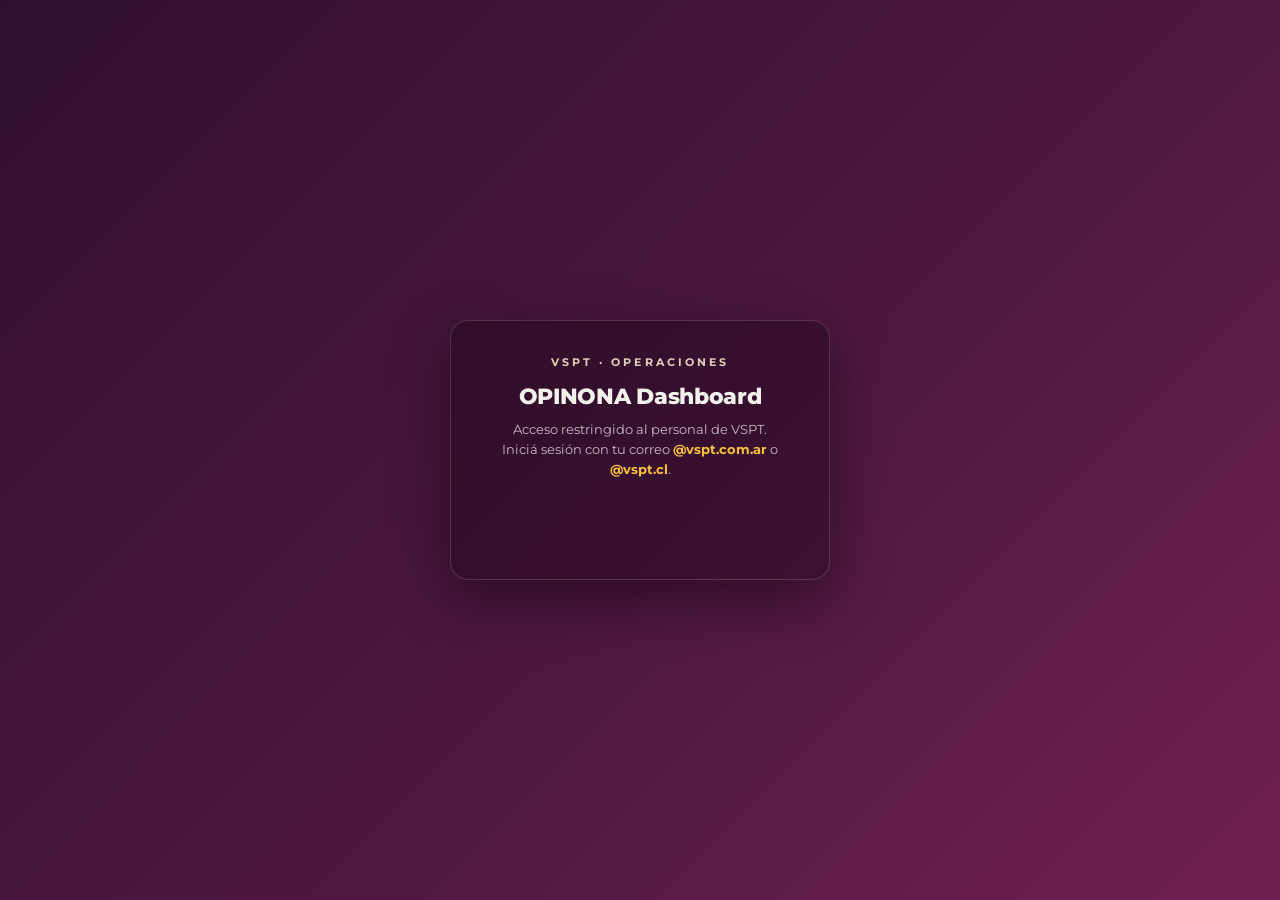
<file: Dashboard_mantenimiento.html>
<!DOCTYPE html>
<html lang="es">
<head>
<meta charset="UTF-8">
<!-- Control de acceso VSPT — correos @vspt.com.ar y @vspt.cl (ver auth.js) -->
<script src="https://accounts.google.com/gsi/client" async></script>
<script src="auth.js"></script>
<meta name="viewport" content="width=device-width, initial-scale=1.0">
<!-- three.js para la pestaña Planta 3D: se importa recién al abrirla -->
<script type="importmap">{ "imports": { "three": "https://cdn.jsdelivr.net/npm/three@0.160.0/build/three.module.js", "three/addons/": "https://cdn.jsdelivr.net/npm/three@0.160.0/examples/jsm/" } }</script>
<title>VSPT · Mantenimiento — Lubricación por horas de uso</title>
<link href="https://fonts.googleapis.com/css2?family=Montserrat:wght@400;500;600;700;800&display=swap" rel="stylesheet">
<style>
  :root{
    --vspt-deep-purple:#4E1742; --vspt-wine:#701F52; --vspt-plum:#301030;
    --vspt-crimson:#D81840; --vspt-beige:#E0D0B8; --vspt-olive:#98A040;
    --vspt-orange:#F08808; --vspt-yellow:#F8C040;
    --l1:#B04A82; --l2:#5DC7D1; --l3:#F08808; --sf:#8C6F84;
    --bg:#1A1915; --card:#222220; --card2:#2A2A28; --border:rgba(200,168,130,0.14);
    --text:#F3F1EB; --muted:#c9b8c4; --th-bg:#3a1f33; --tr-hover:rgba(216,24,64,0.06);
    --td-border:rgba(255,255,255,0.07);
    --ok:#B2BC52; --ok-bg:rgba(152,160,64,.2); --warn:#F8C040; --warn-bg:rgba(248,192,64,.16);
    --crit:#FF5A76; --crit-bg:rgba(216,24,64,.2); --na:#9c8f9a; --na-bg:rgba(156,143,154,.16);
    --accent:#C9609A; --accent-ink:#1A1915; --focus:#F8C040;
    --ramp-lo:#3B3137; --ramp-hi:#C9609A; --ok-ink:#1A1915; --crit-ink:#1A1915;
    --s-bg:#1A1915; --s-floor:#2C2A26; --s-floor-side:#1D1C19; --s-lines:#E0D0B8; --s-walls:#3D3934; --s-cols:#5E4A58;
    --s-body:#5A544C; --s-trim:#D8C8D2; --s-accent:#F8C040; --s-steel:#6C665E; --s-wood:#8C6F4A; --s-glass:#5E7F69; --s-card:#8A7152;
    --ramp-uso-lo:#3B3137; --ramp-uso-hi:#E88AC0;
    --s-ok:#1FE36A; --s-warn:#FFC81A; --s-crit:#FF2E48; --s-pend:#FF8A1F; --s-dark:#2B2927; --s-screen:#3FA9F5; --s-film:#E8EEF2; --s-inox:#AEB4BA; --s-inox2:#C4CAD0;
    --s-vacia:#3F9A4B; --s-frame:#2F3236; --s-handle:#F07A1A; --s-panel:#4B525C; --s-red:#C8202A; --s-blue:#2F6FD0; --s-white:#F2F1EC; --s-tape:#E6D6A8;
  }
  body.light{ --bg:#F3F1EB; --card:#fff; --card2:#FAF7F0; --border:rgba(78,23,66,0.14);
    --text:#301030; --muted:#7a627a; --th-bg:#F3F1EB; --tr-hover:rgba(78,23,66,0.05);
    --td-border:rgba(78,23,66,0.08); --l1:#701F52;
    --ok:#5E6620; --ok-bg:rgba(152,160,64,.18); --warn:#8A5C00; --warn-bg:rgba(248,192,64,.3);
    --crit:#B0122F; --crit-bg:rgba(216,24,64,.12); --na:#7A6E78; --na-bg:rgba(184,168,152,.25);
    --accent:#701F52; --accent-ink:#fff; --focus:#F08808; --ramp-lo:#F2E7EE; --ramp-hi:#701F52; --ok-ink:#fff; --crit-ink:#fff;
    --s-bg:#ECE6DC; --s-floor:#E3DCD0; --s-floor-side:#C9BDAC; --s-lines:#4E1742; --s-walls:#D4C8B6; --s-cols:#8C6F84;
    --s-body:#F6F1E8; --s-trim:#4E1742; --s-accent:#F8C040; --s-steel:#ADA59A; --s-wood:#C9A36E; --s-glass:#86A890; --s-card:#C7A57B;
    --ramp-uso-lo:#EFE3EA; --ramp-uso-hi:#701F52;
    --s-ok:#12C95A; --s-warn:#FFB800; --s-crit:#F0142F; --s-pend:#FF7A00; --s-dark:#3A3434; --s-screen:#2F8FE0; --s-film:#F4F7F9; --s-inox:#C8CDD2; --s-inox2:#D6DBDF;
    --s-vacia:#3F9A4B; --s-frame:#3A3D42; --s-handle:#F07A1A; --s-panel:#59616B; --s-red:#C8202A; --s-blue:#2F6FD0; --s-white:#F2F1EC; --s-tape:#E6D6A8; }
  *{box-sizing:border-box;margin:0;padding:0}
  [hidden]{display:none!important}
  body{background:var(--bg);color:var(--text);font-family:'Montserrat',system-ui,sans-serif;font-size:14px;line-height:1.45}
  button,input,select,textarea{font-family:inherit;font-size:13px;color:inherit}
  :focus-visible{outline:2px solid var(--focus);outline-offset:2px}
  .tnum{font-variant-numeric:tabular-nums}
  .muted{color:var(--muted)} .small{font-size:12px}
  .header{background:var(--vspt-plum);border-bottom:1px solid rgba(224,208,184,0.22);padding:14px 24px;display:flex;align-items:center;justify-content:space-between;flex-wrap:wrap;gap:12px}
  body.light .header{background:var(--vspt-deep-purple)}
  .header-left{display:flex;align-items:center;gap:14px}
  .logo{width:44px;height:44px;background:#fff;border-radius:6px;display:flex;align-items:center;justify-content:center;padding:5px;overflow:hidden}
  .logo img{width:100%;height:100%;object-fit:contain}
  .header-title{font-size:20px;font-weight:700;color:#fff}
  .header-title span{color:var(--vspt-beige);font-weight:500}
  .header-sub{font-size:10px;color:var(--vspt-beige);margin-top:3px;text-transform:uppercase;letter-spacing:0.2em;font-weight:600}
  .header-right{display:flex;align-items:center;gap:10px;flex-wrap:wrap}
  .status-badge{display:flex;align-items:center;gap:7px;color:var(--vspt-beige);font-size:10px;font-weight:700;text-transform:uppercase;letter-spacing:.14em}
  .status-dot{width:7px;height:7px;border-radius:50%;background:var(--vspt-yellow)}
  .status-badge.ok .status-dot{background:var(--vspt-olive)} .status-badge.err{color:#ff9db0} .status-badge.err .status-dot{background:var(--vspt-crimson)}
  .chip-ed{font-size:10px;font-weight:700;letter-spacing:.12em;text-transform:uppercase;border:1px solid rgba(224,208,184,.4);color:#fff;border-radius:5px;padding:3px 7px}
  .btn-hdr{background:transparent;border:1px solid rgba(224,208,184,0.32);color:#fff;border-radius:6px;padding:7px 11px;cursor:pointer;font-size:12px}
  .btn-hdr:hover{background:var(--vspt-crimson);border-color:var(--vspt-crimson)}
  .tabs{display:flex;gap:2px;padding:0 20px;background:var(--card);border-bottom:1px solid var(--border);overflow-x:auto;scrollbar-width:none}
  .tabs::-webkit-scrollbar{display:none}
  .tab{background:none;border:0;border-bottom:3px solid transparent;padding:12px 14px 10px;font-weight:700;font-size:12.5px;color:var(--muted);cursor:pointer;white-space:nowrap}
  .tab:hover{color:var(--text)}
  .tab[aria-selected="true"]{color:var(--text);border-bottom-color:var(--vspt-crimson)}
  .tab .n{display:inline-block;min-width:18px;padding:0 5px;margin-left:6px;border-radius:9px;background:var(--crit-bg);color:var(--crit);font-size:10.5px}
  .content{padding:18px 22px 60px;display:grid;gap:16px;max-width:1500px}
  .card{background:var(--card);border:1px solid var(--border);border-radius:10px;padding:14px 16px;display:grid;gap:10px;min-width:0}
  .card h2{font-size:15px;font-weight:800;letter-spacing:-.2px}
  .card .sub{font-size:12px;color:var(--muted);margin-top:-4px}
  .row{display:flex;flex-wrap:wrap;gap:10px;align-items:center}
  .grow{flex:1}
  .btn{background:transparent;border:1px solid var(--border);color:var(--text);padding:7px 13px;border-radius:6px;cursor:pointer;font-size:12px;font-weight:700;letter-spacing:.03em}
  .btn:hover{border-color:var(--vspt-crimson);color:var(--vspt-crimson)}
  .btn.primary{background:var(--vspt-crimson);border-color:var(--vspt-crimson);color:#fff}
  .btn.primary:hover{filter:brightness(1.08);color:#fff}
  .btn.accent{background:var(--vspt-wine);border-color:var(--vspt-wine);color:#fff}
  .btn:disabled{opacity:.45;cursor:not-allowed}
  select,input[type=text],input[type=date],input[type=number],input[type=email],input[type=search]{background:var(--card2);color:var(--text);border:1px solid var(--border);border-radius:7px;padding:6px 9px}
  input[type=date]{color-scheme:dark} body.light input[type=date]{color-scheme:light}
  label.f{display:grid;gap:3px;align-content:start;font-size:10px;font-weight:700;letter-spacing:.12em;text-transform:uppercase;color:var(--muted)}
  label.f input,label.f select{font-size:13px;letter-spacing:0;text-transform:none;font-weight:500;color:var(--text)}
  .seg{display:inline-flex;border:1px solid var(--border);border-radius:8px;overflow:hidden}
  .seg button{background:none;border:0;padding:6px 11px;font-size:12px;font-weight:700;color:var(--muted);cursor:pointer}
  .seg button[aria-pressed="true"]{background:var(--accent);color:var(--accent-ink)}
  .chip{display:inline-flex;align-items:center;border-radius:5px;padding:1px 7px;font-size:11px;font-weight:800;letter-spacing:.04em}
  .chip.L1{background:var(--l1);color:#fff} .chip.L2{background:var(--l2);color:#0D2E32} .chip.L3{background:var(--l3);color:#1A1915} .chip.SF{background:var(--sf);color:#fff}
  .pill{display:inline-flex;align-items:center;gap:5px;border-radius:999px;padding:2px 9px;font-size:11px;font-weight:700;white-space:nowrap}
  .pill::before{content:"";width:7px;height:7px;border-radius:50%;background:currentColor}
  .pill.vencido{background:var(--crit-bg);color:var(--crit)} .pill.proximo{background:var(--warn-bg);color:var(--warn)}
  .pill.ok{background:var(--ok-bg);color:var(--ok)} .pill.sin_regla{background:var(--na-bg);color:var(--na)}
  .dot{display:inline-block;width:9px;height:9px;border-radius:50%;flex:none}
  .dot.vencido{background:var(--crit)} .dot.proximo{background:var(--warn)} .dot.ok{background:var(--ok)} .dot.sin_regla,.dot.na{background:var(--na)}
  .kpis{display:grid;grid-template-columns:repeat(auto-fit,minmax(170px,1fr));gap:10px}
  .kpi{background:var(--card);border:1px solid var(--border);border-radius:10px;padding:10px 14px;display:grid;gap:2px}
  .kpi .l{font-size:9.5px;font-weight:700;letter-spacing:.16em;text-transform:uppercase;color:var(--muted)}
  .kpi .v{font-size:24px;font-weight:800;letter-spacing:-.5px;font-variant-numeric:tabular-nums}
  .kpi .s{font-size:11px;color:var(--muted)}
  .kpi.crit .v{color:var(--crit)} .kpi.warn .v{color:var(--warn)}
  .tbl-wrap{overflow:auto;border:1px solid var(--border);border-radius:8px;max-height:70vh}
  table.tbl{border-collapse:collapse;width:100%;font-size:12.5px}
  .tbl th{position:sticky;top:0;z-index:1;background:var(--th-bg);text-align:left;font-size:9.5px;font-weight:700;letter-spacing:.12em;text-transform:uppercase;color:var(--muted);padding:8px 9px;border-bottom:1px solid var(--border);white-space:nowrap}
  .tbl td{padding:7px 9px;border-bottom:1px solid var(--td-border);vertical-align:top}
  .tbl tr:hover td{background:var(--tr-hover)}
  .tbl td.n,.tbl th.n{text-align:right;font-variant-numeric:tabular-nums;white-space:nowrap}
  .nw{white-space:nowrap}
  .tbl tr.eqrow td{background:var(--card2);font-weight:700;font-size:12px}
  .tbl tr.done td{opacity:.55}
  .meter{height:6px;width:80px;background:var(--card2);border:1px solid var(--border);border-radius:3px;overflow:hidden;display:inline-block;vertical-align:middle}
  .meter i{display:block;height:100%}
  .meter i.vencido{background:var(--crit)} .meter i.proximo{background:var(--warn)} .meter i.ok{background:var(--ok)} .meter i.carga{background:var(--accent)}
  .hint{font-size:12px;color:var(--muted);background:var(--card2);border-radius:8px;padding:8px 11px}
  .warnbox{font-size:12px;border-left:3px solid var(--warn);background:var(--warn-bg);border-radius:0 7px 7px 0;padding:7px 11px}
  .errbox{font-size:13px;border-left:3px solid var(--crit);background:var(--crit-bg);border-radius:0 7px 7px 0;padding:10px 12px}
  .loading{padding:40px;text-align:center;color:var(--muted)}
  .btn.sm{padding:3px 9px;font-size:11px}
  /* OT */
  #formCarga .tbl-wrap{max-height:none}
  .form-top{display:grid;grid-template-columns:repeat(auto-fit,minmax(200px,1fr));gap:10px;align-items:end}
  .lotes{display:grid;grid-template-columns:repeat(auto-fit,minmax(230px,1fr));gap:8px}
  .lotes label{display:grid;gap:3px;font-size:11px;font-weight:600;color:var(--muted)}
  .formbar{position:sticky;bottom:0;background:var(--card);border-top:1px solid var(--border);padding:10px 0;display:flex;gap:10px;flex-wrap:wrap;align-items:center;justify-content:space-between}
  .tbl select.st{min-width:108px}
  .tbl input[type=text]{width:100%;min-width:130px}
  /* calendario */
  table.cal{border-collapse:separate;border-spacing:4px;width:100%;min-width:760px}
  .cal th{font-size:10px;font-weight:700;letter-spacing:.1em;text-transform:uppercase;color:var(--muted);text-align:center;padding:3px}
  .cal th.rh{text-align:left}
  .cal button{width:100%;min-height:56px;border:1px solid var(--border);border-radius:8px;cursor:pointer;display:grid;place-content:center;font-variant-numeric:tabular-nums}
  .cal button b{font-size:17px;font-weight:800}
  .cal button span{font-size:10.5px;font-weight:600}
  .cal button[aria-pressed="true"]{outline:2px solid var(--focus);outline-offset:1px}
  /* equipos */
  .eqlayout{display:grid;grid-template-columns:minmax(260px,360px) minmax(0,1fr);gap:16px;align-items:start}
  @media (max-width:900px){.eqlayout{grid-template-columns:minmax(0,1fr)}}
  .tree{max-height:74vh;overflow:auto;display:grid;gap:2px}
  .tree details{border-radius:6px}
  .tree summary{cursor:pointer;padding:6px 8px;border-radius:6px;font-weight:700;font-size:12.5px;list-style:none;display:flex;gap:8px;align-items:center}
  .tree summary::-webkit-details-marker{display:none}
  .tree summary::before{content:"▸";color:var(--muted);font-size:11px}
  .tree details[open] > summary::before{content:"▾"}
  .tree .sec{margin-left:12px}
  .tree .eq{display:flex;gap:8px;align-items:center;width:100%;text-align:left;background:none;border:0;padding:5px 8px 5px 26px;border-radius:6px;cursor:pointer;font-size:12.5px}
  .tree .eq:hover{background:var(--tr-hover)}
  .tree .eq[aria-current="true"]{background:var(--card2);outline:1px solid var(--border)}
  .tree .eq .c{margin-left:auto;font-size:11px;color:var(--muted);font-variant-numeric:tabular-nums}
  .fields{display:grid;grid-template-columns:repeat(auto-fit,minmax(190px,1fr));gap:10px}
  .part{border:1px solid var(--border);border-radius:9px;overflow:hidden}
  .part > header{display:flex;flex-wrap:wrap;gap:8px;align-items:center;padding:8px 12px;background:var(--card2);font-weight:700;font-size:13px}
  .part > header .muted{font-weight:500;font-size:11.5px}
  .part .tbl-wrap{border:0;border-radius:0;max-height:none}
  .tbl input.cell,.tbl select.cell{width:100%;min-width:60px;padding:4px 6px;font-size:12px}
  .tbl td.n input.cell{width:78px;text-align:right}
  textarea.cell{width:100%;min-height:52px;resize:vertical;background:var(--card2);color:var(--text);border:1px solid var(--border);border-radius:7px;padding:6px 9px;font-size:13px;line-height:1.35}
  .tbl input.cell.dirty,.tbl select.cell.dirty,input.dirty,select.dirty,textarea.dirty{border-color:var(--vspt-orange);background:var(--warn-bg)}
  .tbl tr.editrow td{background:var(--card2)}
  .editgrid{display:grid;grid-template-columns:repeat(auto-fit,minmax(170px,1fr));gap:10px;padding:4px 0}
  .editgrid .wide,.fields .wide{grid-column:1/-1}
  .otras .o{display:flex;gap:8px;align-items:center;flex-wrap:wrap;padding:6px 0;border-top:1px solid var(--td-border);font-size:12.5px}
  .rep{font-size:11.5px;color:var(--muted);padding:6px 12px;border-top:1px solid var(--td-border)}
  .savebar{position:sticky;bottom:10px;z-index:5;display:flex;gap:10px;align-items:center;justify-content:space-between;background:var(--card);border:1px solid var(--vspt-orange);border-radius:10px;padding:10px 14px;box-shadow:0 6px 18px rgba(0,0,0,.25)}
  /* carga desde el celular (QR) */
  .cg{display:grid;gap:10px;max-width:760px;width:100%;margin:0 auto}
  .cg-eq{font-weight:800;font-size:13.5px;padding:10px 2px 0;display:flex;gap:8px;flex-wrap:wrap;align-items:baseline}
  .cg-t{background:var(--card);border:1px solid var(--border);border-radius:10px;padding:12px;display:grid;gap:6px}
  .cg-t.done{opacity:.62}
  .cg-h{font-size:14px}
  .cg-bt{display:grid;grid-template-columns:1fr 1fr;gap:8px;margin-top:2px}
  .cg-bt button{min-height:48px;border-radius:9px;border:1.5px solid var(--border);background:var(--card2);font-weight:800;font-size:15px;color:var(--text);cursor:pointer}
  .cg-bt .cg-si[aria-pressed="true"]{background:var(--ok);border-color:var(--ok);color:var(--ok-ink)}
  .cg-bt .cg-no[aria-pressed="true"]{background:var(--crit);border-color:var(--crit);color:var(--crit-ink)}
  .cg details summary{cursor:pointer;font-size:12.5px;color:var(--muted);font-weight:600;padding:2px 0}
  .cg select,.cg input[type=text],.cg input[type=date],.cg textarea{width:100%;font-size:16px;min-height:42px}
  .cg textarea{background:var(--card2);color:var(--text);border:1px solid var(--border);border-radius:7px;padding:8px 10px;font-family:inherit}
  .meter.full{width:100%;height:8px;display:block}
  .val{display:inline-block;min-width:17px;padding:0 5px;border-radius:8px;background:var(--warn-bg);color:var(--warn);font-size:10.5px;font-weight:800;text-align:center}
  .btn[aria-pressed="true"]{background:var(--warn-bg);border-color:var(--warn);color:var(--text)}
  /* planta 3D */
  .p3{display:grid;grid-template-columns:minmax(0,1fr) 330px;gap:16px;align-items:start}
  @media (max-width:1000px){.p3{grid-template-columns:minmax(0,1fr)}}
  .p3-stage{position:relative;height:clamp(420px,68vh,780px);border-radius:10px;overflow:hidden;background:var(--s-bg);border:1px solid var(--border);touch-action:none}
  .p3-stage canvas{display:block;width:100%;height:100%}
  .p3-msg{position:absolute;inset:0;display:grid;place-content:center;text-align:center;color:var(--muted);padding:20px;font-size:13px}
  .p3-labels{position:absolute;inset:0;pointer-events:none;overflow:hidden}
  .mlabel{position:absolute;left:0;top:0;white-space:nowrap;display:flex;gap:5px;align-items:center;background:var(--card);color:var(--text);border:1px solid var(--border);border-radius:6px;padding:2px 7px;font-size:11px;font-weight:700;box-shadow:0 2px 8px rgba(0,0,0,.25)}
  .mlabel.sel{border-color:var(--focus)}
  .p3-legend{position:absolute;left:10px;bottom:10px;max-width:calc(100% - 20px);background:var(--card);border:1px solid var(--border);border-radius:8px;padding:7px 10px;display:grid;gap:4px;font-size:11.5px;opacity:.95}
  .p3-legend .items{display:flex;flex-wrap:wrap;gap:3px 12px}
  .p3-legend .ramp{height:8px;border-radius:4px;min-width:200px}
  .p3-edit{position:absolute;left:10px;right:56px;top:10px;z-index:3;display:flex;flex-wrap:wrap;gap:8px;align-items:center;justify-content:space-between;background:var(--card);border:1px solid var(--vspt-orange);border-radius:9px;padding:7px 10px}
  .p3-stage.con-aviso .p3-edit{top:62px}
  .p3-aviso{position:absolute;left:10px;right:56px;top:10px;z-index:3;display:flex;flex-wrap:wrap;gap:6px 10px;align-items:center;justify-content:space-between;background:var(--card);border:1px solid var(--warn);border-radius:9px;padding:7px 10px;font-size:12px}
  .p3-stage canvas.p2{cursor:grab}
  .p3-full{position:absolute;top:10px;right:10px;z-index:4;width:36px;height:36px;border-radius:8px;border:1px solid var(--border);background:var(--card);color:var(--text);display:grid;place-items:center;cursor:pointer;box-shadow:0 2px 8px rgba(0,0,0,.25)}
  .p3-full:hover{border-color:var(--accent)}
  .p3-full svg{width:18px;height:18px;fill:none;stroke:currentColor;stroke-width:2;stroke-linecap:round;stroke-linejoin:round}
  /* pantalla completa: la del navegador o, si no la permite (iPhone), la planta tapando la página */
  .p3.completa{position:fixed;inset:0;z-index:70;width:100%;height:100%;max-width:none;margin:0;padding:10px;overflow:auto;align-content:start;background:var(--bg)}
  .p3.completa .p3-hud{flex-wrap:nowrap;overflow-x:auto;scrollbar-width:none}
  .p3.completa .p3-hud > *{flex:none}
  .p3.completa .p3-hud .seg button{white-space:nowrap}
  .p3.completa .p3-hud::-webkit-scrollbar{display:none}
  .p3.completa .p3-stage{height:calc(100vh - 96px);height:calc(100dvh - 96px)}
  .p3.completa #p3ayuda{display:none}
  .p3.completa .p3-side{position:static;max-height:none}
  @media (min-width:1001px){.p3.completa .p3-side{position:sticky;top:0;max-height:calc(100vh - 20px)}}
  .p3-side{position:sticky;top:10px;max-height:calc(100vh - 20px);overflow:auto}
  .p3-list{display:grid;gap:2px}
  .p3-item{display:flex;gap:8px;align-items:center;width:100%;text-align:left;background:none;border:1px solid transparent;border-radius:7px;padding:6px 8px;cursor:pointer;font-size:12.5px;color:var(--text)}
  .p3-item:hover{background:var(--tr-hover);border-color:var(--border)}
  .p3-pts{display:grid}
  .p3-pt{border-top:1px solid var(--td-border);padding:7px 0;display:grid;gap:3px;font-size:12.5px}
  .dot.pend{background:var(--vspt-orange)}
  .p3 .dot.vencido{background:var(--s-crit)} .p3 .dot.proximo{background:var(--s-warn)} .p3 .dot.ok{background:var(--s-ok)} .p3 .dot.pend{background:var(--s-pend)}
  .p3 .dot.vencido{box-shadow:0 0 6px var(--s-crit)} .p3 .dot.proximo{box-shadow:0 0 6px var(--s-warn)} .p3 .dot.ok{box-shadow:0 0 6px var(--s-ok)} .p3 .dot.pend{box-shadow:0 0 6px var(--s-pend)}
  @media (max-width:640px){.p3-legend{font-size:10.5px;padding:5px 8px;left:6px;bottom:6px}.p3-stage{height:clamp(380px,62vh,640px)}}
  /* indicadores */
  :root{ --ctx-a:#B8ABB5; --ctx-b:#7D7280; }
  body.light{ --ctx-a:#6F6370; --ctx-b:#A89AA5; }
  .ind-bar{display:flex;flex-wrap:wrap;gap:10px 18px;align-items:center;justify-content:space-between}
  .ind-bar h2{font-size:17px;font-weight:800;letter-spacing:-.3px}
  .ind-bar .f{display:flex;align-items:center;gap:8px;font-size:10px;font-weight:700;letter-spacing:.12em;text-transform:uppercase;color:var(--muted)}
  .ikpis{display:grid;grid-template-columns:repeat(auto-fit,minmax(210px,1fr));gap:10px}
  .ikpi{background:var(--card);border:1px solid var(--border);border-radius:10px;padding:12px 16px;display:grid;gap:5px;align-content:start;min-width:0}
  .ikpi.hero{grid-column:span 2}
  .ikpi .l{font-size:9.5px;font-weight:700;letter-spacing:.16em;text-transform:uppercase;color:var(--muted)}
  .ikpi .big{font-size:56px;font-weight:800;letter-spacing:-2px;line-height:1;font-variant-numeric:proportional-nums}
  .ikpi .v{font-size:28px;font-weight:800;letter-spacing:-.6px;line-height:1.1;font-variant-numeric:proportional-nums}
  .ikpi .v small{font-size:14px;font-weight:600;color:var(--muted);letter-spacing:0}
  .ikpi .s{font-size:11.5px;color:var(--muted)}
  .ikpi .dl{font-weight:700;color:var(--text);white-space:nowrap}
  .ikpi .par{display:grid;grid-template-columns:1fr auto;gap:2px 12px;align-items:baseline;font-size:13px}
  .ikpi .par b{font-size:22px;font-weight:800;letter-spacing:-.4px;font-variant-numeric:proportional-nums;text-align:right}
  .ileg{display:flex;flex-wrap:wrap;gap:4px 14px;font-size:11.5px;color:var(--text)}
  .ileg span{display:inline-flex;align-items:center;gap:6px}
  .ileg i{width:12px;height:12px;border-radius:3px;display:inline-block}
  .ileg i.ln{height:2px;border-radius:1px;width:16px}
  .ileg i.dash{height:0;width:16px;border-top:2px dashed var(--text);border-radius:0;opacity:.75}
  .ichart{position:relative;min-height:120px;touch-action:pan-y}
  .ichart svg{display:block;overflow:visible}
  .ichart svg:focus-visible{outline:2px solid var(--focus);outline-offset:4px;border-radius:4px}
  .ichart .gl{stroke:var(--td-border);stroke-width:1}
  .ichart .ax{fill:var(--muted);font-size:10.5px;font-variant-numeric:tabular-nums}
  .ichart .ax.cur{font-style:italic}
  .ichart .vl{fill:var(--text);font-size:11px;font-weight:700;font-variant-numeric:tabular-nums;paint-order:stroke;stroke:var(--card);stroke-width:4px;stroke-linejoin:round}
  .ichart .vl.cur{fill:var(--muted);font-weight:600}
  .ichart .meta{stroke:var(--text);stroke-width:1.5;stroke-dasharray:5 4;opacity:.75}
  .ichart .mt{fill:var(--text);font-size:10.5px;font-weight:700;paint-order:stroke;stroke:var(--card);stroke-width:4px;stroke-linejoin:round}
  .ichart .hl{fill:var(--text);opacity:.07}
  .ichart .cross{stroke:var(--muted);stroke-width:1}
  .itip{position:absolute;top:6px;z-index:3;pointer-events:none;background:var(--card);border:1px solid var(--border);border-radius:8px;padding:8px 10px;font-size:12px;box-shadow:0 6px 18px rgba(0,0,0,.28);min-width:180px;display:grid;gap:3px}
  .itip b{font-size:12.5px}
  .itip .r{display:grid;grid-template-columns:12px 1fr auto;gap:6px;align-items:center;font-variant-numeric:tabular-nums}
  .itip .r i{width:10px;height:10px;border-radius:2px}
  .itip .r i.ln{height:2px}
  .ibars{display:grid;gap:8px;max-width:860px}
  .ib{display:grid;grid-template-columns:minmax(96px,170px) minmax(0,1fr) auto;gap:10px;align-items:center;font-size:12.5px}
  .ib-t{height:16px;display:block}
  .ib-t i{display:block;height:100%;min-width:3px;background:var(--accent);border-radius:0 4px 4px 0}
  .ib-v{font-variant-numeric:tabular-nums;font-weight:700;white-space:nowrap}
  .tbl tr.tot td{font-weight:800;background:var(--card2)}
  details.card > summary{cursor:pointer;font-weight:800;font-size:14px;list-style:none}
  details.card > summary::-webkit-details-marker{display:none}
  details.card > summary::before{content:"▸ ";color:var(--muted)}
  details.card[open] > summary::before{content:"▾ "}
  .defs{display:grid;gap:6px;font-size:12.5px;line-height:1.5;max-width:900px}
  .defs b{font-weight:800}
  @media (max-width:640px){.ikpi.hero{grid-column:auto}.ikpi .big{font-size:48px}.ib{grid-template-columns:minmax(84px,120px) minmax(0,1fr) auto}}
  /* ayuda: recorrido guiado */
  :root{ --tour-velo:rgba(12,10,8,.5); }
  body.light{ --tour-velo:rgba(48,16,48,.28); }
  .header{position:relative}
  .btn-help{width:34px;height:34px;flex:none;border-radius:50%;border:1.5px solid rgba(224,208,184,.55);background:transparent;color:#fff;font-size:17px;font-weight:800;line-height:1;cursor:pointer;display:inline-grid;place-items:center}
  .btn-help:hover,.btn-help[aria-expanded="true"]{background:var(--vspt-crimson);border-color:var(--vspt-crimson)}
  .tour{position:fixed;inset:0;z-index:80;pointer-events:none}
  .tour-velo{position:absolute;left:0;top:0;width:0;height:0;pointer-events:auto;background:var(--tour-velo);-webkit-backdrop-filter:blur(4px) saturate(.8);backdrop-filter:blur(4px) saturate(.8)}
  .tour-escudo{position:absolute;pointer-events:auto}
  .tour-aro{position:absolute;pointer-events:none;border-radius:6px;box-shadow:0 0 0 2px var(--focus),0 0 18px 2px color-mix(in srgb,var(--focus) 45%,transparent)}
  .tour-card{position:absolute;left:16px;top:16px;pointer-events:auto;width:min(390px,calc(100vw - 32px));max-height:calc(100vh - 24px);overflow:auto;background:var(--card);color:var(--text);border:1px solid var(--border);border-radius:12px;box-shadow:0 18px 48px rgba(0,0,0,.45);padding:14px 16px;display:grid;gap:9px;animation:tourIn .18s ease-out}
  .tour-card.rol{width:min(460px,calc(100vw - 32px))}
  @keyframes tourIn{from{opacity:0;transform:translateY(4px)}to{opacity:1;transform:none}}
  .tour-top{display:flex;align-items:center;justify-content:space-between;gap:8px}
  .tour-top .paso{font-size:10px;font-weight:700;letter-spacing:.14em;text-transform:uppercase;color:var(--muted)}
  .tour-x{background:none;border:0;color:var(--muted);font-size:20px;line-height:1;cursor:pointer;width:30px;height:30px;border-radius:6px;flex:none}
  .tour-x:hover{color:var(--text);background:var(--card2)}
  .tour-prog{height:4px;border-radius:2px;background:var(--card2);overflow:hidden}
  .tour-prog i{display:block;height:100%;background:var(--accent);border-radius:2px;transition:width .25s}
  .tour-card h3{font-size:16px;font-weight:800;letter-spacing:-.2px;line-height:1.25}
  .tour-txt{font-size:13px;line-height:1.5}
  .tour-txt > * + *{margin-top:6px}
  .tour-txt ul,.tour-txt ol{padding-left:18px;display:grid;gap:4px}
  .tour-acc{display:flex;align-items:center;gap:8px;margin-top:2px}
  .tour-acc .btn{min-height:36px}
  .tour-tec{flex:1;text-align:center}
  @media (hover:none){.tour-tec{visibility:hidden}}
  .tour-roles{display:grid;gap:8px}
  .tour-roles button{display:grid;grid-template-columns:34px minmax(0,1fr);gap:1px 12px;align-items:center;text-align:left;width:100%;background:var(--card2);color:var(--text);border:1.5px solid var(--border);border-radius:10px;padding:10px 12px;cursor:pointer}
  .tour-roles button:hover{border-color:var(--accent)}
  .tour-roles button:disabled{opacity:.45;cursor:not-allowed}
  .tour-roles svg{grid-row:span 2;width:26px;height:26px;fill:none;stroke:var(--accent);stroke-width:2;stroke-linecap:round;stroke-linejoin:round}
  .tour-roles b{font-size:14px;font-weight:800;display:flex;flex-wrap:wrap;gap:6px;align-items:center}
  .tour-roles .d{font-size:12px;color:var(--muted);line-height:1.35}
  .tour-roles .pill{font-size:10px;padding:1px 7px}
  .sr{position:absolute;width:1px;height:1px;overflow:hidden;clip:rect(0 0 0 0);white-space:nowrap}
  @media (prefers-reduced-motion: reduce){.tour-card{animation:none}.tour-prog i{transition:none}}
  @media (max-width:640px){.btn-help{position:absolute;top:12px;right:16px}.header-left{padding-right:44px}}
  .toast{position:fixed;left:50%;bottom:22px;transform:translateX(-50%);background:var(--vspt-plum);color:#fff;border:1px solid rgba(224,208,184,.3);padding:11px 18px;border-radius:10px;font-size:13px;font-weight:600;z-index:90;max-width:calc(100% - 32px);box-shadow:0 8px 24px rgba(0,0,0,.35)}
  .toast.err{background:#5a0f22}
  @media (max-width:640px){.header{padding:12px 16px}.content{padding:14px 16px 60px}.tbl .x{display:none}}
</style>
</head>
<body>
<div class="header">
  <div class="header-left">
    <div class="logo"><img src="assets/marca-secundaria.jpg" alt="VSPT" onerror="this.parentNode.style.display='none'"></div>
    <div>
      <div class="header-title">VSPT <span>· Mantenimiento</span></div>
      <div class="header-sub" id="hdrSub">Lubricación por horas de uso</div>
    </div>
  </div>
  <div class="header-right">
    <span class="chip-ed" id="chipEd" hidden>Editor del maestro</span>
    <div class="status-badge" id="status"><span class="status-dot"></span><span id="statusTxt">Cargando…</span></div>
    <button class="btn-hdr" id="btnReload" title="Volver a leer los datos">Actualizar</button>
    <button class="btn-hdr" id="btnTheme" hidden>Claro</button>
    <button class="btn-help" id="btnAyuda" type="button" aria-label="Ayuda: recorrido guiado" title="Ayuda · recorrido guiado" aria-haspopup="dialog" aria-expanded="false">?</button>
  </div>
</div>
<nav class="tabs" role="tablist" aria-label="Vistas">
  <button class="tab" role="tab" data-v="ot" aria-selected="true">OT semanal</button>
  <button class="tab" role="tab" data-v="indicadores" aria-selected="false">Indicadores</button>
  <button class="tab" role="tab" data-v="planta" aria-selected="false">Planta 3D</button>
  <button class="tab" role="tab" data-v="alertas" aria-selected="false">Alertas<span class="n" id="nVenc" hidden></span></button>
  <button class="tab" role="tab" data-v="calendario" aria-selected="false">Calendario</button>
  <button class="tab" role="tab" data-v="equipos" aria-selected="false">Equipos</button>
  <button class="tab" role="tab" data-v="avisos" aria-selected="false">Avisos SAP<span class="n" id="nAvisos" hidden></span></button>
  <button class="tab" role="tab" data-v="ajustes" aria-selected="false" id="tabAjustes" hidden>Ajustes</button>
</nav>
<main class="content" id="main"><div class="loading">Cargando el módulo de mantenimiento…</div></main>
<div class="toast" id="toast" hidden></div>

<script>
const API_URL = "https://script.google.com/macros/s/AKfycbx8alYmoiwb5-z1nyvXfyCSLfELACGZ4qGGtIoS3j6lF1yS6SmFH0wYRbKfQPrq5P6N/exec";
const CACHE_KEY = 'vspt_mant_cache_v1';
// ?carga=OT-2026-40-L1 (lo abre el QR de la planilla impresa): la página funciona solo como formulario de carga.
const CARGA = (() => { try { const v = new URLSearchParams(location.search).get('carga'); return v && /^OT-\d{4}-\d{2}-(L\d|SF)$/.test(v) ? v : null; } catch (e) { return null; } })();
const TIMEOUT_MS = 120000;

let D = null;               // respuesta de ?tabla=mant
let IX = {};                // índices derivados
let view = 'ot';
let otSel = null, otLinea = null, otForm = false;
let alFil = { linea: 'all', est: new Set(['vencido', 'proximo']), q: '' };
let calSel = null;
let eqSel = null, eqQ = '';
let pend = [];              // cambios pendientes del editor [{tabla, op, id, campos}]
let CG = null, cgMarcas = {}, cgLub = '', cgFecha = '', cgLotes = {};   // formulario de carga (celular)
let eqVal = false;          // filtro de Equipos: solo los que tienen puntos por validar

const $ = (s, el = document) => el.querySelector(s);
const $$ = (s, el = document) => [...el.querySelectorAll(s)];
const esc = s => String(s == null ? '' : s).replace(/[&<>"]/g, c => ({ '&': '&amp;', '<': '&lt;', '>': '&gt;', '"': '&quot;' }[c]));
const fmt = (n, d = 0) => (n == null || n === '' || !isFinite(n)) ? '—' : Number(n).toLocaleString('es-AR', { minimumFractionDigits: d, maximumFractionDigits: d });
const MES = ['ene', 'feb', 'mar', 'abr', 'may', 'jun', 'jul', 'ago', 'sep', 'oct', 'nov', 'dic'];
const pf = s => { const m = String(s || '').match(/^(\d{4})-(\d{2})-(\d{2})/); return m ? new Date(+m[1], +m[2] - 1, +m[3]) : null; };
const fday = s => { const d = typeof s === 'string' ? pf(s) : s; return d ? `${d.getDate()}-${MES[d.getMonth()]}` : '—'; };
const ymd = d => `${d.getFullYear()}-${String(d.getMonth() + 1).padStart(2, '0')}-${String(d.getDate()).padStart(2, '0')}`;
const cap = s => { s = String(s || '').trim().toLowerCase(); return s ? s[0].toUpperCase() + s.slice(1) : ''; };
const sinF = s => String(s || '').replace(/\s*F\s?\d{3,4}\s*$/, '').trim();
const si = v => ['SI', 'SÍ', 'TRUE', '1'].includes(String(v).trim().toUpperCase()) || v === true;
const EST = { vencido: 'Vencido', proximo: 'Próximo', ok: 'Al día', sin_regla: 'Sin regla' };
const RANK = { sin_regla: 0, ok: 1, proximo: 2, vencido: 3 };
const LINEAS = ['L1', 'L2', 'L3', 'SF'];
const RECORRIDO = ['DESP', 'ENJI', 'INER', 'LLEN', 'TAPA', 'ATAP', 'TROS', 'SECA', 'LEXT', 'CAPS', 'ETIQ', 'ENCA', 'ACAJ', 'CCAJ', 'ESTR', 'TRAN'];
const OPS = { LLENADO: ['LL', 'LLV'], VESTIDO: ['V', 'LLV'], SIEMPRE: ['LL', 'V', 'LLV'], 'SIN CONTADOR': [] };

function toast(msg, err) { const t = $('#toast'); t.textContent = msg; t.className = 'toast' + (err ? ' err' : ''); t.hidden = false; clearTimeout(toast._t); toast._t = setTimeout(() => t.hidden = true, err ? 7000 : 3800); }
function setStatus(txt, cls) { $('#statusTxt').textContent = txt; $('#status').className = 'status-badge ' + (cls || ''); }
const cacheGet = () => { try { return JSON.parse(localStorage.getItem(CACHE_KEY)); } catch (e) { return null; } };
const cacheSet = v => { try { localStorage.setItem(CACHE_KEY, JSON.stringify(v)); } catch (e) {} };

// ───────────── datos ─────────────
/* 29/09/2026: Google a veces pierde la respuesta aunque el script contestó bien
   (la redirección a script.googleusercontent.com/macros/echo termina en 404 con
   una página HTML: "Unexpected token '<'…"). Se reintenta con espera creciente;
   un JSON de error de la API no se reintenta. Los POST no se reintentan nunca. */
async function pedirMant() {
  const esperas = [1500, 4000, 9000];
  let error;
  for (let i = 0; i <= esperas.length; i++) {
    if (i) await new Promise(r => setTimeout(r, esperas[i - 1]));
    const ctrl = new AbortController(); const to = setTimeout(() => ctrl.abort(), TIMEOUT_MS);
    try {
      const r = await fetch(API_URL + '?tabla=mant', { signal: ctrl.signal });
      const texto = await r.text(); clearTimeout(to);
      try { return JSON.parse(texto); } catch (e) { error = new Error('la API no devolvió datos (HTTP ' + r.status + ')'); }
    } catch (e) { clearTimeout(to); error = e; if (e.name === 'AbortError') break; }
    console.warn('[API] intento ' + (i + 1) + ' sin datos · mant · ' + error.message);
  }
  throw error;
}
async function cargar() {
  if (CARGA) return abrirCarga(CARGA);
  setStatus('Cargando…');
  const c = cacheGet();
  if (c && c.data && !D) { D = c.data; indexar(); render(); setStatus('Datos guardados · actualizando…'); }
  try {
    const j = await pedirMant();
    if (j.status !== 'success' || !j.mant) throw new Error(j.msg || j.reason || (j.status === 'success' ? 'la API todavía no tiene el módulo de mantenimiento (falta publicar la versión con 07_MANTENIMIENTO.gs)' : 'respuesta sin datos'));
    D = j.mant; cacheSet({ t: Date.now(), data: D }); indexar(); render();
    setStatus('Actualizado · uso al ' + fday(D.uso_hasta), 'ok');
  } catch (e) {
    const msg = e.name === 'AbortError' ? 'la API tardó más de 2 minutos' : e.message;
    setStatus('Sin conexión con la API', 'err');
    if (!D) $('#main').innerHTML = `<div class="errbox"><b>No se pudo cargar el módulo.</b> ${esc(msg)}<br><br><button class="btn" onclick="cargar()">Reintentar</button></div>`;
    else toast('No se pudo actualizar: ' + msg, true);
  }
}
async function post(body) {
  const r = await fetch(API_URL, { method: 'POST', body: JSON.stringify(body), headers: { 'Content-Type': 'text/plain;charset=utf-8' } });
  const j = await r.json();
  if (j.status === 'error') throw new Error(j.msg || j.reason || 'error');
  return j;
}
function indexar() {
  IX = { eq: {}, parte: {}, pt: {}, partesEq: {}, ptsParte: {}, ptsEq: {}, regsOt: {}, rep: {}, otBases: [] };
  D.equipos.forEach(e => { e.equipo_sap = String(e.equipo_sap); IX.eq[e.equipo_sap] = e; IX.partesEq[e.equipo_sap] = []; IX.ptsEq[e.equipo_sap] = []; });
  D.partes.forEach(p => { p.parte_id = String(p.parte_id); p.equipo_sap = String(p.equipo_sap); IX.parte[p.parte_id] = p; (IX.partesEq[p.equipo_sap] = IX.partesEq[p.equipo_sap] || []).push(p); IX.ptsParte[p.parte_id] = []; });
  D.puntos.forEach(p => { p.punto_id = String(p.punto_id); p.parte_id = String(p.parte_id); p.equipo_sap = String(p.equipo_sap); IX.pt[p.punto_id] = p; (IX.ptsParte[p.parte_id] = IX.ptsParte[p.parte_id] || []).push(p); (IX.ptsEq[p.equipo_sap] = IX.ptsEq[p.equipo_sap] || []).push(p); });
  D.repuestos.forEach(r => { (IX.rep[String(r.parte_sap)] = IX.rep[String(r.parte_sap)] || []).push(r); });
  D.registros.forEach(r => { const k = String(r.ot_id || ''); if (!k) return; (IX.regsOt[k] = IX.regsOt[k] || {})[String(r.punto_id)] = r; });
  const bases = new Set(D.ots.map(f => String(f.ot_id).replace(/-(L\d|SF)$/, '')));
  IX.otBases = [...bases].sort().reverse();
  IX.activos = D.puntos.filter(p => si(p.activo_ok) || p.activo_ok === true);
  $('#chipEd').hidden = !D.editor; $('#tabAjustes').hidden = !D.editor;
  const venc = IX.activos.filter(p => p.estado === 'vencido').length;
  $('#nVenc').textContent = venc; $('#nVenc').hidden = !venc;
  const av = D.avisos.filter(a => a.estado === 'PENDIENTE').length;
  $('#nAvisos').textContent = av; $('#nAvisos').hidden = !av;
  $('#hdrSub').textContent = `Horas de uso OPINONA al ${fday(D.uso_hasta)} · contadores desde ${fday(D.arranque)}`;
}
const eqLinea = e => String(e.linea || '').toUpperCase();
const lineasEq = e => String(e.lineas_horas || e.linea || '').toUpperCase().split(/[,;\s]+/).filter(x => /^L[123]$/.test(x));
const opsEq = e => OPS[String(e.opera_en || 'SIEMPRE').toUpperCase().trim()] || OPS.SIEMPRE;
const ordenEq = e => { const k = RECORRIDO.indexOf(String(e.sector || '').toUpperCase()); return (k < 0 ? 99 : k); };
function nombreParte(p) { return p ? cap(sinF(p.nombre)) : '—'; }
function venceTxt(p) {
  if (p.estado === 'sin_regla') return 'sin regla de vencimiento';
  if (p.pct >= 1) {
    const ih = Number(p.intervalo_h) || 0, td = Number(p.tope_dias) || 0;
    if (ih && p.horas >= ih) return `vencido · +${fmt(p.horas - ih)} h`;
    if (td && p.dias >= td) return `vencido · +${fmt(p.dias - td)} d`;
    return 'vencido';
  }
  if (p.dias_hasta == null) return 'sin uso reciente';
  const d = new Date(pf(D.hoy).getTime() + p.dias_hasta * 864e5);
  return p.dias_hasta < 1 ? 'hoy' : `~${fmt(p.dias_hasta)} d · ${fday(d)}`;
}
const cantTxt = p => (p.cantidad !== '' && p.cantidad != null ? `${fmt(p.cantidad, Number(p.cantidad) % 1 ? 1 : 0)} ${p.unidad || ''}` : (p.unidad || '')).trim();

// ───────────── navegación ─────────────
$$('.tab').forEach(t => t.addEventListener('click', () => { view = t.dataset.v; CG = null; $$('.tab').forEach(x => x.setAttribute('aria-selected', String(x === t))); render(); }));
function render() {
  if (p3.fija && (view !== 'planta' || CG)) p3CompletaCss(false);
  if (CG) return renderCarga();
  if (!D) return;
  const f = { ot: renderOT, indicadores: renderIndicadores, planta: renderPlanta, alertas: renderAlertas, calendario: renderCal, equipos: renderEquipos, avisos: renderAvisos, ajustes: renderAjustes }[view];
  (f || renderOT)();
}

// ───────────── OT semanal ─────────────
function otFilas(base, L) { return D.ots.filter(f => String(f.ot_id) === base + '-' + L); }
function renderOT() {
  const actual = D.proy_semanas[0].ot_id, prox = D.proy_semanas[1].ot_id;
  const bases = [...new Set([...IX.otBases])];
  if (!otSel) otSel = bases.includes(actual) ? actual : (bases[0] || prox);
  const opciones = [...new Set([prox, actual, ...bases])].sort().reverse();
  const etiqueta = b => b === actual ? `${b} · semana en curso` : b === prox ? `${b} · próxima semana` : b;
  const hay = D.ots.some(f => String(f.ot_id).startsWith(otSel + '-'));
  const lineas = LINEAS.filter(L => otFilas(otSel, L).length);
  const f0 = D.ots.find(f => String(f.ot_id).startsWith(otSel + '-'));
  const venc = IX.activos.filter(p => p.estado === 'vencido').length, prx = IX.activos.filter(p => p.estado === 'proximo').length;
  const capH = Number(D.config.capacidad_hh_semana) || 0;
  let h = `<div class="kpis">
    <div class="kpi"><span class="l">Puntos activos</span><span class="v">${fmt(IX.activos.length)}</span><span class="s">en ${new Set(IX.activos.map(p => p.equipo_sap)).size} equipos</span></div>
    <div class="kpi crit"><span class="l">Vencidos hoy</span><span class="v">${fmt(venc)}</span><span class="s">por horas de uso o tope de días</span></div>
    <div class="kpi warn"><span class="l">Próximos</span><span class="v">${fmt(prx)}</span><span class="s">desde el ${Math.round((Number(D.config.umbral_proximo) || .8) * 100)} % del intervalo</span></div>
    <div class="kpi"><span class="l">Capacidad semanal</span><span class="v">${capH ? fmt(capH) + ' <small class="small muted">h-h</small>' : '—'}</span><span class="s">${capH ? 'tope de la OT' : 'sin tope cargado'}</span></div>
  </div>
  <div class="card"><div class="row"><h2 class="grow">OT de lubricación</h2>
    <label class="f">Semana <select id="otSel">${opciones.map(b => `<option value="${b}" ${b === otSel ? 'selected' : ''}>${etiqueta(b)}</option>`).join('')}</select></label></div>`;
  if (!hay) {
    h += `<div class="hint">La OT ${esc(otSel)} todavía no está armada. Se arma sola el viernes a las 16 h para la semana siguiente.${D.editor ? ' También podés armarla ahora.' : ''}</div>`;
  } else {
    h += `<div class="sub">${fday(f0.desde)} → ${fday(f0.hasta)} · armada el ${fday(String(f0.generada_en).slice(0, 10))} ${f0.generada_por ? 'por ' + esc(f0.generada_por) : ''}</div>
      <div class="tbl-wrap" style="max-height:none"><table class="tbl"><thead><tr><th>Línea</th><th class="n x">Equipos</th><th class="n">Tareas</th><th class="n x">Minutos</th><th>Cargadas</th><th class="n x" title="Tareas que no entraron por el tope de horas-hombre: pasan a la semana siguiente">Sin lugar</th><th></th></tr></thead><tbody>`;
    lineas.forEach(L => {
      const fs = otFilas(otSel, L), en = fs.filter(f => si(f.entra)), regs = IX.regsOt[otSel + '-' + L] || {};
      const cargadas = en.filter(f => regs[String(f.punto_id)]).length, pc = en.length ? cargadas / en.length * 100 : 0;
      h += `<tr><td><span class="chip ${L}">${L}</span></td><td class="n x">${new Set(en.map(f => String(f.equipo_sap))).size}</td><td class="n"><b>${en.length}</b></td><td class="n x">${fmt(en.reduce((a, f) => a + (Number(f.tiempo_min) || 0), 0))}</td>
        <td class="nw tnum"><span class="meter x"><i class="${en.length && cargadas === en.length ? 'ok' : 'carga'}" style="width:${pc}%"></i></span> ${cargadas} / ${en.length}</td><td class="n x">${fs.length - en.length || '—'}</td>
        <td style="text-align:right">${en.length ? `<button class="btn sm" data-cargar="${L}">Cargar<span class="x"> lo realizado</span></button>` : ''}</td></tr>`;
    });
    h += `</tbody></table></div><div class="row"><button class="btn accent" id="btnPrint">Imprimir planillas</button><span class="small muted">Una hoja por línea, con los equipos en el orden del recorrido.</span></div>`;
  }
  if (D.editor) {
    h += `<div class="row small"><span class="muted grow">Solo editores:</span><label class="small"><input type="checkbox" id="otMail"> enviar el PDF por mail</label>
      <button class="btn" id="btnGen">${hay ? 'Rearmar esta OT' : 'Armar esta OT'}</button></div>`;
  }
  h += `</div>`;
  if (otForm && otLinea && hay) h += formCarga(otSel, otLinea);
  $('#main').innerHTML = h;
  $('#otSel').onchange = e => { otSel = e.target.value; otForm = false; renderOT(); };
  const bp = $('#btnPrint'); if (bp) bp.onclick = () => imprimir(otSel);
  $$('[data-cargar]').forEach(b => b.onclick = () => {
    if (window.matchMedia('(max-width: 700px)').matches) { abrirCarga(otSel + '-' + b.dataset.cargar); return; }   // celular: tarjetas
    otLinea = b.dataset.cargar; otForm = true; renderOT(); $('#formCarga').scrollIntoView({ behavior: 'smooth', block: 'start' });
  });
  const bg = $('#btnGen'); if (bg) bg.onclick = generarOT;
  if (otForm && hay) bindForm();
}
async function imprimir(base) {
  const b = $('#btnPrint'); b.disabled = true; b.textContent = 'Preparando…';
  try {
    const r = await fetch(API_URL + '?tabla=mant_ot_html&ot=' + encodeURIComponent(base)); const j = await r.json();
    if (j.status !== 'success' || !j.html) throw new Error(j.msg || 'sin HTML');
    let fr = $('#printFrame');
    if (!fr) { fr = document.createElement('iframe'); fr.id = 'printFrame'; fr.title = 'Impresión'; fr.style.cssText = 'position:fixed;right:0;bottom:0;width:0;height:0;border:0'; document.body.appendChild(fr); }
    fr.onload = () => { try { fr.contentWindow.focus(); fr.contentWindow.print(); } catch (e) { toast('No se pudo abrir la impresión: ' + e.message, true); } };
    fr.srcdoc = j.html;
  } catch (e) { toast('No se pudo preparar la impresión: ' + e.message, true); }
  finally { b.disabled = false; b.textContent = 'Imprimir planillas'; }
}
async function generarOT() {
  const lunes = D.proy_semanas.find(s => s.ot_id === otSel)?.lunes || null;
  const b = $('#btnGen'); b.disabled = true; b.textContent = 'Armando…';
  try {
    const r = await post({ accion: 'mant_generar_ot', lunes, enviar_mail: $('#otMail').checked });
    const x = r.resultado; toast(`OT ${x.ot_id}: ${x.tareas} tareas${x.excluidas ? ' · ' + x.excluidas + ' sin lugar' : ''}${x.mail !== 'no' ? ' · mail ' + x.mail : ''}`);
    await cargar();
  } catch (e) { toast('No se pudo armar la OT: ' + e.message, true); b.disabled = false; }
}
function formCarga(base, L) {
  const id = base + '-' + L, fs = otFilas(base, L).filter(f => si(f.entra)).sort((a, b) => a.orden - b.orden);
  const regs = IX.regsOt[id] || {}, motivos = String(D.config.motivos || '').split('|').filter(Boolean);
  const lubs = [...new Set(fs.map(f => IX.pt[String(f.punto_id)]?.lubricante).filter(l => l && !String(l).startsWith('—')))].sort();
  let eqAct = null, rows = '';
  fs.forEach(f => {
    const p = IX.pt[String(f.punto_id)] || {}, e = IX.eq[String(f.equipo_sap)] || {}, r = regs[String(f.punto_id)];
    if (eqAct !== String(f.equipo_sap)) { eqAct = String(f.equipo_sap); rows += `<tr class="eqrow"><td colspan="8">${esc(cap(sinF(e.nombre)))} · SAP ${esc(e.equipo_sap)} ${e.codigo_f ? '· ' + esc(e.codigo_f) : ''}</td></tr>`; }
    const nro = String(f.punto_id).split('-').pop();
    if (r) { rows += `<tr class="done"><td>${nro}</td><td colspan="2">${esc(nombreParte(IX.parte[p.parte_id]))} · <b>${esc(p.componente)}</b></td><td colspan="5">${si(r.realizado) ? 'Hecho' : 'No se hizo: ' + esc(r.motivo)} el ${fday(String(r.fecha_ejecucion).slice(0, 10))} · cargado por ${esc(r.cargado_por)}</td></tr>`; return; }
    rows += `<tr data-p="${esc(f.punto_id)}"><td>${nro}</td><td>${esc(nombreParte(IX.parte[p.parte_id]))} · <b>${esc(p.componente)}</b><div class="small muted">${esc(p.accion)}</div></td>
      <td class="small">${esc(p.lubricante)}<div class="muted">${esc(cantTxt(p))}</div></td>
      <td><select class="st" aria-label="Resultado ${esc(f.punto_id)}"><option value="">— sin cargar</option><option value="si">Hecho</option><option value="no">No se hizo</option></select></td>
      <td><input type="date" class="fe" max="${D.hoy}" aria-label="Fecha ${esc(f.punto_id)}"></td>
      <td><select class="mo" disabled aria-label="Motivo ${esc(f.punto_id)}"><option value="">Motivo…</option>${motivos.map(m => `<option>${esc(m)}</option>`).join('')}</select></td>
      <td><input type="text" class="ob" placeholder="Observación" aria-label="Observación ${esc(f.punto_id)}"></td>
      <td style="text-align:center"><input type="checkbox" class="an" title="Anomalía: genera un aviso pendiente para SAP" aria-label="Anomalía ${esc(f.punto_id)}"></td></tr>`;
  });
  const lubOpts = D.lubricadores.map(n => `<option>${esc(n)}</option>`).join('');
  const lubCampo = D.lubricadores.length ? `<select id="fcLub"><option value="">Elegí…</option>${lubOpts}</select>` : `<input type="text" id="fcLub" placeholder="Sin lista: cargala en Ajustes">`;
  return `<div class="card" id="formCarga"><div class="row"><h2 class="grow">Cargar lo realizado · ${esc(id)}</h2><button class="btn" id="fcClose">Cerrar</button></div>
    <div class="sub">Copiá la planilla firmada: estado, fecha real y observaciones. Las filas que dejes "sin cargar" siguen pendientes. Una anomalía marcada genera un aviso pendiente para SAP.</div>
    <div class="form-top">
      <label class="f">Lubricador ${lubCampo}</label>
      <label class="f">Fecha para completar <input type="date" id="fcFecha" max="${D.hoy}"></label>
      <button class="btn" id="fcTodo">Marcar todo como hecho</button>
    </div>
    ${lubs.length ? `<div><div class="small muted" style="margin-bottom:6px">Lotes de lubricante usados esta semana</div><div class="lotes">${lubs.map(l => `<label>${esc(l)}<input type="text" data-lote="${esc(l)}" placeholder="N° de lote"></label>`).join('')}</div></div>` : ''}
    <div class="tbl-wrap"><table class="tbl"><thead><tr><th>Nº</th><th>Parte · componente · acción</th><th>Lubricante</th><th>Resultado</th><th>Fecha</th><th>Motivo</th><th>Observación</th><th>Anomalía</th></tr></thead><tbody>${rows || '<tr><td colspan="8" class="muted">Sin tareas.</td></tr>'}</tbody></table></div>
    <div class="formbar"><span class="small muted" id="fcCount">0 filas para guardar</span><button class="btn primary" id="fcSave">Guardar registro</button></div></div>`;
}
function bindForm() {
  const f = $('#formCarga'); if (!f) return;
  const contar = () => { const n = $$('tr[data-p]', f).filter(tr => $('.st', tr).value).length; $('#fcCount').textContent = `${n} fila${n === 1 ? '' : 's'} para guardar`; };
  $$('tr[data-p]', f).forEach(tr => {
    const st = $('.st', tr), mo = $('.mo', tr), fe = $('.fe', tr);
    st.onchange = () => { mo.disabled = st.value !== 'no'; if (st.value && !fe.value && $('#fcFecha').value) fe.value = $('#fcFecha').value; contar(); };
  });
  $('#fcFecha').onchange = e => { $$('tr[data-p]', f).forEach(tr => { if ($('.st', tr).value && !$('.fe', tr).value) $('.fe', tr).value = e.target.value; }); };
  $('#fcTodo').onclick = () => { $$('tr[data-p]', f).forEach(tr => { const st = $('.st', tr); if (!st.value) { st.value = 'si'; if ($('#fcFecha').value && !$('.fe', tr).value) $('.fe', tr).value = $('#fcFecha').value; } }); contar(); };
  $('#fcClose').onclick = () => { otForm = false; renderOT(); };
  $('#fcSave').onclick = guardarCarga;
}
async function guardarCarga() {
  const f = $('#formCarga'), id = otSel + '-' + otLinea, errores = [], registros = [];
  $$('tr[data-p]', f).forEach(tr => {
    const v = $('.st', tr).value; if (!v) return;
    const pid = tr.dataset.p, fecha = $('.fe', tr).value, motivo = $('.mo', tr).value, ob = $('.ob', tr).value.trim(), an = $('.an', tr).checked;
    if (!fecha) errores.push(`${pid}: falta la fecha`);
    if (v === 'no' && !motivo) errores.push(`${pid}: falta el motivo`);
    if (an && !ob) errores.push(`${pid}: describí la anomalía en observación`);
    registros.push({ punto_id: pid, fecha, realizado: v === 'si', motivo, observacion: ob, anomalia: an });
  });
  const lotes = $$('[data-lote]', f).map(i => ({ lubricante: i.dataset.lote, lote: i.value.trim() })).filter(l => l.lote);
  if (!registros.length && !lotes.length) { toast('No hay filas cargadas', true); return; }
  if (registros.length && D.lubricadores.length && !$('#fcLub').value) errores.unshift('elegí el lubricador');
  if (errores.length) { toast('Revisá: ' + errores.slice(0, 3).join(' · ') + (errores.length > 3 ? ` y ${errores.length - 3} más` : ''), true); return; }
  const b = $('#fcSave'); b.disabled = true; b.textContent = 'Guardando…';
  try {
    const r = await post({ accion: 'mant_registrar', ot_id: id, lubricador: $('#fcLub').value.trim(), registros, lotes });
    toast(`Guardado: ${r.registrados} tareas${r.lotes ? ' · ' + r.lotes + ' lotes' : ''}${r.avisos ? ' · ' + r.avisos + ' avisos para SAP' : ''}`);
    otForm = false; await cargar();
  } catch (e) { toast(e.message, true); b.disabled = false; b.textContent = 'Guardar registro'; }
}

// ───────────── carga desde el celular (QR de la planilla) ─────────────
// Tarjetas con botones grandes. Lo marcado queda como borrador en el teléfono hasta guardarlo,
// y se puede guardar de a partes mientras se recorre la línea.
const BORRADOR = id => 'vspt_mant_borrador_' + id;
async function abrirCarga(id) {
  setStatus('Cargando planilla…');
  try {
    const r = await fetch(API_URL + '?tabla=mant_carga&ot=' + encodeURIComponent(id)); const j = await r.json();
    if (j.status !== 'success' || !j.carga) throw new Error(j.msg || j.reason || (j.status === 'success' ? 'la API todavía no tiene la carga desde el celular (falta publicar la versión nueva de 07_MANTENIMIENTO.gs)' : 'respuesta sin datos'));
    const otra = !CG || CG.ot_id !== id;
    CG = j.carga;
    if (otra) { cgMarcas = {}; cgLub = ''; cgFecha = ''; cgLotes = {}; leerBorrador(); }
    renderCarga(); setStatus('Planilla ' + CG.ot_id, 'ok');
    if (otra) window.scrollTo(0, 0);
  } catch (e) {
    setStatus('Sin conexión con la API', 'err');
    $('#main').innerHTML = `<div class="errbox"><b>No se pudo abrir la planilla ${esc(id)}.</b> ${esc(e.message)}<br><br><button class="btn" id="cgReint">Reintentar</button>${CARGA ? '' : ' <button class="btn" id="cgVolver">Volver</button>'}</div>`;
    $('#cgReint').onclick = () => abrirCarga(id);
    const v = $('#cgVolver'); if (v) v.onclick = () => { CG = null; render(); };
  }
}
function leerBorrador() {
  try {
    const b = JSON.parse(localStorage.getItem(BORRADOR(CG.ot_id)) || 'null'); if (!b) return;
    const pendientes = new Set(CG.tareas.filter(t => !t.registro).map(t => t.punto_id));
    Object.keys(b.marcas || {}).forEach(pid => { if (pendientes.has(pid)) cgMarcas[pid] = b.marcas[pid]; });
    cgLub = b.lub || ''; cgFecha = b.fecha || ''; cgLotes = b.lotes || {};
  } catch (e) {}
}
function guardarBorrador() {
  try { localStorage.setItem(BORRADOR(CG.ot_id), JSON.stringify({ marcas: cgMarcas, lub: cgLub, fecha: cgFecha, lotes: cgLotes, t: Date.now() })); } catch (e) {}
}
function renderCarga() {
  const c = CG, total = c.tareas.length, hechas = c.tareas.filter(t => t.registro).length;
  const lubs = [...new Set(c.tareas.filter(t => !t.registro).map(t => t.lubricante).filter(l => l && !l.startsWith('—')))].sort();
  let h = `<div class="cg"><div class="card"><div class="row"><span class="chip ${esc(c.linea)}">${esc(c.linea)}</span><h2 class="grow">OT de lubricación · ${esc(c.ot_id)}</h2>
      ${CARGA ? `<a class="btn sm" href="${esc(location.pathname)}">Módulo completo</a>` : '<button class="btn sm" id="cgVolver">Volver a la OT</button>'}</div>
    <div class="sub">Semana ${esc(c.semana)} · ${fday(c.desde)} → ${fday(c.hasta)} · <b>${hechas}</b> de ${total} cargadas</div>
    <span class="meter full"><i class="${hechas === total ? 'ok' : 'carga'}" style="width:${total ? hechas / total * 100 : 0}%"></i></span>
    <label class="f">Lubricador ${c.lubricadores.length
      ? `<select id="cgLub"><option value="">Elegí tu nombre…</option>${c.lubricadores.map(n => `<option ${n === cgLub ? 'selected' : ''}>${esc(n)}</option>`).join('')}</select>`
      : `<input type="text" id="cgLub" value="${esc(cgLub)}" placeholder="Tu nombre">`}</label>
    ${c.lubricadores.length ? '' : '<div class="small muted">Todavía no hay lista de lubricadores: la carga un editor en Ajustes → Lubricadores.</div>'}
    <label class="f">Fecha en que se hizo <input type="date" id="cgFecha" value="${esc(cgFecha || c.hoy)}" max="${esc(c.hoy)}"></label>
    ${hechas < total ? '<button class="btn" id="cgTodo">Marcar todo como hecho</button>' : '<div class="hint">Esta planilla está completa.</div>'}</div>`;
  let eq = null;
  c.tareas.forEach(t => {
    if (eq !== t.equipo_sap) { eq = t.equipo_sap; h += `<div class="cg-eq">${esc(t.equipo)}<span class="small muted">SAP ${esc(t.equipo_sap)}${t.codigo_f ? ' · ' + esc(t.codigo_f) : ''}</span></div>`; }
    const cant = cantTxt(t);
    const cab = `<div class="cg-h"><b>${esc(t.punto_id.split('-').pop())}</b> · ${esc(t.parte)} · <b>${esc(t.componente)}</b></div>
      <div class="small muted">${esc(t.accion)}</div><div class="small">${esc(t.lubricante)}${cant ? ' · ' + esc(cant) : ''}</div>`;
    if (t.registro) {
      const r = t.registro;
      h += `<div class="cg-t done">${cab}<div class="small"><b>${r.realizado ? '✓ Hecho' : '✗ No se hizo: ' + esc(r.motivo)}</b> el ${fday(r.fecha)}${r.lubricador ? ' · ' + esc(r.lubricador) : ''}</div></div>`;
      return;
    }
    const m = cgMarcas[t.punto_id] || {};
    h += `<div class="cg-t" data-p="${esc(t.punto_id)}">${cab}
      <div class="cg-bt"><button type="button" class="cg-si" aria-pressed="${m.v === 'si'}">Hecho</button><button type="button" class="cg-no" aria-pressed="${m.v === 'no'}">No se hizo</button></div>
      <select class="cg-mo" aria-label="Motivo" ${m.v === 'no' ? '' : 'hidden'}><option value="">¿Por qué no se hizo?</option>${c.motivos.map(x => `<option ${x === m.motivo ? 'selected' : ''}>${esc(x)}</option>`).join('')}</select>
      <details ${m.ob || m.an || m.fecha ? 'open' : ''}><summary>Observación, anomalía u otra fecha</summary><div style="display:grid;gap:8px;margin-top:8px">
        <textarea class="cg-ob" rows="2" placeholder="Qué viste: pérdida, juego, ruido…" aria-label="Observación">${esc(m.ob || '')}</textarea>
        <label class="small"><input type="checkbox" class="cg-an" ${m.an ? 'checked' : ''}> Anomalía: genera un aviso para SAP</label>
        <label class="f">Fecha de esta tarea, si fue otro día <input type="date" class="cg-fe" value="${esc(m.fecha || '')}" max="${esc(c.hoy)}"></label></div></details></div>`;
  });
  if (lubs.length) h += `<details class="card" ${Object.keys(cgLotes).length ? 'open' : ''}><summary><b>Lotes de lubricante</b> <span class="small muted">opcional</span></summary><div class="lotes" style="margin-top:8px">
    ${lubs.map(l => c.lotes[l] ? `<label>${esc(l)}<span class="small">Lote ${esc(c.lotes[l])} ✓</span></label>` : `<label>${esc(l)}<input type="text" data-cglote="${esc(l)}" value="${esc(cgLotes[l] || '')}" placeholder="N° de lote"></label>`).join('')}</div></details>`;
  h += `<div class="formbar"><span class="small muted" id="cgCount"></span><button class="btn primary" id="cgSave">Guardar</button></div></div>`;
  $('#main').innerHTML = h;
  bindCarga();
}
function bindCarga() {
  const marca = pid => (cgMarcas[pid] = cgMarcas[pid] || {});
  const contar = () => { const n = Object.values(cgMarcas).filter(m => m.v).length; $('#cgCount').textContent = n ? `${n} tarea${n === 1 ? '' : 's'} para guardar` : 'Marcá las tareas a medida que las hacés'; };
  $$('.cg-t[data-p]').forEach(card => {
    const pid = card.dataset.p, bSi = $('.cg-si', card), bNo = $('.cg-no', card), mo = $('.cg-mo', card);
    const marcar = v => {
      const m = marca(pid); m.v = m.v === v ? '' : v;
      bSi.setAttribute('aria-pressed', String(m.v === 'si')); bNo.setAttribute('aria-pressed', String(m.v === 'no'));
      mo.hidden = m.v !== 'no'; if (m.v === 'no' && !m.motivo) mo.focus();
      guardarBorrador(); contar();
    };
    bSi.onclick = () => marcar('si'); bNo.onclick = () => marcar('no');
    mo.onchange = () => { marca(pid).motivo = mo.value; guardarBorrador(); };
    $('.cg-ob', card).oninput = e => { marca(pid).ob = e.target.value; guardarBorrador(); };
    $('.cg-an', card).onchange = e => { marca(pid).an = e.target.checked; guardarBorrador(); };
    $('.cg-fe', card).onchange = e => { marca(pid).fecha = e.target.value; guardarBorrador(); };
  });
  $('#cgLub').onchange = e => { cgLub = e.target.value; guardarBorrador(); };
  $('#cgFecha').onchange = e => { cgFecha = e.target.value; guardarBorrador(); };
  $$('[data-cglote]').forEach(i => i.oninput = () => { cgLotes[i.dataset.cglote] = i.value; guardarBorrador(); });
  const todo = $('#cgTodo');
  if (todo) todo.onclick = () => { $$('.cg-t[data-p]').forEach(card => { const m = marca(card.dataset.p); if (!m.v) { m.v = 'si'; $('.cg-si', card).setAttribute('aria-pressed', 'true'); } }); guardarBorrador(); contar(); };
  const v = $('#cgVolver'); if (v) v.onclick = () => { CG = null; render(); };
  $('#cgSave').onclick = guardarCg;
  contar();
}
async function guardarCg() {
  const lub = String(cgLub || '').trim(), fechaDef = cgFecha || CG.hoy, errores = [], registros = [];
  if (CG.lubricadores.length && !lub) { toast('Elegí tu nombre en Lubricador', true); $('#cgLub').focus(); return; }
  CG.tareas.forEach(t => {
    const m = cgMarcas[t.punto_id]; if (!m || !m.v || t.registro) return;
    const nom = t.punto_id.split('-').pop() + ' ' + t.equipo;
    if (m.v === 'no' && !m.motivo) errores.push(`${nom}: falta el motivo`);
    if (m.an && !String(m.ob || '').trim()) errores.push(`${nom}: describí la anomalía`);
    registros.push({ punto_id: t.punto_id, fecha: m.fecha || fechaDef, realizado: m.v === 'si', motivo: m.motivo || '', observacion: String(m.ob || '').trim(), anomalia: !!m.an });
  });
  const lotes = Object.keys(cgLotes).map(l => ({ lubricante: l, lote: String(cgLotes[l] || '').trim() })).filter(l => l.lote && !CG.lotes[l.lubricante]);
  if (!registros.length && !lotes.length) { toast('Marcá al menos una tarea como Hecho o No se hizo', true); return; }
  if (errores.length) { toast('Revisá: ' + errores.slice(0, 3).join(' · ') + (errores.length > 3 ? ` y ${errores.length - 3} más` : ''), true); return; }
  const b = $('#cgSave'); b.disabled = true; b.textContent = 'Guardando…';
  try {
    const r = await post({ accion: 'mant_registrar', ot_id: CG.ot_id, lubricador: lub, registros, lotes });
    toast(`Guardado: ${r.registrados} tarea${r.registrados === 1 ? '' : 's'}${r.lotes ? ' · ' + r.lotes + ' lote' + (r.lotes === 1 ? '' : 's') : ''}${r.avisos ? ' · ' + r.avisos + ' aviso' + (r.avisos === 1 ? '' : 's') + ' para SAP' : ''}`);
    registros.forEach(x => delete cgMarcas[x.punto_id]); lotes.forEach(l => delete cgLotes[l.lubricante]);
    guardarBorrador();
    await abrirCarga(CG.ot_id);
    if (!CARGA && D) cargar();   // la OT de la página completa refleja lo cargado
  } catch (e) { toast(e.message, true); b.disabled = false; b.textContent = 'Guardar'; }
}

// ───────────── indicadores: cumplimiento del plan y OTIF ─────────────
// La API los calcula por semana y línea (mantIndicadores_); acá se filtran, se suman y se dibujan.
let indFil = { linea: 'all', n: 12, t1: false, t2: false };
let IND = null, indRO = null, indRT = 0;
const IND_CAT = [['termino', 'En término', 'var(--ok)'], ['fuera', 'Fuera de término', 'var(--warn)'], ['no_hizo', 'No se hizo', 'var(--crit)'], ['sin_cargar', 'Sin cargar', 'var(--na)']];
const IND_OTIF = [['a_tiempo', 'A tiempo', 'var(--ctx-a)'], ['completas', 'Completas', 'var(--ctx-b)'], ['otif', 'OTIF', 'var(--accent)']];
const IND_SUM = ['tareas', 'termino', 'fuera', 'no_hizo', 'sin_cargar', 'ordenes', 'otif', 'a_tiempo', 'completas'];
const pctN = (a, b) => b ? a / b * 100 : null;
const pctT = (a, b) => b ? fmt(a / b * 100) + ' %' : '—';
const lunesDe = d => { const x = new Date(d.getFullYear(), d.getMonth(), d.getDate()); x.setDate(x.getDate() - (x.getDay() + 6) % 7); return x; };
const masDias = (d, n) => { const x = new Date(d); x.setDate(x.getDate() + n); return x; };
const semISO = d => { const t = new Date(Date.UTC(d.getFullYear(), d.getMonth(), d.getDate())); t.setUTCDate(t.getUTCDate() + 4 - (t.getUTCDay() || 7)); return Math.ceil(((t - Date.UTC(t.getUTCFullYear(), 0, 1)) / 864e5 + 1) / 7); };
const indNuevo = extra => Object.assign(Object.fromEntries(IND_SUM.map(k => [k, 0])), { motivos: {} }, extra);
function indSumar(dst, r) {
  IND_SUM.forEach(k => { dst[k] += Number(r[k]) || 0; });
  Object.entries(r.motivos || {}).forEach(([m, n]) => { dst.motivos[m] = (dst.motivos[m] || 0) + (Number(n) || 0); });
  return dst;
}
// Semanas de calendario del período, ya cerradas, con lo de la línea elegida. Arranca en la primera
// semana medida; las que no tuvieron OT quedan como hueco. La semana en curso va aparte.
function indSerie() {
  const por = {};
  D.indicadores.forEach(r => {
    if (indFil.linea !== 'all' && r.linea !== indFil.linea) return;
    indSumar(por[r.lunes] = por[r.lunes] || indNuevo({ lunes: r.lunes, semana: r.semana, en_curso: !!r.en_curso }), r);
  });
  const ult = masDias(lunesDe(pf(D.hoy)), -7), ini = masDias(ult, -7 * (indFil.n - 1));
  const primera = Object.keys(por).sort().find(l => !por[l].en_curso), semanas = [];
  if (primera) for (let d = new Date(Math.max(ini, pf(primera))); d <= ult; d = masDias(d, 7)) {
    const k = ymd(d); semanas.push(por[k] || indNuevo({ lunes: k, semana: semISO(d), vacia: true }));
  }
  return { semanas, curso: Object.values(por).find(s => s.en_curso) || null, ini: ymd(ini), ult: ymd(ult) };
}
const indDelta = (v, w0, k, base) => {
  if (v == null || !w0 || !w0[base]) return '';
  const d = Math.round(v) - Math.round(w0[k] / w0[base] * 100);
  return `<span class="dl">${d > 0 ? '▲' : d < 0 ? '▼' : '='} ${Math.abs(d)} pp</span> vs semana ${w0.semana}`;
};
const indMeta = (v, meta) => v == null ? '' : Math.round(v) >= meta ? '<span class="pill ok">En meta</span>' : '<span class="pill vencido">Bajo meta</span>';
function renderIndicadores() {
  if (!Array.isArray(D.indicadores)) {
    $('#main').innerHTML = `<div class="warnbox"><b>Falta actualizar la API.</b> Los indicadores los calcula la versión nueva de <b>07_MANTENIMIENTO.gs</b>: pegarla en el proyecto de Apps Script de la API y publicar una versión nueva (Implementar → Administrar implementaciones → Nueva versión).</div>`;
    return;
  }
  const lineas = LINEAS.filter(L => D.indicadores.some(r => r.linea === L));
  if (indFil.linea !== 'all' && !lineas.includes(indFil.linea)) indFil.linea = 'all';
  const S = indSerie(), { semanas, curso } = S, cerr = semanas.filter(s => !s.vacia);
  S.metaC = Number(D.config.meta_cumplimiento) || 90; S.metaO = Number(D.config.meta_otif) || 90;
  IND = S;
  const seg = (k, v, txt) => `<button data-if="${k}" data-v="${v}" aria-pressed="${String(indFil[k]) === String(v)}">${txt}</button>`;
  const perTxt = `últimas ${indFil.n} semanas`, linTxt = indFil.linea === 'all' ? 'todas las líneas' : indFil.linea;
  let h = `<div class="ind-bar"><h2>Plan de lubricación · cumplimiento y OTIF</h2><div class="row">
    <span class="f">Línea <span class="seg" role="group" aria-label="Línea">${seg('linea', 'all', 'Todas')}${lineas.map(L => seg('linea', L, L)).join('')}</span></span>
    <span class="f">Período <span class="seg" role="group" aria-label="Período">${[8, 12, 26].map(n => seg('n', n, n + ' sem')).join('')}</span></span></div></div>`;
  if (!cerr.length && !curso) {
    h += `<div class="card"><h2>Todavía no hay semanas para medir</h2><div class="sub" style="margin-top:0">Los indicadores arrancan con la primera OT armada. La OT se arma sola el viernes a las 16 h para la semana siguiente: desde su lunes aparece acá como semana en curso, y se mide completa desde el lunes siguiente.</div></div>`;
    $('#main').innerHTML = h + indDefiniciones(); indEnlazar(); return;
  }
  // Tarjetas: última semana cerrada (OTIF y cumplimiento), promedio del período y semana en curso.
  const u = cerr[cerr.length - 1] || null, a = cerr[cerr.length - 2] || null;
  const tot = cerr.reduce((acc, s) => indSumar(acc, s), indNuevo());
  const oU = u && pctN(u.otif, u.ordenes), cU = u && pctN(u.termino, u.tareas);
  const proxLunes = fday(masDias(lunesDe(pf(D.hoy)), 7));
  h += `<div class="ikpis">
    <div class="ikpi hero"><span class="l">OTIF · ${u ? `semana ${u.semana} · ${fday(u.lunes)}` : 'primera semana'}</span>
      <div class="row" style="gap:12px;align-items:baseline"><span class="big">${u ? fmt(oU) + ' %' : '—'}</span>${indMeta(oU, S.metaO)}</div>
      <span class="s">${u ? `${u.otif} de ${u.ordenes} equipos con todas sus tareas hechas en la semana · meta ${S.metaO} %${a ? ' · ' + indDelta(oU, a, 'otif', 'ordenes') : ''}` : `Se mide cuando cierre la semana en curso: el lunes ${proxLunes}.`}</span></div>
    <div class="ikpi"><span class="l">Cumplimiento${u ? ' · semana ' + u.semana : ' del plan'}</span>
      <div class="row" style="gap:10px;align-items:baseline"><span class="v">${u ? fmt(cU) + ' %' : '—'}</span>${indMeta(cU, S.metaC)}</div>
      <span class="s">${u ? `${u.termino} de ${u.tareas} tareas en término · meta ${S.metaC} %${a ? ' · ' + indDelta(cU, a, 'termino', 'tareas') : ''}` : 'Tareas hechas en su semana sobre las planificadas.'}</span></div>
    <div class="ikpi"><span class="l">Promedio · ${indFil.n} semanas</span>
      <div class="par"><span>OTIF</span><b>${pctT(tot.otif, tot.ordenes)}</b><span>Cumplimiento</span><b>${pctT(tot.termino, tot.tareas)}</b></div>
      <span class="s">${cerr.length ? `${cerr.length} semana${cerr.length === 1 ? '' : 's'} con OT · ponderado por equipos y por tareas` : 'Todavía no hay semanas cerradas.'}</span></div>
    ${curso ? `<div class="ikpi"><span class="l">Semana en curso · ${curso.semana}</span>
      <span class="v">${fmt(curso.termino)} <small>de ${fmt(curso.tareas)} tareas hechas</small></span>
      <div class="meter full" role="img" aria-label="${fmt(pctN(curso.termino, curso.tareas))} % hecho"><i class="carga" style="width:${pctN(curso.termino, curso.tareas) || 0}%"></i></div>
      <span class="s">${curso.no_hizo ? curso.no_hizo + ' no se hicieron · ' : ''}${curso.sin_cargar} pendientes · cierra el domingo ${fday(masDias(pf(curso.lunes), 6))}</span></div>`
    : `<div class="ikpi"><span class="l">Semana en curso</span><span class="v">—</span><span class="s">No hay OT armada para esta semana.</span></div>`}
  </div>`;
  const tog = k => `<span class="seg" role="group" aria-label="Ver como">${['Gráfico', 'Tabla'].map((t, i) => `<button data-tog="${k}" data-v="${i}" aria-pressed="${indFil[k] === !!i}">${t}</button>`).join('')}</span>`;
  h += `<div class="card"><div class="row"><h2 class="grow">Cumplimiento del plan por semana</h2>${tog('t1')}</div>
    <div class="sub">Cómo terminaron las tareas de cada OT (${linTxt}). Arriba de cada columna, el % en término; la línea punteada es la meta.</div>
    ${indFil.t1 ? indTabla1(S) : `<div class="ileg">${IND_CAT.map(c => `<span><i style="background:${c[2]}"></i>${c[1]}${c[0] === 'sin_cargar' && curso ? ' / pendiente' : ''}</span>`).join('')}<span><i class="dash"></i>Meta ${S.metaC} %</span></div><div class="ichart" id="ch1"></div>`}</div>`;
  h += `<div class="card"><div class="row"><h2 class="grow">OTIF por equipo, semana a semana</h2>${tog('t2')}</div>
    <div class="sub">Cada equipo de la OT de una línea es una orden: OTIF si hizo todas sus tareas dentro de la semana. La semana en curso se grafica cuando cierra.</div>
    ${!cerr.length ? `<div class="hint">La primera semana se grafica cuando cierra: el lunes ${proxLunes}.</div>` : indFil.t2 ? indTabla2(S) : `<div class="ileg">${IND_OTIF.slice().reverse().map(c => `<span><i class="ln" style="background:${c[2]}"></i>${c[1]}${c[0] === 'a_tiempo' ? ' (On Time)' : c[0] === 'completas' ? ' (In Full)' : ''}</span>`).join('')}<span><i class="dash"></i>Meta ${S.metaO} %</span></div><div class="ichart" id="ch2"></div>`}</div>`;
  // Detalle por línea y motivos del período.
  const mot = Object.entries(tot.motivos).sort((x, y) => y[1] - x[1]), nMot = mot.reduce((s, x) => s + x[1], 0);
  h += indPorLinea(S, lineas, perTxt);
  h += `<div class="card"><h2>Motivos de no realización</h2><div class="sub">Tareas marcadas "no se hizo" en semanas cerradas · ${perTxt} · ${linTxt}.</div>
    ${mot.length ? `<div class="ibars">${mot.map(([m, n]) => `<div class="ib"><span>${esc(m)}</span><span class="ib-t"><i style="width:${n / mot[0][1] * 100}%"></i></span><span class="ib-v">${n} · ${fmt(n / nMot * 100)} %</span></div>`).join('')}</div>`
      : `<div class="hint">${cerr.length ? 'No hubo tareas marcadas como no realizadas en el período.' : 'Todavía no hay semanas cerradas.'}</div>`}
    ${tot.sin_cargar ? `<div class="small muted">Además, ${tot.sin_cargar} tarea${tot.sin_cargar === 1 ? '' : 's'} quedaron sin cargar: no se sabe si se hicieron.</div>` : ''}</div>`;
  h += indDefiniciones();
  $('#main').innerHTML = h;
  indEnlazar();
  indDibujar();
  if (indRO) indRO.disconnect();
  if (typeof ResizeObserver !== 'undefined') {
    indRO = new ResizeObserver(() => { clearTimeout(indRT); indRT = setTimeout(indDibujar, 90); });
    ['#ch1', '#ch2'].forEach(s => { const el = $(s); if (el) indRO.observe(el); });
  }
}
function indEnlazar() {
  $$('[data-if]').forEach(b => b.onclick = () => { const k = b.dataset.if; indFil[k] = k === 'n' ? +b.dataset.v : b.dataset.v; renderIndicadores(); });
  $$('[data-tog]').forEach(b => b.onclick = () => { indFil[b.dataset.tog] = b.dataset.v === '1'; renderIndicadores(); });
}
function indPorLinea(S, lineas, perTxt) {
  const porL = {}, tot = indNuevo();
  D.indicadores.forEach(r => { if (!r.en_curso && r.lunes >= S.ini && r.lunes <= S.ult) { indSumar(porL[r.linea] = porL[r.linea] || indNuevo(), r); indSumar(tot, r); } });
  const fila = (L, x, cls) => `<tr${cls ? ` class="${cls}"` : ''}><td>${L === 'Total' ? 'Total' : `<span class="chip ${L}">${L}</span>`}</td><td class="n">${fmt(x.tareas)}</td><td class="n x">${fmt(x.termino)}</td><td class="n x">${fmt(x.fuera)}</td><td class="n x">${fmt(x.no_hizo)}</td><td class="n x">${fmt(x.sin_cargar)}</td>
    <td class="n"><b>${pctT(x.termino, x.tareas)}</b></td><td class="n x">${fmt(x.ordenes)}</td><td class="n"><b>${pctT(x.otif, x.ordenes)}</b></td><td class="n x">${pctT(x.a_tiempo, x.ordenes)}</td><td class="n x">${pctT(x.completas, x.ordenes)}</td></tr>`;
  const ls = lineas.filter(L => porL[L]);
  return `<div class="card" id="indPL"><h2>Por línea · ${perTxt}</h2><div class="sub">Semanas cerradas. Cumplimiento sobre tareas; OTIF, a tiempo y completas sobre órdenes (equipo × semana).</div>
    ${ls.length ? `<div class="tbl-wrap" style="max-height:none"><table class="tbl"><thead><tr><th>Línea</th><th class="n">Tareas</th><th class="n x">En término</th><th class="n x">Fuera</th><th class="n x">No se hizo</th><th class="n x">Sin cargar</th><th class="n">Cumplimiento</th><th class="n x" title="Cada equipo de la OT de una línea, en una semana">Órdenes</th><th class="n">OTIF</th><th class="n x">A tiempo</th><th class="n x">Completas</th></tr></thead>
    <tbody>${ls.map(L => fila(L, porL[L])).join('')}${ls.length > 1 ? fila('Total', tot, 'tot') : ''}</tbody></table></div>` : '<div class="hint">Todavía no hay semanas cerradas en el período.</div>'}</div>`;
}
function indDefiniciones() {
  return `<details class="card"><summary>Cómo se calcula</summary><div class="defs">
    <p>Se miden las tareas que entraron en la OT de cada semana y línea. Las que quedaron fuera por el tope de horas-hombre no son parte del plan de esa semana.</p>
    <p><b>En término</b>: cargada como realizada con fecha dentro de su semana, desde que se armó la OT (viernes 16 h) hasta el domingo. También cuenta si se hizo hasta 7 días antes y se cargó después de armar la OT: la OT la pidió porque todavía no figuraba.</p>
    <p><b>Fuera de término</b>: realizada después del domingo de su semana. <b>No se hizo</b>: cargada como no realizada, con su motivo. <b>Sin cargar</b>: sin ningún registro; en la semana en curso es lo pendiente.</p>
    <p><b>Cumplimiento del plan</b> = tareas en término ÷ tareas planificadas.</p>
    <p><b>OTIF por equipo</b>: cada equipo de la OT de una línea es una orden. <b>A tiempo</b> (On Time): lo que se hizo, se hizo dentro de la semana. <b>Completa</b> (In Full): se hicieron todas sus tareas, aunque sea tarde. <b>OTIF</b>: todas sus tareas hechas dentro de la semana. OTIF % = órdenes OTIF ÷ órdenes planificadas.</p>
    <p>Los promedios del período ponderan por tareas (cumplimiento) y por órdenes (OTIF) y no incluyen la semana en curso. Una carga tardía actualiza las semanas ya cerradas. Las metas se cambian en Ajustes.</p></div></details>`;
}
function indTabla1(S) {
  const filas = S.semanas.slice().reverse();
  const td = (w, k) => `<td class="n">${fmt(w[k])} <span class="muted">${pctT(w[k], w.tareas)}</span></td>`;
  return `<div class="tbl-wrap" style="max-height:none"><table class="tbl"><thead><tr><th>Semana</th><th class="n">Tareas</th><th class="n">En término</th><th class="n">Fuera de término</th><th class="n">No se hizo</th><th class="n">Sin cargar</th></tr></thead><tbody>
    ${S.curso ? `<tr><td class="nw">${S.curso.semana} · ${fday(S.curso.lunes)} <span class="muted">(en curso)</span></td><td class="n">${fmt(S.curso.tareas)}</td>${td(S.curso, 'termino')}${td(S.curso, 'fuera')}${td(S.curso, 'no_hizo')}<td class="n">${fmt(S.curso.sin_cargar)} <span class="muted">pendientes</span></td></tr>` : ''}
    ${filas.map(w => w.vacia ? `<tr><td class="nw">${w.semana} · ${fday(w.lunes)}</td><td colspan="5" class="muted">sin OT</td></tr>`
      : `<tr><td class="nw">${w.semana} · ${fday(w.lunes)}</td><td class="n">${fmt(w.tareas)}</td>${td(w, 'termino')}${td(w, 'fuera')}${td(w, 'no_hizo')}${td(w, 'sin_cargar')}</tr>`).join('')}</tbody></table></div>`;
}
function indTabla2(S) {
  const td = (w, k) => `<td class="n">${fmt(w[k])} <span class="muted">${pctT(w[k], w.ordenes)}</span></td>`;
  return `<div class="tbl-wrap" style="max-height:none"><table class="tbl"><thead><tr><th>Semana</th><th class="n">Órdenes</th><th class="n">OTIF</th><th class="n">A tiempo</th><th class="n">Completas</th></tr></thead><tbody>
    ${S.semanas.slice().reverse().map(w => w.vacia ? `<tr><td class="nw">${w.semana} · ${fday(w.lunes)}</td><td colspan="4" class="muted">sin OT</td></tr>`
      : `<tr><td class="nw">${w.semana} · ${fday(w.lunes)}</td><td class="n">${fmt(w.ordenes)}</td>${td(w, 'otif')}${td(w, 'a_tiempo')}${td(w, 'completas')}</tr>`).join('') || '<tr><td colspan="5" class="muted">Todavía no hay semanas cerradas.</td></tr>'}</tbody></table></div>`;
}
// Dibuja los gráficos al ancho real del contenedor (y los rehace si cambia).
function indDibujar() {
  if (view !== 'indicadores' || !IND) return;
  [['#ch1', indColumnas], ['#ch2', indLineas]].forEach(([s, f]) => {
    const el = $(s); if (!el || !el.isConnected) return;
    const w = el.clientWidth; if (!w || +el.dataset.w === w) return;
    el.dataset.w = w; f(el, IND, w);
  });
}
function indEjes(W, H, m, meta) {
  const y = v => m.t + (H - m.t - m.b) * (1 - v / 100);
  let s = '';
  [0, 25, 50, 75, 100].forEach(v => {
    s += `<line class="gl" x1="${m.l}" x2="${W - m.r}" y1="${y(v)}" y2="${y(v)}"/>`;
    if (Math.abs(v - meta) >= 7) s += `<text class="ax" x="${m.l - 7}" y="${y(v) + 3.5}" text-anchor="end">${v}${v === 100 ? ' %' : ''}</text>`;
  });
  return { y, s, meta: `<line class="meta" x1="${m.l}" x2="${W - m.r}" y1="${y(meta)}" y2="${y(meta)}"/><text class="mt" x="${m.l - 7}" y="${y(meta) + 3.5}" text-anchor="end">${meta}</text>` };
}
function indEjeX(slots, cx, H, m, band) {
  const paso = Math.max(1, Math.ceil(46 / band)), n = slots.length;
  return slots.map((w, i) => {
    const cur = !!w.en_curso;
    if (!(cur || i === n - 1 || (n - 1 - i) % paso === 0)) return '';
    return `<text class="ax${cur ? ' cur' : ''}" x="${cx(i)}" y="${H - m.b + 16}" text-anchor="middle">S${w.semana}</text><text class="ax${cur ? ' cur' : ''}" x="${cx(i)}" y="${H - m.b + 29}" text-anchor="middle">${cur ? 'en curso' : fday(w.lunes)}</text>`;
  }).join('');
}
// Columnas 100 % apiladas: cómo terminaron las tareas de cada semana, más la semana en curso.
function indColumnas(el, S, W) {
  const slots = S.semanas.concat(S.curso ? [S.curso] : []), n = slots.length;
  const H = W < 560 ? 240 : 280, m = { l: 42, r: 6, t: 24, b: 40 }, pw = W - m.l - m.r, ph = H - m.t - m.b;
  const band = pw / n, bw = Math.max(6, Math.min(24, band * .6)), cx = i => m.l + band * (i + .5);
  const E = indEjes(W, H, m, S.metaC), y = E.y;
  const ultC = slots.map(w => !w.vacia && !w.en_curso).lastIndexOf(true);
  let s = E.s + `<rect class="hl" x="0" y="${m.t}" width="${band}" height="${ph}" visibility="hidden"/>` + indEjeX(slots, cx, H, m, band);
  slots.forEach((w, i) => {
    if (w.vacia || !w.tareas) { s += `<text class="ax" x="${cx(i)}" y="${y(50)}" text-anchor="middle">—</text>`; return; }
    const x = cx(i) - bw / 2, r = Math.min(4, bw / 2), top = y(100), bot = y(0), cur = !!w.en_curso;
    s += `<clipPath id="ic1-${i}"><path d="M${x},${bot}V${top + r}Q${x},${top} ${x + r},${top}H${x + bw - r}Q${x + bw},${top} ${x + bw},${top + r}V${bot}Z"/></clipPath><g clip-path="url(#ic1-${i})">`;
    let acc = 0; const cortes = [];
    IND_CAT.forEach(([k, , col]) => {
      const v = w[k] / w.tareas * 100; if (!v) return;
      s += `<rect x="${x}" y="${y(acc + v)}" width="${bw}" height="${y(acc) - y(acc + v)}" fill="${col}"${cur && k === 'sin_cargar' ? ' opacity=".4"' : ''}/>`;
      acc += v; if (acc < 99.99) cortes.push(y(acc));
    });
    s += cortes.map(yy => `<line x1="${x}" x2="${x + bw}" y1="${yy}" y2="${yy}" stroke="var(--card)" stroke-width="2"/>`).join('') + '</g>';
    if (band >= 34 || i === ultC || (cur && ultC < 0)) s += `<text class="vl${cur ? ' cur' : ''}" x="${cx(i)}" y="${m.t - 9}" text-anchor="middle">${fmt(w.termino / w.tareas * 100)}%</text>`;
  });
  s += E.meta;
  const aria = 'Cumplimiento del plan por semana: ' + slots.filter(w => !w.vacia && w.tareas).map(w => `semana ${w.semana}${w.en_curso ? ' en curso' : ''} ${fmt(w.termino / w.tareas * 100)} %`).join(', ');
  el.innerHTML = `<svg width="${W}" height="${H}" viewBox="0 0 ${W} ${H}" tabindex="0" role="img" aria-label="${esc(aria)}">${s}</svg><div class="itip" hidden></div>`;
  const hl = $('.hl', el);
  indTip(el, n, m.l, band, i => {
    const w = slots[i], rango = w.en_curso ? 'en curso' : `${fday(w.lunes)} → ${fday(masDias(pf(w.lunes), 6))}`;
    if (w.vacia || !w.tareas) return `<b>Semana ${w.semana} · ${rango}</b><span class="muted">Sin OT: no hubo tareas planificadas.</span>`;
    return `<b>Semana ${w.semana} · ${rango}</b>` + IND_CAT.map(([k, lab, col]) => `<span class="r"><i style="background:${col}"></i><span>${w.en_curso && k === 'sin_cargar' ? 'Pendiente' : lab}</span><span>${w[k]} · ${pctT(w[k], w.tareas)}</span></span>`).join('') +
      `<span class="muted">${w.tareas} tareas · OTIF ${w.otif} de ${w.ordenes} equipos</span>`;
  }, i => { hl.setAttribute('visibility', i < 0 ? 'hidden' : 'visible'); if (i >= 0) hl.setAttribute('x', m.l + band * i); });
}
// Líneas: OTIF (acento) con a tiempo y completas de contexto (grises), por semana cerrada.
function indLineas(el, S, W) {
  const slots = S.semanas, n = slots.length;
  if (!slots.some(w => !w.vacia && w.ordenes)) { el.innerHTML = `<div class="hint">La primera semana se grafica cuando cierra: el lunes ${fday(masDias(lunesDe(pf(D.hoy)), 7))}.</div>`; return; }
  const H = W < 560 ? 230 : 270, m = { l: 42, r: 16, t: 20, b: 40 }, pw = W - m.l - m.r, ph = H - m.t - m.b;
  const band = pw / n, cx = i => m.l + band * (i + .5);
  const E = indEjes(W, H, m, S.metaO), y = E.y;
  const val = (w, k) => w.vacia || !w.ordenes ? null : w[k] / w.ordenes * 100;
  const camino = k => {
    let d = '';
    slots.forEach((w, i) => {
      const v = val(w, k); if (v == null) return;
      const suelto = val(slots[i - 1] || {}, k) == null;
      d += `${suelto ? 'M' : 'L'}${cx(i).toFixed(1)},${y(v).toFixed(1)}`;
      if (suelto && val(slots[i + 1] || {}, k) == null) d += `L${cx(i).toFixed(1)},${y(v).toFixed(1)}`;   // punto aislado
    });
    return d;
  };
  let s = E.s + `<line class="cross" x1="0" x2="0" y1="${m.t}" y2="${m.t + ph}" visibility="hidden"/>` + indEjeX(slots, cx, H, m, band) + E.meta;
  IND_OTIF.forEach(([k, , col]) => { s += `<path d="${camino(k)}" fill="none" stroke="${col}" stroke-width="2" stroke-linejoin="round" stroke-linecap="round"/>`; });
  let ult = -1;
  slots.forEach((w, i) => { const v = val(w, 'otif'); if (v == null) return; ult = i; s += `<circle cx="${cx(i)}" cy="${y(v)}" r="4" fill="var(--accent)" stroke="var(--card)" stroke-width="2"/>`; });
  const vU = val(slots[ult], 'otif'), abajo = vU > 88;
  s += `<text class="vl" x="${Math.min(cx(ult), W - m.r - 14)}" y="${y(vU) + (abajo ? 20 : -10)}" text-anchor="middle">${fmt(vU)}%</text>`;
  const aria = 'OTIF por semana: ' + slots.filter(w => val(w, 'otif') != null).map(w => `semana ${w.semana} ${fmt(val(w, 'otif'))} %`).join(', ');
  el.innerHTML = `<svg width="${W}" height="${H}" viewBox="0 0 ${W} ${H}" tabindex="0" role="img" aria-label="${esc(aria)}">${s}</svg><div class="itip" hidden></div>`;
  const cr = $('.cross', el);
  indTip(el, n, m.l, band, i => {
    const w = slots[i], rango = `${fday(w.lunes)} → ${fday(masDias(pf(w.lunes), 6))}`;
    if (w.vacia || !w.ordenes) return `<b>Semana ${w.semana} · ${rango}</b><span class="muted">Sin OT: no hubo tareas planificadas.</span>`;
    return `<b>Semana ${w.semana} · ${rango}</b>` + IND_OTIF.slice().reverse().map(([k, lab, col]) => `<span class="r"><i class="ln" style="background:${col}"></i><span>${lab}</span><span>${pctT(w[k], w.ordenes)} · ${w[k]}/${w.ordenes}</span></span>`).join('') +
      `<span class="muted">${w.ordenes} equipos con tareas en la OT</span>`;
  }, i => { cr.setAttribute('visibility', i < 0 ? 'hidden' : 'visible'); if (i >= 0) { cr.setAttribute('x1', cx(i)); cr.setAttribute('x2', cx(i)); } });
}
// Tooltip por semana: puntero (mouse o dedo) y teclado (flechas); los datos también están en la tabla.
function indTip(el, n, x0, band, contenido, marcar) {
  const svg = $('svg', el), tip = $('.itip', el); let act = -1;
  const mostrar = i => {
    act = i; marcar(i);
    if (i < 0) { tip.hidden = true; return; }
    tip.innerHTML = contenido(i); tip.hidden = false;
    const tw = tip.offsetWidth, W = el.clientWidth;
    let left = x0 + band * (i + 1) + 6;
    if (left + tw > W) left = Math.max(0, x0 + band * i - tw - 6);
    tip.style.left = left + 'px';
  };
  const idx = e => { const px = e.clientX - svg.getBoundingClientRect().left, i = Math.floor((px - x0) / band); return i >= 0 && i < n ? i : -1; };
  svg.addEventListener('pointermove', e => { const i = idx(e); if (i !== act) mostrar(i); });
  svg.addEventListener('pointerdown', e => { const i = idx(e); mostrar(e.pointerType !== 'mouse' && i === act ? -1 : i); });
  svg.addEventListener('pointerleave', e => { if (e.pointerType === 'mouse') mostrar(-1); });
  svg.addEventListener('keydown', e => {
    if (e.key === 'ArrowRight' || e.key === 'ArrowLeft') { e.preventDefault(); mostrar(act < 0 ? n - 1 : Math.min(n - 1, Math.max(0, act + (e.key === 'ArrowRight' ? 1 : -1)))); }
    else if (e.key === 'Escape') mostrar(-1);
  });
  svg.addEventListener('blur', () => mostrar(-1));
}

// ───────────── planta 3D: semáforo por equipo ─────────────
// Plano del DWG con un modelo simple por equipo. Cada equipo muestra el peor estado de sus puntos
// (halo en el piso y baliza). three.js y el plano se cargan recién al abrir la pestaña.
// Coordenadas de planta en metros: x hacia la derecha, y hacia arriba del plano → three (x, 0, -y).
const P3_PLANO = 'assets/plano_fraccionamiento.json';
const P3_SIN_UBICAR = { x0: 3, y0: 2.5, x1: 22, y1: 10 };      // zona del plano donde esperan los equipos sin posición
const P3_CX = 28, P3_CZ = -27;                                    // centro de la planta
// Modelo por equipo SAP: [tipo, ancho en x (m), profundidad en y (m)], relevado del DWG.
const P3_MODELOS = {
  '300050723': ['armadora', 4.4, 2.5], '300050719': ['tolva', 0.6, 0.7], '300050968': ['capsuladora', 1.4, 3], '300050998': ['cerradora', 3.1, 1.7],
  '300051045': ['despal', 5.6, 2.1], '300051068': ['encajonadora', 2.2, 3], '300051104': ['rotativa', 2.2, 1.6], '300051131': ['envolvedora', 2, 2.8],
  '300051141': ['etiquetadora', 3.9, 3.2], '300062830': ['etiqcaja', 1.3, 1], '300062831': ['codificador', 0.7, 0.5], '300062832': ['codificador', 0.7, 0.5],
  '300062833': ['codificador', 0.7, 0.5], '300062834': ['codificador', 0.7, 0.5], '300051208': ['tunel', 1.5, 3.2], '300051212': ['llenadora', 2.5, 2.1],
  '300051312': ['rotativa', 1.6, 1.1], '300051381': ['magazin', 1.4, 2], '300051385': ['giratoria', 1.5, 1.9], '300051389': ['rodillos', 1.5, 2.7],
  '300051393': ['rodillos', 6.1, 1.8], '300051351': ['rotativa', 1.6, 1], '300050732': ['armadora', 3, 2], '300050978': ['capsuladora', 1.2, 2.2],
  '300051004': ['cerradora', 2.4, 1.4], '300051050': ['despal3', 7.5, 1.8], '300051075': ['encajonadora', 3.1, 1.6], '300051113': ['rotativa', 1.9, 2.2],
  '300051150': ['etiquetadora', 1.9, 2.4], '300062835': ['codificador', 0.7, 0.5], '300062836': ['codificador', 0.7, 0.5], '300051201': ['tolva', 0.6, 0.8],
  '300051222': ['llenadora', 2.3, 2.4], '300051284': ['tunel', 1.7, 5.2], '300051322': ['rotativa', 1.8, 1.6], '300050741': ['armadora', 3.4, 2.4],
  '300050988': ['capsuladora', 1.4, 2.7], '300051010': ['cerradora', 3.1, 2.7], '300051055': ['despal', 2.1, 5.3], '300051082': ['encajonadora', 1.9, 4.5],
  '300051122': ['rotativa', 2.2, 1.8], '300051136': ['envolvedora', 2.6, 2.1], '300051159': ['etiquetadora', 3.6, 4.2], '300051168': ['etiquetadora', 2.6, 3.5],
  '300062837': ['codificador', 0.7, 0.5], '300062838': ['codificador', 0.7, 0.5], '300062839': ['codificador', 0.7, 0.5], '300062840': ['etiqcaja', 1.3, 1],
  '400013622': ['tunel', 1.5, 3.2], '300051232': ['llenadora', 2.4, 2], '300051332': ['rotativa', 1.5, 1.2], '300051342': ['rotativa', 1.5, 0.9],
  '400014553': ['caneria', 3, 0.6], '400014560': ['tablero', 1.6, 0.6], 'LOC-0001': ['rotativa', 1.6, 1]
};
// Equipos nuevos sin modelo relevado: uno típico de su sector.
const P3_POR_SECTOR = {
  DESP: ['despal', 4, 2], ENJI: ['rotativa', 2, 1.6], LLEN: ['llenadora', 2.4, 2.1], TAPA: ['rotativa', 1.6, 1], TROS: ['rotativa', 1.6, 1],
  ATAP: ['tolva', 0.6, 0.7], INER: ['tolva', 0.6, 0.8], LEXT: ['tunel', 1.5, 3.2], SECA: ['tunel', 1.7, 5.2], CAPS: ['capsuladora', 1.4, 2.7],
  ETIQ: ['etiquetadora', 3, 3], ENCA: ['encajonadora', 2, 3.5], ACAJ: ['armadora', 3.4, 2.4], CCAJ: ['cerradora', 3.1, 1.7],
  ESTR: ['envolvedora', 2.3, 2.4], TRAN: ['rodillos', 1.5, 2.5]
};
// Cintas de botellas: recorridos sobre el plano (no se mueven con "Ubicar equipos").
const P3_CINTAS = {
  '300051397': [[[38.2, 11.75], [38.55, 11.75], [38.55, 37.55], [35.0, 37.55]], [[30.9, 37.7], [26.4, 37.7]]],
  '300051401': [[[44.55, 7.2], [44.55, 44.3], [20.4, 44.3]]],
  '300051405': [[[49.2, 12.1], [49.2, 12.9], [51.2, 12.9], [51.2, 49.2]], [[49.0, 50.3], [36.5, 50.3]]]
};
// Horno de cápsulas: en SAP es parte de la capsuladora; se dibuja pegado a ella [dx, dy, ancho, profundidad].
const P3_HORNOS = { '300050968': [-1.1, -1.5, 2.0, 0.8], '300050988': [-0.25, -2.35, 2.1, 1.6] };
const P3_ROL = { body: '--s-inox', trim: '--s-trim', accent: '--s-accent', steel: '--s-inox2', wood: '--s-wood', glass: '--s-glass', card: '--s-card', guard: '--s-body', belt: '--s-inox2', bottle: '--s-glass', dark: '--s-dark', screen: '--s-screen', film: '--s-film',
  vacia: '--s-vacia', frame: '--s-frame', handle: '--s-handle', panel: '--s-panel', red: '--s-red', blue: '--s-blue', white: '--s-white', tape: '--s-tape' };
let P3 = null;             // escena, se arma una sola vez
let P2 = null;             // plano 2D (canvas): vista Planta del celular y respaldo si el 3D no anda
let p3SinGL = '';          // por qué el 3D no está disponible en este equipo (vacío: anda)
// Celular (también apaisado): el 3D va más liviano y la vista Planta es el plano 2D.
const P3_CELU = matchMedia('(max-width: 700px)').matches || (matchMedia('(pointer: coarse)').matches && Math.min(screen.width, screen.height) <= 500);
// En el celular arranca en vista Planta: la planta es casi cuadrada y aprovecha mejor el cuadro.
// "En marcha" se recuerda por navegador; si nunca se tocó, arranca prendido en la computadora y apagado en el celular.
let p3 = { capa: 'lub', linea: 'all', vista: P3_CELU ? 'top' : '3d', nombres: false,
  marcha: (() => { try { const g = localStorage.getItem('vspt_p3_marcha'); return g ? g === '1' : !P3_CELU && !matchMedia('(prefers-reduced-motion: reduce)').matches; } catch (e) { return false; } })(),
  editar: false, sel: null, hover: null, mov: {}, fija: false };
const p3Es2D = () => !!p3SinGL || (p3.vista === 'top' && P3_CELU);

const p3Css = v => getComputedStyle(document.body).getPropertyValue(v).trim();
const p3Num = v => parseFloat(String(v ?? '').replace(',', '.'));
const p3Visible = e => p3.linea === 'all' || eqLinea(e) === p3.linea || lineasEq(e).includes(p3.linea);
// Tipo fino según sector y línea: los módulos rotativos, el inertizador y la capsuladora grande de L1.
function p3Modelo(e) {
  const m = p3ModeloBase(e), sec = String(e.sector || '').toUpperCase();
  let t = m[0];
  if (t === 'rotativa') t = { ENJI: 'enjuagadora', TAPA: 'tapadora', TROS: 'roscadora' }[sec] || t;
  else if (t === 'tolva' && sec === 'INER') t = 'inertizadora';
  else if (t === 'capsuladora' && eqLinea(e) === 'L1') t = 'capsuladora1';
  return t === m[0] ? m : [t, m[1], m[2]];
}
function p3ModeloBase(e) {
  const m = P3_MODELOS[String(e.equipo_sap)]; if (m) return m;
  const n = String(e.nombre || '').toUpperCase();
  if (/KETAN/.test(n)) return ['etiqcaja', 1.3, 1];
  if (/DOMINO|FOX ?JET|HITACHI|IMPRESORA/.test(n)) return ['codificador', 0.7, 0.5];
  return P3_POR_SECTOR[String(e.sector || '').toUpperCase()] || ['caja', 1.5, 1.5];
}
// Posición guardada (o la que se está moviendo); null si el equipo todavía no se ubicó.
function p3Pos(e) {
  const m = p3.mov[String(e.equipo_sap)]; if (m) return m;
  const x = p3Num(e.pos_x), y = p3Num(e.pos_y);
  return isFinite(x) && isFinite(y) ? { x, y, rot: p3Num(e.rot) || 0 } : null;
}
const p3EnEspera = p => p.x >= P3_SIN_UBICAR.x0 && p.x <= P3_SIN_UBICAR.x1 && p.y >= P3_SIN_UBICAR.y0 && p.y <= P3_SIN_UBICAR.y1;
// Por equipo: estado, horas de uso de 28 días y tareas de la OT elegida (con cuántas ya cargadas).
function p3Datos() {
  const base = otSel || D.proy_semanas[0].ot_id, ot = {}, uso = {};
  D.ots.forEach(f => {
    if (!String(f.ot_id).startsWith(base + '-') || !si(f.entra)) return;
    const id = String(f.equipo_sap), o = ot[id] = ot[id] || { n: 0, c: 0 };
    o.n++; if ((IX.regsOt[String(f.ot_id)] || {})[String(f.punto_id)]) o.c++;
  });
  D.equipos.forEach(e => { const p = (IX.ptsEq[e.equipo_sap] || [])[0]; uso[e.equipo_sap] = p && p.ritmo_dia !== '' && p.ritmo_dia != null ? Number(p.ritmo_dia) * 28 : null; });
  const maxUso = Math.max(1, ...Object.values(uso).filter(v => v != null));
  return { base, ot, uso, maxUso };
}
// Datos de la capa del motor que está a la vista (los arma p3Aplicar o p2Aplicar).
const p3Dat = () => (p3Es2D() ? P2 && P2.dat : P3 && P3.dat) || p3Datos();
// Estado de cada equipo en la capa elegida: la clave del color (el 3D, el 2D, la leyenda y las etiquetas usan la misma).
const P3_TONO = { vencido: '--s-crit', proximo: '--s-warn', ok: '--s-ok', na: '--na', pend: '--s-pend' };
function p3Clave(id, dat) {
  if (p3.capa === 'ot') { const o = dat.ot[id]; return !o ? 'na' : o.c >= o.n ? 'ok' : 'pend'; }
  const s = peor(id); return P3_TONO[s] ? s : 'na';
}
// Color CSS de un equipo; en Horas de uso, la rampa (mezclada en luz lineal, como la del 3D).
function p3ColorCss(id, dat) {
  if (p3.capa !== 'uso') return p3Css(P3_TONO[p3Clave(id, dat)]);
  const u = dat.uso[id]; return u == null ? p3Css('--na') : p3Mezcla(p3Css('--ramp-uso-lo'), p3Css('--ramp-uso-hi'), Math.sqrt(u / dat.maxUso));
}
const p3Rgb = c => { const m = String(c).trim().match(/^#([0-9a-f]{6})$/i); if (m) return [0, 2, 4].map(i => parseInt(m[1].slice(i, i + 2), 16)); const n = String(c).match(/[\d.]+/g); return n ? n.slice(0, 3).map(Number) : [128, 128, 128]; };
function p3Mezcla(a, b, t) {
  const lin = v => { v /= 255; return v <= 0.04045 ? v / 12.92 : Math.pow((v + 0.055) / 1.055, 2.4); };
  const srgb = v => Math.round(255 * (v <= 0.0031308 ? v * 12.92 : 1.055 * Math.pow(v, 1 / 2.4) - 0.055));
  const A = p3Rgb(a).map(lin), B = p3Rgb(b).map(lin);
  return `rgb(${A.map((v, i) => srgb(v + (B[i] - v) * Math.max(0, Math.min(1, t)))).join(',')})`;
}
const p3Alfa = (c, a) => `rgba(${p3Rgb(c).join(',')},${a})`;
// Sin posición guardada (o dentro de la zona "sin ubicar"): el equipo espera que lo ubiquen.
const p3SinUbicar = id => { const e = IX.eq[id]; if (!e || P3_CINTAS[id]) return false; const p = p3Pos(e); return !p || p3EnEspera(p); };
const p3Centrar = id => { if (p3Es2D()) p2Enfocar(id); else if (P3) p3Enfocar(id, 2.2); };

function renderPlanta() {
  const seg = (k, v, lab, on) => `<button data-${k}="${v}" aria-pressed="${on}">${lab}</button>`;
  const lineas = ['all', ...LINEAS.filter(L => D.equipos.some(e => eqLinea(e) === L))];
  $('#main').innerHTML = `<div class="p3${p3.fija ? ' completa' : ''}">
    <div class="card p3-card">
      <div class="row p3-hud">
        <div class="seg" role="group" aria-label="Línea">${lineas.map(L => seg('p3l', L, L === 'all' ? 'Todas' : L, p3.linea === L)).join('')}</div>
        <div class="seg" role="group" aria-label="Qué muestra">${[['lub', 'Semáforo'], ['ot', 'OT de la semana'], ['uso', 'Horas de uso']].map(([k, t]) => seg('p3c', k, t, p3.capa === k)).join('')}</div>
        <div class="seg" role="group" aria-label="Vista">${seg('p3v', '3d', '3D', p3.vista === '3d')}${seg('p3v', 'top', 'Planta', p3.vista === 'top')}</div>
        <button class="btn sm" id="p3Nom" aria-pressed="${p3.nombres}">Nombres</button>
        <button class="btn sm" id="p3Run" aria-pressed="${p3.marcha}" title="Botellas, cajas, palets y autoelevadores en movimiento" ${p3Es2D() ? 'hidden' : ''}>En marcha</button>
        <span class="grow"></span>
        ${D.editor ? `<button class="btn sm" id="p3Ed" aria-pressed="${p3.editar}">Ubicar equipos</button>` : ''}
      </div>
      <div class="p3-stage" id="p3stage"><div class="p3-msg" id="p3msg">Cargando el plano…</div>
        <div class="p3-labels" id="p3labels"></div><div class="p3-legend" id="p3legend" hidden></div><div class="p3-edit" id="p3edit" hidden></div>
        <button class="p3-full" id="p3Full" type="button"></button></div>
      <div class="small muted" id="p3ayuda">${p3Ayuda()}</div>
    </div>
    <div class="card p3-side" id="p3side"></div></div>`;
  $$('[data-p3l]').forEach(b => b.onclick = () => {
    p3.linea = b.dataset.p3l; $$('[data-p3l]').forEach(x => x.setAttribute('aria-pressed', String(x === b)));
    if (p3.sel && !p3Visible(IX.eq[p3.sel] || {})) p3.sel = null;
    p3Aplicar(); p2Aplicar(); p3Panel(); p3BarraEdicion();
    if (p3Es2D()) p2Encuadre(); else if (P3) p3Encuadre();
  });
  $$('[data-p3c]').forEach(b => b.onclick = () => { p3.capa = b.dataset.p3c; $$('[data-p3c]').forEach(x => x.setAttribute('aria-pressed', String(x === b))); p3Aplicar(); p2Aplicar(); p3Panel(); });
  $$('[data-p3v]').forEach(b => b.onclick = () => {
    const antes = p3Es2D();
    p3.vista = b.dataset.p3v; $$('[data-p3v]').forEach(x => x.setAttribute('aria-pressed', String(x === b)));
    if (p3Es2D() !== antes) p3Motor(); else { $('#p3ayuda').textContent = p3Ayuda(); p3Aviso(); }
    if (!p3Es2D() && P3) p3Encuadre();
  });
  $('#p3Nom').onclick = ev => { p3.nombres = !p3.nombres; ev.currentTarget.setAttribute('aria-pressed', String(p3.nombres)); if (P3) P3.dirty = true; p2Pedir(); };
  $('#p3Full').onclick = () => p3Completa();
  p3CompletaBoton();
  $('#p3Run').onclick = ev => { p3.marcha = !p3.marcha; ev.currentTarget.setAttribute('aria-pressed', String(p3.marcha)); try { localStorage.setItem('vspt_p3_marcha', p3.marcha ? '1' : '0'); } catch (e) {} if (P3) P3.dirty = true; };
  const be = $('#p3Ed');
  if (be) be.onclick = () => { p3.editar = !p3.editar; be.setAttribute('aria-pressed', String(p3.editar)); p3BarraEdicion(); };
  p3Panel(); p3BarraEdicion();
  p3Motor();
}
const p3Ayuda = () => (p3Es2D()
  ? 'Desplazá con un dedo o el mouse y acercá con dos dedos o la rueda. Tocá un equipo para ver sus puntos; doble toque para acercarte.'
  : (p3.vista === 'top'
    ? 'Desplazá con un dedo o el botón izquierdo y acercá con dos dedos o la rueda.'
    : 'Girá con un dedo o el botón izquierdo, desplazá con dos dedos o el botón derecho y acercá con la rueda.') + ' Tocá un equipo para ver sus puntos; doble clic para acercarte.');
// Pone en el cuadro el motor que corresponde: el plano 2D (celular en vista Planta, o sin 3D) o la escena 3D.
function p3Motor() {
  const st = $('#p3stage'); if (!st) return;
  const dos = p3Es2D(), run = $('#p3Run');
  if (run) run.hidden = dos;
  $('#p3ayuda').textContent = p3Ayuda();
  if (dos) {
    if (P3 && P3.renderer.domElement.isConnected) { P3.renderer.domElement.remove(); P3.etiq.forEach(el => el.remove()); P3.etiq.clear(); }
    p2Montar();
  } else {
    if (P2 && P2.cv.isConnected) { P2.cv.remove(); P2.etiq.forEach(el => el.remove()); P2.etiq.clear(); }
    if (P3) p3Montar(); else p3Iniciar();
  }
  p3Aviso();
}
// Cartel en el cuadro cuando el 3D no anda en este equipo y se muestra el plano 2D en su lugar.
function p3Aviso() {
  const st = $('#p3stage'); if (!st) return;
  let a = $('#p3aviso');
  const ver = !!p3SinGL && !(p3.vista === 'top' && P3_CELU);
  st.classList.toggle('con-aviso', ver);
  if (!ver) { if (a) a.remove(); return; }
  if (!a) { a = document.createElement('div'); a.id = 'p3aviso'; a.className = 'p3-aviso'; a.setAttribute('role', 'status'); st.appendChild(a); }
  a.innerHTML = `<span>${esc(p3SinGL)} Se muestra el plano 2D.</span><button class="btn sm" id="p3Re3d" type="button">Reintentar 3D</button>`;
  $('#p3Re3d').onclick = () => { p3SinGL = ''; if (P3 && P3.renderer.getContext().isContextLost()) p3Descartar(); p3Motor(); };
}
// El plano del DWG lo usan el 3D y el 2D: se baja una sola vez.
let p3PlanoProm = null;
const p3CargarPlano = () => p3PlanoProm || (p3PlanoProm = fetch(P3_PLANO)
  .then(r => { if (!r.ok) throw new Error('no se encontró el plano (' + r.status + ')'); return r.json(); })
  .catch(e => { p3PlanoProm = null; throw e; }));
async function p3Iniciar() {
  if (p3Iniciar.corriendo) return;
  p3Iniciar.corriendo = true;
  const m = $('#p3msg'); if (m) { m.hidden = false; m.textContent = 'Cargando el plano 3D…'; }
  try {
    const [T, OC, RE, plano] = await Promise.all([import('three'), import('three/addons/controls/OrbitControls.js'), import('three/addons/environments/RoomEnvironment.js'), p3CargarPlano()]);
    p3Crear(T, OC.OrbitControls, plano, RE.RoomEnvironment);
    if (view === 'planta' && !CG && !p3Es2D()) p3Montar();
  } catch (e) {
    P3 = null;
    // Sin WebGL (o si se perdió al arrancar) queda el plano 2D; si falló la descarga, se ofrece reintentar.
    if (e.sinGL) { p3SinGL = e.message; if (view === 'planta' && !CG) p3Motor(); return; }
    const m2 = $('#p3msg');
    if (m2) { m2.hidden = false; m2.innerHTML = `No se pudo abrir el plano 3D: ${esc(e.message)}<br><br><button class="btn" id="p3Re">Reintentar</button>`; $('#p3Re').onclick = () => p3Iniciar(); }
  } finally { p3Iniciar.corriendo = false; }
}
// Deja la escena 3D (el contexto WebGL se perdió y no volvió): el próximo intento arma una nueva.
function p3Descartar() {
  const S = P3; if (!S) return;
  if (S.ro) S.ro.disconnect();
  S.etiq.forEach(el => el.remove());
  try { S.renderer.dispose(); } catch (e) {}
  S.renderer.domElement.remove();
  P3 = null;
}
function p3Crear(T, OrbitControls, plano, RoomEnvironment) {
  const chico = P3_CELU, noGL = msg => Object.assign(new Error(msg), { sinGL: true });
  let renderer;
  try { renderer = new T.WebGLRenderer({ antialias: !chico }); }
  catch (e) { throw noGL('Este equipo no puede mostrar gráficos 3D (WebGL).'); }
  if (renderer.getContext().isContextLost()) { renderer.dispose(); throw noGL('El 3D no arrancó en este equipo.'); }
  // Si el navegador corta el 3D, se pasa al plano 2D con un cartel para reintentar.
  renderer.domElement.addEventListener('webglcontextlost', () => { if (!P3 || P3.renderer !== renderer) return; p3SinGL = 'El 3D se interrumpió en este equipo.'; if (view === 'planta' && !CG) p3Motor(); });
  renderer.domElement.addEventListener('webglcontextrestored', () => { if (P3 && P3.renderer === renderer) P3.dirty = true; });
  renderer.setPixelRatio(Math.min(devicePixelRatio || 1, chico ? 1.5 : 2));
  renderer.shadowMap.enabled = true; renderer.shadowMap.type = T.PCFSoftShadowMap;
  const scene = new T.Scene(), cam = new T.OrthographicCamera(-1, 1, 1, -1, 0.1, 600);
  const controls = new OrbitControls(cam, renderer.domElement);
  controls.enableDamping = true; controls.dampingFactor = 0.12; controls.screenSpacePanning = true;
  controls.maxPolarAngle = Math.PI * 0.48; controls.minZoom = 0.6; controls.maxZoom = 14;
  const hemi = new T.HemisphereLight(0xffffff, 0xb9aa9a, 0.95), sol = new T.DirectionalLight(0xffffff, 1.45);
  sol.position.set(P3_CX - 26, 58, P3_CZ + 30); sol.target.position.set(P3_CX, 0, P3_CZ);
  sol.castShadow = true; sol.shadow.mapSize.set(chico ? 1024 : 2048, chico ? 1024 : 2048);
  Object.assign(sol.shadow.camera, { left: -42, right: 42, top: 42, bottom: -42, near: 5, far: 160 });
  sol.shadow.bias = -0.0006; sol.shadow.normalBias = 0.02;
  scene.add(hemi, sol, sol.target);
  P3 = { T, renderer, scene, cam, controls, hemi, sol, plano, texN: chico ? 2048 : 4096, maq: new Map(), cintas: [], picks: [], etiq: new Map(),
         ray: new T.Raycaster(), ptr: new T.Vector2(), piso: new T.Plane(new T.Vector3(0, 1, 0), 0), dirty: true, anim: null, reloj: 14, chico };
  controls.addEventListener('change', () => { P3.dirty = true; });
  // reflejos del acero inoxidable (en el celular no: ahorra memoria de video)
  P3.env = null; if (!chico) try { P3.env = new T.PMREMGenerator(renderer).fromScene(new RoomEnvironment(), 0.04).texture; } catch (e) { P3.env = null; }
  p3Piso(); p3Estructura(); p3Sincronizar(); p3Punteros(); p3Tema();
  if (!p3Crear.bucle) { p3Crear.bucle = true; (function bucle() { requestAnimationFrame(bucle); p3Cuadro(); })(); }   // uno solo aunque se rearme la escena
}
// Pone el lienzo en la pestaña recién dibujada y actualiza equipos, colores y panel.
function p3Montar() {
  const S = P3, st = $('#p3stage'); if (!S || !st) return;
  $('#p3msg').hidden = true;
  st.insertBefore(S.renderer.domElement, st.firstChild);
  if (S.ro) S.ro.disconnect();
  S.ro = new ResizeObserver(p3Medir); S.ro.observe(st);
  S.etiq.forEach(el => el.remove()); S.etiq.clear();
  p3Sincronizar(); p3Medir(); p3Panel(); p3BarraEdicion();
  if (!S.encuadrado) { p3Encuadre(false); S.encuadrado = true; }
}
function p3Medir() {
  const S = P3, st = $('#p3stage'); if (!S || !st) return;
  const w = st.clientWidth || 800, h = st.clientHeight || 500, a = w / h, H = Math.max(25, 31 / a);
  S.renderer.setSize(w, h, false);
  Object.assign(S.cam, { left: -H * a, right: H * a, top: H, bottom: -H }); S.cam.updateProjectionMatrix(); S.dirty = true;
}
function p3Cuadro() {
  const S = P3; if (!S || view !== 'planta' || CG || !S.renderer.domElement.isConnected) return;
  // contexto perdido: no se dibuja (three.js fallaría al compilar) y se pasa al plano 2D sin esperar el evento
  if (S.renderer.getContext().isContextLost()) { if (!p3SinGL) { p3SinGL = 'El 3D se interrumpió en este equipo.'; p3Motor(); } return; }
  if (S.anim) {
    const a = S.anim, t = Math.min(1, (performance.now() - a.t0) / 550), k = t < 0.5 ? 2 * t * t : 1 - Math.pow(-2 * t + 2, 2) / 2;
    S.cam.position.lerpVectors(a.de, a.a, k); S.controls.target.lerpVectors(a.tDe, a.tA, k);
    S.cam.zoom = a.z0 + (a.z1 - a.z0) * k; S.cam.updateProjectionMatrix();
    if (t >= 1) S.anim = null;
    S.dirty = true;
  }
  // línea en marcha: avanza el reloj y mueve todo (en celulares, a ~30 cuadros por segundo)
  const ahora = performance.now(), dt = Math.min(0.1, (ahora - (S.tPrev || ahora)) / 1000); S.tPrev = ahora;
  if (p3.marcha) { S.reloj += dt; if (!S.chico || ahora - (S.tMar || 0) > 30) { p3MarchaCuadro(S.reloj); S.tMar = ahora; S.dirty = true; } }
  S.controls.update();
  if (!S.dirty) return;
  S.dirty = false;
  S.renderer.render(S.scene, S.cam); p3Etiquetas();
}

// ── piso, plano y estructura ──
function p3Piso() {
  const S = P3, T = S.T;
  S.pisoMat = { top: new T.MeshStandardMaterial({ roughness: 0.95 }), lado: new T.MeshStandardMaterial({ roughness: 0.95 }) };
  const losa = new T.Mesh(new T.BoxGeometry(60, 0.5, 58), [S.pisoMat.lado, S.pisoMat.lado, S.pisoMat.top, S.pisoMat.lado, S.pisoMat.lado, S.pisoMat.lado]);
  losa.position.set(28, -0.25, -27); losa.receiveShadow = true; S.scene.add(losa);
  S.lienzo = document.createElement('canvas'); S.lienzo.width = S.lienzo.height = S.texN;
  S.tex = new T.CanvasTexture(S.lienzo); S.tex.colorSpace = T.SRGBColorSpace;
  S.tex.anisotropy = Math.min(8, S.renderer.capabilities.getMaxAnisotropy());
  const plano = new T.Mesh(new T.PlaneGeometry(60, 60), new T.MeshBasicMaterial({ map: S.tex, transparent: true, depthWrite: false }));
  plano.rotation.x = -Math.PI / 2; plano.position.set(28, 0.006, -28); plano.renderOrder = 1; S.scene.add(plano);
}
function p3DibujarPlano() {
  const S = P3, ctx = S.lienzo.getContext('2d');
  ctx.clearRect(0, 0, S.texN, S.texN); p3PintarPlano(ctx, S.texN, S.plano);
  S.tex.needsUpdate = true; S.dirty = true;
}
// Líneas del DWG y la zona "sin ubicar" en un cuadrado de N px que cubre 60 m (x e y de -2 a 58 m).
// La usan la textura del piso del 3D y el plano 2D (este, además, a la escala de la pantalla).
function p3PintarPlano(ctx, N, plano) {
  const k = N / 60, s = N / 4096, oscuro = !document.body.classList.contains('light');
  const X = x => (x / 100 + 2) * k, Y = y => N - (y / 100 + 2) * k, tinta = p3Css('--s-lines');
  const est = { 'Texto': [0.58, 1.25], '0': [0.4, 1.1], 'Columnas': [0.55, 1.3], 'Mampostería': [0.8, 2.4], 'corte': [0.8, 2.4], 'proyección': [0.32, 1] };
  ctx.save(); ctx.lineCap = 'round'; ctx.lineJoin = 'round'; ctx.strokeStyle = tinta;
  for (const [capa, polis] of Object.entries(plano.capas)) {
    const [a, w] = est[capa] || [0.4, 1];
    ctx.globalAlpha = a * 0.85; ctx.lineWidth = Math.max(0.8, w * s * 1.15);
    ctx.beginPath();
    for (const f of polis) {   // primer punto absoluto y después diferencias (cm)
      let x = f[0], y = f[1]; ctx.moveTo(X(x), Y(y));
      for (let i = 2; i < f.length; i += 2) { x += f[i]; y += f[i + 1]; ctx.lineTo(X(x), Y(y)); }
    }
    ctx.stroke();
  }
  const Z = P3_SIN_UBICAR;
  ctx.globalAlpha = oscuro ? 0.55 : 0.7; ctx.setLineDash([22 * s, 14 * s]); ctx.lineWidth = 3 * s;
  ctx.strokeRect(X(Z.x0 * 100), Y(Z.y1 * 100), (Z.x1 - Z.x0) * k, (Z.y1 - Z.y0) * k); ctx.setLineDash([]);
  ctx.globalAlpha = oscuro ? 0.75 : 0.85; ctx.fillStyle = tinta; ctx.font = `700 ${Math.round(46 * s)}px Montserrat, sans-serif`;
  ctx.fillText('EQUIPOS SIN UBICAR', X(Z.x0 * 100 + 40), Y(Z.y1 * 100 + 55));
  ctx.restore();
}
function p3Estructura() {
  const S = P3, T = S.T;
  S.muroMat = new T.MeshStandardMaterial({ roughness: 0.9 }); S.colMat = new T.MeshStandardMaterial({ roughness: 0.8 });
  for (const [x1, y1, x2, y2] of S.plano.estructura.muros) {
    const m = new T.Mesh(new T.BoxGeometry(Math.hypot(x2 - x1, y2 - y1), 1.1, 0.12), S.muroMat);
    m.position.set((x1 + x2) / 2, 0.55, -(y1 + y2) / 2); m.rotation.y = Math.atan2(y2 - y1, x2 - x1);
    m.castShadow = true; m.receiveShadow = true; S.scene.add(m);
  }
  for (const [x, y, w, d] of S.plano.estructura.columnas) {
    const m = new T.Mesh(new T.BoxGeometry(w, 2.4, d), S.colMat);
    m.position.set(x, 1.2, -y); m.castShadow = true; m.receiveShadow = true; S.scene.add(m);
  }
}

// ── equipos: un modelo paramétrico por tipo (v4: relevado de fotos, producto Colon Selecto Tinto y línea en marcha) ──
// Producto: Colon Selecto Tinto en todas las líneas (las cajas rosas y naranjas se confundían con el semáforo).
const P3_PROD = {
  tinto: { vino: '#3A0F22', etiq: '#33205E', caps: '#3B2266', caja: '#2E4DA6', borde: '#2E4DA6', nombre: 'TINTO', fruta: ['#FF4D6D', '#F07A2A', '#E0308A', '#7B4FC4', '#FFFFFF'] }
};
function p3Producto() { return 'tinto'; }
function p3Mat(role, extra = {}) {
  const T = P3.T, metal = role === 'steel' || role === 'belt', inox = metal || role === 'body';   // acero inoxidable: cuerpos, mesas y cintas
  const m = new T.MeshStandardMaterial({ roughness: inox ? (metal ? 0.26 : 0.34) : role === 'bottle' || role === 'vacia' || role === 'screen' ? 0.18 : role === 'dark' || role === 'panel' ? 0.5 : 0.55,
    metalness: inox ? (metal ? 0.8 : 0.62) : role === 'panel' ? 0.25 : 0.04, transparent: true, opacity: extra.opacity ?? 1, depthWrite: extra.depthWrite ?? true });
  if (P3.env && (inox || role === 'bottle' || role === 'vacia' || role === 'screen' || role === 'guard' || role === 'panel')) { m.envMap = P3.env; m.envMapIntensity = inox ? 1 : 0.6; }
  m.userData = { role, base: extra.opacity ?? 1 };
  if (P3_ROL[role]) m.color.set(p3Css(P3_ROL[role]));
  if (role === 'screen') { m.emissive.set(p3Css('--s-screen')); m.emissiveIntensity = 0.45; }
  return m;
}
// Texturas y geometrías compartidas (se arman una vez).
function p3Tex(tipo) {
  const S = P3, T = S.T; S._tx = S._tx || {};
  if (S._tx[tipo]) return S._tx[tipo];
  const N = 128, cv = document.createElement('canvas'); cv.width = cv.height = N; const x = cv.getContext('2d');
  if (tipo === 'halo') {   // mancha suave con borde nítido: se tiñe con el color del estado
    x.fillStyle = '#fff'; x.shadowColor = '#fff'; x.shadowBlur = 22; x.globalAlpha = 0.5; x.fillRect(26, 26, N - 52, N - 52);
    x.shadowBlur = 0; x.globalAlpha = 1; x.strokeStyle = '#fff'; x.lineWidth = 5; x.strokeRect(19, 19, N - 38, N - 38);
  } else {                 // resplandor radial de la baliza
    const g = x.createRadialGradient(N / 2, N / 2, 0, N / 2, N / 2, N / 2);
    g.addColorStop(0, 'rgba(255,255,255,1)'); g.addColorStop(0.25, 'rgba(255,255,255,.55)'); g.addColorStop(1, 'rgba(255,255,255,0)');
    x.fillStyle = g; x.fillRect(0, 0, N, N);
  }
  const t = new T.CanvasTexture(cv); t.colorSpace = T.SRGBColorSpace; return S._tx[tipo] = t;
}
function p3Motivo(x, p, y0, y1, W, n, r) {   // motivo de frutas y flores de la línea Colon Selecto
  for (let i = 0; i < n; i++) { x.fillStyle = p.fruta[i % p.fruta.length]; x.beginPath(); x.arc((i * 37 + (i % 3) * 11) % W, y0 + (i * 53) % Math.max(1, y1 - y0), r + (i * 7) % r, 0, Math.PI * 2); x.fill(); }
}
function p3TexCaja(k) {
  const S = P3, T = S.T, key = 'caja-' + k; S._tx = S._tx || {}; if (S._tx[key]) return S._tx[key];
  const p = P3_PROD[k], W = 256, H = 192, cv = document.createElement('canvas'); cv.width = W; cv.height = H; const x = cv.getContext('2d');
  x.fillStyle = p.caja; x.fillRect(0, 0, W, H);
  p3Motivo(x, p, H * 0.7, H + 10, W, 60, 6);
  x.fillStyle = '#fff'; x.fillRect(W * 0.22, H * 0.08, W * 0.56, H * 0.19);
  x.strokeStyle = p.borde; x.lineWidth = 4; x.strokeRect(W * 0.25, H * 0.105, W * 0.5, H * 0.14);
  x.fillStyle = p.borde; x.textAlign = 'center'; x.textBaseline = 'middle'; x.font = '700 28px Georgia, serif'; x.fillText('COLON', W / 2, H * 0.178);
  x.fillStyle = '#fff'; x.font = 'italic 30px "Brush Script MT", "Segoe Script", cursive'; x.fillText('Selecto', W / 2, H * 0.39);
  x.font = '600 12px Georgia, serif'; x.fillText('DULCE FRESCO', W / 2, H * 0.52); x.font = '700 16px Georgia, serif'; x.fillText(p.nombre, W / 2, H * 0.61);
  const t = new T.CanvasTexture(cv); t.colorSpace = T.SRGBColorSpace; t.anisotropy = 4; return S._tx[key] = t;
}
function p3TexEtiq(k) {
  const S = P3, T = S.T, key = 'etiq-' + k; S._tx = S._tx || {}; if (S._tx[key]) return S._tx[key];
  const p = P3_PROD[k], W = 128, H = 128, cv = document.createElement('canvas'); cv.width = W; cv.height = H; const x = cv.getContext('2d');
  x.fillStyle = p.etiq; x.fillRect(0, 0, W, H);
  p3Motivo(x, p, H * 0.62, H, W, 30, 4);
  x.strokeStyle = '#E9C77B'; x.lineWidth = 3; x.strokeRect(W * 0.2, H * 0.14, W * 0.6, H * 0.16);
  x.fillStyle = '#E9C77B'; x.textAlign = 'center'; x.textBaseline = 'middle'; x.font = '700 15px Georgia, serif'; x.fillText('COLON', W / 2, H * 0.225);
  const t = new T.CanvasTexture(cv); t.colorSpace = T.SRGBColorSpace; return S._tx[key] = t;
}
function p3MatsProd(k) {
  const T = P3.T, p = P3_PROD[k];
  const mk = o => { const m = new T.MeshStandardMaterial(Object.assign({ transparent: true }, o)); m.userData = { base: 1 }; if (P3.env) { m.envMap = P3.env; m.envMapIntensity = 0.7; } return m; };
  const lado = mk({ map: p3TexCaja(k), roughness: 0.8 }), tapa = mk({ color: p.caja, roughness: 0.8 });
  return { vino: mk({ color: p.vino, roughness: 0.12, metalness: 0.1 }), etiq: mk({ map: p3TexEtiq(k), roughness: 0.6 }), caps: mk({ color: p.caps, roughness: 0.35, metalness: 0.3 }), caja: [lado, lado, tapa, tapa, lado, lado] };
}
function p3GeoBotella() {
  const S = P3, T = S.T; if (S._botella) return S._botella;
  const p = [[0, 0], [0.036, 0], [0.038, 0.012], [0.038, 0.19], [0.034, 0.215], [0.016, 0.25], [0.014, 0.3], [0, 0.3]].map(([r, y]) => new T.Vector2(r, y));
  S._botella = new T.LatheGeometry(p, 10); S._botella.userData.shared = true; return S._botella;
}
// Botellas instanciadas en coordenadas del grupo: kind = vacia · llena · tapada · etiq. pts: [x, y, z, invertida]
function p3PartesBotella(kind, M) {
  const S = P3, T = S.T;
  if (!S._geoEt) { S._geoEt = new T.CylinderGeometry(0.0395, 0.0395, 0.1, 14, 1, true); S._geoCa = new T.CylinderGeometry(0.0155, 0.0165, 0.07, 10); S._geoEt.userData.shared = S._geoCa.userData.shared = true; }
  const p = [[p3GeoBotella(), kind === 'vacia' ? M.vacia : M.vino, 0]];
  if (kind === 'etiq') p.push([S._geoEt, M.etiq, 0.115]);
  if (kind === 'etiq' || kind === 'tapada') p.push([S._geoCa, M.caps, 0.268]);
  return p;
}
function p3InstBotellas(g, meshes, pts, kind, M) {
  if (!pts.length) return [];
  const T = P3.T, o = new T.Object3D();
  return p3PartesBotella(kind, M).map(([geo, mat, off]) => {
    const im = new T.InstancedMesh(geo, mat, pts.length);
    pts.forEach(([x, y, z, f], i) => { o.position.set(x, f ? y - off : y + off, z); o.rotation.set(f ? Math.PI : 0, 0, 0); o.updateMatrix(); im.setMatrixAt(i, o.matrix); });
    im.castShadow = true; im.receiveShadow = true; g.add(im); meshes.push(im);
    return { im, off, flip: !!pts[0][3] };
  });
}
// Dibuja un tipo de máquina de w × d (m) dentro del grupo g, corrido (ox, oz). Devuelve la altura.
// Las piezas que se mueven van en subgrupos y quedan anotadas en g.userData.anim (las mueve p3AnimMaquina).
function p3Forma(tipo, w, d, M, g, meshes, ox = 0, oz = 0) {
  const T = P3.T, L = Math.max(w, d), S = Math.min(w, d), alongZ = d > w, PI = Math.PI;
  const at = (u, v) => alongZ ? [v, -u] : [u, v];        // u: eje largo, v: eje corto
  const anim = g.userData.anim || (g.userData.anim = []);
  if (!ox && !oz) g.userData.ejeU = at(1, 0);
  let par = g, px = 0, pz = 0;                          // grupo que recibe las piezas y su corrimiento dentro de g
  const loc = (u, v) => { const [x, z] = at(u, v); return [x + ox - px, z + oz - pz]; };
  const add = (geo, mat, u, y, v) => { const [x, z] = loc(u, v), m = new T.Mesh(geo, mat); m.position.set(x, y, z); m.castShadow = true; m.receiveShadow = true; par.add(m); meshes.push(m); return m; };
  const B = (lu, h, lv, mat, u = 0, y = 0, v = 0) => add(new T.BoxGeometry(alongZ ? lv : lu, h, alongZ ? lu : lv), mat, u, y + h / 2, v);
  const C = (r, h, mat, u = 0, y = 0, v = 0, seg = 32, rb) => add(new T.CylinderGeometry(r, rb ?? r, h, seg), mat, u, y + h / 2, v);
  const Cu = (r, len, mat, u, y, v, seg = 20) => { const m = add(new T.CylinderGeometry(r, r, len, seg), mat, u, y, v); if (alongZ) m.rotation.x = PI / 2; else m.rotation.z = PI / 2; return m; };
  const Cv = (r, len, mat, u, y, v, seg = 20) => { const m = add(new T.CylinderGeometry(r, r, len, seg), mat, u, y, v); if (alongZ) m.rotation.z = PI / 2; else m.rotation.x = PI / 2; return m; };
  const tilt = (lu, h, lv, mat, u0, y0, v, ang) => { const m = add(new T.BoxGeometry(alongZ ? lv : lu, h, alongZ ? lu : lv), mat, u0 + lu / 2 * Math.cos(ang), y0 + lu / 2 * Math.sin(ang), v); if (alongZ) m.rotation.x = ang; else m.rotation.z = ang; return m; };
  const inst = (geo, mat, pts) => {
    if (!pts.length) return;
    const im = new T.InstancedMesh(geo, mat, pts.length), o = new T.Object3D();
    pts.forEach(([u, y, v], i) => { const [x, z] = loc(u, v); o.position.set(x, y, z); o.updateMatrix(); im.setMatrixAt(i, o.matrix); });
    im.castShadow = true; im.receiveShadow = true; par.add(im); meshes.push(im); return im;
  };
  const rollers = (lu, lv, y, u0 = 0, v0 = 0, paso = 0.12, r = 0.03) => {
    const n = Math.max(3, Math.round(lu / paso)), im = new T.InstancedMesh(new T.CylinderGeometry(r, r, lv, 10), M.steel, n), o = new T.Object3D();
    for (let i = 0; i < n; i++) { const [x, z] = loc(u0 - lu / 2 + (i + 0.5) * lu / n, v0); o.position.set(x, y, z); o.rotation.set(alongZ ? 0 : PI / 2, 0, alongZ ? PI / 2 : 0); o.updateMatrix(); im.setMatrixAt(i, o.matrix); }
    im.castShadow = true; im.receiveShadow = true; par.add(im); meshes.push(im);
  };
  const ring = (n, r, y, u0 = 0, v0 = 0) => Array.from({ length: n }, (_, i) => { const a = i / n * PI * 2; return [u0 + Math.cos(a) * r, y, v0 + Math.sin(a) * r]; });
  const grid = (nu, nv, su, sv, y, u0 = 0, v0 = 0) => { const r = []; for (let i = 0; i < nu; i++) for (let j = 0; j < nv; j++) r.push([u0 + (i - (nu - 1) / 2) * su, y, v0 + (j - (nv - 1) / 2) * sv]); return r; };
  const botellas = (pts, kind = 'llena', flip = false) => p3InstBotellas(par, meshes, pts.map(([u, y, v]) => { const [x, z] = loc(u, v); return [x, y, z, flip]; }), kind, M);
  const cajas = (nu, nv, nl, cu, cv, ch, u0, y0, v0, mat = M.caja) => { const pts = []; for (let k = 0; k < nl; k++) pts.push(...grid(nu, nv, cu, cv, y0 + ch / 2 + k * ch, u0, v0)); inst(new T.BoxGeometry((alongZ ? cv : cu) * 0.95, ch * 0.94, (alongZ ? cu : cv) * 0.95), mat, pts); };
  const patas = (lu, lv, h, u = 0, v = 0) => [[-1, -1], [-1, 1], [1, -1], [1, 1]].forEach(([a, b]) => { B(0.06, h, 0.06, M.steel, u + a * (lu / 2 - 0.05), 0, v + b * (lv / 2 - 0.05)); C(0.05, 0.025, M.dark, u + a * (lu / 2 - 0.05), 0, v + b * (lv / 2 - 0.05), 16); });
  const ruedas = (lu, lv, h, u = 0, v = 0) => [[-1, -1], [-1, 1], [1, -1], [1, 1]].forEach(([a, b]) => { const pu = u + a * (lu / 2 - 0.06), pv = v + b * (lv / 2 - 0.06); B(0.05, h - 0.1, 0.05, M.steel, pu, 0.1, pv); B(0.07, 0.03, 0.07, M.steel, pu, 0.08, pv); Cv(0.045, 0.035, M.dark, pu, 0.045, pv, 16); });
  const gab = (h, lu = L, lv = S, u = 0, v = 0) => { B(lu * 0.97, 0.1, lv * 0.97, M.dark, u, 0, v); B(lu, h - 0.14, lv, M.body, u, 0.1, v); B(lu * 1.004, 0.06, lv * 1.004, M.trim, u, h - 0.2, v); B(lu * 1.01, 0.04, lv * 1.01, M.steel, u, h - 0.04, v); return h; };
  const resguardo = (lu, lv, y0, h, u = 0, v = 0, mat = M.trim) => {
    [[-1, -1], [-1, 1], [1, -1], [1, 1]].forEach(([a, b]) => B(0.05, h, 0.05, mat, u + a * (lu / 2 - 0.025), y0, v + b * (lv / 2 - 0.025)));
    [-1, 1].forEach(b => { B(lu, 0.05, 0.05, mat, u, y0 + h - 0.05, v + b * (lv / 2 - 0.025)); B(0.05, 0.05, lv, mat, u + b * (lu / 2 - 0.025), y0 + h - 0.05, v); });
    B(lu * 0.995, h - 0.05, lv * 0.995, M.guard, u, y0, v);
  };
  // módulo tipo monobloque: zócalo de paneles de inoxidable, puertas de vidrio con marco oscuro y manijas naranjas
  const modulo = (lu, hb, hv, u = 0, lv = S, v = 0, base = M.body) => {
    B(lu * 0.97, 0.08, lv * 0.97, M.dark, u, 0, v); B(lu, hb - 0.08, lv, base, u, 0.08, v);
    const n = Math.max(1, Math.round(lu / 0.85));
    for (let i = 1; i < n; i++) [-1, 1].forEach(sd => B(0.014, hb - 0.2, 0.014, M.dark, u - lu / 2 + i * lu / n, 0.14, v + sd * (lv / 2 + 0.004)));
    B(lu * 1.01, 0.04, lv * 1.01, M.steel, u, hb - 0.04, v);
    B(lu * 0.99, hv, lv * 0.99, M.guard, u, hb, v);
    for (let i = 0; i <= n; i++) { const pu = u - lu / 2 + i * lu / n + (i === 0 ? 0.025 : i === n ? -0.025 : 0); [-1, 1].forEach(sd => B(0.05, hv, 0.05, M.frame, pu, hb, v + sd * (lv / 2 - 0.025))); }
    [-1, 1].forEach(sd => { [hb, hb + hv - 0.05].forEach(y => { B(lu, 0.05, 0.05, M.frame, u, y, v + sd * (lv / 2 - 0.025)); B(0.05, 0.05, lv, M.frame, u + sd * (lu / 2 - 0.025), y, v); }); B(0.05, hv, 0.05, M.frame, u + sd * (lu / 2 - 0.025), hb, v); });
    const manijas = n === 1 ? [u + lu * 0.3] : Array.from({ length: n - 1 }, (_, i) => u - lu / 2 + (i + 1) * lu / n).filter((_, i) => i % 2 === 0);
    manijas.forEach(pu => [-1, 1].forEach(sd => [-0.05, 0.05].forEach(du => B(0.025, 0.17, 0.035, M.handle, pu + du, hb + hv * 0.42, v + sd * (lv / 2 + 0.012)))));
    [-1, 1].forEach(sd => { B(lu * 1.01, 0.1, 0.06, M.body, u, hb + hv, v + sd * (lv / 2 - 0.03)); B(0.06, 0.1, lv, M.body, u + sd * (lu / 2 - 0.03), hb + hv, v); });
    return hb;
  };
  const hmi = (u, v, y) => { C(0.025, 0.32, M.steel, u, y, v, 8); B(0.34, 0.25, 0.08, M.dark, u, y + 0.32, v); B(0.28, 0.19, 0.086, M.screen, u, y + 0.35, v); };
  const tableroLat = (u, v, y, h = 0.7, lv = 0.4) => { B(0.18, h, lv, M.body, u, y, v); B(0.19, h * 0.28, lv * 0.6, M.screen, u, y + h * 0.58, v); [-1, 1].forEach(s => Cu(0.025, 0.03, M.red, u + 0.1, y + h * 0.25, v + s * lv * 0.2, 12)); };
  // ── piezas móviles ──
  const grupo = (u, v, fn) => { const [x, z] = loc(u, v), G = new T.Group(); G.position.set(x, 0, z); par.add(G); const prev = [par, px, pz]; par = G; px += x; pz += z; fn(); [par, px, pz] = prev; return G; };
  const gira = (G, w, fijo) => { anim.push({ k: 'giro', o: G, w, fijo }); return G; };
  const va = (G, du, dv, per, fijo) => { const [x, z] = at(du, dv); anim.push({ k: 'va', o: G, x0: G.position.x, z0: G.position.z, x, z, per, fijo }); return G; };
  // fila que avanza: ítems cada `paso` sobre lu metros desde u0 hacia +u, en uno o más carriles v
  const filaMov = (lu, y, u0, vs, kind, paso, vel, opc = {}) => {
    const n = Math.max(1, Math.ceil(lu / paso)), pts = [];
    vs.forEach(v => { for (let i = 0; i < n; i++) pts.push([u0 + i * paso, y, v]); });
    let partes;
    if (kind === 'caja') { const [cu, cv, ch] = opc.dim; partes = [{ im: inst(new T.BoxGeometry((alongZ ? cv : cu) * 0.95, ch * 0.94, (alongZ ? cu : cv) * 0.95), M.caja, pts.map(([u, yy, v]) => [u, yy + ch / 2, v])), off: ch / 2 }]; }
    else partes = botellas(pts, kind);
    partes.forEach(p => { p.im.frustumCulled = false; p.im.userData.anim = true; });
    const [ax, az] = at(1, 0);
    anim.push({ k: 'fila', partes, ini: vs.map(v => loc(u0, v)), ax, az, len: lu, paso, n, y, vel, fijo: opc.fijo, soloDir: opc.soloDir });
  };
  const VB = 0.45;   // m/s: velocidad de la botella en cintas y carruseles
  const carrusel = (R, hb, u, v, n, kind, flip, extra) => gira(grupo(u, v, () => {
    C(R, 0.06, M.steel, u, hb, v); C(0.07, 0.9, M.steel, u, hb, v);
    botellas(ring(n, R * 0.8, flip ? hb + 0.46 : hb + 0.06, u, v), kind, flip);
    if (extra) extra();
  }), -VB / (R * 0.8));
  const estrella = (r, u, y, v) => gira(grupo(u, v, () => { C(r, 0.04, M.trim, u, y, v, 10); C(r * 0.25, 0.08, M.steel, u, y - 0.02, v, 12); }), VB / r);
  // botellas de entrada/salida: el tipo cambia según hacia dónde corre la línea
  const filaSegun = (lu, y, u0, v, antes, despues, paso = 0.1) => { filaMov(lu, y, u0, [v], antes, paso, VB, { soloDir: 1 }); filaMov(lu, y, u0, [v], despues, paso, VB, { soloDir: -1 }); };
  let top = 1.2, luz = null;
  switch (tipo) {
    case 'rotativa': case 'enjuagadora': case 'tapadora': {   // módulos con rueda de botellas: enjuagadora (botellas invertidas) y tapadora / corchadora
      const hb = modulo(L, 0.9, 1.1), R = Math.min(S * 0.36, L * 0.3), flip = tipo === 'enjuagadora';
      B(L * 1.02, 0.05, 0.14, M.belt, 0, hb, -S * 0.36);
      carrusel(R, hb, 0, 0, 12, flip ? 'vacia' : tipo === 'tapadora' ? 'tapada' : 'llena', flip, () => {
        if (flip) { inst(new T.CylinderGeometry(0.012, 0.012, 0.1, 6), M.steel, ring(12, R * 0.8, hb + 0.1)); inst(new T.BoxGeometry(0.06, 0.05, 0.06), M.dark, ring(12, R * 0.8, hb + 0.5)); C(R * 0.95, 0.04, M.trim, 0, hb + 0.56); }
        else { inst(new T.CylinderGeometry(0.045, 0.04, 0.26, 10), M.steel, ring(12, R * 0.8, hb + 0.5)); C(R * 0.85, 0.14, M.body, 0, hb + 0.64); C(R * 0.45, 0.06, M.accent, 0, hb + 0.78); }
      });
      [-1, 1].forEach(s => estrella(S * 0.12, s * Math.min(R + S * 0.14, L / 2 - S * 0.14), hb + 0.06, -S * 0.22));
      top = hb + 1.2;
      if (tipo === 'tapadora') { const m = C(S * 0.3, 0.36, M.body, 0, top - 0.1, 0, 16, S * 0.12); m.rotation.y = PI / 8; C(0.03, 0.4, M.steel, 0, top - 0.5, S * 0.15, 8); top += 0.28; }
      hmi(L / 2 - 0.2, S / 2 + 0.05, 0.9);
      break;
    }
    case 'inertizadora': {
      const hb = modulo(L, 0.9, 1.0), R = S * 0.34;
      carrusel(R, hb, 0, 0, 8, 'vacia', false, () => { inst(new T.CylinderGeometry(0.018, 0.018, 0.16, 6), M.steel, ring(8, R * 0.8, hb + 0.5)); C(R * 0.8, 0.1, M.body, 0, hb + 0.64); });
      C(0.025, 0.5, M.steel, L / 2 - 0.08, hb + 1.0, S / 2 - 0.08, 8); B(0.16, 0.12, 0.1, M.accent, L / 2 - 0.1, hb + 1.12, S / 2 - 0.1);
      top = hb + 1.1; break;
    }
    case 'roscadora': {   // Zalkin / Bertolaso: elevador de tapas inclinado, riel al cabezal y torreta en módulo vidriado
      const le = L * 0.36, lm = L - le, um = -L / 2 + le + lm / 2, hb = modulo(lm, 0.9, 1.1, um), R = Math.min(S * 0.32, lm * 0.3);
      B(L * 1.02, 0.05, 0.14, M.belt, 0, hb, -S * 0.36); filaSegun(le * 0.9, hb + 0.05, -L / 2 + le * 0.05, -S * 0.36, 'llena', 'tapada');
      resguardo(le * 0.9, 0.3, hb, 0.3, -L / 2 + le / 2, -S * 0.36);
      carrusel(R, hb, um, 0, 10, 'tapada', false, () => { inst(new T.CylinderGeometry(0.045, 0.045, 0.24, 10), M.steel, ring(10, R * 0.8, hb + 0.5, um)); C(R * 0.9, 0.14, M.body, um, hb + 0.66, 0); });
      const u0 = -L / 2 + 0.04, vE = S * 0.12;
      B(le * 0.75, 0.45, S * 0.55, M.body, u0 + le * 0.375, 0, vE); B(le * 0.77, 0.04, S * 0.57, M.steel, u0 + le * 0.375, 0.45, vE);
      const run = le * 0.85, rise = hb + 1.0, ang = Math.atan2(rise, run), len = Math.hypot(run, rise);
      tilt(len, 0.14, 0.24, M.steel, u0 + 0.08, 0.4, vE, ang);
      const ue = u0 + 0.08 + run, ye = 0.4 + rise, dx = um - R * 0.5 - ue, dy = hb + 0.85 - ye;
      tilt(Math.hypot(dx, dy), 0.05, 0.06, M.steel, ue, ye, vE, Math.atan2(dy, dx));
      tableroLat(L / 2 - 0.09, S * 0.2, hb + 0.2, 0.8, S * 0.4);
      luz = [L / 2 - 0.09, hb + 1.0, S * 0.2];
      top = Math.max(hb + 1.2, ye + 0.1); break;
    }
    case 'llenadora': {  // monobloque de llenado: carrusel de válvulas y tanque que asoma por el techo
      const hb = modulo(L, 0.85, 1.3), R = S * 0.42;
      B(L * 1.02, 0.05, 0.14, M.belt, 0, hb, -S * 0.42);
      carrusel(R * 1.07, hb, 0, 0, 24, 'llena', false, () => {
        inst(new T.CylinderGeometry(0.032, 0.026, 0.26, 8), M.steel, ring(24, R * 0.86, hb + 0.52));
        C(R * 0.95, 0.06, M.trim, 0, hb + 0.64);
        C(R * 0.6, 0.78, M.steel, 0, hb + 0.7);
        add(new T.SphereGeometry(R * 0.6, 28, 10, 0, PI * 2, 0, PI / 2), M.steel, 0, hb + 1.48, 0).scale.y = 0.45;
        C(R * 0.3, 0.05, M.accent, 0, hb + 1.48 + R * 0.26);
      });
      C(0.045, 0.6, M.steel, 0, hb + 1.48, 0, 12); Cu(0.045, L * 0.45, M.steel, -L * 0.22, hb + 2.08, 0, 12);
      [-1, 1].forEach(s => estrella(S * 0.12, s * (L / 2 - S * 0.14), hb + 0.06, -S * 0.3));
      tableroLat(L / 2 + 0.05, S * 0.15, 0.95, 0.9, S * 0.4);
      top = hb + 2.15; luz = [L / 2 - 0.05, hb + 1.4, -S / 2 + 0.1]; break;
    }
    case 'tolva': {     // alimentador de tapas: tolva en el piso y elevador inclinado
      B(L, 0.5, S, M.body); B(L * 1.01, 0.04, S * 1.01, M.steel, 0, 0.5);
      const m = C(S * 0.6, 0.45, M.accent, 0, 0.54, 0, 4, S * 0.35); m.rotation.y = PI / 4;
      tilt(2.0, 0.12, S * 0.5, M.steel, -L / 2 + 0.05, 0.3, 0, 1.2);
      B(0.3, 0.2, S * 0.6, M.body, -L / 2 + 0.05 + 2.0 * Math.cos(1.2), 0.3 + 2.0 * Math.sin(1.2) - 0.1, 0);
      top = 2.3; break;
    }
    case 'capsuladora': {   // Robino & Galandrino chica (L2 · L3): pórtico único, cabezal con mangueras, elevador de listones
      const le = L * 0.3, lm = L - le, um = -L / 2 + le + lm / 2, hb = 0.9, hp = 2.0;
      B(lm * 0.97, 0.08, S * 0.97, M.dark, um, 0); B(lm, hb - 0.08, S, M.panel, um, 0.08);
      B(0.012, hb - 0.2, S * 1.01, M.dark, um, 0.14);
      B(lm * 0.3, 0.16, 0.02, M.steel, um - lm * 0.2, 0.3, S / 2 + 0.01); [-0.06, 0.06].forEach(du => Cv(0.035, 0.03, M.white, um - lm * 0.2 + du, 0.38, S / 2 + 0.02, 16));
      B(lm * 1.01, 0.04, S * 1.01, M.steel, um, hb - 0.04);
      [[-1, -1], [-1, 1], [1, -1], [1, 1]].forEach(([a, b]) => B(0.1, hp, 0.1, M.body, um + a * (lm / 2 - 0.05), 0, b * (S / 2 - 0.05)));
      [-1, 1].forEach(b => { B(lm, 0.16, 0.1, M.body, um, hp - 0.16, b * (S / 2 - 0.05)); B(0.1, 0.16, S, M.body, um + b * (lm / 2 - 0.05), hp - 0.16, 0); });
      B(lm * 0.98, hp - hb - 0.16, S * 0.98, M.guard, um, hb);
      B(lm * 1.02, 0.05, 0.14, M.belt, um, hb, -S * 0.28); filaMov(lm, hb + 0.05, um - lm / 2, [-S * 0.28], 'tapada', 0.1, VB);
      Cu(0.05, lm * 0.45, M.white, um - lm * 0.2, hb + 0.14, -S * 0.2);
      const ut = um + lm * 0.15, R = S * 0.24;
      carrusel(R, hb, ut, 0, 8, 'tapada', false, () => inst(new T.CylinderGeometry(0.04, 0.04, 0.3, 10), M.steel, ring(4, R * 0.7, hb + 0.55, ut)));
      C(0.18, 0.4, M.steel, ut, hp, 0, 20); C(0.12, 0.06, M.dark, ut, hp + 0.4, 0, 20);
      [0, 1, 2].forEach(i => { const m = C(0.012, 0.45, M.dark, ut + (i - 1) * 0.08, hp + 0.3, 0.12, 6); m.rotation.x = 0.4; });
      tableroLat(L / 2 - 0.02, S * 0.22, hb + 0.2, 0.8, S * 0.42);
      B(le * 0.65, 0.35, S * 0.6, M.steel, -L / 2 + le * 0.33, 0, 0);
      const run = le * 0.8, rise = hp - 0.5, ang = Math.atan2(rise, run);
      tilt(Math.hypot(run, rise), 0.14, S * 0.5, M.steel, -L / 2 + 0.05, 0.35, 0, ang);
      [-1, 1].forEach(s => tilt(Math.hypot(run, rise), 0.2, 0.03, M.body, -L / 2 + 0.05, 0.38, s * S * 0.26, ang));
      top = hp + 0.45; luz = [L / 2 - 0.02, hb + 1.0, S * 0.22]; break;
    }
    case 'capsuladora1': {  // Robino & Galandrino grande (L1): dos módulos, distribuidor inclinado, torreta de cabezales, elevador de bandejas
      const le = L * 0.2, lc = Math.max(0.2, L * 0.08), lm = (L - le - lc) / 2, u1 = -L / 2 + le + lm / 2, u2 = u1 + lm, uc = L / 2 - lc / 2, hb = 0.95, hp = 2.0;
      [u1, u2].forEach(u => {
        B(lm * 0.97, 0.08, S * 0.97, M.dark, u, 0); B(lm * 0.96, hb - 0.08, S * 0.96, M.panel, u, 0.08);
        [-1, 1].forEach(a => [-1, 1].forEach(b => B(0.08, hp, 0.08, M.body, u + a * (lm / 2 - 0.04), 0, b * (S / 2 - 0.04))));
        [-1, 1].forEach(b => { B(lm, 0.14, 0.08, M.body, u, hp - 0.14, b * (S / 2 - 0.04)); B(lm, 0.06, 0.08, M.body, u, hb - 0.06, b * (S / 2 - 0.04)); });
        B(lm * 0.97, hp - hb - 0.14, S * 0.97, M.guard, u, hb);
        B(lm * 0.25, 0.14, 0.02, M.steel, u - lm * 0.2, 0.35, S / 2 + 0.01);
      });
      [-0.05, 0.05].forEach(du => Cv(0.03, 0.03, M.white, u1 - lm * 0.2 + du, 0.42, S / 2 + 0.02, 16));
      B(lm * 2, 0.05, 0.14, M.belt, (u1 + u2) / 2, hb, -S * 0.3); filaMov(lm * 2, hb + 0.05, u1 - lm / 2, [-S * 0.3], 'tapada', 0.1, VB);
      Cu(0.05, lm * 0.7, M.white, u1, hb + 0.14, -S * 0.22);
      tilt(lm * 0.55, 0.3, S * 0.5, M.dark, u1 - lm * 0.35, hb + 0.4, S * 0.05, 0.6);
      const R = S * 0.3;
      carrusel(R, hb, u2, 0, 10, 'tapada', false, () => {
        inst(new T.CylinderGeometry(0.06, 0.06, 0.32, 12), M.steel, ring(6, R * 0.7, hb + 0.55, u2));
        inst(new T.CylinderGeometry(0.045, 0.045, 0.1, 12), M.dark, ring(6, R * 0.7, hb + 0.87, u2));
        C(R, 0.06, M.body, u2, hb + 0.98, 0);
      });
      B(lc, hp - 0.1, S * 0.6, M.body, uc, 0.1, S * 0.15); B(lc * 1.02, 0.25, S * 0.35, M.screen, uc, 1.45, S * 0.15);
      [-1, 1].forEach(s => Cu(0.025, lc * 1.04, M.red, uc, 1.2, S * 0.15 + s * S * 0.1, 12));
      const run = le * 0.75, rise = hp - 0.6, ang = Math.atan2(rise, run);
      tilt(Math.hypot(run, rise), 0.2, S * 0.45, M.steel, -L / 2 + 0.05, 0.55, S * 0.1, ang);
      for (let k = 0; k < 4; k++) { const y = 0.75 + k * 0.28, uu = -L / 2 + 0.1 + k * run * 0.2; B(le * 0.5, 0.03, S * 0.55, M.steel, uu, y, S * 0.1); B(0.03, 0.05, S * 0.55, M.accent, uu - le * 0.25, y, S * 0.1); }
      [-1, 1].forEach(s => C(0.03, 0.55, M.steel, -L / 2 + 0.1, 0, S * 0.1 + s * S * 0.2, 8));
      top = hp + 0.1; luz = [uc, hp, S * 0.15]; break;
    }
    case 'horno': {     // horno de cápsulas: túnel corto con rejillas
      B(L, 0.6, S, M.body); B(L * 1.004, 0.05, S * 1.004, M.trim, 0, 0.5);
      B(L * 0.94, 0.28, S * 0.7, M.steel, 0, 0.6);
      const n = Math.max(6, Math.round(L / 0.2));
      for (let i = 0; i < n; i++) B(0.035, 0.02, S * 0.62, M.dark, -L / 2 + (i + 0.5) * L / n, 0.88, 0);
      B(L * 0.9, 0.05, 0.06, M.accent, 0, 0.62, S * 0.36);
      top = 0.95; break;
    }
    case 'etiquetadora': {  // carrusel con platos, corona de campanas y estaciones con bobinas; sale con etiqueta
      const h = gab(0.9), R = Math.min(S * 0.3, L * 0.24), cv = -S * 0.1;
      gira(grupo(0, cv, () => {
        C(R, 0.06, M.steel, 0, h, cv);
        inst(new T.CylinderGeometry(0.05, 0.05, 0.02, 12), M.trim, ring(16, R * 0.84, h + 0.06, 0, cv));
        botellas(ring(16, R * 0.84, h + 0.08, 0, cv), 'etiq');
        inst(new T.CylinderGeometry(0.035, 0.035, 0.12, 8), M.steel, ring(16, R * 0.84, h + 0.44, 0, cv));
        C(0.12, 0.7, M.steel, 0, h, cv); C(R, 0.14, M.body, 0, h + 0.56, cv); C(R * 0.5, 0.1, M.accent, 0, h + 0.7, cv);
      }), -VB / (R * 0.84));
      [0.18, 0.5, 0.82].forEach(f => {
        const a = f * PI, rr = R + 0.42, u = Math.max(-L / 2 + 0.3, Math.min(L / 2 - 0.3, Math.cos(a) * rr)), v = Math.min(S / 2 - 0.28, cv + Math.sin(a) * rr);
        B(0.48, 0.5, 0.42, M.body, u, h, v); B(0.5, 0.04, 0.44, M.trim, u, h + 0.5, v);
        C(0.2, 0.05, M.film, u - 0.12, h + 0.54, v, 24); C(0.07, 0.06, M.dark, u - 0.12, h + 0.54, v, 12);
        C(0.14, 0.05, M.card, u + 0.13, h + 0.54, v, 24); C(0.03, 0.34, M.steel, u + 0.18, h + 0.54, v - 0.12, 8);
      });
      B(L * 1.01, 0.05, 0.14, M.belt, 0, h, -S * 0.43);
      filaSegun(L * 0.4, h + 0.05, -L * 0.48, -S * 0.43, 'tapada', 'etiq'); filaSegun(L * 0.4, h + 0.05, L * 0.08, -S * 0.43, 'etiq', 'tapada');
      resguardo(L * 0.98, S * 0.98, h, 1.05); hmi(L / 2 - 0.22, -S / 2 + 0.12, h + 1.05);
      top = h + 1.35; break;
    }
    case 'tunel': {     // lavadora exterior / secadora: gabinete de inoxidable, ventana con picos, puertas ciegas y motores en el techo
      const hb = 0.85, hs = 0.75, la = L * 0.55, ua = -L / 2 + la / 2, lb = L - la, ub = L / 2 - lb / 2;
      [-1, 1].forEach(a => [-1, 0, 1].forEach(t => C(0.05, 0.08, M.dark, t * (L / 2 - 0.1) * (t ? 1 : 0), 0, a * (S * 0.42), 16)));
      B(L, hb - 0.08, S * 0.9, M.body, 0, 0.08);
      for (let i = 1; i < Math.round(L / 0.9); i++) [-1, 1].forEach(sd => B(0.014, hb - 0.25, 0.014, M.dark, -L / 2 + i * L / Math.round(L / 0.9), 0.15, sd * (S * 0.45 + 0.004)));
      B(L * 1.01, 0.04, S * 0.91, M.steel, 0, hb - 0.04);
      resguardo(la, S * 0.85, hb, hs, ua, 0, M.body);
      inst(new T.CylinderGeometry(0.012, 0.012, 0.12, 6), M.steel, grid(Math.max(3, Math.round(la / 0.25)), 2, 0.25, 0.3, hb + hs * 0.55, ua, 0));
      B(lb, hs, S * 0.85, M.body, ub, hb);
      for (let i = 0; i < 2; i++) [-1, 1].forEach(sd => { B(0.014, hs * 0.85, 0.014, M.dark, ub - lb / 2 + (i + 1) * lb / 3, hb + hs * 0.07, sd * (S * 0.425 + 0.004)); B(0.03, 0.12, 0.035, M.dark, ub - lb / 2 + (i + 1) * lb / 3 + 0.06, hb + hs * 0.45, sd * (S * 0.425 + 0.015)); });
      B(la * 1.01, 0.06, S * 0.86, M.body, ua, hb + hs);
      B(L + 0.5, 0.05, 0.14, M.belt, 0, hb, 0); filaMov(L + 0.3, hb + 0.05, -(L + 0.3) / 2, [0], 'tapada', 0.12, VB);
      [-1, 1].forEach(s => B(0.25, 0.32, 0.3, M.guard, s * (L / 2 + 0.125), hb));
      [-0.3, 0, 0.3].forEach(t => { Cu(0.09, 0.26, M.steel, t * la + ua, hb + hs + 0.16, -S * 0.15, 16); B(0.14, 0.16, 0.14, M.steel, t * la + ua + 0.2, hb + hs + 0.06, -S * 0.15); });
      C(0.2, 0.24, M.steel, ub, hb + hs, S * 0.1, 20); C(0.1, 0.2, M.steel, ub, hb + hs + 0.24, S * 0.1, 14);
      hmi(-L / 2 + 0.2, S * 0.5, hb + hs * 0.2);
      top = hb + hs + 0.35; break;
    }
    case 'despal': case 'despal3': {  // despaletizador: pórtico en U, palet alto con camadas y separadores, barredor y mesa de descarga azul
      const n = tipo === 'despal3' ? 3 : 1, pv = Math.min(1.0, S - 0.42), capas = 6, us = -L / 2 + 0.75 + (n - 1) * 1.3;
      [-1, 1].forEach(s => B(L, 0.08, 0.08, M.steel, 0, 0, s * (S / 2 - 0.04)));
      for (let i = 0; i <= 4; i++) B(0.08, 0.08, S, M.steel, -L / 2 + 0.04 + i * (L - 0.08) / 4, 0);
      B(n * 1.3 + 0.1, 0.16, pv * 1.05, M.steel, -L / 2 + 0.05 + n * 0.65, 0.08); rollers(n * 1.3, pv, 0.26, -L / 2 + 0.05 + n * 0.65, 0, 0.2);
      for (let k = 0; k < n; k++) {
        const u = -L / 2 + 0.75 + k * 1.3, nc = k === n - 1 ? capas - 2 : capas;
        B(1.2, 0.14, pv, M.wood, u, 0.29);
        for (let c = 0; c < nc; c++) { const y = 0.43 + c * 0.315; botellas(grid(13, Math.floor(pv / 0.085), 0.085, 0.085, y, u, 0), 'vacia'); B(1.14, 0.012, pv * 0.97, M.card, u, y + 0.302); }
      }
      const yTop = 0.43 + (capas - 2) * 0.315;
      [-1, 1].forEach(s => B(0.36, 3.0, 0.12, M.body, us, 0, s * (pv / 2 + 0.14)));
      B(0.36, 0.24, pv + 0.4, M.body, us, 2.8); C(0.09, 0.18, M.blue, us, 3.04, pv / 2 + 0.1, 16); Cu(0.06, 0.2, M.blue, us, 3.1, pv / 2 + 0.1, 14);
      // barredor: empuja la camada hacia la mesa de descarga y vuelve
      va(grupo(us, 0, () => {
        B(1.32, 0.12, pv * 1.04, M.steel, us, yTop + 0.42); B(1.26, 0.03, pv, M.dark, us, yTop + 0.39);
        [-0.35, 0.35].forEach(t => C(0.025, 2.8 - yTop - 0.54, M.steel, us, yTop + 0.54, t * pv, 8));
      }), 0.9, 0, 6, true);
      const ut0 = us + 0.62, lt = L / 2 - ut0;
      B(1.6, 0.04, pv + 0.1, M.steel, us + 0.3, yTop);
      if (lt > 0.4) {
        const ut = ut0 + lt / 2;
        patas(lt, S * 0.8, 0.9, ut); B(lt, 0.1, S * 0.8, M.steel, ut, 0.9); B(lt * 0.99, 0.03, S * 0.76, M.blue, ut, 1.0);
        [-1, 1].forEach(s => B(lt, 0.08, 0.02, M.steel, ut, 1.03, s * S * 0.39));
        const nl = Math.min(8, Math.floor(S * 0.7 / 0.085)), lm = Math.min(lt - 0.15, 2.2);
        filaMov(lm, 1.03, L / 2 - 0.05 - lm, Array.from({ length: nl }, (_, i) => (i - (nl - 1) / 2) * 0.085), 'vacia', 0.09, 0.3, { fijo: true });
      }
      top = 3.1; luz = [us, 3.04, -(pv / 2 + 0.14)]; break;
    }
    case 'encajonadora': {  // pick & place: canales de botellas, cabezal con tulipas que baja, toma y deja en la caja
      [[-1, -1], [-1, 1], [1, -1], [1, 1]].forEach(([a, b]) => B(0.1, 2.05, 0.1, M.trim, a * (L / 2 - 0.05), 0, b * (S / 2 - 0.05)));
      [-1, 1].forEach(b => { B(L, 0.1, 0.1, M.trim, 0, 2.0, b * (S / 2 - 0.05)); B(0.1, 0.1, S, M.trim, b * (L / 2 - 0.05), 2.0, 0); });
      B(L * 0.9, 0.8, S * 0.42, M.body, 0, 0, -S * 0.25); B(L * 0.9, 0.03, S * 0.42, M.steel, 0, 0.8, -S * 0.25);
      for (let i = 0; i < 5; i++) B(L * 0.86, 0.1, 0.012, M.steel, 0, 0.83, -S * 0.44 + i * S * 0.095);
      filaMov(L * 0.4, 0.83, -L * 0.4, [0, 1, 2, 3].map(j => -S * 0.25 + (j - 1.5) * S * 0.095), 'etiq', 0.085, 0.2);
      B(L, 0.55, S * 0.34, M.steel, 0, 0, S * 0.28); B(L, 0.03, S * 0.3, M.dark, 0, 0.55, S * 0.28);
      filaMov(L, 0.58, -L / 2, [S * 0.28], 'caja', 0.75, 0.18, { dim: [0.42, 0.32, 0.3] });
      B(0.24, 0.14, S * 0.95, M.steel, L * 0.12, 1.86, 0);
      let lleva = [];
      const cab = grupo(L * 0.12, -S * 0.25, () => {
        C(0.04, 0.4, M.steel, L * 0.12, 1.56, -S * 0.25, 10);
        B(0.5, 0.2, 0.4, M.accent, L * 0.12, 1.46, -S * 0.25);
        inst(new T.CylinderGeometry(0.032, 0.022, 0.14, 8), M.dark, grid(4, 3, 0.1, 0.1, 1.39, L * 0.12, -S * 0.25));
        lleva = botellas(grid(4, 3, 0.1, 0.1, 1.1, L * 0.12, -S * 0.25), 'etiq');
      });
      anim.push({ k: 'pp', o: cab, x0: cab.position.x, z0: cab.position.z, dv: at(0, S * 0.53), dy: 0.27, per: 4.2, lleva });
      B(L * 0.98, 1.7, S * 0.98, M.guard, 0, 0.15, 0);
      top = 2.15; break;
    }
    case 'armadora': {  // armadora: almacén inclinado de planchas de canto, cuerpo con resguardo, columna de mando y mesa de rodillos de salida
      const lm = L * 0.3, lb = L * 0.45, lr = L - lm - lb, ub = -L / 2 + lm + lb / 2, ur = L / 2 - lr / 2, a = -0.3, y0 = 1.05;
      [-1, 1].forEach(s => { tilt(lm / Math.cos(a), 0.05, 0.05, M.steel, -L / 2, y0, s * S * 0.36, a); B(0.05, y0, 0.05, M.steel, -L / 2 + 0.05, 0, s * S * 0.36); B(0.05, y0 - lm * Math.tan(-a) * 0.5, 0.05, M.steel, -L / 2 + lm * 0.5, 0, s * S * 0.36); });
      const pl = []; for (let i = 0; i < 18; i++) { const u = -L / 2 + 0.08 + i * (lm - 0.16) / 17; pl.push([u, y0 + (u + L / 2) * Math.tan(a) + 0.36, 0]); }
      inst(new T.BoxGeometry(alongZ ? S * 0.74 : 0.016, 0.7, alongZ ? 0.016 : S * 0.74), M.caja, pl);
      B(lb * 0.98, 0.1, S * 0.97, M.dark, ub, 0); B(lb, 1.15, S, M.body, ub, 0.1); B(lb * 1.01, 0.04, S * 1.01, M.steel, ub, 1.25);
      resguardo(lb, S, 1.29, 0.85, ub, 0, M.body);
      cajas(1, 1, 1, 0.42, 0.32, 0.3, ub + lb * 0.1, 1.29, 0);
      const tor = add(new T.TorusGeometry(0.1, 0.014, 8, 24), M.dark, ub - lb * 0.15, 0.6, S / 2 + 0.03); tor.rotation.y = alongZ ? PI / 2 : 0;
      const uc = ub + lb / 2 - 0.16;
      B(0.3, 1.55, 0.26, M.body, uc, 0.1, S / 2 - 0.13); B(0.22, 0.16, 0.27, M.screen, uc, 1.3, S / 2 - 0.13); Cv(0.03, 0.04, M.red, uc + 0.08, 1.15, S / 2 + 0.01, 12);
      if (lr > 0.3) { patas(lr, S * 0.6, 0.68, ur); [-1, 1].forEach(s => B(lr, 0.08, 0.04, M.steel, ur, 0.66, s * S * 0.3)); rollers(lr, S * 0.58, 0.72, ur, 0, 0.11); filaMov(lr, 0.75, ur - lr / 2, [0], 'caja', 0.8, 0.22, { dim: [0.42, 0.32, 0.3], fijo: true }); }
      top = 2.15; luz = [uc, 1.65, S / 2 - 0.13]; break;
    }
    case 'cerradora': {  // cerradora de cajas: rodillos de entrada y salida, puente con cabezal rojo, bobinas de cinta arriba y abajo, ruedas
      const lr = L * 0.28, lc = L - 2 * lr, hr = 0.68;
      [-1, 1].forEach(s => { const u = s * (L / 2 - lr / 2); patas(lr, S * 0.75, hr - 0.06, u); [-1, 1].forEach(b => B(lr, 0.1, 0.04, M.steel, u, hr - 0.08, b * S * 0.37)); rollers(lr, S * 0.72, hr, u, 0, 0.11); });
      ruedas(lc, S * 0.75, 0.35);
      B(lc, 0.36, S * 0.75, M.body, 0, 0.32); B(lc * 1.01, 0.04, S * 0.76, M.steel, 0, hr - 0.04);
      [-1, 1].forEach(b => B(lc * 0.95, 0.2, 0.06, M.dark, 0, hr, b * S * 0.3));
      Cv(0.17, 0.07, M.tape, lc * 0.1, 0.42, S * 0.42, 28); Cv(0.06, 0.08, M.dark, lc * 0.1, 0.42, S * 0.42, 12);
      [-1, 1].forEach(b => B(0.12, 1.1, 0.12, M.body, 0, hr, b * S * 0.43));
      B(0.14, 0.1, S * 0.9, M.body, 0, hr + 1.1);
      B(lc * 0.85, 0.12, S * 0.5, M.red, 0, 1.36); B(0.3, 0.22, 0.2, M.dark, -lc * 0.18, 1.48, 0);
      Cv(0.2, 0.08, M.tape, -lc * 0.05, 2.02, 0, 28); Cv(0.07, 0.09, M.dark, -lc * 0.05, 2.02, 0, 12);
      filaMov(L, hr + 0.03, -L / 2, [0], 'caja', 1.1, 0.3, { dim: [0.5, 0.38, 0.34] });
      top = 2.25; luz = [0, hr + 1.2, -S * 0.43]; break;
    }
    case 'magazin': {
      [[-1, -1], [-1, 1], [1, -1], [1, 1]].forEach(([a, b]) => B(0.08, 2.3, 0.08, M.trim, a * (w / 2 - 0.05), 0, b * (d / 2 - 0.05)));
      for (let i = 0; i < 5; i++) { B(L * 0.9, 0.04, S * 0.9, M.steel, 0, 0.1 + i * 0.44); cajas(1, 1, 1, L * 0.84, S * 0.84, 0.26, 0, 0.14 + i * 0.44, 0); }
      top = 2.3; break;
    }
    case 'rodillos': {
      patas(L, S, 0.36); [-1, 1].forEach(b => B(L, 0.12, 0.05, M.steel, 0, 0.36, b * (S / 2 - 0.03)));
      rollers(L, S * 0.9, 0.45, 0, 0, 0.12);
      filaMov(L, 0.48, -L / 2, [0], 'caja', 1.0, 0.3, { dim: [0.5, Math.min(0.4, S * 0.8), 0.32] });
      top = 0.8; break;
    }
    case 'giratoria': {   // mesa giratoria: gira la caja 90° y la pasa
      C(S * 0.48, 0.3, M.steel);
      anim.push({ k: 'paso', o: grupo(0, 0, () => {
        C(S * 0.46, 0.06, M.body, 0, 0.3);
        rollers(S * 0.7, S * 0.7, 0.42, 0, 0, S * 0.09);
        [-1, 1].forEach(b => B(S * 0.8, 0.1, 0.05, M.trim, 0, 0.36, b * S * 0.38));
        cajas(1, 1, 1, 0.5, 0.4, 0.32, 0, 0.45, 0);
      }), per: 3.5 });
      top = 0.8; break;
    }
    case 'envolvedora': {  // plato giratorio con el palet que se arma camada por camada, mástil con el carro del film
      const u0 = -L * 0.12, um = L / 2 - 0.18;
      const plato = grupo(u0, 0, () => C(S * 0.46, 0.12, M.steel, u0, 0, 0, 40));
      const pal = p3Palet(M, meshes); pal.g.position.set(0, 0.12, 0); pal.g.rotation.y = alongZ ? PI / 2 : 0; plato.add(pal.g);
      C(S * 0.48, 0.03, M.dark, u0, 0, 0, 40);
      B(0.22, 2.7, 0.22, M.trim, um); B(0.44, 0.7, 0.3, M.body, um, 0, S * 0.3);
      const carro = grupo(um, 0, () => { B(0.28, 0.5, 0.36, M.accent, um - 0.24, 0.3); C(0.07, 0.52, M.film, um - 0.46, 0.29, 0, 16); });
      anim.push({ k: 'env', plato, pal, carro, fase: (p3Hash(g.uuid) % 97) / 97 * P3_CICLO });
      top = 2.7; break;
    }
    case 'codificador': {  // inkjet Domino: gabinete tipo tablero sobre pie metálico con ruedas y cabezal al costado de la cinta
      ruedas(w, d, 0.85);
      [-1, 1].forEach(s => { B(w * 0.9, 0.035, 0.035, M.steel, 0, 0.12, s * (d / 2 - 0.06)); B(0.035, 0.035, d * 0.9, M.steel, s * (w / 2 - 0.06), 0.12, 0); });
      B(w, 0.03, d, M.steel, 0, 0.82);
      B(w * 0.96, 0.6, d * 0.8, M.body, 0, 0.85); B(w * 0.9, 0.54, 0.012, M.body, 0, 0.88, -d * 0.4 - 0.006);
      B(w * 0.4, 0.14, 0.012, M.screen, -w * 0.15, 1.25, -d * 0.4 - 0.014); B(0.02, 0.1, 0.03, M.dark, w * 0.38, 1.1, -d * 0.4 - 0.015);
      tilt(0.55, 0.025, 0.025, M.dark, w * 0.46, 1.0, d * 0.2, -0.3);
      B(0.14, 0.06, 0.07, M.dark, w * 0.46 + 0.52, 0.8, d * 0.2);
      top = 1.45; break;
    }
    case 'etiqcaja': {  // impresora-aplicadora de etiquetas para caja: el aplicador sale y vuelve
      patas(L * 0.8, S * 0.8, 0.7); B(L, 0.45, S, M.body, 0, 0.7); B(L * 1.004, 0.05, S * 1.004, M.trim, 0, 1.0);
      Cv(0.14, 0.06, M.film, -L * 0.25, 1.28, S * 0.2, 24); Cv(0.1, 0.06, M.card, L * 0.05, 1.24, S * 0.2, 24);
      va(grupo(L * 0.33, -S * 0.3, () => B(L * 0.25, 0.35, S * 0.35, M.accent, L * 0.33, 0.45, -S * 0.3)), 0, -0.14, 2.2, true);
      top = 1.45; break;
    }
    case 'tablero': {   // tablero eléctrico de dos puertas
      B(w, 0.1, d, M.dark); B(w, 1.95, d, M.body, 0, 0.1); B(w * 1.004, 0.06, d * 1.004, M.trim, 0, 2.0);
      [-0.25, 0.25].forEach(t => { B(L * 0.47, 1.8, 0.02, M.body, t * L, 0.18, S / 2 + 0.01); B(0.03, 0.18, 0.04, M.dark, t * L + (t < 0 ? L * 0.2 : -L * 0.2), 1.0, S / 2 + 0.03); });
      B(L * 0.2, 0.12, 0.03, M.accent, L * 0.25, 1.7, S / 2 + 0.03);
      top = 2.06; break;
    }
    case 'caneria': {
      [-0.4, 0, 0.4].forEach(t => { B(0.08, 1.3, 0.08, M.trim, t * L, 0, 0); B(0.08, 0.08, S * 0.8, M.trim, t * L, 1.22, 0); });
      [-0.18, 0.18].forEach(v => { Cu(0.08, L, M.steel, 0, 1.38, v * S, 16); [-0.2, 0.2].forEach(t => Cu(0.11, 0.05, M.steel, t * L, 1.38, v * S, 16)); });
      Cv(0.09, 0.02, M.accent, 0.1 * L, 1.62, 0.18 * S, 16); C(0.02, 0.14, M.steel, 0.1 * L, 1.46, 0.18 * S, 8);
      top = 1.5; break;
    }
    default: { gab(1); top = 1; }
  }
  if (luz) { const [x, z] = at(luz[0], luz[2]); g.userData.p3Luz = [x + ox, luz[1], z + oz]; }
  return top;
}
// Baliza de torre (rojo · ámbar · verde): se enciende una sola luz según el estado.
function p3Baliza(g, meshes, x, y, z, M) {
  const T = P3.T, b = new T.Group(), k = 1.7; b.position.set(x, y, z); b.scale.setScalar(k); g.add(b);
  const mk = (geo, mat, py) => { const m = new T.Mesh(geo, mat); m.position.y = py; m.castShadow = true; b.add(m); meshes.push(m); return m; };
  mk(new T.CylinderGeometry(0.035, 0.035, 0.42, 10), M.steel, 0.21);
  mk(new T.CylinderGeometry(0.12, 0.13, 0.09, 24), M.dark, 0.465);
  const mats = [], luces = ['--s-crit', '--s-warn', '--s-ok'].map((v, i) => {
    const mat = new T.MeshStandardMaterial({ roughness: 0.25, transparent: true });
    mat.userData = { base: 1, tono: new T.Color(p3Css(v)) }; mats.push(mat);
    return mk(new T.CylinderGeometry(0.13, 0.13, 0.2, 28), mat, 0.62 + (2 - i) * 0.215);
  });
  mk(new T.CylinderGeometry(0.1, 0.13, 0.06, 24), M.dark, 0.62 + 2 * 0.215 + 0.13);
  const gm = new T.SpriteMaterial({ map: p3Tex('glow'), transparent: true, depthWrite: false, opacity: 0.9 });
  gm.userData = { base: 0.9 }; mats.push(gm);
  const glow = new T.Sprite(gm); glow.scale.setScalar(1.5); glow.renderOrder = 3; b.add(glow);
  const bz = { b, luces, glow, mats, alto: (0.62 + 2 * 0.215 + 0.2) * k };
  p3Encender(bz, -1);
  return bz;
}
function p3Encender(bz, idx, cc) {
  bz.luces.forEach((m, i) => {
    const on = i === idx, t = m.material.userData.tono;
    m.material.color.copy(on ? cc : t).multiplyScalar(on ? 0.35 : 0.2);
    m.material.emissive.copy(on ? cc : t).multiplyScalar(on ? 1 : 0.06);
    m.scale.set(on ? 1.08 : 1, 1, on ? 1.08 : 1);
  });
  bz.glow.visible = idx >= 0;
  if (idx >= 0) { bz.glow.material.color.copy(cc); bz.glow.position.y = bz.luces[idx].position.y; }
}
function p3Maquina(e, [tipo, w, d]) {
  const T = P3.T, g = new T.Group(), meshes = [], id = String(e.equipo_sap);
  const M = { body: p3Mat('body'), trim: p3Mat('trim'), accent: p3Mat('accent'), steel: p3Mat('steel'), wood: p3Mat('wood'), glass: p3Mat('glass', { opacity: 0.88 }),
    card: p3Mat('card'), bottle: p3Mat('bottle'), dark: p3Mat('dark'), screen: p3Mat('screen'), film: p3Mat('film', { opacity: 0.55, depthWrite: false }),
    guard: p3Mat('guard', { opacity: 0.14, depthWrite: false }), belt: p3Mat('belt'), vacia: p3Mat('vacia'), frame: p3Mat('frame'), handle: p3Mat('handle'),
    panel: p3Mat('panel'), red: p3Mat('red'), blue: p3Mat('blue'), white: p3Mat('white'), tape: p3Mat('tape', { opacity: 0.92 }) };
  Object.assign(M, p3MatsProd(p3Producto(e)));
  const top = p3Forma(tipo, w, d, M, g, meshes), luz = g.userData.p3Luz;
  const h = P3_HORNOS[id]; if (h) p3Forma('horno', h[2], h[3], M, g, meshes, h[0], -h[1]);
  p3Fusionar(g, meshes);
  // semáforo: halo en el piso + baliza de torre sobre el equipo
  const halo = new T.Mesh(new T.PlaneGeometry(w + 1.4, d + 1.4), new T.MeshBasicMaterial({ map: p3Tex('halo'), transparent: true, opacity: 0.85, depthWrite: false }));
  halo.rotation.x = -Math.PI / 2; halo.position.y = 0.014; halo.renderOrder = 2; g.add(halo);
  const bz = luz ? p3Baliza(g, meshes, luz[0], luz[1], luz[2], M) : p3Baliza(g, meshes, w / 2 - 0.18, top, -(d / 2 - 0.18), M);
  const alto = Math.max(top, (luz ? luz[1] : top) + bz.alto);
  const sel = new T.LineSegments(new T.EdgesGeometry(new T.BoxGeometry(w + 0.25, top + 0.25, d + 0.25)), new T.LineBasicMaterial({ transparent: true }));
  sel.position.y = (top + 0.25) / 2; sel.visible = false; sel.material.color.set(p3Css('--focus')); g.add(sel);
  meshes.forEach(m => m.userData.eqId = id);
  return { id, e, g, halo, bz, sel, top: alto - 0.6, w, d, meshes, mats: Object.values(M).flat().concat(bz.mats), cuerpo: [M.body],
    tipo, M, anim: g.userData.anim || [], ejeU: g.userData.ejeU || [1, 0], extra: h ? [[h[0], -h[1], h[2], h[3]]] : [], dir: 1 };
}

// ── línea en marcha: mallas unidas, piezas móviles, botellas por las cintas, palets y autoelevadores ──
const P3_CICLO = 44;   // s: armar, envolver y retirar un palet
const p3Hash = s => [...String(s)].reduce((a, c) => (a * 31 + c.charCodeAt(0)) >>> 0, 7);
const p3Suave = x => { x = Math.max(0, Math.min(1, x)); return x * x * (3 - 2 * x); };
const p3Obj = () => P3._o || (P3._o = new P3.T.Object3D());
// Une las mallas fijas de cada grupo que comparten material: muchas menos llamadas de dibujo por cuadro.
function p3Fusionar(raiz, meshes) {
  const T = P3.T, fuera = new Set(), nuevas = [], nodos = [];
  raiz.traverse(o => { if (o === raiz || o.isGroup) nodos.push(o); });
  for (const n of nodos) {
    const por = new Map();
    n.children.forEach(c => { if (c.isMesh && !c.isInstancedMesh && !Array.isArray(c.material) && !c.userData.anim && c.geometry.index) { if (!por.has(c.material)) por.set(c.material, []); por.get(c.material).push(c); } });
    for (const [mat, lista] of por) {
      if (lista.length < 2) continue;
      const geos = lista.map(c => { c.updateMatrix(); return c.geometry.clone().applyMatrix4(c.matrix); });
      const m = new T.Mesh(p3Unir(geos), mat); m.castShadow = true; m.receiveShadow = true; n.add(m); nuevas.push(m);
      geos.forEach(x => x.dispose());
      lista.forEach(c => { n.remove(c); if (!c.geometry.userData.shared) c.geometry.dispose(); fuera.add(c); });
    }
  }
  const quedan = meshes.filter(m => !fuera.has(m)); meshes.length = 0; meshes.push(...quedan, ...nuevas);
}
function p3Unir(geos) {
  const T = P3.T; let nv = 0, ni = 0;
  geos.forEach(g => { nv += g.attributes.position.count; ni += g.index.count; });
  const pos = new Float32Array(nv * 3), nor = new Float32Array(nv * 3), uv = new Float32Array(nv * 2), idx = nv > 65535 ? new Uint32Array(ni) : new Uint16Array(ni);
  let vo = 0, io = 0;
  geos.forEach(g => {
    const a = g.index.array;
    pos.set(g.attributes.position.array, vo * 3); nor.set(g.attributes.normal.array, vo * 3); if (g.attributes.uv) uv.set(g.attributes.uv.array, vo * 2);
    for (let i = 0; i < a.length; i++) idx[io + i] = a[i] + vo;
    vo += g.attributes.position.count; io += a.length;
  });
  const out = new T.BufferGeometry();
  out.setAttribute('position', new T.BufferAttribute(pos, 3)); out.setAttribute('normal', new T.BufferAttribute(nor, 3)); out.setAttribute('uv', new T.BufferAttribute(uv, 2));
  out.setIndex(new T.BufferAttribute(idx, 1)); out.computeBoundingSphere(); out.computeBoundingBox();
  return out;
}
// Palet de 1,2 × 1 m con 4 camadas de 9 cajas y film; `cajas.count` dice cuántas hay puestas.
function p3Palet(M, meshes) {
  const T = P3.T, g = new T.Group(), CU = 0.39, CV = 0.33, CH = 0.28, pos = [];
  const base = new T.Mesh(new T.BoxGeometry(1.2, 0.14, 1.0), M.wood); base.position.y = 0.07; base.castShadow = base.receiveShadow = true; base.userData.anim = true; g.add(base);
  for (let k = 0; k < 4; k++) for (let i = 0; i < 3; i++) for (let j = 0; j < 3; j++) pos.push([(i - 1) * CU, 0.14 + CH / 2 + k * CH, ((k % 2 ? 2 - j : j) - 1) * CV]);
  const cajas = new T.InstancedMesh(new T.BoxGeometry(CU * 0.96, CH * 0.95, CV * 0.96), M.caja, 36);
  cajas.castShadow = cajas.receiveShadow = true; cajas.frustumCulled = false; cajas.userData.anim = true; g.add(cajas);
  const fh = 4 * CH + 0.04, film = new T.Mesh(new T.BoxGeometry(1.22, fh, 1.02), M.film); film.userData.anim = true; film.renderOrder = 2; g.add(film);
  if (meshes) meshes.push(base, cajas, film);
  const P = { g, cajas, film, pos, fh }; p3PaletCargar(P, 36, null, 0); return P;
}
function p3PaletCargar(P, n, f, film) {
  const o = p3Obj(), m = Math.min(36, f != null ? n + 1 : n);
  o.rotation.set(0, 0, 0); o.scale.setScalar(1);
  for (let i = 0; i < m; i++) { const [x, y, z] = P.pos[i]; o.position.set(x, y + (i === n && f != null ? (1 - p3Suave(f)) * 0.35 : 0), z); o.updateMatrix(); P.cajas.setMatrixAt(i, o.matrix); }
  P.cajas.count = m; P.cajas.instanceMatrix.needsUpdate = true;
  P.film.visible = film > 0.01; P.film.scale.y = Math.max(0.01, film); P.film.position.y = 0.14 + P.fh * film / 2;
}
// Ciclo de la envolvedora (c = segundo del ciclo): arma el palet, lo envuelve y espera; a los 31 s se lo lleva el autoelevador.
function p3Envolver(a, c) {
  let n = 36, f = null, film = 0, ang = 0, carro = 0, vis = true;
  if (c < 17.5) { const k = c / 0.48; n = Math.min(36, Math.floor(k)); f = n < 36 ? k - n : null; }
  else if (c < 27) { const q = (c - 18) / 9; if (q > 0) { ang = Math.PI * 6 * p3Suave(q); carro = 1.15 * (q < 0.5 ? p3Suave(q * 2) : p3Suave((1 - q) * 2)); film = Math.min(1, q * 2.1); } }
  else if (c < 31) film = 1;
  else if (c < 32) vis = false;
  else n = 0;
  a.plato.rotation.y = ang; a.carro.position.y = carro; a.pal.g.visible = vis;
  if (vis) p3PaletCargar(a.pal, n, f, film);
}
// Mueve las piezas de un equipo en el segundo t. mc.dir: sentido de la línea sobre el eje largo del equipo.
function p3AnimMaquina(mc, t) {
  const A = mc.anim; if (!A || !A.length) return;
  const dir = mc.dir || 1;
  for (const a of A) {
    const s = a.fijo ? 1 : dir;
    if (a.k === 'giro') a.o.rotation.y = a.w * t * s;
    else if (a.k === 'va') { const f = 0.5 - 0.5 * Math.cos(2 * Math.PI * t / a.per); a.o.position.x = a.x0 + a.x * f; a.o.position.z = a.z0 + a.z * f; }
    else if (a.k === 'paso') { const c = t / a.per, k = Math.floor(c); a.o.rotation.y = (k + p3Suave((c - k) / 0.45)) * Math.PI / 2; }
    else if (a.k === 'fila') p3Fila(a, t, s);
    else if (a.k === 'pp') {
      const c = (t % a.per) / a.per; let f, y = 0;
      if (c < 0.15) { f = 0; y = -a.dy * Math.sin(c / 0.15 * Math.PI); }
      else if (c < 0.45) f = p3Suave((c - 0.15) / 0.3);
      else if (c < 0.6) { f = 1; y = -a.dy * Math.sin((c - 0.45) / 0.15 * Math.PI); }
      else f = 1 - p3Suave((c - 0.6) / 0.4);
      a.o.position.set(a.x0 + a.dv[0] * f, y, a.z0 + a.dv[1] * f);
      const lleva = c > 0.075 && c < 0.525; a.lleva.forEach(p => p.im.visible = lleva);
    } else if (a.k === 'env' && !mc.auto?.ok) p3Envolver(a, (((t + a.fase) % P3_CICLO) + P3_CICLO) % P3_CICLO);
  }
}
function p3Fila(a, t, dir) {
  const o = p3Obj(), per = a.n * a.paso, on = !a.soloDir || a.soloDir === dir;
  for (const p of a.partes) {
    p.im.visible = on; if (!on) continue;
    let idx = 0;
    for (const [x0, z0] of a.ini) for (let i = 0; i < a.n; i++, idx++) {
      const s = (i * a.paso + t * a.vel) % per, q = dir > 0 ? s : a.len - s, k = s > a.len ? 0 : Math.max(0, Math.min(1, s / 0.12, (a.len - s) / 0.12));
      o.position.set(x0 + a.ax * q, a.y + (p.flip ? -p.off : p.off), z0 + a.az * q); o.rotation.set(p.flip ? Math.PI : 0, 0, 0); o.scale.setScalar(k); o.updateMatrix(); p.im.setMatrixAt(idx, o.matrix);
    }
    p.im.instanceMatrix.needsUpdate = true;
  }
}

// ── recorrido de las botellas por una cinta ──
// Encadena los tramos por sus puntas más cercanas; el salto entre dos tramos queda marcado (ahí hay un equipo).
function p3Ruta(polys) {
  const rest = polys.map(p => p.map(([x, y]) => [x, -y])).filter(p => p.length > 1);
  let cad = rest.shift(); const juntas = [];
  while (rest.length) {
    const a = cad[0], b = cad[cad.length - 1]; let best = null;
    rest.forEach((p, i) => [[b, p[0], 1, false], [b, p[p.length - 1], 1, true], [a, p[p.length - 1], 0, false], [a, p[0], 0, true]].forEach(([q, r, fin, inv]) => {
      const dd = Math.hypot(q[0] - r[0], q[1] - r[1]); if (!best || dd < best.dd) best = { dd, i, fin, inv };
    }));
    let p = rest.splice(best.i, 1)[0]; if (best.inv) p = p.slice().reverse();
    if (best.fin) { juntas.push(cad.length - 1); cad = cad.concat(p); }
    else { for (let k = 0; k < juntas.length; k++) juntas[k] += p.length; juntas.push(p.length - 1); cad = p.concat(cad); }
  }
  return p3RutaDe(cad, new Set(juntas));
}
function p3RutaDe(cad, juntas) {
  const seg = []; let tot = 0;
  for (let i = 0; i < cad.length - 1; i++) { const [x1, z1] = cad[i], [x2, z2] = cad[i + 1], l = Math.hypot(x2 - x1, z2 - z1); seg.push({ x1, z1, dx: l ? (x2 - x1) / l : 0, dz: l ? (z2 - z1) / l : 0, s0: tot, l, salto: juntas.has(i) }); tot += l; }
  const en = s => { let q = seg[seg.length - 1]; for (const g of seg) if (s < g.s0 + g.l) { q = g; break; } const d = s - q.s0; return [q.x1 + q.dx * d, q.z1 + q.dz * d, q.dx, q.dz, q.salto]; };
  const cerca = (x, z) => { let bs = 0, bd = Infinity; for (const g of seg) { if (!g.l || g.salto) continue; const t = Math.max(0, Math.min(g.l, (x - g.x1) * g.dx + (z - g.z1) * g.dz)), dd = Math.hypot(x - g.x1 - g.dx * t, z - g.z1 - g.dz * t); if (dd < bd) { bd = dd; bs = g.s0 + t; } } return [bs, bd]; };
  return { seg, tot, en, cerca, invertir: () => p3RutaDe(cad.slice().reverse(), new Set([...juntas].map(j => cad.length - 2 - j))) };
}
// Orden del proceso, cómo sale la botella de cada equipo y qué equipos muestran sus propias botellas.
const P3_ETAPA = { despal: 0, despal3: 0, enjuagadora: 1, inertizadora: 1.5, llenadora: 2, tapadora: 3, roscadora: 3, tolva: 3, tunel: 4, capsuladora: 5, capsuladora1: 5, etiquetadora: 6, codificador: 7, encajonadora: 8 };
const P3_SALE = { llenadora: 1, tapadora: 2, roscadora: 2, capsuladora: 2, capsuladora1: 2, etiquetadora: 3 };   // 0 vacía · 1 llena · 2 tapada · 3 etiquetada
const P3_TAPA = new Set(['enjuagadora', 'inertizadora', 'llenadora', 'tapadora', 'roscadora', 'rotativa', 'capsuladora', 'capsuladora1', 'etiquetadora', 'tunel', 'encajonadora', 'despal', 'despal3']);
const P3_FIJO = new Set(['despal', 'despal3', 'armadora', 'envolvedora']);
const P3_CAJAS = new Set(['cerradora', 'etiqcaja', 'rodillos', 'giratoria', 'magazin']);
const p3EjeMundo = m => { const [ux, uz] = m.ejeU || [1, 0], r = m.g.rotation.y, c = Math.cos(r), s = Math.sin(r); return [ux * c + uz * s, -ux * s + uz * c]; };
function p3Dentro(m, x, z, marg = 0) { const X = x - m.g.position.x, Z = z - m.g.position.z, r = m.g.rotation.y, c = Math.cos(r), s = Math.sin(r); return Math.abs(X * c - Z * s) < m.w / 2 + marg && Math.abs(X * s + Z * c) < m.d / 2 + marg; }
function p3FlujoNuevo(g, polys, Mp) {
  const T = P3.T, ruta = p3Ruta(polys), sp = 0.16, n = Math.ceil(ruta.tot / sp) + 1;
  p3PartesBotella('etiq', Mp);   // arma las geometrías compartidas
  const mk = (geo, mat, off) => { const im = new T.InstancedMesh(geo, mat, n); im.count = 0; im.frustumCulled = false; im.castShadow = true; im.userData.anim = true; g.add(im); return { im, off }; };
  const partes = { verde: mk(p3GeoBotella(), Mp.vacia, 0), vino: mk(p3GeoBotella(), Mp.vino, 0), etiq: mk(P3._geoEt, Mp.etiq, 0.115), caps: mk(P3._geoCa, Mp.caps, 0.268) };
  const fl = { ruta, sp, n, partes, paso: 0.05 }; p3FlujoOrientar(fl, []); return fl;
}
// Sentido de la cinta (las etapas crecen a lo largo), cómo va la botella en cada punto y dónde la tapa un equipo.
// También fija mc.dir de los equipos que están sobre la cinta. Devuelve esos equipos.
function p3FlujoOrientar(fl, maq) {
  let R = fl.ruta;
  let info = maq.map(m => { const [s, dd] = R.cerca(m.g.position.x, m.g.position.z); return { m, s, dd }; }).filter(q => q.dd < Math.min(q.m.w, q.m.d) / 2 + 0.7);
  const et = info.filter(q => P3_ETAPA[q.m.tipo] != null); let score = 0;
  for (let i = 0; i < et.length; i++) for (let j = i + 1; j < et.length; j++) score += Math.sign(et[i].s - et[j].s) * Math.sign(P3_ETAPA[et[i].m.tipo] - P3_ETAPA[et[j].m.tipo]);
  if (score < 0) { R = fl.ruta = R.invertir(); info = info.map(q => ({ ...q, s: R.tot - q.s })); }
  const n = Math.ceil(R.tot / fl.paso) + 1, etapa = new Uint8Array(n), oculto = new Uint8Array(n), rampa = new Float32Array(n);
  const sale = info.filter(q => P3_SALE[q.m.tipo] != null), tapan = info.filter(q => P3_TAPA.has(q.m.tipo));
  for (let i = 0; i < n; i++) {
    const s = Math.min(R.tot, i * fl.paso), [x, z, , , salto] = R.en(s);
    let e = 0;
    if (sale.length) { for (const q of sale) if (q.s < s && P3_SALE[q.m.tipo] > e) e = P3_SALE[q.m.tipo]; }
    else e = s < R.tot * 0.3 ? 0 : s < R.tot * 0.45 ? 1 : s < R.tot * 0.7 ? 2 : 3;
    etapa[i] = e;
    oculto[i] = salto || tapan.some(q => p3Dentro(q.m, x, z)) ? 1 : 0;
  }
  const lim = Math.round(0.15 / fl.paso);
  let d = 0; for (let i = 0; i < n; i++) { d = oculto[i] ? 0 : Math.min(lim, d + 1); rampa[i] = d; }
  d = 0; for (let i = n - 1; i >= 0; i--) { d = oculto[i] ? 0 : Math.min(lim, d + 1); rampa[i] = Math.min(rampa[i], d) / lim; }
  info.forEach(q => { if (P3_FIJO.has(q.m.tipo)) return; const [, , tx, tz] = R.en(q.s), [ux, uz] = p3EjeMundo(q.m); q.m.dir = ux * tx + uz * tz < 0 ? -1 : 1; });
  Object.assign(fl, { etapa, oculto, rampa });
  return info.map(q => q.m);
}
function p3FlujoCuadro(fl, t) {
  const o = p3Obj(), R = fl.ruta, per = fl.n * fl.sp, P = fl.partes, cnt = { verde: 0, vino: 0, etiq: 0, caps: 0 }, ult = fl.etapa.length - 1;
  o.rotation.set(0, 0, 0);
  const put = (key, x, z, k) => { const p = P[key]; o.position.set(x, 0.875 + p.off, z); o.scale.setScalar(k); o.updateMatrix(); p.im.setMatrixAt(cnt[key]++, o.matrix); };
  for (let i = 0; i < fl.n; i++) {
    const s = (i * fl.sp + t * 0.45) % per; if (s >= R.tot) continue;
    const j = Math.min(ult, Math.floor(s / fl.paso)), k = fl.rampa[j]; if (fl.oculto[j] || k < 0.05) continue;
    const [x, z] = R.en(s), e = fl.etapa[j];
    if (!e) put('verde', x, z, k); else { put('vino', x, z, k); if (e >= 2) put('caps', x, z, k); if (e >= 3) put('etiq', x, z, k); }
  }
  for (const key in P) { P[key].im.count = cnt[key]; P[key].im.instanceMatrix.needsUpdate = true; }
}
// Cinta de botellas (tramos en coordenadas del plano): bandas, bastidor, guías y las botellas que la recorren.
function p3CintaForma(polys) {
  const S = P3, T = S.T, g = new T.Group(), top = p3Mat('belt'), frame = p3Mat('steel'), guia = p3Mat('trim'), dark = p3Mat('dark'), meshes = [];
  const Mp = Object.assign({ vacia: p3Mat('vacia') }, p3MatsProd(p3Producto()));
  for (const path of polys) for (let i = 0; i < path.length - 1; i++) {
    const [x1, y1] = path[i], [x2, y2] = path[i + 1], len = Math.hypot(x2 - x1, y2 - y1); if (len < 0.05) continue;
    const ang = Math.atan2(y2 - y1, x2 - x1), co = Math.cos(ang), sn = Math.sin(ang), cx = (x1 + x2) / 2, cz = -(y1 + y2) / 2;
    const pon = (geo, mat, lx, y, lz) => { const m = new T.Mesh(geo, mat); m.position.set(cx + lx * co + lz * sn, y, cz - lx * sn + lz * co); m.rotation.y = ang; m.castShadow = true; m.receiveShadow = true; g.add(m); meshes.push(m); };
    pon(new T.BoxGeometry(len + 0.24, 0.07, 0.24), top, 0, 0.84, 0);
    pon(new T.BoxGeometry(len + 0.24, 0.1, 0.3), frame, 0, 0.76, 0);
    [-1, 1].forEach(sd => pon(new T.BoxGeometry(len + 0.24, 0.025, 0.02), guia, 0, 1.02, sd * 0.1));
    const n = Math.floor(len / 1.8);
    for (let k = 1; k <= n; k++) { const lx = -len / 2 + len * k / (n + 1); pon(new T.BoxGeometry(0.05, 0.71, 0.05), frame, lx, 0.355, 0); [-1, 1].forEach(sd => pon(new T.BoxGeometry(0.02, 0.16, 0.02), guia, lx, 0.94, sd * 0.1)); }
  }
  p3Fusionar(g, meshes);
  const fl = p3FlujoNuevo(g, polys, Mp), a = fl.ruta.en(fl.ruta.tot * 0.35);
  return { g, meshes, top, frame, dark, fl, ancla: [a[0], a[1]], mats: [top, frame, guia, dark].concat(Object.values(Mp).flat()) };
}

// ── autoelevador ──
// Obstáculos en planta (rectángulos girados) para buscarle un pasillo libre. lim: [xmin, zmin, xmax, zmax] del piso.
function p3Obstaculos(maq, cintas, est, lim) {
  const R = [], rect = (cx, cz, hx, hz, r, id) => R.push({ cx, cz, hx, hz, c: Math.cos(r), s: Math.sin(r), id });
  const tramo = (x1, z1, x2, z2, hz) => { const l = Math.hypot(x2 - x1, z2 - z1); if (l > 0.05) rect((x1 + x2) / 2, (z1 + z2) / 2, l / 2 + 0.1, hz, Math.atan2(-(z2 - z1), x2 - x1)); };
  maq.forEach(m => {
    const r = m.g.rotation.y, c = Math.cos(r), s = Math.sin(r);
    rect(m.g.position.x, m.g.position.z, m.w / 2, m.d / 2, r, m.id);
    (m.extra || []).forEach(([ox, oz, w, d]) => rect(m.g.position.x + ox * c + oz * s, m.g.position.z - ox * s + oz * c, w / 2, d / 2, r, m.id));
  });
  cintas.forEach(polys => polys.forEach(p => { for (let i = 0; i < p.length - 1; i++) tramo(p[i][0], -p[i][1], p[i + 1][0], -p[i + 1][1], 0.2); }));
  ((est && est.muros) || []).forEach(([x1, y1, x2, y2]) => tramo(x1, -y1, x2, -y2, 0.1));
  ((est && est.columnas) || []).forEach(([x, y, w, d]) => rect(x, -y, w / 2, d / 2, 0));
  return { R, lim };
}
// Metros libres desde (x, z) en la dirección (dx, dz) para algo de radio r.
function p3Holgura(O, x, z, dx, dz, max, excl, r = 0.62) {
  for (let s = 0.6; s <= max; s += 0.2) {
    const px = x + dx * s, pz = z + dz * s;
    if (px < O.lim[0] + r || px > O.lim[2] - r || pz < O.lim[1] + r || pz > O.lim[3] - r) return s - 0.2;
    for (const q of O.R) { if (q.id !== undefined && q.id === excl) continue; const X = px - q.cx, Z = pz - q.cz; if (Math.abs(X * q.c - Z * q.s) < q.hx + r && Math.abs(X * q.s + Z * q.c) < q.hz + r) return s - 0.2; }
  }
  return max;
}
// Autoelevador eléctrico chico: horquilla adelante (+x), mástil, protector, contrapeso y luz azul de seguridad.
function p3Autoelevador() {
  const T = P3.T, g = new T.Group(), horq = new T.Group(), meshes = [];
  const M = { body: p3Mat('trim'), dark: p3Mat('dark'), steel: p3Mat('steel'), frame: p3Mat('frame') };
  const bx = (par, lx, ly, lz, x, y, z, mat) => { const m = new T.Mesh(new T.BoxGeometry(lx, ly, lz), mat); m.position.set(x, y + ly / 2, z); m.castShadow = true; m.receiveShadow = true; par.add(m); meshes.push(m); return m; };
  const rueda = (x, r, z) => { const m = new T.Mesh(new T.CylinderGeometry(r, r, 0.16, 20), M.dark); m.rotation.x = Math.PI / 2; m.position.set(x, r, z); m.castShadow = true; g.add(m); meshes.push(m); };
  [-1, 1].forEach(s => { rueda(0.42, 0.2, s * 0.4); rueda(-0.6, 0.17, s * 0.4); });
  bx(g, 1.25, 0.4, 0.86, -0.1, 0.17, 0, M.body);
  bx(g, 0.34, 0.66, 0.9, -0.62, 0.14, 0, M.dark);
  bx(g, 0.42, 0.08, 0.9, 0.3, 0.57, 0, M.body);
  bx(g, 0.34, 0.1, 0.5, -0.28, 0.57, 0, M.dark); bx(g, 0.08, 0.42, 0.5, -0.44, 0.67, 0, M.dark);
  const vol = new T.Mesh(new T.CylinderGeometry(0.12, 0.12, 0.025, 20), M.dark); vol.position.set(0.14, 1.0, 0); vol.rotation.z = 0.55; g.add(vol); meshes.push(vol);
  [-0.5, 0.3].forEach(x => [-1, 1].forEach(s => bx(g, 0.05, 1.45, 0.05, x, 0.6, s * 0.4, M.frame)));
  bx(g, 0.88, 0.05, 0.86, -0.1, 2.05, 0, M.frame);
  [-1, 1].forEach(s => bx(g, 0.07, 2.08, 0.07, 0.6, 0.12, s * 0.28, M.steel));
  bx(g, 0.07, 0.06, 0.63, 0.6, 2.14, 0, M.steel); bx(g, 0.07, 0.05, 0.63, 0.6, 1.2, 0, M.steel);
  g.add(horq);
  bx(horq, 0.05, 0.55, 0.78, 0.67, 0.07, 0, M.dark);
  [-1, 1].forEach(s => bx(horq, 0.03, 0.55, 0.03, 0.68, 0.62, s * 0.37, M.dark)); bx(horq, 0.03, 0.03, 0.78, 0.68, 1.15, 0, M.dark);
  [-1, 1].forEach(s => bx(horq, 1.15, 0.045, 0.1, 1.245, 0.05, s * 0.26, M.dark));
  const luzMat = new T.MeshStandardMaterial({ color: 0x1f4fa0, emissive: 0x3fa9f5, emissiveIntensity: 1.3, transparent: true }); luzMat.userData = { base: 1 };
  const luz = new T.Mesh(new T.CylinderGeometry(0.06, 0.07, 0.08, 14), luzMat); luz.position.set(-0.45, 2.14, 0.32); g.add(luz);
  const plano = (w, d, color, op, x) => { const mat = new T.MeshBasicMaterial({ map: p3Tex('glow'), color, transparent: true, opacity: op, depthWrite: false }); mat.userData = { base: op }; const m = new T.Mesh(new T.PlaneGeometry(w, d), mat); m.rotation.x = -Math.PI / 2; m.position.set(x, 0.016, 0); m.renderOrder = 2; g.add(m); return m; };
  const spot = plano(1.1, 1.1, 0x3fa9f5, 0.8, 2.9), som = plano(2.6, 1.6, 0x000000, 0.4, 0.05);
  p3Fusionar(g, meshes);
  return { g, horq, spot, mats: Object.values(M).concat(luzMat, spot.material, som.material) };
}
// Arma el autoelevador, el palet que lleva y los dos palets de la playa de una envolvedora.
function p3AutoNuevo(mc, escena) {
  const A = p3Autoelevador(), M = mc.M, carga = p3Palet(M); p3PaletCargar(carga, 36, null, 1);
  const playa = [0, 1].map(() => { const Mc = { wood: M.wood.clone(), caja: M.caja.map(m => m.clone()), film: M.film.clone() }; const p = p3Palet(Mc); p3PaletCargar(p, 36, null, 1); p.mats = [Mc.wood, ...Mc.caja, Mc.film]; return p; });
  const grupos = [A.g, carga.g, ...playa.map(p => p.g)];
  grupos.forEach(x => escena.add(x));
  mc.extras = (mc.extras || []).concat(grupos);
  mc.mats.push(...A.mats, ...playa.flatMap(p => p.mats));
  return { mc, a: mc.anim.find(x => x.k === 'env'), A, carga, playa, fase: (p3Hash(mc.id) % 97) / 97 * P3_CICLO, ok: false };
}
// Busca de qué lado entrar al plato (sin el mástil) y hacia dónde dejar el palet; si no hay lugar, no aparece.
function p3AutoRuta(q, O) {
  const T = P3.T, mc = q.mc, a = q.a; q.ok = false;
  if (!a) return;
  mc.g.updateMatrixWorld(true);
  const P = new T.Vector3(); a.plato.getWorldPosition(P);
  const [ux, uz] = p3EjeMundo(mc);
  // cada lado posible: pasillo hasta el plato y lugar al costado para dejar el palet
  let best = null;
  [[-ux, -uz, 0.8], [-uz, ux, 0], [uz, -ux, 0]].forEach(([dx, dz, pref]) => {
    const f = p3Holgura(O, P.x, P.z, dx, dz, 8, mc.id); if (f < 3.4) return;
    const dh = Math.min(4.4, f - 0.95), H = [P.x + dx * dh, P.z + dz * dh];
    [[-dz, dx], [dz, -dx]].forEach(Dp => {
      const fl = p3Holgura(O, H[0], H[1], Dp[0], Dp[1], 7, mc.id); if (fl < 2.8) return;
      const sc = Math.min(f, 5.5) + Math.min(fl, 5) + pref;
      if (!best || sc > best.sc) best = { D: [dx, dz], dh, H, Dp, fl, sc };
    });
  });
  if (!best) return;
  const { D, H, Dp } = best, K = [P.x + D[0] * 1.25, P.z + D[1] * 1.25], dd = Math.min(3.4, best.fl - 2.0);
  const F = [-0.75, 0.75].map(k => [H[0] + Dp[0] * dd + D[0] * k, H[1] + Dp[1] * dd + D[1] * k]);
  const yawW = Math.atan2(D[1], -D[0]), yawP = Math.atan2(-Dp[1], Dp[0]);
  let giro = yawP - yawW; while (giro > Math.PI) giro -= 2 * Math.PI; while (giro < -Math.PI) giro += 2 * Math.PI;
  const rel = mc.g.rotation.y + a.pal.g.rotation.y - yawW;
  Object.assign(q, { ok: true, H, K, F, yawW, giro, rel });
  q.playa.forEach((p, j) => { const y = yawW + giro; p.g.position.set(F[j][0] + Math.cos(y) * 1.25, 0, F[j][1] - Math.sin(y) * 1.25); p.g.rotation.y = y + q.rel; });
}
// Pose del autoelevador en el ciclo: espera, entra, levanta, sale marcha atrás, gira, deja el palet en la playa y vuelve.
function p3AutoCuadro(q, t) {
  const vis = q.ok;
  q.A.g.visible = vis; q.carga.g.visible = false; q.playa.forEach(p => p.g.visible = vis);
  if (!vis) return;
  const tt = t + q.fase, k = Math.floor(tt / P3_CICLO), c = tt - k * P3_CICLO, e = p3Suave;
  p3Envolver(q.a, c);
  const L = (A, B, f) => [A[0] + (B[0] - A[0]) * f, A[1] + (B[1] - A[1]) * f], slot = k % 2, Fs = q.F[slot], y1 = q.yawW + q.giro;
  let pos = q.H, yaw = q.yawW, lift = 0, carga = false, mov = false;
  if (c < 27) {}
  else if (c < 31) { pos = L(q.H, q.K, e((c - 27) / 4)); mov = true; }
  else if (c < 32) { pos = q.K; lift = 0.15 * e(c - 31); carga = true; }
  else if (c < 35) { pos = L(q.K, q.H, e((c - 32) / 3)); lift = 0.15; carga = true; mov = true; }
  else if (c < 36.5) { yaw = q.yawW + q.giro * e((c - 35) / 1.5); lift = 0.15; carga = true; }
  else if (c < 39.5) { pos = L(q.H, Fs, e((c - 36.5) / 3)); yaw = y1; lift = 0.15; carga = true; mov = true; }
  else if (c < 40.5) { pos = Fs; yaw = y1; lift = 0.15 * (1 - e(c - 39.5)); carga = c < 40.4; }
  else if (c < 42.5) { pos = L(Fs, q.H, e((c - 40.5) / 2)); yaw = y1; mov = true; }
  else yaw = q.yawW + q.giro * (1 - e((c - 42.5) / 1.5));
  q.A.g.position.set(pos[0], 0, pos[1]); q.A.g.rotation.y = yaw; q.A.horq.position.y = lift; q.A.spot.visible = mov;
  q.carga.g.visible = carga;
  if (carga) { q.carga.g.position.set(pos[0] + Math.cos(yaw) * 1.25, lift, pos[1] - Math.sin(yaw) * 1.25); q.carga.g.rotation.y = yaw + q.rel; }
  // playa: el palet de la ranura que se va a ocupar se retira mientras llega el nuevo
  q.playa.forEach((p, j) => {
    let al = 1;
    if (j === slot) { if (c >= 36.5 && c < 38.5) al = 1 - (c - 36.5) / 2; else if (c >= 38.5 && c < 40.4) al = 0; }
    p.g.visible = al > 0.01;
    p.mats.forEach(m => { const b = m.userData.base ?? 1; m.opacity = (q.mc.tenue ? 0.12 : b) * al; m.depthWrite = al > 0.99 && !q.mc.tenue && b === 1; });
  });
}
function p3Cinta(id) {
  const e = IX.eq[id]; if (!e) return null;
  const S = P3, c = p3CintaForma(P3_CINTAS[id]), p0 = P3_CINTAS[id][0], [bx, by] = p0[Math.min(1, p0.length - 1)];
  const bz = p3Baliza(c.g, c.meshes, bx, 0.88, -by, { steel: c.frame, dark: c.dark });
  c.meshes.forEach(m => m.userData.eqId = id);
  S.scene.add(c.g);
  return Object.assign(c, { id, e, bz, mats: c.mats.concat(bz.mats) });
}
function p3Quitar(obj) {
  [obj.g, ...(obj.extras || [])].forEach(g => {
    P3.scene.remove(g);
    g.traverse(o => { if (o.geometry && !o.geometry.userData.shared) o.geometry.dispose(); if (o.material && !Array.isArray(o.material)) o.material.dispose(); });
  });
}
// Lugares libres en la zona "sin ubicar", de izquierda a derecha, para los equipos sin posición.
function p3LugaresEspera(sinPos, colocados) {
  const Z = P3_SIN_UBICAR, res = new Map(), ocup = colocados.filter(p3EnEspera).map(p => ({ x: p.x, y: p.y, r: 1.6 }));
  let x = Z.x0 + 0.8, y = Z.y1 - 1.5;
  sinPos.slice().sort((a, b) => eqLinea(a).localeCompare(eqLinea(b)) || String(a.nombre).localeCompare(String(b.nombre))).forEach(e => {
    const [, w, d] = p3Modelo(e), largo = Math.max(w, d), r = largo / 2 + 0.3;
    for (let n = 0; n < 80 && y > Z.y0; n++) {
      if (x + largo > Z.x1 - 0.3) { x = Z.x0 + 0.8; y -= 2.4; continue; }
      const c = { x: x + largo / 2, y };
      if (!ocup.some(o => Math.hypot(o.x - c.x, o.y - c.y) < o.r + r)) { res.set(String(e.equipo_sap), { x: +c.x.toFixed(2), y: +c.y.toFixed(2), rot: d > w ? 90 : 0 }); ocup.push({ ...c, r }); x += largo + 0.7; return; }
      x += 0.6;
    }
    res.set(String(e.equipo_sap), { x: Z.x0 + 1, y: Z.y0 + 0.8, rot: 0 });   // zona llena: quedan apilados en la esquina
  });
  return res;
}
// Reconcilia la escena con D.equipos: altas, bajas, cambios de modelo y posiciones.
function p3Sincronizar() {
  const S = P3; if (!S) return;
  const propios = D.equipos.filter(e => !P3_CINTAS[String(e.equipo_sap)]);
  const colocados = [], sinPos = [];
  propios.forEach(e => { const p = p3Pos(e); if (p) colocados.push(p); else sinPos.push(e); });
  const espera = p3LugaresEspera(sinPos, colocados), vistos = new Set();
  propios.forEach(e => {
    const id = String(e.equipo_sap), mod = p3Modelo(e), firma = mod.join('|');
    let mc = S.maq.get(id);
    if (mc && mc.firma !== firma) { p3Quitar(mc); mc = null; }
    if (!mc) { mc = p3Maquina(e, mod); mc.firma = firma; S.maq.set(id, mc); S.scene.add(mc.g); }
    const guardada = p3Pos(e), pos = guardada || espera.get(id);
    Object.assign(mc, { e, pos, sinUbicar: !guardada || p3EnEspera(guardada) });
    mc.g.position.set(pos.x, 0, -pos.y); mc.g.rotation.y = -(pos.rot || 0) * Math.PI / 180;
    vistos.add(id);
  });
  for (const [id, mc] of S.maq) if (!vistos.has(id)) { p3Quitar(mc); S.maq.delete(id); }
  S.cintas = S.cintas.filter(b => { if (IX.eq[b.id]) { b.e = IX.eq[b.id]; return true; } p3Quitar(b); return false; });
  Object.keys(P3_CINTAS).forEach(id => { if (!S.cintas.some(b => b.id === id)) { const b = p3Cinta(id); if (b) S.cintas.push(b); } });
  S.picks = [...S.maq.values()].flatMap(m => m.meshes).concat(S.cintas.flatMap(b => b.meshes));
  if (p3.sel && !IX.eq[p3.sel]) p3.sel = null;
  p3Flujo();
  p3Aplicar();
}
// ── línea en marcha ──
// Por línea: sentido y etapas de la cinta, sentido de los equipos de cajas y autoelevador de cada envolvedora.
function p3Flujo() {
  const S = P3; if (!S) return;
  const maq = [...S.maq.values()], ubic = maq.filter(m => !m.sinUbicar);
  maq.forEach(m => m.dir = 1);
  for (const b of S.cintas) {
    const lin = eqLinea(b.e), mism = ubic.filter(m => eqLinea(m.e) === lin);
    p3FlujoOrientar(b.fl, mism);
    const env = mism.find(m => m.tipo === 'envolvedora'), enc = mism.find(m => m.tipo === 'encajonadora');
    mism.forEach(m => { if (P3_CAJAS.has(m.tipo) && (env || enc)) p3Hacia(m, env || enc, !env); });
  }
  const O = p3Obstaculos(maq, S.cintas.map(b => P3_CINTAS[b.id]), S.plano.estructura, [-2, -56, 58, 2]);
  maq.filter(m => m.tipo === 'envolvedora').forEach(m => { if (!m.auto) m.auto = p3AutoNuevo(m, S.scene); if (m.sinUbicar) m.auto.ok = false; else p3AutoRuta(m.auto, O); });
  p3MarchaCuadro(S.reloj);
  S.dirty = true;
}
// Los equipos de cajas corren hacia la envolvedora (o se alejan de la encajonadora si la línea no tiene).
function p3Hacia(m, obj, alejar) { const [ux, uz] = p3EjeMundo(m), d = ux * (obj.g.position.x - m.g.position.x) + uz * (obj.g.position.z - m.g.position.z); m.dir = (d < 0) !== !!alejar ? -1 : 1; }
function p3MarchaCuadro(t) {
  const S = P3;
  for (const m of S.maq.values()) { if (m.auto) p3AutoCuadro(m.auto, t); p3AnimMaquina(m, t); }
  for (const b of S.cintas) if (b.fl) p3FlujoCuadro(b.fl, t);
}

// ── colores por capa, leyenda y resaltado ──
function p3Aplicar() {
  const S = P3; if (!S) return;
  const dat = S.dat = p3Datos(), c = v => new S.T.Color(p3Css(v));
  const col = { vencido: c('--s-crit'), proximo: c('--s-warn'), ok: c('--s-ok'), na: c('--na'), pend: c('--s-pend') };
  const luz = { vencido: 0, proximo: 1, pend: 1, ok: 2 };   // torre: rojo arriba, ámbar al medio, verde abajo
  const cuerpo = c('--s-inox'), lo = c('--ramp-uso-lo'), hi = c('--ramp-uso-hi');
  const claveDe = id => p3Clave(id, dat);
  const colorDe = id => { if (p3.capa === 'uso') { const u = dat.uso[id]; return u == null ? col.na : lo.clone().lerp(hi, Math.sqrt(u / dat.maxUso)); } return col[claveDe(id)]; };
  const fade = (obj, on) => { obj.tenue = !on; obj.mats.forEach(m => { const b = m.userData.base ?? 1; m.opacity = on ? b : 0.12; m.depthWrite = on && b === 1; }); };
  const baliza = (bz, id, cc) => { bz.b.visible = p3.capa !== 'uso'; p3Encender(bz, p3.capa === 'uso' ? -1 : (luz[claveDe(id)] ?? -1), cc); };
  for (const mc of S.maq.values()) {
    const cc = colorDe(mc.id);
    mc.halo.material.color.copy(cc); baliza(mc.bz, mc.id, cc);
    mc.cuerpo.forEach(m => m.color.copy(p3.capa === 'uso' && dat.uso[mc.id] != null ? cc : cuerpo));
    fade(mc, p3Visible(mc.e) && si(mc.e.activo));
  }
  for (const b of S.cintas) {
    const cc = colorDe(b.id);
    baliza(b.bz, b.id, cc);
    b.top.color.copy(p3.capa === 'uso' && dat.uso[b.id] != null ? cc : c('--s-inox2'));
    fade(b, p3Visible(b.e));
  }
  S.etiq.forEach(el => el.remove()); S.etiq.clear();   // se rehacen con el color de la capa
  p3Resaltar(); p3Leyenda();
}
function p3Resaltar() {
  const S = P3; if (!S) return;
  for (const mc of S.maq.values()) {
    const vis = p3Visible(mc.e);
    mc.halo.material.opacity = !vis ? 0.05 : (mc.id === p3.sel || mc.id === p3.hover) ? 1 : 0.85;
    mc.sel.visible = mc.id === p3.sel;
  }
  for (const b of S.cintas) b.top.emissive.setHex(b.id === p3.sel ? 0x553311 : 0x000000);
  S.dirty = true;
}
function p3Leyenda() {
  const el = $('#p3legend'); if (!el || !D) return;
  // equipos a la vista (los inactivos no cuentan) y cintas de la línea elegida
  const dat = p3Dat(), ids = D.equipos.filter(e => p3Visible(e) && (P3_CINTAS[String(e.equipo_sap)] || si(e.activo))).map(e => String(e.equipo_sap));
  const it = (cls, txt, n) => `<span><span class="dot ${cls}"></span> ${txt} <b class="tnum">${n}</b></span>`;
  el.hidden = false;
  if (p3.capa === 'lub') {
    const n = { vencido: 0, proximo: 0, ok: 0, na: 0 }; ids.forEach(id => { const s = peor(id); n[n[s] === undefined ? 'na' : s]++; });
    el.innerHTML = `<b class="small">Peor punto de cada equipo</b><div class="items">${it('vencido', 'Vencido', n.vencido)}${it('proximo', 'Próximo', n.proximo)}${it('ok', 'Al día', n.ok)}${it('na', 'Sin puntos o sin regla', n.na)}</div>`;
  } else if (p3.capa === 'ot') {
    const n = { pend: 0, ok: 0, na: 0 }; ids.forEach(id => { const o = dat.ot[id]; n[!o ? 'na' : o.c >= o.n ? 'ok' : 'pend']++; });
    el.innerHTML = `<b class="small">${esc(dat.base)} · tareas por equipo</b><div class="items">${it('pend', 'Con tareas por cargar', n.pend)}${it('ok', 'Todo cargado', n.ok)}${it('na', 'Sin tareas', n.na)}</div>`;
  } else {
    el.innerHTML = `<b class="small">Horas de uso, últimos 28 días</b><div class="ramp" style="background:linear-gradient(90deg,${p3Css('--ramp-uso-lo')},${p3Css('--ramp-uso-hi')})"></div>
      <div class="row small tnum" style="justify-content:space-between"><span>0 h</span><span>${fmt(dat.maxUso / 4)} h</span><span>${fmt(dat.maxUso)} h</span></div>`;
  }
}
function p3Tema() {
  const S = P3; if (!S) return;
  const c = v => new S.T.Color(p3Css(v)), oscuro = !document.body.classList.contains('light');
  S.scene.background = c('--s-bg');
  S.pisoMat.top.color.copy(c('--s-floor')); S.pisoMat.lado.color.copy(c('--s-floor-side'));
  S.muroMat.color.copy(c('--s-walls')); S.colMat.color.copy(c('--s-cols'));
  const tono = {}; Object.entries(P3_ROL).forEach(([k, v]) => tono[k] = c(v));
  const foco = c('--focus');
  for (const mc of S.maq.values()) { mc.mats.forEach(m => { if (tono[m.userData.role]) m.color.copy(tono[m.userData.role]); }); mc.sel.material.color.copy(foco); }
  for (const b of S.cintas) b.mats.forEach(m => { if (tono[m.userData.role]) m.color.copy(tono[m.userData.role]); });
  S.hemi.intensity = oscuro ? 0.7 : 0.95; S.sol.intensity = oscuro ? 1.05 : 1.45;
  p3DibujarPlano(); p3Aplicar();
}

// ── cámara ──
function p3Animar(pos, tgt, zoom) {
  const S = P3;
  if (matchMedia('(prefers-reduced-motion: reduce)').matches) { S.cam.position.copy(pos); S.controls.target.copy(tgt); S.cam.zoom = zoom; S.cam.updateProjectionMatrix(); S.controls.update(); S.dirty = true; return; }
  S.anim = { t0: performance.now(), de: S.cam.position.clone(), a: pos, tDe: S.controls.target.clone(), tA: tgt, z0: S.cam.zoom, z1: zoom };
  S.dirty = true;
}
// Caja (en el piso) de un conjunto de equipos ya ubicados; null si no hay ninguno.
function p3CajaDe(ids) {
  const S = P3, box = new S.T.Box3();
  ids.forEach(id => { const mc = S.maq.get(id); if (mc && !mc.sinUbicar) box.expandByObject(mc.g); const b = S.cintas.find(x => x.id === id); if (b) box.expandByObject(b.g); });
  return box.isEmpty() ? null : box;
}
// Centro y zoom para ver la caja entera mirando desde la dirección off (proyecta sus esquinas).
function p3Encaje(box, off, zMin) {
  const S = P3, T = S.T, c = box.getCenter(new T.Vector3()).setY(0);
  const R = new T.Matrix4().lookAt(off, new T.Vector3(), S.cam.up).transpose();   // mundo → cámara
  let x0 = Infinity, x1 = -Infinity, y0 = Infinity, y1 = -Infinity;
  for (const x of [box.min.x, box.max.x]) for (const y of [0, Math.min(box.max.y, 2)]) for (const z of [box.min.z, box.max.z]) {
    const v = new T.Vector3(x - c.x, y, z - c.z).applyMatrix4(R);
    x0 = Math.min(x0, v.x); x1 = Math.max(x1, v.x); y0 = Math.min(y0, v.y); y1 = Math.max(y1, v.y);
  }
  const zoom = Math.min(2 * S.cam.right / Math.max(4, (x1 - x0) * 1.08), 2 * S.cam.top / Math.max(4, (y1 - y0) * 1.1));
  return { centro: c, zoom: Math.min(S.controls.maxZoom, Math.max(zMin || S.controls.minZoom, zoom)) };
}
function p3Encuadre(animar = true) {
  const S = P3; if (!S) return;
  const T = S.T, top = p3.vista === 'top', off = top ? new T.Vector3(0, 95, 0.001) : new T.Vector3(-46, 50, 46);
  S.controls.enableRotate = !top;
  S.controls.mouseButtons.LEFT = top ? T.MOUSE.PAN : T.MOUSE.ROTATE;
  S.controls.touches.ONE = top ? T.TOUCH.PAN : T.TOUCH.ROTATE;
  // toda la planta (la losa) o solo los equipos de la línea elegida
  let box = new T.Box3(new T.Vector3(-2, 0, -56), new T.Vector3(58, 1, 2));
  if (p3.linea !== 'all') box = p3CajaDe([...S.maq.values()].filter(m => p3Visible(m.e)).map(m => m.id).concat(S.cintas.filter(b => p3Visible(b.e)).map(b => b.id))) || box;
  const f = p3Encaje(box, off), tgt = f.centro, zoom = f.zoom, pos = tgt.clone().add(off);
  if (!animar) { S.cam.position.copy(pos); S.controls.target.copy(tgt); S.cam.zoom = zoom; S.cam.updateProjectionMatrix(); S.controls.update(); S.dirty = true; return; }
  p3Animar(pos, tgt, zoom);
}
function p3Enfocar(id, zMin) {
  const S = P3, box = S && p3CajaDe([id]); if (!box) return;
  const off = S.cam.position.clone().sub(S.controls.target), f = p3Encaje(box, off, zMin);
  p3Animar(f.centro.clone().add(off), f.centro, Math.min(f.zoom, Math.max(zMin || 1, S.cam.zoom)));
}

// ── etiquetas ──
function p3Ancla(id) {
  const S = P3, T = S.T, mc = S.maq.get(id);
  if (mc) return new T.Vector3(mc.g.position.x, mc.top + 1.3, mc.g.position.z);
  const b = S.cintas.find(x => x.id === id); if (!b) return null;
  return new T.Vector3(b.ancla[0], 1.4, b.ancla[1]);
}
function p3TextoEtiqueta(id) {
  const e = IX.eq[id] || {}, dat = p3Dat(), o = (dat.ot || {})[id], u = (dat.uso || {})[id];
  let dot = '', extra = '';
  if (p3.capa === 'lub') { const s = peor(id); dot = `<span class="dot ${s === 'sin_regla' ? 'na' : s}"></span>`; }
  else if (p3.capa === 'ot') { dot = `<span class="dot ${!o ? 'na' : o.c >= o.n ? 'ok' : 'pend'}"></span>`; if (o) extra = ` · ${o.c}/${o.n}`; }
  else if (u != null) extra = ` · ${fmt(u)} h`;
  return `${dot}${esc(cap(sinF(e.nombre)))}<span class="muted">${extra}</span>`;
}
function p3Etiquetas() {
  const S = P3, cont = $('#p3labels'); if (!S || !cont) return;
  const W = cont.clientWidth, H = cont.clientHeight, quiero = new Set();
  if (p3.nombres) { S.maq.forEach(m => { if (p3Visible(m.e) && si(m.e.activo)) quiero.add(m.id); }); S.cintas.forEach(b => { if (p3Visible(b.e)) quiero.add(b.id); }); }
  if (p3.hover) quiero.add(p3.hover);
  if (p3.sel) quiero.add(p3.sel);
  for (const [id, el] of S.etiq) if (!quiero.has(id) || !el.isConnected) { el.remove(); S.etiq.delete(id); }
  for (const id of quiero) {
    const v = p3Ancla(id); if (!v) continue;
    v.project(S.cam);
    let el = S.etiq.get(id);
    if (!el) { el = document.createElement('div'); el.className = 'mlabel'; el.innerHTML = p3TextoEtiqueta(id); cont.appendChild(el); S.etiq.set(id, el); }
    el.classList.toggle('sel', id === p3.sel);
    el.style.zIndex = id === p3.sel ? 3 : id === p3.hover ? 2 : 1;
    el.style.transform = `translate(${(v.x + 1) / 2 * W}px, ${(1 - v.y) / 2 * H}px) translate(-50%, -100%)`;
  }
}

// ── puntero: elegir, arrastrar (modo Ubicar equipos) y acercar ──
function p3Tocar(ev) {
  const S = P3, r = S.renderer.domElement.getBoundingClientRect();
  S.ptr.set(((ev.clientX - r.left) / r.width) * 2 - 1, -((ev.clientY - r.top) / r.height) * 2 + 1);
  S.ray.setFromCamera(S.ptr, S.cam);
  for (const h of S.ray.intersectObjects(S.picks, false)) { const id = h.object.userData.eqId, e = id && IX.eq[id]; if (e && p3Visible(e)) return id; }
  return null;
}
function p3Punteros() {
  const S = P3, T = S.T, el = S.renderer.domElement;
  let abajo = null, arrastre = null;
  el.addEventListener('pointerdown', ev => {   // en captura: antes que los controles de cámara
    abajo = [ev.clientX, ev.clientY];
    if (!p3.editar || ev.button > 0) return;
    const id = p3Tocar(ev), mc = id && S.maq.get(id), hit = new T.Vector3();
    if (!mc || !S.ray.ray.intersectPlane(S.piso, hit)) return;
    arrastre = { mc, off: hit.sub(mc.g.position), movio: false };
    S.controls.enabled = false; el.setPointerCapture(ev.pointerId); el.style.cursor = 'grabbing';
    p3Elegir(id);
  }, { capture: true });
  el.addEventListener('pointermove', ev => {
    if (arrastre) {
      p3Tocar(ev);
      const hit = new T.Vector3();
      if (S.ray.ray.intersectPlane(S.piso, hit)) {
        const p = hit.sub(arrastre.off), q = v => Math.round(v * 20) / 20;   // pasos de 5 cm
        arrastre.mc.g.position.set(q(p.x), 0, q(p.z)); arrastre.movio = true; S.dirty = true;
      }
      return;
    }
    if (ev.pointerType === 'touch') return;
    const id = p3Tocar(ev);
    if (id !== p3.hover) { p3.hover = id; el.style.cursor = id ? (p3.editar && S.maq.has(id) ? 'grab' : 'pointer') : ''; p3Resaltar(); }
  });
  el.addEventListener('pointerup', ev => {
    if (arrastre) { const { mc, movio } = arrastre; arrastre = null; S.controls.enabled = true; el.style.cursor = 'grab'; if (movio) p3Movido(mc); return; }
    if (!abajo || Math.hypot(ev.clientX - abajo[0], ev.clientY - abajo[1]) > 6) return;
    p3Elegir(p3Tocar(ev));
  });
  el.addEventListener('pointerleave', () => { if (p3.hover) { p3.hover = null; p3Resaltar(); } });
  el.addEventListener('dblclick', ev => { const id = p3Tocar(ev); if (id) p3Enfocar(id, 3); });
}
function p3Elegir(id) {
  p3.sel = id || null;
  p3Resaltar(); p2Pedir(); p3Panel(); p3BarraEdicion();
}

// ── modo "Ubicar equipos" (editores): mover, girar y guardar en el maestro ──
const p3Rot = mc => ((Math.round(-mc.g.rotation.y * 180 / Math.PI) % 360) + 360) % 360;
function p3Movido(mc) {
  p3.mov[mc.id] = { x: +mc.g.position.x.toFixed(2), y: +(-mc.g.position.z).toFixed(2), rot: p3Rot(mc) };
  mc.pos = p3.mov[mc.id]; mc.sinUbicar = p3EnEspera(mc.pos);
  p3Flujo(); p3BarraEdicion(); p3Panel();
}
function p3BarraEdicion() {
  const el = $('#p3edit'), n = Object.keys(p3.mov).length, be = $('#p3Ed');
  if (be) be.textContent = 'Ubicar equipos' + (n ? ` · ${n} sin guardar` : '');
  if (!el) return;
  el.hidden = !p3.editar;
  if (!p3.editar) return;
  const eSel = p3.sel && !P3_CINTAS[p3.sel] && IX.eq[p3.sel];   // las cintas no se mueven
  el.innerHTML = `<span class="small"><b>Ubicar equipos.</b> Arrastrá cada equipo a su lugar${eSel ? `. Elegido: <b>${esc(cap(sinF(eSel.nombre)))}</b>` : '; elegí uno para girarlo'}.</span>
    <span class="row"><button class="btn sm" id="p3R90" ${eSel ? '' : 'disabled'}>Girar 90°</button><button class="btn sm" id="p3R15" ${eSel ? '' : 'disabled'}>Girar 15°</button>
    <button class="btn sm" id="p3Desc" ${n ? '' : 'disabled'}>Descartar</button><button class="btn sm primary" id="p3Save" ${n ? '' : 'disabled'}>Guardar ubicación${n ? ` (${n})` : ''}</button></span>`;
  const girar = gr => {
    if (!eSel) return;
    if (p3Es2D()) return p2Girar(p3.sel, gr);
    const mc = P3 && P3.maq.get(p3.sel); if (!mc) return;
    mc.g.rotation.y -= gr * Math.PI / 180; P3.dirty = true; p3Movido(mc);
  };
  $('#p3R90').onclick = () => girar(90); $('#p3R15').onclick = () => girar(15);
  $('#p3Desc').onclick = () => { p3.mov = {}; p3Sincronizar(); p2Aplicar(); p3BarraEdicion(); p3Panel(); };
  $('#p3Save').onclick = p3Guardar;
}
async function p3Guardar() {
  const ids = Object.keys(p3.mov); if (!ids.length) return;
  const b = $('#p3Save'); if (b) { b.disabled = true; b.textContent = 'Guardando…'; }
  try {
    await post({ accion: 'mant_editar', cambios: ids.map(id => ({ tabla: 'equipos', op: 'modificar', id, campos: { pos_x: p3.mov[id].x, pos_y: p3.mov[id].y, rot: p3.mov[id].rot } })) });
    toast(`Ubicación guardada: ${ids.length} equipo${ids.length === 1 ? '' : 's'}`);
    p3.mov = {}; await cargar();
  } catch (e) { toast(e.message, true); p3BarraEdicion(); }
}

// ── panel lateral ──
function p3Panel() {
  const el = $('#p3side'); if (!el) return;
  const dat = p3Dat(), id = p3.sel, e = id && IX.eq[id];
  const nombre = x => esc(cap(sinF(x.nombre)));
  if (!e) {
    const vis = D.equipos.filter(x => p3Visible(x) && si(x.activo));
    let titulo, filas;
    if (p3.capa === 'ot') {
      titulo = `Pendientes de cargar · ${esc(dat.base)}`;
      filas = vis.map(x => ({ x, o: dat.ot[x.equipo_sap] })).filter(r => r.o && r.o.c < r.o.n).sort((a, b) => ordenEq(a.x) - ordenEq(b.x))
        .map(r => ({ x: r.x, dot: 'pend', txt: `${r.o.n - r.o.c} de ${r.o.n} tareas` }));
    } else if (p3.capa === 'uso') {
      titulo = 'Más horas de uso · 28 días';
      filas = vis.filter(x => dat.uso[x.equipo_sap] != null).sort((a, b) => dat.uso[b.equipo_sap] - dat.uso[a.equipo_sap]).map(x => ({ x, dot: '', txt: `${fmt(dat.uso[x.equipo_sap])} h` }));
    } else {
      titulo = 'Equipos con puntos vencidos';
      filas = vis.map(x => ({ x, v: (IX.ptsEq[x.equipo_sap] || []).filter(p => si(p.activo) && p.estado === 'vencido').length })).filter(r => r.v)
        .sort((a, b) => b.v - a.v || ordenEq(a.x) - ordenEq(b.x)).map(r => ({ x: r.x, dot: 'vencido', txt: `${r.v} vencido${r.v === 1 ? '' : 's'}` }));
    }
    el.innerHTML = `<h2>${titulo}</h2><div class="sub">Tocá un equipo del plano o de la lista para ver sus puntos.</div>
      <div class="p3-list">${filas.slice(0, 14).map(r => `<button class="p3-item" data-p3eq="${esc(r.x.equipo_sap)}">${r.dot ? `<span class="dot ${r.dot}"></span>` : ''}<span class="grow">${nombre(r.x)}</span><span class="chip ${eqLinea(r.x)}">${eqLinea(r.x)}</span><span class="small muted nw">${r.txt}</span></button>`).join('') || '<div class="small muted">Ninguno.</div>'}</div>
      ${filas.length > 14 ? `<div class="small muted">y ${filas.length - 14} más</div>` : ''}`;
    $$('[data-p3eq]', el).forEach(b => b.onclick = () => { p3Elegir(b.dataset.p3eq); p3Centrar(b.dataset.p3eq); });
    return;
  }
  const st = peor(id), sinUb = p3SinUbicar(id), o = dat.ot[id], u = dat.uso[id];
  const pts = (IX.ptsEq[id] || []).filter(p => si(p.activo)).sort((a, b) => (RANK[b.estado] ?? -1) - (RANK[a.estado] ?? -1) || (b.pct || 0) - (a.pct || 0));
  const nv = pts.filter(p => p.estado === 'vencido').length, np = pts.filter(p => p.estado === 'proximo').length;
  el.innerHTML = `<div class="row"><span class="chip ${eqLinea(e)}">${eqLinea(e)}</span><b class="tnum">${esc(e.equipo_sap)}</b>${e.codigo_f ? `<span class="muted">${esc(e.codigo_f)}</span>` : ''}<span class="grow"></span>${st !== 'na' ? `<span class="pill ${st}">${EST[st]}</span>` : '<span class="pill sin_regla">Sin puntos</span>'}</div>
    <h2>${nombre(e)}</h2><div class="sub">${esc(e.sector_nombre || '')}${e.ubicacion_tecnica ? ' · ' + esc(e.ubicacion_tecnica) : ''}</div>
    ${sinUb ? `<div class="warnbox">Todavía no está ubicado en el plano.${D.editor ? ' Con "Ubicar equipos", arrastralo a su lugar y guardá.' : ' Lo ubica un editor con "Ubicar equipos".'}</div>` : ''}
    <div class="small">${pts.length} punto${pts.length === 1 ? '' : 's'} activo${pts.length === 1 ? '' : 's'} · ${nv} vencido${nv === 1 ? '' : 's'} · ${np} próximo${np === 1 ? '' : 's'}${u != null ? ` · ${fmt(u)} h de uso en 28 días` : ''}</div>
    ${o ? `<div class="small">${esc(dat.base)}: ${o.n} tarea${o.n === 1 ? '' : 's'} · ${o.c} cargada${o.c === 1 ? '' : 's'}</div>` : ''}
    <div class="p3-pts">${pts.map(p => `<div class="p3-pt"><div class="row" style="gap:6px"><span class="pill ${p.estado}">${EST[p.estado]}</span><b class="tnum">${esc(p.punto_id.split('-').pop())}</b> ${esc(p.componente)}</div>
      <div class="small muted">${esc(nombreParte(IX.parte[p.parte_id]))} · ${esc(p.lubricante)} · ${fmt((p.pct || 0) * 100)} % · ${venceTxt(p)}</div></div>`).join('') || '<div class="small muted">Sin puntos de lubricación cargados.</div>'}</div>
    <div class="row"><button class="btn sm" id="p3Ficha">Ver ficha en Equipos</button>${!sinUb ? '<button class="btn sm" id="p3Centrar">Centrar</button>' : ''}<button class="btn sm" id="p3Cerrar">Cerrar</button></div>`;
  $('#p3Ficha').onclick = () => { eqSel = id; view = 'equipos'; $$('.tab').forEach(x => x.setAttribute('aria-selected', String(x.dataset.v === 'equipos'))); render(); };
  const bc = $('#p3Centrar'); if (bc) bc.onclick = () => p3Centrar(id);
  $('#p3Cerrar').onclick = () => p3Elegir(null);
}

// ───────────── plano 2D ─────────────
// El mismo plano en un canvas liviano: es la vista Planta del celular y el respaldo cuando el 3D no anda.
// Tiene las mismas capas, filtro de línea, nombres, selección y "Ubicar equipos". El fondo del DWG (54 mil
// trazos) se dibuja una vez en una imagen; quieto y con mucho zoom, se redibuja nítido a la escala de la pantalla.
const P2_FONDO = 2048;     // px de la imagen del fondo: 60 m → 34 px por metro
const p2Pant = (x, y) => [P2.w / 2 + (x - P2.cx) * P2.z, P2.h / 2 - (y - P2.cy) * P2.z];     // plano (m) → cuadro (px)
const p2Mundo = (px, py) => [P2.cx + (px - P2.w / 2) / P2.z, P2.cy - (py - P2.h / 2) / P2.z];
const p2Limite = z => Math.max(P2.zMin || 1, Math.min(120, z));
function p2Montar() {
  const st = $('#p3stage'); if (!st) return;
  if (!P2) {
    const cv = document.createElement('canvas');
    cv.className = 'p2'; cv.setAttribute('role', 'img'); cv.setAttribute('aria-label', 'Plano de la planta con el estado de cada equipo');
    P2 = { cv, ctx: cv.getContext('2d'), etiq: new Map(), eqs: [], cintas: [], z: 0, cx: 28, cy: 27, w: 0, h: 0, r: 1 };
    p2Punteros();
  }
  st.insertBefore(P2.cv, st.firstChild);
  if (P2.ro) P2.ro.disconnect();
  P2.ro = new ResizeObserver(p2Medir); P2.ro.observe(st);
  const m = $('#p3msg');
  if (P2.fondo) { m.hidden = true; p2Medir(); p2Aplicar(); if (!P2.z) p2Encuadre(false); return; }
  m.hidden = false; m.textContent = 'Cargando el plano…';
  p3CargarPlano().then(plano => {
    P2.plano = plano; p2Fondo();
    if (!P2.cv.isConnected) return;
    $('#p3msg').hidden = true; p2Medir(); p2Aplicar(); p2Encuadre(false);
  }).catch(e => {
    const m2 = $('#p3msg'); if (!m2 || !P2.cv.isConnected) return;
    m2.hidden = false; m2.innerHTML = `No se pudo abrir el plano: ${esc(e.message)}<br><br><button class="btn" id="p3Re">Reintentar</button>`; $('#p3Re').onclick = p2Montar;
  });
}
function p2Medir() {
  const S = P2, st = $('#p3stage'); if (!S || !st || !S.cv.isConnected) return;
  const w = st.clientWidth || 360, h = st.clientHeight || 420, r = Math.min(devicePixelRatio || 1, 2);
  if (w !== S.w || h !== S.h || r !== S.r) { Object.assign(S, { w, h, r }); S.cv.width = Math.round(w * r); S.cv.height = Math.round(h * r); S.zMin = Math.min(w / 62, h / 60) * 0.7; }
  p2Pedir();
}
// Pide un cuadro; cuando la vista se queda quieta, otro nítido.
function p2Pedir(nitido) {
  const S = P2; if (!S || !S.cv.isConnected) return;
  S.nitido = !!nitido;
  if (!S.raf) S.raf = requestAnimationFrame(() => { S.raf = 0; p2Dibujar(); });
  if (!nitido) { clearTimeout(S.tq); S.tq = setTimeout(() => p2Pedir(true), 200); }
}
function p2Fondo() {
  const S = P2, N = P2_FONDO, cv = S.fondo || (S.fondo = document.createElement('canvas'));
  cv.width = cv.height = N;
  const c = cv.getContext('2d'); p2Base(c, N); p3PintarPlano(c, N, S.plano);
}
// Piso (la losa: x de -2 a 58 m, y de -2 a 56 m), muros y columnas, en la escala de p3PintarPlano.
function p2Base(c, N) {
  const S = P2, k = N / 60, X = x => (x + 2) * k, Y = y => N - (y + 2) * k;
  c.save();
  c.fillStyle = p3Css('--s-floor'); c.fillRect(X(-2), Y(56), 60 * k, 58 * k);
  c.strokeStyle = p3Css('--s-walls'); c.lineWidth = Math.max(1.5, 0.16 * k); c.lineCap = 'square';
  c.beginPath(); for (const [x1, y1, x2, y2] of S.plano.estructura.muros) { c.moveTo(X(x1), Y(y1)); c.lineTo(X(x2), Y(y2)); } c.stroke();
  c.fillStyle = p3Css('--s-cols'); for (const [x, y, w, d] of S.plano.estructura.columnas) c.fillRect(X(x - w / 2), Y(y + d / 2), w * k, d * k);
  c.restore();
}
// Dónde va cada equipo (posición guardada, la que se está moviendo o su lugar en la zona de espera) y su color.
function p2Aplicar() {
  const S = P2; if (!S || !D) return;
  if (p3.sel && !IX.eq[p3.sel]) p3.sel = null;
  const dat = S.dat = p3Datos(), propios = D.equipos.filter(e => !P3_CINTAS[String(e.equipo_sap)]), colocados = [], sinPos = [];
  propios.forEach(e => { const p = p3Pos(e); if (p) colocados.push(p); else sinPos.push(e); });
  const espera = p3LugaresEspera(sinPos, colocados), rampa = id => p3.capa === 'uso' && dat.uso[id] != null;
  S.tonos = { bg: p3Css('--s-bg'), foco: p3Css('--focus'), marco: p3Css('--s-frame'), cinta: p3Css('--s-inox2') };
  S.eqs = propios.map(e => {
    const id = String(e.equipo_sap), [, w, d] = p3Modelo(e), g = p3Pos(e), pos = g || espera.get(id), color = p3ColorCss(id, dat);
    return { id, e, w, d, x: pos.x, y: pos.y, rot: pos.rot || 0, horno: P3_HORNOS[id], sinUbicar: !g || p3EnEspera(g), color, relleno: p3Alfa(color, rampa(id) ? 0.9 : 0.38) };
  });
  S.cintas = Object.keys(P3_CINTAS).filter(id => IX.eq[id]).map(id => {
    const polys = P3_CINTAS[id], p0 = polys[0], color = p3ColorCss(id, dat);
    return { id, e: IX.eq[id], polys, ancla: p0[Math.min(1, p0.length - 1)], color, tira: rampa(id) ? color : S.tonos.cinta };
  });
  S.etiq.forEach(el => el.remove()); S.etiq.clear();   // se rehacen con el texto de la capa
  if (p3Es2D()) p3Leyenda();
  p2Pedir();
}
const p2Caja = (c, cx, cy, w, d, z) => { const W = w * z, H = d * z, x = cx * z - W / 2, y = -cy * z - H / 2, R = Math.min(4, W / 4, H / 4); if (c.roundRect) c.roundRect(x, y, W, H, R); else c.rect(x, y, W, H); };
function p2Dibujar() {
  const S = P2; if (!S || !S.cv.isConnected || !S.fondo || !S.z || !S.tonos) return;
  const c = S.ctx, r = S.r, z = S.z, T = S.tonos;
  c.setTransform(r, 0, 0, r, 0, 0); c.globalAlpha = 1;
  c.fillStyle = T.bg; c.fillRect(0, 0, S.w, S.h);
  const [x0, y0] = p2Pant(-2, 58), L = 60 * z;
  if (S.nitido && z * r > P2_FONDO / 60 * 1.25) {   // quieto y cerca: el DWG en vectores, a la escala de la pantalla
    c.save(); c.setTransform(1, 0, 0, 1, x0 * r, y0 * r); p2Base(c, L * r); p3PintarPlano(c, L * r, S.plano); c.restore();
  } else { c.imageSmoothingEnabled = true; c.imageSmoothingQuality = 'high'; c.drawImage(S.fondo, x0, y0, L, L); }
  // cintas: la banda y, donde el 3D pone la baliza, el estado
  c.lineCap = 'round'; c.lineJoin = 'round';
  for (const b of S.cintas) {
    c.globalAlpha = p3Visible(b.e) ? 1 : 0.15;
    c.beginPath(); for (const p of b.polys) p.forEach(([x, y], i) => { const [sx, sy] = p2Pant(x, y); if (i) c.lineTo(sx, sy); else c.moveTo(sx, sy); });
    c.strokeStyle = b.id === p3.sel ? T.foco : T.marco; c.lineWidth = Math.max(4, 0.34 * z) + (b.id === p3.sel ? 3 : 0); c.stroke();
    c.strokeStyle = b.tira; c.lineWidth = Math.max(2, 0.26 * z); c.stroke();
    if (p3.capa !== 'uso') { const [sx, sy] = p2Pant(b.ancla[0], b.ancla[1]); c.beginPath(); c.arc(sx, sy, Math.max(4.5, 0.35 * z), 0, 2 * Math.PI); c.fillStyle = b.color; c.fill(); c.lineWidth = 1.5; c.strokeStyle = T.bg; c.stroke(); }
  }
  // equipos: la huella girada, pintada con el estado; el horno va pegado a su capsuladora
  for (const o of S.eqs) {
    const [sx, sy] = p2Pant(o.x, o.y), sel = o.id === p3.sel;
    c.save(); c.globalAlpha = p3Visible(o.e) && si(o.e.activo) ? 1 : 0.15;
    c.translate(sx, sy); c.rotate(o.rot * Math.PI / 180);
    c.beginPath(); p2Caja(c, 0, 0, o.w, o.d, z); if (o.horno) p2Caja(c, o.horno[0], o.horno[1], o.horno[2], o.horno[3], z);
    c.fillStyle = o.relleno; c.fill();
    if (sel) { c.shadowColor = T.foco; c.shadowBlur = 10; }
    c.lineWidth = sel ? 3 : o.id === p3.hover ? 2.4 : 1.5; c.strokeStyle = sel ? T.foco : o.color; c.stroke();
    c.restore();
  }
  c.globalAlpha = 1;
  p2Etiquetas();
}
// Nombres (con "Nombres", el elegido y el que está bajo el mouse), arriba de cada huella.
function p2Etiquetas() {
  const S = P2, cont = $('#p3labels'); if (!S || !cont) return;
  const quiero = new Map();
  S.eqs.forEach(o => { if ((p3.nombres && p3Visible(o.e) && si(o.e.activo)) || o.id === p3.sel || o.id === p3.hover) quiero.set(o.id, [o.x, o.y, Math.max(o.w, o.d) / 2]); });
  S.cintas.forEach(b => { if ((p3.nombres && p3Visible(b.e)) || b.id === p3.sel || b.id === p3.hover) quiero.set(b.id, [b.ancla[0], b.ancla[1], 0.4]); });
  for (const [id, el] of S.etiq) if (!quiero.has(id) || !el.isConnected) { el.remove(); S.etiq.delete(id); }
  for (const [id, [x, y, rad]] of quiero) {
    const [sx, sy] = p2Pant(x, y);
    let el = S.etiq.get(id);
    if (!el) { el = document.createElement('div'); el.className = 'mlabel'; el.innerHTML = p3TextoEtiqueta(id); cont.appendChild(el); S.etiq.set(id, el); }
    el.classList.toggle('sel', id === p3.sel); el.style.zIndex = id === p3.sel ? 3 : id === p3.hover ? 2 : 1;
    el.style.transform = `translate(${sx}px, ${sy - rad * S.z - 4}px) translate(-50%, -100%)`;
  }
}
// Qué equipo (o cinta) hay en un punto del cuadro; solo los de la línea elegida. Si el punto cae en varias
// huellas gana la que lo tiene más cerca de su centro; si no cae en ninguna, la más cercana a menos de 10 px (el dedo).
function p2Tocar(px, py) {
  const S = P2; if (!S || !S.z) return null;
  const [x, y] = p2Mundo(px, py), tol = 10 / S.z;
  let id = null, mejor = Infinity;
  for (const o of S.eqs) { if (!p3Visible(o.e)) continue; const n = p2Nota(o, x, y, tol); if (n < mejor) { mejor = n; id = o.id; } }
  for (const b of S.cintas) {
    if (!p3Visible(b.e)) continue;
    const d = Math.min(...b.polys.flatMap(p => p.slice(1).map((q, i) => p2Dist(x, y, p[i], q))));
    const n = d <= 0.3 ? 0.9 : d <= 0.3 + tol ? 1 + (d - 0.3) / tol : Infinity;
    if (n < mejor) { mejor = n; id = b.id; }
  }
  return id;
}
// 0 en el centro de la huella, 1 en el borde, entre 1 y 2 afuera pero a menos de tol; Infinity más lejos.
function p2Nota(o, x, y, tol) {
  const a = o.rot * Math.PI / 180, dx = x - o.x, dy = y - o.y, lx = dx * Math.cos(a) - dy * Math.sin(a), ly = dx * Math.sin(a) + dy * Math.cos(a);   // a los ejes del equipo (rot es horario)
  const caja = (cx, cy, w, d) => {
    const ax = Math.abs(lx - cx), ay = Math.abs(ly - cy);
    if (ax <= w / 2 && ay <= d / 2) return Math.max(ax / (w / 2), ay / (d / 2));
    const e = Math.hypot(Math.max(0, ax - w / 2), Math.max(0, ay - d / 2)); return e <= tol ? 1 + e / tol : Infinity;
  };
  return Math.min(caja(0, 0, o.w, o.d), o.horno ? caja(...o.horno) : Infinity);
}
function p2Dist(x, y, [x1, y1], [x2, y2]) {
  const dx = x2 - x1, dy = y2 - y1, L = dx * dx + dy * dy, t = L ? Math.max(0, Math.min(1, ((x - x1) * dx + (y - y1) * dy) / L)) : 0;
  return Math.hypot(x - x1 - t * dx, y - y1 - t * dy);
}
// Un dedo o el mouse desplazan, dos dedos o la rueda acercan, tocar elige y doble toque acerca.
// Con "Ubicar equipos", arrastrar un equipo lo mueve de a 5 cm.
function p2Punteros() {
  const S = P2, cv = S.cv, dedos = new Map();
  let g = null;
  const aqui = ev => { const r = cv.getBoundingClientRect(); return [ev.clientX - r.left, ev.clientY - r.top]; };
  const medio = () => { const [a, b] = [...dedos.values()]; return { d: Math.hypot(a[0] - b[0], a[1] - b[1]), m: [(a[0] + b[0]) / 2, (a[1] + b[1]) / 2] }; };
  cv.addEventListener('pointerdown', ev => {
    if (ev.button > 0 || !S.z) return;
    cv.setPointerCapture(ev.pointerId); dedos.set(ev.pointerId, aqui(ev)); S.anim = null;
    if (dedos.size === 2) { const q = medio(); g = { tipo: 'pellizco', d0: q.d, z0: S.z, w0: p2Mundo(q.m[0], q.m[1]) }; return; }
    if (dedos.size > 2) return;
    const [px, py] = aqui(ev), id = p2Tocar(px, py);
    g = { tipo: 'vista', x0: px, y0: py, movio: false, id };
    if (p3.editar && id && !P3_CINTAS[id]) {
      const o = S.eqs.find(q => q.id === id), [wx, wy] = p2Mundo(px, py);
      Object.assign(g, { tipo: 'equipo', o, dx: wx - o.x, dy: wy - o.y });
      if (p3.sel !== id) p3Elegir(id);
      cv.style.cursor = 'grabbing';
    }
  });
  cv.addEventListener('pointermove', ev => {
    if (!dedos.has(ev.pointerId)) {   // mouse sin apretar: resalta lo que tiene debajo
      if (ev.pointerType !== 'mouse') return;
      const id = p2Tocar(...aqui(ev));
      if (id !== p3.hover) { p3.hover = id; cv.style.cursor = id ? (p3.editar && !P3_CINTAS[id] ? 'grab' : 'pointer') : ''; p2Pedir(); }
      return;
    }
    const antes = dedos.get(ev.pointerId), ahora = aqui(ev); dedos.set(ev.pointerId, ahora);
    if (!g) return;
    if (g.tipo === 'pellizco') {
      if (dedos.size < 2) return;
      const q = medio(); S.z = p2Limite(g.z0 * q.d / Math.max(1, g.d0));
      S.cx = g.w0[0] - (q.m[0] - S.w / 2) / S.z; S.cy = g.w0[1] + (q.m[1] - S.h / 2) / S.z;   // lo que estaba entre los dedos sigue ahí
      p2Pedir(); return;
    }
    if (!g.movio && Math.hypot(ahora[0] - g.x0, ahora[1] - g.y0) < 6) return;
    g.movio = true;
    if (g.tipo === 'equipo') { const [wx, wy] = p2Mundo(ahora[0], ahora[1]), q = v => Math.round(v * 20) / 20; g.o.x = q(wx - g.dx); g.o.y = q(wy - g.dy); p2Pedir(); return; }
    S.cx -= (ahora[0] - antes[0]) / S.z; S.cy += (ahora[1] - antes[1]) / S.z; p2Pedir();
  });
  const soltar = ev => {
    if (!dedos.has(ev.pointerId)) return;
    dedos.delete(ev.pointerId);
    if (!g) return;
    if (g.tipo === 'pellizco') { if (dedos.size === 1) { const [p] = [...dedos.values()]; g = { tipo: 'vista', x0: p[0], y0: p[1], movio: true }; } else g = null; return; }
    const h = g; g = null;
    if (h.tipo === 'equipo') { cv.style.cursor = 'grab'; if (h.movio) p2Movido(h.o); return; }
    if (!h.movio && ev.type === 'pointerup') p2Toque(h, ev.pointerType);
  };
  cv.addEventListener('pointerup', soltar); cv.addEventListener('pointercancel', soltar);
  cv.addEventListener('pointerleave', ev => { if (ev.pointerType === 'mouse' && p3.hover && !dedos.size) { p3.hover = null; cv.style.cursor = ''; p2Pedir(); } });
  cv.addEventListener('wheel', ev => { ev.preventDefault(); const [px, py] = aqui(ev); p2Zoom(Math.exp(-ev.deltaY * 0.0015), px, py); }, { passive: false });
  cv.addEventListener('dblclick', ev => { const [px, py] = aqui(ev), id = p2Tocar(px, py); if (id) p2Enfocar(id); else p2Zoom(2, px, py, true); });
}
function p2Toque(h, tipo) {
  const S = P2, t = performance.now(), u = S.ultimo; S.ultimo = { t, x: h.x0, y: h.y0 };
  // doble toque (en el celular no llega dblclick): acerca
  if (tipo !== 'mouse' && u && t - u.t < 330 && Math.hypot(u.x - h.x0, u.y - h.y0) < 30) { S.ultimo = null; if (h.id) p2Enfocar(h.id); else p2Zoom(2, h.x0, h.y0, true); return; }
  p3Elegir(h.id || null);
}
function p2Zoom(f, px, py, animar) {
  const S = P2, [wx, wy] = p2Mundo(px, py), z = p2Limite(S.z * f), cx = wx - (px - S.w / 2) / z, cy = wy + (py - S.h / 2) / z;
  if (animar) p2Ir(cx, cy, z); else { Object.assign(S, { cx, cy, z }); p2Pedir(); }
}
function p2Ir(cx, cy, z) {
  const S = P2;
  if (matchMedia('(prefers-reduced-motion: reduce)').matches) { Object.assign(S, { cx, cy, z }); p2Pedir(); return; }
  const a = S.anim = { t0: performance.now(), de: [S.cx, S.cy, S.z] };
  const paso = () => {
    if (S.anim !== a) return;
    const t = Math.min(1, (performance.now() - a.t0) / 320), k = t < 0.5 ? 2 * t * t : 1 - Math.pow(-2 * t + 2, 2) / 2;
    S.cx = a.de[0] + (cx - a.de[0]) * k; S.cy = a.de[1] + (cy - a.de[1]) * k; S.z = a.de[2] * Math.pow(z / a.de[2], k);   // la escala, pareja en logaritmo
    p2Pedir(); if (t < 1) requestAnimationFrame(paso); else S.anim = null;
  };
  requestAnimationFrame(paso);
}
// Toda la planta, o solo los equipos ubicados de la línea elegida.
function p2Encuadre(animar = true) {
  const S = P2; if (!S || !S.w) return;
  let b = [-2, -2, 58, 56];
  if (p3.linea !== 'all') {
    const pts = [];
    S.eqs.forEach(o => { if (p3Visible(o.e) && !o.sinUbicar) { const r = Math.max(o.w, o.d) / 2; pts.push([o.x - r, o.y - r], [o.x + r, o.y + r]); } });
    S.cintas.forEach(c => { if (p3Visible(c.e)) c.polys.forEach(p => pts.push(...p)); });
    if (pts.length) b = [Math.min(...pts.map(p => p[0])) - 1.5, Math.min(...pts.map(p => p[1])) - 1.5, Math.max(...pts.map(p => p[0])) + 1.5, Math.max(...pts.map(p => p[1])) + 1.5];
  }
  S.zMin = Math.min(S.w / 62, S.h / 60) * 0.7;
  const z = p2Limite(Math.min(S.w / (b[2] - b[0]), S.h / (b[3] - b[1])) * 0.96), cx = (b[0] + b[2]) / 2, cy = (b[1] + b[3]) / 2;
  if (animar) p2Ir(cx, cy, z); else { Object.assign(S, { cx, cy, z }); p2Pedir(); }
}
function p2Enfocar(id) {
  const S = P2; if (!S || !S.z) return;
  const o = S.eqs.find(q => q.id === id), b = !o && S.cintas.find(q => q.id === id); if (!o && !b) return;
  const [x, y] = o ? [o.x, o.y] : b.ancla, tam = o ? Math.max(o.w, o.d) : 3;
  p2Ir(x, y, p2Limite(Math.max(S.z, Math.min(S.w, S.h) / (tam * 5))));
}
function p2Movido(o) { p3.mov[o.id] = { x: o.x, y: o.y, rot: o.rot }; p2Aplicar(); p3BarraEdicion(); p3Panel(); }
function p2Girar(id, gr) { const o = P2 && P2.eqs.find(q => q.id === id); if (!o) return; o.rot = (((o.rot + gr) % 360) + 360) % 360; p2Movido(o); }
function p2Tema() { const S = P2; if (!S) return; if (S.plano) p2Fondo(); p2Aplicar(); }

// ── pantalla completa ──
// La del navegador cuando se puede (en v15 el iframe tiene permiso). Si no (iPhone), la planta tapa la página y
// le pide a v15 que agrande el iframe a toda la ventana.
const P3_ICONO = { abrir: '<path d="M4 9V4h5M20 9V4h-5M4 15v5h5M20 15v5h-5"/>', cerrar: '<path d="M9 4v5H4M15 4v5h5M9 20v-5H4M15 20v-5h5"/>' };
const p3EnCompleta = () => { const el = $('#main .p3'); return !!el && el.classList.contains('completa'); };
function p3Completa(on) {
  const el = $('#main .p3'); if (!el) return;
  if (on === undefined) on = !p3EnCompleta();
  const nativa = document.fullscreenElement || document.webkitFullscreenElement;
  if (!on) { if (nativa) (document.exitFullscreen || document.webkitExitFullscreen).call(document); else p3CompletaCss(false); return; }
  if (el.requestFullscreen && document.fullscreenEnabled) el.requestFullscreen({ navigationUI: 'hide' }).catch(() => p3CompletaCss(true));
  else if (el.webkitRequestFullscreen && document.webkitFullscreenEnabled) el.webkitRequestFullscreen();
  else p3CompletaCss(true);
}
function p3CompletaCss(on) {
  p3.fija = on;
  const el = $('#main .p3'); if (el) el.classList.toggle('completa', on);
  if (window.parent !== window) { try { parent.postMessage({ type: 'vspt-mant-completa', on }, '*'); } catch (e) {} }
  p3CompletaBoton();
}
function p3CompletaBoton() {
  const b = $('#p3Full'); if (!b) return;
  const on = p3EnCompleta(), t = on ? 'Salir de pantalla completa' : 'Pantalla completa';
  b.innerHTML = `<svg viewBox="0 0 24 24" aria-hidden="true">${P3_ICONO[on ? 'cerrar' : 'abrir']}</svg>`;
  b.setAttribute('aria-label', t); b.title = on ? t + ' (Esc)' : t;
}
['fullscreenchange', 'webkitfullscreenchange'].forEach(tipo => document.addEventListener(tipo, () => {
  const el = $('#main .p3'), fs = document.fullscreenElement || document.webkitFullscreenElement;
  if (el && !p3.fija) el.classList.toggle('completa', !!fs && fs === el);
  p3CompletaBoton();
}));
document.addEventListener('keydown', e => { if (e.key === 'Escape' && p3.fija && !TOUR) p3CompletaCss(false); });

// ───────────── alertas ─────────────
function renderAlertas() {
  const q = alFil.q.toLowerCase();
  const rows = IX.activos.filter(p => alFil.est.has(p.estado) && (alFil.linea === 'all' || eqLinea(IX.eq[p.equipo_sap] || {}) === alFil.linea))
    .filter(p => { if (!q) return true; const e = IX.eq[p.equipo_sap] || {}; return [p.punto_id, e.nombre, e.codigo_f, p.componente, p.accion, p.lubricante, IX.parte[p.parte_id]?.nombre].join(' ').toLowerCase().includes(q); })
    .sort((a, b) => (RANK[b.estado] - RANK[a.estado]) || (b.pct - a.pct));
  const seg = (k, v, lab, on) => `<button data-${k}="${v}" aria-pressed="${on}">${lab}</button>`;
  let h = `<div class="card"><div class="row"><h2 class="grow">Puntos por vencer y vencidos</h2><span class="small muted">${rows.length} de ${IX.activos.length} puntos</span></div>
    <div class="sub">Consumido = horas de uso del equipo desde la última lubricación ÷ intervalo. Si el punto tiene tope de días, cuenta lo que ocurra primero.</div>
    <div class="row"><div class="seg">${seg('fl', 'all', 'Todas', alFil.linea === 'all')}${LINEAS.map(L => seg('fl', L, L, alFil.linea === L)).join('')}</div>
    <div class="seg">${['vencido', 'proximo', 'ok', 'sin_regla'].map(s => seg('fe', s, EST[s], alFil.est.has(s))).join('')}</div>
    <input type="search" id="alQ" placeholder="Buscar equipo, parte, lubricante" value="${esc(alFil.q)}" style="min-width:220px"></div>
    <div class="tbl-wrap"><table class="tbl" style="min-width:1050px"><thead><tr><th>Estado</th><th>Punto</th><th>Equipo</th><th>Parte · componente</th><th>Lubricante</th><th>Intervalo</th><th>Consumido</th><th>Última</th><th>Vence</th><th></th></tr></thead><tbody>
    ${rows.map(p => { const e = IX.eq[p.equipo_sap] || {}, pc = Math.min(100, (p.pct || 0) * 100); return `<tr><td><span class="pill ${p.estado}">${EST[p.estado]}</span></td><td class="tnum nw"><b>${esc(p.punto_id)}</b></td>
      <td><span class="chip ${eqLinea(e)}">${eqLinea(e)}</span> ${esc(cap(sinF(e.nombre)))}</td><td>${esc(nombreParte(IX.parte[p.parte_id]))} · <b>${esc(p.componente)}</b><div class="small muted">${esc(p.accion)}</div></td>
      <td class="small">${esc(p.lubricante)}<div class="muted">${esc(cantTxt(p))}</div></td><td class="small tnum">${p.intervalo_h ? fmt(p.intervalo_h) + ' h' : '—'}${p.tope_dias ? '<br>tope ' + fmt(p.tope_dias) + ' d' : ''}</td>
      <td class="tnum"><span class="meter"><i class="${p.estado}" style="width:${pc}%"></i></span> ${fmt((p.pct || 0) * 100)} %<div class="small muted">${fmt(p.horas, 1)} h · ${p.dias} d</div></td>
      <td class="small tnum">${fday(p.ultima)}${p.con_registro ? '' : '<div class="muted">arranque</div>'}</td><td class="small tnum">${venceTxt(p)}</td>
      <td><button class="btn" data-reg="${esc(p.punto_id)}" title="Registrar una lubricación hecha fuera de la OT">Registrar</button></td></tr>`; }).join('') || '<tr><td colspan="10" class="muted">Ningún punto con esos filtros.</td></tr>'}
    </tbody></table></div></div>`;
  $('#main').innerHTML = h;
  $$('[data-fl]').forEach(b => b.onclick = () => { alFil.linea = b.dataset.fl; renderAlertas(); });
  $$('[data-fe]').forEach(b => b.onclick = () => { const s = b.dataset.fe; alFil.est.has(s) ? alFil.est.delete(s) : alFil.est.add(s); renderAlertas(); });
  const qi = $('#alQ'); qi.oninput = () => { alFil.q = qi.value; clearTimeout(qi._t); qi._t = setTimeout(() => { renderAlertas(); const n = $('#alQ'); n.focus(); n.setSelectionRange(n.value.length, n.value.length); }, 250); };
  $$('[data-reg]').forEach(b => b.onclick = () => registrarSuelto(b.dataset.reg, b.closest('tr')));
}
function registrarSuelto(pid, tr) {
  if (tr.nextElementSibling && tr.nextElementSibling.classList.contains('regrow')) { tr.nextElementSibling.remove(); return; }
  const motivos = String(D.config.motivos || '').split('|').filter(Boolean);
  const x = document.createElement('tr'); x.className = 'regrow';
  x.innerHTML = `<td colspan="10"><div class="row"><b class="small">Registrar ${esc(pid)} fuera de la OT</b>
    <select class="st"><option value="si">Hecho</option><option value="no">No se hizo</option></select>
    <input type="date" class="fe" max="${D.hoy}" value="${D.hoy}" aria-label="Fecha"><select class="mo" disabled aria-label="Motivo"><option value="">Motivo…</option>${motivos.map(m => `<option>${esc(m)}</option>`).join('')}</select>
    ${D.lubricadores.length ? `<select class="lu" aria-label="Lubricador"><option value="">Lubricador…</option>${D.lubricadores.map(n => `<option>${esc(n)}</option>`).join('')}</select>` : ''}
    <input type="text" class="ob" placeholder="Observación" aria-label="Observación"><label class="small"><input type="checkbox" class="an"> Anomalía</label>
    <button class="btn primary">Guardar</button></div></td>`;
  tr.after(x);
  $('.st', x).onchange = e => $('.mo', x).disabled = e.target.value !== 'no';
  $('.btn.primary', x).onclick = async ev => {
    const b = ev.currentTarget, st = $('.st', x).value, mo = $('.mo', x).value, ob = $('.ob', x).value.trim(), an = $('.an', x).checked;
    const lu = $('.lu', x) ? $('.lu', x).value : '';
    if (D.lubricadores.length && !lu) { toast('Elegí el lubricador', true); return; }
    if (st === 'no' && !mo) { toast('Falta el motivo', true); return; }
    if (an && !ob) { toast('Describí la anomalía en observación', true); return; }
    b.disabled = true;
    try { await post({ accion: 'mant_registrar', lubricador: lu, registros: [{ punto_id: pid, fecha: $('.fe', x).value, realizado: st === 'si', motivo: mo, observacion: ob, anomalia: an }] }); toast('Registrado ' + pid); await cargar(); }
    catch (e) { toast(e.message, true); b.disabled = false; }
  };
}

// ───────────── calendario ─────────────
// Proyección semanal: horas de cada semana por línea y operación (PLAN o ritmo) aplicadas
// al estado actual de cada punto. Lo vencido cae en la primera semana.
function proyectar() {
  const sem = D.proy_semanas.slice(1, 9), hoy = pf(D.hoy), lun0 = pf(D.proy_semanas[0].lunes);
  const resto = Math.max(0, 7 - Math.round((hoy - lun0) / 864e5)) / 7;   // fracción de la semana en curso que falta
  const hEq = (e, pr, k = 1) => { let h = 0; lineasEq(e).forEach(L => opsEq(e).forEach(op => { h += ((pr[L] || {})[op] || 0) * k; })); return h; };
  const celdas = {};
  IX.activos.forEach(p => {
    const e = IX.eq[p.equipo_sap]; if (!e || p.estado === 'sin_regla') return;
    const ih = Number(p.intervalo_h) || 0, td = Number(p.tope_dias) || 0, cuentaH = ih > 0 && opsEq(e).length > 0;
    let h = (p.horas || 0) + (cuentaH ? hEq(e, D.proy_semanas[0].proy, resto) : 0), d = (p.dias || 0) + Math.round(resto * 7);
    sem.forEach((s, i) => {
      h += cuentaH ? hEq(e, s.proy) : 0; d += 7;
      if ((cuentaH && h >= ih) || (td && d >= td)) { const k = eqLinea(e) + '|' + i; (celdas[k] = celdas[k] || []).push(p); h = 0; d = 0; }
    });
  });
  return { sem, celdas };
}
function renderCal() {
  const { sem, celdas } = proyectar();
  const mins = a => a.reduce((s, p) => s + (Number(p.tiempo_min) || 0), 0);
  const maxM = Math.max(1, ...Object.values(celdas).map(mins));
  const capH = Number(D.config.capacidad_hh_semana) || 0;
  const fuente = (s, L) => (s.proy[L] || {}).fuente === 'PLAN' ? 'programa' : 'ritmo';
  let h = `<div class="card"><h2>Vencimientos proyectados · próximas 8 semanas</h2>
    <div class="sub">Horas de cada semana según el programa de producción cuando está cargado, y si no, el ritmo de las últimas 4 semanas. Cada celda: tareas y horas-hombre. Supone que cada tarea se hace en la semana en que vence.</div>
    <div style="overflow-x:auto"><table class="cal"><thead><tr><th class="rh">Línea</th>${sem.map(s => `<th>Sem ${s.ot_id.slice(8, 10)}<br><span class="muted" style="text-transform:none;letter-spacing:0">${fday(s.lunes)}</span></th>`).join('')}</tr></thead><tbody>`;
  LINEAS.forEach(L => {
    if (!IX.activos.some(p => eqLinea(IX.eq[p.equipo_sap] || {}) === L)) return;
    h += `<tr><th class="rh"><span class="chip ${L}">${L}</span></th>${sem.map((s, i) => { const a = celdas[L + '|' + i] || [], m = mins(a), v = m / maxM, k = L + '|' + i;
      return `<td><button data-c="${k}" aria-pressed="${calSel === k}" title="Horas de la semana: ${L === 'SF' ? 'sin contador' : fuente(s, L)}" style="background:color-mix(in oklab, var(--ramp-hi) ${Math.round(v * 85)}%, var(--ramp-lo));color:${v > .55 ? '#fff' : 'var(--text)'}"><b>${a.length}</b><span>${fmt(m / 60, 1)} h-h</span></button></td>`; }).join('')}</tr>`;
  });
  h += `<tr><th class="rh small">Total</th>${sem.map((s, i) => { const a = LINEAS.flatMap(L => celdas[L + '|' + i] || []), m = mins(a) / 60; return `<td class="small tnum" style="text-align:center"><b>${a.length}</b> · ${fmt(m, 1)} h-h${capH && m > capH ? '<div style="color:var(--crit)">supera el tope</div>' : ''}</td>`; }).join('')}</tr>`;
  h += `</tbody></table></div></div>`;
  if (calSel && celdas[calSel]) {
    const [L, i] = calSel.split('|'), s = sem[+i], a = celdas[calSel].slice().sort((x, y) => ordenEq(IX.eq[x.equipo_sap]) - ordenEq(IX.eq[y.equipo_sap]) || x.punto_id.localeCompare(y.punto_id));
    h += `<div class="card"><h2>${L} · semana ${s.ot_id.slice(8, 10)} · ${fday(s.lunes)}</h2><div class="sub">${a.length} tareas · ${fmt(mins(a) / 60, 1)} h-h</div>
      <div class="tbl-wrap"><table class="tbl"><thead><tr><th>Punto</th><th>Equipo</th><th>Parte · componente</th><th>Lubricante</th><th>Intervalo</th><th>Min</th></tr></thead><tbody>
      ${a.map(p => { const e = IX.eq[p.equipo_sap]; return `<tr><td class="tnum nw"><b>${esc(p.punto_id)}</b></td><td>${esc(cap(sinF(e.nombre)))}</td><td>${esc(nombreParte(IX.parte[p.parte_id]))} · ${esc(p.componente)}</td><td class="small">${esc(p.lubricante)}</td><td class="small tnum">${p.intervalo_h ? fmt(p.intervalo_h) + ' h' : '—'}${p.tope_dias ? ' · ' + fmt(p.tope_dias) + ' d' : ''}</td><td class="n">${fmt(p.tiempo_min)}</td></tr>`; }).join('')}</tbody></table></div></div>`;
  } else h += `<div class="hint">Elegí una celda para ver qué puntos vencen esa semana.</div>`;
  const us = D.uso_semanal;
  h += `<div class="card"><h2>Horas de producción de las últimas 12 semanas</h2><div class="sub">OPINONA, Tiempo de Producción por línea. Es lo que alimenta los contadores.</div>
    <div class="tbl-wrap" style="max-width:560px"><table class="tbl"><thead><tr><th>Semana del</th>${['L1', 'L2', 'L3'].map(L => `<th class="n">${L}</th>`).join('')}</tr></thead><tbody>${us.map(u => `<tr><td>${fday(u.lunes)}</td>${['L1', 'L2', 'L3'].map(L => `<td class="n">${fmt(u[L], 1)} h</td>`).join('')}</tr>`).join('')}</tbody></table></div></div>`;
  $('#main').innerHTML = h;
  $$('[data-c]').forEach(b => b.onclick = () => { calSel = b.dataset.c; renderCal(); });
}

// ───────────── equipos (árbol + editor) ─────────────
// Peor estado de los puntos activos de un equipo ('na' = sin puntos).
function peor(id) { return (IX.ptsEq[id] || []).filter(p => si(p.activo)).reduce((w, p) => (RANK[p.estado] ?? -1) > (RANK[w] ?? -1) ? p.estado : w, 'na'); }
function renderEquipos() {
  const q = eqQ.toLowerCase(), treeTop = $('.tree') ? $('.tree').scrollTop : 0;
  const totVal = IX.activos.filter(p => p.nota === NOTA_DEF).length;
  if (!totVal) eqVal = false;
  const eqs = D.equipos.filter(e => (!q || [e.equipo_sap, e.nombre, e.codigo_f, e.sector_nombre].join(' ').toLowerCase().includes(q)) && (!eqVal || nVal(e.equipo_sap)));
  if (!eqSel || !IX.eq[eqSel] || (eqVal && !eqs.some(e => e.equipo_sap === eqSel))) eqSel = (eqs[0] || {}).equipo_sap || null;
  let tree = '';
  LINEAS.forEach(L => {
    const el = eqs.filter(e => eqLinea(e) === L).sort((a, b) => ordenEq(a) - ordenEq(b) || String(a.nombre).localeCompare(String(b.nombre)));
    if (!el.length) return;
    const secs = [...new Set(el.map(e => e.sector_nombre || '(sin sector)'))];
    tree += `<details data-l="${L}" ${q || eqVal || eqAbiertas.has(L) || el.some(e => e.equipo_sap === eqSel) ? 'open' : ''}><summary><span class="chip ${L}">${L}</span> ${L === 'SF' ? 'Sala de filtración' : 'Línea ' + L.slice(1)} <span class="muted small">${el.length}</span></summary>`;
    secs.forEach(s => {
      tree += `<div class="sec small muted" style="padding:4px 8px 2px 26px;font-weight:700;letter-spacing:.08em;text-transform:uppercase;font-size:10px">${esc(s)}</div>`;
      el.filter(e => (e.sector_nombre || '(sin sector)') === s).forEach(e => {
        const n = (IX.ptsEq[e.equipo_sap] || []).filter(p => si(p.activo)).length, w = peor(e.equipo_sap), nv = nVal(e.equipo_sap);
        tree += `<button class="eq" data-eq="${esc(e.equipo_sap)}" aria-current="${e.equipo_sap === eqSel}" style="${si(e.activo) ? '' : 'opacity:.5'}"><span class="dot ${w}"></span>${esc(cap(sinF(e.nombre)))}<span class="c">${nv ? `<span class="val" title="${nv} puntos por validar">${nv}</span> ` : ''}${n || '—'}</span></button>`;
      });
    });
    tree += `</details>`;
  });
  let h = `<div class="eqlayout"><div class="card"><div class="row"><h2 class="grow">Equipos</h2>${totVal ? `<button class="btn sm" id="eqVal" aria-pressed="${eqVal}" title="Puntos que quedaron en una parte por defecto al pasar a SAP">Por validar <span class="val">${totVal}</span></button>` : ''}${D.editor ? '<button class="btn" id="eqNew">Alta local</button>' : ''}</div>
    <input type="search" id="eqQ" placeholder="Buscar por nombre, SAP o código F" value="${esc(eqQ)}">
    <div class="tree">${tree || '<div class="muted small">Sin resultados.</div>'}</div></div><div id="eqDet">${eqSel ? detalleEquipo(eqSel) : ''}</div></div>`;
  $('#main').innerHTML = h;
  $('.tree').scrollTop = treeTop;
  barraCambios(renderEquipos);
  const qi = $('#eqQ'); qi.oninput = () => { eqQ = qi.value; clearTimeout(qi._t); qi._t = setTimeout(() => { renderEquipos(); const n = $('#eqQ'); n.focus(); n.setSelectionRange(n.value.length, n.value.length); }, 250); };
  $$('.tree details').forEach(d => d.addEventListener('toggle', () => { d.open ? eqAbiertas.add(d.dataset.l) : eqAbiertas.delete(d.dataset.l); }));
  $$('[data-eq]').forEach(b => b.onclick = () => {
    eqSel = b.dataset.eq; renderEquipos();
    if (window.innerWidth <= 900) $('#eqDet').scrollIntoView({ behavior: 'smooth', block: 'start' });
  });
  const nb = $('#eqNew'); if (nb) nb.onclick = altaEquipo;
  const bv = $('#eqVal'); if (bv) bv.onclick = () => { eqVal = !eqVal; renderEquipos(); };
  bindEditor();
}
const E_OPERA = ['LLENADO', 'VESTIDO', 'SIEMPRE', 'SIN CONTADOR'];
const NOTA_DEF = 'Parte asignada por defecto: validar';
let eqAbiertas = new Set(), ptAbiertos = new Set(), paAbiertas = new Set();
const nVal = id => (IX.ptsEq[id] || []).filter(p => si(p.activo) && p.nota === NOTA_DEF).length;
// Rótulo de una parte: su código SAP, o "parte local" mientras no lo tenga.
const rotParte = pa => pa.parte_sap ? 'SAP ' + esc(pa.parte_sap) + (pa.origen === 'LOCAL' ? ' · alta local' : '') : 'parte local';
// Campos editables de una parte (nombre y código SAP), debajo de su encabezado.
const edicionParte = pa => `<div class="editgrid" style="padding:8px 12px"><label class="f">Nombre de la parte ${campo('partes', pa.parte_id, 'nombre', pa.nombre)}</label><label class="f">Código SAP ${campo('partes', pa.parte_id, 'parte_sap', pa.parte_sap)}</label></div>`;
// Valor a mostrar: el cambio pendiente si lo hay, si no el guardado.
function valP(tabla, id, k, v) { const c = pend.find(x => x.tabla === tabla && x.id === id && x.op === 'modificar' && x.campos && k in x.campos); return c ? c.campos[k] : v; }
// Control editable; `opts` admite valores sueltos o pares [valor, texto].
function campo(tabla, id, k, v, tipo, opts) {
  if (!D.editor) return `<span>${esc(v === '' || v == null ? '—' : v)}</span>`;
  const pv = pend.find(c => c.tabla === tabla && c.id === id && c.op === 'modificar' && c.campos && k in c.campos);
  const val = pv ? pv.campos[k] : v, cls = 'cell' + (pv ? ' dirty' : ''), attrs = `data-t="${tabla}" data-id="${esc(id)}" data-k="${k}" data-v0="${esc(v)}"`;
  if (opts) return `<select class="${cls}" ${attrs}>${opts.map(o => { const [ov, ol] = Array.isArray(o) ? o : [o, o]; return `<option value="${esc(ov)}" ${String(ov) === String(val) ? 'selected' : ''}>${esc(ol)}</option>`; }).join('')}</select>`;
  if (tipo === 'textarea') return `<textarea class="${cls}" rows="2" ${attrs}>${esc(val)}</textarea>`;
  return `<input class="${cls}" type="${tipo || 'text'}" ${tipo === 'number' ? 'min="0" step="any"' : ''} ${attrs} value="${esc(val)}">`;
}
function detalleEquipo(id) {
  const e = IX.eq[id]; if (!e) return '';
  const partes = (IX.partesEq[id] || []).slice().sort((a, b) => String(a.nombre).localeCompare(String(b.nombre)));
  const conPts = partes.filter(pa => (IX.ptsParte[pa.parte_id] || []).length), sinPts = partes.filter(pa => !(IX.ptsParte[pa.parte_id] || []).length);
  const pts = IX.ptsEq[id] || [], w = peor(id);
  let h = `<div class="card"><div class="row"><span class="chip ${eqLinea(e)}">${eqLinea(e)}</span><b class="tnum">${esc(e.equipo_sap)}</b>${e.codigo_f ? `<span class="muted">${esc(e.codigo_f)}</span>` : ''}<span class="grow"></span>${w !== 'na' ? `<span class="pill ${w}">${EST[w]}</span>` : ''}</div>
    <h2>${esc(cap(sinF(e.nombre)))}</h2><div class="sub">${esc(e.ubicacion_tecnica || '')} · ${esc(e.sector_nombre || '')}</div>
    ${e.nota ? `<div class="warnbox">${esc(e.nota)}</div>` : ''}
    ${D.editor && id.startsWith('LOC-') ? `<div class="hint"><b>Equipo local.</b> Cuando SAP le asigne número, cargalo acá: se actualizan el maestro, los puntos, los registros, las OT y los avisos.
      <div class="row" style="margin-top:8px"><input type="text" id="eqSap" inputmode="numeric" placeholder="N° de equipo SAP" aria-label="Número de equipo SAP" style="width:180px"><button class="btn sm" id="eqSapOk">Asignar código SAP</button></div></div>` : ''}
    <div class="fields">
      <label class="f">Nombre ${campo('equipos', id, 'nombre', e.nombre)}</label>
      <label class="f">Trabaja en ${campo('equipos', id, 'opera_en', e.opera_en, null, E_OPERA)}</label>
      <label class="f">Horas de las líneas ${campo('equipos', id, 'lineas_horas', e.lineas_horas)}</label>
      <label class="f">Línea ${campo('equipos', id, 'linea', e.linea, null, LINEAS)}</label>
      <label class="f">Activo ${campo('equipos', id, 'activo', e.activo, null, ['SI', 'NO'])}</label>
      <label class="f">Nota ${campo('equipos', id, 'nota', e.nota)}</label>
    </div>
    <div class="small muted">"Trabaja en" define qué horas de producción suma el equipo: llenado, vestido, siempre (todas) o sin contador (vence solo por tope de días). Uso de los últimos 28 días: ${fmt((pts[0] || {}).ritmo_dia * 28, 0)} h.</div></div>`;
  conPts.forEach(pa => { h += tarjetaParte(pa, partes); });
  if (sinPts.length) {
    h += `<div class="card otras"><h2>Otras partes sin puntos de lubricación <span class="muted small">${sinPts.length}</span></h2>
      ${sinPts.map(pa => `<div class="o" style="${si(pa.activo) ? '' : 'opacity:.5'}"><span class="grow">${esc(nombreParte(pa))} <span class="muted small">${rotParte(pa)}${si(pa.activo) ? '' : ' · inactiva'}</span></span>
        ${D.editor ? `<button class="btn sm" data-edpa="${esc(pa.parte_id)}" aria-expanded="${paAbiertas.has(pa.parte_id)}">${paAbiertas.has(pa.parte_id) ? 'Cerrar' : 'Editar'}</button>` : ''}
        ${D.editor && si(pa.activo) ? `<button class="btn sm" data-addpt="${esc(pa.parte_id)}">+ Punto</button><button class="btn sm" data-bajapa="${esc(pa.parte_id)}">Dar de baja</button>` : ''}</div>
        ${D.editor && paAbiertas.has(pa.parte_id) ? edicionParte(pa) : ''}`).join('')}</div>`;
  }
  if (D.editor) h += `<div class="row"><button class="btn" data-addpa="${esc(id)}">+ Parte local</button></div>`;
  else h += `<div class="hint">Solo los correos autorizados de Mantenimiento pueden editar equipos, partes y puntos.</div>`;
  return h;
}
function tarjetaParte(pa, partesEq) {
  const ps = (IX.ptsParte[pa.parte_id] || []).slice().sort((a, b) => a.punto_id.localeCompare(b.punto_id)), reps = IX.rep[String(pa.parte_sap)] || [];
  const ed = D.editor, num = (pid, k, v) => ed ? campo('puntos', pid, k, v, 'number') : (v !== '' && v != null ? fmt(v) : '—');
  let h = `<div class="part card" style="padding:0;gap:0"><header>${esc(nombreParte(pa))}<span class="muted">${rotParte(pa)}${si(pa.activo) ? '' : ' · inactiva'}</span><span class="grow"></span>
    ${ed ? `<button class="btn sm" data-edpa="${esc(pa.parte_id)}" aria-expanded="${paAbiertas.has(pa.parte_id)}">${paAbiertas.has(pa.parte_id) ? 'Cerrar' : 'Editar'}</button><button class="btn sm" data-addpt="${esc(pa.parte_id)}">+ Punto</button>${si(pa.activo) ? `<button class="btn sm" data-bajapa="${esc(pa.parte_id)}">Dar de baja</button>` : ''}` : ''}</header>
    ${ed && paAbiertas.has(pa.parte_id) ? edicionParte(pa) : ''}
    <div class="tbl-wrap"><table class="tbl" style="min-width:${ed ? 880 : 760}px"><thead><tr><th>Nº</th><th>Componente · acción</th><th>Lubricante</th><th class="n">Min</th><th class="n">Cada (h)</th><th class="n">Tope (d)</th><th>Estado</th>${ed ? '<th></th>' : ''}</tr></thead><tbody>`;
  ps.forEach(p => {
    const pid = p.punto_id, act = si(valP('puntos', pid, 'activo', p.activo)), nota = valP('puntos', pid, 'nota', p.nota);
    const cant = cantTxt({ cantidad: valP('puntos', pid, 'cantidad', p.cantidad), unidad: valP('puntos', pid, 'unidad', p.unidad) });
    h += `<tr style="${act ? '' : 'opacity:.5'}"><td class="tnum"><b>${esc(pid.split('-').pop())}</b></td>
      <td><b>${esc(valP('puntos', pid, 'componente', p.componente))}</b><div class="small muted">${esc(valP('puntos', pid, 'accion', p.accion))}</div>
        ${nota ? `<div class="small row" style="color:var(--warn);gap:6px">${esc(nota)}${ed && nota === NOTA_DEF ? `<button class="btn sm" data-okparte="${esc(pid)}" title="Confirma que el punto está en la parte correcta y borra la nota">Parte correcta</button>` : ''}</div>` : ''}${act ? '' : '<div class="small muted">inactivo</div>'}</td>
      <td class="small">${esc(valP('puntos', pid, 'lubricante', p.lubricante))}<div class="muted">${esc(cant)}</div></td>
      <td class="n">${num(pid, 'tiempo_min', p.tiempo_min)}</td><td class="n">${num(pid, 'intervalo_h', p.intervalo_h)}</td><td class="n">${num(pid, 'tope_dias', p.tope_dias)}</td>
      <td><span class="pill ${p.estado}">${EST[p.estado]}</span><div class="small muted tnum">${fmt(p.horas, 0)} h · ${fmt((p.pct || 0) * 100)} %</div></td>
      ${ed ? `<td><button class="btn sm" data-edpt="${esc(pid)}" aria-expanded="${ptAbiertos.has(pid)}">${ptAbiertos.has(pid) ? 'Cerrar' : 'Editar'}</button></td>` : ''}</tr>`;
    if (ed && ptAbiertos.has(pid)) h += filaEdicion(p, partesEq);
  });
  h += `</tbody></table></div>`;
  if (reps.length) h += `<div class="rep">Repuestos SAP: ${reps.map(r => `${esc(r.material)} ${esc(r.descripcion)}`).join(' · ')}</div>`;
  return h + `</div>`;
}
// Fila desplegable con todos los campos del punto (texto, parte, nota, activo).
function filaEdicion(p, partesEq) {
  const pid = p.punto_id, partes = partesEq.filter(pa => si(pa.activo) || pa.parte_id === p.parte_id)
    .map(pa => [pa.parte_id, nombreParte(pa) + (pa.parte_sap ? ' · ' + pa.parte_sap : ' · local')]);
  return `<tr class="editrow"><td></td><td colspan="7"><div class="editgrid">
    <label class="f">Componente ${campo('puntos', pid, 'componente', p.componente)}</label>
    <label class="f">Lubricante ${campo('puntos', pid, 'lubricante', p.lubricante)}</label>
    <label class="f">Cantidad ${campo('puntos', pid, 'cantidad', p.cantidad, 'number')}</label>
    <label class="f">Unidad ${campo('puntos', pid, 'unidad', p.unidad)}</label>
    <label class="f">Parte ${campo('puntos', pid, 'parte_id', p.parte_id, null, partes)}</label>
    <label class="f">Activo ${campo('puntos', pid, 'activo', p.activo, null, ['SI', 'NO'])}</label>
    <label class="f wide">Acción ${campo('puntos', pid, 'accion', p.accion, 'textarea')}</label>
    <label class="f wide">Nota ${campo('puntos', pid, 'nota', p.nota)}</label>
  </div></td></tr>`;
}
function bindEditor() {
  if (!D.editor) return;
  $$('#eqDet [data-t]').forEach(el => el.addEventListener('change', () => {
    marcarCambio(el);
    // Al mover un punto de parte, la nota de "validar" deja de aplicar.
    if (el.dataset.k === 'parte_id') { const n = el.closest('.editrow').querySelector('[data-k="nota"]'); if (n && n.dataset.v0 === NOTA_DEF && n.value === NOTA_DEF) { n.value = ''; marcarCambio(n); } }
    barraCambios(renderEquipos);
  }));
  $$('[data-edpt]').forEach(b => b.onclick = () => { const id = b.dataset.edpt; ptAbiertos.has(id) ? ptAbiertos.delete(id) : ptAbiertos.add(id); renderEquipos(); });
  $$('[data-edpa]').forEach(b => b.onclick = () => { const id = b.dataset.edpa; paAbiertas.has(id) ? paAbiertas.delete(id) : paAbiertas.add(id); renderEquipos(); });
  const bs = $('#eqSapOk');
  if (bs) bs.onclick = async () => {
    const nuevo = $('#eqSap').value.trim();
    if (!/^\d{6,12}$/.test(nuevo)) { toast('El número de equipo SAP tiene que ser solo dígitos', true); return; }
    if (pend.length) { toast('Primero guardá o descartá los cambios pendientes', true); return; }
    if (!confirm(`Se reemplaza ${eqSel} por ${nuevo} en el maestro, los puntos, los registros, las OT y los avisos. ¿Seguir?`)) return;
    bs.disabled = true;
    try {
      const r = await post({ accion: 'mant_asignar_sap', equipo: eqSel, sap: nuevo });
      toast(`Equipo ${r.equipo}: ${r.puntos} puntos, ${r.registros} registros y ${r.avisos} avisos actualizados`);
      eqSel = r.equipo; await cargar();
    } catch (e) { toast(e.message, true); bs.disabled = false; }
  };
  $$('[data-okparte]').forEach(b => b.onclick = () => {
    const id = b.dataset.okparte; let c = pend.find(x => x.tabla === 'puntos' && x.id === id && x.op === 'modificar');
    if (!c) { c = { tabla: 'puntos', op: 'modificar', id, campos: {} }; pend.push(c); }
    c.campos.nota = ''; renderEquipos();
  });
  $$('[data-addpt]').forEach(b => b.onclick = () => {
    const pa = IX.parte[b.dataset.addpt];
    const comp = window.prompt ? prompt('Componente del nuevo punto (ej. Eje central):') : null;
    if (!comp) return;
    pend.push({ tabla: 'puntos', op: 'alta', campos: { equipo_sap: pa.equipo_sap, parte_id: pa.parte_id, componente: comp, accion: 'Lubricar', intervalo_h: 160 } });
    guardarPend();
  });
  $$('[data-bajapa]').forEach(b => b.onclick = () => { pend.push({ tabla: 'partes', op: 'baja', id: b.dataset.bajapa }); b.disabled = true; b.textContent = 'Baja pendiente'; barraCambios(renderEquipos); });
  $$('[data-addpa]').forEach(b => b.onclick = () => {
    const nom = window.prompt ? prompt('Nombre de la parte local (ej. EJE CENTRAL):') : null;
    if (!nom) return;
    pend.push({ tabla: 'partes', op: 'alta', campos: { equipo_sap: b.dataset.addpa, nombre: nom.toUpperCase() } });
    guardarPend();
  });
}
function altaEquipo() {
  const nom = window.prompt ? prompt('Nombre del equipo nuevo (queda como equipo local hasta que tenga código SAP):') : null;
  if (!nom) return;
  const lin = (prompt('Línea (L1, L2, L3 o SF):', 'L2') || '').toUpperCase().trim();
  if (!LINEAS.includes(lin)) { toast('Línea inválida', true); return; }
  pend.push({ tabla: 'equipos', op: 'alta', campos: { nombre: nom.toUpperCase(), linea: lin, lineas_horas: lin === 'SF' ? '' : lin, opera_en: lin === 'SF' ? 'SIN CONTADOR' : 'SIEMPRE', nota: 'Alta local: pedir el alta en SAP' } });
  guardarPend();
}
// Anota el cambio de una celda en `pend` sin redibujar (así no se pierde el foco al tabular).
function marcarCambio(el) {
  const t = el.dataset.t, id = el.dataset.id, k = el.dataset.k, v0 = el.dataset.v0, v = el.value;
  let c = pend.find(x => x.tabla === t && x.id === id && x.op === 'modificar');
  if (!c) { c = { tabla: t, op: 'modificar', id, campos: {} }; pend.push(c); }
  if (String(v) === String(v0)) delete c.campos[k]; else c.campos[k] = v;
  pend = pend.filter(x => x.op !== 'modificar' || Object.keys(x.campos).length);
  el.classList.toggle('dirty', String(v) !== String(v0));
}
// Barra fija con los cambios sin guardar; `volver` redibuja la vista actual.
function barraCambios(volver) {
  let bar = $('#savebar');
  const n = pend.reduce((a, c) => a + (c.op === 'modificar' ? Object.keys(c.campos).length : 1), 0);
  if (!n) { if (bar) bar.remove(); return; }
  // Los botones se crean una sola vez: si se rehicieran en cada cambio, el clic en "Guardar" que
  // saca el foco de un campo (y dispara su change) caería sobre un botón ya reemplazado.
  if (!bar) {
    bar = document.createElement('div'); bar.id = 'savebar'; bar.className = 'savebar'; $('#main').appendChild(bar);
    bar.innerHTML = `<span id="pdN"></span><span class="row"><button class="btn" id="pdDesc">Descartar</button><button class="btn primary" id="pdSave">Guardar cambios</button></span>`;
  }
  $('#pdN', bar).innerHTML = `<b>${n}</b> cambio${n === 1 ? '' : 's'} sin guardar`;
  $('#pdDesc').onclick = () => { pend = []; ptAbiertos.clear(); paAbiertas.clear(); volver(); };
  $('#pdSave').onclick = guardarPend;
}
async function guardarPend() {
  if (!pend.length) return;
  const b = $('#pdSave'); if (b) { b.disabled = true; b.textContent = 'Guardando…'; }
  try {
    const r = await post({ accion: 'mant_editar', cambios: pend });
    toast(`Guardado: ${r.cambios} cambio${r.cambios === 1 ? '' : 's'}${r.altas && r.altas.length ? ' · alta ' + r.altas.join(', ') : ''}`);
    if (r.altas && r.altas.length && pend.some(c => c.tabla === 'equipos' && c.op === 'alta')) eqSel = r.altas[0];
    const altaPt = pend.some(c => c.tabla === 'puntos' && c.op === 'alta');
    pend = []; ptAbiertos.clear(); paAbiertas.clear(); if (altaPt) r.altas.forEach(id => ptAbiertos.add(id));
    await cargar();
  } catch (e) { toast(e.message, true); if (b) { b.disabled = false; b.textContent = 'Guardar cambios'; } }
}

// ───────────── avisos SAP ─────────────
function renderAvisos() {
  const av = D.avisos.slice().sort((a, b) => (a.estado === 'PENDIENTE' ? 0 : 1) - (b.estado === 'PENDIENTE' ? 0 : 1) || String(b.fecha).localeCompare(String(a.fecha)));
  let h = `<div class="card"><h2>Avisos para SAP</h2><div class="sub">Anomalías marcadas al lubricar. Quien carga el aviso en SAP (IW21) anota acá el número y se cierra.</div>
    <div class="tbl-wrap"><table class="tbl" style="min-width:900px"><thead><tr><th>Fecha</th><th>Equipo SAP</th><th>Parte SAP</th><th>Punto</th><th>Descripción</th><th>Registró</th><th>Aviso SAP</th></tr></thead><tbody>
    ${av.map(a => { const e = IX.eq[String(a.equipo_sap)] || {}; return `<tr><td class="tnum">${fday(String(a.fecha).slice(0, 10))}</td><td><b class="tnum">${esc(a.equipo_sap)}</b><div class="small muted">${esc(cap(sinF(e.nombre)))}</div></td>
      <td class="tnum">${esc(a.parte_sap || '—')}<div class="small muted">${esc(nombreParte(IX.parte[String(a.parte_sap)]))}</div></td><td class="tnum">${esc(a.punto_id)}</td><td>${esc(a.descripcion)}</td><td class="small">${esc(a.registrado_por)}</td>
      <td>${a.estado === 'PENDIENTE' ? `<div class="row"><input type="text" placeholder="N° de aviso" data-av="${esc(a.aviso_id)}" style="width:120px" aria-label="Número de aviso SAP"><button class="btn" data-avok="${esc(a.aviso_id)}">Guardar</button></div>` : `<b class="tnum">${esc(a.aviso_sap)}</b><div class="small muted">${esc(a.cerrado_por)}</div>`}</td></tr>`; }).join('') || '<tr><td colspan="7" class="muted">No hay avisos.</td></tr>'}
    </tbody></table></div></div>`;
  $('#main').innerHTML = h;
  $$('[data-avok]').forEach(b => b.onclick = async () => {
    const id = b.dataset.avok, num = $(`[data-av="${CSS.escape(id)}"]`).value.trim();
    if (!num) { toast('Falta el número de aviso', true); return; }
    b.disabled = true;
    try { await post({ accion: 'mant_aviso', aviso_id: id, aviso_sap: num }); toast('Aviso cerrado'); await cargar(); } catch (e) { toast(e.message, true); b.disabled = false; }
  });
}

// ───────────── ajustes (editores) ─────────────
const CFG_TXT = {
  fecha_arranque: ['Fecha de arranque', 'date', 'Todos los puntos sin registro cuentan horas desde este día.'],
  capacidad_hh_semana: ['Horas-hombre por semana', 'number', 'Tope de la OT. 0 = sin tope.'],
  umbral_proximo: ['Umbral de "próximo"', 'number', 'Fracción del intervalo (0,8 = 80 %).'],
  doc_codigo: ['Código del documento', 'text', ''], doc_version: ['Versión', 'text', ''],
  destinatarios_pdf: ['Destinatarios del PDF', 'text', 'Correos separados por coma.'],
  motivos: ['Motivos de no realización', 'text', 'Separados por |'],
  url_carga: ['Página que abre el QR', 'text', 'El QR de cada planilla impresa lleva a esta dirección con la OT de la línea.'],
  meta_cumplimiento: ['Meta de cumplimiento (%)', 'number', 'Tareas hechas en su semana sobre las planificadas (pestaña Indicadores).'],
  meta_otif: ['Meta de OTIF (%)', 'number', 'Equipos con todas sus tareas hechas en la semana (pestaña Indicadores).']
};
function renderAjustes() {
  if (!D.editor) { view = 'ot'; renderOT(); return; }
  let h = `<div class="card"><h2>Configuración</h2><div class="fields">${Object.keys(CFG_TXT).map(k => { const [lab, tipo, ayuda] = CFG_TXT[k]; return `<label class="f${['motivos', 'destinatarios_pdf', 'url_carga'].includes(k) ? ' wide' : ''}">${lab}${campoCfg(k, tipo)}${ayuda ? `<span class="small muted" style="text-transform:none;letter-spacing:0;font-weight:500">${ayuda}</span>` : ''}</label>`; }).join('')}</div></div>
    <div class="card"><h2>Editores del maestro</h2><div class="sub">Correos que pueden editar equipos, partes, puntos y esta configuración.</div>
    <div class="tbl-wrap"><table class="tbl"><thead><tr><th>Correo</th><th>Nombre</th><th>Activo</th></tr></thead><tbody>${D.editores.map(r => `<tr><td>${esc(r.email)}</td><td>${campo('editores', r.email, 'nombre', r.nombre)}</td><td>${campo('editores', r.email, 'activo', r.activo, null, ['SI', 'NO'])}</td></tr>`).join('')}</tbody></table></div>
    <div class="row"><input type="email" id="edMail" placeholder="correo@vspt.com.ar"><input type="text" id="edNom" placeholder="Nombre"><button class="btn" id="edAdd">Agregar editor</button></div></div>
    <div class="card"><h2>Lubricadores</h2><div class="sub">Aparecen como sugerencia al cargar lo realizado.</div>
    <div class="row">${D.lubricadores.map(n => `<span class="chip" style="background:var(--card2);color:var(--text)">${esc(n)} <button class="btn" style="padding:0 6px;margin-left:6px;border:0" data-lubx="${esc(n)}" title="Quitar">×</button></span>`).join('') || '<span class="muted small">Sin lubricadores cargados.</span>'}</div>
    <div class="row"><input type="text" id="lubNom" placeholder="Nombre y apellido"><button class="btn" id="lubAdd">Agregar lubricador</button></div></div>`;
  $('#main').innerHTML = h;
  barraCambios(renderAjustes);
  $$('#main [data-t]').forEach(el => el.addEventListener('change', () => { marcarCambio(el); barraCambios(renderAjustes); }));
  $('#edAdd').onclick = () => { const m = $('#edMail').value.trim().toLowerCase(); if (!/^[^@\s]+@vspt\.(com\.ar|cl)$/.test(m)) { toast('Correo inválido: tiene que ser @vspt.com.ar o @vspt.cl', true); return; } pend.push({ tabla: 'editores', op: 'alta', campos: { email: m, nombre: $('#edNom').value.trim() } }); guardarPend().then(renderAjustes); };
  $('#lubAdd').onclick = () => { const n = $('#lubNom').value.trim(); if (!n) return; pend.push({ tabla: 'lubricadores', op: 'alta', campos: { nombre: n } }); guardarPend().then(renderAjustes); };
  $$('[data-lubx]').forEach(b => b.onclick = () => { pend.push({ tabla: 'lubricadores', op: 'baja', id: b.dataset.lubx }); guardarPend().then(renderAjustes); });
}
function campoCfg(k, tipo) {
  const v = D.config[k] == null ? '' : String(D.config[k]).slice(0, tipo === 'date' ? 10 : 400);
  return campo('config', k, 'valor', v, tipo);
}

// ───────────── ayuda: recorrido guiado ─────────────
// El botón ? pregunta el rol y recorre la página paso a paso, con todo difuminado menos lo que se explica.
// Se maneja con los botones, las flechas del teclado y Esc. Los textos siguen el manual de funcionamiento.
const AYUDA_ROL = 'vspt_mant_ayuda_rol';
const AYUDA_ROLES = [
  ['editor', 'Mantenimiento · editor', 'Armás la OT, mantenés el maestro de equipos y puntos y seguís los indicadores.',
    '<path d="M14.7 6.3a1 1 0 0 0 0 1.4l1.6 1.6a1 1 0 0 0 1.4 0l3.77-3.77a6 6 0 0 1-7.94 7.94l-6.91 6.91a2.12 2.12 0 0 1-3-3l6.91-6.91a6 6 0 0 1 7.94-7.94l-3.76 3.76z"/>'],
  ['lub', 'Lubricador', 'Lubricás con la planilla de tu línea y cargás lo que hiciste, desde el celular o la computadora.',
    '<path d="M12 2.69l5.66 5.66a8 8 0 1 1-11.31 0z"/>'],
  ['consulta', 'Solo consulta', 'Mirás el estado de los puntos, las alertas, los indicadores y la planta.',
    '<path d="M1 12s4-8 11-8 11 8 11 8-4 8-11 8-11-8-11-8z"/><circle cx="12" cy="12" r="3"/>']
];
const AYUDA_NOMBRE = { editor: 'Editor', lub: 'Lubricador', consulta: 'Consulta', carga: 'Carga' };
let TOUR = null;             // recorrido abierto
const ayudaQuieto = () => matchMedia('(prefers-reduced-motion: reduce)').matches;

// Pasos por rol: v = pestaña, sel = qué se resalta (sin sel: tarjeta al centro), max = alto máximo resaltado,
// libre = se puede usar lo resaltado (la planta 3D se gira mientras se explica).
function ayudaPasos(rol) {
  if (rol === 'carga') return ayudaPasosCarga();
  const ed = !!D.editor, E = rol === 'editor', L = rol === 'lub', C = rol === 'consulta';
  const card = s => () => { const el = $(s); return el && el.closest('.card'); };
  const fila = s => () => { const el = $(s); return el && el.closest('.row'); };
  const P = [{ sel: '.header', t: L ? 'Tu lubricación de cada semana' : 'Mantenimiento · lubricación por horas de uso',
    x: L ? 'Acá está la OT de lubricación de tu línea y el lugar donde cargás lo que hiciste. Te muestro lo que necesitás en pocos pasos.'
      : 'Planifica la lubricación de las líneas con las horas reales de producción de OPINONA: arma la OT de cada semana, registra lo realizado y deja las anomalías listas para SAP.' }];
  if (E && !ed) P.push({ t: 'Tu cuenta todavía no es editora', x: 'Para armar la OT, editar equipos y puntos o cambiar los ajustes, otro editor tiene que agregar tu correo en Ajustes → Editores del maestro. Sigo con lo que ya podés usar.' });
  if (E) P.push({ t: 'Tu rutina semanal', x: `<ul><li><b>Viernes 16 h:</b> la OT de la semana siguiente se arma sola y llega el PDF por mail.</li>
    <li><b>Lunes:</b> imprimí y entregá una hoja por línea.</li><li><b>Durante la semana:</b> los lubricadores cargan con el QR de la hoja.</li>
    <li><b>Al cierre:</b> pasá lo que quedó en papel; lo no hecho lleva su motivo.</li><li><b>Anomalías:</b> se cargan en SAP (IW21) y el número se anota en Avisos SAP.</li></ul>` });
  if (L) P.push({ t: 'Tu semana', x: `<ul><li><b>Lunes:</b> recibís la hoja de tu línea, con los equipos en el orden del recorrido.</li>
    <li><b>Durante la semana:</b> lubricás y cargás cada tarea con el QR de la hoja.</li><li><b>Si algo no se pudo hacer:</b> lo marcás con su motivo y vuelve a aparecer la semana siguiente.</li>
    <li><b>Si ves un problema:</b> marcás Anomalía y lo describís; se crea un aviso para SAP.</li></ul>` });
  if (!L) {
    P.push({ sel: () => [$('#chipEd'), $('#status'), $('#btnReload')], t: 'Estado de los datos',
      x: '"Actualizado · uso al …" es la fecha de las últimas horas de OPINONA. Si dice "Sin conexión con la API", tocá Actualizar.' + (E ? ' Si tu correo puede editar, aparece el cartel "Editor del maestro".' : '') });
    P.push({ sel: '.tabs', t: 'Las pestañas', x: 'Cada pestaña es una vista. El número rojo de Alertas cuenta los puntos vencidos y el de Avisos SAP, los avisos pendientes. Te llevo por cada una.' });
    P.push({ v: 'ot', sel: '.kpis', t: 'Resumen de hoy', x: 'Puntos activos, vencidos hoy (100 % del intervalo consumido), próximos (desde el 80 %) y la capacidad semanal: el tope de horas-hombre de la OT.' });
  }
  P.push({ v: 'ot', sel: card('#otSel'), max: 420, t: L ? 'Tu OT de la semana' : 'La OT de lubricación',
    x: L ? 'Hay una OT por línea con las tareas de la semana, en el orden del recorrido. La columna Cargadas muestra cuánto ya se registró.'
      : 'Elegí la semana arriba a la derecha. Por línea ves las tareas que entraron, sus minutos, cuántas ya se cargaron y las "Sin lugar": no entraron por el tope y pasan a la semana siguiente.' });
  if (E && ed) P.push({ v: 'ot', sel: fila('#btnGen'), t: 'Armar o rearmar la OT', x: 'Arma la OT de la semana elegida con el estado de hoy; con la casilla, también manda el PDF por mail. Rearmar reemplaza la OT: hacelo antes de que empiecen a cargar.' });
  if (!L) P.push({ v: 'ot', sel: fila('#btnPrint'), t: 'Imprimir planillas', x: 'Una hoja por línea, con los equipos en el orden del recorrido y un QR para cargar desde el celular. Se entregan el lunes.' });
  if (L) P.push({ t: 'Cargar desde el celular, con el QR', x: `<ol><li>Escaneá el QR de la hoja de tu línea y entrá con tu cuenta VSPT.</li><li>Elegí tu nombre en Lubricador.</li>
    <li>En cada tarea tocá <b>Hecho</b> o <b>No se hizo</b>; si no se hizo, elegí el motivo.</li><li>Tocá <b>Guardar</b>. Podés guardar de a partes mientras recorrés la línea.</li></ol>` });
  if (!C) P.push({ v: 'ot', sel: '[data-cargar]', t: L ? 'O desde la computadora' : 'Cargar lo realizado',
    x: L ? 'Cargar lo realizado abre la planilla de tu línea: elegí tu nombre y la fecha, marcá cada fila y tocá Guardar registro.'
      : 'Pasa a la página la planilla firmada: Hecho o No se hizo, fecha real, motivo, observación y anomalía, que crea un aviso para SAP. Lo que quede "sin cargar" sigue pendiente.' });
  if (!L) {
    P.push({ v: 'indicadores', sel: () => $('.ikpis') || $('#main > .warnbox') || $('#main > .card'), t: 'Indicadores: OTIF y cumplimiento',
      x: 'OTIF: % de equipos con todas sus tareas hechas dentro de su semana. Cumplimiento: % de tareas hechas en término. Los dos se comparan con la meta' + (E ? ', 90 % salvo que se cambie en Ajustes,' : '') + ' y con la semana anterior.' });
    P.push({ v: 'indicadores', sel: card('[data-tog="t1"]'), max: 380, t: 'Semana a semana', x: 'Cada columna es una semana: en término, fuera de término, no se hizo y sin cargar. Tocá una columna o pasá el mouse para ver el detalle; Tabla muestra los números. Arriba elegís línea y período.' });
  }
  P.push({ v: 'planta', sel: '#p3stage', libre: true, t: 'Planta 3D: el semáforo',
    x: (L ? 'Ubicá tus equipos en la planta. ' : '') + (p3Es2D()
      ? 'Cada equipo se pinta con el peor estado de sus puntos: rojo (vencido), ámbar (próximo) o verde (al día). Probá ahora: desplazá o acercá el plano.'
      : 'Cada equipo muestra el peor estado de sus puntos: la baliza enciende rojo (vencido), ámbar (próximo) o verde (al día), y el halo del piso toma el mismo color. Probá ahora: ' + (p3.vista === 'top' ? 'desplazá' : 'girá') + ' o acercá la vista.')
      + ' El botón de la esquina la muestra en pantalla completa.' });
  if (!L) {
    P.push({ v: 'planta', sel: '.p3-hud', t: 'Qué mostrar en el plano', x: 'Elegí la línea, la capa (Semáforo, OT de la semana u Horas de uso), la vista 3D o Planta y los nombres.' + (p3Es2D() ? (P3_CELU ? ' En el celular, Planta es un plano liviano y 3D muestra las máquinas.' : '') : ' En marcha mueve botellas, cajas y autoelevadores: apagalo si la computadora va lenta.') + (E && ed ? ' Ubicar equipos los arrastra a su lugar en el plano.' : '') });
    P.push({ v: 'planta', sel: '#p3side', max: 420, t: 'El panel del costado', x: 'Lista los equipos con puntos vencidos, con tareas por cargar o con más horas, según la capa. Tocá uno, acá o en el plano, para ver sus puntos y cuándo vence cada uno.' });
  }
  P.push({ v: 'alertas', sel: card('#alQ'), max: 380, t: 'Alertas',
    x: L ? 'Qué está vencido o por vencer, lo más atrasado primero. Si lubricaste algo que no estaba en la OT, usá Registrar en la fila del punto.'
      : 'Los puntos vencidos y próximos, lo más atrasado primero. Filtrá por línea y estado o buscá por equipo, parte o lubricante. Registrar anota una lubricación hecha fuera de la OT.' });
  if (!L) {
    P.push({ v: 'calendario', sel: card('.cal'), max: 400, t: 'Calendario', x: 'Cuántas tareas y horas-hombre vencen en las próximas 8 semanas, por línea. Tocá una celda para ver los puntos. "Supera el tope" avisa si una semana pasa la capacidad.' });
    P.push({ v: 'equipos', sel: '.eqlayout', max: 440, t: E && ed ? 'Equipos: el maestro' : 'Equipos',
      x: E && ed ? 'Árbol por línea y sector con el color del peor estado. En la ficha cambiás minutos, intervalos y topes, agregás partes y puntos o das de baja. Los cambios esperan en la barra naranja hasta Guardar cambios; Por validar filtra los puntos con parte por defecto.'
        : 'Árbol por línea y sector con el color del peor estado. La ficha muestra cada parte con sus puntos: lubricante, cada cuántas horas y en qué estado está.' });
    P.push({ v: 'avisos', sel: '#main > .card', max: 360, t: 'Avisos SAP', x: 'Las anomalías marcadas al lubricar, las pendientes primero. Quien crea el aviso en SAP (IW21) escribe el número y toca Guardar: el aviso queda cerrado.' });
  }
  if (E && ed) P.push({ v: 'ajustes', sel: '#main > .card', max: 420, t: 'Ajustes', x: 'Tope de horas-hombre, umbral de próximo, motivos, destinatarios del PDF y las metas de los indicadores. Más abajo, los editores del maestro y la lista de lubricadores.' });
  P.push({ t: 'Listo', x: L ? 'Cuando tengas dudas, tocá el botón ? arriba a la derecha. Si no aparecés en la lista de lubricadores, pedile a un editor que te agregue.'
    : 'Cuando quieras repasar, tocá el botón ? arriba a la derecha. El manual de funcionamiento tiene el detalle de cada pestaña.' });
  return P;
}
// Formulario de carga (QR del celular): no hay pestañas, se recorre la planilla.
function ayudaPasosCarga() {
  return [
    { sel: '.cg > .card', max: 320, t: 'Tu planilla', x: 'Arriba ves la línea, la semana y cuántas tareas ya están cargadas. Lo que marques queda guardado en el teléfono hasta que toques Guardar.' },
    { sel: () => $('#cgLub') && $('#cgLub').closest('label'), t: 'Tu nombre', x: 'Elegí tu nombre en Lubricador: es obligatorio. Si no estás en la lista, pedile a un editor que te agregue en Ajustes.' },
    { sel: () => $('#cgFecha') && $('#cgFecha').closest('label'), t: 'La fecha', x: 'Viene con la fecha de hoy. Si lubricaste otro día, cambiala acá; si fue una sola tarea, cambiala en esa tarea.' },
    { sel: '.cg-t[data-p]', t: 'Cada tarea', x: 'Tocá <b>Hecho</b> o <b>No se hizo</b>. Tocar otra vez el mismo botón lo desmarca. Si no se hizo, elegí el motivo: es obligatorio.' },
    { sel: '.cg-t[data-p] details', t: 'Observación o anomalía', x: 'Abrí "Observación, anomalía u otra fecha" para anotar lo que viste. Una anomalía crea un aviso para SAP y necesita la observación que la describa.' },
    { sel: '#cgTodo', t: 'Marcar todo como hecho', x: 'Marca de una vez todas las tareas pendientes. Después corregí las que no se hicieron.' },
    { sel: '.cg details.card', t: 'Lotes de lubricante', x: 'Opcional: el número de lote de cada lubricante que usaste.' },
    { sel: '.cg .formbar', t: 'Guardar', x: 'Tocá Guardar. Podés guardar de a partes mientras recorrés la línea: las tareas guardadas quedan con ✓, la fecha y tu nombre.' },
    { t: 'Listo', x: 'Cuando tengas dudas, tocá el botón ? arriba a la derecha para repetir el recorrido.' }
  ];
}
function ayudaArmar() {
  let root = $('#tour'); if (root) return root;
  root = document.createElement('div'); root.id = 'tour'; root.className = 'tour'; root.hidden = true;
  root.innerHTML = `<div class="tour-velo"></div><div class="tour-velo"></div><div class="tour-velo"></div><div class="tour-velo"></div><div class="tour-escudo" hidden></div><div class="tour-aro" hidden></div>
    <div class="tour-card" id="tourCard" role="dialog" aria-modal="true" aria-labelledby="tourT" aria-describedby="tourX"></div><div class="sr" id="tourVivo" aria-live="polite"></div>`;
  document.body.appendChild(root);
  $('#tourCard').addEventListener('click', e => {
    const b = e.target.closest('button'); if (!b || !TOUR) return;
    if (b.dataset.rol) return ayudaEmpezar(b.dataset.rol);
    ({ salir: () => ayudaCerrar(false), sig: ayudaSig, ant: ayudaAnt })[b.dataset.tour]?.();
  });
  return root;
}
function ayudaAbrir() {
  if (TOUR) return;
  if (p3EnCompleta()) p3Completa(false);   // la ayuda se dibuja sobre la página, no dentro de la pantalla completa
  const root = ayudaArmar();
  TOUR = { root, velos: $$('.tour-velo', root), escudo: $('.tour-escudo', root), aro: $('.tour-aro', root), card: $('#tourCard'), vivo: $('#tourVivo'),
    foco0: document.activeElement, vista0: view, pasos: [], i: 0, els: [], modo: 'roles', clave: '' };
  root.hidden = false;
  document.addEventListener('keydown', ayudaTecla, true);
  $('#btnAyuda').setAttribute('aria-expanded', 'true');
  if (CARGA || CG) ayudaEmpezar('carga'); else ayudaRoles();
  ayudaCuadro();
}
function ayudaRoles() {
  const T = TOUR; T.modo = 'roles'; T.els = []; T.pasos = [];
  let ult = ''; try { ult = localStorage.getItem(AYUDA_ROL) || ''; } catch (e) {}
  // El recorrido cambia de pestaña: una planilla a medio pasar se perdería.
  const sucio = otForm && $$('#formCarga tr[data-p] .st').some(s => s.value);
  T.card.className = 'tour-card rol';
  T.card.innerHTML = `<div class="tour-top"><span class="paso">Ayuda · recorrido guiado</span><button class="tour-x" data-tour="salir" aria-label="Cerrar la ayuda" title="Cerrar (Esc)">×</button></div>
    <h3 id="tourT">¿Cómo vas a usar esta página?</h3>
    <div class="tour-txt" id="tourX">Elegí tu rol y te muestro, paso a paso, qué hacer y para qué sirve cada parte.</div>
    ${sucio ? '<div class="warnbox">Tenés filas marcadas en "Cargar lo realizado" sin guardar. Guardalas o cerrá el formulario antes del recorrido: al cambiar de pestaña se pierden.</div>' : ''}
    <div class="tour-roles">${AYUDA_ROLES.map(([k, nom, d, ico]) => `<button type="button" data-rol="${k}" ${sucio ? 'disabled' : ''}><svg viewBox="0 0 24 24" aria-hidden="true">${ico}</svg>
      <b>${nom}${k === 'editor' && D && D.editor ? ' <span class="pill ok">tu cuenta</span>' : ''}</b><span class="d">${d}</span></button>`).join('')}</div>`;
  T.vivo.textContent = '';
  if (!sucio) ($(`[data-rol="${ult}"]`, T.card) || $('[data-rol]', T.card)).focus();
  else $('.tour-x', T.card).focus();
}
function ayudaEmpezar(rol) {
  const T = TOUR; if (!T) return;
  if (rol !== 'carga') { try { localStorage.setItem(AYUDA_ROL, rol); } catch (e) {} }
  T.rol = rol;
  if (!(rol === 'carga' ? CG : D)) return ayudaEsperar(rol);
  T.pasos = ayudaPasos(rol);
  T.vis = ayudaQuieto() ? null : { x: 0, y: 0, w: innerWidth, h: innerHeight };   // el foco se cierra sobre el primer paso
  ayudaIr(0, 1);
}
// Sin datos todavía (la API tarda): espera y arranca sola.
function ayudaEsperar(rol) {
  const T = TOUR; T.modo = 'espera'; T.els = [];
  const tarjeta = (t, x) => { T.card.className = 'tour-card'; T.card.innerHTML = `<div class="tour-top"><span class="paso">Ayuda · ${AYUDA_NOMBRE[rol]}</span><button class="tour-x" data-tour="salir" aria-label="Cerrar la ayuda">×</button></div><h3 id="tourT">${t}</h3><div class="tour-txt" id="tourX">${x}</div>`; T.vivo.textContent = t; };
  tarjeta('Esperando los datos…', 'La página todavía está leyendo la base. El recorrido arranca solo cuando termine.');
  $('.tour-x', T.card).focus();
  clearInterval(T.espera);
  T.espera = setInterval(() => {
    if (TOUR !== T) return clearInterval(T.espera);
    if (rol === 'carga' ? CG : D) { clearInterval(T.espera); ayudaEmpezar(rol); }
    else if ($('#main .errbox')) { clearInterval(T.espera); tarjeta('No se pudieron leer los datos', 'Tocá Reintentar o Actualizar y, cuando cargue la página, abrí la ayuda de nuevo.'); $('.tour-x', T.card).focus(); }
  }, 400);
}
function ayudaBuscar(p) {
  let r = null;
  try { r = typeof p.sel === 'function' ? p.sel() : p.sel ? $(p.sel) : null; } catch (e) { r = null; }
  return (Array.isArray(r) ? r : [r]).filter(el => el && el.isConnected && !el.hidden && el.getClientRects().length);
}
function ayudaVista(v) {
  if (!v || v === view || CG) return;
  const b = $(`.tab[data-v="${v}"]`); if (b && !b.hidden) b.click();
}
// Busca el siguiente paso con destino en la dirección dada; los que no tienen qué mostrar se saltan.
function ayudaIr(i, dir) {
  const T = TOUR; if (!T) return;
  for (; i >= 0 && i < T.pasos.length; i += dir) {
    const p = T.pasos[i];
    ayudaVista(p.v);
    const els = p.sel ? ayudaBuscar(p) : [];
    if (!p.sel || els.length) { T.i = i; T.els = els; return ayudaMostrar(); }
  }
  if (i >= T.pasos.length) ayudaCerrar(true);
  else ayudaIr(T.i, 1);   // no hay anterior con destino: se queda donde estaba
}
const ayudaSig = () => { const T = TOUR; if (T && T.modo === 'paso') { if (T.i >= T.pasos.length - 1) ayudaCerrar(true); else ayudaIr(T.i + 1, 1); } };
const ayudaAnt = () => { const T = TOUR; if (T && T.modo === 'paso' && T.i > 0) ayudaIr(T.i - 1, -1); };
function ayudaMostrar() {
  const T = TOUR, p = T.pasos[T.i], n = T.pasos.length, k = T.i + 1;
  T.modo = 'paso'; T.t0 = performance.now(); T.lado = null; T.clave = '';
  T.card.className = 'tour-card';
  T.card.innerHTML = `<div class="tour-top"><span class="paso">${AYUDA_NOMBRE[T.rol]} · paso ${k} de ${n}</span><button class="tour-x" data-tour="salir" aria-label="Salir del recorrido" title="Salir (Esc)">×</button></div>
    <div class="tour-prog" aria-hidden="true"><i style="width:${k / n * 100}%"></i></div>
    <h3 id="tourT">${p.t}</h3><div class="tour-txt" id="tourX">${p.x}</div>
    <div class="tour-acc"><button class="btn" type="button" data-tour="ant" ${T.i ? '' : 'disabled'}>Anterior</button><span class="tour-tec small muted" aria-hidden="true">← → · Esc</span>
      <button class="btn primary" type="button" data-tour="sig">${k === n ? 'Terminar' : 'Siguiente'}</button></div>`;
  T.vivo.textContent = `Paso ${k} de ${n}. ${p.t}. ${$('#tourX').textContent.replace(/\s+/g, ' ').trim()}`;
  $('[data-tour="sig"]', T.card).focus({ preventScroll: true });
  // Lleva lo resaltado a la vista, con lugar para la tarjeta debajo cuando entran los dos.
  if (T.els.length) {
    const u = ayudaUnion(T.els), vh = innerHeight, ch = T.card.offsetHeight, alto = Math.min(u.height, p.max || Infinity);
    const top0 = alto + ch + 44 <= vh ? Math.max(12, (vh - alto - ch - 28) / 2) : 12;
    const y = Math.max(0, scrollY + u.top - top0), y0 = scrollY, i = T.i;
    if (Math.abs(y - y0) > 4) {
      scrollTo({ top: y, behavior: ayudaQuieto() ? 'auto' : 'smooth' });
      // Si el desplazamiento suave no arrancó (pasa con algunas placas de video), va directo.
      setTimeout(() => { if (TOUR === T && T.i === i && Math.abs(scrollY - y0) < 1) scrollTo(0, y); }, 260);
    }
  }
}
function ayudaUnion(els) {
  let l = Infinity, t = Infinity, r = -Infinity, b = -Infinity;
  els.forEach(el => { const q = el.getBoundingClientRect(); l = Math.min(l, q.left); t = Math.min(t, q.top); r = Math.max(r, q.right); b = Math.max(b, q.bottom); });
  return { left: l, top: t, width: r - l, height: b - t };
}
// Rectángulo resaltado en pantalla: la unión de los elementos, con aire, recortada a la ventana.
function ayudaRect(els, p, vw, vh) {
  const u = ayudaUnion(els), pad = 6;
  let x = u.left - pad, y = u.top - pad;
  const x2 = Math.min(vw - 3, u.left + u.width + pad), y2 = Math.min(vh - 3, u.top + Math.min(u.height, p.max || Infinity) + pad);
  x = Math.max(3, x); y = Math.max(3, y);
  return { x, y, w: Math.max(0, x2 - x), h: Math.max(0, y2 - y) };
}
// Cuadro a cuadro mientras está abierto: sigue al elemento (desplazamiento, cambios de tamaño, datos que se
// redibujan) y desliza el foco al cambiar de paso.
function ayudaCuadro() {
  const T = TOUR; if (!T) return;
  T.raf = requestAnimationFrame(ayudaCuadro);
  const vw = innerWidth, vh = innerHeight, p = T.modo === 'paso' ? T.pasos[T.i] : null;
  if (p && T.els.length && !T.els.every(el => el.isConnected)) T.els = ayudaBuscar(p);
  const dest = p && T.els.length ? ayudaRect(T.els, p, vw, vh) : null;
  let r = dest;
  if (dest && T.vis && performance.now() - T.t0 < 500 && !ayudaQuieto()) {
    r = {}; ['x', 'y', 'w', 'h'].forEach(q => { r[q] = T.vis[q] + (dest[q] - T.vis[q]) * 0.3; });
  }
  T.vis = r;
  const cw = T.card.offsetWidth, ch = T.card.offsetHeight;
  const clave = (r ? [r.x, r.y, r.w, r.h].map(v => Math.round(v * 2)).join() : '-') + `|${vw}|${vh}|${cw}|${ch}`;
  if (clave === T.clave) return;
  T.clave = clave;
  ayudaHueco(r && r.w > 1 && r.h > 1 ? r : null, vw, vh, p);
  ayudaUbicar(dest && dest.w > 1 && dest.h > 1 ? dest : null, cw, ch, vw, vh);
}
// Cuatro paneles difuminados alrededor del hueco (arriba, abajo, izquierda, derecha): el hueco queda nítido
// sin depender de que el navegador recorte el difuminado con clip-path.
function ayudaHueco(r, vw, vh, p) {
  const T = TOUR, n = v => Math.round(Math.max(0, v) * 10) / 10, [a, b, c, d] = T.velos;
  const pon = (el, x, y, w, h) => { el.style.cssText = `left:${n(x)}px;top:${n(y)}px;width:${n(w)}px;height:${n(h)}px`; };
  if (!r) { pon(a, 0, 0, vw, vh); [b, c, d].forEach(el => pon(el, 0, 0, 0, 0)); T.aro.hidden = true; T.escudo.hidden = true; return; }
  const x = n(r.x), y = n(r.y), w = n(r.w), h = n(r.h);
  pon(a, 0, 0, vw, y); pon(b, 0, y + h, vw, vh - y - h); pon(c, 0, y, x, h); pon(d, x + w, y, vw - x - w, h);
  const caja = { left: x + 'px', top: y + 'px', width: w + 'px', height: h + 'px' };
  Object.assign(T.aro.style, caja); T.aro.hidden = false;
  Object.assign(T.escudo.style, caja, { pointerEvents: p && p.libre ? 'none' : 'auto' }); T.escudo.hidden = false;
}
// Tarjeta debajo, arriba o al costado de lo resaltado (al costado se angosta hasta 300 px); si no entra en
// ningún lado, lo tapa por el lado menos útil.
function ayudaUbicar(r, cw, ch, vw, vh) {
  const T = TOUR, M = 12, G = 14, W = 390, MIN = 300;
  let left, top, lado = 'centro', ancho = '';
  if (T.modo !== 'paso' || !r) { left = (vw - cw) / 2; top = Math.max(M, (vh - ch) / 2); }
  else {
    const abajo = vh - (r.y + r.h) - G - M, arriba = r.y - G - M, der = vw - (r.x + r.w) - G - M, izq = r.x - G - M;
    const cabe = { abajo: abajo >= ch, arriba: arriba >= ch, derecha: vw > 640 && der >= MIN, izquierda: vw > 640 && izq >= MIN };
    lado = cabe[T.lado] ? T.lado : ['abajo', 'arriba', 'derecha', 'izquierda'].find(k => cabe[k]) || 'encima';
    const cx = Math.min(Math.max(M, r.x + r.w / 2 - cw / 2), vw - cw - M), cy = Math.min(Math.max(M, r.y), vh - ch - M);
    if (lado === 'abajo') { left = cx; top = r.y + r.h + G; }
    else if (lado === 'arriba') { left = cx; top = r.y - G - ch; }
    else if (lado === 'derecha' || lado === 'izquierda') {
      const w = Math.min(W, lado === 'derecha' ? der : izq); ancho = w + 'px';
      left = lado === 'derecha' ? r.x + r.w + G : r.x - G - w; top = cy;
    }
    else { left = cx; top = abajo >= arriba ? vh - ch - M : M; }
  }
  T.lado = lado;
  if (T.card.style.width !== ancho) T.card.style.width = ancho;
  T.card.style.left = Math.round(Math.max(M, left)) + 'px'; T.card.style.top = Math.round(Math.max(M, top)) + 'px';
}
function ayudaTecla(e) {
  const T = TOUR; if (!T) return;
  if (e.key === 'Escape') { e.preventDefault(); ayudaCerrar(false); return; }
  if (T.modo === 'paso' && (e.key === 'ArrowRight' || e.key === 'ArrowLeft')) { e.preventDefault(); (e.key === 'ArrowRight' ? ayudaSig : ayudaAnt)(); return; }
  if (T.modo === 'roles' && (e.key === 'ArrowDown' || e.key === 'ArrowUp')) {
    const bs = $$('[data-rol]:not([disabled])', T.card), i = bs.indexOf(document.activeElement);
    if (bs.length) { e.preventDefault(); bs[(i + (e.key === 'ArrowDown' ? 1 : -1) + bs.length) % bs.length].focus(); }
    return;
  }
  if (e.key === 'Tab') {   // el foco no sale de la tarjeta
    const f = $$('button:not([disabled]), a[href]', T.card); if (!f.length) return;
    const i = f.indexOf(document.activeElement); e.preventDefault();
    f[(i < 0 ? 0 : i + (e.shiftKey ? -1 : 1) + f.length) % f.length].focus();
  }
}
// fin = terminó el recorrido: vuelve a la pestaña donde se abrió la ayuda. Con Salir o Esc queda donde está.
function ayudaCerrar(fin) {
  const T = TOUR; if (!T) return;
  TOUR = null; cancelAnimationFrame(T.raf); clearInterval(T.espera);
  document.removeEventListener('keydown', ayudaTecla, true);
  T.root.hidden = true; T.card.innerHTML = ''; T.vivo.textContent = ''; T.velos.forEach(el => { el.style.cssText = ''; });
  $('#btnAyuda').setAttribute('aria-expanded', 'false');
  if (fin && T.rol !== 'carga' && T.vista0 !== view) { ayudaVista(T.vista0); scrollTo(0, 0); }
  (T.foco0 && T.foco0.isConnected && T.foco0 !== document.body ? T.foco0 : $('#btnAyuda')).focus({ preventScroll: true });
}

// ───────────── tema (lo decide el dashboard principal) ─────────────
function applyTheme(dark) { document.body.classList.toggle('light', !dark); $('#btnTheme').textContent = dark ? 'Claro' : 'Oscuro'; if (P3) p3Tema(); if (P2) p2Tema(); }
window.addEventListener('message', e => { if (e.data && e.data.type === 'vspt-theme') applyTheme(!!e.data.dark); });
if (window.self === window.top) { $('#btnTheme').hidden = false; $('#btnTheme').onclick = () => applyTheme(document.body.classList.contains('light')); }
$('#btnReload').onclick = () => (CG ? abrirCarga(CG.ot_id) : cargar());
$('#btnAyuda').onclick = ayudaAbrir;
// Tecla ? (fuera de los campos de texto): abre la ayuda.
document.addEventListener('keydown', e => {
  if (e.key !== '?' || TOUR || e.ctrlKey || e.metaKey || e.altKey) return;
  if (e.target.closest && e.target.closest('input, textarea, select, [contenteditable="true"]')) return;
  e.preventDefault(); ayudaAbrir();
});
if (CARGA) { $('.tabs').hidden = true; $('#hdrSub').textContent = 'Carga de lubricación desde el celular'; }
window.addEventListener('beforeunload', e => { if (pend.length || Object.keys(p3.mov).length) { e.preventDefault(); e.returnValue = ''; } });
(window.VSPT_API_READY || Promise.resolve()).then(cargar);
</script>
</body>
</html>
</file>
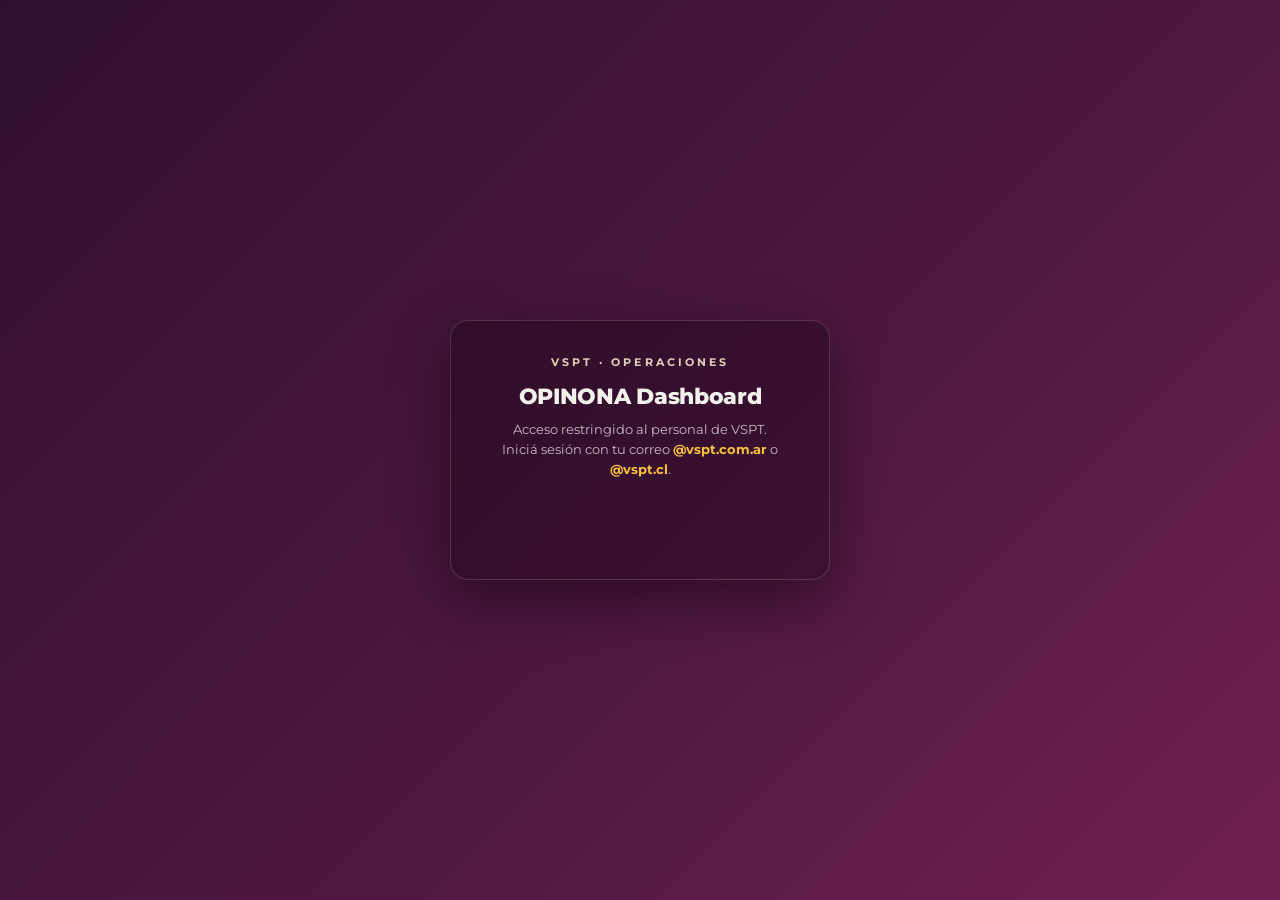
<file: Dashboard_planta3d.html>
<!DOCTYPE html>
<html lang="es">
<head>
<meta charset="UTF-8">
<!-- Control de acceso VSPT — correos @vspt.com.ar y @vspt.cl (ver auth.js) -->
<script src="https://accounts.google.com/gsi/client" async></script>
<script src="auth.js"></script>
<meta name="viewport" content="width=device-width, initial-scale=1.0">
<!-- three.js para la planta: se importa recién al abrir la pestaña -->
<script type="importmap">{ "imports": { "three": "https://cdn.jsdelivr.net/npm/three@0.160.0/build/three.module.js", "three/addons/": "https://cdn.jsdelivr.net/npm/three@0.160.0/examples/jsm/" } }</script>
<title>VSPT · Planta 3D</title>
<link href="https://fonts.googleapis.com/css2?family=Montserrat:wght@400;500;600;700;800&display=swap" rel="stylesheet">
<style>
  :root{
    --vspt-deep-purple:#4E1742; --vspt-wine:#701F52; --vspt-plum:#301030;
    --vspt-crimson:#D81840; --vspt-beige:#E0D0B8; --vspt-olive:#98A040;
    --vspt-orange:#F08808; --vspt-yellow:#F8C040;
    --l1:#B04A82; --l2:#5DC7D1; --l3:#F08808; --sf:#8C6F84;
    --bg:#1A1915; --card:#222220; --card2:#2A2A28; --border:rgba(200,168,130,0.14);
    --text:#F3F1EB; --muted:#c9b8c4; --th-bg:#3a1f33; --tr-hover:rgba(216,24,64,0.06);
    --td-border:rgba(255,255,255,0.07);
    --ok:#B2BC52; --ok-bg:rgba(152,160,64,.2); --warn:#F8C040; --warn-bg:rgba(248,192,64,.16);
    --crit:#FF5A76; --crit-bg:rgba(216,24,64,.2); --na:#9c8f9a; --na-bg:rgba(156,143,154,.16);
    --accent:#C9609A; --accent-ink:#1A1915; --focus:#F8C040;
    --ramp-lo:#3B3137; --ramp-hi:#C9609A; --ok-ink:#1A1915; --crit-ink:#1A1915;
    --s-bg:#1A1915; --s-floor:#2C2A26; --s-floor-side:#1D1C19; --s-lines:#E0D0B8; --s-walls:#3D3934; --s-cols:#5E4A58;
    --s-body:#5A544C; --s-trim:#D8C8D2; --s-accent:#F8C040; --s-steel:#6C665E; --s-wood:#8C6F4A; --s-glass:#5E7F69; --s-card:#8A7152;
    --ramp-uso-lo:#3B3137; --ramp-uso-hi:#E88AC0;
    --s-ok:#1FE36A; --s-warn:#FFC81A; --s-crit:#FF2E48; --s-pend:#FF8A1F; --s-dark:#2B2927; --s-screen:#3FA9F5; --s-film:#E8EEF2; --s-inox:#AEB4BA; --s-inox2:#C4CAD0;
    --s-vacia:#3F9A4B; --s-frame:#2F3236; --s-handle:#F07A1A; --s-panel:#4B525C; --s-red:#C8202A; --s-blue:#2F6FD0; --s-white:#F2F1EC; --s-tape:#E6D6A8;
    --glass:rgba(30,29,27,.74); --glass2:rgba(255,255,255,.05); --glass-b:rgba(255,255,255,.10); --glass-sh:0 10px 30px rgba(0,0,0,.38);
    --z-ok:#1FE36A; --z-warn:#FFC81A; --z-crit:#FF2E48; --z-na:#9c8f9a;
  }
  body.light{ --bg:#F3F1EB; --card:#fff; --card2:#FAF7F0; --border:rgba(78,23,66,0.14);
    --text:#301030; --muted:#7a627a; --th-bg:#F3F1EB; --tr-hover:rgba(78,23,66,0.05);
    --td-border:rgba(78,23,66,0.08); --l1:#701F52;
    --ok:#5E6620; --ok-bg:rgba(152,160,64,.18); --warn:#8A5C00; --warn-bg:rgba(248,192,64,.3);
    --crit:#B0122F; --crit-bg:rgba(216,24,64,.12); --na:#7A6E78; --na-bg:rgba(184,168,152,.25);
    --accent:#701F52; --accent-ink:#fff; --focus:#F08808; --ramp-lo:#F2E7EE; --ramp-hi:#701F52; --ok-ink:#fff; --crit-ink:#fff;
    --s-bg:#ECE6DC; --s-floor:#E3DCD0; --s-floor-side:#C9BDAC; --s-lines:#4E1742; --s-walls:#D4C8B6; --s-cols:#8C6F84;
    --s-body:#F6F1E8; --s-trim:#4E1742; --s-accent:#F8C040; --s-steel:#ADA59A; --s-wood:#C9A36E; --s-glass:#86A890; --s-card:#C7A57B;
    --ramp-uso-lo:#EFE3EA; --ramp-uso-hi:#701F52;
    --s-ok:#12C95A; --s-warn:#FFB800; --s-crit:#F0142F; --s-pend:#FF7A00; --s-dark:#3A3434; --s-screen:#2F8FE0; --s-film:#F4F7F9; --s-inox:#C8CDD2; --s-inox2:#D6DBDF;
    --s-vacia:#3F9A4B; --s-frame:#3A3D42; --s-handle:#F07A1A; --s-panel:#59616B; --s-red:#C8202A; --s-blue:#2F6FD0; --s-white:#F2F1EC; --s-tape:#E6D6A8;
    --glass:rgba(255,255,255,.80); --glass2:rgba(78,23,66,.04); --glass-b:rgba(78,23,66,.10); --glass-sh:0 10px 28px rgba(48,16,48,.16);
    --z-ok:#12C95A; --z-warn:#F5A800; --z-crit:#F0142F; --z-na:#8C8088; }
  *{box-sizing:border-box;margin:0;padding:0}
  [hidden]{display:none!important}
  body{background:var(--bg);color:var(--text);font-family:'Montserrat',system-ui,sans-serif;font-size:14px;line-height:1.45}
  button,input,select,textarea{font-family:inherit;font-size:13px;color:inherit}
  :focus-visible{outline:2px solid var(--focus);outline-offset:2px}
  .tnum{font-variant-numeric:tabular-nums}
  .muted{color:var(--muted)} .small{font-size:12px}
  .header{background:var(--vspt-plum);border-bottom:1px solid rgba(224,208,184,0.22);padding:14px 24px;display:flex;align-items:center;justify-content:space-between;flex-wrap:wrap;gap:12px}
  body.light .header{background:var(--vspt-deep-purple)}
  .header-left{display:flex;align-items:center;gap:14px}
  .logo{width:44px;height:44px;background:#fff;border-radius:6px;display:flex;align-items:center;justify-content:center;padding:5px;overflow:hidden}
  .logo img{width:100%;height:100%;object-fit:contain}
  .header-title{font-size:20px;font-weight:700;color:#fff}
  .header-title span{color:var(--vspt-beige);font-weight:500}
  .header-sub{font-size:10px;color:var(--vspt-beige);margin-top:3px;text-transform:uppercase;letter-spacing:0.2em;font-weight:600}
  .header-right{display:flex;align-items:center;gap:10px;flex-wrap:wrap}
  .status-badge{display:flex;align-items:center;gap:7px;color:var(--vspt-beige);font-size:10px;font-weight:700;text-transform:uppercase;letter-spacing:.14em}
  .status-dot{width:7px;height:7px;border-radius:50%;background:var(--vspt-yellow)}
  .status-badge.ok .status-dot{background:var(--vspt-olive)} .status-badge.err{color:#ff9db0} .status-badge.err .status-dot{background:var(--vspt-crimson)}
  .chip-ed{font-size:10px;font-weight:700;letter-spacing:.12em;text-transform:uppercase;border:1px solid rgba(224,208,184,.4);color:#fff;border-radius:5px;padding:3px 7px}
  .btn-hdr{background:transparent;border:1px solid rgba(224,208,184,0.32);color:#fff;border-radius:6px;padding:7px 11px;cursor:pointer;font-size:12px}
  .btn-hdr:hover{background:var(--vspt-crimson);border-color:var(--vspt-crimson)}
  .tabs{display:flex;gap:2px;padding:0 20px;background:var(--card);border-bottom:1px solid var(--border);overflow-x:auto;scrollbar-width:none}
  .tabs::-webkit-scrollbar{display:none}
  .tab{background:none;border:0;border-bottom:3px solid transparent;padding:12px 14px 10px;font-weight:700;font-size:12.5px;color:var(--muted);cursor:pointer;white-space:nowrap}
  .tab:hover{color:var(--text)}
  .tab[aria-selected="true"]{color:var(--text);border-bottom-color:var(--vspt-crimson)}
  .tab .n{display:inline-block;min-width:18px;padding:0 5px;margin-left:6px;border-radius:9px;background:var(--crit-bg);color:var(--crit);font-size:10.5px}
  .content{padding:18px 22px 60px;display:grid;gap:16px;max-width:1500px}
  .card{background:var(--card);border:1px solid var(--border);border-radius:10px;padding:14px 16px;display:grid;gap:10px;min-width:0}
  .card h2{font-size:15px;font-weight:800;letter-spacing:-.2px}
  .card .sub{font-size:12px;color:var(--muted);margin-top:-4px}
  .row{display:flex;flex-wrap:wrap;gap:10px;align-items:center}
  .grow{flex:1}
  .btn{background:transparent;border:1px solid var(--border);color:var(--text);padding:7px 13px;border-radius:6px;cursor:pointer;font-size:12px;font-weight:700;letter-spacing:.03em}
  .btn:hover{border-color:var(--vspt-crimson);color:var(--vspt-crimson)}
  .btn.primary{background:var(--vspt-crimson);border-color:var(--vspt-crimson);color:#fff}
  .btn.primary:hover{filter:brightness(1.08);color:#fff}
  .btn.accent{background:var(--vspt-wine);border-color:var(--vspt-wine);color:#fff}
  .btn:disabled{opacity:.45;cursor:not-allowed}
  select,input[type=text],input[type=date],input[type=number],input[type=email],input[type=search]{background:var(--card2);color:var(--text);border:1px solid var(--border);border-radius:7px;padding:6px 9px}
  input[type=date]{color-scheme:dark} body.light input[type=date]{color-scheme:light}
  label.f{display:grid;gap:3px;align-content:start;font-size:10px;font-weight:700;letter-spacing:.12em;text-transform:uppercase;color:var(--muted)}
  label.f input,label.f select{font-size:13px;letter-spacing:0;text-transform:none;font-weight:500;color:var(--text)}
  .seg{display:inline-flex;border:1px solid var(--border);border-radius:8px;overflow:hidden}
  .seg button{background:none;border:0;padding:6px 11px;font-size:12px;font-weight:700;color:var(--muted);cursor:pointer}
  .seg button[aria-pressed="true"]{background:var(--accent);color:var(--accent-ink)}
  .chip{display:inline-flex;align-items:center;border-radius:5px;padding:1px 7px;font-size:11px;font-weight:800;letter-spacing:.04em}
  .chip.L1{background:var(--l1);color:#fff} .chip.L2{background:var(--l2);color:#0D2E32} .chip.L3{background:var(--l3);color:#1A1915} .chip.SF{background:var(--sf);color:#fff}
  .pill{display:inline-flex;align-items:center;gap:5px;border-radius:999px;padding:2px 9px;font-size:11px;font-weight:700;white-space:nowrap}
  .pill::before{content:"";width:7px;height:7px;border-radius:50%;background:currentColor}
  .pill.vencido{background:var(--crit-bg);color:var(--crit)} .pill.proximo{background:var(--warn-bg);color:var(--warn)}
  .pill.ok{background:var(--ok-bg);color:var(--ok)} .pill.sin_regla{background:var(--na-bg);color:var(--na)}
  .dot{display:inline-block;width:9px;height:9px;border-radius:50%;flex:none}
  .dot.vencido{background:var(--crit)} .dot.proximo{background:var(--warn)} .dot.ok{background:var(--ok)} .dot.sin_regla,.dot.na{background:var(--na)}
  .kpis{display:grid;grid-template-columns:repeat(auto-fit,minmax(170px,1fr));gap:10px}
  .kpi{background:var(--card);border:1px solid var(--border);border-radius:10px;padding:10px 14px;display:grid;gap:2px}
  .kpi .l{font-size:9.5px;font-weight:700;letter-spacing:.16em;text-transform:uppercase;color:var(--muted)}
  .kpi .v{font-size:24px;font-weight:800;letter-spacing:-.5px;font-variant-numeric:tabular-nums}
  .kpi .s{font-size:11px;color:var(--muted)}
  .kpi.crit .v{color:var(--crit)} .kpi.warn .v{color:var(--warn)}
  .tbl-wrap{overflow:auto;border:1px solid var(--border);border-radius:8px;max-height:70vh}
  table.tbl{border-collapse:collapse;width:100%;font-size:12.5px}
  .tbl th{position:sticky;top:0;z-index:1;background:var(--th-bg);text-align:left;font-size:9.5px;font-weight:700;letter-spacing:.12em;text-transform:uppercase;color:var(--muted);padding:8px 9px;border-bottom:1px solid var(--border);white-space:nowrap}
  .tbl td{padding:7px 9px;border-bottom:1px solid var(--td-border);vertical-align:top}
  .tbl tr:hover td{background:var(--tr-hover)}
  .tbl td.n,.tbl th.n{text-align:right;font-variant-numeric:tabular-nums;white-space:nowrap}
  .nw{white-space:nowrap}
  .tbl tr.eqrow td{background:var(--card2);font-weight:700;font-size:12px}
  .tbl tr.done td{opacity:.55}
  .meter{height:6px;width:80px;background:var(--card2);border:1px solid var(--border);border-radius:3px;overflow:hidden;display:inline-block;vertical-align:middle}
  .meter i{display:block;height:100%}
  .meter i.vencido{background:var(--crit)} .meter i.proximo{background:var(--warn)} .meter i.ok{background:var(--ok)} .meter i.carga{background:var(--accent)}
  .hint{font-size:12px;color:var(--muted);background:var(--card2);border-radius:8px;padding:8px 11px}
  .warnbox{font-size:12px;border-left:3px solid var(--warn);background:var(--warn-bg);border-radius:0 7px 7px 0;padding:7px 11px}
  .errbox{font-size:13px;border-left:3px solid var(--crit);background:var(--crit-bg);border-radius:0 7px 7px 0;padding:10px 12px}
  .loading{padding:40px;text-align:center;color:var(--muted)}
  .btn.sm{padding:3px 9px;font-size:11px}
  /* planta 3D */
  .p3{display:grid;grid-template-columns:minmax(0,1fr) 330px;gap:16px;align-items:start}
  @media (max-width:1000px){.p3{grid-template-columns:minmax(0,1fr)}}
  .p3-stage{position:relative;height:clamp(420px,68vh,780px);border-radius:10px;overflow:hidden;background:var(--s-bg);border:1px solid var(--border);touch-action:none}
  .p3-stage canvas{display:block;width:100%;height:100%}
  .p3-msg{position:absolute;inset:0;display:grid;place-content:center;text-align:center;color:var(--muted);padding:20px;font-size:13px}
  .p3-labels{position:absolute;inset:0;pointer-events:none;overflow:hidden}
  .mlabel{position:absolute;left:0;top:0;white-space:nowrap;display:flex;gap:5px;align-items:center;background:var(--card);color:var(--text);border:1px solid var(--border);border-radius:6px;padding:2px 7px;font-size:11px;font-weight:700;box-shadow:0 2px 8px rgba(0,0,0,.25)}
  .mlabel.sel{border-color:var(--focus)}
  .p3-legend{position:absolute;left:10px;bottom:10px;max-width:calc(100% - 20px);background:var(--card);border:1px solid var(--border);border-radius:8px;padding:7px 10px;display:grid;gap:4px;font-size:11.5px;opacity:.95}
  .p3-legend .items{display:flex;flex-wrap:wrap;gap:3px 12px}
  .p3-legend .ramp{height:8px;border-radius:4px;min-width:200px}
  .p3-edit{position:absolute;left:10px;right:56px;top:10px;z-index:3;display:flex;flex-wrap:wrap;gap:8px;align-items:center;justify-content:space-between;background:var(--card);border:1px solid var(--vspt-orange);border-radius:9px;padding:7px 10px}
  .p3-stage.con-aviso .p3-edit{top:62px}
  .p3-aviso{position:absolute;left:10px;right:56px;top:10px;z-index:3;display:flex;flex-wrap:wrap;gap:6px 10px;align-items:center;justify-content:space-between;background:var(--card);border:1px solid var(--warn);border-radius:9px;padding:7px 10px;font-size:12px}
  .p3-stage canvas.p2{cursor:grab}
  .p3-full{position:absolute;top:10px;right:10px;z-index:4;width:36px;height:36px;border-radius:8px;border:1px solid var(--border);background:var(--card);color:var(--text);display:grid;place-items:center;cursor:pointer;box-shadow:0 2px 8px rgba(0,0,0,.25)}
  .p3-full:hover{border-color:var(--accent)}
  .p3-full svg{width:18px;height:18px;fill:none;stroke:currentColor;stroke-width:2;stroke-linecap:round;stroke-linejoin:round}
  /* pantalla completa: la del navegador o, si no la permite (iPhone), la planta tapando la página */
  .p3-side{position:sticky;top:10px;max-height:calc(100vh - 20px);overflow:auto}
  .p3-list{display:grid;gap:2px}
  .p3-item{display:flex;gap:8px;align-items:center;width:100%;text-align:left;background:none;border:1px solid transparent;border-radius:7px;padding:6px 8px;cursor:pointer;font-size:12.5px;color:var(--text)}
  .p3-item:hover{background:var(--tr-hover);border-color:var(--border)}
  .p3-pts{display:grid}
  .p3-pt{border-top:1px solid var(--td-border);padding:7px 0;display:grid;gap:3px;font-size:12.5px}
  .dot.pend{background:var(--vspt-orange)}
  .dot.l1{background:var(--l1)} .dot.l2{background:var(--l2)} .dot.l3{background:var(--l3)} .dot.sf{background:var(--sf)}
  .p3 .dot.vencido{background:var(--s-crit)} .p3 .dot.proximo{background:var(--s-warn)} .p3 .dot.ok{background:var(--s-ok)} .p3 .dot.pend{background:var(--s-pend)}
  .p3 .dot.vencido{box-shadow:0 0 6px var(--s-crit)} .p3 .dot.proximo{box-shadow:0 0 6px var(--s-warn)} .p3 .dot.ok{box-shadow:0 0 6px var(--s-ok)} .p3 .dot.pend{box-shadow:0 0 6px var(--s-pend)}
  @media (max-width:640px){.p3-legend{font-size:10.5px;padding:5px 8px;left:6px;bottom:6px}.p3-stage{height:clamp(380px,62vh,640px)}}
  /* Planta 3D del tablero: etiqueta de cada línea (capa OPINONA), tarjetas por línea y fallas del equipo */
  .content{max-width:none;grid-template-columns:minmax(0,1fr)}   /* la planta nunca más ancha que la pantalla */
  .mlabel.lin{font-size:12.5px;padding:3px 9px;gap:6px;border-width:1.5px}
  .mlabel.lin b{font-size:13.5px}
  @media (max-width:640px){.mlabel.lin .muted{display:none}}   /* en el celular, sin la meta (está en el panel) */
  .p3-lins{display:grid;gap:8px}
  .p3-lin{display:grid;gap:3px;width:100%;text-align:left;background:var(--card2);color:var(--text);border:1px solid var(--border);border-radius:9px;padding:8px 11px;cursor:pointer;font-size:12px}
  .p3-lin:hover{border-color:var(--accent)}
  .p3-lin[aria-pressed="true"]{border-color:var(--focus)}
  .p3-lin .v{font-size:24px;font-weight:800;letter-spacing:-.5px;line-height:1.15;font-variant-numeric:tabular-nums}
  .p3-lin .v.ok{color:var(--ok)} .p3-lin .v.vencido{color:var(--crit)}
  .p3-fls{display:grid}
  .p3-fl{border-top:1px solid var(--td-border);padding:6px 0;display:grid;grid-template-columns:auto minmax(0,1fr) auto;gap:1px 8px;align-items:baseline;font-size:12.5px}
  .p3-fl .dot{align-self:center}
  .p3-fl .obs{grid-column:2 / -1;color:var(--muted);font-size:11.5px}
  .p3-sec{font-size:10px;font-weight:700;letter-spacing:.14em;text-transform:uppercase;color:var(--muted);padding-top:4px}
  /* dentro del tablero: sin encabezado propio (el del tablero ya está); la fecha de los datos va en la barra */
  body.embebida .header{display:none}
  .p3-pie{gap:4px 12px}
  /* cinco capas no entran en un celular: cada grupo de botones se desplaza adentro de la barra, sin correr la página */
  .p3-card{grid-template-columns:minmax(0,1fr)}
  .p3-hud .seg{max-width:100%;min-width:0;overflow-x:auto;scrollbar-width:none}
  .p3-hud .seg::-webkit-scrollbar{display:none}
  .p3-hud .seg button{white-space:nowrap;flex:none}
  body.embebida .content{padding-top:10px}
  /* ── Planta 3D v2 (oct-2026): el plano ocupa todo el cuadro y la información flota encima en tarjetas ── */
  .glass{background:var(--glass);border:1px solid var(--glass-b);border-radius:14px;box-shadow:var(--glass-sh);backdrop-filter:blur(14px) saturate(1.25);-webkit-backdrop-filter:blur(14px) saturate(1.25)}
  .p3{position:relative;display:block;height:calc(100vh - 110px);min-height:540px;border-radius:14px;overflow:hidden;border:1px solid var(--border);background:var(--s-bg)}
  body.embebida .content{padding:0}
  body.embebida .p3{height:100vh;height:100dvh;border:0;border-radius:0}
  .p3 .p3-stage{position:absolute;inset:0;z-index:1;height:auto;border:0;border-radius:0}
  .p3-labels.modo *{pointer-events:none!important}
  .p3-ui{position:absolute;inset:0;z-index:2;pointer-events:none;display:grid;grid-template-columns:minmax(0,1fr) auto;grid-template-rows:auto auto minmax(0,1fr) auto;gap:10px;padding:12px}
  .p3-ui > *{pointer-events:auto;min-width:0}
  .p3-top{grid-column:1 / -1;display:flex;align-items:center;gap:8px;padding:6px 8px;flex-wrap:nowrap;overflow-x:auto;scrollbar-width:none}
  .p3-top::-webkit-scrollbar{display:none}
  .p3-top > *{flex:none}
  .p3-top .seg{border-color:var(--glass-b);background:var(--glass2)}
  .p3-top .seg button{white-space:nowrap;padding:6px 10px}
  .p3-top .btn{border-color:var(--glass-b);background:var(--glass2)}
  .p3-top .ttl{display:flex;align-items:center;gap:8px;padding:0 6px 0 2px;font-weight:800;font-size:13px;letter-spacing:-.2px}
  .p3-top .ttl i{width:26px;height:26px;border-radius:8px;display:grid;place-items:center;background:var(--vspt-wine);color:#fff;font-style:normal}
  .p3-top .ttl i svg{width:16px;height:16px;fill:none;stroke:currentColor;stroke-width:2;stroke-linecap:round;stroke-linejoin:round}
  .p3-top .sep{width:1px;align-self:stretch;background:var(--glass-b);margin:2px 2px}
  .p3-top .est{font-size:11px;color:var(--muted);white-space:nowrap;display:flex;align-items:center;gap:6px}
  .p3-top .est::before{content:"";width:7px;height:7px;border-radius:50%;background:var(--s-ok);box-shadow:0 0 6px var(--s-ok)}
  .p3-top .est.err::before{background:var(--s-crit);box-shadow:0 0 6px var(--s-crit)}
  .p3-kpis{grid-column:1;grid-row:2;display:flex;flex-wrap:wrap;gap:10px;align-items:flex-start;align-self:start;pointer-events:none}
  .p3-kpis > *{pointer-events:auto}
  .p3-kpi{display:grid;grid-template-columns:auto minmax(0,1fr);gap:2px 10px;align-items:center;min-width:150px;max-width:230px;padding:9px 13px 9px 10px;text-align:left;color:var(--text);font:inherit}
  button.p3-kpi{cursor:pointer}
  button.p3-kpi:hover,.p3-kpi[aria-pressed="true"]{border-color:var(--focus)}
  .p3-kpi .ic{grid-row:1 / span 3;width:34px;height:34px;border-radius:10px;display:grid;place-items:center;background:var(--glass2);border:1px solid var(--glass-b);color:var(--accent)}
  .p3-kpi .ic svg{width:18px;height:18px;fill:none;stroke:currentColor;stroke-width:2;stroke-linecap:round;stroke-linejoin:round}
  .p3-kpi .ic.ok{color:var(--z-ok)} .p3-kpi .ic.vencido{color:var(--z-crit)} .p3-kpi .ic.proximo{color:var(--z-warn)}
  .p3-kpi .l{font-size:9.5px;font-weight:700;letter-spacing:.14em;text-transform:uppercase;color:var(--muted);white-space:nowrap;overflow:hidden;text-overflow:ellipsis}
  .p3-kpi .v{font-size:22px;font-weight:800;letter-spacing:-.5px;line-height:1.1;font-variant-numeric:tabular-nums;display:flex;align-items:baseline;gap:6px}
  .p3-kpi .v small{font-size:11px;font-weight:700;letter-spacing:0}
  .p3-kpi .v small.up{color:var(--ok)} .p3-kpi .v small.down{color:var(--crit)}
  .p3-kpi .s{font-size:11px;color:var(--muted);white-space:nowrap;overflow:hidden;text-overflow:ellipsis}
  .p3-kpi .v.ok{color:var(--ok)} .p3-kpi .v.vencido{color:var(--crit)} .p3-kpi .v.proximo{color:var(--warn)}
  .p3 .p3-side{grid-column:2;grid-row:2 / 5;width:350px;max-height:100%;align-self:start;overflow:auto;position:static;padding:14px 16px;display:grid;gap:10px;scrollbar-width:thin}
  .p3 .p3-side:empty{display:none}
  .p3-side h2{font-size:16px;font-weight:800;letter-spacing:-.2px}
  .p3-side .sub{font-size:12px;color:var(--muted);margin-top:-4px}
  .p3-side .tag{font-size:9.5px;font-weight:800;letter-spacing:.16em;text-transform:uppercase;color:var(--muted)}
  .p3-ctrl{grid-column:1;grid-row:3;justify-self:end;align-self:start;display:grid;gap:2px;padding:4px}
  .p3-ctrl button{width:32px;height:32px;border-radius:9px;border:0;background:none;color:var(--text);display:grid;place-items:center;cursor:pointer}
  .p3-ctrl button:hover{background:var(--glass2);color:var(--accent)}
  .p3-ctrl button[aria-pressed="true"]{color:var(--accent)}
  .p3-ctrl svg{width:17px;height:17px;fill:none;stroke:currentColor;stroke-width:2;stroke-linecap:round;stroke-linejoin:round}
  .p3-ctrl hr{border:0;border-top:1px solid var(--glass-b);margin:2px 4px}
  .p3 .p3-legend{position:static;grid-column:1;grid-row:4;justify-self:start;align-self:end;max-width:min(560px,100%);padding:9px 12px;opacity:1}
  .p3 .p3-bar{grid-column:1;grid-row:3;align-self:start;justify-self:start;max-width:min(640px,calc(100% - 60px));position:static}
  .p3 .p3-edit,.p3 .p3-aviso{position:static;left:auto;right:auto;top:auto}
  .p3-ui .p3-bar:empty{display:none}
  .p3-bar{display:grid;gap:8px}
  .p3-modo{display:flex;flex-wrap:wrap;gap:8px;align-items:center;justify-content:space-between;padding:8px 12px;border-color:var(--vspt-orange)}
  .p3 .p3-full{display:none}
  /* etiquetas y marcas sobre el plano */
  .mlabel{background:var(--glass);border-color:var(--glass-b);backdrop-filter:blur(8px);-webkit-backdrop-filter:blur(8px)}
  .mlabel.zona{pointer-events:auto;cursor:pointer;gap:6px;padding:3px 8px 3px 4px;font-size:11.5px;border-radius:999px}
  .mlabel.zona.compacta{padding:2px 7px 2px 3px}
  .mlabel.zona .cod{display:inline-grid;place-items:center;min-width:24px;height:20px;padding:0 5px;border-radius:999px;font-size:10.5px;font-weight:800;background:var(--glass2);border:1px solid var(--glass-b)}
  .mlabel.zona .cod.ok{background:var(--z-ok);color:#0b2a14;border-color:transparent} .mlabel.zona .cod.proximo{background:var(--z-warn);color:#2a2000;border-color:transparent}
  .mlabel.zona .cod.vencido{background:var(--z-crit);color:#fff;border-color:transparent} .mlabel.zona .cod.na{background:var(--z-na);color:#fff;border-color:transparent}
  .mlabel.zona.sel{border-color:var(--focus);box-shadow:0 0 0 2px var(--focus),0 6px 18px rgba(0,0,0,.3)}
  .mlabel.zona::after{content:"";position:absolute;left:50%;top:100%;width:1.5px;height:14px;background:var(--glass-b);transform:translateX(-50%)}
  .mlabel.zona{margin-top:-16px}
  .pin{position:absolute;left:0;top:0;pointer-events:auto;cursor:pointer;width:30px;height:38px;display:grid;justify-items:center;filter:drop-shadow(0 3px 5px rgba(0,0,0,.35))}
  .pin svg{width:30px;height:38px;display:block}
  .pin b{position:absolute;top:5px;left:0;right:0;text-align:center;font-size:11px;font-weight:800;color:#fff;font-variant-numeric:tabular-nums}
  .pin.cerrada{opacity:.55;filter:grayscale(.35) drop-shadow(0 2px 3px rgba(0,0,0,.3))}
  .pin.abierta::after{content:"";position:absolute;left:50%;bottom:-5px;width:16px;height:6px;margin-left:-8px;border-radius:50%;background:currentColor;opacity:.45;animation:pulso 1.6s ease-out infinite}
  .pin.sel{filter:drop-shadow(0 0 0 var(--focus)) drop-shadow(0 0 6px var(--focus))}
  .pin.texto svg path.cab{stroke-dasharray:3 2}
  @keyframes pulso{0%{transform:scale(.6);opacity:.6}100%{transform:scale(2.2);opacity:0}}
  @media (prefers-reduced-motion: reduce){.pin.abierta::after{animation:none}}
  /* caras de los responsables */
  .avs{display:inline-flex;align-items:center}
  .avs .av + .av{margin-left:-7px}
  .av{position:relative;flex:none;display:inline-grid;place-items:center;width:22px;height:22px;border-radius:50%;background:var(--vspt-wine) center/cover no-repeat;color:#fff;font-size:9px;font-weight:800;border:2px solid var(--card);overflow:hidden}
  .av.g{width:44px;height:44px;font-size:14px;border-width:2px}
  .av.mas{background:var(--glass2);color:var(--text);border-color:var(--glass-b)}
  button.av{cursor:pointer;padding:0}
  button.av.editable::after{content:"";position:absolute;inset:0;border-radius:50%;background:rgba(0,0,0,.45) url("data:image/svg+xml,%3Csvg xmlns='http://www.w3.org/2000/svg' viewBox='0 0 24 24' fill='none' stroke='white' stroke-width='2' stroke-linecap='round' stroke-linejoin='round'%3E%3Cpath d='M23 19a2 2 0 0 1-2 2H3a2 2 0 0 1-2-2V8a2 2 0 0 1 2-2h4l2-3h6l2 3h4a2 2 0 0 1 2 2z'/%3E%3Ccircle cx='12' cy='13' r='4'/%3E%3C/svg%3E") center/50% no-repeat;opacity:0;transition:opacity .15s}
  button.av.editable:hover::after,button.av.editable:focus-visible::after{opacity:1}
  .resp{display:grid;grid-template-columns:repeat(auto-fill,minmax(86px,1fr));gap:8px}
  .resp .p{display:grid;justify-items:center;gap:4px;text-align:center;font-size:11px;line-height:1.25}
  /* panel: zona, meses y marcas por semana */
  .p3-meses{display:grid;grid-template-columns:repeat(12,minmax(0,1fr));gap:3px;align-items:end;height:66px}
  .p3-meses button{display:grid;grid-template-rows:minmax(0,1fr) auto;align-items:end;gap:2px;height:100%;background:none;border:0;padding:0;cursor:pointer;color:var(--muted);font-size:9px;font-weight:700}
  .p3-meses button i{display:block;border-radius:3px 3px 0 0;min-height:2px}
  .p3-meses button[aria-pressed="true"]{color:var(--text)}
  .p3-meses button[aria-pressed="true"] i{outline:2px solid var(--focus);outline-offset:1px}
  .p3-meses button:disabled{cursor:default;opacity:.4}
  i.ok,.bar.ok{background:var(--z-ok)} i.proximo,.bar.proximo{background:var(--z-warn)} i.vencido,.bar.vencido{background:var(--z-crit)} i.na,.bar.na{background:var(--z-na)}
  .p3-prog{height:7px;border-radius:4px;background:var(--glass2);border:1px solid var(--glass-b);overflow:hidden}
  .p3-prog i{display:block;height:100%;border-radius:4px}
  .p3-trio{display:grid;grid-template-columns:repeat(3,minmax(0,1fr));gap:6px}
  .p3-trio div{background:var(--glass2);border:1px solid var(--glass-b);border-radius:10px;padding:6px 8px;display:grid;gap:1px}
  .p3-trio b{font-size:18px;font-weight:800;font-variant-numeric:tabular-nums;letter-spacing:-.3px}
  .p3-trio span{font-size:9.5px;font-weight:700;letter-spacing:.12em;text-transform:uppercase;color:var(--muted)}
  table.marcas{border-collapse:collapse;width:100%;font-size:11.5px}
  table.marcas td{padding:3px 2px;border-top:1px solid var(--td-border);vertical-align:middle}
  table.marcas td:first-child{padding-right:6px}
  table.marcas td.m{width:18px;text-align:center}
  table.marcas th{font-size:9px;font-weight:700;letter-spacing:.1em;color:var(--muted);text-align:center;padding:2px}
  .mk{display:inline-block;width:12px;height:12px;border-radius:3px;vertical-align:middle}
  .mk.m1{background:var(--z-ok)} .mk.m2{background:var(--z-warn)} .mk.m0{background:var(--z-crit)} .mk.mv{background:transparent;border:1px dashed var(--glass-b)} .mk.mq{background:var(--z-na)}
  .tj{display:grid;gap:3px;border-top:1px solid var(--td-border);padding:8px 0;font-size:12px}
  .tj .row{gap:6px}
  .tj .prob{font-weight:600}
  .p3-side .p3-item{border-radius:10px}
  .p3-side .p3-lin{background:var(--glass2);border-color:var(--glass-b)}
  .estado-chip{display:inline-flex;align-items:center;gap:5px;border-radius:999px;padding:2px 8px;font-size:10.5px;font-weight:800;letter-spacing:.04em}
  .estado-chip.abierta{background:var(--warn-bg);color:var(--warn)} .estado-chip.atrasada{background:var(--crit-bg);color:var(--crit)} .estado-chip.cerrada{background:var(--ok-bg);color:var(--ok)}
  .estado-chip.fdc{background:var(--crit);color:#fff}
  /* fuentes de contaminación (7-oct): semáforo abierta (activa) → en tratamiento (contenida) → cerrada */
  .estado-chip.fdc.tratamiento{background:var(--z-warn);color:#2a2000} .estado-chip.fdc.cerrada{background:var(--z-ok);color:#0b2a14}
  .fdc-sem{display:inline-flex;border:1px solid var(--border);border-radius:8px;overflow:hidden}
  .fdc-sem button{display:inline-flex;align-items:center;gap:5px;background:none;border:0;padding:5px 9px;font-size:11px;font-weight:700;color:var(--muted);cursor:pointer}
  .fdc-sem button+button{border-left:1px solid var(--border)}
  .fdc-sem button i{width:9px;height:9px;border-radius:50%;flex:none}
  .fdc-sem button.abierta i{background:var(--z-crit)} .fdc-sem button.tratamiento i{background:var(--z-warn)} .fdc-sem button.cerrada i{background:var(--z-ok)}
  .fdc-sem button[aria-pressed="true"]{color:var(--text);background:var(--td-border)}
  .fdc-sem button[aria-pressed="false"] i{opacity:.35}
  .tj .fdc-row{display:flex;flex-wrap:wrap;align-items:center;gap:6px}
  /* listados de 5S (20-oct): personal con su última tarjeta y todas las abiertas, en una hoja sobre el plano */
  .p5-hoja{position:fixed;inset:12px;z-index:60;background:var(--card);border:1px solid var(--border);border-radius:12px;box-shadow:0 18px 50px rgba(0,0,0,.45);display:flex;flex-direction:column;min-height:0}
  .p5-hoja .cab{display:flex;flex-wrap:wrap;gap:8px;align-items:center;padding:12px 16px;border-bottom:1px solid var(--border)}
  .p5-hoja .cab h2{margin:0;font-size:15px} .p5-hoja .cuerpo{overflow:auto;padding:4px 16px 16px;flex:1;min-height:0}
  .p5-hoja table{width:100%;border-collapse:collapse;font-size:12px} .p5-hoja th{position:sticky;top:0;background:var(--card);text-align:left;font-size:10.5px;letter-spacing:.04em;text-transform:uppercase;color:var(--muted);padding:8px 6px;border-bottom:1px solid var(--border)}
  .p5-hoja td{padding:6px;border-bottom:1px solid var(--td-border);vertical-align:top} .p5-hoja td.n{text-align:right;font-variant-numeric:tabular-nums;white-space:nowrap}
  .p5-hoja tr.click{cursor:pointer} .p5-hoja tr.click:hover td{background:var(--td-border)}
  @media print{body>*:not(.p5-hoja){display:none !important}.p5-hoja{position:static;inset:auto;box-shadow:none;border:0}.p5-hoja .cab button,.p5-hoja .cab .seg{display:none}.p5-hoja .cuerpo{overflow:visible}}
  .p3-add{display:flex;gap:6px;align-items:center} .p3-add input{width:90px;padding:5px 8px;border:1px solid var(--border);border-radius:8px;background:none;color:var(--text);font:inherit;font-size:12px}
  @media (max-width:820px){
    .p3,body.embebida .p3{height:auto;min-height:0;display:flex;flex-direction:column;align-items:stretch;overflow:visible;background:none;border:0}
    .p3 .p3-stage{position:relative;inset:auto;height:clamp(360px,60vh,620px);order:3;border-radius:14px;border:1px solid var(--border)}
    .p3-ui{display:contents}
    .p3-top{order:1;margin:8px 8px 0}
    .p3-kpis{order:2;align-self:stretch;flex-wrap:nowrap;overflow-x:auto;padding:8px;scrollbar-width:none}
    .p3-kpis::-webkit-scrollbar{display:none}
    .p3-kpi{min-width:140px;flex:none}
    .p3 .p3-bar{order:3;align-self:stretch;margin:0 8px 8px;max-width:none}
    .p3-ctrl{order:4;display:flex;justify-self:auto;align-self:center;margin:8px auto 0}
    .p3-ctrl hr{border-top:0;border-left:1px solid var(--glass-b);margin:4px 2px}
    .p3 .p3-legend{order:5;align-self:stretch;margin:8px;max-width:none}
    .p3 .p3-side{order:6;align-self:stretch;width:auto;max-height:none;margin:0 8px 16px}
    body.embebida .p3 .p3-stage{border-radius:12px}
  }
  .p3.completa,body.embebida .p3.completa{position:fixed;inset:0;z-index:70;width:100%;height:100%;max-width:none;margin:0;padding:0;border-radius:0;display:block;overflow:hidden;background:var(--s-bg)}
  @media (max-width:820px){.p3.completa{overflow:auto;display:flex}.p3.completa .p3-stage{height:calc(100dvh - 140px)}}
  .toast{position:fixed;left:50%;bottom:22px;transform:translateX(-50%);background:var(--vspt-plum);color:#fff;border:1px solid rgba(224,208,184,.3);padding:11px 18px;border-radius:10px;font-size:13px;font-weight:600;z-index:90;max-width:calc(100% - 32px);box-shadow:0 8px 24px rgba(0,0,0,.35)}
  .toast.err{background:#5a0f22}
  @media (max-width:640px){.header{padding:12px 16px}.content{padding:14px 16px 60px}.tbl .x{display:none}}
</style>
</head>
<body>
<div class="header">
  <div class="header-left">
    <div class="logo"><img src="assets/marca-secundaria.jpg" alt="VSPT" onerror="this.parentNode.style.display='none'"></div>
    <div>
      <div class="header-title">VSPT <span>· Planta 3D</span></div>
      <div class="header-sub" id="hdrSub">OPINONA, fallas, limpieza, zonas 5S, tarjetas y fuentes de contaminación sobre el plano</div>
    </div>
  </div>
  <div class="header-right">
    <div class="status-badge" id="status"><span class="status-dot"></span><span id="statusTxt">Cargando…</span></div>
    <button class="btn-hdr" id="btnReload" title="Volver a leer los datos de Mantenimiento">Actualizar</button>
    <button class="btn-hdr" id="btnTheme" hidden>Claro</button>
  </div>
</div>
<main class="content" id="main"><div class="loading">Cargando la planta…</div></main>
<div class="toast" id="toast" hidden></div>
<script>
/* Planta 3D (oct-2026): el plano de Mantenimiento como tablero de la planta. Por ahora sólo en el
   tablero servido por Google (la pestaña la agrega 09_TABLERO_GOOGLE.gs, antes de "Planta").
   Capas: OPINONA por línea, fallas por equipo (Pareto), limpieza (OTIF por zona 5S), zonas 5S con sus
   responsables, tarjetas 5S, fuentes de contaminación (FDC), lubricación, OT de la semana y horas de uso.
   - Tarjetas 5S → "Personal · última tarjeta" y "Listado de abiertas" (20-oct): el personal sale de ?tabla=personal,
     pedido recién al abrir el listado (no es un pedido nuevo de la API); se descargan en CSV para Excel o se imprimen.
   - Fuentes de contaminación (7-oct, API 2026-10-07a): cada FDC es una tarjeta 5S con semáforo abierta
     (activa, rojo) → en tratamiento (contenida, amarillo) → cerrada (verde). Llegan en ?tabla=planta3d
     (campo fdc, sin pedido nuevo) y se cambian desde la tarjeta (POST planta3d_fdc). Con una API anterior
     sólo se ven las FDC de la planilla del Pilar 5S y avisa al querer cambiar el semáforo.
   Diseño (v5, 5-oct): el plano ocupa todo el cuadro y la información flota encima en tarjetas.
   - Limpieza, zonas y tarjetas: ?tabla=planta3d, planta3d_otif, planta3d_tarjetas y planta3d_fotos
     (10_PLANTA3D.gs), recién al elegir una de esas capas. Nombres y fotos llegan sólo por la API.
   - Equipos, posiciones y puntos: ?tabla=mant, a demanda al abrir la pestaña (con la misma memoria del
     navegador que Mantenimiento, vspt_mant_cache_v1). No es un pedido nuevo de la API.
   - OPINONA: la que ya bajó el tablero (window.parent.VSPT_OPINONA, como Programas) y las funciones de
     v15 (procesarMetricas, getClasif1/2): el OPI de cada línea es el de sus pestañas. Nada se pide de nuevo.
   - El motor 3D/2D es una copia del de Dashboard_mantenimiento.html (sep-2026): mientras la Planta 3D sea
     sólo de Google conviven los dos; al pasarla a Netlify se saca la de Mantenimiento. */
const API_URL = "https://script.google.com/macros/s/AKfycbx8alYmoiwb5-z1nyvXfyCSLfELACGZ4qGGtIoS3j6lF1yS6SmFH0wYRbKfQPrq5P6N/exec";
const CACHE_KEY = 'vspt_mant_cache_v1';   // la misma que Mantenimiento: abre con lo último que se vio
const ESTADO_KEY = 'vspt_p3h_v1';         // capa, período y filtro de fallas elegidos
const TIMEOUT_MS = 120000;

let D = null;               // respuesta de ?tabla=mant
let IX = {};                // índices derivados
const view = 'planta', CG = null;   // el motor copiado de Mantenimiento pregunta por la vista y por la carga del celular
const otSel = null;         // OT de la semana: la de la semana en curso

const $ = (s, el = document) => el.querySelector(s);
const $$ = (s, el = document) => [...el.querySelectorAll(s)];
const esc = s => String(s == null ? '' : s).replace(/[&<>"]/g, c => ({ '&': '&amp;', '<': '&lt;', '>': '&gt;', '"': '&quot;' }[c]));
const fmt = (n, d = 0) => (n == null || n === '' || !isFinite(n)) ? '—' : Number(n).toLocaleString('es-AR', { minimumFractionDigits: d, maximumFractionDigits: d });
const MES = ['ene', 'feb', 'mar', 'abr', 'may', 'jun', 'jul', 'ago', 'sep', 'oct', 'nov', 'dic'];
const MES_LARGO = ['enero', 'febrero', 'marzo', 'abril', 'mayo', 'junio', 'julio', 'agosto', 'septiembre', 'octubre', 'noviembre', 'diciembre'];
const pf = s => { const m = String(s || '').match(/^(\d{4})-(\d{2})-(\d{2})/); return m ? new Date(+m[1], +m[2] - 1, +m[3]) : null; };
const fday = s => { const d = typeof s === 'string' ? pf(s) : s; return d ? `${d.getDate()}-${MES[d.getMonth()]}` : '—'; };
const ymd = d => `${d.getFullYear()}-${String(d.getMonth() + 1).padStart(2, '0')}-${String(d.getDate()).padStart(2, '0')}`;
const cap = s => { s = String(s || '').trim().toLowerCase(); return s ? s[0].toUpperCase() + s.slice(1) : ''; };
const sinF = s => String(s || '').replace(/\s*F\s?\d{3,4}\s*$/, '').trim();
const si = v => ['SI', 'SÍ', 'TRUE', '1'].includes(String(v).trim().toUpperCase()) || v === true;
const fmtH = h => h >= 1 ? `${fmt(h, 1)} h` : `${fmt(h * 60)} min`;
const EST = { vencido: 'Vencido', proximo: 'Próximo', ok: 'Al día', sin_regla: 'Sin regla' };
const RANK = { sin_regla: 0, ok: 1, proximo: 2, vencido: 3 };
const LINEAS = ['L1', 'L2', 'L3', 'SF'];
const RECORRIDO = ['DESP', 'ENJI', 'INER', 'LLEN', 'TAPA', 'ATAP', 'TROS', 'SECA', 'LEXT', 'CAPS', 'ETIQ', 'ENCA', 'ACAJ', 'CCAJ', 'ESTR', 'TRAN'];

function toast(msg, err) { const t = $('#toast'); t.textContent = msg; t.className = 'toast' + (err ? ' err' : ''); t.hidden = false; clearTimeout(toast._t); toast._t = setTimeout(() => t.hidden = true, err ? 7000 : 3800); }
let estadoActual = '';
function setStatus(txt, cls) { estadoActual = txt; $('#statusTxt').textContent = txt; $('#status').className = 'status-badge ' + (cls || ''); const e = $('#p3estado'); if (e) e.textContent = txt; }
// Dentro del tablero (pestaña Planta 3D) no lleva encabezado propio.
const EMBEBIDA = (() => { try { return window.parent !== window; } catch (e) { return true; } })();
if (EMBEBIDA) document.body.classList.add('embebida');
const cacheGet = () => { try { return JSON.parse(localStorage.getItem(CACHE_KEY)); } catch (e) { return null; } };
const cacheSet = v => { try { localStorage.setItem(CACHE_KEY, JSON.stringify(v)); } catch (e) {} };

// ───────────── datos de Mantenimiento ─────────────
// Google a veces pierde la respuesta aunque el script contestó bien (la redirección "echo" termina en 404
// con una página HTML): se reintenta con espera creciente. Un JSON de error no se reintenta; un POST, nunca.
async function pedirApi(params, etiqueta) {
  const q = Object.entries(params).map(([k, v]) => k + '=' + encodeURIComponent(v)).join('&');
  const esperas = [1500, 4000, 9000];
  let error;
  for (let i = 0; i <= esperas.length; i++) {
    if (i) await new Promise(r => setTimeout(r, esperas[i - 1]));
    const ctrl = new AbortController(); const to = setTimeout(() => ctrl.abort(), TIMEOUT_MS);
    try {
      const r = await fetch(API_URL + '?' + q, { signal: ctrl.signal });
      const texto = await r.text(); clearTimeout(to);
      try { return JSON.parse(texto); } catch (e) { error = new Error('la API no devolvió datos (HTTP ' + r.status + ')'); }
    } catch (e) { clearTimeout(to); error = e; if (e.name === 'AbortError') break; }
    console.warn('[API] intento ' + (i + 1) + ' sin datos · ' + (etiqueta || params.tabla) + ' · ' + error.message);
  }
  throw error;
}
const pedirMant = () => pedirApi({ tabla: 'mant' });
async function cargar() {
  setStatus('Cargando…');
  const c = cacheGet();
  if (c && c.data && !D) { D = c.data; indexar(); render(); setStatus('Datos guardados · actualizando…'); }
  try {
    const j = await pedirMant();
    if (j.status !== 'success' || !j.mant) throw new Error(j.msg || j.reason || 'la API no trajo los datos de Mantenimiento');
    D = j.mant; cacheSet({ t: Date.now(), data: D }); indexar(); render();
    setStatus(estadoTxt(), 'ok');
  } catch (e) {
    const msg = e.name === 'AbortError' ? 'la API tardó más de 2 minutos' : e.message;
    setStatus('Sin conexión con la API', 'err');
    if (D) { toast('No se pudo actualizar: ' + msg, true); return; }
    $('#main').innerHTML = `<div class="errbox"><b>No se pudo cargar la planta.</b> ${esc(msg)}<br><br><button class="btn" id="btnRe">Reintentar</button></div>`;
    $('#btnRe').onclick = cargar;
  }
}
async function post(body) {
  const r = await fetch(API_URL, { method: 'POST', body: JSON.stringify(body), headers: { 'Content-Type': 'text/plain;charset=utf-8' } });
  const j = await r.json();
  if (j.status === 'error') throw new Error(j.msg || j.reason || 'error');
  return j;
}
function indexar() {
  IX = { eq: {}, parte: {}, ptsEq: {}, regsOt: {}, _ver: (indexar.n = (indexar.n || 0) + 1) };
  D.equipos.forEach(e => { e.equipo_sap = String(e.equipo_sap); IX.eq[e.equipo_sap] = e; IX.ptsEq[e.equipo_sap] = []; });
  D.partes.forEach(p => { p.parte_id = String(p.parte_id); IX.parte[p.parte_id] = p; });
  D.puntos.forEach(p => { p.punto_id = String(p.punto_id); p.parte_id = String(p.parte_id); p.equipo_sap = String(p.equipo_sap); (IX.ptsEq[p.equipo_sap] = IX.ptsEq[p.equipo_sap] || []).push(p); });
  D.registros.forEach(r => { const k = String(r.ot_id || ''); if (!k) return; (IX.regsOt[k] = IX.regsOt[k] || {})[String(r.punto_id)] = r; });
  fallaMemo.clear(); opiMemo = null;   // los equipos pudieron cambiar
}
const eqLinea = e => String(e.linea || '').toUpperCase();
const lineasEq = e => String(e.lineas_horas || e.linea || '').toUpperCase().split(/[,;\s]+/).filter(x => /^L[123]$/.test(x));
const ordenEq = e => { const k = RECORRIDO.indexOf(String(e.sector || '').toUpperCase()); return (k < 0 ? 99 : k); };
function nombreParte(p) { return p ? cap(sinF(p.nombre)) : '—'; }
function venceTxt(p) {
  if (p.estado === 'sin_regla') return 'sin regla de vencimiento';
  if (p.pct >= 1) {
    const ih = Number(p.intervalo_h) || 0, td = Number(p.tope_dias) || 0;
    if (ih && p.horas >= ih) return `vencido · +${fmt(p.horas - ih)} h`;
    if (td && p.dias >= td) return `vencido · +${fmt(p.dias - td)} d`;
    return 'vencido';
  }
  if (p.dias_hasta == null) return 'sin uso reciente';
  const d = new Date(pf(D.hoy).getTime() + p.dias_hasta * 864e5);
  return p.dias_hasta < 1 ? 'hoy' : `~${fmt(p.dias_hasta)} d · ${fday(d)}`;
}
// Peor estado de los puntos activos de un equipo ('na' = sin puntos).
function peor(id) { return (IX.ptsEq[id] || []).filter(p => si(p.activo)).reduce((w, p) => (RANK[p.estado] ?? -1) > (RANK[w] ?? -1) ? p.estado : w, 'na'); }
function render() { if (D) renderPlanta(); }

// ───────────── planta 3D: semáforo por equipo ─────────────
// Plano del DWG con un modelo simple por equipo. Cada equipo muestra el peor estado de sus puntos
// (halo en el piso y baliza). three.js y el plano se cargan recién al abrir la pestaña.
// Coordenadas de planta en metros: x hacia la derecha, y hacia arriba del plano → three (x, 0, -y).
const P3_PLANO = 'assets/plano_fraccionamiento.json';
const P3_SIN_UBICAR = { x0: 3, y0: 2.5, x1: 22, y1: 10 };      // zona del plano donde esperan los equipos sin posición
const P3_CX = 28, P3_CZ = -27;                                    // centro de la planta
// Modelo por equipo SAP: [tipo, ancho en x (m), profundidad en y (m)], relevado del DWG.
const P3_MODELOS = {
  '300050723': ['armadora', 4.4, 2.5], '300050719': ['tolva', 0.6, 0.7], '300050968': ['capsuladora', 1.4, 3], '300050998': ['cerradora', 3.1, 1.7],
  '300051045': ['despal', 5.6, 2.1], '300051068': ['encajonadora', 2.2, 3], '300051104': ['rotativa', 2.2, 1.6], '300051131': ['envolvedora', 2, 2.8],
  '300051141': ['etiquetadora', 3.9, 3.2], '300062830': ['etiqcaja', 1.3, 1], '300062831': ['codificador', 0.7, 0.5], '300062832': ['codificador', 0.7, 0.5],
  '300062833': ['codificador', 0.7, 0.5], '300062834': ['codificador', 0.7, 0.5], '300051208': ['tunel', 1.5, 3.2], '300051212': ['llenadora', 2.5, 2.1],
  '300051312': ['rotativa', 1.6, 1.1], '300051381': ['magazin', 1.4, 2], '300051385': ['giratoria', 1.5, 1.9], '300051389': ['rodillos', 1.5, 2.7],
  '300051393': ['rodillos', 6.1, 1.8], '300051351': ['rotativa', 1.6, 1], '300050732': ['armadora', 3, 2], '300050978': ['capsuladora', 1.2, 2.2],
  '300051004': ['cerradora', 2.4, 1.4], '300051050': ['despal3', 7.5, 1.8], '300051075': ['encajonadora', 3.1, 1.6], '300051113': ['rotativa', 1.9, 2.2],
  '300051150': ['etiquetadora', 1.9, 2.4], '300062835': ['codificador', 0.7, 0.5], '300062836': ['codificador', 0.7, 0.5], '300051201': ['tolva', 0.6, 0.8],
  '300051222': ['llenadora', 2.3, 2.4], '300051284': ['tunel', 1.7, 5.2], '300051322': ['rotativa', 1.8, 1.6], '300050741': ['armadora', 3.4, 2.4],
  '300050988': ['capsuladora', 1.4, 2.7], '300051010': ['cerradora', 3.1, 2.7], '300051055': ['despal', 2.1, 5.3], '300051082': ['encajonadora', 1.9, 4.5],
  '300051122': ['rotativa', 2.2, 1.8], '300051136': ['envolvedora', 2.6, 2.1], '300051159': ['etiquetadora', 3.6, 4.2], '300051168': ['etiquetadora', 2.6, 3.5],
  '300062837': ['codificador', 0.7, 0.5], '300062838': ['codificador', 0.7, 0.5], '300062839': ['codificador', 0.7, 0.5], '300062840': ['etiqcaja', 1.3, 1],
  '400013622': ['tunel', 1.5, 3.2], '300051232': ['llenadora', 2.4, 2], '300051332': ['rotativa', 1.5, 1.2], '300051342': ['rotativa', 1.5, 0.9],
  '400014553': ['caneria', 3, 0.6], '400014560': ['tablero', 1.6, 0.6], 'LOC-0001': ['rotativa', 1.6, 1]
};
// Equipos nuevos sin modelo relevado: uno típico de su sector.
const P3_POR_SECTOR = {
  DESP: ['despal', 4, 2], ENJI: ['rotativa', 2, 1.6], LLEN: ['llenadora', 2.4, 2.1], TAPA: ['rotativa', 1.6, 1], TROS: ['rotativa', 1.6, 1],
  ATAP: ['tolva', 0.6, 0.7], INER: ['tolva', 0.6, 0.8], LEXT: ['tunel', 1.5, 3.2], SECA: ['tunel', 1.7, 5.2], CAPS: ['capsuladora', 1.4, 2.7],
  ETIQ: ['etiquetadora', 3, 3], ENCA: ['encajonadora', 2, 3.5], ACAJ: ['armadora', 3.4, 2.4], CCAJ: ['cerradora', 3.1, 1.7],
  ESTR: ['envolvedora', 2.3, 2.4], TRAN: ['rodillos', 1.5, 2.5]
};
// Cintas de botellas: recorridos sobre el plano (no se mueven con "Ubicar equipos").
const P3_CINTAS = {
  '300051397': [[[38.2, 11.75], [38.55, 11.75], [38.55, 37.55], [35.0, 37.55]], [[30.9, 37.7], [26.4, 37.7]]],
  '300051401': [[[44.55, 7.2], [44.55, 44.3], [20.4, 44.3]]],
  '300051405': [[[49.2, 12.1], [49.2, 12.9], [51.2, 12.9], [51.2, 49.2]], [[49.0, 50.3], [36.5, 50.3]]]
};
// Horno de cápsulas: en SAP es parte de la capsuladora; se dibuja pegado a ella [dx, dy, ancho, profundidad].
const P3_HORNOS = { '300050968': [-1.1, -1.5, 2.0, 0.8], '300050988': [-0.25, -2.35, 2.1, 1.6] };
const P3_ROL = { body: '--s-inox', trim: '--s-trim', accent: '--s-accent', steel: '--s-inox2', wood: '--s-wood', glass: '--s-glass', card: '--s-card', guard: '--s-body', belt: '--s-inox2', bottle: '--s-glass', dark: '--s-dark', screen: '--s-screen', film: '--s-film',
  vacia: '--s-vacia', frame: '--s-frame', handle: '--s-handle', panel: '--s-panel', red: '--s-red', blue: '--s-blue', white: '--s-white', tape: '--s-tape' };
let P3 = null;             // escena, se arma una sola vez
let P2 = null;             // plano 2D (canvas): vista Planta del celular y respaldo si el 3D no anda
let p3SinGL = '';          // por qué el 3D no está disponible en este equipo (vacío: anda)
// Celular (también apaisado): el 3D va más liviano y la vista Planta es el plano 2D.
const P3_CELU = matchMedia('(max-width: 700px)').matches || (matchMedia('(pointer: coarse)').matches && Math.min(screen.width, screen.height) <= 500);
// En el celular arranca en vista Planta: la planta es casi cuadrada y aprovecha mejor el cuadro.
// "En marcha" se recuerda por navegador; si nunca se tocó, arranca prendido en la computadora y apagado en el celular.
let p3 = { capa: 'opi', periodo: 'mes', mto: 'todas', linea: 'all', vista: P3_CELU ? 'top' : '3d', nombres: false,
  marcha: (() => { try { const g = localStorage.getItem('vspt_p3_marcha'); return g ? g === '1' : !P3_CELU && !matchMedia('(prefers-reduced-motion: reduce)').matches; } catch (e) { return false; } })(),
  editar: false, sel: null, hover: null, mov: {}, fija: false,
  zsel: null, zhover: null, tsel: null, mes: null, tfiltro: 'todas', tfdc: false, fsem: ['abierta', 'tratamiento', 'cerrada'], ubicar: null, dibujo: null };   // capas 5S
const p3Es2D = () => !!p3SinGL || (p3.vista === 'top' && P3_CELU);

const p3Css = v => getComputedStyle(document.body).getPropertyValue(v).trim();
const p3Num = v => parseFloat(String(v ?? '').replace(',', '.'));
const p3Visible = e => p3.linea === 'all' || eqLinea(e) === p3.linea || lineasEq(e).includes(p3.linea);
// Tipo fino según sector y línea: los módulos rotativos, el inertizador y la capsuladora grande de L1.
function p3Modelo(e) {
  const m = p3ModeloBase(e), sec = String(e.sector || '').toUpperCase();
  let t = m[0];
  if (t === 'rotativa') t = { ENJI: 'enjuagadora', TAPA: 'tapadora', TROS: 'roscadora' }[sec] || t;
  else if (t === 'tolva' && sec === 'INER') t = 'inertizadora';
  else if (t === 'capsuladora' && eqLinea(e) === 'L1') t = 'capsuladora1';
  return t === m[0] ? m : [t, m[1], m[2]];
}
function p3ModeloBase(e) {
  const m = P3_MODELOS[String(e.equipo_sap)]; if (m) return m;
  const n = String(e.nombre || '').toUpperCase();
  if (/KETAN/.test(n)) return ['etiqcaja', 1.3, 1];
  if (/DOMINO|FOX ?JET|HITACHI|IMPRESORA/.test(n)) return ['codificador', 0.7, 0.5];
  return P3_POR_SECTOR[String(e.sector || '').toUpperCase()] || ['caja', 1.5, 1.5];
}
// Posición guardada (o la que se está moviendo); null si el equipo todavía no se ubicó.
function p3Pos(e) {
  const m = p3.mov[String(e.equipo_sap)]; if (m) return m;
  const x = p3Num(e.pos_x), y = p3Num(e.pos_y);
  return isFinite(x) && isFinite(y) ? { x, y, rot: p3Num(e.rot) || 0 } : null;
}
const p3EnEspera = p => p.x >= P3_SIN_UBICAR.x0 && p.x <= P3_SIN_UBICAR.x1 && p.y >= P3_SIN_UBICAR.y0 && p.y <= P3_SIN_UBICAR.y1;
// Por equipo: estado, horas de uso de 28 días y tareas de la OT elegida (con cuántas ya cargadas).
function p3Datos() {
  const base = otSel || ((D.proy_semanas || [])[0] || {}).ot_id || '', ot = {}, uso = {};
  D.ots.forEach(f => {
    if (!String(f.ot_id).startsWith(base + '-') || !si(f.entra)) return;
    const id = String(f.equipo_sap), o = ot[id] = ot[id] || { n: 0, c: 0 };
    o.n++; if ((IX.regsOt[String(f.ot_id)] || {})[String(f.punto_id)]) o.c++;
  });
  D.equipos.forEach(e => { const p = (IX.ptsEq[e.equipo_sap] || [])[0]; uso[e.equipo_sap] = p && p.ritmo_dia !== '' && p.ritmo_dia != null ? Number(p.ritmo_dia) * 28 : null; });
  const maxUso = Math.max(1, ...Object.values(uso).filter(v => v != null));
  return { base, ot, uso, maxUso, opi: opiDatos() };
}
// Datos de la capa del motor que está a la vista (los arma p3Aplicar o p2Aplicar).
const p3Dat = () => (p3Es2D() ? P2 && P2.dat : P3 && P3.dat) || p3Datos();
// Estado de cada equipo en la capa elegida: la clave del color (el 3D, el 2D, la leyenda y las etiquetas usan la misma).
const P3_TONO = { vencido: '--s-crit', proximo: '--s-warn', ok: '--s-ok', na: '--na', pend: '--s-pend' };
function p3Clave(id, dat) {
  if (p3.capa === 'ot') { const o = dat.ot[id]; return !o ? 'na' : o.c >= o.n ? 'ok' : 'pend'; }
  if (p3.capa === 'opi') { const e = IX.eq[id], m = e && dat.opi && dat.opi.lin[eqLinea(e)]; return m && m.tEfectivo > 0 ? opiTono(m.opi, opiMeta(eqLinea(e))) : 'na'; }
  if (p3.capa === 'fallas') { const f = dat.opi && dat.opi.eqs[id]; return f ? P3_CLASE[f.clase] : 'na'; }
  if (p3Es5S()) return 'na';   // limpieza, zonas y tarjetas: los equipos quedan neutros, mandan las zonas y los pines
  const s = peor(id); return P3_TONO[s] ? s : 'na';
}
// Color CSS de un equipo; en Horas de uso, la rampa (mezclada en luz lineal, como la del 3D).
function p3ColorCss(id, dat) {
  if (p3.capa !== 'uso') return p3Css(P3_TONO[p3Clave(id, dat)]);
  const u = dat.uso[id]; return u == null ? p3Css('--na') : p3Mezcla(p3Css('--ramp-uso-lo'), p3Css('--ramp-uso-hi'), Math.sqrt(u / dat.maxUso));
}
const p3Rgb = c => { const m = String(c).trim().match(/^#([0-9a-f]{6})$/i); if (m) return [0, 2, 4].map(i => parseInt(m[1].slice(i, i + 2), 16)); const n = String(c).match(/[\d.]+/g); return n ? n.slice(0, 3).map(Number) : [128, 128, 128]; };
function p3Mezcla(a, b, t) {
  const lin = v => { v /= 255; return v <= 0.04045 ? v / 12.92 : Math.pow((v + 0.055) / 1.055, 2.4); };
  const srgb = v => Math.round(255 * (v <= 0.0031308 ? v * 12.92 : 1.055 * Math.pow(v, 1 / 2.4) - 0.055));
  const A = p3Rgb(a).map(lin), B = p3Rgb(b).map(lin);
  return `rgb(${A.map((v, i) => srgb(v + (B[i] - v) * Math.max(0, Math.min(1, t)))).join(',')})`;
}
const p3Alfa = (c, a) => `rgba(${p3Rgb(c).join(',')},${a})`;
// Sin posición guardada (o dentro de la zona "sin ubicar"): el equipo espera que lo ubiquen.
const p3SinUbicar = id => { const e = IX.eq[id]; if (!e || P3_CINTAS[id]) return false; const p = p3Pos(e); return !p || p3EnEspera(p); };
const p3Centrar = id => p3Foco(id);   // centrar y acercar un poco, con la misma animación que al tocarlo

// Pone en el cuadro el motor que corresponde: el plano 2D (celular en vista Planta, o sin 3D) o la escena 3D.
function p3Motor() {
  const st = $('#p3stage'); if (!st) return;
  const dos = p3Es2D(), run = $('#p3Run');
  if (run) run.hidden = dos;
  const vb = $('#p3Vista'); if (vb) p3BotonVista();
  if (dos) {
    if (P3 && P3.renderer.domElement.isConnected) { P3.renderer.domElement.remove(); P3.etiq.forEach(el => el.remove()); P3.etiq.clear(); }
    if (P3 && P3.etiq5) { P3.etiq5.forEach(el => el.remove()); P3.etiq5.clear(); }
    p2Montar();
  } else {
    if (P2 && P2.cv.isConnected) { P2.cv.remove(); P2.etiq.forEach(el => el.remove()); P2.etiq.clear(); }
    if (P2 && P2.etiq5) { P2.etiq5.forEach(el => el.remove()); P2.etiq5.clear(); }
    if (P3) p3Montar(); else p3Iniciar();
  }
  p3Aviso();
}
// Cartel en el cuadro cuando el 3D no anda en este equipo y se muestra el plano 2D en su lugar.
function p3Aviso() {
  const st = $('#p3stage'); if (!st) return;
  let a = $('#p3aviso');
  const ver = !!p3SinGL && !(p3.vista === 'top' && P3_CELU);
  st.classList.toggle('con-aviso', ver);
  if (!ver) { if (a) a.remove(); return; }
  if (!a) { a = document.createElement('div'); a.id = 'p3aviso'; a.className = 'p3-aviso glass'; a.setAttribute('role', 'status'); ($('#p3bar') || st).appendChild(a); }
  a.innerHTML = `<span>${esc(p3SinGL)} Se muestra el plano 2D.</span><button class="btn sm" id="p3Re3d" type="button">Reintentar 3D</button>`;
  $('#p3Re3d').onclick = () => { p3SinGL = ''; if (P3 && P3.renderer.getContext().isContextLost()) p3Descartar(); p3Motor(); };
}
// El plano del DWG lo usan el 3D y el 2D: se baja una sola vez.
let p3PlanoProm = null;
const p3CargarPlano = () => p3PlanoProm || (p3PlanoProm = fetch(P3_PLANO)
  .then(r => { if (!r.ok) throw new Error('no se encontró el plano (' + r.status + ')'); return r.json(); })
  .catch(e => { p3PlanoProm = null; throw e; }));
async function p3Iniciar() {
  if (p3Iniciar.corriendo) return;
  p3Iniciar.corriendo = true;
  const m = $('#p3msg'); if (m) { m.hidden = false; m.textContent = 'Cargando el plano 3D…'; }
  try {
    const [T, OC, RE, plano] = await Promise.all([import('three'), import('three/addons/controls/OrbitControls.js'), import('three/addons/environments/RoomEnvironment.js'), p3CargarPlano()]);
    p3Crear(T, OC.OrbitControls, plano, RE.RoomEnvironment);
    if (view === 'planta' && !CG && !p3Es2D()) p3Montar();
  } catch (e) {
    P3 = null;
    // Sin WebGL (o si se perdió al arrancar) queda el plano 2D; si falló la descarga, se ofrece reintentar.
    if (e.sinGL) { p3SinGL = e.message; if (view === 'planta' && !CG) p3Motor(); return; }
    const m2 = $('#p3msg');
    if (m2) { m2.hidden = false; m2.innerHTML = `No se pudo abrir el plano 3D: ${esc(e.message)}<br><br><button class="btn" id="p3Re">Reintentar</button>`; $('#p3Re').onclick = () => p3Iniciar(); }
  } finally { p3Iniciar.corriendo = false; }
}
// Deja la escena 3D (el contexto WebGL se perdió y no volvió): el próximo intento arma una nueva.
function p3Descartar() {
  const S = P3; if (!S) return;
  if (S.ro) S.ro.disconnect();
  S.etiq.forEach(el => el.remove());
  try { S.renderer.dispose(); } catch (e) {}
  S.renderer.domElement.remove();
  P3 = null;
}
function p3Crear(T, OrbitControls, plano, RoomEnvironment) {
  const chico = P3_CELU, noGL = msg => Object.assign(new Error(msg), { sinGL: true });
  let renderer;
  try { renderer = new T.WebGLRenderer({ antialias: !chico }); }
  catch (e) { throw noGL('Este equipo no puede mostrar gráficos 3D (WebGL).'); }
  if (renderer.getContext().isContextLost()) { renderer.dispose(); throw noGL('El 3D no arrancó en este equipo.'); }
  // Si el navegador corta el 3D, se pasa al plano 2D con un cartel para reintentar.
  renderer.domElement.addEventListener('webglcontextlost', () => { if (!P3 || P3.renderer !== renderer) return; p3SinGL = 'El 3D se interrumpió en este equipo.'; if (view === 'planta' && !CG) p3Motor(); });
  renderer.domElement.addEventListener('webglcontextrestored', () => { if (P3 && P3.renderer === renderer) P3.dirty = true; });
  renderer.setPixelRatio(Math.min(devicePixelRatio || 1, chico ? 1.5 : 2));
  renderer.shadowMap.enabled = true; renderer.shadowMap.type = T.PCFSoftShadowMap;
  const scene = new T.Scene(), cam = new T.OrthographicCamera(-1, 1, 1, -1, 0.1, 600);
  const controls = new OrbitControls(cam, renderer.domElement);
  controls.enableDamping = true; controls.dampingFactor = 0.12; controls.screenSpacePanning = true;
  controls.maxPolarAngle = Math.PI * 0.48; controls.minZoom = 0.6; controls.maxZoom = 14;
  const hemi = new T.HemisphereLight(0xffffff, 0xb9aa9a, 0.95), sol = new T.DirectionalLight(0xffffff, 1.45);
  sol.position.set(P3_CX - 26, 58, P3_CZ + 30); sol.target.position.set(P3_CX, 0, P3_CZ);
  sol.castShadow = true; sol.shadow.mapSize.set(chico ? 1024 : 2048, chico ? 1024 : 2048);
  Object.assign(sol.shadow.camera, { left: -42, right: 42, top: 42, bottom: -42, near: 5, far: 160 });
  sol.shadow.bias = -0.0006; sol.shadow.normalBias = 0.02;
  scene.add(hemi, sol, sol.target);
  P3 = { T, renderer, scene, cam, controls, hemi, sol, plano, texN: chico ? 2048 : 4096, maq: new Map(), cintas: [], picks: [], etiq: new Map(),
         ray: new T.Raycaster(), ptr: new T.Vector2(), piso: new T.Plane(new T.Vector3(0, 1, 0), 0), dirty: true, anim: null, reloj: 14, chico };
  controls.addEventListener('change', () => { P3.dirty = true; });
  // reflejos del acero inoxidable (en el celular no: ahorra memoria de video)
  P3.env = null; if (!chico) try { P3.env = new T.PMREMGenerator(renderer).fromScene(new RoomEnvironment(), 0.04).texture; } catch (e) { P3.env = null; }
  p3Piso(); p3Estructura(); p3Sincronizar(); p3Punteros(); p3Tema();
  if (!p3Crear.bucle) { p3Crear.bucle = true; (function bucle() { requestAnimationFrame(bucle); p3Cuadro(); })(); }   // uno solo aunque se rearme la escena
}
// Pone el lienzo en la pestaña recién dibujada y actualiza equipos, colores y panel.
function p3Montar() {
  const S = P3, st = $('#p3stage'); if (!S || !st) return;
  $('#p3msg').hidden = true;
  st.insertBefore(S.renderer.domElement, st.firstChild);
  if (S.ro) S.ro.disconnect();
  S.ro = new ResizeObserver(p3Medir); S.ro.observe(st);
  S.etiq.forEach(el => el.remove()); S.etiq.clear();
  p3Sincronizar(); p3Medir(); p3Panel(); p3BarraEdicion();
  if (!S.encuadrado) { p3Encuadre(false); S.encuadrado = true; }
}
function p3Medir() {
  const S = P3, st = $('#p3stage'); if (!S || !st) return;
  const w = st.clientWidth || 800, h = st.clientHeight || 500, a = w / h, H = Math.max(25, 31 / a);
  S.renderer.setSize(w, h, false);
  Object.assign(S.cam, { left: -H * a, right: H * a, top: H, bottom: -H }); S.cam.updateProjectionMatrix(); S.dirty = true;
}
function p3Cuadro() {
  const S = P3; if (!S || view !== 'planta' || CG || !S.renderer.domElement.isConnected || !S.renderer.domElement.clientWidth) return;
  // contexto perdido: no se dibuja (three.js fallaría al compilar) y se pasa al plano 2D sin esperar el evento
  if (S.renderer.getContext().isContextLost()) { if (!p3SinGL) { p3SinGL = 'El 3D se interrumpió en este equipo.'; p3Motor(); } return; }
  if (S.anim) {
    const a = S.anim, t = Math.min(1, (performance.now() - a.t0) / 850), k = t < 0.5 ? 4 * t * t * t : 1 - Math.pow(-2 * t + 2, 3) / 2;
    S.cam.position.lerpVectors(a.de, a.a, k); S.controls.target.lerpVectors(a.tDe, a.tA, k);
    S.cam.zoom = a.z0 + (a.z1 - a.z0) * k; S.cam.updateProjectionMatrix();
    if (t >= 1) S.anim = null;
    S.dirty = true;
  }
  // línea en marcha: avanza el reloj y mueve todo (en celulares, a ~30 cuadros por segundo)
  const ahora = performance.now(), dt = Math.min(0.1, (ahora - (S.tPrev || ahora)) / 1000); S.tPrev = ahora;
  if (p3.marcha) { S.reloj += dt; if (!S.chico || ahora - (S.tMar || 0) > 30) { p3MarchaCuadro(S.reloj); S.tMar = ahora; S.dirty = true; } }
  S.controls.update();
  if (!S.dirty) return;
  S.dirty = false;
  S.renderer.render(S.scene, S.cam); p3Etiquetas();
}

// ── piso, plano y estructura ──
function p3Piso() {
  const S = P3, T = S.T;
  S.pisoMat = { top: new T.MeshStandardMaterial({ roughness: 0.95 }), lado: new T.MeshStandardMaterial({ roughness: 0.95 }) };
  const losa = new T.Mesh(new T.BoxGeometry(60, 0.5, 58), [S.pisoMat.lado, S.pisoMat.lado, S.pisoMat.top, S.pisoMat.lado, S.pisoMat.lado, S.pisoMat.lado]);
  losa.position.set(28, -0.25, -27); losa.receiveShadow = true; S.scene.add(losa);
  S.lienzo = document.createElement('canvas'); S.lienzo.width = S.lienzo.height = S.texN;
  S.tex = new T.CanvasTexture(S.lienzo); S.tex.colorSpace = T.SRGBColorSpace;
  S.tex.anisotropy = Math.min(8, S.renderer.capabilities.getMaxAnisotropy());
  const plano = new T.Mesh(new T.PlaneGeometry(60, 60), new T.MeshBasicMaterial({ map: S.tex, transparent: true, depthWrite: false }));
  plano.rotation.x = -Math.PI / 2; plano.position.set(28, 0.006, -28); plano.renderOrder = 1; S.scene.add(plano);
}
function p3DibujarPlano() {
  const S = P3, ctx = S.lienzo.getContext('2d');
  ctx.clearRect(0, 0, S.texN, S.texN); p3PintarPlano(ctx, S.texN, S.plano);
  S.tex.needsUpdate = true; S.dirty = true;
}
// Líneas del DWG y la zona "sin ubicar" en un cuadrado de N px que cubre 60 m (x e y de -2 a 58 m).
// La usan la textura del piso del 3D y el plano 2D (este, además, a la escala de la pantalla).
function p3PintarPlano(ctx, N, plano) {
  const k = N / 60, s = N / 4096, oscuro = !document.body.classList.contains('light');
  const X = x => (x / 100 + 2) * k, Y = y => N - (y / 100 + 2) * k, tinta = p3Css('--s-lines');
  const est = { 'Texto': [0.58, 1.25], '0': [0.4, 1.1], 'Columnas': [0.55, 1.3], 'Mampostería': [0.8, 2.4], 'corte': [0.8, 2.4], 'proyección': [0.32, 1] };
  ctx.save(); ctx.lineCap = 'round'; ctx.lineJoin = 'round'; ctx.strokeStyle = tinta;
  for (const [capa, polis] of Object.entries(plano.capas)) {
    const [a, w] = est[capa] || [0.4, 1];
    ctx.globalAlpha = a * 0.85; ctx.lineWidth = Math.max(0.8, w * s * 1.15);
    ctx.beginPath();
    for (const f of polis) {   // primer punto absoluto y después diferencias (cm)
      let x = f[0], y = f[1]; ctx.moveTo(X(x), Y(y));
      for (let i = 2; i < f.length; i += 2) { x += f[i]; y += f[i + 1]; ctx.lineTo(X(x), Y(y)); }
    }
    ctx.stroke();
  }
  const Z = P3_SIN_UBICAR;
  ctx.globalAlpha = oscuro ? 0.55 : 0.7; ctx.setLineDash([22 * s, 14 * s]); ctx.lineWidth = 3 * s;
  ctx.strokeRect(X(Z.x0 * 100), Y(Z.y1 * 100), (Z.x1 - Z.x0) * k, (Z.y1 - Z.y0) * k); ctx.setLineDash([]);
  ctx.globalAlpha = oscuro ? 0.75 : 0.85; ctx.fillStyle = tinta; ctx.font = `700 ${Math.round(46 * s)}px Montserrat, sans-serif`;
  ctx.fillText('EQUIPOS SIN UBICAR', X(Z.x0 * 100 + 40), Y(Z.y1 * 100 + 55));
  ctx.restore();
}
function p3Estructura() {
  const S = P3, T = S.T;
  S.muroMat = new T.MeshStandardMaterial({ roughness: 0.9 }); S.colMat = new T.MeshStandardMaterial({ roughness: 0.8 });
  for (const [x1, y1, x2, y2] of S.plano.estructura.muros) {
    const m = new T.Mesh(new T.BoxGeometry(Math.hypot(x2 - x1, y2 - y1), 1.1, 0.12), S.muroMat);
    m.position.set((x1 + x2) / 2, 0.55, -(y1 + y2) / 2); m.rotation.y = Math.atan2(y2 - y1, x2 - x1);
    m.castShadow = true; m.receiveShadow = true; S.scene.add(m);
  }
  for (const [x, y, w, d] of S.plano.estructura.columnas) {
    const m = new T.Mesh(new T.BoxGeometry(w, 2.4, d), S.colMat);
    m.position.set(x, 1.2, -y); m.castShadow = true; m.receiveShadow = true; S.scene.add(m);
  }
}

// ── equipos: un modelo paramétrico por tipo (v4: relevado de fotos, producto Colon Selecto Tinto y línea en marcha) ──
// Producto: Colon Selecto Tinto en todas las líneas (las cajas rosas y naranjas se confundían con el semáforo).
const P3_PROD = {
  tinto: { vino: '#3A0F22', etiq: '#33205E', caps: '#3B2266', caja: '#2E4DA6', borde: '#2E4DA6', nombre: 'TINTO', fruta: ['#FF4D6D', '#F07A2A', '#E0308A', '#7B4FC4', '#FFFFFF'] }
};
function p3Producto() { return 'tinto'; }
function p3Mat(role, extra = {}) {
  const T = P3.T, metal = role === 'steel' || role === 'belt', inox = metal || role === 'body';   // acero inoxidable: cuerpos, mesas y cintas
  const m = new T.MeshStandardMaterial({ roughness: inox ? (metal ? 0.26 : 0.34) : role === 'bottle' || role === 'vacia' || role === 'screen' ? 0.18 : role === 'dark' || role === 'panel' ? 0.5 : 0.55,
    metalness: inox ? (metal ? 0.8 : 0.62) : role === 'panel' ? 0.25 : 0.04, transparent: true, opacity: extra.opacity ?? 1, depthWrite: extra.depthWrite ?? true });
  if (P3.env && (inox || role === 'bottle' || role === 'vacia' || role === 'screen' || role === 'guard' || role === 'panel')) { m.envMap = P3.env; m.envMapIntensity = inox ? 1 : 0.6; }
  m.userData = { role, base: extra.opacity ?? 1 };
  if (P3_ROL[role]) m.color.set(p3Css(P3_ROL[role]));
  if (role === 'screen') { m.emissive.set(p3Css('--s-screen')); m.emissiveIntensity = 0.45; }
  return m;
}
// Texturas y geometrías compartidas (se arman una vez).
function p3Tex(tipo) {
  const S = P3, T = S.T; S._tx = S._tx || {};
  if (S._tx[tipo]) return S._tx[tipo];
  const N = 128, cv = document.createElement('canvas'); cv.width = cv.height = N; const x = cv.getContext('2d');
  if (tipo === 'halo') {   // mancha suave con borde nítido: se tiñe con el color del estado
    x.fillStyle = '#fff'; x.shadowColor = '#fff'; x.shadowBlur = 22; x.globalAlpha = 0.5; x.fillRect(26, 26, N - 52, N - 52);
    x.shadowBlur = 0; x.globalAlpha = 1; x.strokeStyle = '#fff'; x.lineWidth = 5; x.strokeRect(19, 19, N - 38, N - 38);
  } else {                 // resplandor radial de la baliza
    const g = x.createRadialGradient(N / 2, N / 2, 0, N / 2, N / 2, N / 2);
    g.addColorStop(0, 'rgba(255,255,255,1)'); g.addColorStop(0.25, 'rgba(255,255,255,.55)'); g.addColorStop(1, 'rgba(255,255,255,0)');
    x.fillStyle = g; x.fillRect(0, 0, N, N);
  }
  const t = new T.CanvasTexture(cv); t.colorSpace = T.SRGBColorSpace; return S._tx[tipo] = t;
}
function p3Motivo(x, p, y0, y1, W, n, r) {   // motivo de frutas y flores de la línea Colon Selecto
  for (let i = 0; i < n; i++) { x.fillStyle = p.fruta[i % p.fruta.length]; x.beginPath(); x.arc((i * 37 + (i % 3) * 11) % W, y0 + (i * 53) % Math.max(1, y1 - y0), r + (i * 7) % r, 0, Math.PI * 2); x.fill(); }
}
function p3TexCaja(k) {
  const S = P3, T = S.T, key = 'caja-' + k; S._tx = S._tx || {}; if (S._tx[key]) return S._tx[key];
  const p = P3_PROD[k], W = 256, H = 192, cv = document.createElement('canvas'); cv.width = W; cv.height = H; const x = cv.getContext('2d');
  x.fillStyle = p.caja; x.fillRect(0, 0, W, H);
  p3Motivo(x, p, H * 0.7, H + 10, W, 60, 6);
  x.fillStyle = '#fff'; x.fillRect(W * 0.22, H * 0.08, W * 0.56, H * 0.19);
  x.strokeStyle = p.borde; x.lineWidth = 4; x.strokeRect(W * 0.25, H * 0.105, W * 0.5, H * 0.14);
  x.fillStyle = p.borde; x.textAlign = 'center'; x.textBaseline = 'middle'; x.font = '700 28px Georgia, serif'; x.fillText('COLON', W / 2, H * 0.178);
  x.fillStyle = '#fff'; x.font = 'italic 30px "Brush Script MT", "Segoe Script", cursive'; x.fillText('Selecto', W / 2, H * 0.39);
  x.font = '600 12px Georgia, serif'; x.fillText('DULCE FRESCO', W / 2, H * 0.52); x.font = '700 16px Georgia, serif'; x.fillText(p.nombre, W / 2, H * 0.61);
  const t = new T.CanvasTexture(cv); t.colorSpace = T.SRGBColorSpace; t.anisotropy = 4; return S._tx[key] = t;
}
function p3TexEtiq(k) {
  const S = P3, T = S.T, key = 'etiq-' + k; S._tx = S._tx || {}; if (S._tx[key]) return S._tx[key];
  const p = P3_PROD[k], W = 128, H = 128, cv = document.createElement('canvas'); cv.width = W; cv.height = H; const x = cv.getContext('2d');
  x.fillStyle = p.etiq; x.fillRect(0, 0, W, H);
  p3Motivo(x, p, H * 0.62, H, W, 30, 4);
  x.strokeStyle = '#E9C77B'; x.lineWidth = 3; x.strokeRect(W * 0.2, H * 0.14, W * 0.6, H * 0.16);
  x.fillStyle = '#E9C77B'; x.textAlign = 'center'; x.textBaseline = 'middle'; x.font = '700 15px Georgia, serif'; x.fillText('COLON', W / 2, H * 0.225);
  const t = new T.CanvasTexture(cv); t.colorSpace = T.SRGBColorSpace; return S._tx[key] = t;
}
function p3MatsProd(k) {
  const T = P3.T, p = P3_PROD[k];
  const mk = o => { const m = new T.MeshStandardMaterial(Object.assign({ transparent: true }, o)); m.userData = { base: 1 }; if (P3.env) { m.envMap = P3.env; m.envMapIntensity = 0.7; } return m; };
  const lado = mk({ map: p3TexCaja(k), roughness: 0.8 }), tapa = mk({ color: p.caja, roughness: 0.8 });
  return { vino: mk({ color: p.vino, roughness: 0.12, metalness: 0.1 }), etiq: mk({ map: p3TexEtiq(k), roughness: 0.6 }), caps: mk({ color: p.caps, roughness: 0.35, metalness: 0.3 }), caja: [lado, lado, tapa, tapa, lado, lado] };
}
function p3GeoBotella() {
  const S = P3, T = S.T; if (S._botella) return S._botella;
  const p = [[0, 0], [0.036, 0], [0.038, 0.012], [0.038, 0.19], [0.034, 0.215], [0.016, 0.25], [0.014, 0.3], [0, 0.3]].map(([r, y]) => new T.Vector2(r, y));
  S._botella = new T.LatheGeometry(p, 10); S._botella.userData.shared = true; return S._botella;
}
// Botellas instanciadas en coordenadas del grupo: kind = vacia · llena · tapada · etiq. pts: [x, y, z, invertida]
function p3PartesBotella(kind, M) {
  const S = P3, T = S.T;
  if (!S._geoEt) { S._geoEt = new T.CylinderGeometry(0.0395, 0.0395, 0.1, 14, 1, true); S._geoCa = new T.CylinderGeometry(0.0155, 0.0165, 0.07, 10); S._geoEt.userData.shared = S._geoCa.userData.shared = true; }
  const p = [[p3GeoBotella(), kind === 'vacia' ? M.vacia : M.vino, 0]];
  if (kind === 'etiq') p.push([S._geoEt, M.etiq, 0.115]);
  if (kind === 'etiq' || kind === 'tapada') p.push([S._geoCa, M.caps, 0.268]);
  return p;
}
function p3InstBotellas(g, meshes, pts, kind, M) {
  if (!pts.length) return [];
  const T = P3.T, o = new T.Object3D();
  return p3PartesBotella(kind, M).map(([geo, mat, off]) => {
    const im = new T.InstancedMesh(geo, mat, pts.length);
    pts.forEach(([x, y, z, f], i) => { o.position.set(x, f ? y - off : y + off, z); o.rotation.set(f ? Math.PI : 0, 0, 0); o.updateMatrix(); im.setMatrixAt(i, o.matrix); });
    im.castShadow = true; im.receiveShadow = true; g.add(im); meshes.push(im);
    return { im, off, flip: !!pts[0][3] };
  });
}
// Dibuja un tipo de máquina de w × d (m) dentro del grupo g, corrido (ox, oz). Devuelve la altura.
// Las piezas que se mueven van en subgrupos y quedan anotadas en g.userData.anim (las mueve p3AnimMaquina).
function p3Forma(tipo, w, d, M, g, meshes, ox = 0, oz = 0) {
  const T = P3.T, L = Math.max(w, d), S = Math.min(w, d), alongZ = d > w, PI = Math.PI;
  const at = (u, v) => alongZ ? [v, -u] : [u, v];        // u: eje largo, v: eje corto
  const anim = g.userData.anim || (g.userData.anim = []);
  if (!ox && !oz) g.userData.ejeU = at(1, 0);
  let par = g, px = 0, pz = 0;                          // grupo que recibe las piezas y su corrimiento dentro de g
  const loc = (u, v) => { const [x, z] = at(u, v); return [x + ox - px, z + oz - pz]; };
  const add = (geo, mat, u, y, v) => { const [x, z] = loc(u, v), m = new T.Mesh(geo, mat); m.position.set(x, y, z); m.castShadow = true; m.receiveShadow = true; par.add(m); meshes.push(m); return m; };
  const B = (lu, h, lv, mat, u = 0, y = 0, v = 0) => add(new T.BoxGeometry(alongZ ? lv : lu, h, alongZ ? lu : lv), mat, u, y + h / 2, v);
  const C = (r, h, mat, u = 0, y = 0, v = 0, seg = 32, rb) => add(new T.CylinderGeometry(r, rb ?? r, h, seg), mat, u, y + h / 2, v);
  const Cu = (r, len, mat, u, y, v, seg = 20) => { const m = add(new T.CylinderGeometry(r, r, len, seg), mat, u, y, v); if (alongZ) m.rotation.x = PI / 2; else m.rotation.z = PI / 2; return m; };
  const Cv = (r, len, mat, u, y, v, seg = 20) => { const m = add(new T.CylinderGeometry(r, r, len, seg), mat, u, y, v); if (alongZ) m.rotation.z = PI / 2; else m.rotation.x = PI / 2; return m; };
  const tilt = (lu, h, lv, mat, u0, y0, v, ang) => { const m = add(new T.BoxGeometry(alongZ ? lv : lu, h, alongZ ? lu : lv), mat, u0 + lu / 2 * Math.cos(ang), y0 + lu / 2 * Math.sin(ang), v); if (alongZ) m.rotation.x = ang; else m.rotation.z = ang; return m; };
  const inst = (geo, mat, pts) => {
    if (!pts.length) return;
    const im = new T.InstancedMesh(geo, mat, pts.length), o = new T.Object3D();
    pts.forEach(([u, y, v], i) => { const [x, z] = loc(u, v); o.position.set(x, y, z); o.updateMatrix(); im.setMatrixAt(i, o.matrix); });
    im.castShadow = true; im.receiveShadow = true; par.add(im); meshes.push(im); return im;
  };
  const rollers = (lu, lv, y, u0 = 0, v0 = 0, paso = 0.12, r = 0.03) => {
    const n = Math.max(3, Math.round(lu / paso)), im = new T.InstancedMesh(new T.CylinderGeometry(r, r, lv, 10), M.steel, n), o = new T.Object3D();
    for (let i = 0; i < n; i++) { const [x, z] = loc(u0 - lu / 2 + (i + 0.5) * lu / n, v0); o.position.set(x, y, z); o.rotation.set(alongZ ? 0 : PI / 2, 0, alongZ ? PI / 2 : 0); o.updateMatrix(); im.setMatrixAt(i, o.matrix); }
    im.castShadow = true; im.receiveShadow = true; par.add(im); meshes.push(im);
  };
  const ring = (n, r, y, u0 = 0, v0 = 0) => Array.from({ length: n }, (_, i) => { const a = i / n * PI * 2; return [u0 + Math.cos(a) * r, y, v0 + Math.sin(a) * r]; });
  const grid = (nu, nv, su, sv, y, u0 = 0, v0 = 0) => { const r = []; for (let i = 0; i < nu; i++) for (let j = 0; j < nv; j++) r.push([u0 + (i - (nu - 1) / 2) * su, y, v0 + (j - (nv - 1) / 2) * sv]); return r; };
  const botellas = (pts, kind = 'llena', flip = false) => p3InstBotellas(par, meshes, pts.map(([u, y, v]) => { const [x, z] = loc(u, v); return [x, y, z, flip]; }), kind, M);
  const cajas = (nu, nv, nl, cu, cv, ch, u0, y0, v0, mat = M.caja) => { const pts = []; for (let k = 0; k < nl; k++) pts.push(...grid(nu, nv, cu, cv, y0 + ch / 2 + k * ch, u0, v0)); inst(new T.BoxGeometry((alongZ ? cv : cu) * 0.95, ch * 0.94, (alongZ ? cu : cv) * 0.95), mat, pts); };
  const patas = (lu, lv, h, u = 0, v = 0) => [[-1, -1], [-1, 1], [1, -1], [1, 1]].forEach(([a, b]) => { B(0.06, h, 0.06, M.steel, u + a * (lu / 2 - 0.05), 0, v + b * (lv / 2 - 0.05)); C(0.05, 0.025, M.dark, u + a * (lu / 2 - 0.05), 0, v + b * (lv / 2 - 0.05), 16); });
  const ruedas = (lu, lv, h, u = 0, v = 0) => [[-1, -1], [-1, 1], [1, -1], [1, 1]].forEach(([a, b]) => { const pu = u + a * (lu / 2 - 0.06), pv = v + b * (lv / 2 - 0.06); B(0.05, h - 0.1, 0.05, M.steel, pu, 0.1, pv); B(0.07, 0.03, 0.07, M.steel, pu, 0.08, pv); Cv(0.045, 0.035, M.dark, pu, 0.045, pv, 16); });
  const gab = (h, lu = L, lv = S, u = 0, v = 0) => { B(lu * 0.97, 0.1, lv * 0.97, M.dark, u, 0, v); B(lu, h - 0.14, lv, M.body, u, 0.1, v); B(lu * 1.004, 0.06, lv * 1.004, M.trim, u, h - 0.2, v); B(lu * 1.01, 0.04, lv * 1.01, M.steel, u, h - 0.04, v); return h; };
  const resguardo = (lu, lv, y0, h, u = 0, v = 0, mat = M.trim) => {
    [[-1, -1], [-1, 1], [1, -1], [1, 1]].forEach(([a, b]) => B(0.05, h, 0.05, mat, u + a * (lu / 2 - 0.025), y0, v + b * (lv / 2 - 0.025)));
    [-1, 1].forEach(b => { B(lu, 0.05, 0.05, mat, u, y0 + h - 0.05, v + b * (lv / 2 - 0.025)); B(0.05, 0.05, lv, mat, u + b * (lu / 2 - 0.025), y0 + h - 0.05, v); });
    B(lu * 0.995, h - 0.05, lv * 0.995, M.guard, u, y0, v);
  };
  // módulo tipo monobloque: zócalo de paneles de inoxidable, puertas de vidrio con marco oscuro y manijas naranjas
  const modulo = (lu, hb, hv, u = 0, lv = S, v = 0, base = M.body) => {
    B(lu * 0.97, 0.08, lv * 0.97, M.dark, u, 0, v); B(lu, hb - 0.08, lv, base, u, 0.08, v);
    const n = Math.max(1, Math.round(lu / 0.85));
    for (let i = 1; i < n; i++) [-1, 1].forEach(sd => B(0.014, hb - 0.2, 0.014, M.dark, u - lu / 2 + i * lu / n, 0.14, v + sd * (lv / 2 + 0.004)));
    B(lu * 1.01, 0.04, lv * 1.01, M.steel, u, hb - 0.04, v);
    B(lu * 0.99, hv, lv * 0.99, M.guard, u, hb, v);
    for (let i = 0; i <= n; i++) { const pu = u - lu / 2 + i * lu / n + (i === 0 ? 0.025 : i === n ? -0.025 : 0); [-1, 1].forEach(sd => B(0.05, hv, 0.05, M.frame, pu, hb, v + sd * (lv / 2 - 0.025))); }
    [-1, 1].forEach(sd => { [hb, hb + hv - 0.05].forEach(y => { B(lu, 0.05, 0.05, M.frame, u, y, v + sd * (lv / 2 - 0.025)); B(0.05, 0.05, lv, M.frame, u + sd * (lu / 2 - 0.025), y, v); }); B(0.05, hv, 0.05, M.frame, u + sd * (lu / 2 - 0.025), hb, v); });
    const manijas = n === 1 ? [u + lu * 0.3] : Array.from({ length: n - 1 }, (_, i) => u - lu / 2 + (i + 1) * lu / n).filter((_, i) => i % 2 === 0);
    manijas.forEach(pu => [-1, 1].forEach(sd => [-0.05, 0.05].forEach(du => B(0.025, 0.17, 0.035, M.handle, pu + du, hb + hv * 0.42, v + sd * (lv / 2 + 0.012)))));
    [-1, 1].forEach(sd => { B(lu * 1.01, 0.1, 0.06, M.body, u, hb + hv, v + sd * (lv / 2 - 0.03)); B(0.06, 0.1, lv, M.body, u + sd * (lu / 2 - 0.03), hb + hv, v); });
    return hb;
  };
  const hmi = (u, v, y) => { C(0.025, 0.32, M.steel, u, y, v, 8); B(0.34, 0.25, 0.08, M.dark, u, y + 0.32, v); B(0.28, 0.19, 0.086, M.screen, u, y + 0.35, v); };
  const tableroLat = (u, v, y, h = 0.7, lv = 0.4) => { B(0.18, h, lv, M.body, u, y, v); B(0.19, h * 0.28, lv * 0.6, M.screen, u, y + h * 0.58, v); [-1, 1].forEach(s => Cu(0.025, 0.03, M.red, u + 0.1, y + h * 0.25, v + s * lv * 0.2, 12)); };
  // ── piezas móviles ──
  const grupo = (u, v, fn) => { const [x, z] = loc(u, v), G = new T.Group(); G.position.set(x, 0, z); par.add(G); const prev = [par, px, pz]; par = G; px += x; pz += z; fn(); [par, px, pz] = prev; return G; };
  const gira = (G, w, fijo) => { anim.push({ k: 'giro', o: G, w, fijo }); return G; };
  const va = (G, du, dv, per, fijo) => { const [x, z] = at(du, dv); anim.push({ k: 'va', o: G, x0: G.position.x, z0: G.position.z, x, z, per, fijo }); return G; };
  // fila que avanza: ítems cada `paso` sobre lu metros desde u0 hacia +u, en uno o más carriles v
  const filaMov = (lu, y, u0, vs, kind, paso, vel, opc = {}) => {
    const n = Math.max(1, Math.ceil(lu / paso)), pts = [];
    vs.forEach(v => { for (let i = 0; i < n; i++) pts.push([u0 + i * paso, y, v]); });
    let partes;
    if (kind === 'caja') { const [cu, cv, ch] = opc.dim; partes = [{ im: inst(new T.BoxGeometry((alongZ ? cv : cu) * 0.95, ch * 0.94, (alongZ ? cu : cv) * 0.95), M.caja, pts.map(([u, yy, v]) => [u, yy + ch / 2, v])), off: ch / 2 }]; }
    else partes = botellas(pts, kind);
    partes.forEach(p => { p.im.frustumCulled = false; p.im.userData.anim = true; });
    const [ax, az] = at(1, 0);
    anim.push({ k: 'fila', partes, ini: vs.map(v => loc(u0, v)), ax, az, len: lu, paso, n, y, vel, fijo: opc.fijo, soloDir: opc.soloDir });
  };
  const VB = 0.45;   // m/s: velocidad de la botella en cintas y carruseles
  const carrusel = (R, hb, u, v, n, kind, flip, extra) => gira(grupo(u, v, () => {
    C(R, 0.06, M.steel, u, hb, v); C(0.07, 0.9, M.steel, u, hb, v);
    botellas(ring(n, R * 0.8, flip ? hb + 0.46 : hb + 0.06, u, v), kind, flip);
    if (extra) extra();
  }), -VB / (R * 0.8));
  const estrella = (r, u, y, v) => gira(grupo(u, v, () => { C(r, 0.04, M.trim, u, y, v, 10); C(r * 0.25, 0.08, M.steel, u, y - 0.02, v, 12); }), VB / r);
  // botellas de entrada/salida: el tipo cambia según hacia dónde corre la línea
  const filaSegun = (lu, y, u0, v, antes, despues, paso = 0.1) => { filaMov(lu, y, u0, [v], antes, paso, VB, { soloDir: 1 }); filaMov(lu, y, u0, [v], despues, paso, VB, { soloDir: -1 }); };
  let top = 1.2, luz = null;
  switch (tipo) {
    case 'rotativa': case 'enjuagadora': case 'tapadora': {   // módulos con rueda de botellas: enjuagadora (botellas invertidas) y tapadora / corchadora
      const hb = modulo(L, 0.9, 1.1), R = Math.min(S * 0.36, L * 0.3), flip = tipo === 'enjuagadora';
      B(L * 1.02, 0.05, 0.14, M.belt, 0, hb, -S * 0.36);
      carrusel(R, hb, 0, 0, 12, flip ? 'vacia' : tipo === 'tapadora' ? 'tapada' : 'llena', flip, () => {
        if (flip) { inst(new T.CylinderGeometry(0.012, 0.012, 0.1, 6), M.steel, ring(12, R * 0.8, hb + 0.1)); inst(new T.BoxGeometry(0.06, 0.05, 0.06), M.dark, ring(12, R * 0.8, hb + 0.5)); C(R * 0.95, 0.04, M.trim, 0, hb + 0.56); }
        else { inst(new T.CylinderGeometry(0.045, 0.04, 0.26, 10), M.steel, ring(12, R * 0.8, hb + 0.5)); C(R * 0.85, 0.14, M.body, 0, hb + 0.64); C(R * 0.45, 0.06, M.accent, 0, hb + 0.78); }
      });
      [-1, 1].forEach(s => estrella(S * 0.12, s * Math.min(R + S * 0.14, L / 2 - S * 0.14), hb + 0.06, -S * 0.22));
      top = hb + 1.2;
      if (tipo === 'tapadora') { const m = C(S * 0.3, 0.36, M.body, 0, top - 0.1, 0, 16, S * 0.12); m.rotation.y = PI / 8; C(0.03, 0.4, M.steel, 0, top - 0.5, S * 0.15, 8); top += 0.28; }
      hmi(L / 2 - 0.2, S / 2 + 0.05, 0.9);
      break;
    }
    case 'inertizadora': {
      const hb = modulo(L, 0.9, 1.0), R = S * 0.34;
      carrusel(R, hb, 0, 0, 8, 'vacia', false, () => { inst(new T.CylinderGeometry(0.018, 0.018, 0.16, 6), M.steel, ring(8, R * 0.8, hb + 0.5)); C(R * 0.8, 0.1, M.body, 0, hb + 0.64); });
      C(0.025, 0.5, M.steel, L / 2 - 0.08, hb + 1.0, S / 2 - 0.08, 8); B(0.16, 0.12, 0.1, M.accent, L / 2 - 0.1, hb + 1.12, S / 2 - 0.1);
      top = hb + 1.1; break;
    }
    case 'roscadora': {   // Zalkin / Bertolaso: elevador de tapas inclinado, riel al cabezal y torreta en módulo vidriado
      const le = L * 0.36, lm = L - le, um = -L / 2 + le + lm / 2, hb = modulo(lm, 0.9, 1.1, um), R = Math.min(S * 0.32, lm * 0.3);
      B(L * 1.02, 0.05, 0.14, M.belt, 0, hb, -S * 0.36); filaSegun(le * 0.9, hb + 0.05, -L / 2 + le * 0.05, -S * 0.36, 'llena', 'tapada');
      resguardo(le * 0.9, 0.3, hb, 0.3, -L / 2 + le / 2, -S * 0.36);
      carrusel(R, hb, um, 0, 10, 'tapada', false, () => { inst(new T.CylinderGeometry(0.045, 0.045, 0.24, 10), M.steel, ring(10, R * 0.8, hb + 0.5, um)); C(R * 0.9, 0.14, M.body, um, hb + 0.66, 0); });
      const u0 = -L / 2 + 0.04, vE = S * 0.12;
      B(le * 0.75, 0.45, S * 0.55, M.body, u0 + le * 0.375, 0, vE); B(le * 0.77, 0.04, S * 0.57, M.steel, u0 + le * 0.375, 0.45, vE);
      const run = le * 0.85, rise = hb + 1.0, ang = Math.atan2(rise, run), len = Math.hypot(run, rise);
      tilt(len, 0.14, 0.24, M.steel, u0 + 0.08, 0.4, vE, ang);
      const ue = u0 + 0.08 + run, ye = 0.4 + rise, dx = um - R * 0.5 - ue, dy = hb + 0.85 - ye;
      tilt(Math.hypot(dx, dy), 0.05, 0.06, M.steel, ue, ye, vE, Math.atan2(dy, dx));
      tableroLat(L / 2 - 0.09, S * 0.2, hb + 0.2, 0.8, S * 0.4);
      luz = [L / 2 - 0.09, hb + 1.0, S * 0.2];
      top = Math.max(hb + 1.2, ye + 0.1); break;
    }
    case 'llenadora': {  // monobloque de llenado: carrusel de válvulas y tanque que asoma por el techo
      const hb = modulo(L, 0.85, 1.3), R = S * 0.42;
      B(L * 1.02, 0.05, 0.14, M.belt, 0, hb, -S * 0.42);
      carrusel(R * 1.07, hb, 0, 0, 24, 'llena', false, () => {
        inst(new T.CylinderGeometry(0.032, 0.026, 0.26, 8), M.steel, ring(24, R * 0.86, hb + 0.52));
        C(R * 0.95, 0.06, M.trim, 0, hb + 0.64);
        C(R * 0.6, 0.78, M.steel, 0, hb + 0.7);
        add(new T.SphereGeometry(R * 0.6, 28, 10, 0, PI * 2, 0, PI / 2), M.steel, 0, hb + 1.48, 0).scale.y = 0.45;
        C(R * 0.3, 0.05, M.accent, 0, hb + 1.48 + R * 0.26);
      });
      C(0.045, 0.6, M.steel, 0, hb + 1.48, 0, 12); Cu(0.045, L * 0.45, M.steel, -L * 0.22, hb + 2.08, 0, 12);
      [-1, 1].forEach(s => estrella(S * 0.12, s * (L / 2 - S * 0.14), hb + 0.06, -S * 0.3));
      tableroLat(L / 2 + 0.05, S * 0.15, 0.95, 0.9, S * 0.4);
      top = hb + 2.15; luz = [L / 2 - 0.05, hb + 1.4, -S / 2 + 0.1]; break;
    }
    case 'tolva': {     // alimentador de tapas: tolva en el piso y elevador inclinado
      B(L, 0.5, S, M.body); B(L * 1.01, 0.04, S * 1.01, M.steel, 0, 0.5);
      const m = C(S * 0.6, 0.45, M.accent, 0, 0.54, 0, 4, S * 0.35); m.rotation.y = PI / 4;
      tilt(2.0, 0.12, S * 0.5, M.steel, -L / 2 + 0.05, 0.3, 0, 1.2);
      B(0.3, 0.2, S * 0.6, M.body, -L / 2 + 0.05 + 2.0 * Math.cos(1.2), 0.3 + 2.0 * Math.sin(1.2) - 0.1, 0);
      top = 2.3; break;
    }
    case 'capsuladora': {   // Robino & Galandrino chica (L2 · L3): pórtico único, cabezal con mangueras, elevador de listones
      const le = L * 0.3, lm = L - le, um = -L / 2 + le + lm / 2, hb = 0.9, hp = 2.0;
      B(lm * 0.97, 0.08, S * 0.97, M.dark, um, 0); B(lm, hb - 0.08, S, M.panel, um, 0.08);
      B(0.012, hb - 0.2, S * 1.01, M.dark, um, 0.14);
      B(lm * 0.3, 0.16, 0.02, M.steel, um - lm * 0.2, 0.3, S / 2 + 0.01); [-0.06, 0.06].forEach(du => Cv(0.035, 0.03, M.white, um - lm * 0.2 + du, 0.38, S / 2 + 0.02, 16));
      B(lm * 1.01, 0.04, S * 1.01, M.steel, um, hb - 0.04);
      [[-1, -1], [-1, 1], [1, -1], [1, 1]].forEach(([a, b]) => B(0.1, hp, 0.1, M.body, um + a * (lm / 2 - 0.05), 0, b * (S / 2 - 0.05)));
      [-1, 1].forEach(b => { B(lm, 0.16, 0.1, M.body, um, hp - 0.16, b * (S / 2 - 0.05)); B(0.1, 0.16, S, M.body, um + b * (lm / 2 - 0.05), hp - 0.16, 0); });
      B(lm * 0.98, hp - hb - 0.16, S * 0.98, M.guard, um, hb);
      B(lm * 1.02, 0.05, 0.14, M.belt, um, hb, -S * 0.28); filaMov(lm, hb + 0.05, um - lm / 2, [-S * 0.28], 'tapada', 0.1, VB);
      Cu(0.05, lm * 0.45, M.white, um - lm * 0.2, hb + 0.14, -S * 0.2);
      const ut = um + lm * 0.15, R = S * 0.24;
      carrusel(R, hb, ut, 0, 8, 'tapada', false, () => inst(new T.CylinderGeometry(0.04, 0.04, 0.3, 10), M.steel, ring(4, R * 0.7, hb + 0.55, ut)));
      C(0.18, 0.4, M.steel, ut, hp, 0, 20); C(0.12, 0.06, M.dark, ut, hp + 0.4, 0, 20);
      [0, 1, 2].forEach(i => { const m = C(0.012, 0.45, M.dark, ut + (i - 1) * 0.08, hp + 0.3, 0.12, 6); m.rotation.x = 0.4; });
      tableroLat(L / 2 - 0.02, S * 0.22, hb + 0.2, 0.8, S * 0.42);
      B(le * 0.65, 0.35, S * 0.6, M.steel, -L / 2 + le * 0.33, 0, 0);
      const run = le * 0.8, rise = hp - 0.5, ang = Math.atan2(rise, run);
      tilt(Math.hypot(run, rise), 0.14, S * 0.5, M.steel, -L / 2 + 0.05, 0.35, 0, ang);
      [-1, 1].forEach(s => tilt(Math.hypot(run, rise), 0.2, 0.03, M.body, -L / 2 + 0.05, 0.38, s * S * 0.26, ang));
      top = hp + 0.45; luz = [L / 2 - 0.02, hb + 1.0, S * 0.22]; break;
    }
    case 'capsuladora1': {  // Robino & Galandrino grande (L1): dos módulos, distribuidor inclinado, torreta de cabezales, elevador de bandejas
      const le = L * 0.2, lc = Math.max(0.2, L * 0.08), lm = (L - le - lc) / 2, u1 = -L / 2 + le + lm / 2, u2 = u1 + lm, uc = L / 2 - lc / 2, hb = 0.95, hp = 2.0;
      [u1, u2].forEach(u => {
        B(lm * 0.97, 0.08, S * 0.97, M.dark, u, 0); B(lm * 0.96, hb - 0.08, S * 0.96, M.panel, u, 0.08);
        [-1, 1].forEach(a => [-1, 1].forEach(b => B(0.08, hp, 0.08, M.body, u + a * (lm / 2 - 0.04), 0, b * (S / 2 - 0.04))));
        [-1, 1].forEach(b => { B(lm, 0.14, 0.08, M.body, u, hp - 0.14, b * (S / 2 - 0.04)); B(lm, 0.06, 0.08, M.body, u, hb - 0.06, b * (S / 2 - 0.04)); });
        B(lm * 0.97, hp - hb - 0.14, S * 0.97, M.guard, u, hb);
        B(lm * 0.25, 0.14, 0.02, M.steel, u - lm * 0.2, 0.35, S / 2 + 0.01);
      });
      [-0.05, 0.05].forEach(du => Cv(0.03, 0.03, M.white, u1 - lm * 0.2 + du, 0.42, S / 2 + 0.02, 16));
      B(lm * 2, 0.05, 0.14, M.belt, (u1 + u2) / 2, hb, -S * 0.3); filaMov(lm * 2, hb + 0.05, u1 - lm / 2, [-S * 0.3], 'tapada', 0.1, VB);
      Cu(0.05, lm * 0.7, M.white, u1, hb + 0.14, -S * 0.22);
      tilt(lm * 0.55, 0.3, S * 0.5, M.dark, u1 - lm * 0.35, hb + 0.4, S * 0.05, 0.6);
      const R = S * 0.3;
      carrusel(R, hb, u2, 0, 10, 'tapada', false, () => {
        inst(new T.CylinderGeometry(0.06, 0.06, 0.32, 12), M.steel, ring(6, R * 0.7, hb + 0.55, u2));
        inst(new T.CylinderGeometry(0.045, 0.045, 0.1, 12), M.dark, ring(6, R * 0.7, hb + 0.87, u2));
        C(R, 0.06, M.body, u2, hb + 0.98, 0);
      });
      B(lc, hp - 0.1, S * 0.6, M.body, uc, 0.1, S * 0.15); B(lc * 1.02, 0.25, S * 0.35, M.screen, uc, 1.45, S * 0.15);
      [-1, 1].forEach(s => Cu(0.025, lc * 1.04, M.red, uc, 1.2, S * 0.15 + s * S * 0.1, 12));
      const run = le * 0.75, rise = hp - 0.6, ang = Math.atan2(rise, run);
      tilt(Math.hypot(run, rise), 0.2, S * 0.45, M.steel, -L / 2 + 0.05, 0.55, S * 0.1, ang);
      for (let k = 0; k < 4; k++) { const y = 0.75 + k * 0.28, uu = -L / 2 + 0.1 + k * run * 0.2; B(le * 0.5, 0.03, S * 0.55, M.steel, uu, y, S * 0.1); B(0.03, 0.05, S * 0.55, M.accent, uu - le * 0.25, y, S * 0.1); }
      [-1, 1].forEach(s => C(0.03, 0.55, M.steel, -L / 2 + 0.1, 0, S * 0.1 + s * S * 0.2, 8));
      top = hp + 0.1; luz = [uc, hp, S * 0.15]; break;
    }
    case 'horno': {     // horno de cápsulas: túnel corto con rejillas
      B(L, 0.6, S, M.body); B(L * 1.004, 0.05, S * 1.004, M.trim, 0, 0.5);
      B(L * 0.94, 0.28, S * 0.7, M.steel, 0, 0.6);
      const n = Math.max(6, Math.round(L / 0.2));
      for (let i = 0; i < n; i++) B(0.035, 0.02, S * 0.62, M.dark, -L / 2 + (i + 0.5) * L / n, 0.88, 0);
      B(L * 0.9, 0.05, 0.06, M.accent, 0, 0.62, S * 0.36);
      top = 0.95; break;
    }
    case 'etiquetadora': {  // carrusel con platos, corona de campanas y estaciones con bobinas; sale con etiqueta
      const h = gab(0.9), R = Math.min(S * 0.3, L * 0.24), cv = -S * 0.1;
      gira(grupo(0, cv, () => {
        C(R, 0.06, M.steel, 0, h, cv);
        inst(new T.CylinderGeometry(0.05, 0.05, 0.02, 12), M.trim, ring(16, R * 0.84, h + 0.06, 0, cv));
        botellas(ring(16, R * 0.84, h + 0.08, 0, cv), 'etiq');
        inst(new T.CylinderGeometry(0.035, 0.035, 0.12, 8), M.steel, ring(16, R * 0.84, h + 0.44, 0, cv));
        C(0.12, 0.7, M.steel, 0, h, cv); C(R, 0.14, M.body, 0, h + 0.56, cv); C(R * 0.5, 0.1, M.accent, 0, h + 0.7, cv);
      }), -VB / (R * 0.84));
      [0.18, 0.5, 0.82].forEach(f => {
        const a = f * PI, rr = R + 0.42, u = Math.max(-L / 2 + 0.3, Math.min(L / 2 - 0.3, Math.cos(a) * rr)), v = Math.min(S / 2 - 0.28, cv + Math.sin(a) * rr);
        B(0.48, 0.5, 0.42, M.body, u, h, v); B(0.5, 0.04, 0.44, M.trim, u, h + 0.5, v);
        C(0.2, 0.05, M.film, u - 0.12, h + 0.54, v, 24); C(0.07, 0.06, M.dark, u - 0.12, h + 0.54, v, 12);
        C(0.14, 0.05, M.card, u + 0.13, h + 0.54, v, 24); C(0.03, 0.34, M.steel, u + 0.18, h + 0.54, v - 0.12, 8);
      });
      B(L * 1.01, 0.05, 0.14, M.belt, 0, h, -S * 0.43);
      filaSegun(L * 0.4, h + 0.05, -L * 0.48, -S * 0.43, 'tapada', 'etiq'); filaSegun(L * 0.4, h + 0.05, L * 0.08, -S * 0.43, 'etiq', 'tapada');
      resguardo(L * 0.98, S * 0.98, h, 1.05); hmi(L / 2 - 0.22, -S / 2 + 0.12, h + 1.05);
      top = h + 1.35; break;
    }
    case 'tunel': {     // lavadora exterior / secadora: gabinete de inoxidable, ventana con picos, puertas ciegas y motores en el techo
      const hb = 0.85, hs = 0.75, la = L * 0.55, ua = -L / 2 + la / 2, lb = L - la, ub = L / 2 - lb / 2;
      [-1, 1].forEach(a => [-1, 0, 1].forEach(t => C(0.05, 0.08, M.dark, t * (L / 2 - 0.1) * (t ? 1 : 0), 0, a * (S * 0.42), 16)));
      B(L, hb - 0.08, S * 0.9, M.body, 0, 0.08);
      for (let i = 1; i < Math.round(L / 0.9); i++) [-1, 1].forEach(sd => B(0.014, hb - 0.25, 0.014, M.dark, -L / 2 + i * L / Math.round(L / 0.9), 0.15, sd * (S * 0.45 + 0.004)));
      B(L * 1.01, 0.04, S * 0.91, M.steel, 0, hb - 0.04);
      resguardo(la, S * 0.85, hb, hs, ua, 0, M.body);
      inst(new T.CylinderGeometry(0.012, 0.012, 0.12, 6), M.steel, grid(Math.max(3, Math.round(la / 0.25)), 2, 0.25, 0.3, hb + hs * 0.55, ua, 0));
      B(lb, hs, S * 0.85, M.body, ub, hb);
      for (let i = 0; i < 2; i++) [-1, 1].forEach(sd => { B(0.014, hs * 0.85, 0.014, M.dark, ub - lb / 2 + (i + 1) * lb / 3, hb + hs * 0.07, sd * (S * 0.425 + 0.004)); B(0.03, 0.12, 0.035, M.dark, ub - lb / 2 + (i + 1) * lb / 3 + 0.06, hb + hs * 0.45, sd * (S * 0.425 + 0.015)); });
      B(la * 1.01, 0.06, S * 0.86, M.body, ua, hb + hs);
      B(L + 0.5, 0.05, 0.14, M.belt, 0, hb, 0); filaMov(L + 0.3, hb + 0.05, -(L + 0.3) / 2, [0], 'tapada', 0.12, VB);
      [-1, 1].forEach(s => B(0.25, 0.32, 0.3, M.guard, s * (L / 2 + 0.125), hb));
      [-0.3, 0, 0.3].forEach(t => { Cu(0.09, 0.26, M.steel, t * la + ua, hb + hs + 0.16, -S * 0.15, 16); B(0.14, 0.16, 0.14, M.steel, t * la + ua + 0.2, hb + hs + 0.06, -S * 0.15); });
      C(0.2, 0.24, M.steel, ub, hb + hs, S * 0.1, 20); C(0.1, 0.2, M.steel, ub, hb + hs + 0.24, S * 0.1, 14);
      hmi(-L / 2 + 0.2, S * 0.5, hb + hs * 0.2);
      top = hb + hs + 0.35; break;
    }
    case 'despal': case 'despal3': {  // despaletizador: pórtico en U, palet alto con camadas y separadores, barredor y mesa de descarga azul
      const n = tipo === 'despal3' ? 3 : 1, pv = Math.min(1.0, S - 0.42), capas = 6, us = -L / 2 + 0.75 + (n - 1) * 1.3;
      [-1, 1].forEach(s => B(L, 0.08, 0.08, M.steel, 0, 0, s * (S / 2 - 0.04)));
      for (let i = 0; i <= 4; i++) B(0.08, 0.08, S, M.steel, -L / 2 + 0.04 + i * (L - 0.08) / 4, 0);
      B(n * 1.3 + 0.1, 0.16, pv * 1.05, M.steel, -L / 2 + 0.05 + n * 0.65, 0.08); rollers(n * 1.3, pv, 0.26, -L / 2 + 0.05 + n * 0.65, 0, 0.2);
      for (let k = 0; k < n; k++) {
        const u = -L / 2 + 0.75 + k * 1.3, nc = k === n - 1 ? capas - 2 : capas;
        B(1.2, 0.14, pv, M.wood, u, 0.29);
        for (let c = 0; c < nc; c++) { const y = 0.43 + c * 0.315; botellas(grid(13, Math.floor(pv / 0.085), 0.085, 0.085, y, u, 0), 'vacia'); B(1.14, 0.012, pv * 0.97, M.card, u, y + 0.302); }
      }
      const yTop = 0.43 + (capas - 2) * 0.315;
      [-1, 1].forEach(s => B(0.36, 3.0, 0.12, M.body, us, 0, s * (pv / 2 + 0.14)));
      B(0.36, 0.24, pv + 0.4, M.body, us, 2.8); C(0.09, 0.18, M.blue, us, 3.04, pv / 2 + 0.1, 16); Cu(0.06, 0.2, M.blue, us, 3.1, pv / 2 + 0.1, 14);
      // barredor: empuja la camada hacia la mesa de descarga y vuelve
      va(grupo(us, 0, () => {
        B(1.32, 0.12, pv * 1.04, M.steel, us, yTop + 0.42); B(1.26, 0.03, pv, M.dark, us, yTop + 0.39);
        [-0.35, 0.35].forEach(t => C(0.025, 2.8 - yTop - 0.54, M.steel, us, yTop + 0.54, t * pv, 8));
      }), 0.9, 0, 6, true);
      const ut0 = us + 0.62, lt = L / 2 - ut0;
      B(1.6, 0.04, pv + 0.1, M.steel, us + 0.3, yTop);
      if (lt > 0.4) {
        const ut = ut0 + lt / 2;
        patas(lt, S * 0.8, 0.9, ut); B(lt, 0.1, S * 0.8, M.steel, ut, 0.9); B(lt * 0.99, 0.03, S * 0.76, M.blue, ut, 1.0);
        [-1, 1].forEach(s => B(lt, 0.08, 0.02, M.steel, ut, 1.03, s * S * 0.39));
        const nl = Math.min(8, Math.floor(S * 0.7 / 0.085)), lm = Math.min(lt - 0.15, 2.2);
        filaMov(lm, 1.03, L / 2 - 0.05 - lm, Array.from({ length: nl }, (_, i) => (i - (nl - 1) / 2) * 0.085), 'vacia', 0.09, 0.3, { fijo: true });
      }
      top = 3.1; luz = [us, 3.04, -(pv / 2 + 0.14)]; break;
    }
    case 'encajonadora': {  // pick & place: canales de botellas, cabezal con tulipas que baja, toma y deja en la caja
      [[-1, -1], [-1, 1], [1, -1], [1, 1]].forEach(([a, b]) => B(0.1, 2.05, 0.1, M.trim, a * (L / 2 - 0.05), 0, b * (S / 2 - 0.05)));
      [-1, 1].forEach(b => { B(L, 0.1, 0.1, M.trim, 0, 2.0, b * (S / 2 - 0.05)); B(0.1, 0.1, S, M.trim, b * (L / 2 - 0.05), 2.0, 0); });
      B(L * 0.9, 0.8, S * 0.42, M.body, 0, 0, -S * 0.25); B(L * 0.9, 0.03, S * 0.42, M.steel, 0, 0.8, -S * 0.25);
      for (let i = 0; i < 5; i++) B(L * 0.86, 0.1, 0.012, M.steel, 0, 0.83, -S * 0.44 + i * S * 0.095);
      filaMov(L * 0.4, 0.83, -L * 0.4, [0, 1, 2, 3].map(j => -S * 0.25 + (j - 1.5) * S * 0.095), 'etiq', 0.085, 0.2);
      B(L, 0.55, S * 0.34, M.steel, 0, 0, S * 0.28); B(L, 0.03, S * 0.3, M.dark, 0, 0.55, S * 0.28);
      filaMov(L, 0.58, -L / 2, [S * 0.28], 'caja', 0.75, 0.18, { dim: [0.42, 0.32, 0.3] });
      B(0.24, 0.14, S * 0.95, M.steel, L * 0.12, 1.86, 0);
      let lleva = [];
      const cab = grupo(L * 0.12, -S * 0.25, () => {
        C(0.04, 0.4, M.steel, L * 0.12, 1.56, -S * 0.25, 10);
        B(0.5, 0.2, 0.4, M.accent, L * 0.12, 1.46, -S * 0.25);
        inst(new T.CylinderGeometry(0.032, 0.022, 0.14, 8), M.dark, grid(4, 3, 0.1, 0.1, 1.39, L * 0.12, -S * 0.25));
        lleva = botellas(grid(4, 3, 0.1, 0.1, 1.1, L * 0.12, -S * 0.25), 'etiq');
      });
      anim.push({ k: 'pp', o: cab, x0: cab.position.x, z0: cab.position.z, dv: at(0, S * 0.53), dy: 0.27, per: 4.2, lleva });
      B(L * 0.98, 1.7, S * 0.98, M.guard, 0, 0.15, 0);
      top = 2.15; break;
    }
    case 'armadora': {  // armadora: almacén inclinado de planchas de canto, cuerpo con resguardo, columna de mando y mesa de rodillos de salida
      const lm = L * 0.3, lb = L * 0.45, lr = L - lm - lb, ub = -L / 2 + lm + lb / 2, ur = L / 2 - lr / 2, a = -0.3, y0 = 1.05;
      [-1, 1].forEach(s => { tilt(lm / Math.cos(a), 0.05, 0.05, M.steel, -L / 2, y0, s * S * 0.36, a); B(0.05, y0, 0.05, M.steel, -L / 2 + 0.05, 0, s * S * 0.36); B(0.05, y0 - lm * Math.tan(-a) * 0.5, 0.05, M.steel, -L / 2 + lm * 0.5, 0, s * S * 0.36); });
      const pl = []; for (let i = 0; i < 18; i++) { const u = -L / 2 + 0.08 + i * (lm - 0.16) / 17; pl.push([u, y0 + (u + L / 2) * Math.tan(a) + 0.36, 0]); }
      inst(new T.BoxGeometry(alongZ ? S * 0.74 : 0.016, 0.7, alongZ ? 0.016 : S * 0.74), M.caja, pl);
      B(lb * 0.98, 0.1, S * 0.97, M.dark, ub, 0); B(lb, 1.15, S, M.body, ub, 0.1); B(lb * 1.01, 0.04, S * 1.01, M.steel, ub, 1.25);
      resguardo(lb, S, 1.29, 0.85, ub, 0, M.body);
      cajas(1, 1, 1, 0.42, 0.32, 0.3, ub + lb * 0.1, 1.29, 0);
      const tor = add(new T.TorusGeometry(0.1, 0.014, 8, 24), M.dark, ub - lb * 0.15, 0.6, S / 2 + 0.03); tor.rotation.y = alongZ ? PI / 2 : 0;
      const uc = ub + lb / 2 - 0.16;
      B(0.3, 1.55, 0.26, M.body, uc, 0.1, S / 2 - 0.13); B(0.22, 0.16, 0.27, M.screen, uc, 1.3, S / 2 - 0.13); Cv(0.03, 0.04, M.red, uc + 0.08, 1.15, S / 2 + 0.01, 12);
      if (lr > 0.3) { patas(lr, S * 0.6, 0.68, ur); [-1, 1].forEach(s => B(lr, 0.08, 0.04, M.steel, ur, 0.66, s * S * 0.3)); rollers(lr, S * 0.58, 0.72, ur, 0, 0.11); filaMov(lr, 0.75, ur - lr / 2, [0], 'caja', 0.8, 0.22, { dim: [0.42, 0.32, 0.3], fijo: true }); }
      top = 2.15; luz = [uc, 1.65, S / 2 - 0.13]; break;
    }
    case 'cerradora': {  // cerradora de cajas: rodillos de entrada y salida, puente con cabezal rojo, bobinas de cinta arriba y abajo, ruedas
      const lr = L * 0.28, lc = L - 2 * lr, hr = 0.68;
      [-1, 1].forEach(s => { const u = s * (L / 2 - lr / 2); patas(lr, S * 0.75, hr - 0.06, u); [-1, 1].forEach(b => B(lr, 0.1, 0.04, M.steel, u, hr - 0.08, b * S * 0.37)); rollers(lr, S * 0.72, hr, u, 0, 0.11); });
      ruedas(lc, S * 0.75, 0.35);
      B(lc, 0.36, S * 0.75, M.body, 0, 0.32); B(lc * 1.01, 0.04, S * 0.76, M.steel, 0, hr - 0.04);
      [-1, 1].forEach(b => B(lc * 0.95, 0.2, 0.06, M.dark, 0, hr, b * S * 0.3));
      Cv(0.17, 0.07, M.tape, lc * 0.1, 0.42, S * 0.42, 28); Cv(0.06, 0.08, M.dark, lc * 0.1, 0.42, S * 0.42, 12);
      [-1, 1].forEach(b => B(0.12, 1.1, 0.12, M.body, 0, hr, b * S * 0.43));
      B(0.14, 0.1, S * 0.9, M.body, 0, hr + 1.1);
      B(lc * 0.85, 0.12, S * 0.5, M.red, 0, 1.36); B(0.3, 0.22, 0.2, M.dark, -lc * 0.18, 1.48, 0);
      Cv(0.2, 0.08, M.tape, -lc * 0.05, 2.02, 0, 28); Cv(0.07, 0.09, M.dark, -lc * 0.05, 2.02, 0, 12);
      filaMov(L, hr + 0.03, -L / 2, [0], 'caja', 1.1, 0.3, { dim: [0.5, 0.38, 0.34] });
      top = 2.25; luz = [0, hr + 1.2, -S * 0.43]; break;
    }
    case 'magazin': {
      [[-1, -1], [-1, 1], [1, -1], [1, 1]].forEach(([a, b]) => B(0.08, 2.3, 0.08, M.trim, a * (w / 2 - 0.05), 0, b * (d / 2 - 0.05)));
      for (let i = 0; i < 5; i++) { B(L * 0.9, 0.04, S * 0.9, M.steel, 0, 0.1 + i * 0.44); cajas(1, 1, 1, L * 0.84, S * 0.84, 0.26, 0, 0.14 + i * 0.44, 0); }
      top = 2.3; break;
    }
    case 'rodillos': {
      patas(L, S, 0.36); [-1, 1].forEach(b => B(L, 0.12, 0.05, M.steel, 0, 0.36, b * (S / 2 - 0.03)));
      rollers(L, S * 0.9, 0.45, 0, 0, 0.12);
      filaMov(L, 0.48, -L / 2, [0], 'caja', 1.0, 0.3, { dim: [0.5, Math.min(0.4, S * 0.8), 0.32] });
      top = 0.8; break;
    }
    case 'giratoria': {   // mesa giratoria: gira la caja 90° y la pasa
      C(S * 0.48, 0.3, M.steel);
      anim.push({ k: 'paso', o: grupo(0, 0, () => {
        C(S * 0.46, 0.06, M.body, 0, 0.3);
        rollers(S * 0.7, S * 0.7, 0.42, 0, 0, S * 0.09);
        [-1, 1].forEach(b => B(S * 0.8, 0.1, 0.05, M.trim, 0, 0.36, b * S * 0.38));
        cajas(1, 1, 1, 0.5, 0.4, 0.32, 0, 0.45, 0);
      }), per: 3.5 });
      top = 0.8; break;
    }
    case 'envolvedora': {  // plato giratorio con el palet que se arma camada por camada, mástil con el carro del film
      const u0 = -L * 0.12, um = L / 2 - 0.18;
      const plato = grupo(u0, 0, () => C(S * 0.46, 0.12, M.steel, u0, 0, 0, 40));
      const pal = p3Palet(M, meshes); pal.g.position.set(0, 0.12, 0); pal.g.rotation.y = alongZ ? PI / 2 : 0; plato.add(pal.g);
      C(S * 0.48, 0.03, M.dark, u0, 0, 0, 40);
      B(0.22, 2.7, 0.22, M.trim, um); B(0.44, 0.7, 0.3, M.body, um, 0, S * 0.3);
      const carro = grupo(um, 0, () => { B(0.28, 0.5, 0.36, M.accent, um - 0.24, 0.3); C(0.07, 0.52, M.film, um - 0.46, 0.29, 0, 16); });
      anim.push({ k: 'env', plato, pal, carro, fase: (p3Hash(g.uuid) % 97) / 97 * P3_CICLO });
      top = 2.7; break;
    }
    case 'codificador': {  // inkjet Domino: gabinete tipo tablero sobre pie metálico con ruedas y cabezal al costado de la cinta
      ruedas(w, d, 0.85);
      [-1, 1].forEach(s => { B(w * 0.9, 0.035, 0.035, M.steel, 0, 0.12, s * (d / 2 - 0.06)); B(0.035, 0.035, d * 0.9, M.steel, s * (w / 2 - 0.06), 0.12, 0); });
      B(w, 0.03, d, M.steel, 0, 0.82);
      B(w * 0.96, 0.6, d * 0.8, M.body, 0, 0.85); B(w * 0.9, 0.54, 0.012, M.body, 0, 0.88, -d * 0.4 - 0.006);
      B(w * 0.4, 0.14, 0.012, M.screen, -w * 0.15, 1.25, -d * 0.4 - 0.014); B(0.02, 0.1, 0.03, M.dark, w * 0.38, 1.1, -d * 0.4 - 0.015);
      tilt(0.55, 0.025, 0.025, M.dark, w * 0.46, 1.0, d * 0.2, -0.3);
      B(0.14, 0.06, 0.07, M.dark, w * 0.46 + 0.52, 0.8, d * 0.2);
      top = 1.45; break;
    }
    case 'etiqcaja': {  // impresora-aplicadora de etiquetas para caja: el aplicador sale y vuelve
      patas(L * 0.8, S * 0.8, 0.7); B(L, 0.45, S, M.body, 0, 0.7); B(L * 1.004, 0.05, S * 1.004, M.trim, 0, 1.0);
      Cv(0.14, 0.06, M.film, -L * 0.25, 1.28, S * 0.2, 24); Cv(0.1, 0.06, M.card, L * 0.05, 1.24, S * 0.2, 24);
      va(grupo(L * 0.33, -S * 0.3, () => B(L * 0.25, 0.35, S * 0.35, M.accent, L * 0.33, 0.45, -S * 0.3)), 0, -0.14, 2.2, true);
      top = 1.45; break;
    }
    case 'tablero': {   // tablero eléctrico de dos puertas
      B(w, 0.1, d, M.dark); B(w, 1.95, d, M.body, 0, 0.1); B(w * 1.004, 0.06, d * 1.004, M.trim, 0, 2.0);
      [-0.25, 0.25].forEach(t => { B(L * 0.47, 1.8, 0.02, M.body, t * L, 0.18, S / 2 + 0.01); B(0.03, 0.18, 0.04, M.dark, t * L + (t < 0 ? L * 0.2 : -L * 0.2), 1.0, S / 2 + 0.03); });
      B(L * 0.2, 0.12, 0.03, M.accent, L * 0.25, 1.7, S / 2 + 0.03);
      top = 2.06; break;
    }
    case 'caneria': {
      [-0.4, 0, 0.4].forEach(t => { B(0.08, 1.3, 0.08, M.trim, t * L, 0, 0); B(0.08, 0.08, S * 0.8, M.trim, t * L, 1.22, 0); });
      [-0.18, 0.18].forEach(v => { Cu(0.08, L, M.steel, 0, 1.38, v * S, 16); [-0.2, 0.2].forEach(t => Cu(0.11, 0.05, M.steel, t * L, 1.38, v * S, 16)); });
      Cv(0.09, 0.02, M.accent, 0.1 * L, 1.62, 0.18 * S, 16); C(0.02, 0.14, M.steel, 0.1 * L, 1.46, 0.18 * S, 8);
      top = 1.5; break;
    }
    default: { gab(1); top = 1; }
  }
  if (luz) { const [x, z] = at(luz[0], luz[2]); g.userData.p3Luz = [x + ox, luz[1], z + oz]; }
  return top;
}
// Baliza de torre (rojo · ámbar · verde): se enciende una sola luz según el estado.
function p3Baliza(g, meshes, x, y, z, M) {
  const T = P3.T, b = new T.Group(), k = 1.7; b.position.set(x, y, z); b.scale.setScalar(k); g.add(b);
  const mk = (geo, mat, py) => { const m = new T.Mesh(geo, mat); m.position.y = py; m.castShadow = true; b.add(m); meshes.push(m); return m; };
  mk(new T.CylinderGeometry(0.035, 0.035, 0.42, 10), M.steel, 0.21);
  mk(new T.CylinderGeometry(0.12, 0.13, 0.09, 24), M.dark, 0.465);
  const mats = [], luces = ['--s-crit', '--s-warn', '--s-ok'].map((v, i) => {
    const mat = new T.MeshStandardMaterial({ roughness: 0.25, transparent: true });
    mat.userData = { base: 1, tono: new T.Color(p3Css(v)) }; mats.push(mat);
    return mk(new T.CylinderGeometry(0.13, 0.13, 0.2, 28), mat, 0.62 + (2 - i) * 0.215);
  });
  mk(new T.CylinderGeometry(0.1, 0.13, 0.06, 24), M.dark, 0.62 + 2 * 0.215 + 0.13);
  const gm = new T.SpriteMaterial({ map: p3Tex('glow'), transparent: true, depthWrite: false, opacity: 0.9 });
  gm.userData = { base: 0.9 }; mats.push(gm);
  const glow = new T.Sprite(gm); glow.scale.setScalar(1.5); glow.renderOrder = 3; b.add(glow);
  const bz = { b, luces, glow, mats, alto: (0.62 + 2 * 0.215 + 0.2) * k };
  p3Encender(bz, -1);
  return bz;
}
function p3Encender(bz, idx, cc) {
  bz.luces.forEach((m, i) => {
    const on = i === idx, t = m.material.userData.tono;
    m.material.color.copy(on ? cc : t).multiplyScalar(on ? 0.35 : 0.2);
    m.material.emissive.copy(on ? cc : t).multiplyScalar(on ? 1 : 0.06);
    m.scale.set(on ? 1.08 : 1, 1, on ? 1.08 : 1);
  });
  bz.glow.visible = idx >= 0;
  if (idx >= 0) { bz.glow.material.color.copy(cc); bz.glow.position.y = bz.luces[idx].position.y; }
}
function p3Maquina(e, [tipo, w, d]) {
  const T = P3.T, g = new T.Group(), meshes = [], id = String(e.equipo_sap);
  const M = { body: p3Mat('body'), trim: p3Mat('trim'), accent: p3Mat('accent'), steel: p3Mat('steel'), wood: p3Mat('wood'), glass: p3Mat('glass', { opacity: 0.88 }),
    card: p3Mat('card'), bottle: p3Mat('bottle'), dark: p3Mat('dark'), screen: p3Mat('screen'), film: p3Mat('film', { opacity: 0.55, depthWrite: false }),
    guard: p3Mat('guard', { opacity: 0.14, depthWrite: false }), belt: p3Mat('belt'), vacia: p3Mat('vacia'), frame: p3Mat('frame'), handle: p3Mat('handle'),
    panel: p3Mat('panel'), red: p3Mat('red'), blue: p3Mat('blue'), white: p3Mat('white'), tape: p3Mat('tape', { opacity: 0.92 }) };
  Object.assign(M, p3MatsProd(p3Producto(e)));
  const top = p3Forma(tipo, w, d, M, g, meshes), luz = g.userData.p3Luz;
  const h = P3_HORNOS[id]; if (h) p3Forma('horno', h[2], h[3], M, g, meshes, h[0], -h[1]);
  p3Fusionar(g, meshes);
  // semáforo: halo en el piso + baliza de torre sobre el equipo
  const halo = new T.Mesh(new T.PlaneGeometry(w + 1.4, d + 1.4), new T.MeshBasicMaterial({ map: p3Tex('halo'), transparent: true, opacity: 0.85, depthWrite: false }));
  halo.rotation.x = -Math.PI / 2; halo.position.y = 0.014; halo.renderOrder = 2; g.add(halo);
  const bz = luz ? p3Baliza(g, meshes, luz[0], luz[1], luz[2], M) : p3Baliza(g, meshes, w / 2 - 0.18, top, -(d / 2 - 0.18), M);
  const alto = Math.max(top, (luz ? luz[1] : top) + bz.alto);
  const sel = new T.LineSegments(new T.EdgesGeometry(new T.BoxGeometry(w + 0.25, top + 0.25, d + 0.25)), new T.LineBasicMaterial({ transparent: true }));
  sel.position.y = (top + 0.25) / 2; sel.visible = false; sel.material.color.set(p3Css('--focus')); g.add(sel);
  meshes.forEach(m => m.userData.eqId = id);
  return { id, e, g, halo, bz, sel, top: alto - 0.6, w, d, meshes, mats: Object.values(M).flat().concat(bz.mats), cuerpo: [M.body],
    tipo, M, anim: g.userData.anim || [], ejeU: g.userData.ejeU || [1, 0], extra: h ? [[h[0], -h[1], h[2], h[3]]] : [], dir: 1 };
}

// ── línea en marcha: mallas unidas, piezas móviles, botellas por las cintas, palets y autoelevadores ──
const P3_CICLO = 44;   // s: armar, envolver y retirar un palet
const p3Hash = s => [...String(s)].reduce((a, c) => (a * 31 + c.charCodeAt(0)) >>> 0, 7);
const p3Suave = x => { x = Math.max(0, Math.min(1, x)); return x * x * (3 - 2 * x); };
const p3Obj = () => P3._o || (P3._o = new P3.T.Object3D());
// Une las mallas fijas de cada grupo que comparten material: muchas menos llamadas de dibujo por cuadro.
function p3Fusionar(raiz, meshes) {
  const T = P3.T, fuera = new Set(), nuevas = [], nodos = [];
  raiz.traverse(o => { if (o === raiz || o.isGroup) nodos.push(o); });
  for (const n of nodos) {
    const por = new Map();
    n.children.forEach(c => { if (c.isMesh && !c.isInstancedMesh && !Array.isArray(c.material) && !c.userData.anim && c.geometry.index) { if (!por.has(c.material)) por.set(c.material, []); por.get(c.material).push(c); } });
    for (const [mat, lista] of por) {
      if (lista.length < 2) continue;
      const geos = lista.map(c => { c.updateMatrix(); return c.geometry.clone().applyMatrix4(c.matrix); });
      const m = new T.Mesh(p3Unir(geos), mat); m.castShadow = true; m.receiveShadow = true; n.add(m); nuevas.push(m);
      geos.forEach(x => x.dispose());
      lista.forEach(c => { n.remove(c); if (!c.geometry.userData.shared) c.geometry.dispose(); fuera.add(c); });
    }
  }
  const quedan = meshes.filter(m => !fuera.has(m)); meshes.length = 0; meshes.push(...quedan, ...nuevas);
}
function p3Unir(geos) {
  const T = P3.T; let nv = 0, ni = 0;
  geos.forEach(g => { nv += g.attributes.position.count; ni += g.index.count; });
  const pos = new Float32Array(nv * 3), nor = new Float32Array(nv * 3), uv = new Float32Array(nv * 2), idx = nv > 65535 ? new Uint32Array(ni) : new Uint16Array(ni);
  let vo = 0, io = 0;
  geos.forEach(g => {
    const a = g.index.array;
    pos.set(g.attributes.position.array, vo * 3); nor.set(g.attributes.normal.array, vo * 3); if (g.attributes.uv) uv.set(g.attributes.uv.array, vo * 2);
    for (let i = 0; i < a.length; i++) idx[io + i] = a[i] + vo;
    vo += g.attributes.position.count; io += a.length;
  });
  const out = new T.BufferGeometry();
  out.setAttribute('position', new T.BufferAttribute(pos, 3)); out.setAttribute('normal', new T.BufferAttribute(nor, 3)); out.setAttribute('uv', new T.BufferAttribute(uv, 2));
  out.setIndex(new T.BufferAttribute(idx, 1)); out.computeBoundingSphere(); out.computeBoundingBox();
  return out;
}
// Palet de 1,2 × 1 m con 4 camadas de 9 cajas y film; `cajas.count` dice cuántas hay puestas.
function p3Palet(M, meshes) {
  const T = P3.T, g = new T.Group(), CU = 0.39, CV = 0.33, CH = 0.28, pos = [];
  const base = new T.Mesh(new T.BoxGeometry(1.2, 0.14, 1.0), M.wood); base.position.y = 0.07; base.castShadow = base.receiveShadow = true; base.userData.anim = true; g.add(base);
  for (let k = 0; k < 4; k++) for (let i = 0; i < 3; i++) for (let j = 0; j < 3; j++) pos.push([(i - 1) * CU, 0.14 + CH / 2 + k * CH, ((k % 2 ? 2 - j : j) - 1) * CV]);
  const cajas = new T.InstancedMesh(new T.BoxGeometry(CU * 0.96, CH * 0.95, CV * 0.96), M.caja, 36);
  cajas.castShadow = cajas.receiveShadow = true; cajas.frustumCulled = false; cajas.userData.anim = true; g.add(cajas);
  const fh = 4 * CH + 0.04, film = new T.Mesh(new T.BoxGeometry(1.22, fh, 1.02), M.film); film.userData.anim = true; film.renderOrder = 2; g.add(film);
  if (meshes) meshes.push(base, cajas, film);
  const P = { g, cajas, film, pos, fh }; p3PaletCargar(P, 36, null, 0); return P;
}
function p3PaletCargar(P, n, f, film) {
  const o = p3Obj(), m = Math.min(36, f != null ? n + 1 : n);
  o.rotation.set(0, 0, 0); o.scale.setScalar(1);
  for (let i = 0; i < m; i++) { const [x, y, z] = P.pos[i]; o.position.set(x, y + (i === n && f != null ? (1 - p3Suave(f)) * 0.35 : 0), z); o.updateMatrix(); P.cajas.setMatrixAt(i, o.matrix); }
  P.cajas.count = m; P.cajas.instanceMatrix.needsUpdate = true;
  P.film.visible = film > 0.01; P.film.scale.y = Math.max(0.01, film); P.film.position.y = 0.14 + P.fh * film / 2;
}
// Ciclo de la envolvedora (c = segundo del ciclo): arma el palet, lo envuelve y espera; a los 31 s se lo lleva el autoelevador.
function p3Envolver(a, c) {
  let n = 36, f = null, film = 0, ang = 0, carro = 0, vis = true;
  if (c < 17.5) { const k = c / 0.48; n = Math.min(36, Math.floor(k)); f = n < 36 ? k - n : null; }
  else if (c < 27) { const q = (c - 18) / 9; if (q > 0) { ang = Math.PI * 6 * p3Suave(q); carro = 1.15 * (q < 0.5 ? p3Suave(q * 2) : p3Suave((1 - q) * 2)); film = Math.min(1, q * 2.1); } }
  else if (c < 31) film = 1;
  else if (c < 32) vis = false;
  else n = 0;
  a.plato.rotation.y = ang; a.carro.position.y = carro; a.pal.g.visible = vis;
  if (vis) p3PaletCargar(a.pal, n, f, film);
}
// Mueve las piezas de un equipo en el segundo t. mc.dir: sentido de la línea sobre el eje largo del equipo.
function p3AnimMaquina(mc, t) {
  const A = mc.anim; if (!A || !A.length) return;
  const dir = mc.dir || 1;
  for (const a of A) {
    const s = a.fijo ? 1 : dir;
    if (a.k === 'giro') a.o.rotation.y = a.w * t * s;
    else if (a.k === 'va') { const f = 0.5 - 0.5 * Math.cos(2 * Math.PI * t / a.per); a.o.position.x = a.x0 + a.x * f; a.o.position.z = a.z0 + a.z * f; }
    else if (a.k === 'paso') { const c = t / a.per, k = Math.floor(c); a.o.rotation.y = (k + p3Suave((c - k) / 0.45)) * Math.PI / 2; }
    else if (a.k === 'fila') p3Fila(a, t, s);
    else if (a.k === 'pp') {
      const c = (t % a.per) / a.per; let f, y = 0;
      if (c < 0.15) { f = 0; y = -a.dy * Math.sin(c / 0.15 * Math.PI); }
      else if (c < 0.45) f = p3Suave((c - 0.15) / 0.3);
      else if (c < 0.6) { f = 1; y = -a.dy * Math.sin((c - 0.45) / 0.15 * Math.PI); }
      else f = 1 - p3Suave((c - 0.6) / 0.4);
      a.o.position.set(a.x0 + a.dv[0] * f, y, a.z0 + a.dv[1] * f);
      const lleva = c > 0.075 && c < 0.525; a.lleva.forEach(p => p.im.visible = lleva);
    } else if (a.k === 'env' && !mc.auto?.ok) p3Envolver(a, (((t + a.fase) % P3_CICLO) + P3_CICLO) % P3_CICLO);
  }
}
function p3Fila(a, t, dir) {
  const o = p3Obj(), per = a.n * a.paso, on = !a.soloDir || a.soloDir === dir;
  for (const p of a.partes) {
    p.im.visible = on; if (!on) continue;
    let idx = 0;
    for (const [x0, z0] of a.ini) for (let i = 0; i < a.n; i++, idx++) {
      const s = (i * a.paso + t * a.vel) % per, q = dir > 0 ? s : a.len - s, k = s > a.len ? 0 : Math.max(0, Math.min(1, s / 0.12, (a.len - s) / 0.12));
      o.position.set(x0 + a.ax * q, a.y + (p.flip ? -p.off : p.off), z0 + a.az * q); o.rotation.set(p.flip ? Math.PI : 0, 0, 0); o.scale.setScalar(k); o.updateMatrix(); p.im.setMatrixAt(idx, o.matrix);
    }
    p.im.instanceMatrix.needsUpdate = true;
  }
}

// ── recorrido de las botellas por una cinta ──
// Encadena los tramos por sus puntas más cercanas; el salto entre dos tramos queda marcado (ahí hay un equipo).
function p3Ruta(polys) {
  const rest = polys.map(p => p.map(([x, y]) => [x, -y])).filter(p => p.length > 1);
  let cad = rest.shift(); const juntas = [];
  while (rest.length) {
    const a = cad[0], b = cad[cad.length - 1]; let best = null;
    rest.forEach((p, i) => [[b, p[0], 1, false], [b, p[p.length - 1], 1, true], [a, p[p.length - 1], 0, false], [a, p[0], 0, true]].forEach(([q, r, fin, inv]) => {
      const dd = Math.hypot(q[0] - r[0], q[1] - r[1]); if (!best || dd < best.dd) best = { dd, i, fin, inv };
    }));
    let p = rest.splice(best.i, 1)[0]; if (best.inv) p = p.slice().reverse();
    if (best.fin) { juntas.push(cad.length - 1); cad = cad.concat(p); }
    else { for (let k = 0; k < juntas.length; k++) juntas[k] += p.length; juntas.push(p.length - 1); cad = p.concat(cad); }
  }
  return p3RutaDe(cad, new Set(juntas));
}
function p3RutaDe(cad, juntas) {
  const seg = []; let tot = 0;
  for (let i = 0; i < cad.length - 1; i++) { const [x1, z1] = cad[i], [x2, z2] = cad[i + 1], l = Math.hypot(x2 - x1, z2 - z1); seg.push({ x1, z1, dx: l ? (x2 - x1) / l : 0, dz: l ? (z2 - z1) / l : 0, s0: tot, l, salto: juntas.has(i) }); tot += l; }
  const en = s => { let q = seg[seg.length - 1]; for (const g of seg) if (s < g.s0 + g.l) { q = g; break; } const d = s - q.s0; return [q.x1 + q.dx * d, q.z1 + q.dz * d, q.dx, q.dz, q.salto]; };
  const cerca = (x, z) => { let bs = 0, bd = Infinity; for (const g of seg) { if (!g.l || g.salto) continue; const t = Math.max(0, Math.min(g.l, (x - g.x1) * g.dx + (z - g.z1) * g.dz)), dd = Math.hypot(x - g.x1 - g.dx * t, z - g.z1 - g.dz * t); if (dd < bd) { bd = dd; bs = g.s0 + t; } } return [bs, bd]; };
  return { seg, tot, en, cerca, invertir: () => p3RutaDe(cad.slice().reverse(), new Set([...juntas].map(j => cad.length - 2 - j))) };
}
// Orden del proceso, cómo sale la botella de cada equipo y qué equipos muestran sus propias botellas.
const P3_ETAPA = { despal: 0, despal3: 0, enjuagadora: 1, inertizadora: 1.5, llenadora: 2, tapadora: 3, roscadora: 3, tolva: 3, tunel: 4, capsuladora: 5, capsuladora1: 5, etiquetadora: 6, codificador: 7, encajonadora: 8 };
const P3_SALE = { llenadora: 1, tapadora: 2, roscadora: 2, capsuladora: 2, capsuladora1: 2, etiquetadora: 3 };   // 0 vacía · 1 llena · 2 tapada · 3 etiquetada
const P3_TAPA = new Set(['enjuagadora', 'inertizadora', 'llenadora', 'tapadora', 'roscadora', 'rotativa', 'capsuladora', 'capsuladora1', 'etiquetadora', 'tunel', 'encajonadora', 'despal', 'despal3']);
const P3_FIJO = new Set(['despal', 'despal3', 'armadora', 'envolvedora']);
const P3_CAJAS = new Set(['cerradora', 'etiqcaja', 'rodillos', 'giratoria', 'magazin']);
const p3EjeMundo = m => { const [ux, uz] = m.ejeU || [1, 0], r = m.g.rotation.y, c = Math.cos(r), s = Math.sin(r); return [ux * c + uz * s, -ux * s + uz * c]; };
function p3Dentro(m, x, z, marg = 0) { const X = x - m.g.position.x, Z = z - m.g.position.z, r = m.g.rotation.y, c = Math.cos(r), s = Math.sin(r); return Math.abs(X * c - Z * s) < m.w / 2 + marg && Math.abs(X * s + Z * c) < m.d / 2 + marg; }
function p3FlujoNuevo(g, polys, Mp) {
  const T = P3.T, ruta = p3Ruta(polys), sp = 0.16, n = Math.ceil(ruta.tot / sp) + 1;
  p3PartesBotella('etiq', Mp);   // arma las geometrías compartidas
  const mk = (geo, mat, off) => { const im = new T.InstancedMesh(geo, mat, n); im.count = 0; im.frustumCulled = false; im.castShadow = true; im.userData.anim = true; g.add(im); return { im, off }; };
  const partes = { verde: mk(p3GeoBotella(), Mp.vacia, 0), vino: mk(p3GeoBotella(), Mp.vino, 0), etiq: mk(P3._geoEt, Mp.etiq, 0.115), caps: mk(P3._geoCa, Mp.caps, 0.268) };
  const fl = { ruta, sp, n, partes, paso: 0.05 }; p3FlujoOrientar(fl, []); return fl;
}
// Sentido de la cinta (las etapas crecen a lo largo), cómo va la botella en cada punto y dónde la tapa un equipo.
// También fija mc.dir de los equipos que están sobre la cinta. Devuelve esos equipos.
function p3FlujoOrientar(fl, maq) {
  let R = fl.ruta;
  let info = maq.map(m => { const [s, dd] = R.cerca(m.g.position.x, m.g.position.z); return { m, s, dd }; }).filter(q => q.dd < Math.min(q.m.w, q.m.d) / 2 + 0.7);
  const et = info.filter(q => P3_ETAPA[q.m.tipo] != null); let score = 0;
  for (let i = 0; i < et.length; i++) for (let j = i + 1; j < et.length; j++) score += Math.sign(et[i].s - et[j].s) * Math.sign(P3_ETAPA[et[i].m.tipo] - P3_ETAPA[et[j].m.tipo]);
  if (score < 0) { R = fl.ruta = R.invertir(); info = info.map(q => ({ ...q, s: R.tot - q.s })); }
  const n = Math.ceil(R.tot / fl.paso) + 1, etapa = new Uint8Array(n), oculto = new Uint8Array(n), rampa = new Float32Array(n);
  const sale = info.filter(q => P3_SALE[q.m.tipo] != null), tapan = info.filter(q => P3_TAPA.has(q.m.tipo));
  for (let i = 0; i < n; i++) {
    const s = Math.min(R.tot, i * fl.paso), [x, z, , , salto] = R.en(s);
    let e = 0;
    if (sale.length) { for (const q of sale) if (q.s < s && P3_SALE[q.m.tipo] > e) e = P3_SALE[q.m.tipo]; }
    else e = s < R.tot * 0.3 ? 0 : s < R.tot * 0.45 ? 1 : s < R.tot * 0.7 ? 2 : 3;
    etapa[i] = e;
    oculto[i] = salto || tapan.some(q => p3Dentro(q.m, x, z)) ? 1 : 0;
  }
  const lim = Math.round(0.15 / fl.paso);
  let d = 0; for (let i = 0; i < n; i++) { d = oculto[i] ? 0 : Math.min(lim, d + 1); rampa[i] = d; }
  d = 0; for (let i = n - 1; i >= 0; i--) { d = oculto[i] ? 0 : Math.min(lim, d + 1); rampa[i] = Math.min(rampa[i], d) / lim; }
  info.forEach(q => { if (P3_FIJO.has(q.m.tipo)) return; const [, , tx, tz] = R.en(q.s), [ux, uz] = p3EjeMundo(q.m); q.m.dir = ux * tx + uz * tz < 0 ? -1 : 1; });
  Object.assign(fl, { etapa, oculto, rampa });
  return info.map(q => q.m);
}
function p3FlujoCuadro(fl, t) {
  const o = p3Obj(), R = fl.ruta, per = fl.n * fl.sp, P = fl.partes, cnt = { verde: 0, vino: 0, etiq: 0, caps: 0 }, ult = fl.etapa.length - 1;
  o.rotation.set(0, 0, 0);
  const put = (key, x, z, k) => { const p = P[key]; o.position.set(x, 0.875 + p.off, z); o.scale.setScalar(k); o.updateMatrix(); p.im.setMatrixAt(cnt[key]++, o.matrix); };
  for (let i = 0; i < fl.n; i++) {
    const s = (i * fl.sp + t * 0.45) % per; if (s >= R.tot) continue;
    const j = Math.min(ult, Math.floor(s / fl.paso)), k = fl.rampa[j]; if (fl.oculto[j] || k < 0.05) continue;
    const [x, z] = R.en(s), e = fl.etapa[j];
    if (!e) put('verde', x, z, k); else { put('vino', x, z, k); if (e >= 2) put('caps', x, z, k); if (e >= 3) put('etiq', x, z, k); }
  }
  for (const key in P) { P[key].im.count = cnt[key]; P[key].im.instanceMatrix.needsUpdate = true; }
}
// Cinta de botellas (tramos en coordenadas del plano): bandas, bastidor, guías y las botellas que la recorren.
function p3CintaForma(polys) {
  const S = P3, T = S.T, g = new T.Group(), top = p3Mat('belt'), frame = p3Mat('steel'), guia = p3Mat('trim'), dark = p3Mat('dark'), meshes = [];
  const Mp = Object.assign({ vacia: p3Mat('vacia') }, p3MatsProd(p3Producto()));
  for (const path of polys) for (let i = 0; i < path.length - 1; i++) {
    const [x1, y1] = path[i], [x2, y2] = path[i + 1], len = Math.hypot(x2 - x1, y2 - y1); if (len < 0.05) continue;
    const ang = Math.atan2(y2 - y1, x2 - x1), co = Math.cos(ang), sn = Math.sin(ang), cx = (x1 + x2) / 2, cz = -(y1 + y2) / 2;
    const pon = (geo, mat, lx, y, lz) => { const m = new T.Mesh(geo, mat); m.position.set(cx + lx * co + lz * sn, y, cz - lx * sn + lz * co); m.rotation.y = ang; m.castShadow = true; m.receiveShadow = true; g.add(m); meshes.push(m); };
    pon(new T.BoxGeometry(len + 0.24, 0.07, 0.24), top, 0, 0.84, 0);
    pon(new T.BoxGeometry(len + 0.24, 0.1, 0.3), frame, 0, 0.76, 0);
    [-1, 1].forEach(sd => pon(new T.BoxGeometry(len + 0.24, 0.025, 0.02), guia, 0, 1.02, sd * 0.1));
    const n = Math.floor(len / 1.8);
    for (let k = 1; k <= n; k++) { const lx = -len / 2 + len * k / (n + 1); pon(new T.BoxGeometry(0.05, 0.71, 0.05), frame, lx, 0.355, 0); [-1, 1].forEach(sd => pon(new T.BoxGeometry(0.02, 0.16, 0.02), guia, lx, 0.94, sd * 0.1)); }
  }
  p3Fusionar(g, meshes);
  const fl = p3FlujoNuevo(g, polys, Mp), a = fl.ruta.en(fl.ruta.tot * 0.35);
  return { g, meshes, top, frame, dark, fl, ancla: [a[0], a[1]], mats: [top, frame, guia, dark].concat(Object.values(Mp).flat()) };
}

// ── autoelevador ──
// Obstáculos en planta (rectángulos girados) para buscarle un pasillo libre. lim: [xmin, zmin, xmax, zmax] del piso.
function p3Obstaculos(maq, cintas, est, lim) {
  const R = [], rect = (cx, cz, hx, hz, r, id) => R.push({ cx, cz, hx, hz, c: Math.cos(r), s: Math.sin(r), id });
  const tramo = (x1, z1, x2, z2, hz) => { const l = Math.hypot(x2 - x1, z2 - z1); if (l > 0.05) rect((x1 + x2) / 2, (z1 + z2) / 2, l / 2 + 0.1, hz, Math.atan2(-(z2 - z1), x2 - x1)); };
  maq.forEach(m => {
    const r = m.g.rotation.y, c = Math.cos(r), s = Math.sin(r);
    rect(m.g.position.x, m.g.position.z, m.w / 2, m.d / 2, r, m.id);
    (m.extra || []).forEach(([ox, oz, w, d]) => rect(m.g.position.x + ox * c + oz * s, m.g.position.z - ox * s + oz * c, w / 2, d / 2, r, m.id));
  });
  cintas.forEach(polys => polys.forEach(p => { for (let i = 0; i < p.length - 1; i++) tramo(p[i][0], -p[i][1], p[i + 1][0], -p[i + 1][1], 0.2); }));
  ((est && est.muros) || []).forEach(([x1, y1, x2, y2]) => tramo(x1, -y1, x2, -y2, 0.1));
  ((est && est.columnas) || []).forEach(([x, y, w, d]) => rect(x, -y, w / 2, d / 2, 0));
  return { R, lim };
}
// Metros libres desde (x, z) en la dirección (dx, dz) para algo de radio r.
function p3Holgura(O, x, z, dx, dz, max, excl, r = 0.62) {
  for (let s = 0.6; s <= max; s += 0.2) {
    const px = x + dx * s, pz = z + dz * s;
    if (px < O.lim[0] + r || px > O.lim[2] - r || pz < O.lim[1] + r || pz > O.lim[3] - r) return s - 0.2;
    for (const q of O.R) { if (q.id !== undefined && q.id === excl) continue; const X = px - q.cx, Z = pz - q.cz; if (Math.abs(X * q.c - Z * q.s) < q.hx + r && Math.abs(X * q.s + Z * q.c) < q.hz + r) return s - 0.2; }
  }
  return max;
}
// Autoelevador eléctrico chico: horquilla adelante (+x), mástil, protector, contrapeso y luz azul de seguridad.
function p3Autoelevador() {
  const T = P3.T, g = new T.Group(), horq = new T.Group(), meshes = [];
  const M = { body: p3Mat('trim'), dark: p3Mat('dark'), steel: p3Mat('steel'), frame: p3Mat('frame') };
  const bx = (par, lx, ly, lz, x, y, z, mat) => { const m = new T.Mesh(new T.BoxGeometry(lx, ly, lz), mat); m.position.set(x, y + ly / 2, z); m.castShadow = true; m.receiveShadow = true; par.add(m); meshes.push(m); return m; };
  const rueda = (x, r, z) => { const m = new T.Mesh(new T.CylinderGeometry(r, r, 0.16, 20), M.dark); m.rotation.x = Math.PI / 2; m.position.set(x, r, z); m.castShadow = true; g.add(m); meshes.push(m); };
  [-1, 1].forEach(s => { rueda(0.42, 0.2, s * 0.4); rueda(-0.6, 0.17, s * 0.4); });
  bx(g, 1.25, 0.4, 0.86, -0.1, 0.17, 0, M.body);
  bx(g, 0.34, 0.66, 0.9, -0.62, 0.14, 0, M.dark);
  bx(g, 0.42, 0.08, 0.9, 0.3, 0.57, 0, M.body);
  bx(g, 0.34, 0.1, 0.5, -0.28, 0.57, 0, M.dark); bx(g, 0.08, 0.42, 0.5, -0.44, 0.67, 0, M.dark);
  const vol = new T.Mesh(new T.CylinderGeometry(0.12, 0.12, 0.025, 20), M.dark); vol.position.set(0.14, 1.0, 0); vol.rotation.z = 0.55; g.add(vol); meshes.push(vol);
  [-0.5, 0.3].forEach(x => [-1, 1].forEach(s => bx(g, 0.05, 1.45, 0.05, x, 0.6, s * 0.4, M.frame)));
  bx(g, 0.88, 0.05, 0.86, -0.1, 2.05, 0, M.frame);
  [-1, 1].forEach(s => bx(g, 0.07, 2.08, 0.07, 0.6, 0.12, s * 0.28, M.steel));
  bx(g, 0.07, 0.06, 0.63, 0.6, 2.14, 0, M.steel); bx(g, 0.07, 0.05, 0.63, 0.6, 1.2, 0, M.steel);
  g.add(horq);
  bx(horq, 0.05, 0.55, 0.78, 0.67, 0.07, 0, M.dark);
  [-1, 1].forEach(s => bx(horq, 0.03, 0.55, 0.03, 0.68, 0.62, s * 0.37, M.dark)); bx(horq, 0.03, 0.03, 0.78, 0.68, 1.15, 0, M.dark);
  [-1, 1].forEach(s => bx(horq, 1.15, 0.045, 0.1, 1.245, 0.05, s * 0.26, M.dark));
  const luzMat = new T.MeshStandardMaterial({ color: 0x1f4fa0, emissive: 0x3fa9f5, emissiveIntensity: 1.3, transparent: true }); luzMat.userData = { base: 1 };
  const luz = new T.Mesh(new T.CylinderGeometry(0.06, 0.07, 0.08, 14), luzMat); luz.position.set(-0.45, 2.14, 0.32); g.add(luz);
  const plano = (w, d, color, op, x) => { const mat = new T.MeshBasicMaterial({ map: p3Tex('glow'), color, transparent: true, opacity: op, depthWrite: false }); mat.userData = { base: op }; const m = new T.Mesh(new T.PlaneGeometry(w, d), mat); m.rotation.x = -Math.PI / 2; m.position.set(x, 0.016, 0); m.renderOrder = 2; g.add(m); return m; };
  const spot = plano(1.1, 1.1, 0x3fa9f5, 0.8, 2.9), som = plano(2.6, 1.6, 0x000000, 0.4, 0.05);
  p3Fusionar(g, meshes);
  return { g, horq, spot, mats: Object.values(M).concat(luzMat, spot.material, som.material) };
}
// Arma el autoelevador, el palet que lleva y los dos palets de la playa de una envolvedora.
function p3AutoNuevo(mc, escena) {
  const A = p3Autoelevador(), M = mc.M, carga = p3Palet(M); p3PaletCargar(carga, 36, null, 1);
  const playa = [0, 1].map(() => { const Mc = { wood: M.wood.clone(), caja: M.caja.map(m => m.clone()), film: M.film.clone() }; const p = p3Palet(Mc); p3PaletCargar(p, 36, null, 1); p.mats = [Mc.wood, ...Mc.caja, Mc.film]; return p; });
  const grupos = [A.g, carga.g, ...playa.map(p => p.g)];
  grupos.forEach(x => escena.add(x));
  mc.extras = (mc.extras || []).concat(grupos);
  mc.mats.push(...A.mats, ...playa.flatMap(p => p.mats));
  return { mc, a: mc.anim.find(x => x.k === 'env'), A, carga, playa, fase: (p3Hash(mc.id) % 97) / 97 * P3_CICLO, ok: false };
}
// Busca de qué lado entrar al plato (sin el mástil) y hacia dónde dejar el palet; si no hay lugar, no aparece.
function p3AutoRuta(q, O) {
  const T = P3.T, mc = q.mc, a = q.a; q.ok = false;
  if (!a) return;
  mc.g.updateMatrixWorld(true);
  const P = new T.Vector3(); a.plato.getWorldPosition(P);
  const [ux, uz] = p3EjeMundo(mc);
  // cada lado posible: pasillo hasta el plato y lugar al costado para dejar el palet
  let best = null;
  [[-ux, -uz, 0.8], [-uz, ux, 0], [uz, -ux, 0]].forEach(([dx, dz, pref]) => {
    const f = p3Holgura(O, P.x, P.z, dx, dz, 8, mc.id); if (f < 3.4) return;
    const dh = Math.min(4.4, f - 0.95), H = [P.x + dx * dh, P.z + dz * dh];
    [[-dz, dx], [dz, -dx]].forEach(Dp => {
      const fl = p3Holgura(O, H[0], H[1], Dp[0], Dp[1], 7, mc.id); if (fl < 2.8) return;
      const sc = Math.min(f, 5.5) + Math.min(fl, 5) + pref;
      if (!best || sc > best.sc) best = { D: [dx, dz], dh, H, Dp, fl, sc };
    });
  });
  if (!best) return;
  const { D, H, Dp } = best, K = [P.x + D[0] * 1.25, P.z + D[1] * 1.25], dd = Math.min(3.4, best.fl - 2.0);
  const F = [-0.75, 0.75].map(k => [H[0] + Dp[0] * dd + D[0] * k, H[1] + Dp[1] * dd + D[1] * k]);
  const yawW = Math.atan2(D[1], -D[0]), yawP = Math.atan2(-Dp[1], Dp[0]);
  let giro = yawP - yawW; while (giro > Math.PI) giro -= 2 * Math.PI; while (giro < -Math.PI) giro += 2 * Math.PI;
  const rel = mc.g.rotation.y + a.pal.g.rotation.y - yawW;
  Object.assign(q, { ok: true, H, K, F, yawW, giro, rel });
  q.playa.forEach((p, j) => { const y = yawW + giro; p.g.position.set(F[j][0] + Math.cos(y) * 1.25, 0, F[j][1] - Math.sin(y) * 1.25); p.g.rotation.y = y + q.rel; });
}
// Pose del autoelevador en el ciclo: espera, entra, levanta, sale marcha atrás, gira, deja el palet en la playa y vuelve.
function p3AutoCuadro(q, t) {
  const vis = q.ok;
  q.A.g.visible = vis; q.carga.g.visible = false; q.playa.forEach(p => p.g.visible = vis);
  if (!vis) return;
  const tt = t + q.fase, k = Math.floor(tt / P3_CICLO), c = tt - k * P3_CICLO, e = p3Suave;
  p3Envolver(q.a, c);
  const L = (A, B, f) => [A[0] + (B[0] - A[0]) * f, A[1] + (B[1] - A[1]) * f], slot = k % 2, Fs = q.F[slot], y1 = q.yawW + q.giro;
  let pos = q.H, yaw = q.yawW, lift = 0, carga = false, mov = false;
  if (c < 27) {}
  else if (c < 31) { pos = L(q.H, q.K, e((c - 27) / 4)); mov = true; }
  else if (c < 32) { pos = q.K; lift = 0.15 * e(c - 31); carga = true; }
  else if (c < 35) { pos = L(q.K, q.H, e((c - 32) / 3)); lift = 0.15; carga = true; mov = true; }
  else if (c < 36.5) { yaw = q.yawW + q.giro * e((c - 35) / 1.5); lift = 0.15; carga = true; }
  else if (c < 39.5) { pos = L(q.H, Fs, e((c - 36.5) / 3)); yaw = y1; lift = 0.15; carga = true; mov = true; }
  else if (c < 40.5) { pos = Fs; yaw = y1; lift = 0.15 * (1 - e(c - 39.5)); carga = c < 40.4; }
  else if (c < 42.5) { pos = L(Fs, q.H, e((c - 40.5) / 2)); yaw = y1; mov = true; }
  else yaw = q.yawW + q.giro * (1 - e((c - 42.5) / 1.5));
  q.A.g.position.set(pos[0], 0, pos[1]); q.A.g.rotation.y = yaw; q.A.horq.position.y = lift; q.A.spot.visible = mov;
  q.carga.g.visible = carga;
  if (carga) { q.carga.g.position.set(pos[0] + Math.cos(yaw) * 1.25, lift, pos[1] - Math.sin(yaw) * 1.25); q.carga.g.rotation.y = yaw + q.rel; }
  // playa: el palet de la ranura que se va a ocupar se retira mientras llega el nuevo
  q.playa.forEach((p, j) => {
    let al = 1;
    if (j === slot) { if (c >= 36.5 && c < 38.5) al = 1 - (c - 36.5) / 2; else if (c >= 38.5 && c < 40.4) al = 0; }
    p.g.visible = al > 0.01;
    p.mats.forEach(m => { const b = m.userData.base ?? 1; m.opacity = (q.mc.tenue ? 0.12 : b) * al; m.depthWrite = al > 0.99 && !q.mc.tenue && b === 1; });
  });
}
function p3Cinta(id) {
  const e = IX.eq[id]; if (!e) return null;
  const S = P3, c = p3CintaForma(P3_CINTAS[id]), p0 = P3_CINTAS[id][0], [bx, by] = p0[Math.min(1, p0.length - 1)];
  const bz = p3Baliza(c.g, c.meshes, bx, 0.88, -by, { steel: c.frame, dark: c.dark });
  c.meshes.forEach(m => m.userData.eqId = id);
  S.scene.add(c.g);
  return Object.assign(c, { id, e, bz, mats: c.mats.concat(bz.mats) });
}
function p3Quitar(obj) {
  [obj.g, ...(obj.extras || [])].forEach(g => {
    P3.scene.remove(g);
    g.traverse(o => { if (o.geometry && !o.geometry.userData.shared) o.geometry.dispose(); if (o.material && !Array.isArray(o.material)) o.material.dispose(); });
  });
}
// Lugares libres en la zona "sin ubicar", de izquierda a derecha, para los equipos sin posición.
function p3LugaresEspera(sinPos, colocados) {
  const Z = P3_SIN_UBICAR, res = new Map(), ocup = colocados.filter(p3EnEspera).map(p => ({ x: p.x, y: p.y, r: 1.6 }));
  let x = Z.x0 + 0.8, y = Z.y1 - 1.5;
  sinPos.slice().sort((a, b) => eqLinea(a).localeCompare(eqLinea(b)) || String(a.nombre).localeCompare(String(b.nombre))).forEach(e => {
    const [, w, d] = p3Modelo(e), largo = Math.max(w, d), r = largo / 2 + 0.3;
    for (let n = 0; n < 80 && y > Z.y0; n++) {
      if (x + largo > Z.x1 - 0.3) { x = Z.x0 + 0.8; y -= 2.4; continue; }
      const c = { x: x + largo / 2, y };
      if (!ocup.some(o => Math.hypot(o.x - c.x, o.y - c.y) < o.r + r)) { res.set(String(e.equipo_sap), { x: +c.x.toFixed(2), y: +c.y.toFixed(2), rot: d > w ? 90 : 0 }); ocup.push({ ...c, r }); x += largo + 0.7; return; }
      x += 0.6;
    }
    res.set(String(e.equipo_sap), { x: Z.x0 + 1, y: Z.y0 + 0.8, rot: 0 });   // zona llena: quedan apilados en la esquina
  });
  return res;
}
// Reconcilia la escena con D.equipos: altas, bajas, cambios de modelo y posiciones.
function p3Sincronizar() {
  const S = P3; if (!S) return;
  const propios = D.equipos.filter(e => !P3_CINTAS[String(e.equipo_sap)]);
  const colocados = [], sinPos = [];
  propios.forEach(e => { const p = p3Pos(e); if (p) colocados.push(p); else sinPos.push(e); });
  const espera = p3LugaresEspera(sinPos, colocados), vistos = new Set();
  propios.forEach(e => {
    const id = String(e.equipo_sap), mod = p3Modelo(e), firma = mod.join('|');
    let mc = S.maq.get(id);
    if (mc && mc.firma !== firma) { p3Quitar(mc); mc = null; }
    if (!mc) { mc = p3Maquina(e, mod); mc.firma = firma; S.maq.set(id, mc); S.scene.add(mc.g); }
    const guardada = p3Pos(e), pos = guardada || espera.get(id);
    Object.assign(mc, { e, pos, sinUbicar: !guardada || p3EnEspera(guardada) });
    mc.g.position.set(pos.x, 0, -pos.y); mc.g.rotation.y = -(pos.rot || 0) * Math.PI / 180;
    vistos.add(id);
  });
  for (const [id, mc] of S.maq) if (!vistos.has(id)) { p3Quitar(mc); S.maq.delete(id); }
  S.cintas = S.cintas.filter(b => { if (IX.eq[b.id]) { b.e = IX.eq[b.id]; return true; } p3Quitar(b); return false; });
  Object.keys(P3_CINTAS).forEach(id => { if (!S.cintas.some(b => b.id === id)) { const b = p3Cinta(id); if (b) S.cintas.push(b); } });
  S.picks = [...S.maq.values()].flatMap(m => m.meshes).concat(S.cintas.flatMap(b => b.meshes));
  if (p3.sel && !IX.eq[p3.sel]) p3.sel = null;
  p3Flujo();
  p3Aplicar();
}
// ── línea en marcha ──
// Por línea: sentido y etapas de la cinta, sentido de los equipos de cajas y autoelevador de cada envolvedora.
function p3Flujo() {
  const S = P3; if (!S) return;
  const maq = [...S.maq.values()], ubic = maq.filter(m => !m.sinUbicar);
  maq.forEach(m => m.dir = 1);
  for (const b of S.cintas) {
    const lin = eqLinea(b.e), mism = ubic.filter(m => eqLinea(m.e) === lin);
    p3FlujoOrientar(b.fl, mism);
    const env = mism.find(m => m.tipo === 'envolvedora'), enc = mism.find(m => m.tipo === 'encajonadora');
    mism.forEach(m => { if (P3_CAJAS.has(m.tipo) && (env || enc)) p3Hacia(m, env || enc, !env); });
  }
  const O = p3Obstaculos(maq, S.cintas.map(b => P3_CINTAS[b.id]), S.plano.estructura, [-2, -56, 58, 2]);
  maq.filter(m => m.tipo === 'envolvedora').forEach(m => { if (!m.auto) m.auto = p3AutoNuevo(m, S.scene); if (m.sinUbicar) m.auto.ok = false; else p3AutoRuta(m.auto, O); });
  p3MarchaCuadro(S.reloj);
  S.dirty = true;
}
// Los equipos de cajas corren hacia la envolvedora (o se alejan de la encajonadora si la línea no tiene).
function p3Hacia(m, obj, alejar) { const [ux, uz] = p3EjeMundo(m), d = ux * (obj.g.position.x - m.g.position.x) + uz * (obj.g.position.z - m.g.position.z); m.dir = (d < 0) !== !!alejar ? -1 : 1; }
function p3MarchaCuadro(t) {
  const S = P3;
  for (const m of S.maq.values()) { if (m.auto) p3AutoCuadro(m.auto, t); p3AnimMaquina(m, t); }
  for (const b of S.cintas) if (b.fl) p3FlujoCuadro(b.fl, t);
}

// ── colores por capa, leyenda y resaltado ──
function p3Aplicar() {
  const S = P3; if (!S) return;
  const dat = S.dat = p3Datos(), c = v => new S.T.Color(p3Css(v));
  const col = { vencido: c('--s-crit'), proximo: c('--s-warn'), ok: c('--s-ok'), na: c('--na'), pend: c('--s-pend') };
  const luz = { vencido: 0, proximo: 1, pend: 1, ok: 2 };   // torre: rojo arriba, ámbar al medio, verde abajo
  const cuerpo = c('--s-inox'), lo = c('--ramp-uso-lo'), hi = c('--ramp-uso-hi');
  const claveDe = id => p3Clave(id, dat);
  const colorDe = id => { if (p3.capa === 'uso') { const u = dat.uso[id]; return u == null ? col.na : lo.clone().lerp(hi, Math.sqrt(u / dat.maxUso)); } return col[claveDe(id)]; };
  const fade = (obj, on) => { obj.tenue = !on; obj.mats.forEach(m => { const b = m.userData.base ?? 1; m.opacity = on ? b : 0.12; m.depthWrite = on && b === 1; }); };
  const baliza = (bz, id, cc) => { const ve = p3.capa !== 'uso' && !p3Es5S(); bz.b.visible = ve; p3Encender(bz, ve ? (luz[claveDe(id)] ?? -1) : -1, cc); };
  for (const mc of S.maq.values()) {
    const cc = colorDe(mc.id);
    mc.halo.material.color.copy(cc); baliza(mc.bz, mc.id, cc);
    mc.cuerpo.forEach(m => m.color.copy(p3.capa === 'uso' && dat.uso[mc.id] != null ? cc : cuerpo));
    fade(mc, p3Visible(mc.e) && si(mc.e.activo));
  }
  for (const b of S.cintas) {
    const cc = colorDe(b.id);
    baliza(b.bz, b.id, cc);
    b.top.color.copy(p3.capa === 'uso' && dat.uso[b.id] != null ? cc : c('--s-inox2'));
    fade(b, p3Visible(b.e));
  }
  S.etiq.forEach(el => el.remove()); S.etiq.clear();   // se rehacen con el color de la capa
  if (S.etiq5 && !p3Es5S() && !p3.zsel) { S.etiq5.forEach(el => el.remove()); S.etiq5.clear(); }   // sin esperar el próximo cuadro
  p3ZonasSync(); p3Resaltar(); p3Leyenda();
}
function p3Resaltar() {
  const S = P3; if (!S) return;
  for (const mc of S.maq.values()) {
    const vis = p3Visible(mc.e);
    mc.halo.material.opacity = !vis ? 0.05 : (mc.id === p3.sel || mc.id === p3.hover) ? 1 : 0.85;
    mc.sel.visible = mc.id === p3.sel;
  }
  for (const b of S.cintas) b.top.emissive.setHex(b.id === p3.sel ? 0x553311 : 0x000000);
  S.dirty = true;
}
function p3Tema() {
  const S = P3; if (!S) return;
  const c = v => new S.T.Color(p3Css(v)), oscuro = !document.body.classList.contains('light');
  S.scene.background = c('--s-bg');
  S.pisoMat.top.color.copy(c('--s-floor')); S.pisoMat.lado.color.copy(c('--s-floor-side'));
  S.muroMat.color.copy(c('--s-walls')); S.colMat.color.copy(c('--s-cols'));
  const tono = {}; Object.entries(P3_ROL).forEach(([k, v]) => tono[k] = c(v));
  const foco = c('--focus');
  for (const mc of S.maq.values()) { mc.mats.forEach(m => { if (tono[m.userData.role]) m.color.copy(tono[m.userData.role]); }); mc.sel.material.color.copy(foco); }
  for (const b of S.cintas) b.mats.forEach(m => { if (tono[m.userData.role]) m.color.copy(tono[m.userData.role]); });
  S.hemi.intensity = oscuro ? 0.7 : 0.95; S.sol.intensity = oscuro ? 1.05 : 1.45;
  p3DibujarPlano(); p3Aplicar();
}

// ── cámara ──
function p3Animar(pos, tgt, zoom) {
  const S = P3;
  if (matchMedia('(prefers-reduced-motion: reduce)').matches) { S.cam.position.copy(pos); S.controls.target.copy(tgt); S.cam.zoom = zoom; S.cam.updateProjectionMatrix(); S.controls.update(); S.dirty = true; return; }
  S.anim = { t0: performance.now(), de: S.cam.position.clone(), a: pos, tDe: S.controls.target.clone(), tA: tgt, z0: S.cam.zoom, z1: zoom };
  S.dirty = true;
}
// Caja (en el piso) de un conjunto de equipos ya ubicados; null si no hay ninguno.
function p3CajaDe(ids) {
  const S = P3, box = new S.T.Box3();
  ids.forEach(id => { const mc = S.maq.get(id); if (mc && !mc.sinUbicar) box.expandByObject(mc.g); const b = S.cintas.find(x => x.id === id); if (b) box.expandByObject(b.g); });
  return box.isEmpty() ? null : box;
}
// Centro y zoom para ver la caja entera mirando desde la dirección off (proyecta sus esquinas).
function p3Encaje(box, off, zMin) {
  const S = P3, T = S.T, c = box.getCenter(new T.Vector3()).setY(0);
  const R = new T.Matrix4().lookAt(off, new T.Vector3(), S.cam.up).transpose();   // mundo → cámara
  let x0 = Infinity, x1 = -Infinity, y0 = Infinity, y1 = -Infinity;
  for (const x of [box.min.x, box.max.x]) for (const y of [0, Math.min(box.max.y, 2)]) for (const z of [box.min.z, box.max.z]) {
    const v = new T.Vector3(x - c.x, y, z - c.z).applyMatrix4(R);
    x0 = Math.min(x0, v.x); x1 = Math.max(x1, v.x); y0 = Math.min(y0, v.y); y1 = Math.max(y1, v.y);
  }
  const zoom = Math.min(2 * S.cam.right / Math.max(4, (x1 - x0) * 1.08), 2 * S.cam.top / Math.max(4, (y1 - y0) * 1.1));
  return { centro: c, zoom: Math.min(S.controls.maxZoom, Math.max(zMin || S.controls.minZoom, zoom)) };
}
function p3Encuadre(animar = true) {
  const S = P3; if (!S) return;
  const T = S.T, top = p3.vista === 'top', vi = p3VistaInicio();
  let off = top ? new T.Vector3(0, 95, 0.001) : new T.Vector3(-46, 50, 46);
  if (vi) off = new T.Vector3(...vi.d).normalize().multiplyScalar(off.length());   // desde donde la fijaron
  S.controls.enableRotate = !top;
  S.controls.mouseButtons.LEFT = top ? T.MOUSE.PAN : T.MOUSE.ROTATE;
  S.controls.touches.ONE = top ? T.TOUCH.PAN : T.TOUCH.ROTATE;
  // toda la planta (la losa) o solo los equipos de la línea elegida
  let box = p3Losa();
  if (p3.linea !== 'all') box = p3CajaDe([...S.maq.values()].filter(m => p3Visible(m.e)).map(m => m.id).concat(S.cintas.filter(b => p3Visible(b.e)).map(b => b.id))) || box;
  else if (vi) {   // la vista fijada: el mismo punto y el mismo zoom, a la escala de esta pantalla
    const tgt = new T.Vector3(...vi.t), zoom = Math.min(S.controls.maxZoom, Math.max(S.controls.minZoom, p3Encaje(box, off).zoom * vi.zr)), pos = tgt.clone().add(off);
    if (!animar) { S.anim = null; S.cam.position.copy(pos); S.controls.target.copy(tgt); S.cam.zoom = zoom; S.cam.updateProjectionMatrix(); S.controls.update(); S.dirty = true; return; }
    return p3Animar(pos, tgt, zoom);
  }
  p3IrLibre(p3Encaje(box, off), off, animar);
}
const p3Losa = () => new P3.T.Box3(new P3.T.Vector3(-2, 0, -56), new P3.T.Vector3(58, 1, 2));
// ── vista de inicio: la que se ve al abrir, al tocar fuera de los equipos y con Esc ──
// La fija un editor para todos (MANT_CONFIG, clave p3_vista_inicio, con mant_editar) o cada uno en su
// navegador. Se guarda hacia dónde mira la cámara, el punto del centro y el zoom relativo al de la planta
// entera desde esa dirección: en otra pantalla se ve lo mismo, a su escala. Una por vista (3D y Planta).
const P3_VISTA_KEY = 'vspt_p3_vista_v1';
const p3VistaOk = v => !!v && Array.isArray(v.d) && v.d.length === 3 && Array.isArray(v.t) && v.t.length === 3 && [...v.d, ...v.t, v.zr].every(n => typeof n === 'number' && isFinite(n)) && v.zr > 0;
function p3VistasGuardadas() {
  let loc = null, glo = null;
  try { loc = JSON.parse(localStorage.getItem(P3_VISTA_KEY)); } catch (e) {}
  try { glo = D && D.config && D.config.p3_vista_inicio ? JSON.parse(D.config.p3_vista_inicio) : null; } catch (e) {}
  return { loc: loc && typeof loc === 'object' ? loc : {}, glo: glo && typeof glo === 'object' ? glo : {} };
}
function p3VistaInicio() {
  const v = p3VistasGuardadas(), k = p3.vista === 'top' ? 'top' : '3d';
  return p3VistaOk(v.loc[k]) ? v.loc[k] : p3VistaOk(v.glo[k]) ? v.glo[k] : null;
}
// Guarda una clave de MANT_CONFIG con el mismo pedido que usa Mantenimiento (editores).
async function p3GuardarConfig(clave, valor) {
  const existe = !!D.config && Object.prototype.hasOwnProperty.call(D.config, clave);
  await post({ accion: 'mant_editar', cambios: [existe ? { tabla: 'config', op: 'modificar', id: clave, campos: { valor } } : { tabla: 'config', op: 'alta', campos: { clave, valor } }] });
  D.config = Object.assign({}, D.config, { [clave]: valor }); cacheSet({ t: Date.now(), data: D });
}
async function p3FijarInicio() {
  const S = P3; if (!S || p3Es2D()) { toast('La vista de inicio se fija en el plano 3D.', true); return; }
  const off = S.cam.position.clone().sub(S.controls.target), k = p3.vista === 'top' ? 'top' : '3d', r = n => Math.round(n * 1000) / 1000;
  const v = { d: off.clone().normalize().toArray().map(r), t: S.controls.target.toArray().map(r), zr: r(S.cam.zoom / p3Encaje(p3Losa(), off).zoom) };
  const g = p3VistasGuardadas(), local = () => { g.loc[k] = v; try { localStorage.setItem(P3_VISTA_KEY, JSON.stringify(g.loc)); } catch (e) {} };
  if (D.editor) {
    try {
      g.glo[k] = v; await p3GuardarConfig('p3_vista_inicio', JSON.stringify(g.glo));
      delete g.loc[k]; try { localStorage.setItem(P3_VISTA_KEY, JSON.stringify(g.loc)); } catch (e) {}
      toast('Vista de inicio fijada para todos: se abre así y vuelve acá al tocar fuera o con Esc');
    } catch (e) { local(); toast('No se pudo guardar para todos (' + e.message + '): queda en este navegador', true); }
  } else { local(); toast('Vista de inicio fijada en este navegador'); }
  p3BotonesVista();
}
async function p3OlvidarInicio() {
  const k = p3.vista === 'top' ? 'top' : '3d', g = p3VistasGuardadas();
  delete g.loc[k]; try { localStorage.setItem(P3_VISTA_KEY, JSON.stringify(g.loc)); } catch (e) {}
  if (D.editor && g.glo[k]) {
    try { delete g.glo[k]; await p3GuardarConfig('p3_vista_inicio', Object.keys(g.glo).length ? JSON.stringify(g.glo) : ''); }
    catch (e) { toast('No se pudo borrar la vista de todos: ' + e.message, true); }
  }
  toast('Vuelve la vista original'); p3BotonesVista(); p3Inicio();
}
function p3BotonesVista() {
  const b = $('#p3VisNo'); if (b) b.hidden = !p3VistaInicio();
  const f = $('#p3VisFija'); if (f) f.hidden = p3Es2D();
}
// Un toque en un equipo: lo centra y lo acerca un poco (con lo que tiene alrededor); nunca aleja.
function p3Foco(id) {
  if (p3Es2D()) return p2Enfocar(id);
  const S = P3, box = S && p3CajaDe([id]); if (!box) return;
  box.expandByVector(new S.T.Vector3(3.5, 0, 3.5));
  const off = S.cam.position.clone().sub(S.controls.target);
  p3IrLibre(p3Encaje(box, off), off, true, S.cam.zoom);
}
// Un lugar del plano (x, y en m) con r m alrededor: un pin de tarjetas.
function p3IrPunto(x, y, r) {
  if (p3Es2D()) { const S = P2; if (!S || !S.z) return; const L = p3Libre(), z = p2Limite(Math.max(S.z, Math.min(L.w, L.h) / (2 * r + 4))); return p2Ir(x - L.dx / z, y + L.dy / z, z); }
  const S = P3; if (!S) return;
  const T = S.T, box = new T.Box3(new T.Vector3(x - r, 0, -y - r), new T.Vector3(x + r, 1, -y + r)), off = S.cam.position.clone().sub(S.controls.target);
  p3IrLibre(p3Encaje(box, off), off, true, S.cam.zoom);
}
const p3Inicio = () => { if (p3Es2D()) p2Encuadre(); else if (P3) p3Encuadre(); };
// Toque en el plano (3D o 2D). En Limpieza y Zonas manda la zona; si no, el equipo. Algo elegido: la cámara
// va hacia ahí. Afuera de todo: nada elegido y vuelta a la vista de inicio. Ubicando equipos no se mueve.
function p3TocarEn(id, pt) {
  if (p3Es5S() && !p5ConPines()) {
    const z = pt && p5ZonaEn(pt.x, pt.y);
    if (z) { if (p3.zsel === z.zona) { p5ElegirZona(null); return p3Inicio(); } p5ElegirZona(z.zona); return p5EnfocarZona(z.zona); }
  }
  if (id) { p3Elegir(id); if (!p3.editar) p3Foco(id); return; }
  p3Elegir(null);
  if (!p3.editar) p3Inicio();
}
function p3Enfocar(id, zMin) {
  const S = P3, box = S && p3CajaDe([id]); if (!box) return;
  const off = S.cam.position.clone().sub(S.controls.target), f = p3Encaje(box, off, zMin);
  f.zoom = Math.min(f.zoom, Math.max(zMin || 1, S.cam.zoom));
  p3IrLibre(f, off);
}

// ── etiquetas ──
function p3Ancla(id) {
  const S = P3, T = S.T, mc = S.maq.get(id);
  if (mc) return new T.Vector3(mc.g.position.x, mc.top + 1.3, mc.g.position.z);
  const b = S.cintas.find(x => x.id === id); if (!b) return null;
  return new T.Vector3(b.ancla[0], 1.4, b.ancla[1]);
}
function p3Etiquetas() {
  const S = P3, cont = $('#p3labels'); if (!S || !cont) return;
  const W = cont.clientWidth, H = cont.clientHeight, quiero = new Set(), lins = p3LineasEtiq();
  lins.forEach(l => quiero.add(l[0]));
  if (p3.nombres) { S.maq.forEach(m => { if (p3Visible(m.e) && si(m.e.activo)) quiero.add(m.id); }); S.cintas.forEach(b => { if (p3Visible(b.e)) quiero.add(b.id); }); }
  if (p3.hover) quiero.add(p3.hover);
  if (p3.sel) quiero.add(p3.sel);
  for (const [id, el] of S.etiq) if (!quiero.has(id) || !el.isConnected) { el.remove(); S.etiq.delete(id); }
  const deLinea = [];
  for (const id of quiero) {
    const lin = lins.find(l => l[0] === id), v = lin ? new S.T.Vector3(lin[1], 4.6, -lin[2]) : p3Ancla(id); if (!v) continue;
    v.project(S.cam);
    let el = S.etiq.get(id);
    if (!el) { el = document.createElement('div'); el.className = lin ? 'mlabel lin' : 'mlabel'; el.innerHTML = lin ? lin[3] : p3TextoEtiqueta(id); cont.appendChild(el); S.etiq.set(id, el); }
    el.classList.toggle('sel', id === p3.sel);
    el.style.zIndex = id === p3.sel ? 3 : id === p3.hover ? 2 : 1;
    const x = (v.x + 1) / 2 * W, y = (1 - v.y) / 2 * H;
    if (lin) deLinea.push({ el, x, y }); else el.style.transform = `translate(${x}px, ${y}px) translate(-50%, -100%)`;
  }
  p3Separar(deLinea);
  const v5 = new S.T.Vector3();
  p5Etiquetas(S.etiq5 || (S.etiq5 = new Map()), cont, (x, y, h) => { v5.set(x, h, -y).project(S.cam); return v5.z > 1 ? null : [(v5.x + 1) / 2 * W, (1 - v5.y) / 2 * H]; });
}
// Las etiquetas de línea no se tapan entre sí: la que choca con otra ya puesta sube por encima (px del cuadro;
// el ancla de cada una es el centro de su borde de abajo). Las líneas corren cerca en el plano.
function p3Separar(lbls) {
  const puestas = [];
  lbls.sort((a, b) => b.y - a.y).forEach(l => {
    const w = l.el.offsetWidth, h = l.el.offsetHeight;
    let y = l.y;
    for (let i = 0; i < 4; i++) {
      const p = puestas.find(q => Math.abs(q.x - l.x) < (q.w + w) / 2 + 4 && y - h < q.y + 4 && q.y - q.h < y + 4);
      if (!p) break;
      y = p.y - p.h - 6;
    }
    puestas.push({ x: l.x, y, w, h });
    l.el.style.transform = `translate(${l.x}px, ${y}px) translate(-50%, -100%)`;
  });
}

// ── puntero: elegir, arrastrar (modo Ubicar equipos) y acercar ──
// Punto del piso (m del plano) bajo el puntero; usa el rayo que dejó p3Tocar.
function p3PuntoPiso() { const S = P3, hit = new S.T.Vector3(); return S.ray.ray.intersectPlane(S.piso, hit) ? { x: hit.x, y: -hit.z } : null; }
function p3Tocar(ev) {
  const S = P3, r = S.renderer.domElement.getBoundingClientRect();
  S.ptr.set(((ev.clientX - r.left) / r.width) * 2 - 1, -((ev.clientY - r.top) / r.height) * 2 + 1);
  S.ray.setFromCamera(S.ptr, S.cam);
  for (const h of S.ray.intersectObjects(S.picks, false)) { const id = h.object.userData.eqId, e = id && IX.eq[id]; if (e && p3Visible(e)) return id; }
  return null;
}
function p3Punteros() {
  const S = P3, T = S.T, el = S.renderer.domElement;
  let abajo = null, arrastre = null;
  el.addEventListener('pointerdown', ev => {   // en captura: antes que los controles de cámara
    abajo = [ev.clientX, ev.clientY];
    if (!p3.editar || ev.button > 0) return;
    const id = p3Tocar(ev), mc = id && S.maq.get(id), hit = new T.Vector3();
    if (!mc || !S.ray.ray.intersectPlane(S.piso, hit)) return;
    arrastre = { mc, off: hit.sub(mc.g.position), movio: false };
    S.controls.enabled = false; el.setPointerCapture(ev.pointerId); el.style.cursor = 'grabbing';
    p3Elegir(id);
  }, { capture: true });
  el.addEventListener('pointermove', ev => {
    if (arrastre) {
      p3Tocar(ev);
      const hit = new T.Vector3();
      if (S.ray.ray.intersectPlane(S.piso, hit)) {
        const p = hit.sub(arrastre.off), q = v => Math.round(v * 20) / 20;   // pasos de 5 cm
        arrastre.mc.g.position.set(q(p.x), 0, q(p.z)); arrastre.movio = true; S.dirty = true;
      }
      return;
    }
    if (ev.pointerType === 'touch') return;
    const id = p3Tocar(ev);
    if (p3Es5S() && !p5ConPines()) {
      const pt = p3PuntoPiso(), z = pt && p5ZonaEn(pt.x, pt.y), zk = z ? z.zona : null;
      if (zk !== p3.zhover) { p3.zhover = zk; p3ZonasColor(); }
      el.style.cursor = p3.ubicar || p3.dibujo ? 'crosshair' : (zk || id) ? 'pointer' : '';
      if (id !== p3.hover) { p3.hover = id; p3Resaltar(); }
      return;
    }
    if (id !== p3.hover) { p3.hover = id; el.style.cursor = p3.ubicar || p3.dibujo ? 'crosshair' : id ? (p3.editar && S.maq.has(id) ? 'grab' : 'pointer') : ''; p3Resaltar(); }
  });
  el.addEventListener('pointerup', ev => {
    if (arrastre) { const { mc, movio } = arrastre; arrastre = null; S.controls.enabled = true; el.style.cursor = 'grab'; if (movio) p3Movido(mc); return; }
    if (!abajo || Math.hypot(ev.clientX - abajo[0], ev.clientY - abajo[1]) > 6) return;
    const id = p3Tocar(ev), pt = p3PuntoPiso();
    if (p5ToquePiso(pt)) return;
    p3TocarEn(id, pt);
  });
  el.addEventListener('pointerleave', () => { if (p3.hover || p3.zhover) { p3.hover = null; p3.zhover = null; p3Resaltar(); p3ZonasColor(); } });
  el.addEventListener('dblclick', ev => { const id = p3Tocar(ev); if (id) p3Enfocar(id, 3); });
}
function p3Elegir(id) {
  p3.sel = id || null; p3.zsel = null; p3.tsel = null;
  p3ZonasColor();
  p3Resaltar(); p2Pedir(); p3Panel(); p3BarraEdicion();
}

// ── modo "Ubicar equipos" (editores): mover, girar y guardar en el maestro ──
const p3Rot = mc => ((Math.round(-mc.g.rotation.y * 180 / Math.PI) % 360) + 360) % 360;
function p3Movido(mc) {
  p3.mov[mc.id] = { x: +mc.g.position.x.toFixed(2), y: +(-mc.g.position.z).toFixed(2), rot: p3Rot(mc) };
  mc.pos = p3.mov[mc.id]; mc.sinUbicar = p3EnEspera(mc.pos);
  p3Flujo(); p3BarraEdicion(); p3Panel();
}
function p3BarraEdicion() {
  const el = $('#p3edit'), n = Object.keys(p3.mov).length, be = $('#p3Ed');
  if (be) be.textContent = 'Ubicar equipos' + (n ? ` · ${n} sin guardar` : '');
  if (!el) return;
  el.hidden = !p3.editar;
  if (!p3.editar) return;
  const eSel = p3.sel && !P3_CINTAS[p3.sel] && IX.eq[p3.sel];   // las cintas no se mueven
  el.innerHTML = `<span class="small"><b>Ubicar equipos.</b> Arrastrá cada equipo a su lugar${eSel ? `. Elegido: <b>${esc(cap(sinF(eSel.nombre)))}</b>` : '; elegí uno para girarlo'}.</span>
    <span class="row"><button class="btn sm" id="p3R90" ${eSel ? '' : 'disabled'}>Girar 90°</button><button class="btn sm" id="p3R15" ${eSel ? '' : 'disabled'}>Girar 15°</button>
    <button class="btn sm" id="p3Desc" ${n ? '' : 'disabled'}>Descartar</button><button class="btn sm primary" id="p3Save" ${n ? '' : 'disabled'}>Guardar ubicación${n ? ` (${n})` : ''}</button></span>`;
  const girar = gr => {
    if (!eSel) return;
    if (p3Es2D()) return p2Girar(p3.sel, gr);
    const mc = P3 && P3.maq.get(p3.sel); if (!mc) return;
    mc.g.rotation.y -= gr * Math.PI / 180; P3.dirty = true; p3Movido(mc);
  };
  $('#p3R90').onclick = () => girar(90); $('#p3R15').onclick = () => girar(15);
  $('#p3Desc').onclick = () => { p3.mov = {}; p3Sincronizar(); p2Aplicar(); p3BarraEdicion(); p3Panel(); };
  $('#p3Save').onclick = p3Guardar;
}
async function p3Guardar() {
  const ids = Object.keys(p3.mov); if (!ids.length) return;
  const b = $('#p3Save'); if (b) { b.disabled = true; b.textContent = 'Guardando…'; }
  try {
    await post({ accion: 'mant_editar', cambios: ids.map(id => ({ tabla: 'equipos', op: 'modificar', id, campos: { pos_x: p3.mov[id].x, pos_y: p3.mov[id].y, rot: p3.mov[id].rot } })) });
    toast(`Ubicación guardada: ${ids.length} equipo${ids.length === 1 ? '' : 's'}`);
    p3.mov = {}; await cargar();
  } catch (e) { toast(e.message, true); p3BarraEdicion(); }
}

// ───────────── plano 2D ─────────────
// El mismo plano en un canvas liviano: es la vista Planta del celular y el respaldo cuando el 3D no anda.
// Tiene las mismas capas, filtro de línea, nombres, selección y "Ubicar equipos". El fondo del DWG (54 mil
// trazos) se dibuja una vez en una imagen; quieto y con mucho zoom, se redibuja nítido a la escala de la pantalla.
const P2_FONDO = 2048;     // px de la imagen del fondo: 60 m → 34 px por metro
const p2Pant = (x, y) => [P2.w / 2 + (x - P2.cx) * P2.z, P2.h / 2 - (y - P2.cy) * P2.z];     // plano (m) → cuadro (px)
const p2Mundo = (px, py) => [P2.cx + (px - P2.w / 2) / P2.z, P2.cy - (py - P2.h / 2) / P2.z];
const p2Limite = z => Math.max(P2.zMin || 1, Math.min(120, z));
function p2Montar() {
  const st = $('#p3stage'); if (!st) return;
  if (!P2) {
    const cv = document.createElement('canvas');
    cv.className = 'p2'; cv.setAttribute('role', 'img'); cv.setAttribute('aria-label', 'Plano de la planta con el estado de cada equipo');
    P2 = { cv, ctx: cv.getContext('2d'), etiq: new Map(), eqs: [], cintas: [], z: 0, cx: 28, cy: 27, w: 0, h: 0, r: 1 };
    p2Punteros();
  }
  st.insertBefore(P2.cv, st.firstChild);
  if (P2.ro) P2.ro.disconnect();
  P2.ro = new ResizeObserver(p2Medir); P2.ro.observe(st);
  const m = $('#p3msg');
  if (P2.fondo) { m.hidden = true; p2Medir(); p2Aplicar(); if (!P2.z) p2Encuadre(false); return; }
  m.hidden = false; m.textContent = 'Cargando el plano…';
  p3CargarPlano().then(plano => {
    P2.plano = plano; p2Fondo();
    if (!P2.cv.isConnected) return;
    $('#p3msg').hidden = true; p2Medir(); p2Aplicar(); p2Encuadre(false);
  }).catch(e => {
    const m2 = $('#p3msg'); if (!m2 || !P2.cv.isConnected) return;
    m2.hidden = false; m2.innerHTML = `No se pudo abrir el plano: ${esc(e.message)}<br><br><button class="btn" id="p3Re">Reintentar</button>`; $('#p3Re').onclick = p2Montar;
  });
}
function p2Medir() {
  const S = P2, st = $('#p3stage'); if (!S || !st || !S.cv.isConnected) return;
  const w = st.clientWidth || 360, h = st.clientHeight || 420, r = Math.min(devicePixelRatio || 1, 2);
  if (w !== S.w || h !== S.h || r !== S.r) { Object.assign(S, { w, h, r }); S.cv.width = Math.round(w * r); S.cv.height = Math.round(h * r); S.zMin = Math.min(w / 62, h / 60) * 0.7; }
  p2Pedir();
}
// Pide un cuadro; cuando la vista se queda quieta, otro nítido.
function p2Pedir(nitido) {
  const S = P2; if (!S || !S.cv.isConnected) return;
  S.nitido = !!nitido;
  if (!S.raf) S.raf = requestAnimationFrame(() => { S.raf = 0; p2Dibujar(); });
  if (!nitido) { clearTimeout(S.tq); S.tq = setTimeout(() => p2Pedir(true), 200); }
}
function p2Fondo() {
  const S = P2, N = P2_FONDO, cv = S.fondo || (S.fondo = document.createElement('canvas'));
  cv.width = cv.height = N;
  const c = cv.getContext('2d'); p2Base(c, N); p3PintarPlano(c, N, S.plano);
}
// Piso (la losa: x de -2 a 58 m, y de -2 a 56 m), muros y columnas, en la escala de p3PintarPlano.
function p2Base(c, N) {
  const S = P2, k = N / 60, X = x => (x + 2) * k, Y = y => N - (y + 2) * k;
  c.save();
  c.fillStyle = p3Css('--s-floor'); c.fillRect(X(-2), Y(56), 60 * k, 58 * k);
  c.strokeStyle = p3Css('--s-walls'); c.lineWidth = Math.max(1.5, 0.16 * k); c.lineCap = 'square';
  c.beginPath(); for (const [x1, y1, x2, y2] of S.plano.estructura.muros) { c.moveTo(X(x1), Y(y1)); c.lineTo(X(x2), Y(y2)); } c.stroke();
  c.fillStyle = p3Css('--s-cols'); for (const [x, y, w, d] of S.plano.estructura.columnas) c.fillRect(X(x - w / 2), Y(y + d / 2), w * k, d * k);
  c.restore();
}
// Dónde va cada equipo (posición guardada, la que se está moviendo o su lugar en la zona de espera) y su color.
function p2Aplicar() {
  const S = P2; if (!S || !D) return;
  if (p3.sel && !IX.eq[p3.sel]) p3.sel = null;
  const dat = S.dat = p3Datos(), propios = D.equipos.filter(e => !P3_CINTAS[String(e.equipo_sap)]), colocados = [], sinPos = [];
  propios.forEach(e => { const p = p3Pos(e); if (p) colocados.push(p); else sinPos.push(e); });
  const espera = p3LugaresEspera(sinPos, colocados), rampa = id => p3.capa === 'uso' && dat.uso[id] != null;
  S.tonos = { bg: p3Css('--s-bg'), foco: p3Css('--focus'), marco: p3Css('--s-frame'), cinta: p3Css('--s-inox2') };
  S.eqs = propios.map(e => {
    const id = String(e.equipo_sap), [, w, d] = p3Modelo(e), g = p3Pos(e), pos = g || espera.get(id), color = p3ColorCss(id, dat);
    return { id, e, w, d, x: pos.x, y: pos.y, rot: pos.rot || 0, horno: P3_HORNOS[id], sinUbicar: !g || p3EnEspera(g), color, relleno: p3Alfa(color, rampa(id) ? 0.9 : 0.38) };
  });
  S.cintas = Object.keys(P3_CINTAS).filter(id => IX.eq[id]).map(id => {
    const polys = P3_CINTAS[id], p0 = polys[0], color = p3ColorCss(id, dat);
    return { id, e: IX.eq[id], polys, ancla: p0[Math.min(1, p0.length - 1)], color, tira: rampa(id) ? color : S.tonos.cinta };
  });
  S.etiq.forEach(el => el.remove()); S.etiq.clear();   // se rehacen con el texto de la capa
  if (S.etiq5 && !p3Es5S() && !p3.zsel) { S.etiq5.forEach(el => el.remove()); S.etiq5.clear(); }
  if (p3Es2D()) p3Leyenda();
  p2Pedir();
}
const p2Caja = (c, cx, cy, w, d, z) => { const W = w * z, H = d * z, x = cx * z - W / 2, y = -cy * z - H / 2, R = Math.min(4, W / 4, H / 4); if (c.roundRect) c.roundRect(x, y, W, H, R); else c.rect(x, y, W, H); };
function p2Dibujar() {
  const S = P2; if (!S || !S.cv.isConnected || !S.fondo || !S.z || !S.tonos) return;
  const c = S.ctx, r = S.r, z = S.z, T = S.tonos;
  c.setTransform(r, 0, 0, r, 0, 0); c.globalAlpha = 1;
  c.fillStyle = T.bg; c.fillRect(0, 0, S.w, S.h);
  const [x0, y0] = p2Pant(-2, 58), L = 60 * z;
  if (S.nitido && z * r > P2_FONDO / 60 * 1.25) {   // quieto y cerca: el DWG en vectores, a la escala de la pantalla
    c.save(); c.setTransform(1, 0, 0, 1, x0 * r, y0 * r); p2Base(c, L * r); p3PintarPlano(c, L * r, S.plano); c.restore();
  } else { c.imageSmoothingEnabled = true; c.imageSmoothingQuality = 'high'; c.drawImage(S.fondo, x0, y0, L, L); }
  // cintas: la banda y, donde el 3D pone la baliza, el estado
  c.lineCap = 'round'; c.lineJoin = 'round';
  for (const b of S.cintas) {
    c.globalAlpha = p3Visible(b.e) ? 1 : 0.15;
    c.beginPath(); for (const p of b.polys) p.forEach(([x, y], i) => { const [sx, sy] = p2Pant(x, y); if (i) c.lineTo(sx, sy); else c.moveTo(sx, sy); });
    c.strokeStyle = b.id === p3.sel ? T.foco : T.marco; c.lineWidth = Math.max(4, 0.34 * z) + (b.id === p3.sel ? 3 : 0); c.stroke();
    c.strokeStyle = b.tira; c.lineWidth = Math.max(2, 0.26 * z); c.stroke();
    if (p3.capa !== 'uso') { const [sx, sy] = p2Pant(b.ancla[0], b.ancla[1]); c.beginPath(); c.arc(sx, sy, Math.max(4.5, 0.35 * z), 0, 2 * Math.PI); c.fillStyle = b.color; c.fill(); c.lineWidth = 1.5; c.strokeStyle = T.bg; c.stroke(); }
  }
  // zonas 5S: losa translúcida y borde (debajo de los equipos)
  if (p3Es5S() || p3.zsel) for (const zn of p5Zonas()) {
    if (!zn.rect || (!p3Es5S() && zn.zona !== p3.zsel)) continue;
    const [sx0, sy0] = p2Pant(zn.rect[0], zn.rect[3]), [sx1, sy1] = p2Pant(zn.rect[2], zn.rect[1]), col = p3Css(p5ColorZona(zn));
    const vis = p5ZonaVisible(zn), sel = zn.zona === p3.zsel, k = p5ConPines() ? 0.5 : 1;
    c.globalAlpha = (vis ? (sel ? 0.42 : zn.zona === p3.zhover ? 0.33 : 0.22) : 0.04) * k; c.fillStyle = col; c.fillRect(sx0, sy0, sx1 - sx0, sy1 - sy0);
    c.globalAlpha = (vis ? 1 : 0.15) * k; c.lineWidth = sel ? 3 : 1.6; c.strokeStyle = sel ? T.foco : col; c.strokeRect(sx0, sy0, sx1 - sx0, sy1 - sy0);
  }
  c.globalAlpha = 1;
  // equipos: la huella girada, pintada con el estado; el horno va pegado a su capsuladora
  for (const o of S.eqs) {
    const [sx, sy] = p2Pant(o.x, o.y), sel = o.id === p3.sel;
    c.save(); c.globalAlpha = p3Visible(o.e) && si(o.e.activo) ? 1 : 0.15;
    c.translate(sx, sy); c.rotate(o.rot * Math.PI / 180);
    c.beginPath(); p2Caja(c, 0, 0, o.w, o.d, z); if (o.horno) p2Caja(c, o.horno[0], o.horno[1], o.horno[2], o.horno[3], z);
    c.fillStyle = o.relleno; c.fill();
    if (sel) { c.shadowColor = T.foco; c.shadowBlur = 10; }
    c.lineWidth = sel ? 3 : o.id === p3.hover ? 2.4 : 1.5; c.strokeStyle = sel ? T.foco : o.color; c.stroke();
    c.restore();
  }
  c.globalAlpha = 1;
  p2Etiquetas();
}
// Nombres (con "Nombres", el elegido y el que está bajo el mouse), arriba de cada huella.
function p2Etiquetas() {
  const S = P2, cont = $('#p3labels'); if (!S || !cont) return;
  const quiero = new Map();
  S.eqs.forEach(o => { if ((p3.nombres && p3Visible(o.e) && si(o.e.activo)) || o.id === p3.sel || o.id === p3.hover) quiero.set(o.id, [o.x, o.y, Math.max(o.w, o.d) / 2]); });
  S.cintas.forEach(b => { if ((p3.nombres && p3Visible(b.e)) || b.id === p3.sel || b.id === p3.hover) quiero.set(b.id, [b.ancla[0], b.ancla[1], 0.4]); });
  const lins = p3LineasEtiq(); lins.forEach(l => quiero.set(l[0], [l[1], l[2], 0]));
  for (const [id, el] of S.etiq) if (!quiero.has(id) || !el.isConnected) { el.remove(); S.etiq.delete(id); }
  const deLinea = [];
  for (const [id, [x, y, rad]] of quiero) {
    const [sx, sy] = p2Pant(x, y), lin = lins.find(l => l[0] === id);
    let el = S.etiq.get(id);
    if (!el) { el = document.createElement('div'); el.className = lin ? 'mlabel lin' : 'mlabel'; el.innerHTML = lin ? lin[3] : p3TextoEtiqueta(id); cont.appendChild(el); S.etiq.set(id, el); }
    el.classList.toggle('sel', id === p3.sel); el.style.zIndex = id === p3.sel ? 3 : id === p3.hover ? 2 : 1;
    if (lin) deLinea.push({ el, x: sx, y: sy - 4 }); else el.style.transform = `translate(${sx}px, ${sy - rad * S.z - 4}px) translate(-50%, -100%)`;
  }
  p3Separar(deLinea);
  p5Etiquetas(S.etiq5 || (S.etiq5 = new Map()), cont, (x, y) => p2Pant(x, y));
}
// Qué equipo (o cinta) hay en un punto del cuadro; solo los de la línea elegida. Si el punto cae en varias
// huellas gana la que lo tiene más cerca de su centro; si no cae en ninguna, la más cercana a menos de 10 px (el dedo).
function p2Tocar(px, py) {
  const S = P2; if (!S || !S.z) return null;
  const [x, y] = p2Mundo(px, py), tol = 10 / S.z;
  let id = null, mejor = Infinity;
  for (const o of S.eqs) { if (!p3Visible(o.e)) continue; const n = p2Nota(o, x, y, tol); if (n < mejor) { mejor = n; id = o.id; } }
  for (const b of S.cintas) {
    if (!p3Visible(b.e)) continue;
    const d = Math.min(...b.polys.flatMap(p => p.slice(1).map((q, i) => p2Dist(x, y, p[i], q))));
    const n = d <= 0.3 ? 0.9 : d <= 0.3 + tol ? 1 + (d - 0.3) / tol : Infinity;
    if (n < mejor) { mejor = n; id = b.id; }
  }
  return id;
}
// 0 en el centro de la huella, 1 en el borde, entre 1 y 2 afuera pero a menos de tol; Infinity más lejos.
function p2Nota(o, x, y, tol) {
  const a = o.rot * Math.PI / 180, dx = x - o.x, dy = y - o.y, lx = dx * Math.cos(a) - dy * Math.sin(a), ly = dx * Math.sin(a) + dy * Math.cos(a);   // a los ejes del equipo (rot es horario)
  const caja = (cx, cy, w, d) => {
    const ax = Math.abs(lx - cx), ay = Math.abs(ly - cy);
    if (ax <= w / 2 && ay <= d / 2) return Math.max(ax / (w / 2), ay / (d / 2));
    const e = Math.hypot(Math.max(0, ax - w / 2), Math.max(0, ay - d / 2)); return e <= tol ? 1 + e / tol : Infinity;
  };
  return Math.min(caja(0, 0, o.w, o.d), o.horno ? caja(...o.horno) : Infinity);
}
function p2Dist(x, y, [x1, y1], [x2, y2]) {
  const dx = x2 - x1, dy = y2 - y1, L = dx * dx + dy * dy, t = L ? Math.max(0, Math.min(1, ((x - x1) * dx + (y - y1) * dy) / L)) : 0;
  return Math.hypot(x - x1 - t * dx, y - y1 - t * dy);
}
// Un dedo o el mouse desplazan, dos dedos o la rueda acercan, tocar elige y doble toque acerca.
// Con "Ubicar equipos", arrastrar un equipo lo mueve de a 5 cm.
function p2Punteros() {
  const S = P2, cv = S.cv, dedos = new Map();
  let g = null;
  const aqui = ev => { const r = cv.getBoundingClientRect(); return [ev.clientX - r.left, ev.clientY - r.top]; };
  const medio = () => { const [a, b] = [...dedos.values()]; return { d: Math.hypot(a[0] - b[0], a[1] - b[1]), m: [(a[0] + b[0]) / 2, (a[1] + b[1]) / 2] }; };
  cv.addEventListener('pointerdown', ev => {
    if (ev.button > 0 || !S.z) return;
    cv.setPointerCapture(ev.pointerId); dedos.set(ev.pointerId, aqui(ev)); S.anim = null;
    if (dedos.size === 2) { const q = medio(); g = { tipo: 'pellizco', d0: q.d, z0: S.z, w0: p2Mundo(q.m[0], q.m[1]) }; return; }
    if (dedos.size > 2) return;
    const [px, py] = aqui(ev), id = p2Tocar(px, py);
    g = { tipo: 'vista', x0: px, y0: py, movio: false, id };
    if (p3.editar && id && !P3_CINTAS[id]) {
      const o = S.eqs.find(q => q.id === id), [wx, wy] = p2Mundo(px, py);
      Object.assign(g, { tipo: 'equipo', o, dx: wx - o.x, dy: wy - o.y });
      if (p3.sel !== id) p3Elegir(id);
      cv.style.cursor = 'grabbing';
    }
  });
  cv.addEventListener('pointermove', ev => {
    if (!dedos.has(ev.pointerId)) {   // mouse sin apretar: resalta lo que tiene debajo
      if (ev.pointerType !== 'mouse') return;
      const [mx, my] = aqui(ev), id = p2Tocar(mx, my);
      if (p3Es5S() && !p5ConPines()) { const [wx, wy] = p2Mundo(mx, my), z = p5ZonaEn(wx, wy), zk = z ? z.zona : null; if (zk !== p3.zhover) { p3.zhover = zk; p2Pedir(); } cv.style.cursor = p3.ubicar || p3.dibujo ? 'crosshair' : (zk || id) ? 'pointer' : ''; }
      if (id !== p3.hover) { p3.hover = id; if (!p3Es5S() || p5ConPines()) cv.style.cursor = p3.ubicar || p3.dibujo ? 'crosshair' : id ? (p3.editar && !P3_CINTAS[id] ? 'grab' : 'pointer') : ''; p2Pedir(); }
      return;
    }
    const antes = dedos.get(ev.pointerId), ahora = aqui(ev); dedos.set(ev.pointerId, ahora);
    if (!g) return;
    if (g.tipo === 'pellizco') {
      if (dedos.size < 2) return;
      const q = medio(); S.z = p2Limite(g.z0 * q.d / Math.max(1, g.d0));
      S.cx = g.w0[0] - (q.m[0] - S.w / 2) / S.z; S.cy = g.w0[1] + (q.m[1] - S.h / 2) / S.z;   // lo que estaba entre los dedos sigue ahí
      p2Pedir(); return;
    }
    if (!g.movio && Math.hypot(ahora[0] - g.x0, ahora[1] - g.y0) < 6) return;
    g.movio = true;
    if (g.tipo === 'equipo') { const [wx, wy] = p2Mundo(ahora[0], ahora[1]), q = v => Math.round(v * 20) / 20; g.o.x = q(wx - g.dx); g.o.y = q(wy - g.dy); p2Pedir(); return; }
    S.cx -= (ahora[0] - antes[0]) / S.z; S.cy += (ahora[1] - antes[1]) / S.z; p2Pedir();
  });
  const soltar = ev => {
    if (!dedos.has(ev.pointerId)) return;
    dedos.delete(ev.pointerId);
    if (!g) return;
    if (g.tipo === 'pellizco') { if (dedos.size === 1) { const [p] = [...dedos.values()]; g = { tipo: 'vista', x0: p[0], y0: p[1], movio: true }; } else g = null; return; }
    const h = g; g = null;
    if (h.tipo === 'equipo') { cv.style.cursor = 'grab'; if (h.movio) p2Movido(h.o); return; }
    if (!h.movio && ev.type === 'pointerup') p2Toque(h, ev.pointerType);
  };
  cv.addEventListener('pointerup', soltar); cv.addEventListener('pointercancel', soltar);
  cv.addEventListener('pointerleave', ev => { if (ev.pointerType === 'mouse' && p3.hover && !dedos.size) { p3.hover = null; cv.style.cursor = ''; p2Pedir(); } });
  cv.addEventListener('wheel', ev => { ev.preventDefault(); const [px, py] = aqui(ev); p2Zoom(Math.exp(-ev.deltaY * 0.0015), px, py); }, { passive: false });
  cv.addEventListener('dblclick', ev => { const [px, py] = aqui(ev), id = p2Tocar(px, py); if (id) p2Enfocar(id); else p2Zoom(2, px, py, true); });
}
function p2Toque(h, tipo) {
  const S = P2, t = performance.now(), u = S.ultimo; S.ultimo = { t, x: h.x0, y: h.y0 };
  // doble toque (en el celular no llega dblclick): acerca
  if (tipo !== 'mouse' && u && t - u.t < 330 && Math.hypot(u.x - h.x0, u.y - h.y0) < 30) { S.ultimo = null; if (h.id) p2Enfocar(h.id); else p2Zoom(2, h.x0, h.y0, true); return; }
  const [wx, wy] = p2Mundo(h.x0, h.y0);
  if (p5ToquePiso({ x: wx, y: wy })) return;
  p3TocarEn(h.id || null, { x: wx, y: wy });
}
function p2Zoom(f, px, py, animar) {
  const S = P2, [wx, wy] = p2Mundo(px, py), z = p2Limite(S.z * f), cx = wx - (px - S.w / 2) / z, cy = wy + (py - S.h / 2) / z;
  if (animar) p2Ir(cx, cy, z); else { Object.assign(S, { cx, cy, z }); p2Pedir(); }
}
function p2Ir(cx, cy, z) {
  const S = P2;
  if (matchMedia('(prefers-reduced-motion: reduce)').matches) { Object.assign(S, { cx, cy, z }); p2Pedir(); return; }
  const a = S.anim = { t0: performance.now(), de: [S.cx, S.cy, S.z] };
  const paso = () => {
    if (S.anim !== a) return;
    const t = Math.min(1, (performance.now() - a.t0) / 320), k = t < 0.5 ? 2 * t * t : 1 - Math.pow(-2 * t + 2, 2) / 2;
    S.cx = a.de[0] + (cx - a.de[0]) * k; S.cy = a.de[1] + (cy - a.de[1]) * k; S.z = a.de[2] * Math.pow(z / a.de[2], k);   // la escala, pareja en logaritmo
    p2Pedir(); if (t < 1) requestAnimationFrame(paso); else S.anim = null;
  };
  requestAnimationFrame(paso);
}
// Toda la planta, o solo los equipos ubicados de la línea elegida.
function p2Encuadre(animar = true) {
  const S = P2; if (!S || !S.w) return;
  let b = [-2, -2, 58, 56];
  if (p3.linea !== 'all') {
    const pts = [];
    S.eqs.forEach(o => { if (p3Visible(o.e) && !o.sinUbicar) { const r = Math.max(o.w, o.d) / 2; pts.push([o.x - r, o.y - r], [o.x + r, o.y + r]); } });
    S.cintas.forEach(c => { if (p3Visible(c.e)) c.polys.forEach(p => pts.push(...p)); });
    if (pts.length) b = [Math.min(...pts.map(p => p[0])) - 1.5, Math.min(...pts.map(p => p[1])) - 1.5, Math.max(...pts.map(p => p[0])) + 1.5, Math.max(...pts.map(p => p[1])) + 1.5];
  }
  S.zMin = Math.min(S.w / 62, S.h / 60) * 0.7;
  const L = p3Libre(), z = p2Limite(Math.min(L.w / (b[2] - b[0]), L.h / (b[3] - b[1])) * 0.96), cx = (b[0] + b[2]) / 2 - L.dx / z, cy = (b[1] + b[3]) / 2 + L.dy / z;
  if (animar) p2Ir(cx, cy, z); else { Object.assign(S, { cx, cy, z }); p2Pedir(); }
}
function p2Enfocar(id) {
  const S = P2; if (!S || !S.z) return;
  const o = S.eqs.find(q => q.id === id), b = !o && S.cintas.find(q => q.id === id); if (!o && !b) return;
  const [x, y] = o ? [o.x, o.y] : b.ancla, tam = o ? Math.max(o.w, o.d) : 3;
  p2Ir(x, y, p2Limite(Math.max(S.z, Math.min(S.w, S.h) / (tam * 5))));
}
function p2Movido(o) { p3.mov[o.id] = { x: o.x, y: o.y, rot: o.rot }; p2Aplicar(); p3BarraEdicion(); p3Panel(); }
function p2Girar(id, gr) { const o = P2 && P2.eqs.find(q => q.id === id); if (!o) return; o.rot = (((o.rot + gr) % 360) + 360) % 360; p2Movido(o); }
function p2Tema() { const S = P2; if (!S) return; if (S.plano) p2Fondo(); p2Aplicar(); }

// ── pantalla completa ──
// La del navegador cuando se puede (el iframe del tablero tiene permiso). Si no (iPhone), la planta tapa la página y
// le pide al tablero que agrande el iframe a toda la ventana (vspt-planta3d-completa).
const P3_ICONO = { abrir: '<path d="M4 9V4h5M20 9V4h-5M4 15v5h5M20 15v5h-5"/>', cerrar: '<path d="M9 4v5H4M15 4v5h5M9 20v-5H4M15 20v-5h5"/>' };
const p3EnCompleta = () => { const el = $('#main .p3'); return !!el && el.classList.contains('completa'); };
function p3Completa(on) {
  const el = $('#main .p3'); if (!el) return;
  if (on === undefined) on = !p3EnCompleta();
  const nativa = document.fullscreenElement || document.webkitFullscreenElement;
  if (!on) { if (nativa) (document.exitFullscreen || document.webkitExitFullscreen).call(document); else p3CompletaCss(false); return; }
  if (el.requestFullscreen && document.fullscreenEnabled) el.requestFullscreen({ navigationUI: 'hide' }).catch(() => p3CompletaCss(true));
  else if (el.webkitRequestFullscreen && document.webkitFullscreenEnabled) el.webkitRequestFullscreen();
  else p3CompletaCss(true);
}
function p3CompletaCss(on) {
  p3.fija = on;
  const el = $('#main .p3'); if (el) el.classList.toggle('completa', on);
  if (window.parent !== window) { try { parent.postMessage({ type: 'vspt-planta3d-completa', on }, '*'); } catch (e) {} }
  p3CompletaBoton();
}
function p3CompletaBoton() {
  const b = $('#p3Full'); if (!b) return;
  const on = p3EnCompleta(), t = on ? 'Salir de pantalla completa' : 'Pantalla completa';
  b.innerHTML = `<svg viewBox="0 0 24 24" aria-hidden="true">${P3_ICONO[on ? 'cerrar' : 'abrir']}</svg>`;
  b.setAttribute('aria-label', t); b.title = on ? t + ' (Esc)' : t;
}
['fullscreenchange', 'webkitfullscreenchange'].forEach(tipo => document.addEventListener(tipo, () => {
  const el = $('#main .p3'), fs = document.fullscreenElement || document.webkitFullscreenElement;
  if (el && !p3.fija) el.classList.toggle('completa', !!fs && fs === el);
  p3CompletaBoton();
}));
document.addEventListener('keydown', e => {
  if (e.key !== 'Escape' || !D) return;
  if (p3.ubicar || p3.dibujo) { p3.ubicar = null; p3.dibujo = null; p5Modo(); p2Pedir(); return; }
  const habia = p3.sel || p3.zsel || p3.tsel;
  if (habia) p3Elegir(null);
  else if (p3.fija) { p3CompletaCss(false); return; }
  p3Inicio();
});
// ───────────── OPINONA del tablero: OPI por línea y fallas por equipo ─────────────
// Lo calcula v15 (procesarMetricas) sobre las filas del período: el OPI de cada línea es el de su pestaña.
const OPI_META_DEF = { planta: 42, L1: 32, L2: 60, L3: 65 };   // las de v15 (Objetivos) mientras nadie las cambió
let OPI = { estado: 'esperando' };   // esperando · ok · sin_tablero · error
let opiMemo = null;
// Lectura de las filas, igual que en v15 (get, parseNum, toDate y los getX de cada columna).
const parseNum = v => { if (v == null || v === '') return 0; const n = parseFloat(String(v).replace(',', '.')); return isNaN(n) ? 0 : n; };
const campo = (r, ...keys) => { for (const k of keys) if (r[k] !== undefined && r[k] !== null && r[k] !== '') return r[k]; return undefined; };
function toDate(v) {
  if (!v) return null;
  const s = String(v).trim(), mm = s.match(/^(\d{4})-(\d{2})-(\d{2})/);   // AAAA-MM-DD es fecha local (en UTC caía al día anterior)
  if (mm) return new Date(+mm[1], +mm[2] - 1, +mm[3], 12, 0, 0);
  const d = new Date(s);
  return isNaN(d) ? null : d;
}
const opiLinea = r => String(campo(r, 'linea', 'Linea', 'LINEA') || '').toUpperCase().trim();
const opiHoras = r => parseNum(campo(r, 'Var. Tiempo', 'var_tiempo', 'Var_Tiempo', 'Var.Tiempo'));
const opiMTO = r => String(campo(r, 'MTO/OP', 'mto/op', 'MTO_OP', 'mto_op') || '').toUpperCase().trim().replace(':', '');
const opiFecha = r => toDate(campo(r, 'Fecha', 'fecha'));

function tableroV15() {
  try { const P = window.parent; return P !== window && P.VSPT_OPINONA && typeof P.procesarMetricas === 'function' && typeof P.getClasif1 === 'function' ? P : null; }
  catch (e) { return null; }
}
async function cargarOpinona() {
  const P = tableroV15();
  if (!P) { OPI = { estado: 'sin_tablero' }; refrescarCapa(); return; }
  try {
    const j = await P.VSPT_OPINONA;
    const filas = j && j.status === 'success' && j.opinona ? P.rehidratarOpinona(j.opinona) : null;
    if (!filas || !filas.length) throw new Error((j && (j.msg || j.reason)) || 'el tablero no tiene OPINONA');
    const hoy = ymd(new Date()), porDia = new Map();
    let ultimo = '', cerrado = '';
    filas.forEach(r => {
      const f = opiFecha(r); if (!f) return;
      const k = ymd(f); if (k > hoy) return;   // una fecha mal cargada no corre el período
      if (!porDia.has(k)) porDia.set(k, []);
      porDia.get(k).push(r); if (k > ultimo) ultimo = k;
      if (k < hoy && k > cerrado) cerrado = k;
    });
    // El día de hoy se está cargando: los períodos terminan en el último día completo (si no hay otro, hoy).
    OPI = { estado: 'ok', P, porDia, ultimo: cerrado || ultimo };
  } catch (e) { OPI = { estado: 'error', error: (e && e.message) || String(e) }; }
  opiMemo = null; refrescarCapa();
  if (D) setStatus(estadoTxt(), 'ok');
}
const opiAviso = () => ({ esperando: 'Esperando OPINONA del tablero…', sin_tablero: 'OPINONA se ve con la Planta 3D abierta desde el tablero.',
  error: 'No llegó OPINONA del tablero: ' + (OPI.error || '') }[OPI.estado] || '');
// Meta anual de OPI de v15 (Objetivos): la que se guardó en este navegador o la de siempre.
function opiMeta(L) {
  let t = null; try { t = JSON.parse(localStorage.getItem('vspt_targets_v5')); } catch (e) {}
  const v = t && t[L === 'planta' ? 'planta' : L.toLowerCase()] && Number(t[L === 'planta' ? 'planta' : L.toLowerCase()].anual);
  return isFinite(v) && v > 0 ? v : (OPI_META_DEF[L] ?? 40);
}
const opiTono = (v, meta) => v >= meta ? 'ok' : 'vencido';   // como v15: en meta o bajo meta
const P3_PERIODOS = [['dia', 'Último día'], ['sem', '7 días'], ['mes', 'Mes']];
// Período elegido, contado desde el último día con datos de OPINONA.
function periodoRango() {
  const u = OPI.ultimo; if (!u) return null;
  const d = pf(u);
  if (p3.periodo === 'dia') return { desde: u, hasta: u, txt: fday(u) };
  if (p3.periodo === 'sem') { const d0 = new Date(d.getFullYear(), d.getMonth(), d.getDate() - 6); return { desde: ymd(d0), hasta: u, txt: `${fday(d0)} al ${fday(u)}` }; }
  return { desde: ymd(new Date(d.getFullYear(), d.getMonth(), 1)), hasta: u, txt: `${MES_LARGO[d.getMonth()]} ${d.getFullYear()} (al ${fday(u)})` };
}
// Nombre del equipo en OPINONA (Clasificación_2 de "Fallas de Equipos", el vocabulario de _normClasif2_
// del ETL) → equipo SAP de MANT_EQUIPOS: por sector, en la línea de la falla; `nombre` (en orden) elige
// cuando la línea tiene varios del sector. Codificadores y aplicadores van a la etiquetadora de la línea.
const P3_FALLA_EQUIPO = {
  'despaletizador': { sector: 'DESP' },
  'enjuagadora': { sector: 'ENJI' },
  'llenadora botellas': { sector: 'LLEN' },
  'corchadora': { sector: 'TAPA', nombre: [/^TAPADORA F\d/] },
  'elevador de corchos': { sector: 'ATAP' },
  'roscadora': { sector: ['TROS', 'TAPA'], nombre: [/ROSCA/] },
  'elevador de tapas': { sector: ['TROS', 'TAPA'], nombre: [/ROSCA/] },
  'lava secadora de botellas': { sector: ['LEXT', 'SECA'] },
  'horno capsulas': { sector: 'CAPS' },
  'rulinado de capsulas': { sector: 'CAPS' },
  'etiquetadora engomada': { sector: 'ETIQ', nombre: [/^ETIQUETADORA F\d/] },
  'etiquetadora autoadhesiva': { sector: 'ETIQ', nombre: [/AUTOADHESIV/, /^ETIQUETADORA F\d/] },
  'aplicador de medallas': { sector: 'ETIQ', nombre: [/^ETIQUETADORA F\d/] },
  'codificacion etiquetas': { sector: 'ETIQ', nombre: [/^ETIQUETADORA F\d/] },
  'codificador de botellas': { sector: 'ETIQ', nombre: [/^ETIQUETADORA F\d/] },
  'stickeadora': { sector: 'ETIQ', nombre: [/^ETIQUETADORA F\d/] },
  'cabezales impresion cajas': { sector: 'ETIQ', nombre: [/KETAN/] },
  'encajonadora': { sector: 'ENCA' },
  'formadora de cajas': { sector: 'ACAJ' },
  'cerradora de cajas': { sector: 'CCAJ' },
  'magazine pallet': { sector: 'TRAN', nombre: [/MAGAZIN/] },
  'envolvedora': { sector: 'ESTR' }
};
const P3_FALLA_CINTA = { sector: 'TRAN', nombre: [/CINTA/] };   // "Zona 1 de Transporte", "Zona 2 de Transporte"…
const normNombre = s => String(s || '').normalize('NFD').replace(/[̀-ͯ]/g, '').toLowerCase().replace(/\s+/g, ' ').trim();
const fallaMemo = new Map();
function fallaEquipo(L, nom) {
  const k = L + '|' + nom; if (fallaMemo.has(k)) return fallaMemo.get(k);
  const n = normNombre(nom), m = P3_FALLA_EQUIPO[n] || (/^zona \d+ de transporte$/.test(n) ? P3_FALLA_CINTA : null);
  let id = null;
  if (m && D) {
    const sect = [].concat(m.sector), es = e => sect.includes(String(e.sector || '').toUpperCase()) && si(e.activo);
    let cand = D.equipos.filter(e => es(e) && eqLinea(e) === L);
    if (!cand.length) cand = D.equipos.filter(e => es(e) && lineasEq(e).includes(L));   // estrichadora, magazín: de L1 y L2
    for (const re of m.nombre || []) { const c = cand.find(e => re.test(String(e.nombre || '').toUpperCase())); if (c) { cand = [c]; break; } }
    if (cand.length) id = String(cand.slice().sort((a, b) => ordenEq(a) - ordenEq(b))[0].equipo_sap);
  }
  fallaMemo.set(k, id); return id;
}
// Por período, línea a la vista y MTO/OP: OPI de cada línea y de la planta, y horas de falla por equipo SAP
// con su clase de Pareto (A: los que suman el 80 % de las horas, contando el que lo cruza; B: hasta el 95 %; C: el resto).
function opiDatos() {
  if (OPI.estado !== 'ok' || !D) return null;
  const R = periodoRango(); if (!R) return null;
  const clave = [R.desde, R.hasta, p3.linea, p3.mto].join('|');
  if (opiMemo && opiMemo.clave === clave) return opiMemo;
  const P = OPI.P, filas = [];
  for (const [dia, fs] of OPI.porDia) if (dia >= R.desde && dia <= R.hasta) for (const r of fs) filas.push(r);
  const lin = {};
  ['L1', 'L2', 'L3'].forEach(L => { const fl = filas.filter(r => opiLinea(r) === L); lin[L] = fl.length ? P.procesarMetricas(fl) : null; });
  const planta = filas.length ? P.procesarMetricas(filas) : null;
  const eqs = {}, sinEq = {};
  filas.forEach(r => {
    if (P.getClasif1(r) !== 'Fallas de Equipos') return;
    const h = opiHoras(r); if (!(h > 0)) return;
    const mto = opiMTO(r), org = mto.includes('MTO') ? 'MTO' : mto.includes('INV') ? 'INV' : 'OP';
    if (p3.mto !== 'todas' && org !== p3.mto) return;
    const L = opiLinea(r), nom = P.getClasif2(r) || 'Sin clasificar', id = fallaEquipo(L, nom);
    if (!id) {
      if (p3.linea !== 'all' && L !== p3.linea) return;
      const s = sinEq[L + '|' + nom] || (sinEq[L + '|' + nom] = { L, nom, h: 0, n: 0 }); s.h += h; s.n++; return;
    }
    if (!p3Visible(IX.eq[id] || {})) return;   // el Pareto es de lo que está a la vista
    const q = eqs[id] || (eqs[id] = { h: 0, n: 0, nombres: {}, filas: [] });
    q.h += h; q.n++; q.nombres[nom] = (q.nombres[nom] || 0) + h; q.filas.push(r);
  });
  const orden = Object.keys(eqs).sort((a, b) => eqs[b].h - eqs[a].h), tot = orden.reduce((s, id) => s + eqs[id].h, 0);
  let acum = 0;
  orden.forEach(id => { const q = eqs[id], antes = acum; acum += q.h; q.pct = tot ? q.h / tot : 0; q.clase = antes < 0.8 * tot ? 'A' : antes < 0.95 * tot ? 'B' : 'C'; });
  return opiMemo = { clave, R, lin, planta, eqs, orden, tot, sinEq: Object.values(sinEq).sort((a, b) => b.h - a.h) };
}
const P3_CLASE = { A: 'vencido', B: 'proximo', C: 'ok' };
const P3_CLASE_TXT = { A: '80 % de las horas', B: 'hasta el 95 %', C: 'resto' };
// Etiqueta de cada línea a la vista en la capa OPINONA: [id, x, y (m), html], en el centro de sus equipos ubicados.
function p3LineasEtiq() {
  if (p3.capa !== 'opi' || !D) return [];
  const q = opiDatos(); if (!q) return [];
  return ['L1', 'L2', 'L3'].filter(L => p3.linea === 'all' || p3.linea === L).map(L => {
    const pts = D.equipos.filter(e => eqLinea(e) === L && si(e.activo)).map(p3Pos).filter(p => p && !p3EnEspera(p));
    if (!pts.length) return null;
    const m = q.lin[L], ok = m && m.tEfectivo > 0, meta = opiMeta(L);
    return ['lin-' + L, pts.reduce((s, p) => s + p.x, 0) / pts.length, pts.reduce((s, p) => s + p.y, 0) / pts.length,
      `<span class="chip ${L}">${L}</span><span class="dot ${ok ? opiTono(m.opi, meta) : 'na'}"></span><b class="tnum">${ok ? fmt(m.opi, 1) + ' %' : 'sin datos'}</b><span class="muted">meta ${fmt(meta)} %</span>`];
  }).filter(Boolean);
}

// ───────────── capas, panel y barra ─────────────
const P3_CAPAS = [['opi', 'OPINONA'], ['fallas', 'Fallas'], ['limpieza', 'Limpieza'], ['zonas', 'Zonas 5S'], ['tarjetas', 'Tarjetas 5S'], ['fdc', 'Contaminación'], ['lub', 'Lubricación'], ['ot', 'OT semana'], ['uso', 'Horas de uso']];
const P3_MTO = [['todas', 'Todas'], ['MTO', 'MTO'], ['OP', 'OP']];
// Semáforo de las fuentes de contaminación: [texto, tono de la leyenda, aclaración]
const P5_FDC_ORDEN = ['abierta', 'tratamiento', 'cerrada'];
const P5_FDC = { abierta: ['Abierta', 'vencido', 'activa'], tratamiento: ['En tratamiento', 'proximo', 'contenida'], cerrada: ['Cerrada', 'ok', 'resuelta'] };
const p3UsaOpinona = () => p3.capa === 'opi' || p3.capa === 'fallas';
function guardarEstado() { try { localStorage.setItem(ESTADO_KEY, JSON.stringify({ capa: p3.capa, periodo: p3.periodo, mto: p3.mto, mes: p3.mes, tfiltro: p3.tfiltro, tfdc: p3.tfdc, fsem: p3.fsem })); } catch (e) {} }
(function leerEstado() {
  let g = null; try { g = JSON.parse(localStorage.getItem(ESTADO_KEY)); } catch (e) {}
  if (!g) return;
  if (P3_CAPAS.some(([k]) => k === g.capa)) p3.capa = g.capa;
  if (P3_PERIODOS.some(([k]) => k === g.periodo)) p3.periodo = g.periodo;
  if (P3_MTO.some(([k]) => k === g.mto)) p3.mto = g.mto;
  if (/^\d{4}-\d{2}$/.test(g.mes || '')) p3.mes = g.mes;
  if (g.tfiltro === 'abiertas' || g.tfiltro === 'todas') p3.tfiltro = g.tfiltro;
  p3.tfdc = g.tfdc === true;
  if (Array.isArray(g.fsem)) p3.fsem = P5_FDC_ORDEN.filter(k => g.fsem.includes(k));
})();
const estadoTxt = () => `Equipos al ${fday(D && D.uso_hasta)}` + (OPI.estado === 'ok' ? ` · OPINONA al ${fday(OPI.ultimo)}` : '');
// Cambió la capa, el período o el filtro: colores, leyenda, etiquetas y panel.
function refrescarCapa() {
  if (!D || !$('#p3stage')) return;
  p5Necesita();
  if (P3) p3ZonasSync();
  p3Aplicar(); p2Aplicar(); p3Panel(); p5Modo();
  if (p3.capa === 'zonas' && P5.base) p5CargarFotos(P5.base.zonas.flatMap(z => z.responsables));
}
function p3PonerLinea(L) {
  p3.linea = L; $$('[data-p3l]').forEach(x => x.setAttribute('aria-pressed', String(x.dataset.p3l === L)));
  if (p3.sel && !p3Visible(IX.eq[p3.sel] || {})) p3.sel = null;
  p3Aplicar(); p2Aplicar(); p3Panel(); p3BarraEdicion();
  if (p3Es2D()) p2Encuadre(); else if (P3) p3Encuadre();
}
function renderPlanta() {
  const seg = (k, v, lab, on) => `<button data-${k}="${v}" aria-pressed="${on}">${lab}</button>`;
  const lineas = ['all', ...LINEAS.filter(L => D.equipos.some(e => eqLinea(e) === L))];
  if (!lineas.includes(p3.linea)) p3.linea = 'all';
  const ico = (n, t, id, extra = '') => `<button type="button" id="${id}" title="${t}" aria-label="${t}" ${extra}><svg viewBox="0 0 24 24" aria-hidden="true">${P3_SVG[n]}</svg></button>`;
  $('#main').innerHTML = `<div class="p3${p3.fija ? ' completa' : ''}">
    <div class="p3-stage" id="p3stage"><div class="p3-msg" id="p3msg">Cargando el plano…</div><div class="p3-labels" id="p3labels"></div></div>
    <div class="p3-ui">
      <div class="p3-top glass">
        <span class="ttl"><i><svg viewBox="0 0 24 24" aria-hidden="true">${P3_SVG.cubo}</svg></i>Planta 3D</span>
        <div class="seg" role="group" aria-label="Línea">${lineas.map(L => seg('p3l', L, L === 'all' ? 'Todas' : L, p3.linea === L)).join('')}</div>
        <span class="sep"></span>
        <div class="seg" role="group" aria-label="Qué muestra">${P3_CAPAS.map(([k, t]) => seg('p3c', k, t, p3.capa === k)).join('')}</div>
        <span class="grow"></span>
        ${D.editor ? `<button class="btn sm" id="p3Ed" aria-pressed="${p3.editar}">Ubicar equipos</button>` : ''}
        <span class="est" id="p3estado">${esc(estadoActual)}</span>
        ${EMBEBIDA ? '<button class="btn sm" id="p3Act" title="Volver a leer los datos">Actualizar</button>' : ''}
      </div>
      <div class="p3-kpis" id="p3kpis"></div>
      <div class="p3-bar" id="p3bar"><div class="p3-edit glass p3-modo" id="p3edit" hidden></div></div>
      <div class="p3-ctrl glass" role="toolbar" aria-label="Vista del plano">
        ${ico('mas', 'Acercar', 'p3Zin')}${ico('menos', 'Alejar', 'p3Zout')}${ico('casa', 'Vista de inicio (Esc)', 'p3Home')}
        ${ico('fijar', D.editor ? 'Fijar esta vista como inicio (para todos)' : 'Fijar esta vista como inicio (en este navegador)', 'p3VisFija')}${ico('deshacer', 'Volver a la vista de inicio original', 'p3VisNo', 'hidden')}<hr>
        ${ico('vista', 'Vista Planta', 'p3Vista')}${ico('nombres', 'Nombres de los equipos', 'p3Nom', `aria-pressed="${p3.nombres}"`)}
        ${ico('marcha', 'En marcha: botellas, cajas, palets y autoelevadores en movimiento', 'p3Run', `aria-pressed="${p3.marcha}" ${p3Es2D() ? 'hidden' : ''}`)}<hr>
        ${ico('vista', 'Pantalla completa', 'p3Full')}${ico('tema', 'Claro u oscuro', 'p3Tema', p3.modoTablero ? '' : 'hidden')}${ico('ayuda', 'Cómo se usa', 'p3Ayu')}
      </div>
      <div class="p3-legend glass" id="p3legend" hidden></div>
      <aside class="p3-side glass" id="p3side" aria-live="polite"></aside>
    </div></div>`;
  $$('[data-p3l]').forEach(b => b.onclick = () => p3PonerLinea(b.dataset.p3l));
  $$('[data-p3c]').forEach(b => b.onclick = () => {
    p3.capa = b.dataset.p3c; $$('[data-p3c]').forEach(x => x.setAttribute('aria-pressed', String(x === b)));
    if (!p3Es5S()) { p3.zsel = null; p3.tsel = null; p3.ubicar = null; p3.dibujo = null; }
    p3.tsel = null;   // los pines de Tarjetas y de Contaminación no son los mismos
    if (p5ConPines()) { p3.zsel = null; p3.dibujo = null; }
    p3.zhover = null; guardarEstado(); refrescarCapa();
  });
  $('#p3Zin').onclick = () => p3Zoom(1.35);
  $('#p3Zout').onclick = () => p3Zoom(1 / 1.35);
  $('#p3Home').onclick = () => { p3Elegir(null); p3Inicio(); };
  $('#p3VisFija').onclick = () => p3FijarInicio();
  $('#p3VisNo').onclick = () => p3OlvidarInicio();
  $('#p3Tema').onclick = () => { try { parent.postMessage({ type: 'vspt-planta3d-tema' }, '*'); } catch (e) {} };
  p3BotonesVista();
  $('#p3Vista').onclick = () => p3CambiarVista(p3.vista === '3d' ? 'top' : '3d');
  p3BotonVista();
  $('#p3Nom').onclick = ev => { p3.nombres = !p3.nombres; ev.currentTarget.setAttribute('aria-pressed', String(p3.nombres)); if (P3) P3.dirty = true; p2Pedir(); };
  $('#p3Full').onclick = () => p3Completa();
  p3CompletaBoton();
  $('#p3Run').onclick = ev => { p3.marcha = !p3.marcha; ev.currentTarget.setAttribute('aria-pressed', String(p3.marcha)); try { localStorage.setItem('vspt_p3_marcha', p3.marcha ? '1' : '0'); } catch (e) {} if (P3) P3.dirty = true; };
  $('#p3Ayu').onclick = () => toast(p3Ayuda());
  $('#p3labels').addEventListener('click', p5TocarEtiqueta);
  const be = $('#p3Ed');
  if (be) be.onclick = () => { p3.editar = !p3.editar; be.setAttribute('aria-pressed', String(p3.editar)); p3BarraEdicion(); };
  const ba = $('#p3Act'); if (ba) ba.onclick = () => { cargar(); P5.base = P5.otif = P5.tarj = null; P5.tarjetas = []; p5Necesita(); };
  p5Necesita();
  p3Panel(); p3Leyenda(); p3BarraEdicion(); p5Modo();
  p3Motor();
}
// Botón de la vista: muestra la otra (3D ↔ Planta).
function p3BotonVista() {
  const b = $('#p3Vista'); if (!b) return;
  const t = p3.vista === '3d' ? 'Vista Planta (desde arriba)' : 'Vista 3D';
  b.title = t; b.setAttribute('aria-label', t);
  b.innerHTML = `<svg viewBox="0 0 24 24" aria-hidden="true">${P3_SVG[p3.vista === '3d' ? 'vista' : 'vista3d']}</svg>`;
}
function p3CambiarVista(v) {
  const antes = p3Es2D();
  p3.vista = v; p3BotonVista(); p3BotonesVista();
  if (p3Es2D() !== antes) p3Motor(); else p3Aviso();
  if (!p3Es2D() && P3) p3Encuadre();
}
function p3Zoom(f) {
  if (p3Es2D()) { const S = P2; if (S && S.z) p2Zoom(f, S.w / 2, S.h / 2, true); return; }
  const S = P3; if (!S) return;
  S.anim = null; S.cam.zoom = Math.min(S.controls.maxZoom, Math.max(S.controls.minZoom, S.cam.zoom * f)); S.cam.updateProjectionMatrix(); S.dirty = true;
}
const p3Ayuda = () => (p3Es2D()
  ? 'Desplazá con un dedo o el mouse y acercá con dos dedos o la rueda. Tocá un equipo para ver su detalle; doble toque para acercarte.'
  : (p3.vista === 'top'
    ? 'Desplazá con un dedo o el botón izquierdo y acercá con dos dedos o la rueda.'
    : 'Girá con un dedo o el botón izquierdo, desplazá con dos dedos o el botón derecho y acercá con la rueda.') + (p3Es5S() ? ' Tocá una zona o un pin y la vista va hacia ahí.' + (p3.capa === 'fdc' ? ' El semáforo de cada fuente de contaminación se cambia en su tarjeta.' : '') : ' Tocá un equipo y la vista lo centra y lo acerca.') + ' Fuera de todo o con Esc, vuelve a la vista de inicio (📌 la fija).');

function p3Leyenda() {
  const el = $('#p3legend'); if (!el || !D) return;
  p3Kpis();
  if (p3Es5S()) { el.hidden = false; return p5Leyenda(el); }
  // equipos a la vista (los inactivos no cuentan) y cintas de la línea elegida
  const dat = p3Dat(), ids = D.equipos.filter(e => p3Visible(e) && (P3_CINTAS[String(e.equipo_sap)] || si(e.activo))).map(e => String(e.equipo_sap));
  const it = (cls, txt, n) => `<span><span class="dot ${cls}"></span> ${txt} <b class="tnum">${n}</b></span>`;
  el.hidden = false;
  if (p3UsaOpinona()) {
    const q = dat.opi, seg = (k, v, lab, on) => `<button data-${k}="${v}" aria-pressed="${on}">${lab}</button>`;
    const ctl = `<div class="row" style="gap:8px"><div class="seg" role="group" aria-label="Período">${P3_PERIODOS.map(([k, t]) => seg('p3p', k, t, p3.periodo === k)).join('')}</div>${p3.capa === 'fallas' ? `<div class="seg" role="group" aria-label="Fallas cargadas por">${P3_MTO.map(([k, t]) => seg('p3m', k, t, p3.mto === k)).join('')}</div>` : ''}</div>`;
    const conCtl = () => {
      el.insertAdjacentHTML('afterbegin', ctl);
      $$('[data-p3p]', el).forEach(b => b.onclick = () => { p3.periodo = b.dataset.p3p; guardarEstado(); refrescarCapa(); });
      $$('[data-p3m]', el).forEach(b => b.onclick = () => { p3.mto = b.dataset.p3m; guardarEstado(); refrescarCapa(); });
    };
    if (!q) { el.innerHTML = `<b class="small">${esc(opiAviso() || 'Sin datos de OPINONA')}</b>`; return conCtl(); }
    if (p3.capa === 'opi') {
      const ls = ['L1', 'L2', 'L3'].filter(L => p3.linea === 'all' || p3.linea === L);
      el.innerHTML = `<b class="small">OPI de cada línea · ${esc(q.R.txt)}</b><div class="items">${ls.map(L => { const m = q.lin[L], ok = m && m.tEfectivo > 0;
        return it(ok ? opiTono(m.opi, opiMeta(L)) : 'na', L, ok ? fmt(m.opi, 1) + ' %' : '—'); }).join('')}</div>
        <div class="small muted">Verde: en meta · rojo: bajo meta (metas del tablero)</div>`;
      conCtl();
    } else {
      const n = { vencido: 0, proximo: 0, ok: 0, na: 0 }; ids.forEach(id => { n[p3Clave(id, dat)]++; });
      el.innerHTML = `<b class="small">Fallas · ${esc(q.R.txt)}${p3.mto !== 'todas' ? ' · ' + p3.mto : ''} · ${fmtH(q.tot)}</b><div class="items">${it('vencido', P3_CLASE_TXT.A, n.vencido)}${it('proximo', P3_CLASE_TXT.B, n.proximo)}${it('ok', P3_CLASE_TXT.C, n.ok)}${it('na', 'Sin fallas', n.na)}</div>`;
      conCtl();
    }
    return;
  }
  if (p3.capa === 'lub') {
    const n = { vencido: 0, proximo: 0, ok: 0, na: 0 }; ids.forEach(id => { const s = peor(id); n[n[s] === undefined ? 'na' : s]++; });
    el.innerHTML = `<b class="small">Lubricación · peor punto de cada equipo</b><div class="items">${it('vencido', 'Vencido', n.vencido)}${it('proximo', 'Próximo', n.proximo)}${it('ok', 'Al día', n.ok)}${it('na', 'Sin puntos o sin regla', n.na)}</div>`;
  } else if (p3.capa === 'ot') {
    const n = { pend: 0, ok: 0, na: 0 }; ids.forEach(id => { const o = dat.ot[id]; n[!o ? 'na' : o.c >= o.n ? 'ok' : 'pend']++; });
    el.innerHTML = `<b class="small">${esc(dat.base)} · tareas por equipo</b><div class="items">${it('pend', 'Con tareas por cargar', n.pend)}${it('ok', 'Todo cargado', n.ok)}${it('na', 'Sin tareas', n.na)}</div>`;
  } else {
    el.innerHTML = `<b class="small">Horas de uso, últimos 28 días</b><div class="ramp" style="background:linear-gradient(90deg,${p3Css('--ramp-uso-lo')},${p3Css('--ramp-uso-hi')})"></div>
      <div class="row small tnum" style="justify-content:space-between"><span>0 h</span><span>${fmt(dat.maxUso / 4)} h</span><span>${fmt(dat.maxUso)} h</span></div>`;
  }
}
function p3TextoEtiqueta(id) {
  const e = IX.eq[id] || {}, dat = p3Dat(), o = (dat.ot || {})[id], u = (dat.uso || {})[id];
  let dot = '', extra = '';
  if (p3.capa === 'lub') { const s = peor(id); dot = `<span class="dot ${s === 'sin_regla' ? 'na' : s}"></span>`; }
  else if (p3.capa === 'ot') { dot = `<span class="dot ${!o ? 'na' : o.c >= o.n ? 'ok' : 'pend'}"></span>`; if (o) extra = ` · ${o.c}/${o.n}`; }
  else if (p3.capa === 'uso') { if (u != null) extra = ` · ${fmt(u)} h`; }
  else if (p3Es5S()) { /* sólo el nombre */ }
  else {
    dot = `<span class="dot ${p3Clave(id, dat)}"></span>`;
    const f = dat.opi && dat.opi.eqs[id]; if (f) extra = ` · ${fmtH(f.h)} de falla`;
  }
  return `${dot}${esc(cap(sinF(e.nombre)))}<span class="muted">${extra}</span>`;
}

// ── panel lateral ──
const nombreEq = x => esc(cap(sinF(x.nombre)));
function p3Lista(filas, vacio) {
  return `<div class="p3-list">${filas.slice(0, 14).map(r => `<button class="p3-item" data-p3eq="${esc(r.x.equipo_sap)}">${r.dot ? `<span class="dot ${r.dot}"></span>` : ''}<span class="grow">${nombreEq(r.x)}</span><span class="chip ${eqLinea(r.x)}">${eqLinea(r.x)}</span><span class="small muted nw">${r.txt}</span></button>`).join('') || `<div class="small muted">${vacio || 'Ninguno.'}</div>`}</div>
    ${filas.length > 14 ? `<div class="small muted">y ${filas.length - 14} más</div>` : ''}`;
}
// Pérdidas principales de una línea en el período (las del OPINONA, sin No Uso ni NoNa).
function p3Perdidas(m) {
  const t = m.tiempoPorClasif || {}, ps = [['Fallas', t['Fallas de Equipos']], ['Cambios', t['Tiempos de Cambio']], ['Planeados', t['Tiempos Planeados']],
    ['Externas', t['Paradas Externas']], ['Velocidad', m.perdidasVel], ['Retrabajo', m.tRetrabajo], ['PNC', m.tPNC]];
  return ps.filter(([, h]) => h > 0).sort((a, b) => b[1] - a[1]).slice(0, 3).map(([k, h]) => `${k} ${fmtH(h)}`).join(' · ');
}
function p3PanelOpi(el, q) {
  const ls = ['L1', 'L2', 'L3'].filter(L => p3.linea === 'all' || p3.linea === L);
  const tarjeta = (L, m, meta, titulo) => {
    const ok = m && m.tEfectivo > 0, t = ok ? opiTono(m.opi, meta) : 'na', dl = ok ? m.opi - meta : 0;
    const tag = L ? 'button' : 'div';
    return `<${tag} class="p3-lin" ${L ? `data-p3lin="${L}" aria-pressed="${p3.linea === L}"` : ''}>
      <div class="row">${L ? `<span class="chip ${L}">${L}</span>` : `<b>${titulo}</b>`}<span class="grow"></span>${ok ? `<span class="pill ${t}">${t === 'ok' ? 'En meta' : 'Bajo meta'}</span>` : '<span class="pill sin_regla">Sin datos</span>'}</div>
      <div class="v ${t}">${ok ? fmt(m.opi, 1) + ' %' : '—'}</div>
      <div class="small muted">Meta ${fmt(meta)} %${ok ? ` · Δ ${dl >= 0 ? '+' : ''}${fmt(dl, 1)} pp · T. efectivo ${fmtH(m.tEfectivo)} · ${fmt(m.cajas)} cajas` : ''}</div>
      ${ok && p3Perdidas(m) ? `<div class="small">Pérdidas: ${esc(p3Perdidas(m))}</div>` : ''}</${tag}>`;
  };
  el.innerHTML = `<h2>OPINONA por línea</h2><div class="sub">${esc(q.R.txt)} · la misma fórmula y las mismas metas que el tablero</div>
    <div class="p3-lins">${p3.linea === 'all' ? tarjeta('', q.planta, opiMeta('planta'), 'Planta') : ''}${ls.map(L => tarjeta(L, q.lin[L], opiMeta(L))).join('')}</div>
    <div class="small muted">Tocá una línea para verla sola, o un equipo para ver sus fallas del período.</div>`;
  $$('[data-p3lin]', el).forEach(b => b.onclick = () => p3PonerLinea(p3.linea === b.dataset.p3lin ? 'all' : b.dataset.p3lin));
}
function p3PanelFallas(el, q) {
  const filas = q.orden.map(id => ({ x: IX.eq[id], q: q.eqs[id] })).filter(r => r.x)
    .map(r => ({ x: r.x, dot: P3_CLASE[r.q.clase], txt: `${fmtH(r.q.h)} · ${fmt(r.q.pct * 100)} %` }));
  el.innerHTML = `<h2>Fallas de equipos</h2><div class="sub">${esc(q.R.txt)}${p3.mto !== 'todas' ? ' · cargadas por ' + p3.mto : ''} · ${fmtH(q.tot)} en ${q.orden.length} equipo${q.orden.length === 1 ? '' : 's'}</div>
    ${p3Lista(filas, 'Sin fallas de equipos en el período.')}
    ${q.sinEq.length ? `<div class="p3-sec">Sin equipo en el plano</div><div class="p3-fls">${q.sinEq.slice(0, 8).map(s => `<div class="p3-fl"><span class="chip ${s.L}">${esc(s.L)}</span><span>${esc(s.nom)}</span><span class="small muted nw">${fmtH(s.h)}</span></div>`).join('')}</div>` : ''}
    <div class="small muted">Rojo: los equipos que suman el 80 % de las horas de falla; amarillo, hasta el 95 %; verde, el resto. Tocá uno para ver sus paradas.</div>`;
  $$('[data-p3eq]', el).forEach(b => b.onclick = () => { p3Elegir(b.dataset.p3eq); p3Centrar(b.dataset.p3eq); });
}
// Paradas de un equipo en el período, de la más larga a la más corta (roja desde 1 h, amarilla desde 15 min).
function p3FallasEquipo(id, q) {
  const f = q && q.eqs[id];
  if (!q) return `<div class="small muted">${esc(opiAviso())}</div>`;
  if (!f) return `<div class="small muted">Sin fallas en ${esc(q.R.txt)}${p3.mto !== 'todas' ? ' (' + p3.mto + ')' : ''}.</div>`;
  const nombres = Object.entries(f.nombres).sort((a, b) => b[1] - a[1]);
  const evs = f.filas.slice().sort((a, b) => opiHoras(b) - opiHoras(a));
  return `<div class="small"><b>${fmtH(f.h)}</b> en ${f.n} parada${f.n === 1 ? '' : 's'} · ${fmt(f.pct * 100)} % de las fallas a la vista · ${esc(q.R.txt)}</div>
    ${nombres.length > 1 ? `<div class="small muted">${nombres.map(([n, h]) => `${esc(n)} ${fmtH(h)}`).join(' · ')}</div>` : ''}
    <div class="p3-fls">${evs.slice(0, 40).map(r => {
      const h = opiHoras(r), d = opiFecha(r), obs = String(campo(r, 'Observaciones', 'observaciones') || '').trim();
      return `<div class="p3-fl"><span class="dot ${h >= 1 ? 'vencido' : h >= 0.25 ? 'proximo' : 'ok'}"></span><span>${d ? fday(d) : '—'} · ${esc(campo(r, 'Turno', 'turno_plan') || '—')}${nombres.length > 1 ? ' · ' + esc(OPI.P.getClasif2(r)) : ''}</span><span class="tnum nw">${fmtH(h)} · ${esc(opiMTO(r) || '—')}</span>${obs ? `<span class="obs">${esc(obs)}</span>` : ''}</div>`;
    }).join('')}</div>${evs.length > 40 ? `<div class="small muted">y ${evs.length - 40} más</div>` : ''}`;
}
function p3Panel() {
  const el = $('#p3side'); if (!el || !D) return;
  const dat = p3Dat(), id = p3.sel, e = id && IX.eq[id];
  if (p3.zsel || p3.tsel || (p3Es5S() && !e)) return p5Panel(el);
  if (!e) {
    if (p3UsaOpinona()) {
      if (!dat.opi) { el.innerHTML = `<h2>${p3.capa === 'opi' ? 'OPINONA por línea' : 'Fallas de equipos'}</h2><div class="hint">${esc(opiAviso() || 'Sin datos de OPINONA.')}</div>`; return; }
      return p3.capa === 'opi' ? p3PanelOpi(el, dat.opi) : p3PanelFallas(el, dat.opi);
    }
    const vis = D.equipos.filter(x => p3Visible(x) && si(x.activo));
    let titulo, filas;
    if (p3.capa === 'ot') {
      titulo = `Pendientes de cargar · ${esc(dat.base)}`;
      filas = vis.map(x => ({ x, o: dat.ot[x.equipo_sap] })).filter(r => r.o && r.o.c < r.o.n).sort((a, b) => ordenEq(a.x) - ordenEq(b.x))
        .map(r => ({ x: r.x, dot: 'pend', txt: `${r.o.n - r.o.c} de ${r.o.n} tareas` }));
    } else if (p3.capa === 'uso') {
      titulo = 'Más horas de uso · 28 días';
      filas = vis.filter(x => dat.uso[x.equipo_sap] != null).sort((a, b) => dat.uso[b.equipo_sap] - dat.uso[a.equipo_sap]).map(x => ({ x, dot: '', txt: `${fmt(dat.uso[x.equipo_sap])} h` }));
    } else {
      titulo = 'Equipos con puntos vencidos';
      filas = vis.map(x => ({ x, v: (IX.ptsEq[x.equipo_sap] || []).filter(p => si(p.activo) && p.estado === 'vencido').length })).filter(r => r.v)
        .sort((a, b) => b.v - a.v || ordenEq(a.x) - ordenEq(b.x)).map(r => ({ x: r.x, dot: 'vencido', txt: `${r.v} vencido${r.v === 1 ? '' : 's'}` }));
    }
    el.innerHTML = `<h2>${titulo}</h2><div class="sub">Tocá un equipo del plano o de la lista para ver su detalle.</div>${p3Lista(filas)}`;
    $$('[data-p3eq]', el).forEach(b => b.onclick = () => { p3Elegir(b.dataset.p3eq); p3Centrar(b.dataset.p3eq); });
    return;
  }
  const st = peor(id), sinUb = p3SinUbicar(id), o = dat.ot[id], u = dat.uso[id], q = dat.opi, f = q && q.eqs[id];
  const pts = (IX.ptsEq[id] || []).filter(p => si(p.activo)).sort((a, b) => (RANK[b.estado] ?? -1) - (RANK[a.estado] ?? -1) || (b.pct || 0) - (a.pct || 0));
  const nv = pts.filter(p => p.estado === 'vencido').length, np = pts.filter(p => p.estado === 'proximo').length;
  let pill;
  if (p3.capa === 'fallas') pill = f ? `<span class="pill ${P3_CLASE[f.clase]}">${P3_CLASE_TXT[f.clase]}</span>` : '<span class="pill sin_regla">Sin fallas</span>';
  else if (p3.capa === 'opi') { const k = p3Clave(id, dat); pill = `<span class="pill ${k === 'na' ? 'sin_regla' : k}">${k === 'ok' ? 'Línea en meta' : k === 'vencido' ? 'Línea bajo meta' : 'Sin datos'}</span>`; }
  else pill = st !== 'na' ? `<span class="pill ${st}">${EST[st]}</span>` : '<span class="pill sin_regla">Sin puntos</span>';
  const lub = `<div class="small">${pts.length} punto${pts.length === 1 ? '' : 's'} de lubricación · ${nv} vencido${nv === 1 ? '' : 's'} · ${np} próximo${np === 1 ? '' : 's'}${u != null ? ` · ${fmt(u)} h de uso en 28 días` : ''}</div>`;
  const puntos = `<div class="p3-pts">${pts.map(p => `<div class="p3-pt"><div class="row" style="gap:6px"><span class="pill ${p.estado}">${EST[p.estado]}</span><b class="tnum">${esc(p.punto_id.split('-').pop())}</b> ${esc(p.componente)}</div>
      <div class="small muted">${esc(nombreParte(IX.parte[p.parte_id]))} · ${esc(p.lubricante)} · ${fmt((p.pct || 0) * 100)} % · ${venceTxt(p)}</div></div>`).join('') || '<div class="small muted">Sin puntos de lubricación cargados.</div>'}</div>`;
  let cuerpo;
  if (p3UsaOpinona()) {
    const L = eqLinea(e), m = q && q.lin[L];
    cuerpo = (p3.capa === 'opi' && m && m.tEfectivo > 0 ? `<div class="small">Línea ${esc(L)}: OPI <b>${fmt(m.opi, 1)} %</b> · meta ${fmt(opiMeta(L))} % · ${esc(q.R.txt)}</div>` : '')
      + `<div class="p3-sec">Fallas del equipo</div>${p3FallasEquipo(id, q)}<div class="p3-sec">Lubricación</div>${lub}`;
  } else {
    cuerpo = lub + (o ? `<div class="small">${esc(dat.base)}: ${o.n} tarea${o.n === 1 ? '' : 's'} · ${o.c} cargada${o.c === 1 ? '' : 's'}</div>` : '')
      + (f ? `<div class="small">Fallas · ${esc(q.R.txt)}: ${fmtH(f.h)} en ${f.n} parada${f.n === 1 ? '' : 's'}</div>` : '') + puntos;
  }
  el.innerHTML = `<div class="row"><span class="chip ${eqLinea(e)}">${eqLinea(e)}</span><b class="tnum">${esc(e.equipo_sap)}</b>${e.codigo_f ? `<span class="muted">${esc(e.codigo_f)}</span>` : ''}<span class="grow"></span>${pill}</div>
    <h2>${nombreEq(e)}</h2><div class="sub">${esc(e.sector_nombre || '')}${e.ubicacion_tecnica ? ' · ' + esc(e.ubicacion_tecnica) : ''}</div>
    ${sinUb ? `<div class="warnbox">Todavía no está ubicado en el plano.${D.editor ? ' Con "Ubicar equipos", arrastralo a su lugar y guardá.' : ' Lo ubica un editor con "Ubicar equipos".'}</div>` : ''}
    ${cuerpo}
    <div class="row">${!sinUb ? '<button class="btn sm" id="p3Centrar">Centrar</button>' : ''}<button class="btn sm" id="p3Cerrar">Cerrar</button></div>`;
  const bc = $('#p3Centrar'); if (bc) bc.onclick = () => p3Centrar(id);
  $('#p3Cerrar').onclick = () => { p3Elegir(null); p3Inicio(); };
}

// ───────────── Zonas 5S, limpieza (OTIF) y tarjetas 5S (10_PLANTA3D.gs de la API) ─────────────
// Se piden a demanda, la primera vez que se elige una de estas capas (nunca al abrir el tablero):
//   ?tabla=planta3d           zonas (responsables y rectángulo), marcas de tarjetas, qué fotos hay, si sos editor
//   ?tabla=planta3d_otif      OTIF por zona y por mes: la foto del registro de limpieza ("OTIF (Respuestas)")
//   ?tabla=planta3d_tarjetas  tarjetas 5S de Envasado: la foto de la planilla del Pilar 5S
//   ?tabla=planta3d_fotos     caras de los responsables, de a pocas; quedan guardadas en el navegador (96 px)
// Los nombres y las fotos no están en este archivo (el repo es público): llegan por la API, con login.
const P5 = { base: null, otif: null, tarj: null, tarjetas: [], pidiendo: {}, error: {}, fotos: {}, fotoV: {}, pidiendoFotos: false, baseVer: 0, tarjVer: 0 };
const P5_CAPAS = new Set(['limpieza', 'zonas', 'tarjetas', 'fdc']);
const p3Es5S = () => P5_CAPAS.has(p3.capa);
const p5ConPines = () => p3.capa === 'tarjetas' || p3.capa === 'fdc';   // tarjetas o fuentes de contaminación: mandan los pines
const p5ModoFdc = () => p3.capa === 'fdc' || (p3.capa === 'tarjetas' && p3.tfdc);   // pines con el semáforo de las FDC
const P5_FOTOS_KEY = 'vspt_p3_fotos_v1';      // {clave: [versión, dataURL de 96 px]}
const p5Clave = n => normNombre(n);           // = p3Norm_ de la API
async function cargar5S(pieza) {               // 'base' · 'otif' · 'tarj'
  if (P5[pieza]) return P5[pieza];
  if (P5.pidiendo[pieza]) return P5.pidiendo[pieza];
  const tabla = { base: 'planta3d', otif: 'planta3d_otif', tarj: 'planta3d_tarjetas' }[pieza];
  P5.pidiendo[pieza] = (async () => {
    try {
      const j = await pedirApi({ tabla });
      if (j.status !== 'success') throw new Error(j.msg || j.reason || 'la API no trajo ' + tabla);
      if (pieza === 'base') { P5.base = j.planta3d; P5.baseVer++; }
      else if (pieza === 'otif') P5.otif = j;
      else { P5.tarj = j; P5.tarjetas = j.r.map(r => { const o = {}; j.cols.forEach((k, i) => { o[k] = r[i]; }); return o; }); P5.tarjVer++; }
      delete P5.error[pieza];
    } catch (e) { P5.error[pieza] = (e && e.message) || String(e); }
    finally { delete P5.pidiendo[pieza]; }
    p5Refrescar();
    return P5[pieza];
  })();
  return P5.pidiendo[pieza];
}
// Lo que necesita la capa elegida (o la zona elegida).
function p5Necesita() {
  if (!p3Es5S() && !p3.zsel) return;
  cargar5S('base'); cargar5S('otif'); cargar5S('tarj');
}
// Llegaron datos, se guardó algo o cambió la capa: zonas, colores, etiquetas, panel y caras.
function p5Refrescar() {
  if (!D || !$('#p3stage')) return;
  if (P3) { p3ZonasSync(); P3.dirty = true; }
  p3Aplicar(); p2Aplicar(); p3Panel(); p5Modo();
  if (p3.capa === 'zonas' && P5.base) p5CargarFotos(P5.base.zonas.flatMap(z => z.responsables));
}
const p5Cargando = pieza => !!P5.pidiendo[pieza];
const p5Aviso = pieza => P5.error[pieza] ? 'No llegó de la API: ' + P5.error[pieza] : p5Cargando(pieza) || !P5[pieza] ? 'Cargando…' : '';

// ── zonas en el plano ──
// Rectángulo de una zona: el que dibujó un editor o, si no, el que encierra sus equipos ubicados (los de su línea
// y sus sectores). Un equipo lejos de la cinta de su línea (más de 4 m) y de los demás equipos de la línea (más de
// 8 m) está mal ubicado y no estira la zona (p. ej. la secadora de L2 en la otra punta de la planta).
function p5RectDeEquipos(z) {
  if (!z.sectores.length || !/^L[123]$/.test(z.linea)) return null;
  const linea = D.equipos.filter(e => eqLinea(e) === z.linea && si(e.activo) && !P3_CINTAS[String(e.equipo_sap)])
    .map(e => ({ e, p: p3Pos(e) })).filter(o => o.p && !p3EnEspera(o.p));
  const cintas = Object.keys(P3_CINTAS).filter(id => IX.eq[id] && eqLinea(IX.eq[id]) === z.linea).flatMap(id => P3_CINTAS[id]);
  const junto = o => cintas.some(pl => pl.slice(1).some((q, i) => p2Dist(o.p.x, o.p.y, pl[i], q) <= 4))
    || linea.some(q => q !== o && Math.hypot(q.p.x - o.p.x, q.p.y - o.p.y) <= 8);
  const pts = linea.filter(o => z.sectores.includes(String(o.e.sector || '').toUpperCase())).filter(junto)
    .map(o => { const [, w, d] = p3Modelo(o.e); return { x: o.p.x, y: o.p.y, r: Math.max(w, d) / 2 }; });
  if (!pts.length) return null;
  const m = 0.8;
  return [Math.min(...pts.map(q => q.x - q.r)) - m, Math.min(...pts.map(q => q.y - q.r)) - m,
          Math.max(...pts.map(q => q.x + q.r)) + m, Math.max(...pts.map(q => q.y + q.r)) + m].map(v => Math.round(v * 100) / 100);
}
let p5ZMemo = null;
function p5Zonas() {
  if (!P5.base || !D) return [];
  const clave = P5.baseVer + '|' + IX._ver + '|' + JSON.stringify(p3.mov);
  if (p5ZMemo && p5ZMemo.clave === clave) return p5ZMemo.zs;
  const zs = P5.base.zonas.map(z => {
    const r = z.rect || p5RectDeEquipos(z);
    return Object.assign({}, z, { rect: r, origen: z.rect ? 'editor' : r ? 'equipos' : null, cx: r ? (r[0] + r[2]) / 2 : null, cy: r ? (r[1] + r[3]) / 2 : null });
  });
  p5ZMemo = { clave, zs };
  return zs;
}
const p5Zona = k => p5Zonas().find(z => z.zona === k) || null;
const p5ZonaVisible = z => p3.linea === 'all' || !z.linea || z.linea === p3.linea;
// Zona en un punto del plano (m): la más chica que lo contiene, de las que están a la vista.
function p5ZonaEn(x, y) {
  let mejor = null, area = Infinity;
  p5Zonas().forEach(z => {
    if (!z.rect || !p5ZonaVisible(z)) return;
    const [x0, y0, x1, y1] = z.rect, a = (x1 - x0) * (y1 - y0);
    if (x >= x0 && x <= x1 && y >= y0 && y <= y1 && a < area) { mejor = z; area = a; }
  });
  return mejor;
}

// ── limpieza: OTIF por zona y mes ──
const p5Meta = () => (P5.otif && P5.otif.meta) || 0.75, p5Min = () => (P5.otif && P5.otif.minimo) || 0.5;
const p5Tono = v => v == null ? 'na' : v >= p5Meta() ? 'ok' : v >= p5Min() ? 'proximo' : 'vencido';
function p5MesesConDatos() {
  const set = new Set(); if (!P5.otif) return [];
  Object.values(P5.otif.zonas).forEach(Z => Z.meses.forEach(M => set.add(M.m)));
  return [...set].sort();
}
const p5Mes = () => { if (!P5.otif) return null; const ms = p5MesesConDatos(); return p3.mes && ms.includes(p3.mes) ? p3.mes : (P5.otif.mes_inicial || ms[ms.length - 1] || null); };
const p5MesTxt = m => { const x = String(m || '').match(/^(\d{4})-(\d{2})$/); return x ? `${MES_LARGO[+x[2] - 1]} ${x[1]}` : '—'; };
const p5Otif = (z, mes) => { const Z = P5.otif && P5.otif.zonas[z]; return Z ? Z.meses.find(M => M.m === mes) || null : null; };
const p5EnCurso = mes => !!P5.otif && mes === P5.otif.mes_en_curso;
// Promedio de las zonas a la vista en un mes (las que tienen datos).
function p5Planta(mes) {
  const zs = p5Zonas().filter(p5ZonaVisible).map(z => p5Otif(z.zona, mes)).filter(Boolean);
  if (!zs.length) return null;
  const prom = k => zs.reduce((s, M) => s + M[k], 0) / zs.length;
  return { n: zs.length, otif: prom('otif'), ot: prom('ot'), if: prom('if'), meta: zs.filter(M => M.otif >= p5Meta()).length,
    bajo: zs.filter(M => M.otif < p5Min()).length, sinReg: zs.filter(M => M.reg === 0).length };
}
// Color de cada zona en la capa elegida.
function p5ColorZona(z) {
  if (p3.capa === 'limpieza') { const M = p5Otif(z.zona, p5Mes()); return '--z-' + ({ ok: 'ok', proximo: 'warn', vencido: 'crit', na: 'na' }[M ? p5Tono(M.otif) : 'na']); }
  if (p3.capa === 'zonas') return { L1: '--l1', L2: '--l2', L3: '--l3' }[z.linea] || '--sf';
  return '--z-na';
}

// ── tarjetas 5S: dónde van en el plano ──
// La marca que puso alguien en el tablero; si no, lo que dice el problema: "… Capsuladora L1." → la capsuladora
// de L1. Se lee de la última oración hacia atrás (ahí suele ir el lugar). Sin equipo y línea claros, sin ubicar.
const P5_SECTOR_TXT = [
  ['LEXT', /LAVA ?SECADORA|LAVADO EXTERIOR|LAVADORA EXTERIOR/], ['DESP', /DESPAL+ETIZ/], ['ENJI', /ENJUAG/], ['INER', /INERTIZ|SOPLADORA/],
  ['LLEN', /LLENADORA|SALA DE LLENADO|\bLLENADO\b/], ['TROS', /ROSCA|ZALKIN|BERTOLA/], ['TAPA', /TAPADORA|TAPONADORA|CORCHADORA/],
  ['ATAP', /CORCHOS?\b|TAPONES/], ['SECA', /SECADORA/], ['CAPS', /CAPSULADORA|CAPSULAS?\b|HORNO/],
  ['ETIQ', /ETIQUETADORA|CODIFICADOR|INK ?JET|DOMINO|FOX ?JET|STICKEAD|MEDALLA/], ['ENCA', /ENCAJONADORA|ENCAJONADO/],
  ['ACAJ', /ARMADORA|FORMADORA/], ['CCAJ', /CERRADORA/], ['ESTR', /ESTRICHADORA|ENVOLVEDORA|STRETCH|PAL+ETIZADORA|FINAL DE LINEA/],
  ['TRAN', /CINTA|TRANSPORTADORA|RODILLOS|MAGAZIN|MESA GIRATORIA/]
];
const P5_ZONA_TXT = [['3G', /SET ?UP/], ['3H', /FILTRACI/], ['1H', /DESTAJO|NICHO/]];
const P5_EQ_PRINCIPAL = { ETIQ: /^ETIQUETADORA F\d/, TAPA: /^TAPADORA F\d/, TRAN: /MAGAZIN|CINTA/ };
function p5DondeTexto(t) {
  const txt = normNombre(t.problema).toUpperCase(), lin = s => { const m = s.match(/\bL\s?([123])\b|LINEA\s?([123])\b/); return m ? 'L' + (m[1] || m[2]) : null; };
  const frases = txt.split(/\.\s+|\.$|;/).filter(f => f.trim());
  for (let i = frases.length - 1; i >= 0; i--) {
    const f = frases[i];
    let sec = null, k = Infinity;
    P5_SECTOR_TXT.forEach(([s, re]) => { const m = f.match(re); if (m && m.index < k) { k = m.index; sec = s; } });
    const zt = P5_ZONA_TXT.find(([, re]) => re.test(f));
    if (zt && !sec) return { zona: zt[0] };
    if (!sec) continue;
    let L = lin(f) || lin(txt);
    if (!L) { const ls = [...new Set(D.equipos.filter(e => String(e.sector || '').toUpperCase() === sec).map(eqLinea))].filter(x => /^L[123]$/.test(x)); if (ls.length === 1) L = ls[0]; }
    if (!L) return null;
    return { linea: L, sector: sec };
  }
  return null;
}
function p5EquipoDe(L, sec) {
  const cand = D.equipos.filter(e => eqLinea(e) === L && String(e.sector || '').toUpperCase() === sec && si(e.activo))
    .map(e => ({ e, p: p3Pos(e) })).filter(o => o.p && !p3EnEspera(o.p) || P3_CINTAS[String(o.e.equipo_sap)]);
  const re = P5_EQ_PRINCIPAL[sec];
  return (re && cand.find(o => re.test(String(o.e.nombre || '').toUpperCase()))) || cand[0] || null;
}
// Planilla 2026 (22-oct): columnas Zona ("1C") y EQUIPO ENVASADO. Si están, ubican la tarjeta antes que el texto
// del problema: el equipo (por N° SAP, código F o nombre + línea, con la línea de la zona si no la dice) y, si no
// se encuentra, el centro de la zona dibujada.
function p5DondePlanilla(t, zs) {
  const zc = String(t.zona_p || '').toUpperCase().match(/\b([123][A-H])\b/), z = zc ? zs.find(q => q.zona === zc[1]) : null;
  const txt = String(t.equipo || '').trim();
  if (txt) {
    const up = normNombre(txt).toUpperCase(), num = txt.replace(/\D/g, '');
    let e = (num.length >= 6 && D.equipos.find(q => String(q.equipo_sap) === num)) ||
            D.equipos.find(q => q.codigo_f && new RegExp('\\b' + String(q.codigo_f).toUpperCase() + '\\b').test(up)) || null;
    if (!e) { const d = p5DondeTexto({ problema: txt + (z && z.linea && !/\bL\s?[123]\b|LINEA\s?[123]/.test(up) ? ' ' + z.linea : '') }); if (d && d.linea) { const o = p5EquipoDe(d.linea, d.sector); if (o) e = o.e; } }
    if (e) {
      const c = P3_CINTAS[String(e.equipo_sap)], p = c ? { x: c[0][0][0], y: c[0][0][1] } : p3Pos(e);
      if (p && (c || !p3EnEspera(p))) return { pos: { x: p.x, y: p.y, origen: 'planilla', donde: cap(sinF(e.nombre)) + ' ' + eqLinea(e) }, zona: z ? z.zona : null };
    }
  }
  if (z && z.rect) return { pos: { x: z.cx, y: z.cy, origen: 'planilla', donde: 'Zona ' + z.zona + ' · ' + z.nombre }, zona: z.zona };
  return z ? { pos: null, zona: z.zona } : null;
}
let p5TMemo = null;
function p5Ubicadas() {
  if (!D || !P5.tarjetas.length) return [];
  const clave = P5.tarjVer + '|' + P5.baseVer + '|' + IX._ver;
  if (p5TMemo && p5TMemo.clave === clave) return p5TMemo.ts;
  const marcas = {}; ((P5.base && P5.base.marcas) || []).forEach(m => { marcas[String(m.tarjeta)] = m; });
  const fdcs = {}; ((P5.base && P5.base.fdc) || []).forEach(f => { fdcs[String(f.tarjeta)] = f; });
  const zs = p5Zonas();
  const ts = P5.tarjetas.map(t => {
    const m = marcas[String(t.n)], d = p5DondeTexto(t);
    // FDC: lo que se cargó en el tablero (P3_FDC) o, si no, la anomalía de la planilla. Sin semáforo cargado,
    // abierta (o cerrada si la tarjeta está cerrada).
    const f = fdcs[String(t.n)], esFdc = f ? !!f.fdc : !!t.fdc;
    const fdc = { fdc: esFdc ? 1 : 0, fdcPlanilla: !!t.fdc, fdcFila: f || null,
                  fdcEstado: esFdc ? ((f && f.estado) || (t.estado === 'cerrada' ? 'cerrada' : 'abierta')) : null };
    let pos = null, zona = null;
    if (d && d.zona) { const z = zs.find(q => q.zona === d.zona); zona = d.zona; if (z && z.rect) pos = { x: z.cx, y: z.cy, origen: 'texto', donde: z.nombre }; }
    else if (d) {
      const o = p5EquipoDe(d.linea, d.sector), z = zs.find(q => q.linea === d.linea && q.sectores.includes(d.sector));
      zona = z ? z.zona : null;
      if (o) { const c = P3_CINTAS[String(o.e.equipo_sap)], p = c ? { x: c[0][0][0], y: c[0][0][1] } : o.p; pos = { x: p.x, y: p.y, origen: 'texto', donde: cap(sinF(o.e.nombre)) + ' ' + d.linea }; }
    }
    const dp = p5DondePlanilla(t, zs);
    if (dp) { if (dp.pos) pos = dp.pos; if (dp.zona) zona = dp.zona; }
    if (m) { pos = { x: m.x, y: m.y, origen: 'marca', quien: m.quien, cuando: m.cuando }; const z = p5ZonaEn(m.x, m.y); if (z) zona = z.zona; }
    return Object.assign({}, t, fdc, { pos, zona });
  });
  p5TMemo = { clave, ts };
  return ts;
}
const P5_ESTADO = { abierta: 'Abierta', atrasada: 'Atrasada', cerrada: 'Cerrada' };
const p5TarjVisible = t => (p5ModoFdc() ? t.fdc && p3.fsem.includes(t.fdcEstado) : (p3.tfiltro === 'todas' || t.estado !== 'cerrada')) &&
  (p3.linea === 'all' || !t.zona || (p5Zona(t.zona) || {}).linea === p3.linea || !(p5Zona(t.zona) || {}).linea);
// Pines: las tarjetas a la vista agrupadas por lugar (las del mismo equipo, un pin con la cantidad).
let p5PMemo = null;
function p5Pines() {
  const clave = [P5.tarjVer, P5.baseVer, IX._ver, p3.tfiltro, p3.tfdc, p3.linea, p3.capa, p3.fsem.join()].join('|');
  if (p5PMemo && p5PMemo.clave === clave) return p5PMemo.ps;
  const grupos = new Map();
  p5Ubicadas().filter(p5TarjVisible).forEach(t => {
    if (!t.pos) return;
    const k = Math.round(t.pos.x * 2) / 2 + ',' + Math.round(t.pos.y * 2) / 2;
    const g = grupos.get(k) || { key: k, x: 0, y: 0, ts: [] }; g.ts.push(t); grupos.set(k, g);
  });
  const ps = [...grupos.values()].map(g => {
    g.x = g.ts.reduce((s, t) => s + t.pos.x, 0) / g.ts.length; g.y = g.ts.reduce((s, t) => s + t.pos.y, 0) / g.ts.length;
    g.fdc = g.ts.filter(t => t.fdc).length; g.abiertas = g.ts.filter(t => t.estado !== 'cerrada').length;
    g.marcadas = g.ts.filter(t => t.pos.origen === 'marca').length;
    g.sem = P5_FDC_ORDEN.find(k => g.ts.some(t => t.fdcEstado === k)) || null;   // el peor semáforo del lugar
    return g;
  });
  p5PMemo = { clave, ps };
  return ps;
}
const p5Pin = k => p5Pines().find(p => p.key === k) || null;
function p5HtmlPin(g, col) {
  const sem = p5ModoFdc() && g.sem, color = sem ? col[sem] : g.fdc ? col.fdc : col.otra;
  const cls = 'pin ' + (sem ? (sem === 'abierta' ? 'abierta' : '') : g.abiertas ? 'abierta' : 'cerrada') + (g.marcadas ? '' : ' texto');
  return [cls, `<svg viewBox="0 0 30 38" aria-hidden="true" style="color:${color}"><path class="cab" d="M15 36.5C15 36.5 3 23.5 3 14.5A12 12 0 0 1 27 14.5C27 23.5 15 36.5 15 36.5Z" fill="${color}" stroke="#fff" stroke-width="2"/></svg><b>${g.ts.length}</b>`];
}

// ── caras de los responsables ──
const p5Ini = n => String(n || '').split(/\s+/).filter(Boolean).slice(0, 2).map(w => w[0]).join('').toUpperCase();
const p5ColorNombre = k => `hsl(${[...k].reduce((a, c) => (a * 31 + c.charCodeAt(0)) % 360, 7)} 38% 42%)`;
function p5Av(nombre, grande, editable) {
  const k = p5Clave(nombre), tag = editable ? 'button' : 'span';
  return `<${tag} class="av${grande ? ' g' : ''}${editable ? ' editable' : ''}" data-av="${esc(k)}" ${editable ? `type="button" data-foto="${esc(nombre)}" title="Cambiar la foto de ${esc(nombre)}" aria-label="Cambiar la foto de ${esc(nombre)}"` : `title="${esc(nombre)}"`} style="background-color:${p5ColorNombre(k)}">${esc(p5Ini(nombre))}</${tag}>`;
}
function p5Avs(nombres, max) {
  const vis = nombres.slice(0, max), resto = nombres.length - vis.length;
  return `<span class="avs">${vis.map(n => p5Av(n)).join('')}${resto > 0 ? `<span class="av mas">+${resto}</span>` : ''}</span>`;
}
// Las fotos van en una hoja de estilos (una regla por persona): las etiquetas del plano no cargan la imagen cada vez.
function p5EstilosFotos() {
  let st = $('#p5fotos'); if (!st) { st = document.createElement('style'); st.id = 'p5fotos'; document.head.appendChild(st); }
  st.textContent = Object.entries(P5.fotos).map(([k, url]) => `.av[data-av="${CSS.escape(k)}"]{background-image:url("${url}");color:transparent}`).join('\n');
}
const p5FotosGuardadas = () => { try { return JSON.parse(localStorage.getItem(P5_FOTOS_KEY)) || {}; } catch (e) { return {}; } };
function p5GuardarFoto(k, v, url) { const g = p5FotosGuardadas(); g[k] = [v, url]; try { localStorage.setItem(P5_FOTOS_KEY, JSON.stringify(g)); } catch (e) {} }
// Imagen → cuadrado de `lado` px recortado al centro, en JPEG.
async function p5Achicar(src, lado) {
  const img = new Image(); img.src = src; await img.decode();
  const c = document.createElement('canvas'); c.width = c.height = lado;
  const k = Math.max(lado / img.naturalWidth, lado / img.naturalHeight), w = img.naturalWidth * k, h = img.naturalHeight * k, ctx = c.getContext('2d');
  ctx.fillStyle = '#fff'; ctx.fillRect(0, 0, lado, lado); ctx.drawImage(img, (lado - w) / 2, (lado - h) / 2, w, h);
  return c.toDataURL('image/jpeg', 0.86);
}
async function p5CargarFotos(nombres) {
  if (!P5.base) return;
  const idx = P5.base.fotos || {}, g = p5FotosGuardadas(), faltan = [];
  [...new Set(nombres.map(p5Clave))].forEach(k => {
    if (!idx[k] || (P5.fotos[k] && P5.fotoV[k] === idx[k])) return;
    if (g[k] && g[k][0] === idx[k]) { P5.fotos[k] = g[k][1]; P5.fotoV[k] = idx[k]; return; }
    faltan.push(k);
  });
  p5EstilosFotos();
  if (!faltan.length || P5.pidiendoFotos) return;
  P5.pidiendoFotos = true;
  try {
    let pend = faltan;
    for (let vuelta = 0; pend.length && vuelta < 30; vuelta++) {
      const j = await pedirApi({ tabla: 'planta3d_fotos', n: pend.slice(0, 6).join('|') }, 'fotos');
      if (j.status !== 'success') break;
      const llegaron = Object.entries(j.fotos || {});
      for (const [k, url] of llegaron) {
        let chica = url; try { chica = await p5Achicar(url, 96); } catch (e) {}
        P5.fotos[k] = chica; P5.fotoV[k] = idx[k]; p5GuardarFoto(k, idx[k], chica);
      }
      const sin = new Set(j.sin || []);
      pend = pend.filter(k => !P5.fotos[k] || P5.fotoV[k] !== idx[k]).filter(k => !sin.has(k));
      p5EstilosFotos();
      if (!llegaron.length) break;
    }
  } catch (e) { console.warn('[fotos] ' + e.message); }
  finally { P5.pidiendoFotos = false; p5EstilosFotos(); }
}
// Foto nueva (editores): se elige un archivo, se recorta a 256 px y se manda a la API.
function p5ElegirFoto(nombre) {
  const inp = document.createElement('input'); inp.type = 'file'; inp.accept = 'image/*';
  inp.onchange = async () => {
    const f = inp.files && inp.files[0]; if (!f) return;
    try {
      const url = URL.createObjectURL(f), foto = await p5Achicar(url, 256); URL.revokeObjectURL(url);
      toast('Subiendo la foto de ' + nombre + '…');
      const j = await post({ accion: 'planta3d_foto', nombre, foto });
      const k = j.clave || p5Clave(nombre), chica = await p5Achicar(foto, 96);
      P5.base.fotos[k] = j.v; P5.fotos[k] = chica; P5.fotoV[k] = j.v; p5GuardarFoto(k, j.v, chica); p5EstilosFotos();
      toast('Foto de ' + nombre + ' actualizada');
    } catch (e) { toast('No se pudo subir la foto: ' + e.message, true); }
  };
  inp.click();
}

// ── modos: ubicar una tarjeta o dibujar una zona tocando el plano ──
function p5Modo() {
  const bar = $('#p3bar'); if (!bar) return;
  let el = $('#p3modo');
  const m = p3.ubicar ? `<span class="small"><b>Ubicar la tarjeta N° ${esc(p3.ubicar)}.</b> Tocá el plano donde está.</span>`
    : p3.dibujo ? `<span class="small"><b>Dibujar la zona ${esc(p3.dibujo.zona)}.</b> ${p3.dibujo.p0 ? 'Ahora tocá la esquina opuesta.' : 'Tocá una esquina en el plano.'}</span>` : '';
  const lb = $('#p3labels'); if (lb) lb.classList.toggle('modo', !!m);
  if (!m) { if (el) el.remove(); return; }
  if (!el) { el = document.createElement('div'); el.id = 'p3modo'; el.className = 'p3-modo glass'; bar.appendChild(el); }
  el.innerHTML = m + '<button class="btn sm" id="p3ModoNo">Cancelar</button>';
  $('#p3ModoNo').onclick = () => { p3.ubicar = null; p3.dibujo = null; p5Modo(); p2Pedir(); };
}
// Un toque en el piso con un modo activo (x, y en m del plano). true si lo usó.
function p5ToquePiso(pt) {
  if (!pt || (!p3.ubicar && !p3.dibujo)) return false;
  if (p3.ubicar) { const n = p3.ubicar; p3.ubicar = null; p5Modo(); p5Marcar(n, pt); return true; }
  const d = p3.dibujo;
  if (!d.p0) { d.p0 = pt; p5Modo(); return true; }
  if (Math.abs(pt.x - d.p0.x) < 0.5 || Math.abs(pt.y - d.p0.y) < 0.5) { toast('La zona tiene que medir al menos 0,5 m de lado: tocá otra vez la esquina opuesta.', true); return true; }
  p3.dibujo = null; p5Modo(); p5GuardarZona(d.zona, { rect: [d.p0.x, d.p0.y, pt.x, pt.y].map(v => Math.round(v * 100) / 100) });
  return true;
}
async function p5Marcar(n, pt) {
  try {
    const j = await post(pt ? { accion: 'planta3d_marca', tarjeta: n, x: Math.round(pt.x * 100) / 100, y: Math.round(pt.y * 100) / 100 } : { accion: 'planta3d_marca', tarjeta: n, quitar: true });
    P5.base.marcas = j.marcas; P5.baseVer++;
    toast(pt ? `Tarjeta N° ${n} ubicada en el plano` : `Se quitó la marca de la tarjeta N° ${n}`);
  } catch (e) { toast(e.message, true); }
  p5Refrescar();
}
async function p5GuardarZona(zona, cambios) {
  try {
    const j = await post(Object.assign({ accion: 'planta3d_zona', zona }, cambios));
    P5.base.zonas = j.zonas; P5.baseVer++; toast('Zona ' + zona + ' guardada');
  } catch (e) { toast(e.message, true); }
  p5Refrescar();
}

// ── selección ──
function p5ElegirZona(k) { p3.zsel = k || null; p3.tsel = null; p3.sel = null; p5Necesita(); p3Resaltar(); p3ZonasColor(); p2Pedir(); p3Panel(); }
function p5ElegirPin(k) { p3.tsel = k || null; p3.zsel = null; p3.sel = null; p3Resaltar(); p2Pedir(); p3Panel(); }
function p5EnfocarZona(k) {
  const z = p5Zona(k); if (!z || !z.rect) return;
  if (p3Es2D()) { const S = P2; if (S && S.z) { const L = p3Libre(), [x0, y0, x1, y1] = z.rect, zz = p2Limite(Math.min(L.w / (x1 - x0 + 6), L.h / (y1 - y0 + 6))); p2Ir(z.cx - L.dx / zz, z.cy + L.dy / zz, zz); } return; }
  const S = P3; if (!S) return;
  const T = S.T, box = new T.Box3(new T.Vector3(z.rect[0], 0, -z.rect[3]), new T.Vector3(z.rect[2], 1.5, -z.rect[1]));
  const off = S.cam.position.clone().sub(S.controls.target), f = p3Encaje(box, off, 1.5);
  p3IrLibre(f, off);
}

// ── zonas en el 3D: una losa translúcida y un borde por zona ──
function p3ZonasSync() {
  const S = P3; if (!S) return;
  const T = S.T;
  if (!S.zonasG) { S.zonasG = new T.Group(); S.scene.add(S.zonasG); S.zonaMesh = new Map(); }
  const quiero = new Map();
  if (p3Es5S() || p3.zsel) p5Zonas().forEach(z => { if (z.rect) quiero.set(z.zona, z); });
  const tirar = m => { S.zonasG.remove(m.g); m.g.traverse(o => { if (o.geometry) o.geometry.dispose(); if (o.material) o.material.dispose(); }); };
  for (const [k, m] of S.zonaMesh) { const z = quiero.get(k); if (!z || m.firma !== z.rect.join(',')) { tirar(m); S.zonaMesh.delete(k); } }
  quiero.forEach((z, k) => {
    if (S.zonaMesh.has(k)) return;
    const [x0, y0, x1, y1] = z.rect, w = x1 - x0, d = y1 - y0, b = Math.min(0.14, w / 6, d / 6), g = new T.Group();
    const losa = new T.Mesh(new T.PlaneGeometry(w, d), new T.MeshBasicMaterial({ transparent: true, opacity: 0.25, depthWrite: false }));
    losa.rotation.x = -Math.PI / 2; losa.position.set(x0 + w / 2, 0.03, -(y0 + d / 2)); losa.renderOrder = 2; losa.userData.zona = k;
    const forma = new T.Shape([new T.Vector2(x0, y0), new T.Vector2(x1, y0), new T.Vector2(x1, y1), new T.Vector2(x0, y1)]);
    forma.holes.push(new T.Path([new T.Vector2(x0 + b, y0 + b), new T.Vector2(x0 + b, y1 - b), new T.Vector2(x1 - b, y1 - b), new T.Vector2(x1 - b, y0 + b)]));
    const borde = new T.Mesh(new T.ShapeGeometry(forma), new T.MeshBasicMaterial({ transparent: true, depthWrite: false }));
    borde.rotation.x = -Math.PI / 2; borde.position.y = 0.05; borde.renderOrder = 3;
    g.add(losa, borde); S.zonasG.add(g);
    S.zonaMesh.set(k, { g, losa, borde, firma: z.rect.join(',') });
  });
  p3ZonasColor();
}
function p3ZonasColor() {
  const S = P3; if (!S || !S.zonaMesh) return;
  const foco = new S.T.Color(p3Css('--focus'));
  for (const [k, m] of S.zonaMesh) {
    const z = p5Zona(k); if (!z) continue;
    const col = new S.T.Color(p3Css(p5ColorZona(z))), vis = p5ZonaVisible(z), sel = p3.zsel === k, hov = p3.zhover === k;
    const t = p5ConPines() ? 0.5 : 1;
    m.losa.material.color.copy(col); m.losa.material.opacity = (!vis ? 0.04 : sel ? 0.46 : hov ? 0.36 : 0.24) * t;
    m.borde.material.color.copy(sel ? foco : col); m.borde.material.opacity = (vis ? 0.95 : 0.15) * t;
  }
  S.dirty = true;
}

// ── etiquetas de zonas y pines de tarjetas (las usan el 3D y el 2D) ──
function p5HtmlZona(z, grande) {
  if (p3.capa === 'zonas') return `<span class="cod">${esc(z.zona)}</span>${grande ? `<span>${esc(z.nombre)}</span>` : ''}${p5Avs(z.responsables, grande ? 4 : 3)}`;
  const M = p5Otif(z.zona, p5Mes()), t = M ? p5Tono(M.otif) : 'na';
  return `<span class="cod ${t}">${esc(z.zona)}</span><b class="tnum">${M ? fmt(M.otif * 100) + ' %' : '—'}</b>${grande ? `<span class="muted">${esc(z.nombre)}</span>` : ''}`;
}
function p5Etiquetas(mapa, cont, proy) {
  const quiero = new Map();
  if (D && P5.base && (p3Es5S() || p3.zsel)) {
    const col = { fdc: p3Css('--z-crit'), otra: p3Css('--z-warn'), abierta: p3Css('--z-crit'), tratamiento: p3Css('--z-warn'), cerrada: p3Css('--z-ok') };
    if (p5ConPines()) p5Pines().forEach(g => { const [cls, html] = p5HtmlPin(g, col); quiero.set('t:' + g.key, { x: g.x, y: g.y, h: 0.3, cls, html, sel: p3.tsel === g.key }); });
    else p5Zonas().forEach(z => {
      if (!z.rect || !p5ZonaVisible(z) || (!p3Es5S() && p3.zsel !== z.zona)) return;
      const grande = p3.zsel === z.zona || p3.zhover === z.zona;
      quiero.set('z:' + z.zona, { x: z.cx, y: z.cy, h: 0.2, cls: 'mlabel zona' + (grande ? '' : ' compacta'), html: p5HtmlZona(z, grande), sel: p3.zsel === z.zona });
    });
  }
  for (const [k, el] of mapa) if (!quiero.has(k) || !el.isConnected) { el.remove(); mapa.delete(k); }
  const zonas = [];
  for (const [k, q] of quiero) {
    let el = mapa.get(k);
    if (!el) { el = document.createElement('div'); el.dataset.k = k; cont.appendChild(el); mapa.set(k, el); }
    if (el._cls !== q.cls) { el.className = q.cls; el._cls = q.cls; }
    if (el._html !== q.html) { el.innerHTML = q.html; el._html = q.html; }
    el.classList.toggle('sel', !!q.sel);
    const p = proy(q.x, q.y, q.h);
    if (!p) { el.style.visibility = 'hidden'; continue; }
    el.style.visibility = ''; el.style.zIndex = q.sel ? 7 : 5;
    if (k[0] === 'z') zonas.push({ el, x: p[0], y: p[1] }); else el.style.transform = `translate(${p[0]}px, ${p[1]}px) translate(-50%, -100%)`;
  }
  p3Separar(zonas);
}
// Toque en una etiqueta de zona o en un pin (el contenedor de etiquetas no toma el puntero; ellas sí).
function p5TocarEtiqueta(ev) {
  const el = ev.target.closest('[data-k]'); if (!el) return;
  ev.stopPropagation();
  const k = el.dataset.k;
  if (k.startsWith('z:')) { const z = k.slice(2); if (p3.zsel === z) { p5ElegirZona(null); p3Inicio(); } else { p5ElegirZona(z); p5EnfocarZona(z); } }
  else if (k.startsWith('t:')) { const t = k.slice(2), g = p5Pin(t); if (p3.tsel === t || !g) { p5ElegirPin(null); p3Inicio(); } else { p5ElegirPin(t); p3IrPunto(g.x, g.y, 5); } }
}

// ── tarjetas de KPI (arriba a la izquierda) ──
const P3_SVG = {
  cubo: '<path d="M12 2 3 7v10l9 5 9-5V7z"/><path d="M3 7l9 5 9-5M12 12v10"/>',
  medidor: '<path d="M12 14l4-4"/><path d="M3.3 19a10 10 0 1 1 17.4 0"/>', linea: '<path d="M3 17l6-6 4 4 8-8"/><path d="M14 7h7v7"/>',
  alerta: '<path d="M10.3 3.9 1.8 18a2 2 0 0 0 1.7 3h17a2 2 0 0 0 1.7-3L13.7 3.9a2 2 0 0 0-3.4 0z"/><path d="M12 9v4M12 17h.01"/>',
  ok: '<path d="M22 11.1V12a10 10 0 1 1-5.9-9.1"/><path d="M22 4 12 14l-3-3"/>', gota: '<path d="M12 2.7 6.3 8.4a8 8 0 1 0 11.4 0z"/>',
  escoba: '<path d="M19 3 9.5 12.5"/><path d="M11 11l2 2-5 8-6-6 8-5z"/>', grupo: '<path d="M17 21v-2a4 4 0 0 0-4-4H5a4 4 0 0 0-4 4v2"/><circle cx="9" cy="7" r="4"/><path d="M23 21v-2a4 4 0 0 0-3-3.9M16 3.1a4 4 0 0 1 0 7.8"/>',
  foto: '<path d="M23 19a2 2 0 0 1-2 2H3a2 2 0 0 1-2-2V8a2 2 0 0 1 2-2h4l2-3h6l2 3h4a2 2 0 0 1 2 2z"/><circle cx="12" cy="13" r="4"/>',
  pin: '<path d="M21 10c0 7-9 13-9 13S3 17 3 10a9 9 0 0 1 18 0z"/><circle cx="12" cy="10" r="3"/>', tarjeta: '<rect x="3" y="4" width="18" height="16" rx="2"/><path d="M7 9h10M7 13h6"/>',
  reloj: '<circle cx="12" cy="12" r="10"/><path d="M12 6v6l4 2"/>', llave: '<path d="M14.7 6.3a4 4 0 0 0-5.4 5.4L3 18v3h3l6.3-6.3a4 4 0 0 0 5.4-5.4l-2.5 2.5-2.5-.5-.5-2.5z"/>',
  capas: '<path d="M12 2 2 7l10 5 10-5z"/><path d="M2 17l10 5 10-5M2 12l10 5 10-5"/>', mas: '<path d="M12 5v14M5 12h14"/>', menos: '<path d="M5 12h14"/>',
  casa: '<path d="M3 10.5 12 3l9 7.5"/><path d="M5 9.5V21h14V9.5"/>', vista: '<rect x="3" y="3" width="18" height="18" rx="2"/><path d="M3 9h18M9 21V9"/>',
  vista3d: '<path d="M12 2 3 7v10l9 5 9-5V7z"/><path d="M3 7l9 5 9-5M12 12v10"/>', nombres: '<path d="M20.6 13.4 13.4 20.6a2 2 0 0 1-2.8 0L2 12V2h10l8.6 8.6a2 2 0 0 1 0 2.8z"/><circle cx="7" cy="7" r="1.5"/>',
  marcha: '<polygon points="6 4 20 12 6 20 6 4"/>', fijar: '<path d="M12 17v5"/><path d="M9 10.8V4h6v6.8l3 3.2v2H6v-2z"/>',
  deshacer: '<path d="M3 7v6h6"/><path d="M21 17a9 9 0 0 0-15-6.7L3 13"/>',
  tema: '<path d="M21 12.8A9 9 0 1 1 11.2 3a7 7 0 0 0 9.8 9.8z"/>', ayuda: '<circle cx="12" cy="12" r="10"/><path d="M9.1 9a3 3 0 0 1 5.8 1c0 2-3 3-3 3M12 17h.01"/>'
};
function p3Kpis() {
  const el = $('#p3kpis'); if (!el || !D) return;
  const k = (ic, l, v, s, tono, attrs) => `<${attrs ? 'button type="button"' : 'div'} class="p3-kpi glass" ${attrs || ''}><span class="ic ${tono || ''}"><svg viewBox="0 0 24 24" aria-hidden="true">${P3_SVG[ic]}</svg></span>
    <span class="l">${l}</span><span class="v ${tono || ''}">${v}</span>${s ? `<span class="s">${s}</span>` : ''}</${attrs ? 'button' : 'div'}>`;
  const pct = v => fmt(v * 100) + '<small>%</small>';
  let html = '';
  if (p3UsaOpinona()) {
    const q = opiDatos();
    if (!q) html = k('medidor', p3.capa === 'opi' ? 'OPINONA' : 'Fallas', '—', esc(opiAviso() || 'Sin datos'));
    else if (p3.capa === 'opi') {
      const una = (L, m, meta, tit) => { const ok = m && m.tEfectivo > 0, d = ok ? m.opi - meta : 0;
        return k(L ? 'linea' : 'medidor', tit, ok ? `${fmt(m.opi, 1)}<small>%</small><small class="${d >= 0 ? 'up' : 'down'}">${d >= 0 ? '+' : ''}${fmt(d, 1)}</small>` : '—', `Meta ${fmt(meta)} % · ${esc(q.R.txt)}`, ok ? opiTono(m.opi, meta) : '',
          L ? `data-p3lin="${L}" aria-pressed="${p3.linea === L}"` : ''); };
      html = (p3.linea === 'all' ? una('', q.planta, opiMeta('planta'), 'OPI planta') : '') + ['L1', 'L2', 'L3'].filter(L => p3.linea === 'all' || p3.linea === L).map(L => una(L, q.lin[L], opiMeta(L), 'OPI ' + L)).join('');
    } else {
      const top = q.orden[0] && IX.eq[q.orden[0]], sinEq = q.sinEq.reduce((s, x) => s + x.h, 0);
      html = k('reloj', 'Horas de falla', fmtH(q.tot), esc(q.R.txt), q.tot ? 'vencido' : '') + k('alerta', 'Equipos con fallas', fmt(q.orden.length), `${q.orden.filter(id => q.eqs[id].clase === 'A').length} suman el 80 %`)
        + (top ? k('llave', 'El que más falló', esc(cap(sinF(top.nombre))), `${eqLinea(top)} · ${fmtH(q.eqs[q.orden[0]].h)}`) : '') + (sinEq ? k('pin', 'Sin equipo en el plano', fmtH(sinEq), `${q.sinEq.length} nombre${q.sinEq.length === 1 ? '' : 's'} de OPINONA`) : '');
    }
  } else if (p3.capa === 'limpieza') {
    const mes = p5Mes(), P = P5.otif && p5Planta(mes);
    if (!P) html = k('escoba', 'Limpieza (OTIF)', '—', esc(p5Aviso('otif') || 'Sin datos en el mes'));
    else html = k('escoba', 'OTIF · promedio de zonas', pct(P.otif), `${esc(p5MesTxt(mes))}${p5EnCurso(mes) ? ' (en curso)' : ''} · meta ${fmt(p5Meta() * 100)} %`, p5Tono(P.otif))
      + k('ok', 'Zonas en meta', `${P.meta}<small>de ${P.n}</small>`, `OTIF ≥ ${fmt(p5Meta() * 100)} %`, P.meta ? 'ok' : '')
      + k('alerta', 'Zonas bajo el mínimo', `${P.bajo}<small>de ${P.n}</small>`, `OTIF < ${fmt(p5Min() * 100)} %${P.sinReg ? ` · ${P.sinReg} sin registro semanal` : ''}`, P.bajo ? 'vencido' : 'ok')
      + k('medidor', '%OT · %IF', `${fmt(P.ot * 100)}<small>%</small> · ${fmt(P.if * 100)}<small>%</small>`, 'a tiempo · en estándar (auditoría)');
  } else if (p3.capa === 'zonas') {
    const zs = p5Zonas(); if (!zs.length) html = k('grupo', 'Zonas 5S', '—', esc(p5Aviso('base')));
    else {
      const resp = [...new Set(zs.flatMap(z => z.responsables.map(p5Clave)))], conFoto = resp.filter(r => (P5.base.fotos || {})[r]).length, mes = p5Mes(), P = P5.otif && p5Planta(mes);
      html = k('capas', 'Zonas 5S de Envasado', `${zs.length}`, `${zs.filter(z => z.rect).length} dibujadas en el plano`) + k('grupo', 'Responsables', `${resp.length}`, 'operarios con zona a cargo')
        + k('foto', 'Con foto', `${conFoto}<small>de ${resp.length}</small>`, P5.base.editor ? 'tocá una cara para cambiarla' : 'las cambia un editor') + (P ? k('escoba', 'Limpieza (OTIF)', pct(P.otif), esc(p5MesTxt(mes)), p5Tono(P.otif)) : '');
    }
  } else if (p3.capa === 'fdc') {
    const ts = p5Ubicadas(); if (!ts.length) html = k('gota', 'Fuentes de contaminación', '—', esc(p5Aviso('tarj') || 'Sin tarjetas de Envasado'));
    else {
      const f = ts.filter(t => t.fdc && p5EnLinea(t));
      const n = e => f.filter(t => t.fdcEstado === e).length, vis = f.filter(p5TarjVisible), sinPos = vis.filter(t => !t.pos).length;
      html = k('alerta', 'Abiertas', `${n('abierta')}`, 'activas: sin contener', n('abierta') ? 'vencido' : 'ok')
        + k('gota', 'En tratamiento', `${n('tratamiento')}`, 'contenidas, falta cerrarlas', n('tratamiento') ? 'proximo' : '')
        + k('ok', 'Cerradas', `${n('cerrada')}`, `de ${f.length} fuentes de contaminación`, 'ok')
        + k('pin', 'En el plano', `${vis.length - sinPos}<small>de ${vis.length}</small>`, `${sinPos} sin ubicar`);
    }
  } else if (p3.capa === 'tarjetas') {
    const ts = p5Ubicadas(); if (!ts.length) html = k('tarjeta', 'Tarjetas 5S', '—', esc(p5Aviso('tarj') || 'Sin tarjetas de Envasado'));
    else {
      const R = P5.tarj.resumen || {}, vis = ts.filter(p5TarjVisible), sinPos = vis.filter(t => !t.pos).length;
      html = k('tarjeta', 'Abiertas', `${R.abiertas}`, `${R.atrasadas} atrasada${R.atrasadas === 1 ? '' : 's'} · de ${R.total} de Envasado`, R.atrasadas ? 'vencido' : R.abiertas ? 'proximo' : 'ok')
        + (() => { const f = ts.filter(t => t.fdc), a = f.filter(t => t.fdcEstado === 'abierta').length;
            return k('gota', 'FDC abiertas', `${a}`, `${f.filter(t => t.fdcEstado === 'tratamiento').length} en tratamiento · ${f.length} fuentes de contaminación`, a ? 'vencido' : 'ok', 'data-p3capa="fdc"'); })()
        + k('pin', 'En el plano', `${vis.length - sinPos}<small>de ${vis.length}</small>`, `${vis.filter(t => t.pos && t.pos.origen === 'marca').length} marcadas · ${sinPos} sin ubicar`)
        + k('reloj', 'Última tarjeta', fday(R.ultima), esc(P5.tarj.origen ? P5.tarj.origen.nombre.replace(/\.xls[xm]$/i, '') : ''));
    }
  } else {
    const ids = D.equipos.filter(e => p3Visible(e) && si(e.activo)).map(e => String(e.equipo_sap)), dat = p3Dat();
    if (p3.capa === 'lub') {
      const n = { vencido: 0, proximo: 0, ok: 0, na: 0 }; ids.forEach(id => { const s = peor(id); n[n[s] === undefined ? 'na' : s]++; });
      html = k('gota', 'Equipos con puntos vencidos', `${n.vencido}`, 'lubricación por horas de uso', n.vencido ? 'vencido' : 'ok') + k('reloj', 'Próximos a vencer', `${n.proximo}`, 'equipos', n.proximo ? 'proximo' : '') + k('ok', 'Al día', `${n.ok}`, 'equipos', 'ok');
    } else if (p3.capa === 'ot') {
      let t = 0, c = 0; Object.values(dat.ot).forEach(o => { t += o.n; c += o.c; });
      html = k('llave', esc(dat.base || 'OT de la semana'), `${t}`, 'tareas de lubricación') + k('ok', 'Cargadas', `${c}`, t ? fmt(c / t * 100) + ' %' : '—', c >= t && t ? 'ok' : '') + k('alerta', 'Por cargar', `${t - c}`, 'tareas', t - c ? 'proximo' : 'ok');
    } else {
      const us = ids.map(id => [id, dat.uso[id]]).filter(x => x[1] != null).sort((a, b) => b[1] - a[1]);
      html = k('reloj', 'Horas de uso · 28 días', us.length ? fmt(us[0][1]) + '<small>h máx.</small>' : '—', us.length ? esc(cap(sinF(IX.eq[us[0][0]].nombre))) : '') + k('medidor', 'Equipos con uso', `${us.length}`, 'con horas en los últimos 28 días');
    }
  }
  el.innerHTML = html;
  $$('[data-p3lin]', el).forEach(b => b.onclick = () => p3PonerLinea(p3.linea === b.dataset.p3lin ? 'all' : b.dataset.p3lin));
  $$('[data-p3capa]', el).forEach(b => b.onclick = () => { const c = $(`[data-p3c="${b.dataset.p3capa}"]`); if (c) c.click(); });
}

// ── leyenda de las capas 5S (abajo a la izquierda) ──
function p5Leyenda(el) {
  const it = (cls, txt, n) => `<span><span class="dot ${cls}"></span> ${txt} <b class="tnum">${n}</b></span>`;
  if (p3.capa === 'limpieza') {
    if (!P5.otif || !P5.base) { el.innerHTML = `<b class="small">Limpieza · OTIF por zona</b><div class="small muted">${esc(p5Aviso('otif') || p5Aviso('base'))}</div>`; return; }
    const mes = p5Mes(), n = { ok: 0, proximo: 0, vencido: 0, na: 0 };
    p5Zonas().filter(p5ZonaVisible).forEach(z => { const M = p5Otif(z.zona, mes); n[M ? p5Tono(M.otif) : 'na']++; });
    const anio = (mes || '').slice(0, 4), meses = p5MesesConDatos();
    const barras = MES.map((m, i) => {
      const k2 = anio + '-' + String(i + 1).padStart(2, '0'), P = meses.includes(k2) ? p5Planta(k2) : null;
      return `<button type="button" data-p5mes="${k2}" aria-pressed="${k2 === mes}" ${P ? '' : 'disabled'} title="${P ? `${p5MesTxt(k2)}: OTIF ${fmt(P.otif * 100)} %` : 'sin datos'}"><i class="${P ? p5Tono(P.otif) : 'na'}" style="height:${P ? Math.max(4, P.otif * 100) : 4}%"></i>${m[0].toUpperCase()}</button>`;
    }).join('');
    el.innerHTML = `<b class="small">Limpieza · OTIF de cada zona · ${esc(p5MesTxt(mes))}${p5EnCurso(mes) ? ' (en curso)' : ''}</b>
      <div class="items">${it('ok', `En meta (≥ ${fmt(p5Meta() * 100)} %)`, n.ok)}${it('proximo', `${fmt(p5Min() * 100)} a ${fmt(p5Meta() * 100)} %`, n.proximo)}${it('vencido', `Bajo ${fmt(p5Min() * 100)} %`, n.vencido)}${it('na', 'Sin datos', n.na)}</div>
      <div class="p3-meses" role="group" aria-label="Mes">${barras}</div>
      <div class="small muted">Promedio de las zonas por mes · tocá un mes para pintarlo. Registro: ${esc((P5.otif.origen && P5.otif.origen.nombre) || 'OTIF')}</div>`;
    $$('[data-p5mes]', el).forEach(b => b.onclick = () => { p3.mes = b.dataset.p5mes; guardarEstado(); p5Refrescar(); });
  } else if (p3.capa === 'zonas') {
    const zs = p5Zonas();
    if (!zs.length) { el.innerHTML = `<b class="small">Zonas 5S de Envasado</b><div class="small muted">${esc(p5Aviso('base'))}</div>`; return; }
    el.innerHTML = `<b class="small">Zonas 5S de Envasado · responsables de cada zona</b><div class="items">${it('l1', 'Línea 1', zs.filter(z => z.linea === 'L1').length)}${it('l2', 'Línea 2', zs.filter(z => z.linea === 'L2').length)}${it('l3', 'Línea 3', zs.filter(z => z.linea === 'L3').length)}${it('sf', 'Set up y filtración', zs.filter(z => !z.linea).length)}</div>
      <div class="small muted">${zs.filter(z => !z.rect).length ? `Sin dibujar en el plano: ${esc(zs.filter(z => !z.rect).map(z => z.zona).join(', '))}${P5.base.editor ? ' (un editor la dibuja desde su panel)' : ''}` : 'Todas dibujadas en el plano'}</div>`;
  } else if (p3.capa === 'fdc') {
    if (!P5.tarj || !P5.base) { el.innerHTML = `<b class="small">Fuentes de contaminación</b><div class="small muted">${esc(p5Aviso('tarj') || p5Aviso('base'))}</div>`; return; }
    el.innerHTML = `<b class="small">Fuentes de contaminación · cada una es una tarjeta 5S</b>
      ${p5Semaforo()}
      <div class="small muted">Rojo: activa · amarillo: contenida, en tratamiento · verde: cerrada. Tocá un estado para mostrarlo u ocultarlo; el semáforo se cambia en la tarjeta.${p5FdcSinApi() ? ' <b>Para cambiarlo hace falta publicar la API nueva.</b>' : ''}</div>`;
    p5BotonesSemaforo(el);
  } else {
    if (!P5.tarj || !P5.base) { el.innerHTML = `<b class="small">Tarjetas 5S</b><div class="small muted">${esc(p5Aviso('tarj') || p5Aviso('base'))}</div>`; return; }
    const ps = p5Pines(), ts = p5Ubicadas().filter(p5TarjVisible);
    el.innerHTML = `<b class="small">Tarjetas 5S de Envasado · cada pin, las de un lugar</b>
      <div class="row" style="gap:8px"><div class="seg" role="group" aria-label="Qué tarjetas">${[['abiertas', 'Abiertas'], ['todas', 'Todas']].map(([k2, t]) => `<button data-p5tf="${k2}" aria-pressed="${p3.tfiltro === k2}">${t}</button>`).join('')}</div>
        <button class="btn sm" id="p5Fdc" aria-pressed="${p3.tfdc}">Sólo FDC</button></div>
      ${p3.tfdc ? p5Semaforo() + `<span class="small muted">${ts.length} fuente${ts.length === 1 ? '' : 's'} de contaminación · borde punteado: sin marcar a mano</span>`
        : `<div class="items">${it('vencido', 'Con FDC', ps.filter(g => g.fdc).length)}${it('proximo', 'Otras anomalías', ps.filter(g => !g.fdc).length)}<span class="small muted">${ts.length} tarjeta${ts.length === 1 ? '' : 's'} · pin tenue: cerradas · borde punteado: sin marcar a mano (por la planilla o el texto)</span></div>`}`;
    p5BotonesSemaforo(el);
    $$('[data-p5tf]', el).forEach(b => b.onclick = () => { p3.tfiltro = b.dataset.p5tf; guardarEstado(); p5Refrescar(); });
    $('#p5Fdc', el).onclick = () => { p3.tfdc = !p3.tfdc; guardarEstado(); p5Refrescar(); };
  }
}

// Filtro del semáforo de las FDC (capa Contaminación y Tarjetas con "Sólo FDC"): cada estado con su cantidad.
const p5EnLinea = t => p3.linea === 'all' || !t.zona || !(p5Zona(t.zona) || {}).linea || p5Zona(t.zona).linea === p3.linea;
function p5Semaforo() {
  const n = {}; p5Ubicadas().filter(t => t.fdc && p5EnLinea(t)).forEach(t => { n[t.fdcEstado] = (n[t.fdcEstado] || 0) + 1; });
  return `<div class="fdc-sem" role="group" aria-label="Semáforo de las fuentes de contaminación">${P5_FDC_ORDEN.map(k =>
    `<button type="button" class="${k}" data-p5sem="${k}" aria-pressed="${p3.fsem.includes(k)}" title="${P5_FDC[k][2]}"><i></i>${P5_FDC[k][0]} <b class="tnum">${n[k] || 0}</b></button>`).join('')}</div>`;
}
function p5BotonesSemaforo(el) {
  $$('[data-p5sem]', el).forEach(b => b.onclick = () => {
    const k = b.dataset.p5sem;
    p3.fsem = p3.fsem.includes(k) ? p3.fsem.filter(x => x !== k) : P5_FDC_ORDEN.filter(x => x === k || p3.fsem.includes(x));
    p3.tsel = null; guardarEstado(); p5Refrescar();
  });
}
// Con una API anterior a la 2026-10-07a no llega el campo fdc: se ven las FDC de la planilla, sin semáforo editable.
const P5_FDC_API = 'Para cambiar el semáforo hace falta publicar la API nueva (2026-10-07a).';
const p5FdcSinApi = () => !!P5.base && !Array.isArray(P5.base.fdc);
async function p5GuardarFdc(n, cambios) {
  if (p5FdcSinApi()) { toast(P5_FDC_API, true); return; }
  try {
    const j = await post(Object.assign({ accion: 'planta3d_fdc', tarjeta: n }, cambios));
    P5.base.fdc = j.fdc; P5.baseVer++;
    toast('fdc' in cambios ? (cambios.fdc ? `Tarjeta N° ${n}: fuente de contaminación abierta` : `Tarjeta N° ${n}: ya no es fuente de contaminación`)
      : `Tarjeta N° ${n}: ${P5_FDC[cambios.estado][0].toLowerCase()}`);
  } catch (e) { toast(/desconocida/.test(e.message) ? P5_FDC_API : e.message, true); }
  p5Refrescar();
}

// ── Personal de Fraccionamiento con su última tarjeta, y listado de las abiertas (idea de Martín Mut, 20-oct) ──
// El personal sale de ?tabla=personal (la lista de la pestaña Personal, sin las bajas), pedido recién al abrir
// el listado. Cada persona se cruza con quien emitió la tarjeta (columna NOMBRE de la planilla del Pilar 5S):
// coinciden si comparten al menos dos palabras del nombre, sin importar el orden ni los acentos.
// Semáforo por días desde la última tarjeta: hasta 1 mes verde, de 1 a 2 meses amarillo, más de 2 meses rojo.
const P5_PERS_SEM = [[30, 'ok', 'Hasta 1 mes'], [60, 'proximo', '1 a 2 meses'], [Infinity, 'vencido', 'Más de 2 meses']];
let p5Lista = { vista: null, filtro: 'todos', pers: null, pidiendo: null, error: null };
const p5Palabras = n => normNombre(n).split(/[^a-z]+/).filter(w => w.length > 1);
function p5MismaPersona(a, b) { const B = new Set(p5Palabras(b)); return p5Palabras(a).filter(w => B.has(w)).length >= 2; }
const p5Dias = ymd => { const d = /^\d{4}-\d{2}-\d{2}$/.test(ymd || '') ? new Date(ymd + 'T12:00:00') : null; return d ? Math.max(0, Math.floor((Date.now() - d) / 864e5)) : null; };
const p5SemDias = d => d == null ? P5_PERS_SEM[2] : P5_PERS_SEM.find(([max]) => d <= max);
async function p5CargarPersonal() {
  if (p5Lista.pers || p5Lista.pidiendo) return p5Lista.pidiendo;
  p5Lista.pidiendo = (async () => {
    try {
      const j = await pedirApi({ tabla: 'personal' });
      if (j.status !== 'success' || !Array.isArray(j.personal)) throw new Error(j.msg || j.reason || 'la API no trajo el personal');
      p5Lista.pers = j.personal.filter(p => String(p.nombre || '').trim() && String(p.estado || 'activo').toLowerCase() !== 'baja')
        .map(p => ({ nombre: String(p.nombre).trim(), tipo: String(p.tipo || '').trim(), estado: String(p.estado || 'activo').toLowerCase() }));
      p5Lista.error = null;
    } catch (e) { p5Lista.error = (e && e.message) || String(e); }
    finally { p5Lista.pidiendo = null; }
    if (p5Lista.vista === 'personal') p5HojaDibujar();
  })();
  return p5Lista.pidiendo;
}
// Personal con su última tarjeta (de cualquier estado). Primero los que hace más tiempo que no levantan una.
function p5PersonalTarjetas() {
  const ts = P5.tarjetas.filter(t => String(t.emisor || '').trim());
  const usadas = new Set();
  const filas = (p5Lista.pers || []).map(p => {
    const suyas = ts.filter(t => p5MismaPersona(p.nombre, t.emisor));
    suyas.forEach(t => usadas.add(t));
    const ult = suyas.reduce((u, t) => (/^\d{4}/.test(t.inicio || '') && (!u || t.inicio > u.inicio)) ? t : u, null);
    const dias = ult ? p5Dias(ult.inicio) : null;
    return { p, ult, dias, n: suyas.length, abiertas: suyas.filter(t => t.estado !== 'cerrada').length, sem: p5SemDias(dias) };
  }).sort((a, b) => (b.dias == null ? 1e9 : b.dias) - (a.dias == null ? 1e9 : a.dias) || a.p.nombre.localeCompare(b.p.nombre));
  const sinCruce = [...new Set(ts.filter(t => !usadas.has(t)).map(t => t.emisor.trim()))];
  return { filas, sinCruce };
}
function p5Hoja(vista) {
  p5Lista.vista = vista; p5Lista.filtro = 'todos';
  if (vista === 'personal') p5CargarPersonal();
  p5HojaDibujar();
}
function p5HojaCerrar() { p5Lista.vista = null; const h = $('#p5hoja'); if (h) h.remove(); }
function p5HojaDibujar() {
  let h = $('#p5hoja');
  if (!p5Lista.vista) { if (h) h.remove(); return; }
  if (!h) { h = document.createElement('div'); h.id = 'p5hoja'; h.className = 'p5-hoja'; h.setAttribute('role', 'dialog'); document.body.appendChild(h); }
  const fecha = s => /^\d{4}-\d{2}-\d{2}$/.test(s || '') ? s.slice(8, 10) + '/' + s.slice(5, 7) + '/' + s.slice(2, 4) : esc(s || '—');
  const hoy = new Date(), hoyTxt = hoy.toLocaleDateString('es-AR');
  let titulo = '', ctl = '', cuerpo = '', csv = null;
  if (p5Lista.vista === 'personal') {
    titulo = 'Personal de Fraccionamiento · última tarjeta 5S';
    if (!p5Lista.pers) cuerpo = `<p class="small muted">${p5Lista.error ? 'No llegó el personal de la API: ' + esc(p5Lista.error) : 'Cargando el personal…'}</p>`;
    else {
      const { filas, sinCruce } = p5PersonalTarjetas(), n = k => filas.filter(f => f.sem[1] === k).length;
      ctl = `<div class="fdc-sem" role="group" aria-label="Semáforo">${[['todos', 'Todos', filas.length, '']].concat(P5_PERS_SEM.map(([, k, t]) => [k, t, n(k), k]))
        .map(([k, t, c, cls]) => `<button type="button" class="${{ ok: 'cerrada', proximo: 'tratamiento', vencido: 'abierta' }[cls] || ''}" data-p5f="${k}" aria-pressed="${p5Lista.filtro === k}">${cls ? '<i></i>' : ''}${t} <b class="tnum">${c}</b></button>`).join('')}</div>`;
      const vis = filas.filter(f => p5Lista.filtro === 'todos' || f.sem[1] === p5Lista.filtro);
      cuerpo = `<table><thead><tr><th></th><th>Persona</th><th>Tipo</th><th>Última tarjeta</th><th class="n">Días</th><th>Problema</th><th class="n">Tarjetas</th><th class="n">Abiertas</th></tr></thead><tbody>${vis.map(f =>
        `<tr${f.ult ? ` class="click" data-p5t="${esc(f.ult.n)}" title="Ver la tarjeta N° ${esc(f.ult.n)}"` : ''}><td><span class="dot ${f.sem[1]}"></span></td><td><b>${esc(f.p.nombre)}</b></td><td class="small muted">${esc(f.p.tipo || '—')}</td>
          <td>${f.ult ? `N° ${esc(f.ult.n)} · ${fecha(f.ult.inicio)}` : '<span class="muted">Nunca</span>'}</td><td class="n">${f.dias == null ? '—' : f.dias}</td>
          <td class="small">${f.ult ? esc(String(f.ult.problema || '').slice(0, 90)) : ''}</td><td class="n">${f.n || '—'}</td><td class="n">${f.abiertas || '—'}</td></tr>`).join('') || '<tr><td colspan="8" class="muted">Nadie con ese filtro.</td></tr>'}</tbody></table>
        <p class="small muted">Personal: lista de la pestaña Personal, sin bajas (${filas.length}). Última tarjeta: la más nueva que emitió, de cualquier estado, de la planilla ${esc((P5.tarj && P5.tarj.origen && P5.tarj.origen.nombre) || 'del Pilar 5S')}. Cruce por nombre (al menos dos palabras iguales).${sinCruce.length ? ` Emitieron tarjetas y no figuran en Personal (${sinCruce.length}): ${esc(sinCruce.slice(0, 40).join(', '))}${sinCruce.length > 40 ? '…' : ''}.` : ''}</p>`;
      csv = [['Semáforo', 'Persona', 'Tipo', 'Última tarjeta N°', 'Fecha', 'Días', 'Problema', 'Tarjetas', 'Abiertas']]
        .concat(vis.map(f => [f.sem[2], f.p.nombre, f.p.tipo, f.ult ? f.ult.n : '', f.ult ? f.ult.inicio : '', f.dias == null ? '' : f.dias, f.ult ? f.ult.problema : '', f.n, f.abiertas]));
    }
  } else {
    titulo = 'Tarjetas 5S abiertas · Envasado';
    const ab = p5Ubicadas().filter(t => t.estado !== 'cerrada').sort((a, b) => String(a.inicio).localeCompare(String(b.inicio)));
    cuerpo = `<table><thead><tr><th>N°</th><th>Estado</th><th>Inicio</th><th class="n">Días</th><th>Compromiso</th><th>Zona</th><th>Anomalía</th><th>Problema</th><th>Emitió</th><th>Resuelve</th></tr></thead><tbody>${ab.map(t =>
      `<tr class="click" data-p5t="${esc(t.n)}"><td><b>${esc(t.n)}</b></td><td><span class="estado-chip ${t.estado}">${P5_ESTADO[t.estado] || esc(t.estado)}</span>${t.fdc ? ` <span class="estado-chip fdc ${t.fdcEstado}">FDC</span>` : ''}</td>
        <td>${fecha(t.inicio)}</td><td class="n">${p5Dias(t.inicio) ?? '—'}</td><td>${fecha(t.compromiso)}</td><td>${esc(t.zona || '—')}</td><td class="small">${esc(t.anomalia || '')}</td>
        <td class="small">${esc(t.problema || '')}</td><td class="small">${esc(t.emisor || '')}</td><td class="small">${esc(t.responsable || '')}</td></tr>`).join('') || '<tr><td colspan="10" class="muted">No hay tarjetas abiertas.</td></tr>'}</tbody></table>
      <p class="small muted">${ab.length} abierta${ab.length === 1 ? '' : 's'} (incluye atrasadas), de la más vieja a la más nueva. Planilla: ${esc((P5.tarj && P5.tarj.origen && P5.tarj.origen.nombre) || 'Pilar 5S')}.</p>`;
    csv = [['N°', 'Estado', 'FDC', 'Inicio', 'Días', 'Compromiso', 'Zona', 'Anomalía', 'Problema', 'Acción', 'Emitió', 'Resuelve', 'Prioridad']]
      .concat(ab.map(t => [t.n, P5_ESTADO[t.estado] || t.estado, t.fdc ? P5_FDC[t.fdcEstado][0] : '', t.inicio, p5Dias(t.inicio) ?? '', t.compromiso, t.zona || '', t.anomalia, t.problema, t.accion, t.emisor, t.responsable, t.prioridad]));
  }
  h.innerHTML = `<div class="cab"><h2>${titulo}</h2><span class="small muted">al ${hoyTxt}</span>${ctl}<span class="grow"></span>
      ${csv ? '<button class="btn sm" id="p5Csv">Descargar (Excel)</button><button class="btn sm" id="p5Imp">Imprimir</button>' : ''}<button class="btn sm" id="p5HojaNo">Cerrar</button></div>
    <div class="cuerpo">${cuerpo}</div>`;
  $('#p5HojaNo', h).onclick = p5HojaCerrar;
  $$('[data-p5f]', h).forEach(b => b.onclick = () => { p5Lista.filtro = b.dataset.p5f; p5HojaDibujar(); });
  $$('[data-p5t]', h).forEach(tr => tr.onclick = () => p5IrTarjeta(tr.dataset.p5t));
  const bi = $('#p5Imp', h); if (bi) bi.onclick = () => window.print();
  const bc = $('#p5Csv', h); if (bc) bc.onclick = () => p5DescargarCsv(csv, (p5Lista.vista === 'personal' ? 'personal_ultima_tarjeta_5S_' : 'tarjetas_5S_abiertas_') + hoy.toISOString().slice(0, 10) + '.csv');
}
// CSV con ; y BOM: Excel en castellano lo abre en columnas y con los acentos bien.
function p5DescargarCsv(filas, nombre) {
  const celda = v => { const s = String(v == null ? '' : v).replace(/\r?\n/g, ' '); return /[";]/.test(s) ? '"' + s.replace(/"/g, '""') + '"' : s; };
  const blob = new Blob(['\ufeff' + filas.map(f => f.map(celda).join(';')).join('\r\n')], { type: 'text/csv;charset=utf-8' });
  const a = document.createElement('a'); a.href = URL.createObjectURL(blob); a.download = nombre;
  document.body.appendChild(a); a.click(); setTimeout(() => { URL.revokeObjectURL(a.href); a.remove(); }, 1000);
}
// Desde un listado: cierra la hoja y muestra la tarjeta en su pin (si está ubicada en el plano).
function p5IrTarjeta(n) {
  const t = p5Ubicadas().find(x => String(x.n) === String(n));
  p5HojaCerrar();
  if (!t) return;
  if (p3.capa !== 'tarjetas') { const c = $('[data-p3c="tarjetas"]'); if (c) c.click(); }
  if (!t.pos) { toast(`La tarjeta N° ${n} no está ubicada en el plano: aparece en el panel, en "Sin ubicar".`); return; }
  if (!p5TarjVisible(t)) { p3.tfiltro = 'todas'; p3.tfdc = false; guardarEstado(); p5Refrescar(); }
  const g = p5Pines().find(q => q.ts.some(x => String(x.n) === String(n)));
  if (g) { p5ElegirPin(g.key); p3IrPunto(g.x, g.y, 5); }
}
document.addEventListener('keydown', e => { if (e.key === 'Escape' && p5Lista.vista) { e.stopPropagation(); p5HojaCerrar(); } }, true);

// ── panel (a la derecha) de las capas 5S ──
function p5HtmlTarjeta(t) {
  const fecha = s => /^\d{4}-\d{2}-\d{2}$/.test(s || '') ? fday(s) + ' ' + s.slice(2, 4) : esc(s || '—');
  const marca = t.pos && t.pos.origen === 'marca';
  const f = t.fdcFila, cambio = f && f.quien ? ` · cambió ${esc(f.quien.split('@')[0])}${f.cuando ? ' el ' + esc(f.cuando.slice(8, 10) + '/' + f.cuando.slice(5, 7)) : ''}` : '';
  const sem = t.fdc ? `<div class="fdc-row"><span class="small"><b>Fuente de contaminación</b></span><div class="fdc-sem" role="group" aria-label="Semáforo de la FDC N° ${esc(t.n)}">${P5_FDC_ORDEN.map(k =>
      `<button type="button" class="${k}" data-fdcest="${esc(t.n)}|${k}" aria-pressed="${t.fdcEstado === k}" title="${P5_FDC[k][2]}"><i></i>${P5_FDC[k][0]}</button>`).join('')}</div>
      <span class="small muted">${f && f.estado ? cambio.slice(3) : 'sin cargar: según la tarjeta' + cambio}</span>${t.fdcPlanilla ? '' : `<button class="btn sm" data-fdc="${esc(t.n)}|0">No es FDC</button>`}</div>`
    : `<div class="fdc-row"><button class="btn sm" data-fdc="${esc(t.n)}|1">Es fuente de contaminación</button>${f && f.fdc === false ? `<span class="small muted">sacada de las FDC${cambio}</span>` : ''}</div>`;
  return `<div class="tj"><div class="row"><b class="tnum">N° ${esc(t.n)}</b><span class="estado-chip ${t.estado}">${P5_ESTADO[t.estado] || esc(t.estado)}</span>${t.fdc ? `<span class="estado-chip fdc ${t.fdcEstado}" title="Fuente de contaminación: ${P5_FDC[t.fdcEstado][0].toLowerCase()}">FDC · ${P5_FDC[t.fdcEstado][0]}</span>` : ''}${t.zona ? `<span class="chip">${esc(t.zona)}</span>` : ''}<span class="grow"></span><span class="small muted">${fecha(t.inicio)}</span></div>
    <div class="prob">${esc(t.problema)}</div>
    <div class="small muted">${esc(t.anomalia)}${t.accion ? ' · ' + esc(t.accion) : ''}</div>
    <div class="small muted">Emitió ${esc(t.emisor || '—')} · resuelve ${esc(t.responsable || '—')}${t.compromiso ? ' · compromiso ' + fecha(t.compromiso) : ''}${t.cierre ? ' · cerrada ' + fecha(t.cierre) : ''}</div>
    <div class="row"><span class="small muted grow">${t.pos ? (marca ? `Marcada en el plano${t.pos.quien ? ' por ' + esc(t.pos.quien.split('@')[0]) : ''}` : (t.pos.origen === 'planilla' ? 'Ubicada por la planilla: ' : 'Ubicada por el texto: ') + esc(t.pos.donde)) : 'Sin ubicar en el plano'}</span>
      <button class="btn sm" data-ubicar="${esc(t.n)}">${marca ? 'Mover' : 'Ubicar'}</button>${marca ? `<button class="btn sm" data-quitar="${esc(t.n)}">Quitar</button>` : ''}</div>${sem}</div>`;
}
function p5BotonesTarjetas(el) {
  $$('[data-ubicar]', el).forEach(b => b.onclick = () => { p3.ubicar = b.dataset.ubicar; p3.dibujo = null; p5Modo(); toast('Tocá el plano donde está la tarjeta N° ' + b.dataset.ubicar); });
  $$('[data-quitar]', el).forEach(b => b.onclick = () => p5Marcar(b.dataset.quitar, null));
  $$('[data-fdcest]', el).forEach(b => b.onclick = () => { const [n, e] = b.dataset.fdcest.split('|'); if (b.getAttribute('aria-pressed') !== 'true') p5GuardarFdc(n, { estado: e }); });
  $$('[data-fdc]', el).forEach(b => b.onclick = () => { const [n, v] = b.dataset.fdc.split('|'); p5GuardarFdc(n, v === '1' ? { fdc: true, estado: 'abierta' } : { fdc: false }); });
}
function p5MesesZona(Z) {
  if (!Z) return '';
  const mes = p5Mes(), anio = (mes || '').slice(0, 4);
  return `<div class="p3-meses" role="group" aria-label="OTIF de la zona por mes">${MES.map((m, i) => {
    const k = anio + '-' + String(i + 1).padStart(2, '0'), M = Z.meses.find(x => x.m === k);
    return `<button type="button" data-p5mes="${k}" aria-pressed="${k === mes}" ${M ? '' : 'disabled'} title="${M ? `${p5MesTxt(k)}: OTIF ${fmt(M.otif * 100)} %` : 'sin datos'}"><i class="${M ? p5Tono(M.otif) : 'na'}" style="height:${M ? Math.max(4, M.otif * 100) : 4}%"></i>${m[0].toUpperCase()}</button>`;
  }).join('')}</div>`;
}
function p5TablaMarcas(Z, M) {
  if (!Z || !M) return '';
  const mk = c => `<span class="mk ${{ 1: 'm1', 2: 'm2', 0: 'm0', '.': 'mv' }[c] || 'mq'}" title="${{ 1: 'hecho según estándar', 2: 'hecho fuera de estándar', 0: 'no hecho', '.': 'no programado o sin cargar' }[c] || 'otro valor'}"></span>`;
  return `<table class="marcas"><thead><tr><th></th>${Array.from({ length: M.sem }, (_, i) => `<th>S${i + 1}</th>`).join('')}<th>Aud.</th></tr></thead><tbody>${Z.puntos.map((p, i) => {
    const s = M.p[i] || '', [sem, aud] = s.split('|');
    return `<tr><td>${esc(cap(p))}</td>${[...(sem || '')].map(c => `<td class="m">${mk(c)}</td>`).join('')}<td class="m">${mk(aud || '.')}</td></tr>`;
  }).join('')}</tbody></table>
  <div class="small muted"><span class="mk m1"></span> según estándar · <span class="mk m2"></span> fuera de estándar · <span class="mk m0"></span> no hecho · <span class="mk mv"></span> sin programar</div>`;
}
function p5PanelZona(el, z) {
  const mes = p5Mes(), M = p5Otif(z.zona, mes), Z = P5.otif && P5.otif.zonas[z.zona], ed = !!(P5.base && P5.base.editor), tono = M ? p5Tono(M.otif) : 'na';
  const ts = p5Ubicadas().filter(t => t.zona === z.zona), abiertas = ts.filter(t => t.estado !== 'cerrada');
  el.innerHTML = `<div class="row"><span class="tag">Zona 5S${z.linea ? ' · ' + esc(z.linea) : ''}</span><span class="grow"></span>${M ? `<span class="pill ${tono === 'na' ? 'sin_regla' : tono}">OTIF ${fmt(M.otif * 100)} %</span>` : ''}</div>
    <h2>${esc(z.zona)} · ${esc(z.nombre)}</h2>
    <div class="sub">${z.origen === 'editor' ? 'Dibujada a mano en el plano' : z.origen === 'equipos' ? 'Abarca sus equipos (' + esc(z.sectores.join(', ')) + ')' : 'Todavía no está dibujada en el plano'}</div>
    <div class="p3-sec">Responsables</div>
    <div class="resp">${z.responsables.map(n => `<div class="p">${p5Av(n, true, ed)}<span>${esc(n)}</span></div>`).join('') || '<span class="small muted">Sin responsables cargados.</span>'}</div>
    ${ed ? '<div class="small muted">Tocá una cara para cambiar la foto (como la de perfil).</div>' : ''}
    <div class="p3-sec">Limpieza · ${esc(p5MesTxt(mes))}${p5EnCurso(mes) ? ' (en curso)' : ''}</div>
    ${M ? `<div class="p3-trio"><div><span>%OTIF</span><b>${fmt(M.otif * 100)} %</b></div><div><span>%OT</span><b>${fmt(M.ot * 100)} %</b></div><div><span>%IF</span><b>${fmt(M.if * 100)} %</b></div></div>
      <div class="p3-prog" title="Meta ${fmt(p5Meta() * 100)} %"><i class="bar ${tono}" style="width:${Math.min(100, M.otif * 100)}%"></i></div>
      <div class="small muted">${M.hechas} de ${M.tgt || M.reg} tareas hechas (${M.fuera} fuera de estándar) · auditoría: ${M.aud_ok} de ${M.aud} puntos bien${M.reg === 0 ? ' · <b>sin registros semanales cargados</b>' : ''}</div>
      ${p5MesesZona(Z)}${p5TablaMarcas(Z, M)}`
      : `<div class="small muted">${P5.otif ? 'Sin datos de limpieza de la zona en ' + esc(p5MesTxt(mes)) + '.' : esc(p5Aviso('otif'))}</div>${Z ? p5MesesZona(Z) : ''}`}
    <div class="p3-sec">Tarjetas 5S de la zona</div>
    ${P5.tarj ? `<div class="small">${ts.length} tarjeta${ts.length === 1 ? '' : 's'} · ${ts.filter(t => t.fdc).length} FDC · ${abiertas.length} abierta${abiertas.length === 1 ? '' : 's'}</div>${abiertas.slice(0, 6).map(p5HtmlTarjeta).join('')}` : `<div class="small muted">${esc(p5Aviso('tarj'))}</div>`}
    ${ed ? `<div class="row"><button class="btn sm" id="p5Dib">${z.origen === 'editor' ? 'Volver a dibujar' : 'Dibujar a mano'}</button>${z.origen === 'editor' ? '<button class="btn sm" id="p5DibQ">Usar la de los equipos</button>' : ''}</div>` : ''}
    <div class="row">${z.rect ? '<button class="btn sm" id="p5Cen">Centrar</button>' : ''}<button class="btn sm" id="p5Cerrar">Cerrar</button></div>`;
  $$('[data-p5mes]', el).forEach(b => b.onclick = () => { p3.mes = b.dataset.p5mes; guardarEstado(); p5Refrescar(); });
  $$('[data-foto]', el).forEach(b => b.onclick = () => p5ElegirFoto(b.dataset.foto));
  p5BotonesTarjetas(el);
  const bd = $('#p5Dib', el); if (bd) bd.onclick = () => { p3.dibujo = { zona: z.zona, p0: null }; p3.ubicar = null; p5Modo(); };
  const bq = $('#p5DibQ', el); if (bq) bq.onclick = () => p5GuardarZona(z.zona, { rect: null });
  const bc = $('#p5Cen', el); if (bc) bc.onclick = () => p5EnfocarZona(z.zona);
  $('#p5Cerrar', el).onclick = () => { p5ElegirZona(null); p3Inicio(); };
  p5CargarFotos(z.responsables);
}
function p5Panel(el) {
  if (p3.zsel) { const z = p5Zona(p3.zsel); if (z) return p5PanelZona(el, z); p3.zsel = null; }
  if (p3.tsel) {
    const g = p5Pin(p3.tsel);
    if (g) {
      el.innerHTML = `<div class="row"><span class="tag">${p3.capa === 'fdc' ? 'Fuentes de contaminación' : 'Tarjetas 5S'} · ${g.ts.length} en este lugar</span></div>
        <h2>${esc(g.ts[0].pos.origen === 'marca' ? 'Marcadas en el plano' : g.ts[0].pos.donde)}</h2><div class="sub">${p5ModoFdc() ? P5_FDC_ORDEN.map(k => [k, g.ts.filter(t => t.fdcEstado === k).length]).filter(x => x[1]).map(([k, c]) => `${c} ${P5_FDC[k][0].toLowerCase()}`).join(' · ') : `${g.fdc} FDC · ${g.abiertas} abierta${g.abiertas === 1 ? '' : 's'}`}</div>
        ${g.ts.slice().sort((a, b) => (a.estado === 'cerrada') - (b.estado === 'cerrada') || String(b.inicio).localeCompare(String(a.inicio))).map(p5HtmlTarjeta).join('')}
        <div class="row"><button class="btn sm" id="p5Cerrar">Cerrar</button></div>`;
      p5BotonesTarjetas(el); $('#p5Cerrar', el).onclick = () => { p5ElegirPin(null); p3Inicio(); };
      return;
    }
    p3.tsel = null;
  }
  if (p3.capa === 'fdc') {
    if (!P5.tarj || !P5.base) { el.innerHTML = `<h2>Fuentes de contaminación</h2><div class="hint">${esc(p5Aviso('tarj') || p5Aviso('base'))}</div>`; return; }
    const ts = p5Ubicadas().filter(p5TarjVisible), sinPos = ts.filter(t => !t.pos);
    const orden = (a, b) => String(b.inicio).localeCompare(String(a.inicio));
    const grupo = k => { const g = ts.filter(t => t.fdcEstado === k && t.pos).sort(orden), max = k === 'cerrada' ? 6 : 30;
      return g.length ? `<div class="p3-sec"><span class="dot ${P5_FDC[k][1]}"></span> ${P5_FDC[k][0]} (${g.length})</div>${g.slice(0, max).map(p5HtmlTarjeta).join('')}${g.length > max ? `<div class="small muted">y ${g.length - max} más</div>` : ''}` : ''; };
    el.innerHTML = `<div class="row"><span class="tag">Fuentes de contaminación · Envasado</span></div><h2>Semáforo de las FDC</h2>
      <div class="sub">Cada una es una tarjeta 5S · ${esc((P5.tarj.origen && P5.tarj.origen.nombre) || '')}</div>
      <div class="p3-add"><input id="p5FdcN" inputmode="numeric" placeholder="N° tarjeta" aria-label="Número de tarjeta 5S"><button class="btn sm" id="p5FdcAdd">Agregar FDC</button></div>
      <div class="small muted">Agregar: la tarjeta pasa a ser fuente de contaminación (abierta). Después ubicala en el plano.</div>
      ${P5_FDC_ORDEN.map(grupo).join('') || (sinPos.length ? '' : '<div class="small muted">No hay fuentes de contaminación con ese filtro.</div>')}
      ${sinPos.length ? `<div class="p3-sec">Sin ubicar en el plano (${sinPos.length})</div><div class="small muted">Ubicalas tocando "Ubicar".</div>${sinPos.sort(orden).slice(0, 12).map(p5HtmlTarjeta).join('')}${sinPos.length > 12 ? `<div class="small muted">y ${sinPos.length - 12} más</div>` : ''}` : ''}
      <div class="small muted">Tocá un pin para ver sus fuentes de contaminación.</div>`;
    p5BotonesTarjetas(el);
    const inp = $('#p5FdcN', el), agregar = () => {
      const n = String(inp.value || '').trim(), t = p5Ubicadas().find(x => String(x.n) === n);
      if (!/^\d{1,6}$/.test(n)) return toast('Escribí el número de la tarjeta 5S.', true);
      if (!t) return toast(`La tarjeta N° ${n} no está entre las de Envasado de la planilla del Pilar 5S.`, true);
      if (t.fdc) return toast(`La tarjeta N° ${n} ya es fuente de contaminación (${P5_FDC[t.fdcEstado][0].toLowerCase()}).`, true);
      p5GuardarFdc(n, { fdc: true, estado: 'abierta' });
    };
    $('#p5FdcAdd', el).onclick = agregar; inp.onkeydown = ev => { if (ev.key === 'Enter') agregar(); };
    return;
  }
  if (p3.capa === 'tarjetas') {
    if (!P5.tarj) { el.innerHTML = `<h2>Tarjetas 5S</h2><div class="hint">${esc(p5Aviso('tarj'))}</div>`; return; }
    const ts = p5Ubicadas().filter(p5TarjVisible), abiertas = ts.filter(t => t.estado !== 'cerrada'), sinPos = ts.filter(t => !t.pos);
    el.innerHTML = `<div class="row"><span class="tag">Tarjetas 5S · Envasado</span></div><h2>${abiertas.length ? 'Tarjetas abiertas' : 'Tarjetas'}</h2>
      <div class="sub">${esc((P5.tarj.origen && P5.tarj.origen.nombre) || '')} · leída el ${fday((P5.tarj.generada || '').slice(0, 10))}</div>
      <div class="row"><button class="btn sm" data-p5hoja="personal">Personal · última tarjeta</button><button class="btn sm" data-p5hoja="abiertas">Listado de abiertas</button></div>
      ${abiertas.length ? abiertas.map(p5HtmlTarjeta).join('') : '<div class="small muted">No hay tarjetas abiertas.</div>'}
      ${sinPos.length ? `<div class="p3-sec">Sin ubicar en el plano (${sinPos.length})</div><div class="small muted">El problema no dice el equipo y la línea. Ubicalas tocando "Ubicar".</div>${sinPos.slice(0, 12).map(p5HtmlTarjeta).join('')}${sinPos.length > 12 ? `<div class="small muted">y ${sinPos.length - 12} más</div>` : ''}` : ''}
      <div class="small muted">Tocá un pin para ver sus tarjetas.</div>`;
    p5BotonesTarjetas(el);
    $$('[data-p5hoja]', el).forEach(b => b.onclick = () => p5Hoja(b.dataset.p5hoja));
    return;
  }
  const zs = p5Zonas().filter(p5ZonaVisible);
  if (!zs.length) { el.innerHTML = `<h2>${p3.capa === 'limpieza' ? 'Limpieza por zona' : 'Zonas 5S'}</h2><div class="hint">${esc(p5Aviso('base') || 'Sin zonas.')}</div>`; return; }
  if (p3.capa === 'limpieza') {
    const mes = p5Mes(), filas = zs.map(z => ({ z, M: p5Otif(z.zona, mes) })).sort((a, b) => (a.M ? a.M.otif : 2) - (b.M ? b.M.otif : 2));
    el.innerHTML = `<div class="row"><span class="tag">Limpieza · ${esc(p5MesTxt(mes))}</span></div><h2>Zonas por OTIF</h2><div class="sub">De la más baja a la más alta · meta ${fmt(p5Meta() * 100)} %</div>
      <div class="p3-list">${filas.map(({ z, M }) => `<button class="p3-item" data-p5z="${esc(z.zona)}"><span class="dot ${M ? p5Tono(M.otif) : 'na'}"></span><span class="grow"><b>${esc(z.zona)}</b> ${esc(z.nombre)}</span><span class="small nw tnum">${M ? fmt(M.otif * 100) + ' %' : '—'}</span></button>`).join('')}</div>
      <div class="small muted">Tocá una zona para ver sus puntos de limpieza semana por semana.</div>`;
  } else {
    el.innerHTML = `<div class="row"><span class="tag">Zonas 5S · Envasado</span></div><h2>Responsables por zona</h2><div class="sub">Tocá una zona para ver a su equipo, su limpieza y sus tarjetas.</div>
      <div class="p3-list">${zs.map(z => `<button class="p3-item" data-p5z="${esc(z.zona)}"><span class="chip ${esc(z.linea || 'SF')}">${esc(z.zona)}</span><span class="grow">${esc(z.nombre)}</span>${p5Avs(z.responsables, 4)}</button>`).join('')}</div>`;
    p5CargarFotos(zs.flatMap(z => z.responsables));
  }
  $$('[data-p5z]', el).forEach(b => b.onclick = () => { p5ElegirZona(b.dataset.p5z); p5EnfocarZona(b.dataset.p5z); });
}

// ── cámara: encuadrar en lo que dejan libre las tarjetas que flotan sobre el plano ──
// En la computadora el panel, las tarjetas de arriba y la leyenda tapan parte del plano: la planta (o lo elegido)
// se centra y se escala en el resto. En el celular no flota nada encima.
function p3Libre() {
  const st = $('#p3stage'), R = st && st.getBoundingClientRect();
  if (!R || !R.width) return { w: 800, h: 500, dx: 0, dy: 0, W: 800, H: 500 };
  const ui = $('.p3-ui'), base = { w: R.width, h: R.height, dx: 0, dy: 0, W: R.width, H: R.height };
  if (!ui || getComputedStyle(ui).display === 'contents') return base;
  const caja = el => { if (!el || el.hidden) return null; const r = el.getBoundingClientRect(); return r.width > 4 && r.height > 4 ? r : null; };
  let t = R.top, b = R.bottom, l = R.left, r = R.right;
  const top = caja($('.p3-top')), kp = caja($('#p3kpis')), side = caja($('#p3side')), leg = caja($('#p3legend'));
  if (top) t = Math.max(t, top.bottom);
  if (kp) t = Math.max(t, kp.top + kp.height * 0.55);   // las tarjetas pueden tapar un poco el borde, como en un juego
  if (side) r = Math.min(r, side.left);
  if (leg) b = Math.min(b, R.bottom - leg.height * 0.45);
  const w = Math.max(160, r - l - 16), h = Math.max(140, b - t - 16);
  return { w, h, dx: (l + r) / 2 - (R.left + R.right) / 2, dy: (t + b) / 2 - (R.top + R.bottom) / 2, W: R.width, H: R.height };
}
// Lleva la cámara a f (de p3Encaje) con lo elegido en el centro del área libre.
function p3IrLibre(f, off, animar = true, zMin = 0) {
  const S = P3, T = S.T, L = p3Libre(), zoom = Math.min(S.controls.maxZoom, Math.max(S.controls.minZoom, zMin, f.zoom * Math.min(L.w / L.W, L.h / L.H)));
  const fwd = off.clone().negate().normalize(), right = new T.Vector3().crossVectors(fwd, S.cam.up).normalize(), up = new T.Vector3().crossVectors(right, fwd).normalize();
  const upp = (S.cam.right - S.cam.left) / zoom / L.W;   // metros por px con ese zoom
  const tgt = f.centro.clone().addScaledVector(right, -L.dx * upp).addScaledVector(up, L.dy * upp);
  if (Math.abs(fwd.y) > 1e-6) tgt.addScaledVector(fwd, -tgt.y / fwd.y);   // de vuelta al piso, sin mover lo que se ve
  const pos = tgt.clone().add(off);
  if (!animar) { S.cam.position.copy(pos); S.controls.target.copy(tgt); S.cam.zoom = zoom; S.cam.updateProjectionMatrix(); S.controls.update(); S.dirty = true; return; }
  p3Animar(pos, tgt, zoom);
}

// ───────────── tablero en modo planta (09 v5) ─────────────
// Con la pestaña abierta, el tablero de Google esconde su membrete (y con él el botón de modo oscuro): el
// botón de tema de esta página lo reemplaza.
window.addEventListener('message', e => {
  if (!e.data || e.data.type !== 'vspt-planta3d-modo' || e.source !== window.parent) return;
  p3.modoTablero = !!e.data.on;
  const t = $('#p3Tema'); if (t) t.hidden = !p3.modoTablero;
});

// ───────────── tema (lo decide el tablero) ─────────────
function applyTheme(dark) { document.body.classList.toggle('light', !dark); $('#btnTheme').textContent = dark ? 'Claro' : 'Oscuro'; if (P3) p3Tema(); if (P2) p2Tema(); if (D) p3Panel(); p5PMemo = null; }
window.addEventListener('message', e => { if (e.data && e.data.type === 'vspt-theme') applyTheme(!!e.data.dark); });
if (window.self === window.top) { $('#btnTheme').hidden = false; $('#btnTheme').onclick = () => applyTheme(document.body.classList.contains('light')); }
$('#btnReload').onclick = () => cargar();
window.addEventListener('beforeunload', e => { if (Object.keys(p3.mov).length) { e.preventDefault(); e.returnValue = ''; } });
(window.VSPT_API_READY || Promise.resolve()).then(() => { cargar(); cargarOpinona(); });
</script>
</body>
</html>
</file>
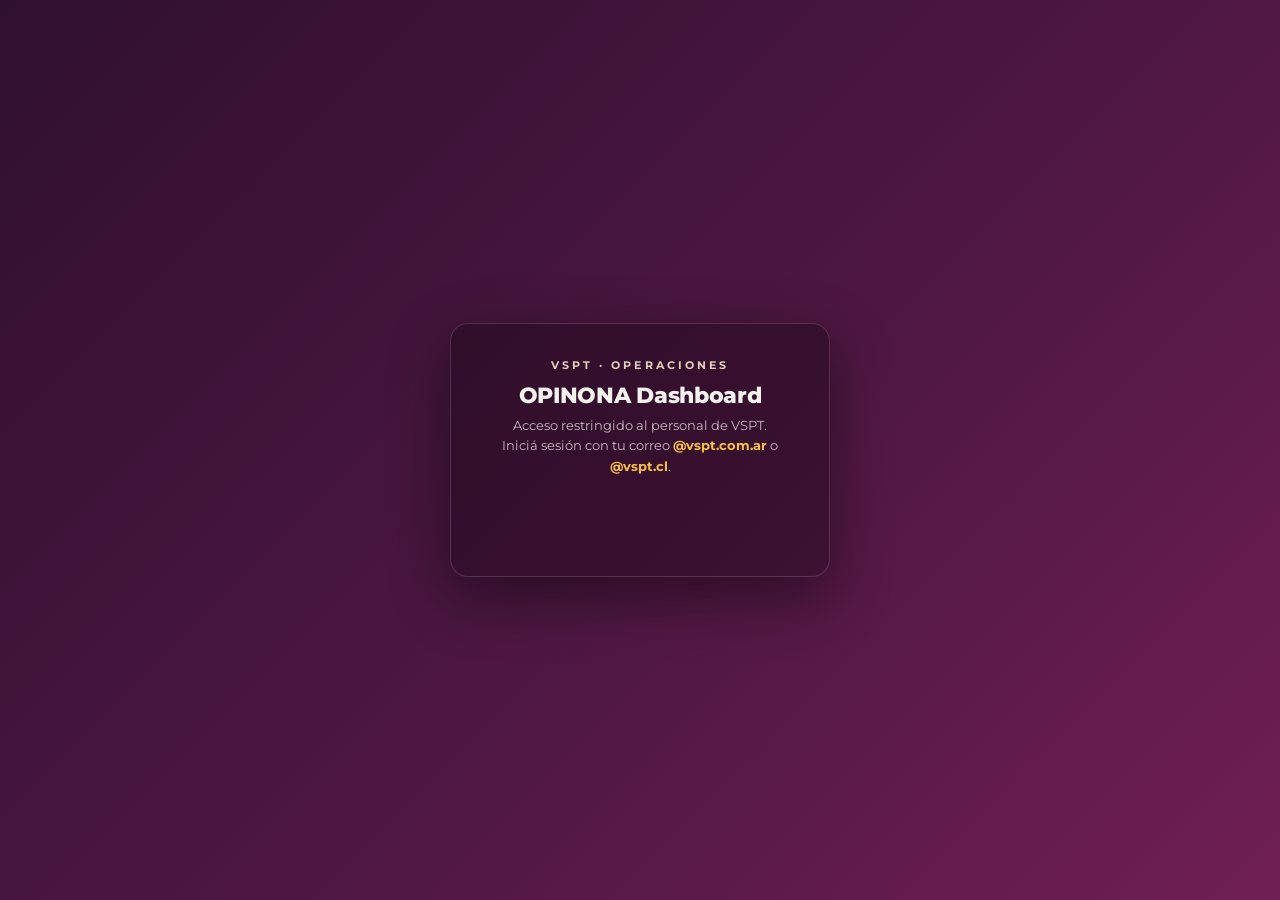
<file: Dashboard_programas.html>
<!DOCTYPE html>
<html lang="es">
<head>
<meta charset="UTF-8">
<!-- Control de acceso VSPT — correos @vspt.com.ar y @vspt.cl (ver auth.js) -->
<script src="https://accounts.google.com/gsi/client" async></script>
<script src="auth.js"></script>
<meta name="viewport" content="width=device-width, initial-scale=1.0">
<title>VSPT Programas — San Juan/Graffigna</title>
<link href="https://fonts.googleapis.com/css2?family=Montserrat:wght@400;500;600;700;800;900&family=Inter:wght@400;500;600;700;800&display=swap" rel="stylesheet">
<style>
:root {
  /* Paleta VSPT */
  --vspt-yellow:#F8C040;
  --vspt-amber:#F8C040;
  --vspt-orange:#F08808;
  --vspt-crimson:#D81840;
  --vspt-wine:#701F52;
  --vspt-plum:#4E1742;
  --vspt-deep-purple:#321032;
  --vspt-olive:#98A040;
  --vspt-cream:#F5EBD3;
  --vspt-beige:#E0D0B8;
  --vspt-beige-soft:#FAF5E8;

  /* Dark mode — Claude.ai (marrones cálidos estratificados + arena/terracota) */
  --bg:#1A1915;
  --card:#222220;
  --card2:#2A2A28;
  --border:rgba(200,168,130,0.14);
  --text:#F2EDE4;
  --muted:#B8A898;
  --th-bg:#2A2A28;
  --tr-hover:rgba(212,112,90,0.06);
  --td-border:rgba(255,255,255,0.05);

  /* Turnos */
  --turno-tm:#F8C040;
  --turno-tt:#F08808;
  --turno-tn:#4E1742;
}
body.light {
  --bg:var(--vspt-beige-soft);
  --card:#FFFFFF;
  --card2:var(--vspt-cream);
  --border:rgba(78,23,66,0.14);
  --text:var(--vspt-plum);
  --muted:#7a627a;
  --th-bg:var(--vspt-beige-soft);
  --tr-hover:rgba(78,23,66,0.05);
  --td-border:rgba(78,23,66,0.08);
}
*{box-sizing:border-box;margin:0;padding:0}
body{background:var(--bg);color:var(--text);font-family:'Montserrat',system-ui,sans-serif;font-size:14px;font-feature-settings:'tnum' 1;transition:background .3s,color .3s}

/* Header compacto */
.head{background:var(--vspt-plum);
  border-bottom:1px solid rgba(224,208,184,0.22);padding:12px 22px;display:flex;align-items:center;
  justify-content:space-between;gap:14px;flex-wrap:wrap}
.head-title{color:#fff;font-weight:700;font-size:16px;letter-spacing:-0.2px}
.head-title span{color:var(--vspt-beige);font-weight:600}
.head-sub{font-size:9px;color:var(--vspt-beige);text-transform:uppercase;letter-spacing:0.22em;font-weight:600;margin-top:2px}
.head-actions{display:flex;gap:8px;align-items:center;flex-wrap:wrap}

/* Filtros barra horizontal */
.filter-bar{background:var(--card);border-bottom:1px solid var(--border);padding:12px 22px;
  display:flex;gap:12px;flex-wrap:wrap;align-items:flex-end}
.fg{display:flex;flex-direction:column;gap:4px}
.fg label{font-size:9px;color:var(--muted);text-transform:uppercase;letter-spacing:0.16em;font-weight:700}
.fg select,.fg input{background:var(--card2);border:1px solid var(--border);color:var(--text);
  border-radius:7px;padding:7px 10px;font-size:12px;outline:none;font-family:inherit;min-width:120px}
.fg select:focus,.fg input:focus{border-color:var(--vspt-amber)}
.fg input[type=date]{color-scheme:light}
body.dark .fg input[type=date]{color-scheme:dark}
.btn-clear{background:var(--vspt-crimson);
  border:none;color:#fff;border-radius:6px;padding:8px 16px;font-size:10px;font-weight:700;
  cursor:pointer;text-transform:uppercase;letter-spacing:0.18em;font-family:inherit}
.btn-clear:hover{opacity:.88}
.btn-light{background:transparent;border:1px solid var(--border);color:var(--text);
  border-radius:7px;padding:7px 12px;font-size:10px;font-weight:700;cursor:pointer;
  font-family:inherit;text-transform:uppercase;letter-spacing:0.12em}
.btn-light:hover{background:var(--card2)}

.content{padding:18px 22px}

/* KPIs */
.kpi-row{display:grid;grid-template-columns:2fr 1fr 1fr 1fr;gap:12px;margin-bottom:16px}
@media(max-width:900px){.kpi-row{grid-template-columns:1fr 1fr}}
.kpi{background:var(--card);border:1px solid var(--border);border-radius:12px;padding:18px;
  position:relative;overflow:hidden}
.kpi::before{content:'';position:absolute;top:0;left:0;right:0;height:3px;
  background:var(--tab-color,var(--vspt-crimson))}
/* acento por metrica retirado */
/* acento por metrica retirado */
/* acento por metrica retirado */
.kpi-label{font-size:10px;text-transform:uppercase;letter-spacing:0.16em;
  color:var(--muted);font-weight:700;margin-bottom:8px}
.kpi-val{font-size:34px;font-weight:800;letter-spacing:-1px;font-variant-numeric:tabular-nums;line-height:1;font-family:'Inter',sans-serif}
.kpi-val.amber{color:var(--vspt-amber)}
.kpi-val.olive{color:var(--vspt-olive)}
.kpi-val.orange{color:var(--vspt-orange)}
.kpi-val.crimson{color:var(--vspt-crimson)}
.kpi-sub{font-size:11px;color:var(--muted);margin-top:6px}
.kpi-meta{display:flex;gap:14px;margin-top:10px;flex-wrap:wrap}
.kpi-meta span{font-size:10px;color:var(--muted)}
.kpi-meta strong{color:var(--text);font-variant-numeric:tabular-nums}
.kpi.hero .kpi-val{font-size:42px}

/* OPI mini-strip */
.opi-mini{display:flex;gap:10px;margin-top:10px;flex-wrap:wrap}
.opi-pill{flex:1;min-width:90px;background:var(--card2);border-radius:8px;padding:7px 11px;
  border-left:3px solid var(--vspt-wine)}
.opi-pill.l1{border-left-color:#701F52}
.opi-pill.l2{border-left-color:#F08808}
.opi-pill.l3{border-left-color:#98A040}
.opi-pill .lbl{font-size:9px;color:var(--muted);font-weight:700;letter-spacing:0.14em;text-transform:uppercase}
.opi-pill .vl{font-size:18px;font-weight:800;font-variant-numeric:tabular-nums;color:var(--text);font-family:'Inter',sans-serif;letter-spacing:-0.5px}
.opi-pill .vl.below{color:var(--vspt-crimson)}
.opi-pill .vl.ok{color:var(--vspt-olive)}

/* Sección por línea */
.line-sec{margin-top:22px}
.line-title{display:flex;align-items:center;gap:10px;margin-bottom:12px;
  font-size:12px;font-weight:700;letter-spacing:0.18em;text-transform:uppercase;color:var(--text)}
.line-title .dot{width:11px;height:11px;border-radius:50%}
.line-title .meta{margin-left:auto;display:flex;gap:14px;font-size:11px;font-weight:600;
  color:var(--muted);text-transform:none;letter-spacing:0.04em}
.line-title .meta strong{color:var(--text);font-variant-numeric:tabular-nums}

/* Mini-cards turno */
.turno-row{display:flex;gap:10px;margin-bottom:12px;flex-wrap:wrap}
.turno-card{flex:1;min-width:140px;background:var(--card2);border-radius:8px;padding:10px 14px;
  border-left:3px solid var(--turno-tm)}
.turno-card.tt{border-left-color:var(--turno-tt)}
.turno-card.tn{border-left-color:var(--turno-tn)}
.turno-card.sd{border-left-color:#a89aa8}
.turno-card .t-lbl{font-size:9px;font-weight:700;color:var(--muted);
  text-transform:uppercase;letter-spacing:0.18em;margin-bottom:3px}
.turno-card .t-val{font-size:16px;font-weight:800;font-variant-numeric:tabular-nums;color:var(--text);font-family:'Inter',sans-serif;letter-spacing:-0.3px}
.turno-card .t-sub{font-size:10px;color:var(--muted);margin-top:2px}

/* Tabla */
.tbl-wrap{background:var(--card);border:1px solid var(--border);border-radius:12px;
  padding:14px;overflow:auto;border-top:3px solid var(--vspt-orange)}
.tbl-wrap.l1{border-top-color:#701F52}
.tbl-wrap.l2{border-top-color:#F08808}
.tbl-wrap.l3{border-top-color:#98A040}
table{width:100%;border-collapse:collapse;font-size:12px}
thead th{background:var(--th-bg);color:var(--text);text-align:left;padding:10px 11px;
  font-size:10px;font-weight:700;text-transform:uppercase;letter-spacing:0.1em;
  border-bottom:2px solid var(--border);position:sticky;top:0}
tbody td{padding:9px 11px;border-bottom:1px solid var(--td-border);font-variant-numeric:tabular-nums}
tbody tr:hover{background:var(--tr-hover)}
.op-code{font-family:'Inter','Montserrat',monospace;font-weight:700}
.right{text-align:right}
.center{text-align:center}
.muted{color:var(--muted)}
.bold{font-weight:700}

.t-chip{display:inline-flex;align-items:center;gap:5px;padding:2px 8px;border-radius:9px;
  font-size:9px;font-weight:800;letter-spacing:0.08em;margin-right:3px}
.t-chip.tm{background:rgba(248,192,64,0.18);color:var(--vspt-amber);border:1px solid rgba(248,192,64,0.4)}
.t-chip.tt{background:rgba(240,136,8,0.18);color:var(--vspt-orange);border:1px solid rgba(240,136,8,0.4)}
.t-chip.tn{background:rgba(78,23,66,0.30);color:#c39ec0;border:1px solid rgba(78,23,66,0.6)}
.t-chip.sd{background:rgba(127,127,127,0.15);color:var(--muted)}

/* Loading / empty */
.loading,.empty{text-align:center;padding:40px;color:var(--muted)}
.loading .sp{display:inline-block;width:28px;height:28px;border:3px solid var(--border);
  border-top-color:var(--vspt-amber);border-radius:50%;animation:sp 0.8s linear infinite}
@keyframes sp{to{transform:rotate(360deg)}}

.empty-icon{font-size:32px;margin-bottom:8px}
.empty-title{font-weight:700;color:var(--text);margin-bottom:4px}

.section-empty{text-align:center;padding:18px;color:var(--muted);
  font-size:11px;letter-spacing:0.1em;text-transform:uppercase;font-weight:700;
  background:var(--card2);border-radius:8px;border:1px dashed var(--border)}
/* Tipo operación chips */
.tipo-chip{display:inline-flex;align-items:center;justify-content:center;
  padding:2px 9px;border-radius:9px;font-size:9px;font-weight:800;
  letter-spacing:0.08em;min-width:38px}
.tipo-chip.llv{background:rgba(240,136,8,0.18);color:var(--vspt-orange);
  border:1px solid rgba(240,136,8,0.4)}
.tipo-chip.ll{background:rgba(216,24,64,0.15);color:#f87171;
  border:1px solid rgba(216,24,64,0.35)}
.tipo-chip.v{background:rgba(152,160,64,0.18);color:var(--vspt-olive);
  border:1px solid rgba(152,160,64,0.4)}
.tipo-chip.nd{background:rgba(127,127,127,0.12);color:var(--muted);
  border:1px solid rgba(127,127,127,0.2)}
  /* Drag & drop */
tr.dragging{opacity:0.35;background:var(--tr-hover)}
tr.drag-over{outline:2px dashed var(--vspt-amber);outline-offset:-2px;background:rgba(248,192,64,0.08)}
.alist-row.drag-over{outline:2px dashed var(--vspt-amber);background:rgba(248,192,64,0.08)}
.bots-input{width:74px;background:var(--card2);border:1px solid var(--border);color:var(--text);border-radius:5px;padding:3px 5px;font-size:11px;font-family:inherit;text-align:right}
.bots-input.mod{border-color:var(--vspt-amber);background:rgba(248,192,64,0.18);font-weight:700}
.split-nota{font-size:9px;color:var(--muted);margin-top:2px;white-space:nowrap}
.cont-row td{background:rgba(127,127,127,0.06);color:var(--muted);font-style:italic}
.cont-row .t-chip{opacity:.7}
.t-chip.est{border-style:dashed;font-style:italic;white-space:nowrap}
.cajas-input{width:62px;background:var(--card2);border:1px solid var(--border);color:var(--text);border-radius:5px;padding:3px 5px;font-size:11px;font-family:inherit;text-align:right}
.cajas-input.mod{border-color:var(--vspt-amber);background:rgba(248,192,64,0.18);font-weight:700}
.cierre-row td{font-size:10px;font-weight:700;letter-spacing:0.08em;text-transform:uppercase;padding:7px 14px;text-align:left;border-left:3px solid var(--vspt-olive);background:rgba(152,160,64,0.12)}
.cierre-row.justo td{border-left-color:var(--vspt-amber);background:rgba(248,192,64,0.14)}
.cierre-row.excede td{border-left-color:var(--vspt-crimson);background:rgba(216,24,64,0.12)}
#cap-panel{position:fixed;left:16px;bottom:16px;z-index:900;width:340px;max-width:calc(100vw - 32px);background:var(--card);color:var(--text);border:1px solid var(--border);border-radius:12px;box-shadow:0 8px 28px rgba(0,0,0,.25);font-size:11px}
#cap-panel .cap-head{display:flex;justify-content:space-between;align-items:center;padding:9px 12px;cursor:pointer;font-weight:800;letter-spacing:.12em;text-transform:uppercase;font-size:10px;border-bottom:1px solid var(--border)}
#cap-panel.cerrado .cap-body{display:none}
#cap-panel.cerrado .cap-head{border-bottom:none}
#cap-panel .cap-body{padding:10px 12px;max-height:60vh;overflow:auto}
#cap-panel .cap-sub{font-size:10px;color:var(--muted);margin-bottom:6px}
#cap-panel .cap-tbl{width:100%;border-collapse:collapse}
#cap-panel .cap-tbl th{font-size:9px;color:var(--muted);font-weight:700;text-transform:uppercase;letter-spacing:.08em;padding:3px 4px;text-align:left}
#cap-panel .cap-tbl td{padding:4px;border-top:1px solid var(--border)}
#cap-panel .cap-res{width:58px;background:var(--card2);border:1px solid var(--border);color:var(--text);border-radius:5px;padding:2px 4px;font-size:11px;text-align:center;font-family:inherit}
#cap-panel .cap-turno{display:flex;gap:6px;align-items:center;margin:3px 0}
#cap-panel .cap-turno span{width:26px;font-weight:700}
#cap-panel .cap-turno input{background:var(--card2);border:1px solid var(--border);color:var(--text);border-radius:5px;padding:2px 4px;font-size:11px;font-family:inherit}
#cap-panel .cap-pie{display:flex;justify-content:space-between;align-items:center;margin-top:10px;gap:8px;color:var(--muted)}
.cap-ok{color:var(--vspt-olive);font-weight:800}.cap-justo{color:var(--vspt-orange);font-weight:800}.cap-excede{color:var(--vspt-crimson);font-weight:800}
.actividad-row td{font-style:italic;color:var(--muted);background:rgba(148,163,184,0.08)}
</style>
<style id="vsptBot-css">
#vsptBot{position:fixed;right:18px;bottom:18px;z-index:9000;font-family:'Montserrat',system-ui,sans-serif}
#vsptBot-launcher{background:transparent;border:none;padding:0;cursor:pointer;position:relative;display:block;line-height:0;filter:drop-shadow(0 6px 10px rgba(0,0,0,.45))}
body.light #vsptBot-launcher{filter:drop-shadow(0 6px 9px rgba(0,0,0,.26))}
@keyframes vbFlotar{0%,100%{transform:translateY(0)}50%{transform:translateY(-4px)}}
@keyframes vbBalanceo{0%,100%{transform:rotate(-3deg)}50%{transform:rotate(3deg)}}
@keyframes vbBounce{0%{transform:scale(1)}40%{transform:scale(1.12)}100%{transform:scale(1)}}
@keyframes vbLee{0%,100%{transform:rotate(0)}50%{transform:rotate(2deg)}}
#vsptBot-badge{position:absolute;top:2px;right:2px;width:11px;height:11px;border-radius:50%;background:#D81840;border:2px solid #fff}
@keyframes vbPulso{0%,100%{box-shadow:0 0 0 0 rgba(216,24,64,.6)}50%{box-shadow:0 0 0 5px rgba(216,24,64,0)}}
#vsptBot-panel{position:absolute;right:0;bottom:calc(100% + 10px);width:360px;max-height:70vh;display:flex;flex-direction:column;background:var(--card);border:1px solid var(--border);border-radius:12px;box-shadow:0 18px 50px rgba(0,0,0,.45);overflow:hidden}
#vsptBot-panel[hidden]{display:none}
.vb-head{display:flex;align-items:center;gap:8px;padding:10px 14px;background:var(--vspt-plum);color:#fff;font-size:13px;font-weight:700}
.vb-head button{margin-left:auto;background:transparent;border:none;color:#fff;font-size:20px;line-height:1;cursor:pointer;padding:0 2px}
#vsptBot .vb-chat{flex:1;overflow-y:auto;padding:8px 12px;min-height:60px;position:relative;font-size:12px}
#vsptBot .vb-st{display:block;padding:2px 14px;font-size:11px;color:var(--muted);min-height:14px}
.vb-row{display:flex;gap:6px;align-items:center;padding:8px 12px;border-top:1px solid var(--border)}
.vb-row input{flex:1;min-width:0;background:var(--card2);border:1px solid var(--border);color:var(--text);border-radius:7px;padding:7px 10px;font-size:12px;outline:none;font-family:inherit}
.vb-row button{flex:0 0 auto;background:transparent;border:1px solid var(--border);color:var(--text);border-radius:7px;padding:6px 9px;cursor:pointer;font-size:12px}
.vb-row button.vb-go{background:#D81840;border:none;color:#fff;font-weight:700;text-transform:uppercase;letter-spacing:.08em;padding:6px 10px;font-size:11px}
.vb-fig{position:relative;display:block;height:107px;width:39px;margin:0 auto;animation:vbFlotar 3s ease-in-out infinite}
.vb-fig img{position:absolute;bottom:0;left:50%;transform:translateX(-50%);height:100%;width:auto;opacity:0;transition:opacity .9s ease;pointer-events:none;-webkit-user-drag:none}
#vsptBot[data-variedad="tinto"] .vb-fig img[data-v="tinto"]{opacity:1}
#vsptBot[data-variedad="rojo"] .vb-fig img[data-v="rojo"]{opacity:1}
#vsptBot[data-variedad="durazno"] .vb-fig img[data-v="durazno"]{opacity:1}
#vsptBot[data-variedad="naranja"] .vb-fig img[data-v="naranja"]{opacity:1}
#vsptBot[data-variedad="rosado"] .vb-fig img[data-v="rosado"]{opacity:1}
#vsptBot[data-variedad="blanco"] .vb-fig img[data-v="blanco"]{opacity:1}
#vsptBot.pensando .vb-fig{animation:vbFlotar 3s ease-in-out infinite,vbBalanceo 1.2s ease-in-out infinite}
#vsptBot.respondiendo .vb-fig{animation:vbBounce .6s ease}
#vsptBot.leyendo .vb-fig{animation:vbFlotar 3s ease-in-out infinite,vbLee 1s ease-in-out infinite}
#vsptBot-launcher::after{content:"";position:absolute;left:50%;bottom:-4px;transform:translateX(-50%);width:26px;height:6px;border-radius:50%;background:rgba(0,0,0,.35);filter:blur(2px);animation:vbSombra 3s ease-in-out infinite;z-index:-1}
@keyframes vbSombra{0%,100%{transform:translateX(-50%) scaleX(1);opacity:.5}50%{transform:translateX(-50%) scaleX(.78);opacity:.3}}
/* ===== cara Clippy ===== */
.vb-cara{position:absolute;left:50%;top:31%;transform:translateX(-50%);width:24px;height:22px;pointer-events:none}
.vb-ojo{animation:vbParpadeo 4.6s ease-in-out infinite;transform-origin:center 40%}
.vb-pupilas{animation:vbMirada 9s ease-in-out infinite}
#vsptBot.pensando .vb-pupilas{animation:none;transform:translate(0.6px,-1.6px)}
#vsptBot.pensando .vb-ceja{transform:translateY(-1.1px)}
.vb-ceja{transition:transform .4s ease}
.vb-boca-sonrisa,.vb-boca-o,.vb-boca-habla{transition:opacity .3s ease}
.vb-boca-o,.vb-boca-habla{opacity:0}
#vsptBot.pensando .vb-boca-sonrisa{opacity:0}
#vsptBot.pensando .vb-boca-o{opacity:1}
#vsptBot.leyendo .vb-boca-sonrisa{opacity:0}
#vsptBot.leyendo .vb-boca-habla{opacity:1}
.vb-boca-habla{transform-origin:center;animation:vbHabla .28s ease-in-out infinite alternate}
@keyframes vbParpadeo{0%,3.5%,7%,100%{transform:scaleY(1)}1.7%,5.2%{transform:scaleY(.08)}}
@keyframes vbMirada{0%,26%,100%{transform:translate(0,0)}32%,48%{transform:translate(1.1px,.2px)}56%,72%{transform:translate(-1.1px,.3px)}80%,92%{transform:translate(0,-.4px)}}
@keyframes vbHabla{from{transform:scaleY(.25)}to{transform:scaleY(1)}}
@media (prefers-reduced-motion:reduce){.vb-fig,.vb-ojo,.vb-pupilas,.vb-boca-habla,#vsptBot-launcher::after{animation:none!important}}
@media (max-width:480px){#vsptBot-panel{width:calc(100vw - 24px);max-height:80vh;right:-6px}.vb-fig{height:95px}}
</style>
</head>
<body class="light">

<div class="head">
  <div>
    <div class="head-title">VSPT <span>Wine Group</span> · Programas</div>
    <div class="head-sub">San Juan / Graffigna · OPI por línea</div>
  </div>
  <div class="head-actions">
    <button class="btn-light" id="btnTheme" onclick="toggleTheme()" style="display:none">Modo</button>
    <span id="status" class="head-sub" style="margin-left:8px"></span>
  </div>
</div>

<div class="filter-bar">
  <div class="fg">
    <label>Período</label>
    <select id="f-periodo">
      <option value="ALL">Todo</option>
      <option value="MTD">MTD</option>
      <option value="YTD" selected>YTD</option>
    </select>
  </div>
  <div class="fg">
    <label>Año</label>
    <select id="f-anio"></select>
  </div>
  <div class="fg">
    <label>Desde</label>
    <input type="date" id="f-desde">
  </div>
  <div class="fg">
    <label>Hasta</label>
    <input type="date" id="f-hasta">
  </div>
  <div class="fg">
    <label>Semana</label>
    <select id="f-semana"><option value="">Todas</option></select>
  </div>
  <div class="fg">
    <label>Línea</label>
    <select id="f-linea">
      <option value="">Todas</option>
      <option value="L1">L1</option>
      <option value="L2">L2</option>
      <option value="L3">L3</option>
    </select>
  </div>
  <div class="fg">
    <label>Turno</label>
    <select id="f-turno">
      <option value="">Todos</option>
      <option value="TM">TM</option>
      <option value="TT">TT</option>
      <option value="TN">TN</option>
    </select>
  </div>
  <button class="btn-clear" onclick="clearFilters()">Limpiar</button>
  <button class="btn-light" onclick="abrirSelectorColumnas()" title="Elegí qué columnas mostrar en la tabla (incluye columnas de la hoja Plan, ej. Pedido)">Columnas</button>
  <button class="btn-light" id="btn-genplan" onclick="generarPlanEnSheets(this)" title="Genera un Google Sheets nuevo con el plan reordenado tal como lo dejaste. No modifica el plan maestro.">Generar plan en Sheets</button>
</div>

<div id="vsptBot" data-variedad="tinto">
  <div id="vsptBot-panel" hidden>
    <div class="vb-head">Asistente VSPT <button id="vsptBot-close" title="Cerrar">×</button></div>
    <div id="asistP-chatwrap" class="vb-chat">
      <button id="asistP-chatx" title="Cerrar chat" onclick="document.getElementById('asistP-chatwrap').style.display='none'" style="display:none;position:absolute;right:8px;top:4px;background:transparent;border:none;color:var(--muted);cursor:pointer;font-size:13px;line-height:1">×</button>
      <div id="asistP-chat"></div>
    </div>
    <span id="asistente-status" class="vb-st"></span>
    <div class="vb-row">
      <input id="asistente-input" type="text" placeholder='Ej: "marcá con verde las órdenes del pedido 1589"  ·  "limpiar colores"' onkeydown="if(event.key==='Enter')asistenteEjecutar()">
      <button id="asistente-mic" onclick="asistenteVoz()" title="Dictar por voz" style="display:flex;align-items:center;justify-content:center"><svg xmlns="http://www.w3.org/2000/svg" width="14" height="14" viewBox="0 0 24 24" fill="none" stroke="currentColor" stroke-width="2" stroke-linecap="round" stroke-linejoin="round" role="img" aria-label="Dictar por voz" style="display:block"><path d="M12 19v3"/><path d="M19 10v2a7 7 0 0 1-14 0v-2"/><rect x="9" y="2" width="6" height="13" rx="3"/></svg></button>
      <button id="asistP-voz" onclick="_toggleVoz()" title="Leer respuestas en voz alta" style="display:flex;align-items:center;justify-content:center"><svg xmlns="http://www.w3.org/2000/svg" width="14" height="14" viewBox="0 0 24 24" fill="none" stroke="currentColor" stroke-width="2" stroke-linecap="round" stroke-linejoin="round" role="img" aria-label="Leer en voz alta" style="display:block"><path d="M11 4.702a.705.705 0 0 0-1.203-.498L6.413 7.587A1.4 1.4 0 0 1 5.416 8H3a1 1 0 0 0-1 1v6a1 1 0 0 0 1 1h2.416a1.4 1.4 0 0 1 .997.413l3.383 3.384A.705.705 0 0 0 11 19.298z"/><path d="M16 9a5 5 0 0 1 0 6"/><path d="M19.364 18.364a9 9 0 0 0 0-12.728"/></svg></button>
      <button onclick="_pararVoz()" title="Detener lectura" style="display:flex;align-items:center;justify-content:center"><svg xmlns="http://www.w3.org/2000/svg" width="14" height="14" viewBox="0 0 24 24" fill="none" stroke="currentColor" stroke-width="2" stroke-linecap="round" stroke-linejoin="round" role="img" aria-label="Detener lectura" style="display:block"><rect width="18" height="18" x="3" y="3" rx="2"/></svg></button>
      <button class="vb-go" onclick="asistenteEjecutar()">Ejecutar</button>
    </div>
  </div>
  <button id="vsptBot-launcher" aria-label="Asistente VSPT">
    <span class="vb-fig">
      <img data-v="tinto" alt="" src="[data-uri]"><img data-v="rojo" alt="" src="[data-uri]"><img data-v="durazno" alt="" src="[data-uri]"><img data-v="naranja" alt="" src="[data-uri]"><img data-v="rosado" alt="" src="[data-uri]"><img data-v="blanco" alt="" src="[data-uri]">
      <svg class="vb-cara" viewBox="0 0 24 22" xmlns="http://www.w3.org/2000/svg"><g class="vb-ojo"><ellipse cx="7.2" cy="8" rx="3.4" ry="4.1" fill="#fff" stroke="#241A2E" stroke-width="1"/><ellipse cx="16.8" cy="8" rx="3.4" ry="4.1" fill="#fff" stroke="#241A2E" stroke-width="1"/></g><g class="vb-pupilas"><circle cx="7.8" cy="8.6" r="1.5" fill="#241A2E"/><circle cx="17.4" cy="8.6" r="1.5" fill="#241A2E"/><circle cx="8.3" cy="8" r=".5" fill="#fff"/><circle cx="17.9" cy="8" r=".5" fill="#fff"/></g><path class="vb-ceja" d="M4.4,2.9 Q7.2,1.4 10,2.9" fill="none" stroke="#FFF" stroke-width="2.2" opacity=".5" stroke-linecap="round"/><path class="vb-ceja" d="M4.4,2.9 Q7.2,1.4 10,2.9" fill="none" stroke="#241A2E" stroke-width="1" stroke-linecap="round"/><path class="vb-ceja" d="M14,2.9 Q16.8,1.4 19.6,2.9" fill="none" stroke="#FFF" stroke-width="2.2" opacity=".5" stroke-linecap="round"/><path class="vb-ceja" d="M14,2.9 Q16.8,1.4 19.6,2.9" fill="none" stroke="#241A2E" stroke-width="1" stroke-linecap="round"/><path class="vb-boca-sonrisa" d="M8.2,16.2 Q12,19.6 15.8,16.2" fill="none" stroke="#FFF" stroke-width="2.8" opacity=".55" stroke-linecap="round"/><path class="vb-boca-sonrisa" d="M8.2,16.2 Q12,19.6 15.8,16.2" fill="none" stroke="#241A2E" stroke-width="1.3" stroke-linecap="round"/><ellipse class="vb-boca-o" cx="12" cy="17" rx="1.7" ry="2.1" fill="#4A1220" stroke="#FFD9E4" stroke-width="1"/><ellipse class="vb-boca-habla" cx="12" cy="17" rx="2.6" ry="2.3" fill="#4A1220" stroke="#FFD9E4" stroke-width="1"/></svg>
    </span>
    <span id="vsptBot-badge" hidden></span>
  </button>
</div>

<div class="content" id="content">
  <div class="loading"><div class="sp"></div><div style="margin-top:10px">Cargando programas y OPI…</div></div>
</div>

<script>
// =========================================================
// CONFIG — apuntar a la misma API que OPINONA/PLAN
// =========================================================
const API_URL = 'https://script.google.com/macros/s/AKfycbx8alYmoiwb5-z1nyvXfyCSLfELACGZ4qGGtIoS3j6lF1yS6SmFH0wYRbKfQPrq5P6N/exec';
const META_OPI = 70; // umbral para semáforo

// =========================================================
// STATE
// =========================================================
let planData = [];
let opinonaData = [];
let velNomData = [];
let formatoByOP = {};  // OP → formato (lookup desde OPINONA)
let formatoInferido = {}; // "B|codigo botella" o "S|sku" → formato más usado (OP aún no hechas)
let velNomLookup = {}; // "SKU||LINEA||TipoEtiq" → NOMINAL (bph)
let planRowMap = {};   // "L1|OP123" → raw planData row (para export)
let planRowFull = {};  // rid único → fila original completa (44 cols del PLAN)
let planCargado = false;
let listenersAdded = false;

// =========================================================
// HELPERS
// =========================================================
const get = (r, ...keys) => {
  for (const k of keys) {
    if (r && r[k] !== undefined && r[k] !== null && r[k] !== '') return r[k];
  }
  return null;
};
const num = v => {
  if (v === null || v === undefined || v === '') return 0;
  if (typeof v === 'number') return v;
  const s = String(v).replace(/\./g,'').replace(',','.');
  const n = parseFloat(s);
  return isFinite(n) ? n : 0;
};
const parseFecha = v => {
  if (!v) return null;
  if (v instanceof Date) return v;
  const s = String(v);
  // ISO: 2026-04-21
  let m = s.match(/^(\d{4})-(\d{2})-(\d{2})/);
  if (m) return new Date(+m[1], +m[2]-1, +m[3]);
  // dd/mm/yyyy
  m = s.match(/^(\d{1,2})\/(\d{1,2})\/(\d{4})/);
  if (m) return new Date(+m[3], +m[2]-1, +m[1]);
  const d = new Date(s);
  return isNaN(d) ? null : d;
};
const fmtFecha = d => d ? d.toLocaleDateString('es-AR') : '—';
const fmtDia = d => d.toLocaleDateString('es-AR', { weekday:'long', day:'2-digit', month:'2-digit', year:'numeric' });
const fmtNum = (n, d=0) => n.toLocaleString('es-AR', {maximumFractionDigits:d, minimumFractionDigits:d});

// Normalizar turno a TM/TT/TN
const normTurno = v => {
  const t = String(v||'').toUpperCase().trim();
  if (!t) return 'S/D';
  if (t === 'TM' || t.startsWith('MAÑ') || t.startsWith('MAN')) return 'TM';
  if (t === 'TT' || t.startsWith('TAR')) return 'TT';
  if (t === 'TN' || t.startsWith('NOC')) return 'TN';
  return t;
};

// Línea
const getLinea = r => {
  const v = String(get(r,'LINEA','linea','Linea')||'').toUpperCase().trim();
  if (!v) return null;
  if (v === '1' || v === 'L1') return 'L1';
  if (v === '2' || v === 'L2') return 'L2';
  if (v === '3' || v === 'L3') return 'L3';
  return v;
};

// Categorías OPINONA
const CATS = {
  NO_USO:'Tiempos de No Uso', NONA:'NoNa', CAMBIO:'Tiempos de Cambio',
  PLANEADO:'Tiempos Planeados', EXTERNA:'Paradas Externas',
  FALLA:'Fallas de Equipos', PRODUCCION:'Tiempo de Producción'
};
const matchCat = raw => {
  const t = String(raw||'').toLowerCase().trim();
  if (!t) return null;
  if (t.startsWith('tiempos de no uso')) return CATS.NO_USO;
  if (t.startsWith('nona')) return CATS.NONA;
  if (t.startsWith('tiempos de cambio')) return CATS.CAMBIO;
  if (t.startsWith('tiempos planeados') || t.startsWith('paradas planeadas')) return CATS.PLANEADO;
  if (t.startsWith('paradas externas')) return CATS.EXTERNA;
  if (t.startsWith('fallas de equipos')) return CATS.FALLA;
  if (t.startsWith('tiempo de producción') || t.startsWith('tiempo de produccion')) return CATS.PRODUCCION;
  return null;
};

// =========================================================
// FETCH — carga en 2 fases + Stale-While-Revalidate 15 min
// =========================================================
const CACHE_KEY        = 'vspt_prog_cache_v2';
const CACHE_SEMANA_KEY = 'vspt_prog_semana_v2';
const TTL_MS = 15 * 60 * 1000;

function readCache() {
  try {
    const raw = localStorage.getItem(CACHE_KEY);
    if (!raw) return null;
    const obj = JSON.parse(raw);
    if (!obj || !obj.ts || !obj.data) return null;
    return { ts: obj.ts, data: obj.data, fresh: (Date.now() - obj.ts) < TTL_MS };
  } catch(e) { return null; }
}
function writeCache(data) {
  try { localStorage.setItem(CACHE_KEY, JSON.stringify({ ts: Date.now(), data })); } catch(e){}
}
function readCacheSemana() {
  try {
    const raw = localStorage.getItem(CACHE_SEMANA_KEY);
    if (!raw) return null;
    const obj = JSON.parse(raw);
    if (!obj || !obj.ts || !obj.data) return null;
    return { ts: obj.ts, data: obj.data, fresh: (Date.now() - obj.ts) < TTL_MS };
  } catch(e) { return null; }
}
function writeCacheSemana(data) {
  try { localStorage.setItem(CACHE_SEMANA_KEY, JSON.stringify({ ts: Date.now(), data })); } catch(e){}
}

function applyPayload(payload) {
  planData    = payload.plan    || [];
  opinonaData = payload.opinona || [];
  velNomData  = payload.vel     || [];
  planCargado = true;
  buildFormatoLookup();
  buildVelLookup();
  setupFilters(false);
  render();
}

/* OPINONA: misma lógica que Dashboard_v15.html (pedirOpinona). Embebida en el
   tablero toma el pedido que ya hizo el tablero: antes cada apertura bajaba
   OPINONA entera dos veces a la vez, y acá en el formato más pesado. Suelta,
   la pide en partes; con una API sin ?tabla=opinona_parte, en un solo pedido. */
const OPI_PARTES = 4;
function opinonaDelTablero() {
  try { return (window.parent !== window && window.parent.VSPT_OPINONA) || null; } catch (e) { return null; }
}
/* 29/09/2026: Google a veces pierde la respuesta aunque el script contestó bien
   (la redirección a script.googleusercontent.com/macros/echo termina en 404 con
   una página HTML: "Unexpected token '<'…"). pedirJson reintenta esos casos con
   espera creciente; un JSON de error de la API no se reintenta. Igual que en v15. */
const REINTENTOS_API = [1500, 4000, 9000];
async function pedirJson(url) {
  let error;
  for (let i = 0; i <= REINTENTOS_API.length; i++) {
    if (i) await new Promise(r => setTimeout(r, REINTENTOS_API[i - 1]));
    try {
      const res = await fetch(url);
      const texto = await res.text();
      try { return JSON.parse(texto); }
      catch (e) { error = new Error('la API no devolvió datos (HTTP ' + res.status + ')'); }
    } catch (err) { error = err; }
    console.warn('[API] intento ' + (i + 1) + ' sin datos · ' + url.split('?')[1] + ' · ' + error.message);
  }
  throw error;
}
// Suelta (fuera del tablero): las partes de a una, como v15.
async function pedirOpinona(esReintento) {
  const partes = [];
  for (let i = 0; i < OPI_PARTES; i++) {
    const j = await pedirJson(API_URL + '?tabla=opinona_parte&parte=' + i + '&partes=' + OPI_PARTES);
    if (j.status !== 'success') return j;
    if (!j.opinona) return pedirJson(API_URL + '?tabla=opinona&formato=compacto');
    partes.push(j);
  }
  const p0 = partes[0].opinona, cols = JSON.stringify(p0.h);
  if (partes.some(j => j.opinona.total !== p0.total || JSON.stringify(j.opinona.h) !== cols)) {
    if (!esReintento) return pedirOpinona(true);
    throw new Error('OPINONA cambió mientras se descargaba: reintentá en un momento');
  }
  return { status: 'success', opinona: { h: p0.h, r: [].concat(...partes.map(j => j.opinona.r)) } };
}
// Compacto {h:[columnas], r:[[valores]]} → un objeto por fila; el formato viejo pasa tal cual.
function rehidratarOpinona(payload) {
  if (Array.isArray(payload)) return payload;
  if (!payload || !Array.isArray(payload.h) || !Array.isArray(payload.r)) return null;
  const cols = payload.h;
  return payload.r.map(fila => {
    const o = {};
    for (let i = 0; i < cols.length; i++) o[cols[i]] = fila[i];
    return o;
  });
}

async function fetchFresh(silent) {
  if (!silent) setStatus('Cargando datos completos…');
  else setStatus('Actualizando…');
  const [jPlan, jOpi, jVel] = await Promise.all([
    pedirJson(API_URL + '?tabla=plan'),
    opinonaDelTablero() || pedirOpinona(),
    pedirJson(API_URL + '?tabla=velnominales')
  ]);
  const payload = {
    plan:    jPlan.plan    || jPlan.data || [],
    opinona: rehidratarOpinona(jOpi.opinona) || jOpi.data || [],
    vel:     jVel.velnominales || []
  };
  writeCache(payload);
  applyPayload(payload);
  setStatus(`${payload.plan.length} programas · ${payload.opinona.length} registros OPI`);
}

async function fetchFase2() {
  const cached = readCache();
  if (cached) {
    applyPayload(cached.data);
    const ageMin = Math.round((Date.now() - cached.ts) / 60000);
    setStatus(`${cached.data.plan.length} programas · ${cached.data.opinona.length} registros OPI · cache ${ageMin}m`);
    if (!cached.fresh) fetchFresh(true).catch(e => console.error('Refresh bg falló:', e));
    return;
  }
  await fetchFresh(false);
}

async function fetchFreshSemana(silent) {
  if (!silent) setStatus('Cargando semana actual…');
  const j1 = await pedirJson(API_URL + '?tabla=programa_semana');
  planData = j1.programa_semana || j1.data || [];
  writeCacheSemana(planData);
  buildFormatoLookup();
  buildVelLookup();
  setupFilters(true);
  render();
  setStatus(`Sem ${getISOWeek(new Date())} · ${planData.length} OPs · cargando OPI…`);
}

async function loadAll() {
  try {
    // ── Fase 1: programa_semana (arranque rápido) ─────────
    const cachedSem = readCacheSemana();
    if (cachedSem) {
      planData = cachedSem.data || [];
      buildFormatoLookup();
      buildVelLookup();
      setupFilters(true);
      render();
      const ageMin = Math.round((Date.now() - cachedSem.ts) / 60000);
      setStatus(`Sem ${getISOWeek(new Date())} · ${planData.length} OPs · cache ${ageMin}m · cargando OPI…`);
      // Stale-while-revalidate: si el cache venció, refrescar en background
      if (!cachedSem.fresh) fetchFreshSemana(true).catch(e => console.error('Refresh semana bg falló:', e));
    } else {
      await fetchFreshSemana(false);
    }
    // ── Fase 2: plan completo + opinona + velnominales ─────
    fetchFase2().catch(e => {
      console.error('Fase 2 falló:', e);
      setStatus('Error cargando datos completos');
    });
  } catch(e) {
    console.error(e);
    document.getElementById('content').innerHTML =
      `<div class="empty">
       <div class="empty-title">Error cargando datos</div>
       <div>${e.message||e}</div></div>`;
  }
}

function setStatus(t){ document.getElementById('status').textContent = t; }

function buildFormatoLookup() {
  formatoByOP = {};
  opinonaData.forEach(r => {
    const op = String(get(r,'Id. Producción','Id. Produccion','id_produccion','OP','op')||'').trim();
    const fmt = get(r,'Formato_1','Formato','FORMATO','formato');
    if (op && fmt && !formatoByOP[op]) formatoByOP[op] = fmt;
  });
  // Las OP de la semana que viene todavía no están en OPINONA: su formato (tipo de botella,
  // como lo carga el OPINONA: "Ancha 6x750", "Cilindrica 12x750"…) sale del más usado por
  // las OP ya hechas con la misma botella (CODIGO BOTELLA) o, si no, con el mismo SKU.
  const cuenta = {};
  const sumar = (k, fmt) => { if (!k) return; const c = cuenta[k] = cuenta[k] || {}; c[fmt] = (c[fmt]||0) + 1; };
  planData.forEach(r => {
    const op = String(get(r,'ORDEN SAP','Orden SAP','orden_sap')||'').trim();
    const fmt = formatoByOP[op];
    if (!fmt) return;
    sumar('B|' + String(get(r,'CODIGO BOTELLA','codigo_botella')||'').trim(), fmt);
    sumar('S|' + String(get(r,'CODIGO CCU','Codigo CCU','codigo_ccu')||'').trim(), fmt);
  });
  formatoInferido = {};
  Object.keys(cuenta).forEach(k => {
    if (/^[BS]\|-?$/.test(k)) return;
    formatoInferido[k] = Object.entries(cuenta[k]).sort((a,b) => b[1]-a[1])[0][0];
  });
}
// { txt, origen }: origen '' (la OP en OPINONA), 'botella', 'sku' o 'plan' (texto del PLAN)
function formatoDe(op, r) {
  if (formatoByOP[op]) return { txt: formatoByOP[op], origen: '' };
  const cb = String(get(r,'CODIGO BOTELLA','codigo_botella')||'').trim();
  const sku = String(get(r,'CODIGO CCU','Codigo CCU','codigo_ccu')||'').trim();
  if (cb && formatoInferido['B|' + cb]) return { txt: formatoInferido['B|' + cb], origen: 'botella' };
  if (sku && formatoInferido['S|' + sku]) return { txt: formatoInferido['S|' + sku], origen: 'sku' };
  const d = derivarFormato(r);
  return { txt: d || '—', origen: d ? 'plan' : '' };
}

// Normaliza Tipo Etiquetado / OPERACION para que coincidan como key del lookup.
// Elimina espacios extra y unifica la variante sin espacio "LLENADO+VESTIDO"
// → "LLENADO + VESTIDO".
function normTipoEtiq(v) {
  return String(v || '').trim().toUpperCase()
    .replace(/\s*\+\s*/g, ' + ');
}

function tipoOpChip(operacion) {
  const op = String(operacion || '').trim().toUpperCase().replace(/\s*\+\s*/g, '+');
  const esLV = op.includes('LLENADO') && op.includes('VESTIDO');
  const esLL = !esLV && op.includes('LLENADO');
  const esV  = !esLV && !esLL && op.includes('VESTIDO');
  if (esLV) return `<span class="tipo-chip llv">LL+V</span>`;
  if (esLL) return `<span class="tipo-chip ll">LL</span>`;
  if (esV)  return `<span class="tipo-chip v">V</span>`;
  return `<span class="tipo-chip nd">—</span>`;
}

function nominalGenerico(linea, operacion, formato) {
  const op  = String(operacion || '').toUpperCase();
  const fmt = String(formato   || '').toUpperCase();
  const esLV  = op.includes('LLENADO') && op.includes('VESTIDO');
  const esV   = !esLV && op.includes('VESTIDO');
  const es1500 = fmt.includes('1500');
  const es750  = fmt.includes('750');

  if (linea === 'L1') {
    if (es1500)      return 2500;
    if (esV  && es750) return 4500;
    if (esLV && es750) return 6000;
  }
  if (linea === 'L2') {
    if (esLV) return 6000;
    if (esV)  return 4500;
  }
  if (linea === 'L3') {
    if (esV)  return 4500;
    if (esLV) return 5000;
  }
  return 0;
}

function buildVelLookup() {
  velNomLookup = {};
  velNomData.forEach(r => {
    const sku   = String(get(r,'CODIGO CCU','Codigo CCU','codigo_ccu')||'').trim();
    const linea = String(get(r,'LINEA','Linea','linea')||'').trim().toUpperCase();
    const tipo  = normTipoEtiq(get(r,'Tipo Etiquetado','tipo_etiquetado','TIPO ETIQUETADO'));
    const nom   = parseFloat(get(r,'NOMINAL','Nominal','nominal')||0);
    if (!sku || !linea || !tipo || !nom) return;
    const key = sku + '||' + linea + '||' + tipo;
    velNomLookup[key] = nom;
  });
}

function getISOWeek(d) {
  const date = new Date(d.getFullYear(), d.getMonth(), d.getDate());
  date.setDate(date.getDate() + 3 - (date.getDay() + 6) % 7);
  const week1 = new Date(date.getFullYear(), 0, 4);
  return 1 + Math.round(((date - week1) / 86400000 - 3 + (week1.getDay() + 6) % 7) / 7);
}

// Formatea minutos decimales → "Xh YYmin"
function fmtTiempo(minutos) {
  if (!isFinite(minutos) || minutos <= 0) return '—';
  const h = Math.floor(minutos / 60);
  const m = Math.round(minutos % 60);
  if (h === 0) return `${m}min`;
  if (m === 0) return `${h}h`;
  return `${h}h ${String(m).padStart(2,'0')}min`;
}

// =========================================================
// FILTROS
// =========================================================
function setupFilters(autoSemana) {
  // Guardar selección actual antes de reconstruir
  const prevSemana = document.getElementById('f-semana').value;
  const prevAnio   = document.getElementById('f-anio').value;

  // Año
  const anios = [...new Set(planData.map(r => {
    const f = parseFecha(get(r,'FECHA','Fecha','fecha'));
    return f ? f.getFullYear() : null;
  }).filter(Boolean))].sort((a,b)=>b-a);
  const selAnio = document.getElementById('f-anio');
  selAnio.innerHTML = '<option value="">Todos</option>' +
    anios.map(a => `<option value="${a}">${a}</option>`).join('');

  // Semana
  const semanas = [...new Set(planData.map(r => {
    const s = parseInt(get(r,'Semana','semana','SEMANA'));
    return isFinite(s) && s>=1 && s<=53 ? s : null;
  }).filter(Boolean))].sort((a,b)=>a-b);
  document.getElementById('f-semana').innerHTML = '<option value="">Todas</option>' +
    semanas.map(s => `<option value="${s}">Sem ${s}</option>`).join('');

  // Auto-seleccionar semana actual (fase 1) o restaurar selección previa (fase 2)
  if (autoSemana) {
    const semActual = getISOWeek(new Date());
    document.getElementById('f-semana').value  = String(semActual);
    document.getElementById('f-anio').value    = String(new Date().getFullYear());
    document.getElementById('f-periodo').value = 'ALL';
  } else {
    if (prevSemana) document.getElementById('f-semana').value = prevSemana;
    if (prevAnio)   document.getElementById('f-anio').value   = prevAnio;
  }

  // Listeners (solo una vez)
  if (!listenersAdded) {
    ['f-periodo','f-anio','f-desde','f-hasta','f-semana','f-linea','f-turno'].forEach(id => {
      document.getElementById(id).addEventListener('change', render);
    });
    listenersAdded = true;
  }
}

function clearFilters() {
  document.getElementById('f-periodo').value = 'YTD';
  document.getElementById('f-desde').value = '';
  document.getElementById('f-hasta').value = '';
  document.getElementById('f-semana').value = '';
  document.getElementById('f-linea').value = '';
  document.getElementById('f-turno').value = '';
  render();
}

// Aplica los mismos filtros a un array de filas (sirve para PLAN y OPINONA)
function applyFilters(arr, opts={}) {
  const periodo = document.getElementById('f-periodo').value;
  const anio    = document.getElementById('f-anio').value;
  const desde   = document.getElementById('f-desde').value;
  const hasta   = document.getElementById('f-hasta').value;
  const semana  = document.getElementById('f-semana').value;
  const linea   = document.getElementById('f-linea').value;
  const turno   = document.getElementById('f-turno').value;

  const today = new Date(); today.setHours(0,0,0,0);
  const ytdStart = new Date(today.getFullYear(),0,1);
  const mtdStart = new Date(today.getFullYear(),today.getMonth(),1);
  const dDesde = desde ? new Date(desde + 'T00:00:00') : null;
  const dHasta = hasta ? new Date(hasta + 'T23:59:59') : null;

  return arr.filter(r => {
    const f = parseFecha(get(r,'FECHA','Fecha','fecha'));
    if (anio && f && f.getFullYear() !== +anio) return false;
    if (periodo === 'YTD' && f && f < ytdStart) return false;
    if (periodo === 'MTD' && f && f < mtdStart) return false;
    if (dDesde && f && f < dDesde) return false;
    if (dHasta && f && f > dHasta) return false;
    if (semana) {
      const s = parseInt(get(r,'Semana','semana','SEMANA'));
      if (String(s) !== String(semana)) return false;
    }
    if (linea) {
      const L = getLinea(r);
      if (L !== linea) return false;
    }
    if (turno && !opts.skipTurno) {
      const t = normTurno(get(r,'TURNO','Turno','turno','turno_plan'));
      if (t !== turno) return false;
    }
    return true;
  });
}

// =========================================================
// CÁLCULO OPI
// =========================================================
function calcOPI(rows) {
  const tPor = { [CATS.NO_USO]:0, [CATS.NONA]:0, [CATS.CAMBIO]:0, [CATS.PLANEADO]:0,
                 [CATS.EXTERNA]:0, [CATS.FALLA]:0, [CATS.PRODUCCION]:0 };
  let perdidasVel = 0;
  let tot = 0;

  rows.forEach(r => {
    const v = num(get(r,'Var. Tiempo','var_tiempo','VAR_TIEMPO','Var Tiempo'));
    const cls = matchCat(get(r,'Clasificación_1','Clasificacion_1','clasificacion_1','CLASIFICACION_1'));
    if (!cls) return;
    tot += v;
    tPor[cls] += v;
    // Pérdidas de velocidad: dentro de Tiempo de Producción cuando Clasificación_2 indica 'pérdida'
    if (cls === CATS.PRODUCCION) {
      const c2 = String(get(r,'Clasificación_2','Clasificacion_2','clasificacion_2','CLASIFICACION_2')||'').toLowerCase();
      if (c2.includes('pérdid') || c2.includes('perdid') || c2.includes('velocidad')) perdidasVel += v;
    }
  });

  const tConPersonal = tot - tPor[CATS.NO_USO];
  const tEfectivo    = tConPersonal - tPor[CATS.NONA];
  const tProdDisp    = tEfectivo - tPor[CATS.CAMBIO] - tPor[CATS.PLANEADO];
  const tActualProd  = tProdDisp - tPor[CATS.EXTERNA];
  const tOperacion   = tActualProd - tPor[CATS.FALLA];
  const tTeorico     = tOperacion - perdidasVel;

  // OPI verdadero (vs Tiempo con Personal)
  const opi = tConPersonal > 0 ? (tTeorico / tConPersonal) * 100 : 0;
  return { tot, tConPersonal, tTeorico, opi, tPor };
}

// =========================================================
// RENDER
// =========================================================
function render() {
  if (!planData.length) return;
  const planF = applyFilters(planData);
  const opiAll = applyFilters(opinonaData, {skipTurno:true});

  // OPI por línea + planta
  const opiPlanta = calcOPI(opiAll);
  const opiPorLinea = {
    L1: calcOPI(opiAll.filter(r => getLinea(r)==='L1')),
    L2: calcOPI(opiAll.filter(r => getLinea(r)==='L2')),
    L3: calcOPI(opiAll.filter(r => getLinea(r)==='L3'))
  };

  // Filtro turno aplicado al PLAN (si está)
  const turnoSel = document.getElementById('f-turno').value;

  // Programas por línea
  const lineas = ['L1','L2','L3'];
  const lineaColors = { L1:'#701F52', L2:'#F08808', L3:'#98A040' };
  const lineaData = {};
  lineas.forEach(L => lineaData[L] = { rows:[], turnos:{} });

  planRowMap = {};
  planRowFull = {};
  let __rid = 0;
  planF.forEach(r => {
    const L = getLinea(r);
    if (!lineaData[L]) return;
    const turno = normTurno(get(r,'TURNO','Turno','turno','turno_plan'));
    if (turnoSel && turno !== turnoSel) return;
    const fecha = parseFecha(get(r,'FECHA','Fecha','fecha'));
    const op = String(get(r,'ORDEN SAP','Orden SAP','orden_sap','OP','Id. Producción')||'').trim();
    const articulo = get(r,'ARTICULO','Articulo','articulo') || '—';
    const fmtInfo = formatoDe(op, r);
    const formato = fmtInfo.txt, formatoOrigen = fmtInfo.origen;
    const _cajasRaw = get(r,'FINAL CAJAS','Final Cajas','final_cajas');
    const cajas = (_cajasRaw !== null && _cajasRaw !== '' && num(_cajasRaw) > 0) ? num(_cajasRaw) : null;
    const _botRaw = get(r,'FINAL BOTELLAS','Final Botellas','final_botellas');
    const botellas = (_botRaw !== null && _botRaw !== '' && num(_botRaw) > 0) ? num(_botRaw) : null;
    const litros = num(get(r,'FINAL LITROS','Final Litros','final_litros','LITROS','Litros','litros'));

    // Columnas nuevas: botellas programadas + tiempo estimado
    const sku      = String(get(r,'CODIGO CCU','Codigo CCU','codigo_ccu')||'').trim();
    const operacion = normTipoEtiq(get(r,'OPERACION','Operacion','operacion'));
    const botsProg = num(get(r,'BOTELLAS','Botellas','botellas'));
    const velKey   = sku + '||' + (L||'') + '||' + operacion;
    let nominal  = velNomLookup[velKey] || 0;
    if (nominal <= 0) nominal = nominalGenerico(L, operacion, formato);
    const tiempoMin = nominal > 0 ? (botsProg / nominal) * 60 : null;

    const destino = get(r,'Destino','DESTINO','destino') || '—';
    const tipoOpRaw = get(r,'OPERACION','Operacion','operacion') || '';
    const semana = get(r,'Semana','semana','SEMANA') || '';
    const rid = ++__rid;
    lineaData[L].rows.push({ rid, op, articulo, formato, formatoOrigen, destino, fecha, turno, litros, cajas, botellas, botsProg, tiempoMin, nominal, tipoOpRaw, semana, sku });
    planRowMap[L + '|' + op] = r;
    planRowFull[rid] = r;

    if (!lineaData[L].turnos[turno]) lineaData[L].turnos[turno] = { litros:0, cajas:0, count:0 };
    lineaData[L].turnos[turno].litros += litros;
    lineaData[L].turnos[turno].cajas += cajas;
    lineaData[L].turnos[turno].count++;
  });

  // Totales
  const totalProg = lineas.reduce((a,L)=>a+lineaData[L].rows.length,0);
  const totalLitros = lineas.reduce((a,L)=>
    a + lineaData[L].rows.reduce((b,r)=>b+r.litros,0), 0);
  const litrosPorLinea = {
    L1: lineaData.L1.rows.reduce((a,r)=>a+r.litros,0),
    L2: lineaData.L2.rows.reduce((a,r)=>a+r.litros,0),
    L3: lineaData.L3.rows.reduce((a,r)=>a+r.litros,0)
  };

  // Programas sin FECHA: sin día no hay horario (oct-2026 el PLAN llegó sin FECHA)
  const sinFecha = lineas.reduce((a,L)=>a+lineaData[L].rows.filter(r=>!r.fecha).length,0);

  // Filtro descriptivo
  const filtroLabels = [];
  const fPer = document.getElementById('f-periodo').value;
  if (fPer && fPer !== 'ALL') filtroLabels.push(fPer);
  const fDes = document.getElementById('f-desde').value;
  const fHas = document.getElementById('f-hasta').value;
  if (fDes || fHas) filtroLabels.push((fDes||'…')+' → '+(fHas||'…'));
  const fSem = document.getElementById('f-semana').value;
  if (fSem) filtroLabels.push('Sem '+fSem);
  const fLin = document.getElementById('f-linea').value;
  if (fLin) filtroLabels.push(fLin);
  if (turnoSel) filtroLabels.push(turnoSel);
  const filtroTxt = filtroLabels.length ? filtroLabels.join(' · ') : 'Vista YTD';

  // === HTML ===
  const opiCls = opi => opi >= META_OPI ? 'olive' : 'crimson';
  const sinOPI  = opinonaData.length === 0;
  const opiHero = sinOPI ? '—' : opiPlanta.opi.toFixed(1);

  const html = `
    <div class="kpi-row">
      <div class="kpi hero">
        <div class="kpi-label">OPI Planta</div>
        <div class="kpi-val ${sinOPI ? 'muted' : opiCls(opiPlanta.opi)}">${opiHero}${sinOPI ? '' : '<span style="font-size:18px;opacity:.6;font-weight:600"> %</span>'}</div>
        <div class="kpi-sub">${sinOPI ? 'Cargando OPI…' : `Tiempo Teórico / Tiempo c/ Personal · meta ${META_OPI}%`}</div>
        <div class="opi-mini">
          ${lineas.map(L => `
            <div class="opi-pill ${L.toLowerCase()}">
              <div class="lbl">${L}</div>
              <div class="vl ${sinOPI ? '' : (opiPorLinea[L].opi >= META_OPI ? 'ok':'below')}">${sinOPI ? '—' : opiPorLinea[L].opi.toFixed(1)+'%'}</div>
            </div>`).join('')}
        </div>
      </div>
      <div class="kpi olive">
        <div class="kpi-label">Litros totales</div>
        <div class="kpi-val olive">${fmtNum(totalLitros)}</div>
        <div class="kpi-meta">
          <span><strong>L1</strong> ${fmtNum(litrosPorLinea.L1)}</span>
          <span><strong>L2</strong> ${fmtNum(litrosPorLinea.L2)}</span>
          <span><strong>L3</strong> ${fmtNum(litrosPorLinea.L3)}</span>
        </div>
      </div>
      <div class="kpi amber">
        <div class="kpi-label">Programas en período</div>
        <div class="kpi-val amber">${totalProg}</div>
        <div class="kpi-sub">${filtroTxt}</div>
      </div>
      <div class="kpi orange">
        <div class="kpi-label">Programas por línea</div>
        <div class="kpi-meta" style="margin-top:14px">
          <span><strong>L1</strong> ${lineaData.L1.rows.length}</span>
          <span><strong>L2</strong> ${lineaData.L2.rows.length}</span>
          <span><strong>L3</strong> ${lineaData.L3.rows.length}</span>
        </div>
        <div class="kpi-sub" style="margin-top:8px">Filas en hoja PLAN tras filtros</div>
      </div>
    </div>

    ${sinFecha ? `
      <div style="margin:0 0 14px;padding:10px 14px;border-left:3px solid var(--vspt-crimson);background:rgba(216,24,64,0.08);font-size:12px;font-weight:600">
        ${sinFecha} programa${sinFecha!==1?'s':''} sin FECHA en el PLAN: quedan agrupados en "Sin fecha en el plan" y su horario no es confiable.
        Revisar la hoja PLAN_ARCHIVOS de la DB y volver a correr actualizarPlan.
      </div>` : ''}

    ${lineas.map(L => renderLinea(L, lineaData[L], lineaColors[L])).join('')}

    ${totalProg === 0 ? `
      <div class="tbl-wrap" style="text-align:center;padding:32px">
        
        <div class="empty-title">Sin programas en el período seleccionado</div>
        <div class="muted" style="font-size:12px">Ajustá los filtros para ver programas.</div>
      </div>` : ''}
  `;
  document.getElementById('content').innerHTML = html;
  calcFallas3m();
  capResumen = {};
  // Calcular horarios iniciales con valores default de Tpo Camb
  ['L1','L2','L3'].forEach(L => recalcHorarios(L));
  renderCapPanel();
}

// Formatea minutos totales → "HH:MM"
function minToHHMM(totalMin) {
  const h = Math.floor(totalMin / 60) % 24;
  const m = Math.round(totalMin % 60);
  return String(h).padStart(2,'0') + ':' + String(m).padStart(2,'0');
}

// Clave de fecha para agrupar por día
function fechaKey(d) {
  if (!d) return 'sin-fecha';
  return d.getFullYear() + '-' + String(d.getMonth()+1).padStart(2,'0') + '-' + String(d.getDate()).padStart(2,'0');
}

// =========================================================
// SELECTOR DE COLUMNAS (configurable + columnas de la hoja Plan)
// =========================================================
function turnoChip(t){
  const cls = t==='TM'?'tm':t==='TT'?'tt':t==='TN'?'tn':'sd';
  return `<span class="t-chip ${cls}">${t||'—'}</span>`;
}
function _planVal(r, header){
  const src = (typeof planRowFull!=='undefined' && planRowFull[r.rid]) || {};
  const v = get(src, header, header.toUpperCase(), header.toLowerCase());
  if (v === null || v === undefined || v === '') return '—';
  const s = String(v).trim();
  if (!s) return '—';
  if (/^\d{4}-\d{2}-\d{2}/.test(s)) { const d = parseFecha(s); if (d) return fmtFecha(d); }
  return s;
}

const FORMATO_ORIGEN = {
  botella: 'La OP todavía no está en OPINONA: formato de las OP ya hechas con la misma botella',
  sku:     'La OP todavía no está en OPINONA: formato de las OP ya hechas con el mismo SKU',
  plan:    'Sin OP hecha con esta botella ni este SKU: unidades por caja y código de botella del PLAN'
};
const COLS_INFO = [
  { key:'articulo', label:'Artículo',         align:'',       cell:r=>`<td>${r.articulo}</td>` },
  { key:'formato',  label:'Formato',          align:'',       cell:r=>r.formatoOrigen ? `<td title="${FORMATO_ORIGEN[r.formatoOrigen]}"><span class="muted">≈</span> ${r.formato}</td>` : `<td>${r.formato}</td>` },
  { key:'tipo',     label:'Tipo',             align:'center', cell:r=>`<td class="center">${tipoOpChip(r.tipoOpRaw)}</td>` },
  { key:'destino',  label:'Destino',          align:'',       cell:r=>`<td>${r.destino}</td>` },
  { key:'fecha',    label:'Fecha',            align:'',       cell:r=>`<td>${fmtFecha(r.fecha)}</td>` },
  { key:'turno',    label:'Turno',            align:'center', cell:r=>`<td class="center turno-cell">${turnoChip(r.turno)}</td>` },
  { key:'litros',   label:'Litros (FINAL)',   align:'right',  cell:r=>`<td class="right bold">${fmtNum(r.litros)}</td>` },
  { key:'cajas',    label:'Cajas (FINAL)',    align:'right',  cell:r=>`<td class="right">${r.cajas!==null?fmtNum(r.cajas):'—'}</td>` },
  { key:'botellas', label:'Botellas (FINAL)', align:'right',  cell:r=>`<td class="right">${r.botellas!==null?fmtNum(r.botellas):'—'}</td>` }
];

const COLS_EXTRA = [
  ['PEDIDO','Pedido'], ['FECHA LIMITE','Fecha límite'], ['COSECHA - GRADO','Cosecha-Grado'],
  ['CONTROL','Control'], ['ADICIONAL','Adicional'], ['Unidades x caja','Unid. x caja'],
  ['CODIGO CCU','Código CCU'], ['CODIGO VINO','Código vino'], ['SEMIELABORADO','Semielaborado'],
  ['DISPONIBILIDAD DE VINOS','Dispon. vinos'], ['OBSERVACIONES','Observaciones'],
  ['SUSTITUTO','Sustituto'], ['ORDEN SUSTITUTO','Orden sustituto']
].map(([h,l]) => ({ key:'x:'+h, label:l, align:'', cell:r=>`<td>${_planVal(r,h)}</td>` }));

const COLS_PLAN = [
  { key:'cajasProg', label:'Cajas (Prog.)', align:'right', cell:(r,c)=>c.actividad ? `<td class="right muted">—</td>`
      : !c.uxc ? `<td class="right muted" title="El PLAN no trae unidades por caja: cambiá las botellas">—</td>`
      : `<td class="right"><input type="number" class="cajas-input${c.bots!==r.botsProg?' mod':''}" value="${Math.round(c.bots / c.uxc)}" min="0" step="1" data-uxc="${c.uxc}" title="Plan: ${fmtNum(Math.round(r.botsProg / c.uxc))} cajas de ${c.uxc}. Cambiala para simular un saldo: se recalculan las botellas, el tiempo y los horarios." oninput="onCajasInput(this,'${c.L}')"></td>` },
  { key:'botsProg', label:'Botellas (Prog.)', align:'right', cell:(r,c)=>c.actividad ? `<td class="right muted">—</td>` : `<td class="right"><input type="number" class="bots-input${c.bots!==r.botsProg?' mod':''}" value="${c.bots}" min="0" step="1" data-orig="${r.botsProg}" data-uxc="${c.uxc||''}" title="Plan: ${fmtNum(r.botsProg)} botellas. Cambiala para simular un saldo: se recalculan el tiempo y los horarios." oninput="onBotsInput(this,'${c.L}')"></td>` },
  { key:'vel', label:'Vel. Nom.', align:'center', cell:(r,c)=>c.actividad ? `<td class="center muted" style="font-size:10px;letter-spacing:.12em;text-transform:uppercase">Actividad</td>` : `<td class="center"><select class="vel-select" data-bots="${r.botsProg}" style="width:68px;background:var(--card2);border:1px solid var(--border);color:var(--text);border-radius:5px;padding:3px 5px;font-size:11px;font-family:inherit;text-align:center" onchange="recalcTiempo(this,'${c.L}')">${c.velOpts.map(v=>`<option value="${v}" ${v===c.velSel?'selected':''}>${v}</option>`).join('')}</select></td>` },
  { key:'tiempo', label:'Tiempo est.', align:'right', cell:(r,c)=>`<td class="right tiempo-cell">${c.actividad ? '—' : c.tiempoDisplay}</td>` },
  { key:'tpocamb', label:'Tpo Camb', align:'center', cell:(r,c)=>c.actividad ? `<td class="center muted">—</td>` : `<td class="center"><input type="number" class="tc-input" id="${c.inputId}" value="${c.defCamb}" min="0" max="999" style="width:52px;background:var(--card2);border:1px solid var(--border);color:var(--text);border-radius:5px;padding:3px 5px;font-size:11px;font-family:inherit;text-align:center" oninput="onCambInput(this,'${c.L}')"></td>` },
  { key:'horario', label:'Horario', align:'right', cell:(r,c)=>`<td class="right horario-cell">—</td>` }
];

const COL_SEL_KEY = 'vspt_prog_cols_v1';
let colSel = (function(){
  const def = {};
  COLS_INFO.forEach(c=>def[c.key]=true);
  COLS_EXTRA.forEach(c=>def[c.key]=false);
  try {
    const s = JSON.parse(localStorage.getItem(COL_SEL_KEY)||'null');
    if (s && typeof s==='object') Object.keys(def).forEach(k=>{ if(k in s) def[k]=!!s[k]; });
  } catch(e){}
  return def;
})();

function buildColDefs(){
  const defs = [{ header:'<th>OP</th>', cell:r=>`<td class="op-code">${r.op||'—'}</td>` }];
  COLS_INFO.forEach(c=>{ if(colSel[c.key]) defs.push({ header:`<th class="${c.align}">${c.label}</th>`, cell:c.cell }); });
  COLS_EXTRA.forEach(c=>{ if(colSel[c.key]) defs.push({ header:`<th class="${c.align}">${c.label}</th>`, cell:c.cell }); });
  COLS_PLAN.forEach(c=>{ defs.push({ header:`<th class="${c.align}">${c.label}</th>`, cell:c.cell }); });
  window.__PROG_COLS = defs.length;
  return defs;
}

function abrirSelectorColumnas(){
  cerrarSelectorColumnas();
  const mkChk = c => `<label style="display:flex;align-items:center;gap:8px;padding:5px 4px;font-size:12px;cursor:pointer"><input type="checkbox" data-colkey="${c.key}" ${colSel[c.key]?'checked':''}> ${c.label}</label>`;
  const ov = document.createElement('div');
  ov.id = 'cols-modal';
  ov.style.cssText = 'position:fixed;inset:0;background:rgba(0,0,0,.5);z-index:9999;display:flex;align-items:center;justify-content:center;padding:20px';
  ov.innerHTML = `
    <div style="background:var(--card);color:var(--text);border:1px solid var(--border);border-radius:12px;max-width:560px;width:100%;max-height:85vh;overflow:auto;padding:20px">
      <div style="display:flex;align-items:center;justify-content:space-between;margin-bottom:12px">
        <div style="font-size:14px;font-weight:800;letter-spacing:.04em">Columnas de la tabla</div>
        <button onclick="cerrarSelectorColumnas()" style="background:transparent;border:none;color:var(--muted);font-size:18px;cursor:pointer">✕</button>
      </div>
      <div style="font-size:11px;color:var(--muted);margin-bottom:10px">OP y las columnas de planificación (Cajas (Prog.), Botellas (Prog.), Vel. Nom., Tiempo est., Tpo Camb, Horario) son fijas.</div>
      <div style="display:grid;grid-template-columns:1fr 1fr;gap:18px">
        <div><div style="font-size:10px;font-weight:800;text-transform:uppercase;letter-spacing:.14em;color:var(--muted);margin-bottom:6px">Columnas</div>${COLS_INFO.map(mkChk).join('')}</div>
        <div><div style="font-size:10px;font-weight:800;text-transform:uppercase;letter-spacing:.14em;color:var(--muted);margin-bottom:6px">Columnas de la hoja Plan</div>${COLS_EXTRA.map(mkChk).join('')}</div>
      </div>
      <div style="display:flex;gap:8px;justify-content:flex-end;margin-top:18px">
        <button class="btn-light" onclick="restablecerColumnas()">Restablecer</button>
        <button class="btn-clear" onclick="aplicarColumnas()">Aplicar</button>
      </div>
    </div>`;
  ov.addEventListener('click', e=>{ if(e.target===ov) cerrarSelectorColumnas(); });
  document.body.appendChild(ov);
}
function cerrarSelectorColumnas(){ const m=document.getElementById('cols-modal'); if(m) m.remove(); }
function aplicarColumnas(){
  document.querySelectorAll('#cols-modal input[data-colkey]').forEach(chk=>{ colSel[chk.dataset.colkey] = chk.checked; });
  try { localStorage.setItem(COL_SEL_KEY, JSON.stringify(colSel)); } catch(e){}
  cerrarSelectorColumnas();
  render();
}
function restablecerColumnas(){
  COLS_INFO.forEach(c=>colSel[c.key]=true);
  COLS_EXTRA.forEach(c=>colSel[c.key]=false);
  try { localStorage.setItem(COL_SEL_KEY, JSON.stringify(colSel)); } catch(e){}
  cerrarSelectorColumnas();
  render();
}

// =========================================================
// ASISTENTE (parser local + fallback Gemini vía proxy)
// =========================================================
const ASIST_COLORS = {
  amarillo:'#F8C040', verde:'#98A040', rojo:'#D81840', azul:'#3b82f6',
  naranja:'#F08808', violeta:'#701F52', morado:'#701F52', celeste:'#5DC7D1'
};
function _norm(s){ return String(s==null?'':s).normalize('NFD').replace(/[\u0300-\u036f]/g,'').toLowerCase().trim(); }
function setAsistStatus(t, err){
  const el=document.getElementById('asistente-status');
  if(el){ el.textContent=t||''; el.style.color = err?'var(--vspt-crimson)':'var(--muted)'; }
}
function _valorCampoFila(tr, campo){
  const c=_norm(campo);
  if(c==='orden sap'||c==='op'||c==='orden') return String(tr.dataset.op||'');
  if(c==='linea') return String(tr.dataset.linea||'');
  const src=(typeof planRowFull!=='undefined' && planRowFull[tr.dataset.rowid])||{};
  return String(get(src, campo, campo.toUpperCase(), campo.toLowerCase())||'');
}
function limpiarColoresAsist(){
  document.querySelectorAll('#content tr[data-hl]').forEach(tr=>{
    tr.removeAttribute('data-hl');
    tr.querySelectorAll('td').forEach(td=>{ td.style.background=''; td.style.color=''; });
  });
}
// Resuelve un nombre hablado de columna → clave de colSel
function _resolverColumna(t){
  const ALIAS={ pedido:'x:PEDIDO', destino:'destino', articulo:'articulo', producto:'articulo',
    formato:'formato', fecha:'fecha', turno:'turno', litros:'litros', cajas:'cajas',
    'tipo':'tipo', observacion:'x:OBSERVACIONES', cosecha:'x:COSECHA - GRADO',
    grado:'x:COSECHA - GRADO', control:'x:CONTROL', sustituto:'x:ORDEN SUSTITUTO',
    ccu:'x:CODIGO CCU', sku:'x:CODIGO CCU', vino:'x:CODIGO VINO',
    semielaborado:'x:SEMIELABORADO', adicional:'x:ADICIONAL' };
  for(const k in ALIAS){ if(t.includes(k)) return ALIAS[k]; }
  let best=null,bl=0;
  [...COLS_INFO,...COLS_EXTRA].forEach(c=>{
    const lab=_norm(c.label).replace(/\(.*?\)/g,'').trim();
    const ws=lab.split(/\s+/).filter(w=>w.length>2);
    if(ws.length && ws.every(w=>t.includes(w)) && lab.length>bl){ best=c.key; bl=lab.length; }
  });
  return best;
}
function _extraerFiltros(t){
  const f={};
  let m=t.match(/sem(?:ana)?\s*0*(\d{1,2})/);     if(m) f.semana=String(parseInt(m[1],10));
  m=t.match(/l(?:inea)?\s*0*([123])\b/);           if(m) f.linea='L'+m[1];
  m=t.match(/turno\s*(tm|tt|tn)/);                  if(!m && /turno/.test(t)){ const x=t.match(/\b(tm|tt|tn)\b/); if(x) m=x; }
  if(m && m[1]) f.turno=String(m[1]).toUpperCase();
  return f;
}
function _labelColumna(key){
  const c=[...COLS_INFO,...COLS_EXTRA].find(x=>x.key===key);
  return c?c.label:key;
}
const _MESES_ASIST={enero:1,febrero:2,marzo:3,abril:4,mayo:5,junio:6,julio:7,agosto:8,
  septiembre:9,setiembre:9,octubre:10,noviembre:11,diciembre:12,
  ene:1,feb:2,mar:3,abr:4,may:5,jun:6,jul:7,ago:8,sep:9,set:9,oct:10,nov:11,dic:12};
function _anioAsist(){ const e=document.getElementById('f-anio'); const y=e&&parseInt(e.value,10); return (y&&y>2000)?y:new Date().getFullYear(); }
function _isoAsist(y,m,d){ return y+'-'+String(m).padStart(2,'0')+'-'+String(d).padStart(2,'0'); }
// Devuelve fechas ISO encontradas en el texto normalizado, en orden
function _buscarFechas(t){
  const out=[]; const seen={}; let m;
  const push=(i,iso)=>{ if(!seen[iso]){seen[iso]=1;out.push({i,iso});} };
  // "del 20 al 25 de marzo [de 2026]" → dos días, mismo mes
  let rng=t.match(/(\d{1,2})\s+al\s+(\d{1,2})\s*(?:de\s+)?([a-z]{3,12})(?:\s+(?:de\s+)?(\d{4}))?/);
  if(rng){ const mo=_MESES_ASIST[rng[3]]; if(mo){ let y=rng[4]?+rng[4]:_anioAsist();
    const d1=+rng[1], d2=+rng[2];
    if(d1>=1&&d1<=31) push(rng.index, _isoAsist(y,mo,d1));
    if(d2>=1&&d2<=31) push(rng.index+1, _isoAsist(y,mo,d2)); } }
  let re=/\b(\d{1,2})[\/\-](\d{1,2})(?:[\/\-](\d{2,4}))?\b/g;
  while((m=re.exec(t))){ const d=+m[1],mo=+m[2]; let y=m[3]?+m[3]:_anioAsist(); if(y<100)y+=2000;
    if(d>=1&&d<=31&&mo>=1&&mo<=12){ const iso=_isoAsist(y,mo,d); if(!seen[iso]){seen[iso]=1;out.push({i:m.index,iso});} } }
  re=/\b(\d{1,2})\s*(?:de\s+)?([a-z]{3,12})(?:\s+(?:de\s+)?(\d{4}))?\b/g;
  while((m=re.exec(t))){ const mo=_MESES_ASIST[m[2]]; if(!mo)continue; const d=+m[1]; let y=m[3]?+m[3]:_anioAsist();
    if(d>=1&&d<=31){ const iso=_isoAsist(y,mo,d); if(!seen[iso]){seen[iso]=1;out.push({i:m.index,iso});} } }
  return out.sort((a,b)=>a.i-b.i).map(x=>x.iso);
}

function aplicarAccionAsistente(act){
  if(!act||!act.accion){ setAsistStatus('No entendí el comando.', true); return; }

  if(act.accion==='limpiar'){ limpiarColoresAsist();
    document.querySelectorAll('#content tbody tr').forEach(tr=>tr.style.display='');
    setAsistStatus('✓ Colores limpiados'); return; }

  if(act.accion==='limpiarFiltros'){
    if(typeof clearFilters==='function') clearFilters();
    setAsistStatus('✓ Filtros restablecidos'); return; }

  if(act.accion==='filtros'){
    const set=(id,v)=>{ const el=document.getElementById(id); if(el!=null&&v!=null&&v!==''){ el.value=v; } };
    const partes=[];
    if(act.semana){ set('f-periodo','ALL'); set('f-semana',String(act.semana)); partes.push('Sem '+act.semana); }
    if(act.linea){ set('f-linea',String(act.linea).toUpperCase()); partes.push(String(act.linea).toUpperCase()); }
    if(act.turno){ set('f-turno',String(act.turno).toUpperCase()); partes.push(String(act.turno).toUpperCase()); }
    if(!partes.length){ setAsistStatus('No reconocí semana/línea/turno.', true); return; }
    if(typeof render==='function') render();
    setAsistStatus('✓ Filtro aplicado: '+partes.join(' · ')); return;
  }

  if(act.accion==='fechas'){
    if(!act.desde){ setAsistStatus('No reconocí la fecha.', true); return; }
    const set=(id,v)=>{ const el=document.getElementById(id); if(el&&v) el.value=v; };
    const hasta=act.hasta||act.desde;
    const d1=(act.desde<=hasta?act.desde:hasta), d2=(act.desde<=hasta?hasta:act.desde);
    set('f-periodo','ALL');
    set('f-anio', String(parseInt(d1.slice(0,4),10)));
    set('f-desde', d1); set('f-hasta', d2);
    if(typeof render==='function') render();
    setAsistStatus('✓ Filtro por fecha: '+d1+(d2!==d1?(' → '+d2):''));
    return;
  }

  if(act.accion==='columna'){
    const key = act.col || _resolverColumna(_norm(act.columna||''));
    if(!key || !(key in colSel)){ setAsistStatus('No identifiqué qué columna.', true); return; }
    colSel[key] = (act.op!=='del');
    try{ localStorage.setItem(COL_SEL_KEY, JSON.stringify(colSel)); }catch(e){}
    if(typeof render==='function') render();
    setAsistStatus('✓ Columna "'+_labelColumna(key)+'" '+(act.op==='del'?'quitada':'agregada')); return;
  }

  // resaltar / filtrar por campo+valor
  const color=ASIST_COLORS[_norm(act.color)]||act.color||'#F8C040';
  const val=_norm(act.valor);
  if(!act.campo||!val){ setAsistStatus('Falta el campo o el valor.', true); return; }
  let n=0;
  document.querySelectorAll('#content tbody tr[data-rowid]').forEach(tr=>{
    const v=_norm(_valorCampoFila(tr, act.campo));
    const match=v.includes(val);
    if(act.accion==='filtrar'){ tr.style.display=match?'':'none'; if(match)n++; }
    else { if(match){ tr.setAttribute('data-hl',color);
      tr.querySelectorAll('td').forEach(td=>{ td.style.background=color; td.style.color='#1a1915'; }); n++; } }
  });
  setAsistStatus(n?`✓ ${n} fila(s) ${act.accion==='filtrar'?'filtradas':'resaltadas'}`:'Sin coincidencias.', n===0);
}

function parseComandoLocal(texto){
  const t=_norm(texto);
  if(!t) return null;

  // limpiar filtros
  if(/(limpi|borr|quit|saca|reset).*(filtro)/.test(t) || /^limpiar filtros/.test(t))
    return { accion:'limpiarFiltros' };
  // limpiar colores
  if(/(limpi|borr|quit|saca).*(color|resalt|marca)|^limpiar$|^reset/.test(t))
    return { accion:'limpiar' };

  // agregar / quitar columna
  if(/\bcolumnas?\b/.test(t)){
    const op = /(saca|quit|elimin|ocult|borra|sin )/.test(t) ? 'del' : 'add';
    const col = _resolverColumna(t);
    if(col) return { accion:'columna', op, col };
  }

  // filtros por semana / línea / turno
  if(/filtr|mostrar|ver |deja|^solo |dejar solo/.test(t)){
    const f=_extraerFiltros(t);
    if(f.semana||f.linea||f.turno) return Object.assign({ accion:'filtros' }, f);
  }

  // filtro por fecha o rango de fechas
  if(/filtr|mostrar|\bver\b|fecha|desde|hasta|entre|\bdel\b|\bel \d/.test(t)){
    const fs=_buscarFechas(t);
    if(fs.length) return { accion:'fechas', desde:fs[0], hasta:(fs[1]||fs[0]) };
  }

  // resaltar / filtrar por campo+valor
  let accion=null;
  if(/resalt|marc|pint|color/.test(t)) accion='resaltar';
  else if(/filtr|deja solo|mostrar solo|solo (las|los)/.test(t)) accion='filtrar';
  if(!accion) return null;
  let color=null;
  for(const k in ASIST_COLORS){ if(t.includes(k)){ color=k; break; } }
  const campos=[
    [/pedido/, 'PEDIDO'], [/articulo|producto/, 'ARTICULO'], [/destino/, 'Destino'],
    [/\blinea\b|\bl[123]\b/, 'LINEA'], [/turno/, 'TURNO'],
    [/\bop\b|orden sap|\borden\b|\bsap\b/, 'ORDEN SAP'],
    [/ccu|sku/, 'CODIGO CCU'], [/cosecha|grado/, 'COSECHA - GRADO'],
    [/observa/, 'OBSERVACIONES'], [/sustituto/, 'ORDEN SUSTITUTO']
  ];
  let campo=null;
  for(const [re,name] of campos){ if(re.test(t)){ campo=name; break; } }
  if(!campo) return null;
  let valor=null;
  const mNum=t.match(/(\d{2,})/);
  if(mNum) valor=mNum[1];
  if(!valor){ const mq=texto.match(/"([^"]+)"|'([^']+)'/); if(mq) valor=mq[1]||mq[2]; }
  if(!valor) return null;
  return { accion, campo, valor, color };
}
async function asistenteEjecutar(){
  const inp=document.getElementById('asistente-input');
  const texto=((inp&&inp.value)||'').trim();
  if(!texto) return;
  setAsistStatus('Procesando…');
  if(esPregunta(texto)){ preguntarProg(texto); return; }
  const local=parseComandoLocal(texto);
  if(local){ aplicarAccionAsistente(local); return; }
  if(!_esComando(texto)&&texto.split(/\s+/).length>=4){ preguntarProg(texto); return; }
  try{
    setAsistStatus('Consultando asistente IA…'); if(window.vsptBotPensando)vsptBotPensando(true);
    const res=await fetch(API_URL, { method:'POST', body: JSON.stringify({ accion:'asistente', texto }) });
    let j;
    const raw = await res.text();
    try { j = JSON.parse(raw); }
    catch(_){ throw new Error('Respuesta no-JSON (HTTP '+res.status+'): '+raw.slice(0,160)); }
    if(j.status!=='success'||!j.act) throw new Error(j.msg || ('sin respuesta ('+(j.status||res.status)+')'));
    aplicarAccionAsistente(j.act);
  }catch(e){
    console.error(e);
    setAsistStatus('IA: '+(e.message||e), true);
  }finally{ if(window.vsptBotPensando)vsptBotPensando(false); }
}

/* ===== Preguntas analíticas (digest + chat + voz de salida) ===== */
function _esComando(t){ const s=_norm(t); return /^(filtr|mostr|resalt|marc|pint|anda|ir |pone|saca|limpi|borr|agreg|quit|cambi|abri|selecc)/.test(s); }
function esPregunta(t){
  const s=_norm(t); if(!s) return false;
  if(s.includes('?')) return true;
  if(/^(que|qué|cual|cuál|cuant|cuánt|cuando|cuándo|quien|quién|como|cómo|por que|por qué|hay |hubo |fue |es |son |dame|decime|mostrame un resumen|analiza|analizá|resumi|resumí|explica|explicá|compara|compará)/.test(s)) return true;
  if(/\b(top|ranking|tendencia|promedio|comparar|mas alto|más alto|mas bajo|más bajo|peor|mejor|total de|cuanto|cuánto)\b/.test(s)) return true;
  return false;
}
let _vozOn=(function(){try{return (localStorage.getItem('asist-voz')||'1')==='1';}catch(e){return true;}})();
function _leer(txt){ if(!window.speechSynthesis||!_vozOn) return; try{ speechSynthesis.cancel(); const limpio=String(txt).replace(/[*#|]/g,'').replace(/^\s*[-–—]\s+/gm,'').replace(/-{2,}/g,' '); const u=new SpeechSynthesisUtterance(limpio); u.lang='es-AR'; u.rate=1.05; u.onstart=function(){var b=document.getElementById('vsptBot');if(b)b.classList.add('leyendo');}; u.onend=function(){var b=document.getElementById('vsptBot');if(b)b.classList.remove('leyendo');}; speechSynthesis.speak(u);}catch(e){} }
function _toggleVoz(){ _vozOn=!_vozOn; try{localStorage.setItem('asist-voz',_vozOn?'1':'0');}catch(e){} const b=document.getElementById('asistP-voz'); if(b)b.innerHTML=_vozOn?"<svg xmlns='http://www.w3.org/2000/svg' width='14' height='14' viewBox='0 0 24 24' fill='none' stroke='currentColor' stroke-width='2' stroke-linecap='round' stroke-linejoin='round' role='img' aria-label='Leer en voz alta' style='display:block'><path d='M11 4.702a.705.705 0 0 0-1.203-.498L6.413 7.587A1.4 1.4 0 0 1 5.416 8H3a1 1 0 0 0-1 1v6a1 1 0 0 0 1 1h2.416a1.4 1.4 0 0 1 .997.413l3.383 3.384A.705.705 0 0 0 11 19.298z'/><path d='M16 9a5 5 0 0 1 0 6'/><path d='M19.364 18.364a9 9 0 0 0 0-12.728'/></svg>":"<svg xmlns='http://www.w3.org/2000/svg' width='14' height='14' viewBox='0 0 24 24' fill='none' stroke='currentColor' stroke-width='2' stroke-linecap='round' stroke-linejoin='round' role='img' aria-label='Lectura en voz alta desactivada' style='display:block'><path d='M11 4.702a.705.705 0 0 0-1.203-.498L6.413 7.587A1.4 1.4 0 0 1 5.416 8H3a1 1 0 0 0-1 1v6a1 1 0 0 0 1 1h2.416a1.4 1.4 0 0 1 .997.413l3.383 3.384A.705.705 0 0 0 11 19.298z'/><line x1='22' x2='16' y1='9' y2='15'/><line x1='16' x2='22' y1='9' y2='15'/></svg>"; if(!_vozOn&&window.speechSynthesis){try{speechSynthesis.cancel();}catch(e){}} }
function _pararVoz(){ if(window.speechSynthesis){try{speechSynthesis.cancel();}catch(e){}} const _b=document.getElementById('vsptBot'); if(_b)_b.classList.remove('leyendo'); }
function _burbuja(who,txt){ const w=document.getElementById('asistP-chatwrap'), c=document.getElementById('asistP-chat'); if(!c) return; if(w)w.style.display='block'; if(who==='a'&&window.vsptBotAviso)vsptBotAviso();
  const d=document.createElement('div'); const base='margin:5px 0;padding:6px 8px;border-radius:8px;font-size:12px;white-space:pre-wrap;word-break:break-word;';
  d.style.cssText=base+(who==='u'?'background:var(--card2);border:1px solid var(--border);':'background:var(--card2);border-left:3px solid #D81840;');
  d.textContent=txt; c.appendChild(d); c.scrollTop=c.scrollHeight; }
function _csvVal(v){ v=String(v==null?'':v); return /[",\n]/.test(v)?('"'+v.replace(/"/g,'""')+'"'):v; }
function _rowsCSV(h,rows){ return h.join(',')+'\n'+rows.map(r=>r.map(_csvVal).join(',')).join('\n'); }
function resumenDatosProg(){
  const P=applyFilters(planData);
  const gv=(id)=>{const el=document.getElementById(id); return el?String(el.value||''):'';};
  const fil=[(gv('f-periodo')&&gv('f-periodo')!=='ALL')?'periodo='+gv('f-periodo'):null, gv('f-anio')?'anio='+gv('f-anio'):null, gv('f-semana')?'semana='+gv('f-semana'):null, gv('f-linea')?'linea='+gv('f-linea'):null, gv('f-turno')?'turno='+gv('f-turno'):null].filter(Boolean);
  let out='# Digest PROGRAMAS (plan de producción). Filtros activos: '+(fil.join(' · ')||'ninguno')+'\n\n';
  const cajasProg=r=>{ const a=num(get(r,'CAJAS','Cajas','cajas')); return a>0?a:num(get(r,'FINAL CAJAS','Final Cajas','final_cajas')); };
  const prog=P.slice(0,200).map(r=>[
    get(r,'Semana','semana','SEMANA')||'', getLinea(r)||'', normTurno(get(r,'TURNO','Turno','turno','turno_plan'))||'',
    String(get(r,'ORDEN SAP','Orden SAP','orden_sap','OP')||'').trim(),
    get(r,'ARTICULO','Articulo','articulo')||'', String(get(r,'CODIGO CCU','Codigo CCU','codigo_ccu')||'').trim(),
    Math.round(cajasProg(r)), Math.round(num(get(r,'BOTELLAS','Botellas','botellas'))), get(r,'SEMIELABORADO','Semielaborado','semielaborado')||'' ]);
  out+='## Programa (top 200)\n'+_rowsCSV(['semana','linea','turno','orden_sap','articulo','codigo_ccu','cajas_prog','botellas_prog','semielaborado'], prog)+'\n\n';
  const opiMap={};
  (opinonaData||[]).forEach(r=>{ const op=String(get(r,'Id. Producción','Id. Produccion','id_produccion','ORDEN SAP','Orden SAP')||'').trim(); if(!op) return; opiMap[op]=(opiMap[op]||0)+num(get(r,'Cantidad cajas Producidas','Cantidad_cajas_Producidas','cajas')); });
  const cump={};
  P.forEach(r=>{ const op=String(get(r,'ORDEN SAP','Orden SAP','orden_sap','OP')||'').trim(); if(!op) return; const g=cump[op]||(cump[op]={op,linea:getLinea(r)||'',prog:0}); g.prog+=cajasProg(r); });
  const cRows=Object.keys(cump).map(op=>{ const g=cump[op]; const prod=opiMap[op]||0; const pct=g.prog>0?Math.round(prod/g.prog*100):''; return [g.op,g.linea,Math.round(g.prog),Math.round(prod),pct]; }).slice(0,200);
  out+='## Cumplimiento por OP (cajas prog vs producidas)\n'+_rowsCSV(['orden_sap','linea','cajas_prog','cajas_producidas','cumplimiento_pct'], cRows)+'\n\n';
  return out;
}
async function preguntarProg(tx){
  _burbuja('u',tx); setAsistStatus('Analizando datos…'); if(window.vsptBotPensando)vsptBotPensando(true);
  let resumen=''; try{ resumen=resumenDatosProg(); }catch(e){ resumen=''; }
  try{
    const ctx='Página PROGRAMAS (plan semanal de producción por línea/turno). El digest respeta los filtros activos (semana/año/línea/turno). Incluye cumplimiento cruzando con OPINONA.'+((opinonaData&&opinonaData.length)?'':' (detalle OPINONA aún cargando)');
    const res=await fetch(API_URL,{method:'POST',body:JSON.stringify({accion:'preguntar',texto:tx,resumen,contexto:ctx})});
    const raw=await res.text(); let j;
    try{ j=JSON.parse(raw); }catch(_){ throw new Error('Respuesta no-JSON (HTTP '+res.status+')'); }
    if(j.status!=='success') throw new Error(j.msg||'sin respuesta');
    _burbuja('a',j.respuesta||'(sin respuesta)'); _leer(j.respuesta||''); setAsistStatus('');
  }catch(e){ console.error(e); setAsistStatus('IA: '+(e.message||e), true); }finally{ if(window.vsptBotPensando)vsptBotPensando(false); }
}
(function(){const b=document.getElementById('asistP-voz'); if(b)b.innerHTML=_vozOn?"<svg xmlns='http://www.w3.org/2000/svg' width='14' height='14' viewBox='0 0 24 24' fill='none' stroke='currentColor' stroke-width='2' stroke-linecap='round' stroke-linejoin='round' role='img' aria-label='Leer en voz alta' style='display:block'><path d='M11 4.702a.705.705 0 0 0-1.203-.498L6.413 7.587A1.4 1.4 0 0 1 5.416 8H3a1 1 0 0 0-1 1v6a1 1 0 0 0 1 1h2.416a1.4 1.4 0 0 1 .997.413l3.383 3.384A.705.705 0 0 0 11 19.298z'/><path d='M16 9a5 5 0 0 1 0 6'/><path d='M19.364 18.364a9 9 0 0 0 0-12.728'/></svg>":"<svg xmlns='http://www.w3.org/2000/svg' width='14' height='14' viewBox='0 0 24 24' fill='none' stroke='currentColor' stroke-width='2' stroke-linecap='round' stroke-linejoin='round' role='img' aria-label='Lectura en voz alta desactivada' style='display:block'><path d='M11 4.702a.705.705 0 0 0-1.203-.498L6.413 7.587A1.4 1.4 0 0 1 5.416 8H3a1 1 0 0 0-1 1v6a1 1 0 0 0 1 1h2.416a1.4 1.4 0 0 1 .997.413l3.383 3.384A.705.705 0 0 0 11 19.298z'/><line x1='22' x2='16' y1='9' y2='15'/><line x1='16' x2='22' y1='9' y2='15'/></svg>";})();
/* ===== Widget flotante VSPT (launcher botella + panel) ===== */
(function(){
  const bot=document.getElementById('vsptBot'); if(!bot) return;
  const panel=document.getElementById('vsptBot-panel'), launcher=document.getElementById('vsptBot-launcher'), badge=document.getElementById('vsptBot-badge');
  function abrir(){ panel.hidden=false; if(badge)badge.hidden=true; const i=document.getElementById('asistente-input'); if(i)setTimeout(function(){i.focus();},30); const c=document.getElementById('asistP-chat'); if(c)c.scrollTop=c.scrollHeight; }
  function cerrar(){ panel.hidden=true; }
  launcher.addEventListener('click',function(e){ e.stopPropagation(); if(panel.hidden)abrir(); else cerrar(); });
  const cl=document.getElementById('vsptBot-close'); if(cl)cl.addEventListener('click',function(e){ e.stopPropagation(); cerrar(); });
  document.addEventListener('click',function(e){ if(!panel.hidden && !e.target.closest('#vsptBot')) cerrar(); });
  let _pend=0,_iv=null;
  window.vsptBotPensando=function(on){ if(on){ _pend++; if(_pend===1){ bot.classList.add('pensando'); bot.classList.remove('respondiendo'); const vs=['tinto','rojo','durazno','naranja','rosado','blanco']; let k=0; _iv=setInterval(function(){ k=(k+1)%vs.length; bot.setAttribute('data-variedad',vs[k]); },1000); } }
    else { _pend=Math.max(0,_pend-1); if(_pend===0){ if(_iv){clearInterval(_iv);_iv=null;} bot.setAttribute('data-variedad','tinto'); bot.classList.remove('pensando'); bot.classList.add('respondiendo'); setTimeout(function(){ bot.classList.remove('respondiendo'); },600); } } };
  window.vsptBotAviso=function(){ if(panel.hidden&&badge) badge.hidden=false; };
})();

let _asistRec = null;
function asistenteVoz(){
  const SR = window.SpeechRecognition || window.webkitSpeechRecognition;
  if(!SR){ setAsistStatus('Tu navegador no soporta dictado por voz (usá Chrome o Edge).', true); return; }
  const btn = document.getElementById('asistente-mic');
  // Si ya está escuchando, cortar
  if(_asistRec){ try{ _asistRec.stop(); }catch(e){} _asistRec=null; if(btn) btn.innerHTML="<svg xmlns='http://www.w3.org/2000/svg' width='14' height='14' viewBox='0 0 24 24' fill='none' stroke='currentColor' stroke-width='2' stroke-linecap='round' stroke-linejoin='round' role='img' aria-label='Dictar por voz' style='display:block'><path d='M12 19v3'/><path d='M19 10v2a7 7 0 0 1-14 0v-2'/><rect x='9' y='2' width='6' height='13' rx='3'/></svg>"; return; }

  const rec = new SR();
  _asistRec = rec;
  rec.lang = 'es-AR';
  rec.interimResults = false;
  rec.maxAlternatives = 1;
  rec.continuous = false;

  rec.onstart = () => { if(btn) btn.textContent='REC'; setAsistStatus('Escuchando… hablá ahora'); };
  rec.onerror = (ev) => {
    setAsistStatus(ev.error==='not-allowed'
      ? 'Permiso de micrófono denegado. Habilitalo en el candado de la barra del navegador.'
      : 'Error de voz: '+ev.error, true);
  };
  rec.onend = () => { if(btn) btn.innerHTML="<svg xmlns='http://www.w3.org/2000/svg' width='14' height='14' viewBox='0 0 24 24' fill='none' stroke='currentColor' stroke-width='2' stroke-linecap='round' stroke-linejoin='round' role='img' aria-label='Dictar por voz' style='display:block'><path d='M12 19v3'/><path d='M19 10v2a7 7 0 0 1-14 0v-2'/><rect x='9' y='2' width='6' height='13' rx='3'/></svg>"; _asistRec=null; };
  rec.onresult = (ev) => {
    const texto = ev.results[0][0].transcript.trim();
    const inp = document.getElementById('asistente-input');
    if(inp) inp.value = texto;
    setAsistStatus('"'+texto+'"');
    asistenteEjecutar();
  };

  try { rec.start(); }
  catch(e){ setAsistStatus('No pude iniciar el micrófono.', true); _asistRec=null; if(btn) btn.innerHTML="<svg xmlns='http://www.w3.org/2000/svg' width='14' height='14' viewBox='0 0 24 24' fill='none' stroke='currentColor' stroke-width='2' stroke-linecap='round' stroke-linejoin='round' role='img' aria-label='Dictar por voz' style='display:block'><path d='M12 19v3'/><path d='M19 10v2a7 7 0 0 1-14 0v-2'/><rect x='9' y='2' width='6' height='13' rx='3'/></svg>"; }
}

const TURNO_ORDEN = { TM:1, TT:2, TN:3 };
function renderLinea(L, D, color) {
  const rows = D.rows.sort((a,b) => (a.fecha||0) - (b.fecha||0) ||
    (TURNO_ORDEN[a.turno]||9) - (TURNO_ORDEN[b.turno]||9));
  const colDefs = buildColDefs();
  const totalL = rows.reduce((a,r)=>a+r.litros,0);
  const totalC = rows.reduce((a,r)=>a+(r.cajas||0),0);
  const totalB = rows.reduce((a,r)=>a+(r.botellas||0),0);

  if (rows.length === 0) {
    return `
      <div class="line-sec">
        <div class="line-title">
          <span class="dot" style="background:${color}"></span>
          Línea ${L.replace('L','')}
          <span class="meta"><span style="font-size:10px;letter-spacing:0.16em;text-transform:uppercase;font-weight:700">Sin programas</span></span>
        </div>
        <div class="section-empty">— sin datos en el período —</div>
      </div>`;
  }

  const turnoOrder = { TM:1, TT:2, TN:3, 'S/D':9 };
  const turnos = Object.entries(D.turnos)
    .filter(([,v])=>v.count>0)
    .sort((a,b)=>(turnoOrder[a[0]]||5)-(turnoOrder[b[0]]||5));

  const turnoCards = turnos.map(([t,v]) => `
    <div class="turno-card ${t.toLowerCase()==='tm'?'':t.toLowerCase()==='tt'?'tt':t.toLowerCase()==='tn'?'tn':'sd'}">
      <div class="t-lbl">Turno ${t}</div>
      <div class="t-val">${fmtNum(v.litros)} <span style="font-size:10px;font-weight:500;color:var(--muted)">L</span></div>
      <div class="t-sub">${v.count} programa${v.count!==1?'s':''} · ${fmtNum(v.cajas)} cajas</div>
    </div>`).join('');

  // ── Detectar turno predominante por día (para hora de inicio) ──────────
  const turnosPorDia = {};
  rows.forEach(r => {
    const k = fechaKey(r.fecha);
    if (!turnosPorDia[k]) turnosPorDia[k] = new Set();
    turnosPorDia[k].add(r.turno);
  });

  // ── Construir filas con alistamiento intercalado ───────────────────────
  const ALIST_MIN = 30;
  const DEF_CAMB  = 20;
  const COLS      = colDefs.length; // total columnas (dinámico)

  let tableRows = '';
  let diaActual = null;
  let opIdx = 0;
  let primeraOpDia = {};

  rows.forEach(r => {
    const fk = fechaKey(r.fecha);

    // Cambio de día → fila de alistamiento
    if (fk !== diaActual) {
      diaActual = fk;
      const inicioMin = ventanaDia(turnosPorDia[fk]).ini;
      const alistFin  = inicioMin + ALIST_MIN;

      tableRows += `
        <tr class="alist-row" data-dia-alist="${fk}" data-inicio="${inicioMin}"
            data-linea-alist="${L}"
            ondragover="onAlistDragOver(event,this)" ondragleave="onDragLeave(this)" ondrop="onAlistDrop(event,this,'${L}')">
          <td colspan="${COLS}" style="
            background:rgba(59,130,246,0.13);
            border-left:3px solid #3b82f6;
            color:#93c5fd;
            font-size:10px;font-weight:700;letter-spacing:0.14em;
            text-transform:uppercase;padding:7px 14px;text-align:left">
             Alistamiento &nbsp;·&nbsp; ${r.fecha ? fmtDia(r.fecha) : 'SIN FECHA EN EL PLAN'}
            &nbsp;·&nbsp; Inicio: <span class="alist-ini">${minToHHMM(inicioMin)}</span>
            &nbsp;·&nbsp; Tiempo est.: 30min
            &nbsp;·&nbsp; Horario: <span class="alist-fin">${minToHHMM(alistFin)}</span>
          </td>
        </tr>`;

      
    }

    // Fila sin OP (actividad, p. ej. "ACTIVIDAD DIA MUNDIAL DE SALUD MENTAL"): no lleva
    // velocidad ni tiempo de cambio y no corre el horario; se ve como dato del plan.
    if (!r.op) {
      const ctxAct = { L, actividad:true };
      tableRows += `
      <tr class="actividad-row" data-linea="${L}" data-dia="${fk}" data-turno="${r.turno}" data-rowid="${r.rid}" data-tiempo=""
          data-bots="0" data-op="" draggable="true"
          ondragstart="onDragStart(event,this)" ondragend="onDragEnd(this)"
          ondragover="onRowDragOver(event,this)" ondragleave="onDragLeave(this)" ondrop="onRowDrop(event,this)">
        ${colDefs.map(c => c.cell(r, ctxAct)).join('')}
      </tr>`;
      return;
    }

    // Fila OP. Lo que se tocó a mano (botellas, velocidad, tiempo de cambio) queda en
    // simEdits y vuelve a aparecer al cambiar un filtro.
    const key = `${L}|${r.op}|${fk}|${r.botsProg}`;
    const ed = simEdits[key] || {};
    const inputId = `tc_${L}_${opIdx++}`;
    const esPrimeraOp = !primeraOpDia[fk];
    if (esPrimeraOp) primeraOpDia[fk] = true;
    const defCamb = ed.camb !== undefined ? ed.camb : (esPrimeraOp ? 0 : DEF_CAMB);

    const velOpts = [6000,5500,5000,4500,3200,2500,2000,1000];
    const velDefault = r.nominal > 0 ? r.nominal : 0;
    const velSel = ed.vel !== undefined ? ed.vel : velOpts.includes(velDefault) ? velDefault
                 : velOpts.reduce((a,b) => Math.abs(b-velDefault)<Math.abs(a-velDefault)?b:a, velOpts[0]);
    const bots = ed.bots !== undefined ? ed.bots : r.botsProg;
    // Con algo tocado a mano, el tiempo sale de lo elegido; si no, como siempre (nominal de la tabla)
    const tiempoMin = (ed.bots !== undefined || ed.vel !== undefined)
      ? (velSel > 0 && bots > 0 ? bots / velSel * 60 : null) : r.tiempoMin;
    const tiempoDisplay = tiempoMin !== null ? fmtTiempo(tiempoMin) : '—';
    const uxc = unidadesPorCaja(planRowFull[r.rid] || {});

    const ctx = { L, velOpts, velSel, inputId, defCamb, tiempoDisplay, bots, uxc };
    tableRows += `
      <tr data-linea="${L}" data-dia="${fk}" data-turno="${r.turno}" data-key="${key}" data-rowid="${r.rid}" data-tiempo="${tiempoMin !== null ? tiempoMin : ''}"
          data-bots="${bots}" data-op="${r.op}" draggable="true"
          ondragstart="onDragStart(event,this)" ondragend="onDragEnd(this)"
          ondragover="onRowDragOver(event,this)" ondragleave="onDragLeave(this)" ondrop="onRowDrop(event,this)">
        ${colDefs.map(c => c.cell(r, ctx)).join('')}
      </tr>`;
  });

  const tbodyId = `tbody_${L}`;

  return `
    <div class="line-sec">
      <div class="line-title">
        <span class="dot" style="background:${color}"></span>
        Línea ${L.replace('L','')}
        <span class="meta">
          <span><strong>${rows.length}</strong> programa${rows.length!==1?'s':''}</span>
          <span><strong>${fmtNum(totalL)}</strong> L</span>
          <span><strong>${fmtNum(totalC)}</strong> cajas</span>
          <span><strong>${fmtNum(totalB)}</strong> botellas</span>
        </span>
      </div>
      ${turnoCards ? `<div class="turno-row">${turnoCards}</div>` : ''}
      <div class="tbl-wrap ${L.toLowerCase()}">
        <table>
          <thead><tr>${colDefs.map(c => c.header).join('')}</tr></thead>
          <tbody id="${tbodyId}">${tableRows}</tbody>
        </table>
      </div>
    </div>`;
}
function recalcTiempo(selectEl, L) {
  const tr = selectEl.closest('tr');
  if (!tr) return;
  guardarEdit(tr, 'vel', parseFloat(selectEl.value) || 0);
  recalcFila(tr, L);
}
// Tiempo de la fila = botellas (las del plan o las simuladas) ÷ velocidad elegida
function recalcFila(tr, L) {
  const sel = tr.querySelector('.vel-select');
  const vel = sel ? (parseFloat(sel.value) || 0) : 0;
  const bots = parseFloat(tr.dataset.bots) || 0;
  const tiempoMin = vel > 0 && bots > 0 ? (bots / vel) * 60 : null;
  tr.dataset.tiempo = tiempoMin !== null ? tiempoMin : '';
  const tiempoCell = tr.querySelector('.tiempo-cell');
  if (tiempoCell) tiempoCell.textContent = tiempoMin !== null ? fmtTiempo(tiempoMin) : '—';
  recalcHorarios(L);
}
function onBotsInput(inp, L) {
  const tr = inp.closest('tr');
  if (tr) ponerBotellas(tr, Math.max(0, parseFloat(inp.value) || 0), L, inp);
}
// Cajas × unidades por caja = botellas
function onCajasInput(inp, L) {
  const tr = inp.closest('tr');
  const uxc = parseFloat(inp.dataset.uxc) || 0;
  if (tr && uxc > 0) ponerBotellas(tr, Math.max(0, parseFloat(inp.value) || 0) * uxc, L, inp);
}
// Botellas simuladas de la fila: actualiza la otra casilla (cajas o botellas), marca lo cambiado y recalcula
function ponerBotellas(tr, bots, L, origen) {
  const bInp = tr.querySelector('.bots-input'), cInp = tr.querySelector('.cajas-input');
  const orig = bInp ? parseFloat(bInp.dataset.orig) : bots;
  tr.dataset.bots = bots;
  guardarEdit(tr, 'bots', bots === orig ? undefined : bots);
  if (bInp && bInp !== origen) bInp.value = bots;
  if (cInp && cInp !== origen) cInp.value = Math.round(bots / (parseFloat(cInp.dataset.uxc) || 1));
  [bInp, cInp].forEach(i => { if (i) i.classList.toggle('mod', bots !== orig); });
  recalcFila(tr, L);
}
function onCambInput(inp, L) {
  const tr = inp.closest('tr');
  if (tr) guardarEdit(tr, 'camb', parseFloat(inp.value) || 0);
  recalcHorarios(L);
}
// ── Recalcula columna Horario para una línea tras cambio en Tpo Camb ──────
function recalcHorarios(L) {
  const tbody = document.getElementById('tbody_' + L);
  if (!tbody) return;

  const ALIST_MIN   = 30;
  const COMEDOR_MIN = 45;
  const COLS        = window.__PROG_COLS || 15;
  const C_TM        = 11 * 60; // 11:00
  const C_TT        = 19 * 60; // 19:00
  const COMEDORES   = [C_TM, C_TT];

  // Limpiar comedores, continuaciones y cierres previos
  Array.from(tbody.querySelectorAll('.comedor-row, .cont-row, .cierre-row')).forEach(tr => tr.remove());

  let cursorMin = 0;
  let diaActual = null;
  const primeraOpDia = {};
  // Por día: Set de índices de comedor ya insertados (0=TM, 1=TT)
  const comedoresInsertados = {};
  // Por día: última fila OP procesada (para insertar comedor al final si no cruzó)
  const ultimaOpDia = {};

  const filas = Array.from(tbody.rows);

  // Turnos de cada día (definen el horario disponible) y lo que se va midiendo
  const turnosDia = {};
  filas.forEach(tr => { if (tr.dataset.dia && tr.dataset.turno) (turnosDia[tr.dataset.dia] = turnosDia[tr.dataset.dia] || new Set()).add(tr.dataset.turno); });
  const medida = {};   // fk → { ini, comedores } (comedores que corrieron el horario)
  const turnosEst = {}; // fk → turnos estimados por hora para las filas S/D del PLAN
  capResumen[L] = {};
  const insertarComedor = (cMin, despuesDeTr) => {
    const cFin = cMin + COMEDOR_MIN;
    const cRow = document.createElement('tr');
    cRow.className = 'comedor-row';
    cRow.innerHTML = `
      <td colspan="${COLS}" style="
        background:rgba(251,146,60,0.13);
        border-left:3px solid #fb923c;
        color:#fdba74;
        font-size:10px;font-weight:700;letter-spacing:0.14em;
        text-transform:uppercase;padding:7px 14px;text-align:left">
         Comedor &nbsp;·&nbsp; Inicio: ${minToHHMM(cMin)}
        &nbsp;·&nbsp; Tiempo: 45min
        &nbsp;·&nbsp; Horario: ${minToHHMM(cFin)}
      </td>`;
    despuesDeTr.after(cRow);
  };

  // Al cerrar un día: insertar comedores que no se cruzaron y la fila de cierre
  const cerrarDia = (fk, antesDe) => {
    if (!fk) return;
    const ins = comedoresInsertados[fk] || new Set();
    const ultima = ultimaOpDia[fk];
    if (!ultima) return;
    // Turnos del día: los del PLAN y, para las filas S/D, los estimados por la hora de inicio
    const tur = new Set(Array.from(turnosDia[fk] || []).filter(t => t !== 'S/D' || !(turnosEst[fk] && turnosEst[fk].size)));
    (turnosEst[fk] || new Set()).forEach(t => tur.add(t));
    insertarCierre(L, fk, cursorMin, medida[fk], tur, antesDe, tbody, COLS);

    // Comedor TM: siempre si no fue insertado (salvo que el día arranque después)
    if (!ins.has(0) && !(medida[fk] && medida[fk].ini > C_TM)) {
      insertarComedor(C_TM, ultima);
      ins.add(0);
      // Si el cursor final del día supera 15:00, agregar TT también
    }
    // Comedor TT: si el cursor del día (después de todas las OPs) supera 15:00
    if (!ins.has(1) && cursorMin >= 15 * 60) {
      // Buscar la fila comedor TM recién insertada para poner TT después
      let ref = ultima.nextSibling;
      while (ref && ref.classList && ref.classList.contains('comedor-row')) ref = ref.nextSibling;
      const lastComedor = ultima.parentNode.querySelector(`tr.comedor-row[data-c="${fk}-0"]`) || ultima;
      insertarComedor(C_TT, lastComedor);
      ins.add(1);
    }
  };

  filas.forEach((tr, idx) => {
    if (tr.classList.contains('alist-row')) {
      // Cerrar día anterior
      cerrarDia(diaActual, tr);

      diaActual = tr.dataset.diaAlist;
      const inicioMin = ventanaDia(turnosDia[diaActual]).ini;
      tr.dataset.inicio = inicioMin;
      const sIni = tr.querySelector('.alist-ini'), sFin = tr.querySelector('.alist-fin');
      if (sIni) sIni.textContent = minToHHMM(inicioMin);
      if (sFin) sFin.textContent = minToHHMM(inicioMin + ALIST_MIN);
      cursorMin = inicioMin + ALIST_MIN;
      medida[diaActual] = { ini: inicioMin, comedores: 0 };
      comedoresInsertados[diaActual] = new Set();
      return;
    }

    if (tr.classList.contains('comedor-row') || tr.classList.contains('cierre-row')) return;
    if (!tr.dataset.linea) return;

    const fk        = tr.dataset.dia || diaActual;
    const tiempoRaw = tr.dataset.tiempo;
    const tiempoMin = tiempoRaw !== '' ? parseFloat(tiempoRaw) : null;
    const inputEl   = tr.querySelector('.tc-input');
    const horCell   = tr.querySelector('.horario-cell');

    if (!comedoresInsertados[fk]) comedoresInsertados[fk] = new Set();
    const ins = comedoresInsertados[fk];

    const esPrimera = !primeraOpDia[fk];
    if (esPrimera) primeraOpDia[fk] = true;

    // Comedor que llega antes de arrancar esta OP (terminó la anterior o cae en el cambio):
    // va antes de la fila y corre el horario
    const cambMin = inputEl ? (parseFloat(inputEl.value) || 0) : 0;
    COMEDORES.forEach((C, j) => {
      if (ins.has(j) || !tr.dataset.op || cursorMin + cambMin <= C) return;
      if (C < (medida[fk] ? medida[fk].ini : 0)) return;
      insertarComedor(C, tr.previousElementSibling);
      ins.add(j);
      if (medida[fk]) medida[fk].comedores++;
      cursorMin = Math.max(cursorMin, C) + COMEDOR_MIN;
    });
    cursorMin += cambMin;

    // Turno: el del PLAN; si es S/D, el estimado por la hora de inicio
    const sd = tr.dataset.turno === 'S/D';
    const conTN = (turnosDia[fk] || new Set()).has('TN');
    if (sd) {
      const est = turnoDeHora(cursorMin, conTN);
      (turnosEst[fk] = turnosEst[fk] || new Set()).add(est);
      chipEstimado(tr, est, cursorMin);
    }

    const nota = tr.querySelector('.split-nota');
    if (nota) nota.remove();
    if (tiempoMin === null || !isFinite(tiempoMin)) {
      if (horCell) horCell.textContent = '—';
      ultimaOpDia[fk] = tr;
      return;
    }

    // La OP se parte en cada comedor que cruza: la fila muestra lo de antes del comedor y
    // abajo del comedor sigue una fila de continuación con el resto (botellas, cajas, tiempo, fin)
    const sel  = tr.querySelector('.vel-select');
    const vel  = sel ? (parseFloat(sel.value) || 0) : 0;
    const uxc  = parseFloat((tr.querySelector('.cajas-input') || {}).dataset?.uxc) || 0;
    let ini = cursorMin, resto = tiempoMin, botsResto = parseFloat(tr.dataset.bots) || 0;
    let ancla = tr, partes = 0;
    COMEDORES.forEach((C, j) => {
      if (ins.has(j) || !(ini < C && ini + resto > C)) return;
      const p = C - ini;
      const b = Math.min(botsResto, Math.round(p * vel / 60));
      if (partes === 0) {
        if (horCell) horCell.textContent = minToHHMM(C);
        const bi = tr.querySelector('.bots-input');
        if (bi) bi.insertAdjacentHTML('afterend', `<div class="split-nota">antes del comedor: ${fmtNum(b)} bot${uxc ? ' · ' + fmtNum(Math.round(b / uxc)) + ' cj' : ''}</div>`);
      } else {
        llenarContinuacion(ancla, b, p, C, uxc);
      }
      insertarComedor(C, ancla);
      ins.add(j);
      if (medida[fk]) medida[fk].comedores++;
      resto -= p; botsResto -= b; ini = C + COMEDOR_MIN;
      ancla = crearContinuacion(tr, ancla.nextElementSibling);
      if (sd) chipEstimado(ancla, turnoDeHora(ini, conTN), ini);
      partes++;
    });
    const finOP = ini + resto;
    // El día cubre también el turno en que termina la OP (p. ej. arranca a la mañana y sigue a la tarde)
    if (sd) turnosEst[fk].add(turnoDeHora(finOP - 1, conTN));
    if (partes === 0) { if (horCell) horCell.textContent = minToHHMM(finOP); }
    else llenarContinuacion(ancla, botsResto, resto, finOP, uxc);
    cursorMin = finOP;
    ultimaOpDia[fk] = ancla;
  });

  // Cerrar último día
  cerrarDia(diaActual, null);
  renderCapPanel();
}

// Fila de continuación de una OP partida por el comedor: copia de la fila sin casillas
// editables (se editan en la fila de la OP); no es una OP para el arrastre ni la exportación.
function crearContinuacion(tr, despuesDe) {
  const c = tr.cloneNode(true);
  c.className = 'cont-row';
  ['data-linea','data-key','data-rowid','data-op','data-tiempo','data-bots','draggable',
   'ondragstart','ondragend','ondragover','ondragleave','ondrop'].forEach(a => c.removeAttribute(a));
  const op = c.cells[0];
  if (op) op.innerHTML = `<span class="muted">↳</span> ${tr.dataset.op || ''}`;
  c.querySelectorAll('.split-nota').forEach(n => n.remove());
  const sel = c.querySelector('.vel-select');
  if (sel) sel.parentNode.textContent = (tr.querySelector('.vel-select') || {}).value || '—';
  const tc = c.querySelector('.tc-input');
  if (tc) tc.parentNode.textContent = '—';
  despuesDe.after(c);
  return c;
}
function llenarContinuacion(c, bots, mins, finMin, uxc) {
  const bi = c.querySelector('.bots-input'), ci = c.querySelector('.cajas-input');
  if (bi) bi.parentNode.innerHTML = `${fmtNum(Math.round(bots))}<div class="split-nota">${c.dataset.parte || 'después del comedor'}</div>`;
  else { const b = c.querySelector('.cont-bots'); if (b) b.firstChild.textContent = fmtNum(Math.round(bots)); }
  if (ci) ci.parentNode.textContent = uxc ? fmtNum(Math.round(bots / uxc)) : '—';
  const t = c.querySelector('.tiempo-cell'); if (t) t.textContent = fmtTiempo(mins);
  const h = c.querySelector('.horario-cell'); if (h) h.textContent = minToHHMM(finMin);
}
// Turno según la hora (minutos desde las 0 del día), con el horario del panel de capacidad.
// TN sólo si el PLAN tiene turno noche ese día: si no, lo que pasa del TT queda en TT (horas extra).
function turnoDeHora(min, conTN) {
  const m = min >= 24*60 ? 24*60 - 1 : ((min % 1440) + 1440) % 1440;
  for (const t of conTN ? ['TM','TT','TN'] : ['TM','TT']) {
    let a = hhmmAMin(capCfg.turnos[t][0]), b = hhmmAMin(capCfg.turnos[t][1]);
    if (a === null || b === null) continue;
    if (a < b ? (m >= a && m < b) : (m >= a || m < b)) return t;
  }
  return conTN ? 'TN' : (m < (hhmmAMin(capCfg.turnos.TM[0]) || 0) ? 'TM' : 'TT');
}
function chipEstimado(tr, t, desde) {
  const tc = tr.querySelector('.turno-cell');
  if (tc) tc.innerHTML = `<span class="t-chip ${t.toLowerCase()} est" title="Estimado por la hora (${minToHHMM(desde)}): el PLAN no trae turno">≈ ${t}</span>`;
}

// =========================================================
// CAPACIDAD: horario de los turnos, reserva por fallas y cierre de cada día
// =========================================================
const CAP_KEY = 'vspt_prog_capacidad_v1';
const CAP_DEF = { turnos: { TM:['05:00','14:00'], TT:['14:00','23:00'], TN:['23:00','05:00'] },
                  reserva: { L1:'', L2:'', L3:'' }, abierto: true };
let capCfg = (function(){
  try {
    const s = JSON.parse(localStorage.getItem(CAP_KEY) || 'null');
    if (s && s.turnos) return { turnos: Object.assign({}, CAP_DEF.turnos, s.turnos),
                                reserva: Object.assign({}, CAP_DEF.reserva, s.reserva || {}),
                                abierto: s.abierto !== false };
  } catch(e) {}
  return JSON.parse(JSON.stringify(CAP_DEF));
})();
function guardarCap(){ try { localStorage.setItem(CAP_KEY, JSON.stringify(capCfg)); } catch(e){} }
let simEdits = {};          // data-key de la fila → { bots, vel, camb } tocados a mano
let capResumen = {};        // L → fk → { disp, usado, libre, reserva, estado }
let fallas3m = { L1:null, L2:null, L3:null, meses:'' };

function guardarEdit(tr, campo, valor) {
  const k = tr.dataset.key;
  if (!k) return;
  const e = simEdits[k] = simEdits[k] || {};
  if (valor === undefined) delete e[campo]; else e[campo] = valor;
  if (!Object.keys(e).length) delete simEdits[k];
}
function restablecerSimulacion() { simEdits = {}; render(); }

const hhmmAMin = t => { const m = String(t||'').match(/^(\d{1,2}):(\d{2})/); return m ? (+m[1])*60 + (+m[2]) : null; };
// Ventana del día según sus turnos: desde el inicio del primero hasta el fin del último.
// S/D cuenta como TM. TN termina al día siguiente (fin + 24 h).
function ventanaDia(turnos) {
  const ts = Array.from(turnos || []).map(t => t === 'S/D' ? 'TM' : t).filter(t => capCfg.turnos[t]);
  if (!ts.length) ts.push('TM');
  const orden = ['TM','TT','TN'].filter(t => ts.includes(t));
  const tramo = t => { let a = hhmmAMin(capCfg.turnos[t][0]), b = hhmmAMin(capCfg.turnos[t][1]);
                       if (a === null) a = 0; if (b === null) b = a; if (b <= a) b += 24*60; return [a, b]; };
  const ini = tramo(orden[0])[0];
  let fin = tramo(orden[orden.length-1])[1];
  if (fin < ini) fin += 24*60;
  return { ini, fin, turnos: orden };
}
function reservaPct(L) {
  const manual = parseFloat(String(capCfg.reserva[L]||'').replace(',', '.'));
  if (isFinite(manual) && manual >= 0) return manual;
  return fallas3m[L];
}

// Fila de cierre: disponible = horario de los turnos del día menos sus comedores;
// usado = desde el inicio hasta el fin de la última OP, sin los comedores que cruzó.
function insertarCierre(L, fk, finMin, med, turnos, antesDe, tbody, COLS) {
  if (!med) return;
  const v = ventanaDia(turnos);
  const COMEDOR = 45;
  const disp  = (v.fin - v.ini) - COMEDOR * v.turnos.length;
  const usado = (finMin - med.ini) - COMEDOR * med.comedores;
  const libre = disp - usado;
  const pct   = reservaPct(L);
  const reserva = pct !== null && pct !== undefined ? disp * pct / 100 : null;
  const estado = libre < 0 ? 'excede' : (reserva !== null && libre < reserva ? 'justo' : 'ok');
  capResumen[L][fk] = { disp, usado, libre, reserva, estado };
  const h = m => fmtTiempo(Math.abs(m)) .replace('—','0min');
  const txtReserva = reserva === null ? 'reserva por fallas: cargando OPINONA…'
    : `reserva fallas ${pct.toFixed(1).replace('.',',')}% = ${h(reserva)}`;
  const veredicto = estado === 'excede' ? `faltan ${h(-libre)}: horas extra`
    : estado === 'justo' ? `faltan ${h(reserva - libre)} para la reserva`
    : reserva !== null ? `sobran ${h(libre - reserva)} después de la reserva` : '';
  const tr = document.createElement('tr');
  tr.className = 'cierre-row ' + estado;
  tr.innerHTML = `<td colspan="${COLS}">
      Cierre del día &nbsp;·&nbsp; Fin plan: ${minToHHMM(finMin)} (turnos ${v.turnos.join('+')} hasta ${minToHHMM(v.fin)})
      &nbsp;·&nbsp; Disponible ${h(disp)} &nbsp;·&nbsp; Plan ${h(usado)}
      &nbsp;·&nbsp; Libre ${libre < 0 ? '−' : ''}${h(libre)} (${disp > 0 ? Math.round(libre / disp * 100) : 0}%)
      &nbsp;·&nbsp; ${txtReserva}${veredicto ? ' &nbsp;→&nbsp; <strong>' + veredicto + '</strong>' : ''}
    </td>`;
  if (antesDe) tbody.insertBefore(tr, antesDe); else tbody.appendChild(tr);
}

// % de fallas de equipo de los últimos 3 meses cerrados, sobre el tiempo con personal (base del OPI)
function calcFallas3m() {
  const hoy = new Date();
  const desde = new Date(hoy.getFullYear(), hoy.getMonth() - 3, 1);
  const hasta = new Date(hoy.getFullYear(), hoy.getMonth(), 1);
  const MES = ['ene','feb','mar','abr','may','jun','jul','ago','sep','oct','nov','dic'];
  fallas3m = { L1:null, L2:null, L3:null,
               meses: [0,1,2].map(i => MES[(desde.getMonth() + i) % 12]).join(', ') + ' ' + new Date(hasta - 1).getFullYear() };
  if (!opinonaData.length) return;
  const rows = opinonaData.filter(r => { const f = parseFecha(get(r,'Fecha','fecha','FECHA')); return f && f >= desde && f < hasta; });
  ['L1','L2','L3'].forEach(L => {
    const o = calcOPI(rows.filter(r => getLinea(r) === L));
    fallas3m[L] = o.tConPersonal > 0 ? o.tPor[CATS.FALLA] / o.tConPersonal * 100 : null;
  });
}

function renderCapPanel() {
  let el = document.getElementById('cap-panel');
  if (!el) {
    el = document.createElement('div');
    el.id = 'cap-panel';
    document.body.appendChild(el);
  }
  el.classList.toggle('cerrado', !capCfg.abierto);
  const pctTxt = v => v === null || v === undefined ? '—' : v.toFixed(1).replace('.', ',') + '%';
  const filasL = ['L1','L2','L3'].map(L => {
    const dias = Object.values(capResumen[L] || {});
    const n = e => dias.filter(d => d.estado === e).length;
    return `<tr>
      <td><strong>${L}</strong></td>
      <td class="right">${opinonaData.length ? pctTxt(fallas3m[L]) : '…'}</td>
      <td class="center"><input class="cap-res" data-l="${L}" value="${capCfg.reserva[L]||''}" placeholder="${opinonaData.length ? pctTxt(fallas3m[L]) : ''}" title="Vacío = el promedio de 3 meses. Escribí otro % para planificar con ese." onchange="capReserva(this)"></td>
      <td class="center">${dias.length ? `<span class="cap-ok">${n('ok')}</span> · <span class="cap-justo">${n('justo')}</span> · <span class="cap-excede">${n('excede')}</span>` : '—'}</td>
    </tr>`;
  }).join('');
  const turnoIn = t => `<div class="cap-turno"><span>${t}</span>
      <input type="time" value="${capCfg.turnos[t][0]}" onchange="capTurno('${t}',0,this.value)">
      <input type="time" value="${capCfg.turnos[t][1]}" onchange="capTurno('${t}',1,this.value)"></div>`;
  const nEdits = Object.keys(simEdits).length;
  el.innerHTML = `
    <div class="cap-head" onclick="capToggle()">
      <span>Capacidad · reserva por fallas</span><span>${capCfg.abierto ? '▾' : '▴'}</span>
    </div>
    <div class="cap-body">
      <div class="cap-sub">Fallas de equipo ÷ tiempo con personal · ${fallas3m.meses}</div>
      <table class="cap-tbl">
        <thead><tr><th>Línea</th><th class="right">Fallas 3 m</th><th class="center">Reserva</th><th class="center">Días <span class="cap-ok">ok</span> · <span class="cap-justo">justos</span> · <span class="cap-excede">HE</span></th></tr></thead>
        <tbody>${filasL}</tbody>
      </table>
      <div class="cap-sub" style="margin-top:10px">Horario de los turnos (inicio · fin)</div>
      ${['TM','TT','TN'].map(turnoIn).join('')}
      <div class="cap-pie">
        <span>${nEdits ? nEdits + ' fila' + (nEdits !== 1 ? 's' : '') + ' con cambios a mano' : 'Sin cambios a mano'}</span>
        <button class="btn-light" onclick="restablecerSimulacion()" ${nEdits ? '' : 'disabled'}>Restablecer</button>
      </div>
    </div>`;
}
function capToggle(){ capCfg.abierto = !capCfg.abierto; guardarCap(); renderCapPanel(); }
function capReserva(inp){ capCfg.reserva[inp.dataset.l] = inp.value.trim(); guardarCap(); ['L1','L2','L3'].forEach(recalcHorarios); }
function capTurno(t, i, v){ if (!v) return; capCfg.turnos[t][i] = v; guardarCap(); ['L1','L2','L3'].forEach(recalcHorarios); }

// Unidades por caja: "VNR750CCX6-CO" → 6
function unidadesPorCaja(r) {
  const m = String(get(r,'Unidades x caja','unidades_x_caja')||'').toUpperCase().match(/X\s*(\d{1,2})(?!\d)/);
  return m ? +m[1] : null;
}

// =========================================================
// EXPORTAR (CSV / Portapapeles)
// =========================================================
function fmtFechaExport(d) {
  if (!d) return '';
  return String(d.getDate()).padStart(2,'0') + '/' +
         String(d.getMonth()+1).padStart(2,'0') + '/' +
         d.getFullYear();
}

const MESES_PLAN_ES = ['ENERO','FEBRERO','MARZO','ABRIL','MAYO','JUNIO','JULIO',
  'AGOSTO','SEPTIEMBRE','OCTUBRE','NOVIEMBRE','DICIEMBRE'];

// Genera un Google Sheets NUEVO (no toca el plan maestro protegido) con todas
// las columnas originales del PLAN, pero con las OPs en el orden / día / línea
// que el usuario dejó arrastrando. Lo único que cambia es la secuencia, FECHA
// (día) y LINEA; el resto de columnas se clonan verbatim del registro original.
async function generarPlanEnSheets(btn) {
  const lineas = ['L1','L2','L3'];
  const filas = [];
  let headers = null;

  lineas.forEach(L => {
    const tbody = document.getElementById('tbody_' + L);
    if (!tbody) return;
    Array.from(tbody.rows).forEach(tr => {
      if (tr.classList.contains('alist-row') || tr.classList.contains('comedor-row')) return;
      if (!tr.dataset.linea) return;
      const orig = planRowFull[tr.dataset.rowid];
      if (!orig) return;
      if (!headers) headers = Object.keys(orig); // orden de columnas del PLAN original

      const fila = Object.assign({}, orig);      // clon verbatim de las 44 columnas

      // Único cambio permitido: día (FECHA), línea (LINEA) y la secuencia (orden de filas)
      const mIso = String(tr.dataset.dia || '').match(/^(\d{4})-(\d{2})-(\d{2})/);
      if (mIso) {
        const yy = +mIso[1], mm = +mIso[2], dd = +mIso[3];
        fila['FECHA'] = dd + '/' + mm + '/' + yy; // d/m/yyyy como el programa original
        if ('anio' in fila) fila['anio'] = yy;
        if ('mes'  in fila) fila['mes']  = MESES_PLAN_ES[mm-1] || fila['mes'];
      }
      if ('LINEA' in fila) fila['LINEA'] = String(tr.dataset.linea || '').replace(/^L/i,'');

      filas.push(fila);
    });
  });

  if (!filas.length || !headers) {
    alert('No hay programas para generar con los filtros actuales.');
    return;
  }

  const txtOrig = btn ? btn.textContent : '';
  if (btn) { btn.disabled = true; btn.textContent = 'Generando…'; }
  setStatus(`Generando Sheets con ${filas.length} OPs…`);

  try {
    const nombre = 'VSPT Programa Sem ' + getISOWeek(new Date()) +
                   ' — ' + new Date().toLocaleString('es-AR');
    // Sin Content-Type custom → request simple, evita preflight CORS de Apps Script
    const res = await fetch(API_URL, {
      method: 'POST',
      body: JSON.stringify({ accion: 'crear_plan', nombre, headers, filas })
    });
    const j = await res.json();
    if (j.status !== 'success' || !j.url) throw new Error(j.msg || 'respuesta inválida del servidor');
    window.open(j.url, '_blank', 'noopener');
    setStatus(`✓ Plan generado (${filas.length} OPs) — se abrió en una pestaña nueva`);
    setTimeout(() => setStatus(''), 6000);
  } catch (e) {
    console.error(e);
    alert('No se pudo generar el Sheets: ' + (e.message || e));
    setStatus('Error al generar el plan');
  } finally {
    if (btn) { btn.disabled = false; btn.textContent = txtOrig || 'Generar plan en Sheets'; }
  }
}

// Derivar formato del PLAN si no hay match en OPINONA
function derivarFormato(r) {
  const ux = String(get(r,'Unidades x caja','unidades_x_caja','UNIDADES_X_CAJA')||'').trim();
  const cb = String(get(r,'CODIGO BOTELLA','Codigo Botella','codigo_botella')||'').trim();
  const partes = [];
  if (ux) partes.push(ux);
  if (cb) partes.push(cb);
  return partes.join(' · ') || null;
}
// =========================================================
// DRAG & DROP
// =========================================================
let dragSrc = null; // tr que se está arrastrando

function onDragStart(e, tr) {
  dragSrc = tr;
  tr.classList.add('dragging');
  e.dataTransfer.effectAllowed = 'move';
  e.dataTransfer.setData('text/plain', ''); // necesario Firefox
}

function onDragEnd(tr) {
  tr.classList.remove('dragging');
  // Limpiar todos los drag-over
  document.querySelectorAll('.drag-over').forEach(el => el.classList.remove('drag-over'));
  dragSrc = null;
}

function onDragLeave(el) {
  el.classList.remove('drag-over');
}

// Drop sobre una fila OP existente → insertar antes de ella
function onRowDragOver(e, tr) {
  if (!dragSrc || tr === dragSrc) return;
  if (tr.classList.contains('alist-row') || tr.classList.contains('comedor-row')) return;
  e.preventDefault();
  e.dataTransfer.dropEffect = 'move';
  document.querySelectorAll('.drag-over').forEach(el => el.classList.remove('drag-over'));
  tr.classList.add('drag-over');
}

function onRowDrop(e, tr) {
  e.preventDefault();
  if (!dragSrc || tr === dragSrc) return;
  if (tr.classList.contains('alist-row') || tr.classList.contains('comedor-row')) return;
  tr.classList.remove('drag-over');
  moverOP(dragSrc, tr.dataset.dia, tr.closest('tbody'), tr);
}

// Drop sobre fila de alistamiento → insertar como primera OP del día
function onAlistDragOver(e, tr) {
  if (!dragSrc) return;
  e.preventDefault();
  e.dataTransfer.dropEffect = 'move';
  document.querySelectorAll('.drag-over').forEach(el => el.classList.remove('drag-over'));
  tr.classList.add('drag-over');
}

function onAlistDrop(e, alistTr, L) {
  e.preventDefault();
  if (!dragSrc) return;
  alistTr.classList.remove('drag-over');
  const dia = alistTr.dataset.diaAlist;
  const tbody = alistTr.closest('tbody');
  // Insertar después del alist-row (primera posición del día)
  moverOP(dragSrc, dia, tbody, alistTr.nextSibling);
}

function moverOP(srcTr, nuevoDia, tbody, refTr) {
  const lineaSrc = srcTr.dataset.linea;

  // Determinar línea destino desde el tbody
  const tbodyId = tbody.id; // formato: tbody_L1 / tbody_L2 / tbody_L3
  const lineaDst = tbodyId ? tbodyId.replace('tbody_', '') : lineaSrc;

  // Verificar que el día destino existe en ese tbody
  const diasEnDst = new Set(
    Array.from(tbody.querySelectorAll('tr.alist-row')).map(tr => tr.dataset.diaAlist)
  );
  if (!diasEnDst.has(nuevoDia)) return; // día no existe en destino → no permitir

  // Actualizar data del tr
  srcTr.dataset.dia   = nuevoDia;
  srcTr.dataset.linea = lineaDst;

  // Mover el nodo
  if (refTr) {
    tbody.insertBefore(srcTr, refTr);
  } else {
    tbody.appendChild(srcTr);
  }

  // Recalcular línea origen y destino
  if (lineaSrc !== lineaDst) recalcHorarios(lineaSrc);
  recalcHorarios(lineaDst);
}
// =========================================================
// THEME
// =========================================================
function toggleTheme() {
  document.body.classList.toggle('light');
  localStorage.setItem('vspt_prog_theme', document.body.classList.contains('light') ? 'light' : 'dark');
}
function applyTheme(dark) {
  document.body.classList.toggle('light', !dark);
}
window.addEventListener('message', (e) => {
  if (e.data && e.data.type === 'vspt-theme') applyTheme(!!e.data.dark);
});
(function initTheme(){
  // Si está embebido en iframe, esperar mensaje del padre (default light hasta entonces)
  const saved = localStorage.getItem('vspt_prog_theme');
  if (saved === 'dark') document.body.classList.remove('light');
  else document.body.classList.add('light'); // default light
})();

// =========================================================
// INIT
// =========================================================
loadAll();
</script>
</body>
</html>
</file>
